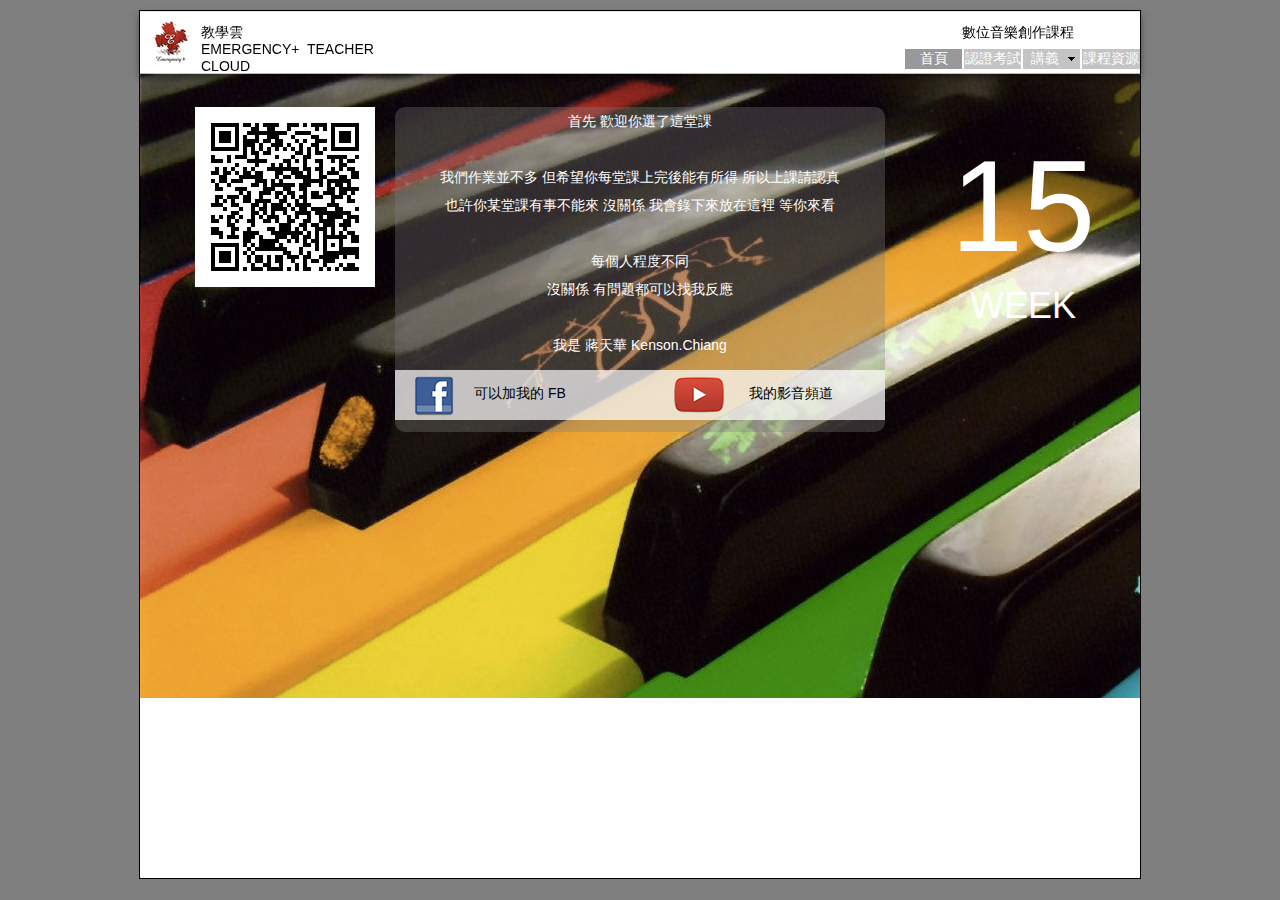
<file: DGU186020110221/index.html>
<!DOCTYPE html>
<html class="html">
 <head>

  <meta http-equiv="Content-type" content="text/html;charset=UTF-8"/>
  <meta name="generator" content="7.2.232.244"/>
  <title>首頁</title>
  <!-- CSS -->
  <link rel="stylesheet" type="text/css" href="css/site_global.css?417434784"/>
  <link rel="stylesheet" type="text/css" href="css/master_a-__.css?6330838"/>
  <link rel="stylesheet" type="text/css" href="css/index.css?4253560685" id="pagesheet"/>
  <!-- Other scripts -->
  <script type="text/javascript">
   document.documentElement.className += ' js';
var __adobewebfontsappname__ = "muse";
</script>
  <!-- JS includes -->
  <script type="text/javascript">
   document.write('\x3Cscript src="' + (document.location.protocol == 'https:' ? 'https:' : 'http:') + '//webfonts.creativecloud.com/abel:n4:all.js" type="text/javascript">\x3C/script>');
</script>
   </head>
 <body>

  <div class="clearfix" id="page"><!-- column -->
   <div class="clip_frame pinned-colelem" id="u69"><!-- image -->
    <img class="block" id="u69_img" src="images/emergency.png" alt="" width="61" height="61"/>
   </div>
   <div class="shadow rgba-background pinned-colelem" id="u79"><!-- simple frame --></div>
   <div class="clearfix pinned-colelem" id="u76-6"><!-- content -->
    <p>教學雲</p>
    <p>EMERGENCY+&nbsp; TEACHER CLOUD</p>
   </div>
   <div class="clearfix pinned-colelem" id="u78-4"><!-- content -->
    <p>數位音樂創作課程</p>
   </div>
   <ul class="MenuBar clearfix pinned-colelem" id="menuu80"><!-- horizontal box -->
    <li class="MenuItemContainer clearfix grpelem" id="u98"><!-- vertical box -->
     <a class="nonblock nontext MenuItem MenuItemWithSubMenu MuseMenuActive clearfix colelem" id="u101" href="index.html"><!-- horizontal box --><div class="MenuItemLabel NoWrap clearfix grpelem" id="u104-4"><!-- content --><p>首頁</p></div></a>
    </li>
    <li class="MenuItemContainer clearfix grpelem" id="u1068"><!-- vertical box -->
     <a class="nonblock nontext MenuItem MenuItemWithSubMenu clearfix colelem" id="u1071" href="%e8%aa%8d%e8%ad%89%e8%80%83%e8%a9%a6.html"><!-- horizontal box --><div class="MenuItemLabel NoWrap clearfix grpelem" id="u1073-4"><!-- content --><p>認證考試</p></div></a>
    </li>
    <li class="MenuItemContainer clearfix grpelem" id="u142"><!-- vertical box -->
     <a class="nonblock nontext MenuItem MenuItemWithSubMenu clearfix colelem" id="u145" href="%e8%ac%9b%e7%be%a9.html"><!-- horizontal box --><div class="MenuItemLabel NoWrap clearfix grpelem" id="u146-4"><!-- content --><p>講義</p></div><div class="clip_frame grpelem" id="u148"><!-- image --></div></a>
     <div class="SubMenu  MenuLevel1 clearfix" id="u143"><!-- vertical box -->
      <ul class="SubMenuView clearfix colelem" id="u144"><!-- vertical box -->
       <li class="MenuItemContainer clearfix colelem" id="u155"><!-- horizontal box -->
        <a class="nonblock nontext MenuItem MenuItemWithSubMenu clearfix grpelem" id="u156" href="w03-%e8%81%b2%e9%9f%b3%e7%9a%84%e4%b8%96%e7%95%8c.html"><!-- horizontal box --><div class="MenuItemLabel NoWrap clearfix grpelem" id="u158-4"><!-- content --><p>W03&#45;聲音的世界</p></div></a>
       </li>
       <li class="MenuItemContainer clearfix colelem" id="u186"><!-- horizontal box -->
        <a class="nonblock nontext MenuItem MenuItemWithSubMenu clearfix grpelem" id="u187" href="w04-%e6%95%b8%e4%bd%8d%e9%9f%b3%e6%a8%82%e5%8f%8a%e9%8c%84%e9%9f%b3.html"><!-- horizontal box --><div class="MenuItemLabel NoWrap clearfix grpelem" id="u189-4"><!-- content --><p>W04&#45;數位音樂及錄音</p></div></a>
       </li>
       <li class="MenuItemContainer clearfix colelem" id="u1018"><!-- horizontal box -->
        <a class="nonblock nontext MenuItem MenuItemWithSubMenu clearfix grpelem" id="u1019" href="w05-%e9%9f%b3%e8%a8%8a%e9%8c%84%e9%9f%b3.html"><!-- horizontal box --><div class="MenuItemLabel NoWrap clearfix grpelem" id="u1022-4"><!-- content --><p>W05&#45;音訊錄音</p></div></a>
       </li>
       <li class="MenuItemContainer clearfix colelem" id="u1681"><!-- horizontal box -->
        <a class="nonblock nontext MenuItem MenuItemWithSubMenu clearfix grpelem" id="u1682" href="w06-%e9%9f%b3%e8%a8%8a%e7%b7%a8%e8%bc%af.html"><!-- horizontal box --><div class="MenuItemLabel NoWrap clearfix grpelem" id="u1683-4"><!-- content --><p>W06&#45;音訊編輯</p></div></a>
       </li>
       <li class="MenuItemContainer clearfix colelem" id="u1979"><!-- horizontal box -->
        <a class="nonblock nontext MenuItem MenuItemWithSubMenu clearfix grpelem" id="u1982" href="w07-%e9%9f%b3%e9%a0%bb%e8%99%95%e7%90%86.html"><!-- horizontal box --><div class="MenuItemLabel NoWrap clearfix grpelem" id="u1985-4"><!-- content --><p>W07&#45;音頻處理</p></div></a>
       </li>
       <li class="MenuItemContainer clearfix colelem" id="u1994"><!-- horizontal box -->
        <a class="nonblock nontext MenuItem MenuItemWithSubMenu clearfix grpelem" id="u1995" href="w08-%e5%a0%86%e7%a9%8d%e6%9c%a8%e5%89%b5%e4%bd%9c%e6%b3%95.html"><!-- horizontal box --><div class="MenuItemLabel NoWrap clearfix grpelem" id="u1997-4"><!-- content --><p>W08&#45;堆積木創作法</p></div></a>
       </li>
       <li class="MenuItemContainer clearfix colelem" id="u2009"><!-- horizontal box -->
        <a class="nonblock nontext MenuItem MenuItemWithSubMenu clearfix grpelem" id="u2012" href="w09-%e8%a6%96%e8%a8%8a%e8%99%95%e7%90%86.html"><!-- horizontal box --><div class="MenuItemLabel NoWrap clearfix grpelem" id="u2015-4"><!-- content --><p>W09&#45;視訊處理</p></div></a>
       </li>
       <li class="MenuItemContainer clearfix colelem" id="u2024"><!-- horizontal box -->
        <a class="nonblock nontext MenuItem MenuItemWithSubMenu clearfix grpelem" id="u2025" href="w10-%e9%85%8d%e6%a8%82%e7%9a%84%e6%83%85%e7%b7%92.html"><!-- horizontal box --><div class="MenuItemLabel NoWrap clearfix grpelem" id="u2028-4"><!-- content --><p>W10&#45;配樂的情緒</p></div></a>
       </li>
       <li class="MenuItemContainer clearfix colelem" id="u2039"><!-- horizontal box -->
        <a class="nonblock nontext MenuItem MenuItemWithSubMenu clearfix grpelem" id="u2042" href="w11-%e5%bd%b1%e5%83%8f%e9%85%8d%e6%a8%82.html"><!-- horizontal box --><div class="MenuItemLabel NoWrap clearfix grpelem" id="u2045-4"><!-- content --><p>W11&#45;影像配樂</p></div></a>
       </li>
       <li class="MenuItemContainer clearfix colelem" id="u2054"><!-- horizontal box -->
        <a class="nonblock nontext MenuItem MenuItemWithSubMenu clearfix grpelem" id="u2057" href="w12-midi.html"><!-- horizontal box --><div class="MenuItemLabel NoWrap clearfix grpelem" id="u2059-4"><!-- content --><p>W12&#45;MIDI</p></div></a>
       </li>
       <li class="MenuItemContainer clearfix colelem" id="u3336"><!-- horizontal box -->
        <a class="nonblock nontext MenuItem MenuItemWithSubMenu clearfix grpelem" id="u3337" href="w13-%e9%9f%b3%e6%ba%90%e5%8f%8a%e5%92%8c%e5%bc%a6%e5%89%b5%e4%bb%b6.html"><!-- horizontal box --><div class="MenuItemLabel NoWrap clearfix grpelem" id="u3340-4"><!-- content --><p>W13&#45;音源及和弦創件</p></div></a>
       </li>
      </ul>
     </div>
    </li>
    <li class="MenuItemContainer clearfix grpelem" id="u129"><!-- vertical box -->
     <a class="nonblock nontext MenuItem MenuItemWithSubMenu clearfix colelem" id="u132" href="%e8%aa%b2%e7%a8%8b%e8%b3%87%e6%ba%90.html"><!-- horizontal box --><div class="MenuItemLabel NoWrap clearfix grpelem" id="u133-4"><!-- content --><p>課程資源</p></div></a>
    </li>
   </ul>
   <div class="clearfix colelem" id="pu481"><!-- group -->
    <div class="clip_frame grpelem" id="u481"><!-- image -->
     <img class="block" id="u481_img" src="images/pasted%20image%201920x1200-u481.jpg" alt="" width="1000" height="625"/>
    </div>
    <div class="rgba-background rounded-corners clearfix grpelem" id="u379-20"><!-- content -->
     <p id="u379-2">首先 歡迎你選了這堂課</p>
     <p id="u379-3">&nbsp;</p>
     <p id="u379-5">我們作業並不多 但希望你每堂課上完後能有所得 所以上課請認真</p>
     <p id="u379-7">也許你某堂課有事不能來 沒關係 我會錄下來放在這裡 等你來看</p>
     <p id="u379-8">&nbsp;</p>
     <p id="u379-10">每個人程度不同</p>
     <p id="u379-12">沒關係 有問題都可以找我反應</p>
     <p id="u379-13">&nbsp;</p>
     <p id="u379-15">我是 蔣天華 Kenson.Chiang</p>
     <p id="u379-16">&nbsp;</p>
     <p id="u379-17">&nbsp;</p>
     <p>&nbsp;</p>
    </div>
    <div class="rgba-background clearfix grpelem" id="u403"><!-- group -->
     <a class="nonblock nontext clip_frame grpelem" id="u386" href="https://www.facebook.com/kenson.chiang" target="_blank"><!-- image --><img class="block" id="u386_img" src="images/pasted%20image%20512x512.png" alt="" width="50" height="50"/></a>
     <div class="clearfix grpelem" id="u532-4"><!-- content -->
      <p>可以加我的 FB</p>
     </div>
     <a class="nonblock nontext clip_frame grpelem" id="u397" href="https://www.youtube.com/user/ckenson" target="_blank"><!-- image --><img class="block" id="u397_img" src="images/pasted%20image%20300x300.png" alt="" width="50" height="50"/></a>
     <div class="clearfix grpelem" id="u534-4"><!-- content -->
      <p>我的影音頻道</p>
     </div>
    </div>
    <div class="clip_frame grpelem" id="u563"><!-- image -->
     <img class="block" id="u563_img" src="images/140213202256.jpg" alt="" width="180" height="180"/>
    </div>
    <div class="clearfix grpelem" id="u488-6"><!-- content -->
     <p id="u488-2">15</p>
     <p id="u488-4">WEEK</p>
    </div>
   </div>
   <div class="verticalspacer"></div>
  </div>
  <!-- JS includes -->
  <script type="text/javascript">
   if (document.location.protocol != 'https:') document.write('\x3Cscript src="http://musecdn.businesscatalyst.com/scripts/4.0/jquery-1.8.3.min.js" type="text/javascript">\x3C/script>');
</script>
  <script type="text/javascript">
   window.jQuery || document.write('\x3Cscript src="scripts/jquery-1.8.3.min.js" type="text/javascript">\x3C/script>');
</script>
  <script src="scripts/museutils.js?3865766194" type="text/javascript"></script>
  <script src="scripts/jquery.musemenu.js?3788803530" type="text/javascript"></script>
  <script src="scripts/jquery.watch.js?4068933136" type="text/javascript"></script>
  <!-- Other scripts -->
  <script type="text/javascript">
   $(document).ready(function() { try {
Muse.Utils.transformMarkupToFixBrowserProblemsPreInit();/* body */
Muse.Utils.prepHyperlinks(true);/* body */
Muse.Utils.initWidget('.MenuBar', function(elem) { return $(elem).museMenu(); });/* unifiedNavBar */
Muse.Utils.fullPage('#page');/* 100% height page */
Muse.Utils.showWidgetsWhenReady();/* body */
Muse.Utils.transformMarkupToFixBrowserProblems();/* body */
} catch(e) { Muse.Assert.fail('Error calling selector function:' + e); }});
</script>
   </body>
</html>
</file>
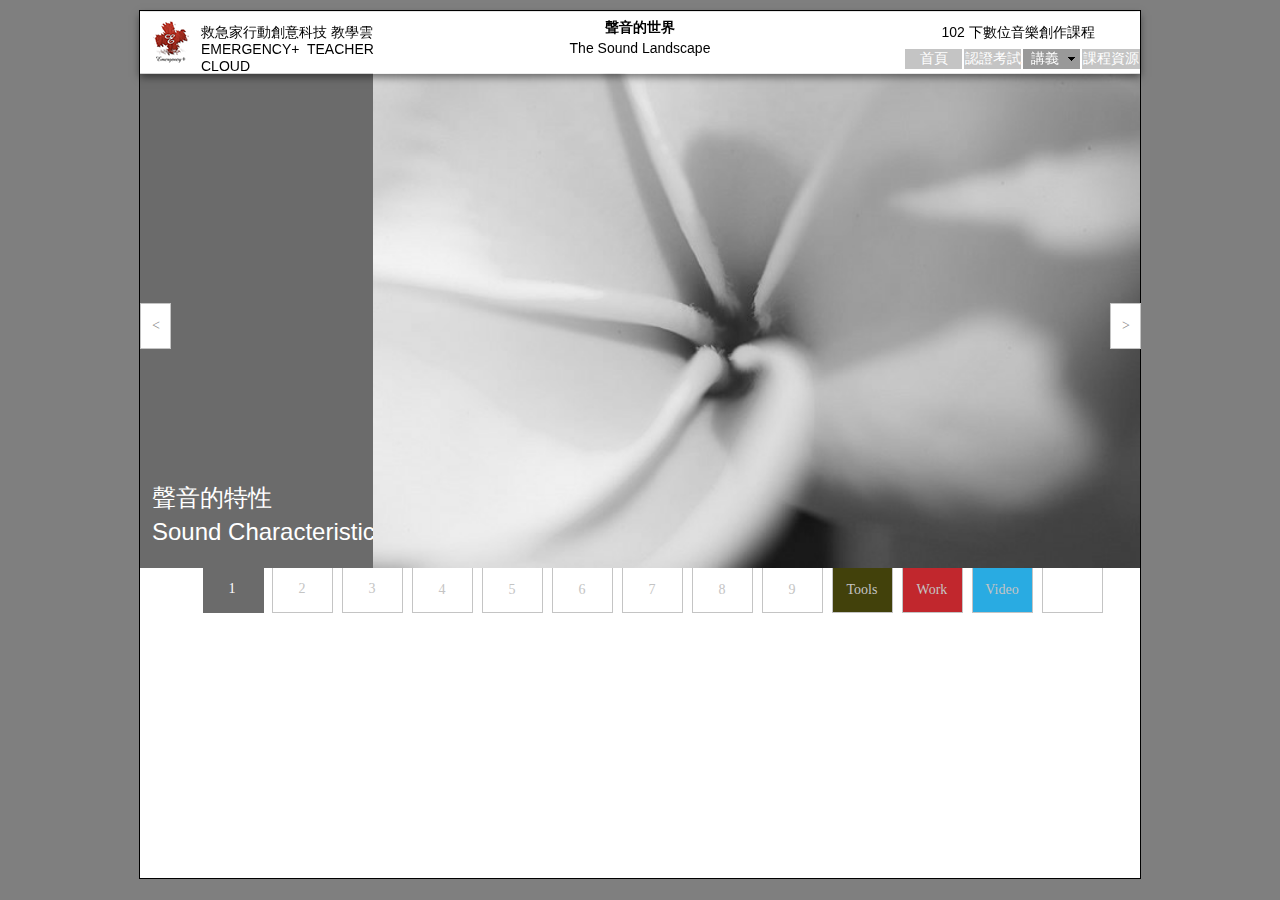
<file: DGU186020110221/w03-聲音的世界.html>
<!DOCTYPE html>
<html class="html">
 <head>

  <meta http-equiv="Content-type" content="text/html;charset=UTF-8"/>
  <meta name="keywords" content="救急家行動創意科技 教學雲 EMERGENCY+&nbsp; TEACHER CLOUD"/>
  <meta name="generator" content="7.2.232.244"/>
  <title>W03&#45;聲音的世界</title>
  <!-- CSS -->
  <link rel="stylesheet" type="text/css" href="css/site_global.css?417434784"/>
  <link rel="stylesheet" type="text/css" href="css/master_a-__.css?6330838"/>
  <link rel="stylesheet" type="text/css" href="css/w03-_____.css?4164039358" id="pagesheet"/>
  <!-- Other scripts -->
  <script type="text/javascript">
   document.documentElement.className += ' js';
var __adobewebfontsappname__ = "muse";
</script>
  <!-- JS includes -->
  <script type="text/javascript">
   document.write('\x3Cscript src="' + (document.location.protocol == 'https:' ? 'https:' : 'http:') + '//webfonts.creativecloud.com/abel:n4:all.js" type="text/javascript">\x3C/script>');
</script>
   </head>
 <body>

  <div class="clearfix" id="page"><!-- group -->
   <div id="u79"><!-- simple frame --></div>
   <div class="clip_frame" id="u69"><!-- image -->
    <img class="block" id="u69_img" src="images/emergency.png" alt="" width="61" height="61"/>
   </div>
   <div class="PamphletWidget clearfix grpelem" id="pamphletu194"><!-- none box -->
    <div class="ThumbGroup clearfix grpelem" id="u219"><!-- none box -->
     <div class="popup_anchor">
      <div class="Thumb popup_element clearfix" id="u220"><!-- group -->
       <div class="clearfix grpelem" id="u221-4"><!-- content -->
        <p>1</p>
       </div>
      </div>
     </div>
     <div class="popup_anchor">
      <div class="Thumb popup_element clearfix" id="u224"><!-- group -->
       <div class="clearfix grpelem" id="u225-4"><!-- content -->
        <p>2</p>
       </div>
      </div>
     </div>
     <div class="popup_anchor">
      <div class="Thumb popup_element clearfix" id="u222"><!-- group -->
       <div class="clearfix grpelem" id="u223-4"><!-- content -->
        <p>3</p>
       </div>
      </div>
     </div>
     <div class="popup_anchor">
      <div class="Thumb popup_element clearfix" id="u274"><!-- group -->
       <div class="clearfix grpelem" id="u281-4"><!-- content -->
        <p>4</p>
       </div>
      </div>
     </div>
     <div class="popup_anchor">
      <div class="Thumb popup_element clearfix" id="u282"><!-- group -->
       <div class="clearfix grpelem" id="u307-4"><!-- content -->
        <p>5</p>
       </div>
      </div>
     </div>
     <div class="popup_anchor">
      <div class="Thumb popup_element clearfix" id="u285"><!-- group -->
       <div class="clearfix grpelem" id="u318-4"><!-- content -->
        <p>6</p>
       </div>
      </div>
     </div>
     <div class="popup_anchor">
      <div class="Thumb popup_element clearfix" id="u287"><!-- group -->
       <div class="clearfix grpelem" id="u319-4"><!-- content -->
        <p>7</p>
       </div>
      </div>
     </div>
     <div class="popup_anchor">
      <div class="Thumb popup_element clearfix" id="u289"><!-- group -->
       <div class="clearfix grpelem" id="u320-4"><!-- content -->
        <p>8</p>
       </div>
      </div>
     </div>
     <div class="popup_anchor">
      <div class="Thumb popup_element clearfix" id="u291"><!-- group -->
       <div class="clearfix grpelem" id="u352-4"><!-- content -->
        <p>9</p>
       </div>
      </div>
     </div>
     <div class="popup_anchor">
      <div class="Thumb popup_element clearfix" id="u355"><!-- group -->
       <div class="clearfix grpelem" id="u372-4"><!-- content -->
        <p>Tools</p>
       </div>
      </div>
     </div>
     <div class="popup_anchor">
      <div class="Thumb popup_element clearfix" id="u489"><!-- group -->
       <div class="clearfix grpelem" id="u499-4"><!-- content -->
        <p>Work</p>
       </div>
      </div>
     </div>
     <div class="popup_anchor">
      <div class="Thumb popup_element clearfix" id="u501"><!-- group -->
       <div class="clearfix grpelem" id="u505-4"><!-- content -->
        <p>Video</p>
       </div>
      </div>
     </div>
     <div class="popup_anchor">
      <div class="Thumb popup_element" id="u541"><!-- simple frame --></div>
     </div>
    </div>
    <div class="popup_anchor" id="u202popup">
     <div class="ContainerGroup clearfix" id="u202"><!-- stack box -->
      <div class="Container clearfix grpelem" id="u207"><!-- group -->
       <div class="clearfix grpelem" id="u208-6"><!-- content -->
        <p>聲音的特性</p>
        <p>Sound Characteristics</p>
       </div>
       <div class="clip_frame clearfix grpelem" id="u243"><!-- image -->
        <div id="u243_clip">
         <img class="position_content" id="u243_img" src="images/bigflower.jpg" alt="" width="767" height="510"/>
        </div>
       </div>
      </div>
      <div class="Container invi clearfix grpelem" id="u203"><!-- column -->
       <div class="clip_frame colelem" id="u264"><!-- image -->
        <img class="block" id="u264_img" src="images/pasted%20image%20128x128.png" alt="" width="128" height="128"/>
       </div>
       <div class="clearfix colelem" id="u206-4"><!-- content -->
        <p>為什麼有的聲音 聽起來 音調高 有的又 音調低呢？</p>
       </div>
      </div>
      <div class="Container invi clearfix grpelem" id="u211"><!-- column -->
       <div class="clearfix colelem" id="u214-6"><!-- content -->
        <p id="u214-2">音調</p>
        <p id="u214-4">什麼因素決定音調的高低？將一把鋼尺緊按在桌面上，一端伸出桌邊.撥動鋼尺，聽它振動發出的聲音，同時注意鋼尺振動的快慢.改變鋼尺伸出桌邊的長度，再次撥動.注意使鋼尺兩次振動幅度大致相同.比較兩種情況下鋼尺振動的快慢和發聲的音調.</p>
       </div>
       <div class="clip_frame colelem" id="u308"><!-- image -->
        <img class="block" id="u308_img" src="images/pasted%20image%20640x298.jpg" alt="" width="640" height="298"/>
       </div>
      </div>
      <div class="Container invi clearfix grpelem" id="u276"><!-- group -->
       <div class="clearfix grpelem" id="u294-18"><!-- content -->
        <p>音調的高低與發聲物體的振動 <span id="u294-2">頻率</span>&nbsp;有關.</p>
        <p>振動 頻率 越<span id="u294-6">大</span>，發出的聲音音調越<span id="u294-8">高</span>；</p>
        <p>振動頻率越<span id="u294-12">小</span>，音調越<span id="u294-14">低</span>.</p>
       </div>
       <div class="clip_frame grpelem" id="u295"><!-- image -->
        <img class="block" id="u295_img" src="images/pasted%20image%20329x217.png" alt="" width="329" height="217"/>
       </div>
      </div>
      <div class="Container invi clearfix grpelem" id="u284"><!-- group -->
       <div class="clearfix grpelem" id="u301-5"><!-- content -->
        <p>一隻蜜蜂從你耳旁飛過，你能聽到它翅膀振動所發出的聲音。可是一隻蝴蝶飛過你的耳旁時，你卻聽不見，這是為什麼？</p>
        <p>&nbsp;</p>
       </div>
       <div class="clip_frame grpelem" id="u302"><!-- image -->
        <img class="block" id="u302_img" src="images/pasted%20image%20460x386.jpg" alt="" width="460" height="386"/>
       </div>
      </div>
      <div class="Container invi clearfix grpelem" id="u286"><!-- group -->
       <div class="clip_frame clearfix grpelem" id="u313"><!-- image -->
        <div id="u313_clip">
         <img class="position_content" id="u313_img" src="images/pasted%20image%20640x559.jpg" alt="" width="640" height="559"/>
        </div>
       </div>
      </div>
      <div class="Container invi clearfix grpelem" id="u288"><!-- group -->
       <div class="clearfix grpelem" id="pu321-4"><!-- column -->
        <div class="clearfix colelem" id="u321-4"><!-- content -->
         <p>超聲波和次聲波</p>
        </div>
        <div class="clip_frame colelem" id="u323"><!-- image -->
         <img class="block" id="u323_img" src="images/pasted%20image%20128x128.png" alt="" width="77" height="77"/>
        </div>
       </div>
       <div class="clearfix grpelem" id="u322-8"><!-- content -->
        <p id="u322-2">大多數人能夠聽到的頻率範圍從20HZ到20000HZ。人們把高於20000HZ的聲音叫做超聲波，把低於20Hz的聲音叫做次聲波</p>
        <p id="u322-3">&nbsp;</p>
        <p id="u322-5">思考：為什麼有時我們認為很靜、沒有任何的聲音，而貓卻突然表現非常警覺？</p>
        <p id="u322-6">&nbsp;</p>
       </div>
      </div>
      <div class="Container invi clearfix grpelem" id="u290"><!-- group -->
       <div class="clearfix grpelem" id="pu327-4"><!-- column -->
        <div class="clearfix colelem" id="u327-4"><!-- content -->
         <p>音調</p>
        </div>
        <div class="clearfix colelem" id="u328-4"><!-- content -->
         <p>響度</p>
        </div>
        <div class="clearfix colelem" id="u329-4"><!-- content -->
         <p>音色</p>
        </div>
       </div>
       <div class="clearfix grpelem" id="pu330-4"><!-- column -->
        <div class="clearfix colelem" id="u330-4"><!-- content -->
         <p>含義</p>
        </div>
        <div class="clearfix colelem" id="u333-4"><!-- content -->
         <p>聲音的高低</p>
        </div>
        <div class="clearfix colelem" id="u334-4"><!-- content -->
         <p>聲音的大小</p>
        </div>
        <div class="clearfix colelem" id="u335-4"><!-- content -->
         <p>聲音的特色</p>
        </div>
       </div>
       <div class="clearfix grpelem" id="pu331-4"><!-- column -->
        <div class="clearfix colelem" id="u331-4"><!-- content -->
         <p>因素</p>
        </div>
        <div class="clearfix colelem" id="u336-4"><!-- content -->
         <p>發聲體振動的頻率</p>
        </div>
        <div class="clearfix colelem" id="u337-4"><!-- content -->
         <p>發聲體振動的幅度</p>
        </div>
        <div class="clearfix colelem" id="u338-4"><!-- content -->
         <p>發聲體本身的材料、結構</p>
        </div>
       </div>
       <div class="clearfix grpelem" id="pu332-4"><!-- column -->
        <div class="clearfix colelem" id="u332-4"><!-- content -->
         <p>問題</p>
        </div>
        <div class="clearfix colelem" id="u339-10"><!-- content -->
         <p>頻率：物體每秒內振動的次數。</p>
         <p>單位：赫茲（Hz）</p>
         <p>人聽覺頻率：20 Hz ~20000 Hz</p>
         <p>超聲波與次聲波。</p>
        </div>
        <div class="clearfix colelem" id="u340-4"><!-- content -->
         <p>振幅：物體振動的幅度。</p>
        </div>
        <div class="clearfix colelem" id="u341-4"><!-- content -->
         <p>音色是辨別不同發聲體的依據</p>
        </div>
       </div>
      </div>
      <div class="Container invi clearfix grpelem" id="u292"><!-- group -->
       <div class="clip_frame grpelem" id="u347"><!-- image -->
        <img class="block" id="u347_img" src="images/pasted%20image%20480x360.jpg" alt="" width="480" height="360"/>
       </div>
       <div class="clearfix grpelem" id="u354-6"><!-- content -->
        <p>聲音的單位</p>
        <p>DB</p>
       </div>
      </div>
      <div class="Container invi clearfix grpelem" id="u357"><!-- group -->
       <div class="clearfix grpelem" id="pu367"><!-- column -->
        <a class="nonblock nontext clip_frame colelem" id="u367" href="http://audacity.sourceforge.net/download/" target="_blank"><!-- image --><img class="block" id="u367_img" src="images/pasted%20image%20253x100.jpg" alt="" width="253" height="100"/></a>
        <div class="clearfix colelem" id="u374-4"><!-- content -->
         <p>Audacity 2.0.5是一套免費、中文化、跨平台，而且還是開放原始碼的聲音編輯軟體，可用於編輯音樂、錄音和去除人聲…等操作，支援匯入與匯出 AIFF、WAV、MP3、Ogg Vorbis、FLAC、MOV、WMA、M4A、AC3等聲音檔案格式</p>
        </div>
       </div>
       <div class="clip_frame grpelem" id="u362"><!-- image -->
        <img class="block" id="u362_img" src="images/pasted%20image%20639x480.jpg" alt="" width="639" height="480"/>
       </div>
      </div>
      <div class="Container invi clearfix grpelem" id="u491"><!-- group -->
       <div class="rgba-background rounded-corners clearfix grpelem" id="u500-18"><!-- content -->
        <p>Work 1</p>
        <p>&nbsp;</p>
        <p>請找找 2 種不同的聲音</p>
        <p>樂音 ： 某種樂器</p>
        <p>噪音 ： 某種吵雜聲</p>
        <p>&nbsp;</p>
        <p>動作</p>
        <p>將聲音放入工具 觀看波型 比較看看並說明</p>
        <p>最後 請上傳到 作業區</p>
       </div>
      </div>
      <div class="Container invi clearfix grpelem" id="u503"><!-- group -->
       <div class="clearfix grpelem" id="pu535"><!-- column -->
        <div class="colelem" id="u535"><!-- custom html -->
         <iframe width="560" height="315" src="//www.youtube.com/embed/hYyUPYh16bo" frameborder="0" allowfullscreen></iframe>
</div>
        <div class="clearfix colelem" id="pu508-4"><!-- group -->
         <div class="clearfix grpelem" id="u508-4"><!-- content -->
          <p>VIDEOS</p>
         </div>
         <div class="clearfix grpelem" id="u509-4"><!-- content -->
          <p>點 YouTube 圖示可放大</p>
         </div>
        </div>
       </div>
       <div class="clearfix grpelem" id="pu537"><!-- column -->
        <div class="colelem" id="u537"><!-- custom html -->
         <iframe width="320" height="180" src="//www.youtube.com/embed/XqiIrzGqgjw" frameborder="0" allowfullscreen></iframe>
</div>
        <div class="colelem" id="u539"><!-- custom html -->
         <iframe width="320" height="180" src="//www.youtube.com/embed/EZ-uiHjbGMg" frameborder="0" allowfullscreen></iframe>
</div>
       </div>
      </div>
      <div class="Container invi clearfix grpelem" id="u543"><!-- group -->
       <div class="clip_frame grpelem" id="u552"><!-- image -->
        <img class="block" id="u552_img" src="images/answer.jpg" alt="" width="745" height="423"/>
       </div>
       <div class="clearfix grpelem" id="pu557-4"><!-- column -->
        <div class="clearfix colelem" id="u557-4"><!-- content -->
         <p>規律性 是樂音的基本條件</p>
        </div>
        <div class="clearfix colelem" id="u558-4"><!-- content -->
         <p>不規則的律動 就是噪音</p>
        </div>
       </div>
      </div>
     </div>
    </div>
    <div class="popup_anchor">
     <div class="PamphletPrevButton PamphletLightboxPart popup_element clearfix" id="u215"><!-- group -->
      <div class="clearfix grpelem" id="u216-4"><!-- content -->
       <p>&lt;</p>
      </div>
     </div>
    </div>
    <div class="popup_anchor">
     <div class="PamphletNextButton PamphletLightboxPart popup_element clearfix" id="u217"><!-- group -->
      <div class="clearfix grpelem" id="u218-4"><!-- content -->
       <p>&gt;</p>
      </div>
     </div>
    </div>
   </div>
   <div class="clearfix" id="u76-6"><!-- content -->
    <p>救急家行動創意科技 教學雲</p>
    <p>EMERGENCY+&nbsp; TEACHER CLOUD</p>
   </div>
   <div class="clearfix grpelem" id="u193-6"><!-- content -->
    <p id="u193-2">聲音的世界</p>
    <p id="u193-4">The Sound Landscape</p>
   </div>
   <ul class="MenuBar clearfix" id="menuu80"><!-- horizontal box -->
    <li class="MenuItemContainer clearfix grpelem" id="u98"><!-- vertical box -->
     <a class="nonblock nontext MenuItem MenuItemWithSubMenu clearfix colelem" id="u101" href="index.html"><!-- horizontal box --><div class="MenuItemLabel NoWrap clearfix grpelem" id="u104-4"><!-- content --><p>首頁</p></div></a>
    </li>
    <li class="MenuItemContainer clearfix grpelem" id="u1068"><!-- vertical box -->
     <a class="nonblock nontext MenuItem MenuItemWithSubMenu clearfix colelem" id="u1071" href="%e8%aa%8d%e8%ad%89%e8%80%83%e8%a9%a6.html"><!-- horizontal box --><div class="MenuItemLabel NoWrap clearfix grpelem" id="u1073-4"><!-- content --><p>認證考試</p></div></a>
    </li>
    <li class="MenuItemContainer clearfix grpelem" id="u142"><!-- vertical box -->
     <a class="nonblock nontext MenuItem MenuItemWithSubMenu clearfix colelem" id="u145" href="%e8%ac%9b%e7%be%a9.html"><!-- horizontal box --><div class="MenuItemLabel NoWrap clearfix grpelem" id="u146-4"><!-- content --><p>講義</p></div><div class="clip_frame grpelem" id="u148"><!-- image --></div></a>
     <div class="SubMenu  MenuLevel1 clearfix" id="u143"><!-- vertical box -->
      <ul class="SubMenuView clearfix colelem" id="u144"><!-- vertical box -->
       <li class="MenuItemContainer clearfix colelem" id="u155"><!-- horizontal box -->
        <a class="nonblock nontext MenuItem MenuItemWithSubMenu MuseMenuActive clearfix grpelem" id="u156" href="w03-%e8%81%b2%e9%9f%b3%e7%9a%84%e4%b8%96%e7%95%8c.html"><!-- horizontal box --><div class="MenuItemLabel NoWrap clearfix grpelem" id="u158-4"><!-- content --><p>W03&#45;聲音的世界</p></div></a>
       </li>
       <li class="MenuItemContainer clearfix colelem" id="u186"><!-- horizontal box -->
        <a class="nonblock nontext MenuItem MenuItemWithSubMenu clearfix grpelem" id="u187" href="w04-%e6%95%b8%e4%bd%8d%e9%9f%b3%e6%a8%82%e5%8f%8a%e9%8c%84%e9%9f%b3.html"><!-- horizontal box --><div class="MenuItemLabel NoWrap clearfix grpelem" id="u189-4"><!-- content --><p>W04&#45;數位音樂及錄音</p></div></a>
       </li>
       <li class="MenuItemContainer clearfix colelem" id="u1018"><!-- horizontal box -->
        <a class="nonblock nontext MenuItem MenuItemWithSubMenu clearfix grpelem" id="u1019" href="w05-%e9%9f%b3%e8%a8%8a%e9%8c%84%e9%9f%b3.html"><!-- horizontal box --><div class="MenuItemLabel NoWrap clearfix grpelem" id="u1022-4"><!-- content --><p>W05&#45;音訊錄音</p></div></a>
       </li>
       <li class="MenuItemContainer clearfix colelem" id="u1681"><!-- horizontal box -->
        <a class="nonblock nontext MenuItem MenuItemWithSubMenu clearfix grpelem" id="u1682" href="w06-%e9%9f%b3%e8%a8%8a%e7%b7%a8%e8%bc%af.html"><!-- horizontal box --><div class="MenuItemLabel NoWrap clearfix grpelem" id="u1683-4"><!-- content --><p>W06&#45;音訊編輯</p></div></a>
       </li>
       <li class="MenuItemContainer clearfix colelem" id="u1979"><!-- horizontal box -->
        <a class="nonblock nontext MenuItem MenuItemWithSubMenu clearfix grpelem" id="u1982" href="w07-%e9%9f%b3%e9%a0%bb%e8%99%95%e7%90%86.html"><!-- horizontal box --><div class="MenuItemLabel NoWrap clearfix grpelem" id="u1985-4"><!-- content --><p>W07&#45;音頻處理</p></div></a>
       </li>
       <li class="MenuItemContainer clearfix colelem" id="u1994"><!-- horizontal box -->
        <a class="nonblock nontext MenuItem MenuItemWithSubMenu clearfix grpelem" id="u1995" href="w08-%e5%a0%86%e7%a9%8d%e6%9c%a8%e5%89%b5%e4%bd%9c%e6%b3%95.html"><!-- horizontal box --><div class="MenuItemLabel NoWrap clearfix grpelem" id="u1997-4"><!-- content --><p>W08&#45;堆積木創作法</p></div></a>
       </li>
       <li class="MenuItemContainer clearfix colelem" id="u2009"><!-- horizontal box -->
        <a class="nonblock nontext MenuItem MenuItemWithSubMenu clearfix grpelem" id="u2012" href="w09-%e8%a6%96%e8%a8%8a%e8%99%95%e7%90%86.html"><!-- horizontal box --><div class="MenuItemLabel NoWrap clearfix grpelem" id="u2015-4"><!-- content --><p>W09&#45;視訊處理</p></div></a>
       </li>
       <li class="MenuItemContainer clearfix colelem" id="u2024"><!-- horizontal box -->
        <a class="nonblock nontext MenuItem MenuItemWithSubMenu clearfix grpelem" id="u2025" href="w10-%e9%85%8d%e6%a8%82%e7%9a%84%e6%83%85%e7%b7%92.html"><!-- horizontal box --><div class="MenuItemLabel NoWrap clearfix grpelem" id="u2028-4"><!-- content --><p>W10&#45;配樂的情緒</p></div></a>
       </li>
       <li class="MenuItemContainer clearfix colelem" id="u2039"><!-- horizontal box -->
        <a class="nonblock nontext MenuItem MenuItemWithSubMenu clearfix grpelem" id="u2042" href="w11-%e5%bd%b1%e5%83%8f%e9%85%8d%e6%a8%82.html"><!-- horizontal box --><div class="MenuItemLabel NoWrap clearfix grpelem" id="u2045-4"><!-- content --><p>W11&#45;影像配樂</p></div></a>
       </li>
       <li class="MenuItemContainer clearfix colelem" id="u2054"><!-- horizontal box -->
        <a class="nonblock nontext MenuItem MenuItemWithSubMenu clearfix grpelem" id="u2057" href="w12-midi.html"><!-- horizontal box --><div class="MenuItemLabel NoWrap clearfix grpelem" id="u2059-4"><!-- content --><p>W12&#45;MIDI</p></div></a>
       </li>
       <li class="MenuItemContainer clearfix colelem" id="u3336"><!-- horizontal box -->
        <a class="nonblock nontext MenuItem MenuItemWithSubMenu clearfix grpelem" id="u3337" href="w13-%e9%9f%b3%e6%ba%90%e5%8f%8a%e5%92%8c%e5%bc%a6%e5%89%b5%e4%bb%b6.html"><!-- horizontal box --><div class="MenuItemLabel NoWrap clearfix grpelem" id="u3340-4"><!-- content --><p>W13&#45;音源及和弦創件</p></div></a>
       </li>
      </ul>
     </div>
    </li>
    <li class="MenuItemContainer clearfix grpelem" id="u129"><!-- vertical box -->
     <a class="nonblock nontext MenuItem MenuItemWithSubMenu clearfix colelem" id="u132" href="%e8%aa%b2%e7%a8%8b%e8%b3%87%e6%ba%90.html"><!-- horizontal box --><div class="MenuItemLabel NoWrap clearfix grpelem" id="u133-4"><!-- content --><p>課程資源</p></div></a>
    </li>
   </ul>
   <div class="clearfix" id="u78-4"><!-- content -->
    <p>102 下數位音樂創作課程</p>
   </div>
   <div class="verticalspacer"></div>
  </div>
  <!-- JS includes -->
  <script type="text/javascript">
   if (document.location.protocol != 'https:') document.write('\x3Cscript src="http://musecdn.businesscatalyst.com/scripts/4.0/jquery-1.8.3.min.js" type="text/javascript">\x3C/script>');
</script>
  <script type="text/javascript">
   window.jQuery || document.write('\x3Cscript src="scripts/jquery-1.8.3.min.js" type="text/javascript">\x3C/script>');
</script>
  <script src="scripts/museutils.js?3865766194" type="text/javascript"></script>
  <script src="scripts/webpro.js?3903299128" type="text/javascript"></script>
  <script src="scripts/musewpslideshow.js?138381373" type="text/javascript"></script>
  <script src="scripts/jquery.museoverlay.js?4250894771" type="text/javascript"></script>
  <script src="scripts/touchswipe.js?4156838003" type="text/javascript"></script>
  <script src="scripts/jquery.musemenu.js?3788803530" type="text/javascript"></script>
  <script src="scripts/jquery.watch.js?4068933136" type="text/javascript"></script>
  <!-- Other scripts -->
  <script type="text/javascript">
   $(document).ready(function() { try {
Muse.Utils.transformMarkupToFixBrowserProblemsPreInit();/* body */
Muse.Utils.prepHyperlinks(true);/* body */
Muse.Utils.initWidget('#pamphletu194', function(elem) { new WebPro.Widget.ContentSlideShow(elem, {contentLayout_runtime:'stack',event:'click',deactivationEvent:'',autoPlay:false,displayInterval:3000,transitionStyle:'horizontal',transitionDuration:500,hideAllContentsFirst:false,shuffle:false,enableSwipe:true}); });/* #pamphletu194 */
Muse.Utils.initWidget('.MenuBar', function(elem) { return $(elem).museMenu(); });/* unifiedNavBar */
Muse.Utils.fullPage('#page');/* 100% height page */
Muse.Utils.showWidgetsWhenReady();/* body */
Muse.Utils.transformMarkupToFixBrowserProblems();/* body */
} catch(e) { Muse.Assert.fail('Error calling selector function:' + e); }});
</script>
   </body>
</html>
</file>
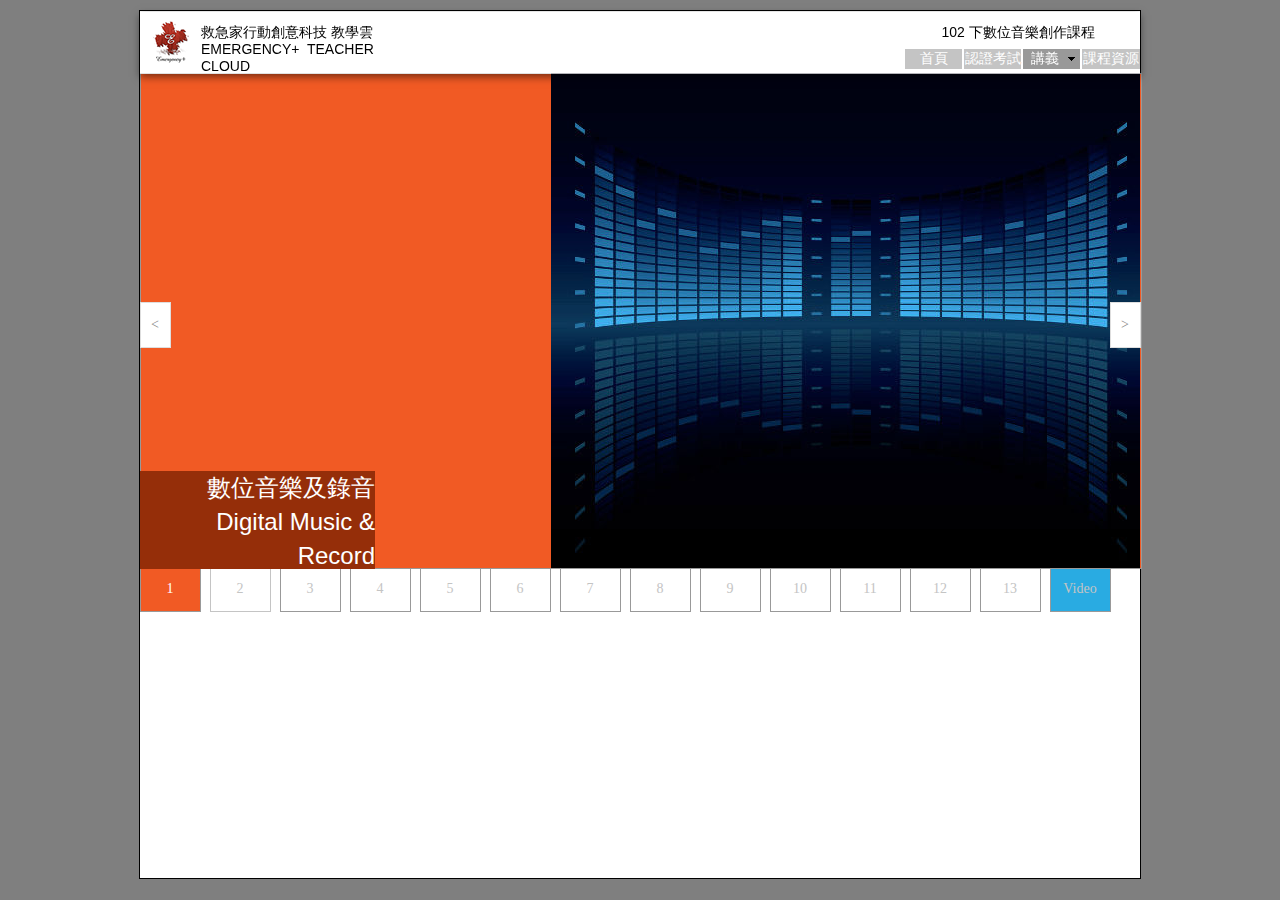
<file: DGU186020110221/w04-數位音樂及錄音.html>
<!DOCTYPE html>
<html class="html">
 <head>

  <meta http-equiv="Content-type" content="text/html;charset=UTF-8"/>
  <meta name="generator" content="7.2.232.244"/>
  <title>W04&#45;數位音樂及錄音</title>
  <!-- CSS -->
  <link rel="stylesheet" type="text/css" href="css/site_global.css?417434784"/>
  <link rel="stylesheet" type="text/css" href="css/master_a-__.css?6330838"/>
  <link rel="stylesheet" type="text/css" href="css/w04-_______.css?3825709043" id="pagesheet"/>
  <!-- Other scripts -->
  <script type="text/javascript">
   document.documentElement.className += ' js';
var __adobewebfontsappname__ = "muse";
</script>
  <!-- JS includes -->
  <script type="text/javascript">
   document.write('\x3Cscript src="' + (document.location.protocol == 'https:' ? 'https:' : 'http:') + '//webfonts.creativecloud.com/abel:n4:all.js" type="text/javascript">\x3C/script>');
</script>
   </head>
 <body>

  <div class="clearfix" id="page"><!-- group -->
   <div id="u79"><!-- simple frame --></div>
   <div class="clip_frame" id="u69"><!-- image -->
    <img class="block" id="u69_img" src="images/emergency.png" alt="" width="61" height="61"/>
   </div>
   <div class="PamphletWidget clearfix grpelem" id="pamphletu654"><!-- none box -->
    <div class="ThumbGroup clearfix grpelem" id="u668"><!-- none box -->
     <div class="popup_anchor">
      <div class="Thumb popup_element clearfix" id="u671"><!-- group -->
       <div class="clearfix grpelem" id="u725-4"><!-- content -->
        <p>1</p>
       </div>
      </div>
     </div>
     <div class="popup_anchor">
      <div class="Thumb popup_element clearfix" id="u670"><!-- group -->
       <div class="clearfix grpelem" id="u726-4"><!-- content -->
        <p>2</p>
       </div>
      </div>
     </div>
     <div class="popup_anchor">
      <div class="Thumb popup_element clearfix" id="u669"><!-- group -->
       <div class="clearfix grpelem" id="u727-4"><!-- content -->
        <p>3</p>
       </div>
      </div>
     </div>
     <div class="popup_anchor">
      <div class="Thumb popup_element clearfix" id="u709"><!-- group -->
       <div class="clearfix grpelem" id="u728-4"><!-- content -->
        <p>4</p>
       </div>
      </div>
     </div>
     <div class="popup_anchor">
      <div class="Thumb popup_element clearfix" id="u729"><!-- group -->
       <div class="clearfix grpelem" id="u740-4"><!-- content -->
        <p>5</p>
       </div>
      </div>
     </div>
     <div class="popup_anchor">
      <div class="Thumb popup_element clearfix" id="u741"><!-- group -->
       <div class="clearfix grpelem" id="u746-4"><!-- content -->
        <p>6</p>
       </div>
      </div>
     </div>
     <div class="popup_anchor">
      <div class="Thumb popup_element clearfix" id="u749"><!-- group -->
       <div class="clearfix grpelem" id="u787-4"><!-- content -->
        <p>7</p>
       </div>
      </div>
     </div>
     <div class="popup_anchor">
      <div class="Thumb popup_element clearfix" id="u788"><!-- group -->
       <div class="clearfix grpelem" id="u808-4"><!-- content -->
        <p>8</p>
       </div>
      </div>
     </div>
     <div class="popup_anchor">
      <div class="Thumb popup_element clearfix" id="u814"><!-- group -->
       <div class="clearfix grpelem" id="u828-4"><!-- content -->
        <p>9</p>
       </div>
      </div>
     </div>
     <div class="popup_anchor">
      <div class="Thumb popup_element clearfix" id="u829"><!-- group -->
       <div class="clearfix grpelem" id="u838-4"><!-- content -->
        <p>10</p>
       </div>
      </div>
     </div>
     <div class="popup_anchor">
      <div class="Thumb popup_element clearfix" id="u858"><!-- group -->
       <div class="clearfix grpelem" id="u878-4"><!-- content -->
        <p>11</p>
       </div>
      </div>
     </div>
     <div class="popup_anchor">
      <div class="Thumb popup_element clearfix" id="u902"><!-- group -->
       <div class="clearfix grpelem" id="u909-4"><!-- content -->
        <p>12</p>
       </div>
      </div>
     </div>
     <div class="popup_anchor">
      <div class="Thumb popup_element clearfix" id="u951"><!-- group -->
       <div class="clearfix grpelem" id="u1004-4"><!-- content -->
        <p>13</p>
       </div>
      </div>
     </div>
     <div class="popup_anchor">
      <div class="Thumb popup_element clearfix" id="u1025"><!-- group -->
       <div class="clearfix grpelem" id="u1046-4"><!-- content -->
        <p>Video</p>
       </div>
      </div>
     </div>
    </div>
    <div class="popup_anchor" id="u655popup">
     <div class="ContainerGroup clearfix" id="u655"><!-- stack box -->
      <div class="Container clearfix grpelem" id="u656"><!-- group -->
       <div class="clearfix grpelem" id="u679-6"><!-- content -->
        <p>數位音樂及錄音</p>
        <p>Digital Music &amp; Record</p>
       </div>
       <div class="clip_frame clearfix grpelem" id="u680"><!-- image -->
        <div id="u680_clip">
         <img class="position_content" id="u680_img" src="images/pasted%20image%20600x504.jpg" alt="" width="600" height="504"/>
        </div>
       </div>
      </div>
      <div class="Container invi clearfix grpelem" id="u658"><!-- column -->
       <div class="position_content" id="u658_position_content">
        <div class="clearfix colelem" id="pu696"><!-- group -->
         <div class="clip_frame grpelem" id="u696"><!-- image -->
          <img class="block" id="u696_img" src="images/pasted%20image%20953x455.jpg" alt="" width="618" height="295"/>
         </div>
         <div class="clip_frame grpelem" id="u702"><!-- image -->
          <img class="block" id="u702_img" src="images/pasted%20image%20358x351.jpg" alt="" width="358" height="351"/>
         </div>
        </div>
        <div class="clearfix colelem" id="u690-6"><!-- content -->
         <p>類比數位轉換</p>
         <p>A/D Conversion</p>
        </div>
        <a class="nonblock nontext clearfix colelem" id="u701-4" href="http://wiki.csie.ncku.edu.tw/embedded/ADC" target="_blank"><!-- content --><p>Reference:http://wiki.csie.ncku.edu.tw/embedded/ADC</p></a>
       </div>
      </div>
      <div class="Container invi clearfix grpelem" id="u657"><!-- group -->
       <div class="clearfix grpelem" id="u707-6"><!-- content -->
        <p>取樣率</p>
        <p>Sampling Rate</p>
       </div>
       <div class="clearfix grpelem" id="u708-4"><!-- content -->
        <p>人的聽覺只能聽到 20 kHz 的聲音，那要用多少頻率來進行取樣呢？</p>
       </div>
      </div>
      <div class="Container invi clearfix grpelem" id="u710"><!-- group -->
       <div class="clearfix grpelem" id="pu720"><!-- column -->
        <div class="clip_frame colelem" id="u720"><!-- image -->
         <img class="block" id="u720_img" src="images/pasted%20image%20347x450.jpg" alt="" width="208" height="270"/>
        </div>
        <div class="clearfix colelem" id="u713-6"><!-- content -->
         <p>尼奎斯特定律 44.1 kHz</p>
         <p>Nyquist's Theorem</p>
        </div>
       </div>
       <div class="clearfix grpelem" id="u714-13"><!-- content -->
        <p>&gt; 美國錄音師 Harry Nyquist 認為要獲得優良的類比/數位轉換，需要人類聽覺的2倍速度來取樣。</p>
        <p>&nbsp;</p>
        <p>&gt; 2倍是 40 kHz 怎麼會是 44.1 kHz ?</p>
        <p>&nbsp;</p>
        <p>&gt; 因為濾波器不可能把 20 kHz 處理乾淨，總會有幾千 Hz 的尾巴，所以要用 44.1 kHz，以防萬一。</p>
        <p>&nbsp;</p>
        <p>&gt; 取樣 44.1 kHz 就像每秒對音樂照 44,100 張照片</p>
       </div>
      </div>
      <div class="Container invi clearfix grpelem" id="u731"><!-- group -->
       <div class="clearfix grpelem" id="u738-6"><!-- content -->
        <p>比特率</p>
        <p>Bit rate</p>
       </div>
       <div class="clearfix grpelem" id="u739-14"><!-- content -->
        <p>聲音取樣另一個決定要素 Bit Rate</p>
        <p>&nbsp;</p>
        <p>1 bit : 1表示有訊號 0表示沒有訊號</p>
        <p>2 bit : 00 沒訊號 01 有一點 10 大一點 11 最大訊號</p>
        <p>3 bit : 000 001 010 011 100 101 110 111</p>
        <p>&nbsp;</p>
        <p>常見的 16 bit 表示可表現 65,536 的聲音層次，24 bit 則有 16,777,216。</p>
       </div>
      </div>
      <div class="Container invi clearfix grpelem" id="u743"><!-- group -->
       <div class="clearfix grpelem" id="u747-6"><!-- content -->
        <p>延遲率 &amp; ASIO</p>
        <p>Latency</p>
       </div>
       <div class="clearfix grpelem" id="u748-19"><!-- content -->
        <p>數位錄音有兩個關念是類比錄音沒有的</p>
        <p>1. 電腦記憶體緩衝區大小</p>
        <p>2. 監聽延遲時間</p>
        <p>&nbsp;</p>
        <p>正常而言 A/D D/A 轉換約 1.5 ms</p>
        <p>&nbsp;</p>
        <p>電腦記憶體緩衝區大小 ／ 取樣率 ＝ 監聽延遲時間</p>
        <p>EX: Buffer 128 / sampling rate 44100/sec x 1000ms = 2.9 ms</p>
        <p>&nbsp;</p>
        <p>機器需要 2.9 ms 處理音樂，所以錄音時音樂由音源發聲到由喇叭監聽所需的時間 1.5ms+1.5ms+2.9ms = 5.9 ms (Total Delay)</p>
       </div>
      </div>
      <div class="Container invi clearfix grpelem" id="u751"><!-- group -->
       <div class="clearfix grpelem" id="ppu763"><!-- column -->
        <div class="clearfix colelem" id="pu763"><!-- group -->
         <div class="clip_frame grpelem" id="u763"><!-- image -->
          <img class="block" id="u763_img" src="images/s__6168578.jpg" alt="" width="484" height="363"/>
         </div>
         <div class="clearfix grpelem" id="u773-4"><!-- content -->
          <p>監聽喇叭</p>
         </div>
         <div class="clearfix grpelem" id="u774-4"><!-- content -->
          <p>個人電腦</p>
         </div>
        </div>
        <div class="clearfix colelem" id="u757-6"><!-- content -->
         <p>數位工作站 DAW</p>
         <p>Digital Audio Workstation</p>
        </div>
       </div>
       <div class="clearfix grpelem" id="ppu768"><!-- column -->
        <div class="clearfix colelem" id="pu768"><!-- group -->
         <div class="clip_frame grpelem" id="u768"><!-- image -->
          <img class="block" id="u768_img" src="images/pasted%20image%201000x600.jpg" alt="" width="477" height="286"/>
         </div>
         <div class="clearfix grpelem" id="u775-4"><!-- content -->
          <p>錄音/混音介面</p>
         </div>
        </div>
        <div class="clearfix colelem" id="pu776"><!-- group -->
         <div class="clip_frame grpelem" id="u776"><!-- image -->
          <img class="block" id="u776_img" src="images/pasted%20image%20263x192.jpg" alt="" width="263" height="192"/>
         </div>
         <div class="clip_frame grpelem" id="u781"><!-- image -->
          <img class="block" id="u781_img" src="images/pasted%20image%20780x534.jpg" alt="" width="215" height="147"/>
         </div>
         <div class="clearfix grpelem" id="u786-4"><!-- content -->
          <p>MIDI 線 / Keyboard</p>
         </div>
        </div>
       </div>
      </div>
      <div class="Container invi clearfix grpelem" id="u790"><!-- group -->
       <div class="clearfix grpelem" id="pu812-12"><!-- column -->
        <div class="rounded-corners clearfix colelem" id="u812-12"><!-- content -->
         <p id="u812-2">種類</p>
         <p id="u812-4">&nbsp;1. 電容式 (Condenser)</p>
         <p id="u812-6">&nbsp;2. 動圈式 (Dynamic)</p>
         <p id="u812-8">&nbsp;3. 絲帶式 (Ribbon)</p>
         <p id="u812-10">&nbsp;4. 背駐級 (Elecret)</p>
        </div>
        <div class="clearfix colelem" id="u809-6"><!-- content -->
         <p>麥克風</p>
         <p>Microphone</p>
        </div>
       </div>
       <div class="clearfix grpelem" id="u813-13"><!-- content -->
        <p>電容和動圈最常用，電容式需要幻像電源(Phantom Power, 48V)</p>
        <p>&nbsp;</p>
        <p>不同特性的麥克風適合不同的收音音域</p>
        <p>低頻 20 Hz to 800 Hz</p>
        <p>中頻 800 Hz to 8 kHz</p>
        <p>高頻 8 kHz to 20 kHz</p>
       </div>
      </div>
      <div class="Container invi clearfix grpelem" id="u816"><!-- group -->
       <div class="clearfix grpelem" id="pu821-4"><!-- column -->
        <div class="rounded-corners clearfix colelem" id="u821-4"><!-- content -->
         <p>電容式 (Condenser)</p>
        </div>
        <div class="clearfix colelem" id="u827-17"><!-- content -->
         <p>1. 聲波</p>
         <p>2. 振動膜</p>
         <p>3. 基板</p>
         <p>4. 電池</p>
         <p>5. 電阻</p>
         <p>6. 輸出信號</p>
         <p>&nbsp;</p>
         <p>靈敏度高 常用於高品質錄音</p>
        </div>
        <div class="clip_frame colelem" id="u842"><!-- image -->
         <img class="block" id="u842_img" src="images/pasted%20image%20225x225.jpg" alt="" width="208" height="208"/>
        </div>
        <div class="clearfix colelem" id="u820-6"><!-- content -->
         <p>麥克風</p>
         <p>Microphone</p>
        </div>
       </div>
       <div class="clip_frame grpelem" id="u822"><!-- image -->
        <img class="block" id="u822_img" src="images/%e8%9e%a2%e5%b9%95%e5%bf%ab%e7%85%a7%202014-03-14%20%e4%b8%8a%e5%8d%8891524.jpg" alt="" width="766" height="433"/>
       </div>
      </div>
      <div class="Container invi clearfix grpelem" id="u831"><!-- group -->
       <div class="clearfix grpelem" id="pu840-4"><!-- column -->
        <div class="rounded-corners clearfix colelem" id="u840-4"><!-- content -->
         <p>動圈式 (Dynamic)</p>
        </div>
        <div class="clearfix colelem" id="u841-15"><!-- content -->
         <p>1. 聲波（Sound Waves）</p>
         <p>2. 振動膜（Diaphram）</p>
         <p>3. 線圈（Coil）</p>
         <p>4. 磁鐵（Magent）</p>
         <p>5. 訊號（signal）</p>
         <p>&nbsp;</p>
         <p>靈敏度低 高低頻響應差，但價格便宜耐用，常用於舞台錄音</p>
        </div>
        <div class="clip_frame colelem" id="u852"><!-- image -->
         <img class="block" id="u852_img" src="images/pasted%20image%20720x720.jpg" alt="" width="207" height="207"/>
        </div>
        <div class="clearfix colelem" id="u839-6"><!-- content -->
         <p>麥克風</p>
         <p>Microphone</p>
        </div>
       </div>
       <div class="clip_frame clearfix grpelem" id="u847"><!-- image -->
        <div id="u847_clip">
         <img class="position_content" id="u847_img" src="images/pasted%20image%20777x498.jpg" alt="" width="777" height="498"/>
        </div>
       </div>
      </div>
      <div class="Container invi clearfix grpelem" id="u860"><!-- group -->
       <div class="clearfix grpelem" id="u870-6"><!-- content -->
        <p>指向性</p>
        <p>Directivity</p>
       </div>
       <div class="clip_frame grpelem" id="u873"><!-- image -->
        <img class="block" id="u873_img" src="images/pasted%20image%20620x269.jpg" alt="" width="620" height="269"/>
       </div>
      </div>
      <div class="Container invi clearfix grpelem" id="u904"><!-- group -->
       <div class="clearfix grpelem" id="ppu911"><!-- column -->
        <div class="clearfix colelem" id="pu911"><!-- group -->
         <a class="nonblock nontext clip_frame grpelem" id="u911" href="http://zh.wikipedia.org/wiki/XLR%E7%AB%AF%E5%AD%90" target="_blank"><!-- image --><img class="block" id="u911_img" src="images/pasted%20image%20800x470.jpg" alt="" width="306" height="179"/></a>
         <div class="clearfix grpelem" id="u917-4"><!-- content -->
          <p>XLR</p>
         </div>
         <div class="clip_frame grpelem" id="u919"><!-- image -->
          <img class="block" id="u919_img" src="images/pasted%20image%20300x178.png" alt="" width="304" height="180"/>
         </div>
         <div class="clearfix grpelem" id="u925-8"><!-- content -->
          <p>1. 地線 (Ground)</p>
          <p>2. 正相位 (Hot)</p>
          <p>3. 負相位 (Cold)</p>
         </div>
         <a class="nonblock nontext clip_frame grpelem" id="u926" href="http://zh.wikipedia.org/wiki/TRS%E7%AB%AF%E5%AD%90" target="_blank"><!-- image --><img class="block" id="u926_img" src="images/pasted%20image%20644x599.jpg" alt="" width="234" height="218"/></a>
         <div class="clearfix grpelem" id="u931-4"><!-- content -->
          <p>TRS</p>
         </div>
         <div class="clip_frame grpelem" id="u932"><!-- image -->
          <img class="block" id="u932_img" src="images/pasted%20image%20800x540.png" alt="" width="281" height="190"/>
         </div>
        </div>
        <div class="clearfix colelem" id="pu910-6"><!-- group -->
         <div class="clearfix grpelem" id="u910-6"><!-- content -->
          <p>類比線材</p>
          <p>Analogy Line</p>
         </div>
         <div class="clearfix grpelem" id="u937-10"><!-- content -->
          <p>1. 接地</p>
          <p>2. 右通道（立體聲模式）</p>
          <p>3. 左通道（立體聲模式）或主聲道（單聲道模式）</p>
          <p>4. 絕緣環</p>
         </div>
        </div>
       </div>
       <div class="clearfix grpelem" id="ppu944"><!-- column -->
        <div class="clearfix colelem" id="pu944"><!-- group -->
         <a class="nonblock nontext clip_frame grpelem" id="u944" href="http://zh.wikipedia.org/wiki/RCA%E7%AB%AF%E5%AD%90" target="_blank"><!-- image --><img class="block" id="u944_img" src="images/pasted%20image%20800x520.jpg" alt="" width="385" height="250"/></a>
         <div class="clearfix grpelem" id="u949-4"><!-- content -->
          <p>RCA</p>
         </div>
        </div>
        <div class="clearfix colelem" id="u950-4"><!-- content -->
         <p>RCA插頭常以顏色區分，黃色用於複合視訊，類比立體聲音訊中以白色（或黑色）作左聲道，紅色作右聲道。</p>
        </div>
       </div>
      </div>
      <div class="Container invi clearfix grpelem" id="u953"><!-- group -->
       <div class="clearfix grpelem" id="ppu977"><!-- column -->
        <div class="clearfix colelem" id="pu977"><!-- group -->
         <div class="clip_frame grpelem" id="u977"><!-- image -->
          <img class="block" id="u977_img" src="images/pasted%20image%20400x400.jpg" alt="" width="200" height="200"/>
         </div>
         <div class="clip_frame grpelem" id="u982"><!-- image -->
          <img class="block" id="u982_img" src="images/pasted%20image%201024x1024-u982.jpg" alt="" width="325" height="200"/>
         </div>
         <div class="clearfix grpelem" id="u987-4"><!-- content -->
          <p>ADAT</p>
         </div>
        </div>
        <div class="clearfix colelem" id="pu976-6"><!-- group -->
         <div class="clearfix grpelem" id="u976-6"><!-- content -->
          <p>數位線材</p>
          <p>Digital Line</p>
         </div>
         <div class="clip_frame grpelem" id="u994"><!-- image -->
          <img class="block" id="u994_img" src="images/pasted%20image%20482x244-u994.jpg" alt="" width="307" height="225"/>
         </div>
        </div>
       </div>
       <div class="clearfix grpelem" id="ppu988"><!-- column -->
        <div class="clearfix colelem" id="pu988"><!-- group -->
         <div class="clip_frame grpelem" id="u988"><!-- image -->
          <img class="block" id="u988_img" src="images/pasted%20image%20900x675.jpg" alt="" width="267" height="200"/>
         </div>
         <div class="clearfix grpelem" id="u993-4"><!-- content -->
          <p>S/PDIF</p>
         </div>
        </div>
        <div class="clip_frame colelem" id="u999"><!-- image -->
         <img class="block" id="u999_img" src="images/pasted%20image%20415x257.jpg" alt="" width="415" height="257"/>
        </div>
       </div>
      </div>
      <div class="Container invi clearfix grpelem" id="u1027"><!-- group -->
       <div class="grpelem" id="u1047"><!-- custom html -->
        <iframe width="560" height="315" src="//www.youtube.com/embed/1l6N2O9CDJg" frameborder="0" allowfullscreen></iframe>
</div>
       <div class="clearfix grpelem" id="pu1056"><!-- column -->
        <div class="colelem" id="u1056"><!-- custom html -->
         <iframe width="320" height="180" src="//www.youtube.com/embed/3AMz1sVSZKE" frameborder="0" allowfullscreen></iframe>
</div>
        <div class="colelem" id="u1058"><!-- custom html -->
         <iframe width="320" height="180" src="//www.youtube.com/embed/ahpvsKXdxJg" frameborder="0" allowfullscreen></iframe>
</div>
       </div>
      </div>
     </div>
    </div>
    <div class="popup_anchor">
     <div class="PamphletPrevButton PamphletLightboxPart popup_element clearfix" id="u672"><!-- group -->
      <div class="clearfix grpelem" id="u673-4"><!-- content -->
       <p>&lt;</p>
      </div>
     </div>
    </div>
    <div class="popup_anchor">
     <div class="PamphletNextButton PamphletLightboxPart popup_element clearfix" id="u666"><!-- group -->
      <div class="clearfix grpelem" id="u667-4"><!-- content -->
       <p>&gt;</p>
      </div>
     </div>
    </div>
   </div>
   <div class="clearfix" id="u76-6"><!-- content -->
    <p>救急家行動創意科技 教學雲</p>
    <p>EMERGENCY+&nbsp; TEACHER CLOUD</p>
   </div>
   <ul class="MenuBar clearfix" id="menuu80"><!-- horizontal box -->
    <li class="MenuItemContainer clearfix grpelem" id="u98"><!-- vertical box -->
     <a class="nonblock nontext MenuItem MenuItemWithSubMenu clearfix colelem" id="u101" href="index.html"><!-- horizontal box --><div class="MenuItemLabel NoWrap clearfix grpelem" id="u104-4"><!-- content --><p>首頁</p></div></a>
    </li>
    <li class="MenuItemContainer clearfix grpelem" id="u1068"><!-- vertical box -->
     <a class="nonblock nontext MenuItem MenuItemWithSubMenu clearfix colelem" id="u1071" href="%e8%aa%8d%e8%ad%89%e8%80%83%e8%a9%a6.html"><!-- horizontal box --><div class="MenuItemLabel NoWrap clearfix grpelem" id="u1073-4"><!-- content --><p>認證考試</p></div></a>
    </li>
    <li class="MenuItemContainer clearfix grpelem" id="u142"><!-- vertical box -->
     <a class="nonblock nontext MenuItem MenuItemWithSubMenu clearfix colelem" id="u145" href="%e8%ac%9b%e7%be%a9.html"><!-- horizontal box --><div class="MenuItemLabel NoWrap clearfix grpelem" id="u146-4"><!-- content --><p>講義</p></div><div class="clip_frame grpelem" id="u148"><!-- image --></div></a>
     <div class="SubMenu  MenuLevel1 clearfix" id="u143"><!-- vertical box -->
      <ul class="SubMenuView clearfix colelem" id="u144"><!-- vertical box -->
       <li class="MenuItemContainer clearfix colelem" id="u155"><!-- horizontal box -->
        <a class="nonblock nontext MenuItem MenuItemWithSubMenu clearfix grpelem" id="u156" href="w03-%e8%81%b2%e9%9f%b3%e7%9a%84%e4%b8%96%e7%95%8c.html"><!-- horizontal box --><div class="MenuItemLabel NoWrap clearfix grpelem" id="u158-4"><!-- content --><p>W03&#45;聲音的世界</p></div></a>
       </li>
       <li class="MenuItemContainer clearfix colelem" id="u186"><!-- horizontal box -->
        <a class="nonblock nontext MenuItem MenuItemWithSubMenu MuseMenuActive clearfix grpelem" id="u187" href="w04-%e6%95%b8%e4%bd%8d%e9%9f%b3%e6%a8%82%e5%8f%8a%e9%8c%84%e9%9f%b3.html"><!-- horizontal box --><div class="MenuItemLabel NoWrap clearfix grpelem" id="u189-4"><!-- content --><p>W04&#45;數位音樂及錄音</p></div></a>
       </li>
       <li class="MenuItemContainer clearfix colelem" id="u1018"><!-- horizontal box -->
        <a class="nonblock nontext MenuItem MenuItemWithSubMenu clearfix grpelem" id="u1019" href="w05-%e9%9f%b3%e8%a8%8a%e9%8c%84%e9%9f%b3.html"><!-- horizontal box --><div class="MenuItemLabel NoWrap clearfix grpelem" id="u1022-4"><!-- content --><p>W05&#45;音訊錄音</p></div></a>
       </li>
       <li class="MenuItemContainer clearfix colelem" id="u1681"><!-- horizontal box -->
        <a class="nonblock nontext MenuItem MenuItemWithSubMenu clearfix grpelem" id="u1682" href="w06-%e9%9f%b3%e8%a8%8a%e7%b7%a8%e8%bc%af.html"><!-- horizontal box --><div class="MenuItemLabel NoWrap clearfix grpelem" id="u1683-4"><!-- content --><p>W06&#45;音訊編輯</p></div></a>
       </li>
       <li class="MenuItemContainer clearfix colelem" id="u1979"><!-- horizontal box -->
        <a class="nonblock nontext MenuItem MenuItemWithSubMenu clearfix grpelem" id="u1982" href="w07-%e9%9f%b3%e9%a0%bb%e8%99%95%e7%90%86.html"><!-- horizontal box --><div class="MenuItemLabel NoWrap clearfix grpelem" id="u1985-4"><!-- content --><p>W07&#45;音頻處理</p></div></a>
       </li>
       <li class="MenuItemContainer clearfix colelem" id="u1994"><!-- horizontal box -->
        <a class="nonblock nontext MenuItem MenuItemWithSubMenu clearfix grpelem" id="u1995" href="w08-%e5%a0%86%e7%a9%8d%e6%9c%a8%e5%89%b5%e4%bd%9c%e6%b3%95.html"><!-- horizontal box --><div class="MenuItemLabel NoWrap clearfix grpelem" id="u1997-4"><!-- content --><p>W08&#45;堆積木創作法</p></div></a>
       </li>
       <li class="MenuItemContainer clearfix colelem" id="u2009"><!-- horizontal box -->
        <a class="nonblock nontext MenuItem MenuItemWithSubMenu clearfix grpelem" id="u2012" href="w09-%e8%a6%96%e8%a8%8a%e8%99%95%e7%90%86.html"><!-- horizontal box --><div class="MenuItemLabel NoWrap clearfix grpelem" id="u2015-4"><!-- content --><p>W09&#45;視訊處理</p></div></a>
       </li>
       <li class="MenuItemContainer clearfix colelem" id="u2024"><!-- horizontal box -->
        <a class="nonblock nontext MenuItem MenuItemWithSubMenu clearfix grpelem" id="u2025" href="w10-%e9%85%8d%e6%a8%82%e7%9a%84%e6%83%85%e7%b7%92.html"><!-- horizontal box --><div class="MenuItemLabel NoWrap clearfix grpelem" id="u2028-4"><!-- content --><p>W10&#45;配樂的情緒</p></div></a>
       </li>
       <li class="MenuItemContainer clearfix colelem" id="u2039"><!-- horizontal box -->
        <a class="nonblock nontext MenuItem MenuItemWithSubMenu clearfix grpelem" id="u2042" href="w11-%e5%bd%b1%e5%83%8f%e9%85%8d%e6%a8%82.html"><!-- horizontal box --><div class="MenuItemLabel NoWrap clearfix grpelem" id="u2045-4"><!-- content --><p>W11&#45;影像配樂</p></div></a>
       </li>
       <li class="MenuItemContainer clearfix colelem" id="u2054"><!-- horizontal box -->
        <a class="nonblock nontext MenuItem MenuItemWithSubMenu clearfix grpelem" id="u2057" href="w12-midi.html"><!-- horizontal box --><div class="MenuItemLabel NoWrap clearfix grpelem" id="u2059-4"><!-- content --><p>W12&#45;MIDI</p></div></a>
       </li>
       <li class="MenuItemContainer clearfix colelem" id="u3336"><!-- horizontal box -->
        <a class="nonblock nontext MenuItem MenuItemWithSubMenu clearfix grpelem" id="u3337" href="w13-%e9%9f%b3%e6%ba%90%e5%8f%8a%e5%92%8c%e5%bc%a6%e5%89%b5%e4%bb%b6.html"><!-- horizontal box --><div class="MenuItemLabel NoWrap clearfix grpelem" id="u3340-4"><!-- content --><p>W13&#45;音源及和弦創件</p></div></a>
       </li>
      </ul>
     </div>
    </li>
    <li class="MenuItemContainer clearfix grpelem" id="u129"><!-- vertical box -->
     <a class="nonblock nontext MenuItem MenuItemWithSubMenu clearfix colelem" id="u132" href="%e8%aa%b2%e7%a8%8b%e8%b3%87%e6%ba%90.html"><!-- horizontal box --><div class="MenuItemLabel NoWrap clearfix grpelem" id="u133-4"><!-- content --><p>課程資源</p></div></a>
    </li>
   </ul>
   <div class="clearfix" id="u78-4"><!-- content -->
    <p>102 下數位音樂創作課程</p>
   </div>
   <div class="verticalspacer"></div>
  </div>
  <!-- JS includes -->
  <script type="text/javascript">
   if (document.location.protocol != 'https:') document.write('\x3Cscript src="http://musecdn.businesscatalyst.com/scripts/4.0/jquery-1.8.3.min.js" type="text/javascript">\x3C/script>');
</script>
  <script type="text/javascript">
   window.jQuery || document.write('\x3Cscript src="scripts/jquery-1.8.3.min.js" type="text/javascript">\x3C/script>');
</script>
  <script src="scripts/museutils.js?3865766194" type="text/javascript"></script>
  <script src="scripts/webpro.js?3903299128" type="text/javascript"></script>
  <script src="scripts/musewpslideshow.js?138381373" type="text/javascript"></script>
  <script src="scripts/jquery.museoverlay.js?4250894771" type="text/javascript"></script>
  <script src="scripts/touchswipe.js?4156838003" type="text/javascript"></script>
  <script src="scripts/jquery.musemenu.js?3788803530" type="text/javascript"></script>
  <script src="scripts/jquery.watch.js?4068933136" type="text/javascript"></script>
  <!-- Other scripts -->
  <script type="text/javascript">
   $(document).ready(function() { try {
Muse.Utils.transformMarkupToFixBrowserProblemsPreInit();/* body */
Muse.Utils.prepHyperlinks(true);/* body */
Muse.Utils.initWidget('#pamphletu654', function(elem) { new WebPro.Widget.ContentSlideShow(elem, {contentLayout_runtime:'stack',event:'click',deactivationEvent:'none',autoPlay:false,displayInterval:3000,transitionStyle:'horizontal',transitionDuration:500,hideAllContentsFirst:false,shuffle:false,enableSwipe:true}); });/* #pamphletu654 */
Muse.Utils.initWidget('.MenuBar', function(elem) { return $(elem).museMenu(); });/* unifiedNavBar */
Muse.Utils.fullPage('#page');/* 100% height page */
Muse.Utils.showWidgetsWhenReady();/* body */
Muse.Utils.transformMarkupToFixBrowserProblems();/* body */
} catch(e) { Muse.Assert.fail('Error calling selector function:' + e); }});
</script>
   </body>
</html>
</file>
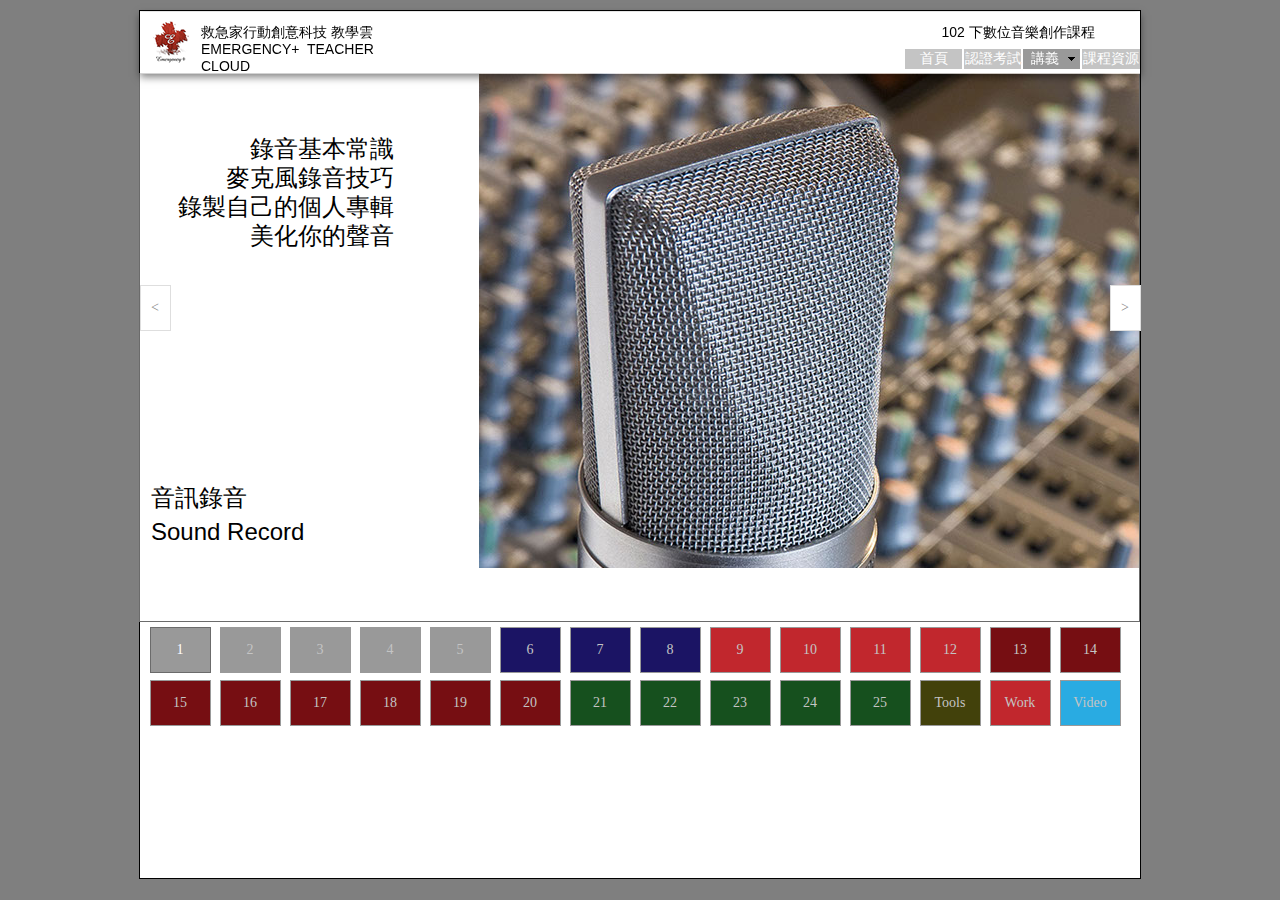
<file: DGU186020110221/w05-音訊錄音.html>
<!DOCTYPE html>
<html class="html">
 <head>

  <meta http-equiv="Content-type" content="text/html;charset=UTF-8"/>
  <meta name="generator" content="7.2.232.244"/>
  <title>W05&#45;音訊錄音</title>
  <!-- CSS -->
  <link rel="stylesheet" type="text/css" href="css/site_global.css?417434784"/>
  <link rel="stylesheet" type="text/css" href="css/master_a-__.css?6330838"/>
  <link rel="stylesheet" type="text/css" href="css/w05-____.css?250041655" id="pagesheet"/>
  <!-- Other scripts -->
  <script type="text/javascript">
   document.documentElement.className += ' js';
var __adobewebfontsappname__ = "muse";
</script>
  <!-- JS includes -->
  <script type="text/javascript">
   document.write('\x3Cscript src="' + (document.location.protocol == 'https:' ? 'https:' : 'http:') + '//webfonts.creativecloud.com/abel:n4:all.js" type="text/javascript">\x3C/script>');
</script>
   </head>
 <body>

  <div class="clearfix" id="page"><!-- group -->
   <div id="u79"><!-- simple frame --></div>
   <div class="clip_frame" id="u69"><!-- image -->
    <img class="block" id="u69_img" src="images/emergency.png" alt="" width="61" height="61"/>
   </div>
   <div class="PamphletWidget clearfix grpelem" id="pamphletu1082"><!-- none box -->
    <div class="ThumbGroup clearfix grpelem" id="u1094"><!-- none box -->
     <div class="popup_anchor">
      <div class="Thumb popup_element clearfix" id="u1095"><!-- group -->
       <div class="clearfix grpelem" id="u1131-4"><!-- content -->
        <p>1</p>
       </div>
      </div>
     </div>
     <div class="popup_anchor">
      <div class="Thumb popup_element clearfix" id="u1124"><!-- group -->
       <div class="clearfix grpelem" id="u1132-4"><!-- content -->
        <p>2</p>
       </div>
      </div>
     </div>
     <div class="popup_anchor">
      <div class="Thumb popup_element clearfix" id="u1140"><!-- group -->
       <div class="clearfix grpelem" id="u1148-4"><!-- content -->
        <p>3</p>
       </div>
      </div>
     </div>
     <div class="popup_anchor">
      <div class="Thumb popup_element clearfix" id="u1156"><!-- group -->
       <div class="clearfix grpelem" id="u1192-4"><!-- content -->
        <p>4</p>
       </div>
      </div>
     </div>
     <div class="popup_anchor">
      <div class="Thumb popup_element clearfix" id="u1171"><!-- group -->
       <div class="clearfix grpelem" id="u1193-4"><!-- content -->
        <p>5</p>
       </div>
      </div>
     </div>
     <div class="popup_anchor">
      <div class="Thumb popup_element clearfix" id="u1185"><!-- group -->
       <div class="clearfix grpelem" id="u1194-4"><!-- content -->
        <p>6</p>
       </div>
      </div>
     </div>
     <div class="popup_anchor">
      <div class="Thumb popup_element clearfix" id="u1197"><!-- group -->
       <div class="clearfix grpelem" id="u1202-4"><!-- content -->
        <p>7</p>
       </div>
      </div>
     </div>
     <div class="popup_anchor">
      <div class="Thumb popup_element clearfix" id="u1205"><!-- group -->
       <div class="clearfix grpelem" id="u1210-4"><!-- content -->
        <p>8</p>
       </div>
      </div>
     </div>
     <div class="popup_anchor">
      <div class="Thumb popup_element clearfix" id="u1214"><!-- group -->
       <div class="clearfix grpelem" id="u1219-4"><!-- content -->
        <p>9</p>
       </div>
      </div>
     </div>
     <div class="popup_anchor">
      <div class="Thumb popup_element clearfix" id="u1227"><!-- group -->
       <div class="clearfix grpelem" id="u1235-4"><!-- content -->
        <p>10</p>
       </div>
      </div>
     </div>
     <div class="popup_anchor">
      <div class="Thumb popup_element clearfix" id="u1251"><!-- group -->
       <div class="clearfix grpelem" id="u1299-4"><!-- content -->
        <p>11</p>
       </div>
      </div>
     </div>
     <div class="popup_anchor">
      <div class="Thumb popup_element clearfix" id="u1300"><!-- group -->
       <div class="clearfix grpelem" id="u1314-4"><!-- content -->
        <p>12</p>
       </div>
      </div>
     </div>
     <div class="popup_anchor">
      <div class="Thumb popup_element clearfix" id="u1345"><!-- group -->
       <div class="clearfix grpelem" id="u1352-4"><!-- content -->
        <p>13</p>
       </div>
      </div>
     </div>
     <div class="popup_anchor">
      <div class="Thumb popup_element clearfix" id="u1359"><!-- group -->
       <div class="clearfix grpelem" id="u1366-4"><!-- content -->
        <p>14</p>
       </div>
      </div>
     </div>
     <div class="popup_anchor">
      <div class="Thumb popup_element clearfix" id="u1381"><!-- group -->
       <div class="clearfix grpelem" id="u1392-4"><!-- content -->
        <p>15</p>
       </div>
      </div>
     </div>
     <div class="popup_anchor">
      <div class="Thumb popup_element clearfix" id="u1400"><!-- group -->
       <div class="clearfix grpelem" id="u1408-4"><!-- content -->
        <p>16</p>
       </div>
      </div>
     </div>
     <div class="popup_anchor">
      <div class="Thumb popup_element clearfix" id="u1416"><!-- group -->
       <div class="clearfix grpelem" id="u1424-4"><!-- content -->
        <p>17</p>
       </div>
      </div>
     </div>
     <div class="popup_anchor">
      <div class="Thumb popup_element clearfix" id="u1431"><!-- group -->
       <div class="clearfix grpelem" id="u1438-4"><!-- content -->
        <p>18</p>
       </div>
      </div>
     </div>
     <div class="popup_anchor">
      <div class="Thumb popup_element clearfix" id="u1451"><!-- group -->
       <div class="clearfix grpelem" id="u1462-4"><!-- content -->
        <p>19</p>
       </div>
      </div>
     </div>
     <div class="popup_anchor">
      <div class="Thumb popup_element clearfix" id="u1475"><!-- group -->
       <div class="clearfix grpelem" id="u1486-4"><!-- content -->
        <p>20</p>
       </div>
      </div>
     </div>
     <div class="popup_anchor">
      <div class="Thumb popup_element clearfix" id="u1499"><!-- group -->
       <div class="clearfix grpelem" id="u1510-4"><!-- content -->
        <p>21</p>
       </div>
      </div>
     </div>
     <div class="popup_anchor">
      <div class="Thumb popup_element clearfix" id="u1518"><!-- group -->
       <div class="clearfix grpelem" id="u1526-4"><!-- content -->
        <p>22</p>
       </div>
      </div>
     </div>
     <div class="popup_anchor">
      <div class="Thumb popup_element clearfix" id="u1538"><!-- group -->
       <div class="clearfix grpelem" id="u1548-4"><!-- content -->
        <p>23</p>
       </div>
      </div>
     </div>
     <div class="popup_anchor">
      <div class="Thumb popup_element clearfix" id="u1556"><!-- group -->
       <div class="clearfix grpelem" id="u1564-4"><!-- content -->
        <p>24</p>
       </div>
      </div>
     </div>
     <div class="popup_anchor">
      <div class="Thumb popup_element clearfix" id="u1572"><!-- group -->
       <div class="clearfix grpelem" id="u1580-4"><!-- content -->
        <p>25</p>
       </div>
      </div>
     </div>
     <div class="popup_anchor">
      <div class="Thumb popup_element clearfix" id="u1589"><!-- group -->
       <div class="clearfix grpelem" id="u1597-4"><!-- content -->
        <p>Tools</p>
       </div>
      </div>
     </div>
     <div class="popup_anchor">
      <div class="Thumb popup_element clearfix" id="u1598"><!-- group -->
       <div class="clearfix grpelem" id="u1602-4"><!-- content -->
        <p>Work</p>
       </div>
      </div>
     </div>
     <div class="popup_anchor">
      <div class="Thumb popup_element clearfix" id="u1603"><!-- group -->
       <div class="clearfix grpelem" id="u1606-4"><!-- content -->
        <p>Video</p>
       </div>
      </div>
     </div>
    </div>
    <div class="popup_anchor" id="u1088popup">
     <div class="ContainerGroup clearfix" id="u1088"><!-- stack box -->
      <div class="Container clearfix grpelem" id="u1091"><!-- group -->
       <div class="clearfix grpelem" id="u1107-6"><!-- content -->
        <p>音訊錄音</p>
        <p>Sound Record</p>
       </div>
       <div class="clip_frame grpelem" id="u1114"><!-- image -->
        <img class="block" id="u1114_img" src="images/pasted%20image%201600x1200-u1114.jpg" alt="" width="660" height="495"/>
       </div>
       <div class="clearfix grpelem" id="u1108-10"><!-- content -->
        <p>錄音基本常識</p>
        <p>麥克風錄音技巧</p>
        <p>錄製自己的個人專輯</p>
        <p>美化你的聲音</p>
       </div>
      </div>
      <div class="Container invi clearfix grpelem" id="u1125"><!-- group -->
       <div class="clearfix grpelem" id="pu1134-15"><!-- column -->
        <div class="clearfix colelem" id="u1134-15"><!-- content -->
         <p id="u1134-2">1. 信噪比又稱為訊噪比，英文叫 Signal to Noise Ratio，是信號中有用成分與雜音成分的強弱對比，用分貝 (dB, Decibel) 表示。</p>
         <p id="u1134-3">&nbsp;</p>
         <p id="u1134-5">2. 信噪比越高表明它產生的雜訊越少，也表示訊號品質越好。</p>
         <p id="u1134-6">&nbsp;</p>
         <p id="u1134-8">3. 追求較大的 S/N 比</p>
         <p id="u1134-10">〉降低噪訊</p>
         <p id="u1134-12">〉加大訊號輸入力度</p>
         <p>&nbsp;</p>
        </div>
        <div class="clearfix colelem" id="u1133-6"><!-- content -->
         <p>錄音基本常識<br/>&gt;訊噪比值(S/N RATIO)</p>
        </div>
       </div>
       <div class="clip_frame grpelem" id="u1135"><!-- image -->
        <img class="block" id="u1135_img" src="images/pasted%20image%20188x237.jpg" alt="" width="188" height="237"/>
       </div>
      </div>
      <div class="Container invi clearfix grpelem" id="u1142"><!-- column -->
       <div class="clearfix colelem" id="pu1150-11"><!-- group -->
        <div class="clearfix grpelem" id="u1150-11"><!-- content -->
         <p id="u1150-2">收音時過度的加大力度或增加前級增益(GAIN)會造成失真的危險</p>
         <p id="u1150-3">&nbsp;</p>
         <p id="u1150-4">&nbsp;</p>
         <p id="u1150-5">&nbsp;</p>
         <p id="u1150-6">&nbsp;</p>
         <p id="u1150-7">&nbsp;</p>
         <p id="u1150-8">&nbsp;</p>
         <p>&nbsp;</p>
        </div>
        <div class="clip_frame grpelem" id="u1151"><!-- image -->
         <img class="block" id="u1151_img" src="images/pasted%20image%20858x225.png" alt="" width="858" height="225"/>
        </div>
       </div>
       <div class="clearfix colelem" id="u1149-6"><!-- content -->
        <p>錄音基本常識<br/>&gt;避免訊號失真</p>
       </div>
      </div>
      <div class="Container invi clearfix grpelem" id="u1158"><!-- group -->
       <div class="clearfix grpelem" id="u1164-10"><!-- content -->
        <p>1. 錄音時的音量表</p>
        <p>2. 最小不要低於1/2</p>
        <p>3. 最大不能超過 0 dB</p>
        <p>4. 太小的力度, 在放大時也會把雜訊放大, 無法得到好音質</p>
       </div>
       <div class="shadow clip_frame grpelem" id="u1165"><!-- image -->
        <img class="block" id="u1165_img" src="images/pasted%20image%20329x370.jpg" alt="" width="329" height="370"/>
       </div>
       <div class="clearfix grpelem" id="u1170-6"><!-- content -->
        <p>錄音基本常識<br/>&gt;監看訊號輸入力度</p>
       </div>
      </div>
      <div class="Container invi clearfix grpelem" id="u1172"><!-- column -->
       <div class="clearfix colelem" id="pu1179-15"><!-- group -->
        <div class="clearfix grpelem" id="u1179-15"><!-- content -->
         <p id="u1179-2">1. 設定一個音壓值</p>
         <p id="u1179-4">&gt; 超過時就啟動壓縮, 讓聲音不會過大而失真</p>
         <p id="u1179-5">&nbsp;</p>
         <p id="u1179-7">2. 經過壓縮器後聲音會更結實且突出, 低頻會更有力量</p>
         <p id="u1179-9">&gt; 經常在後製階段才會使用</p>
         <p id="u1179-10">&nbsp;</p>
         <p id="u1179-11">&nbsp;</p>
         <p id="u1179-12">&nbsp;</p>
         <p>&nbsp;</p>
        </div>
        <div class="shadow clip_frame grpelem" id="u1180"><!-- image -->
         <img class="block" id="u1180_img" src="images/pasted%20image%20600x117.jpg" alt="" width="600" height="117"/>
        </div>
       </div>
       <div class="clearfix colelem" id="u1178-6"><!-- content -->
        <p>錄音基本常識<br/>&gt;壓縮器 Compressor 獲得最佳的S/N比</p>
       </div>
      </div>
      <div class="Container invi clearfix grpelem" id="u1186"><!-- column -->
       <div class="clearfix colelem" id="u1196-14"><!-- content -->
        <p>麥克風的選擇</p>
        <p>&nbsp;</p>
        <p>&gt; 電容式</p>
        <p>&nbsp;&nbsp; 收音較細膩, 相對的噪訊會較多</p>
        <p>&nbsp;&nbsp; 選擇適合的指向性可以減少錄到的噪訊</p>
        <p>&nbsp;</p>
        <p>&gt; 動圈式</p>
       </div>
       <div class="clearfix colelem" id="u1195-4"><!-- content -->
        <p>麥克風錄音技巧</p>
       </div>
      </div>
      <div class="Container invi clearfix grpelem" id="u1199"><!-- column -->
       <div class="clearfix colelem" id="u1204-21"><!-- content -->
        <p>電容式</p>
        <p>&gt; 心型指向</p>
        <p>&gt; 距離麥克風15~60 cm 處唱歌</p>
        <p>&nbsp;</p>
        <p>動圈式</p>
        <p>&gt; 距離 15 cm 以內</p>
        <p>&gt; 收音一 : 正面受壓</p>
        <p>&nbsp;&nbsp; 最傳統的收音方法, 但會收到較多喘息和呼吸聲</p>
        <p>&gt; 收音二 : 主唱上方 5~10 cm</p>
        <p>&nbsp;&nbsp; 加上口水罩可減少呼吸聲及爆破音</p>
       </div>
       <div class="clearfix colelem" id="u1203-6"><!-- content -->
        <p>麥克風錄音技巧<br/>錄製個人獨唱</p>
       </div>
      </div>
      <div class="Container invi clearfix grpelem" id="u1207"><!-- column -->
       <div class="clearfix colelem" id="u1213-12"><!-- content -->
        <p>動作</p>
        <p>&gt; 站立</p>
        <p>&gt; 將歌曲最大聲的部份唱一次, 確定錄音不會超過最大可容許音壓</p>
        <p>&gt; 正式錄音時 唱到大聲離麥克風遠些 小聲時近一點</p>
        <p>&gt; 保留每次的錄音可以日後混音編輯</p>
       </div>
       <div class="clearfix colelem" id="u1212-6"><!-- content -->
        <p>麥克風錄音技巧<br/>錄製個人獨唱</p>
       </div>
      </div>
      <div class="Container invi clearfix grpelem" id="u1216"><!-- column -->
       <div class="clearfix colelem" id="pu1221-6"><!-- group -->
        <div class="clearfix grpelem" id="u1221-6"><!-- content -->
         <p>連上 YouTube 找找看要唱的歌</p>
         <p>&gt; 劉德華 男朋友 KTV</p>
        </div>
        <div class="shadow clip_frame grpelem" id="u1222"><!-- image -->
         <img class="block" id="u1222_img" src="images/pasted%20image%20611x341.jpg" alt="" width="611" height="341"/>
        </div>
       </div>
       <div class="clearfix colelem" id="u1220-6"><!-- content -->
        <p>錄製自己的個人專輯<br/>去除人聲的伴唱音樂</p>
       </div>
      </div>
      <div class="Container invi clearfix grpelem" id="u1229"><!-- column -->
       <div class="clearfix colelem" id="pu1237-8"><!-- group -->
        <div class="clearfix grpelem" id="u1237-8"><!-- content -->
         <p>下載到電腦</p>
         <p>安裝工具 : http://mandel&#45;design.xf.cz/Chrome&#45;Youtube&#45;Downloader/</p>
         <p>取得工具檔: chrome&#45;youtube&#45;downloader&#45;2.6.15.crx</p>
        </div>
        <div class="clip_frame grpelem" id="u1238"><!-- image -->
         <img class="block" id="u1238_img" src="images/pasted%20image%20507x261.png" alt="" width="507" height="261"/>
        </div>
       </div>
       <div class="clearfix colelem" id="u1236-6"><!-- content -->
        <p>錄製自己的個人專輯<br/>去除人聲的伴唱音樂</p>
       </div>
      </div>
      <div class="Container invi clearfix grpelem" id="u1253"><!-- group -->
       <div class="clearfix grpelem" id="u1259-6"><!-- content -->
        <p>錄製自己的個人專輯<br/>去除人聲的伴唱音樂</p>
       </div>
       <div class="clearfix grpelem" id="u1260-4"><!-- content -->
        <p>打開擴充功能, 將剛才的 chrome&#45;youtube&#45;downloader&#45;2.6.15.crx 拉進去畫面即可</p>
       </div>
       <div class="clip_frame grpelem" id="u1286"><!-- image -->
        <img class="block" id="u1286_img" src="images/pasted%20image%20408x183.png" alt="" width="408" height="183"/>
       </div>
       <div class="clip_frame grpelem" id="u1293"><!-- image -->
        <img class="block" id="u1293_img" src="images/pasted%20image%20475x372.jpg" alt="" width="475" height="372"/>
       </div>
       <div class="clip_frame grpelem" id="u1280"><!-- image -->
        <img class="block" id="u1280_img" src="images/pasted%20image%20280x139.png" alt="" width="280" height="139"/>
       </div>
      </div>
      <div class="Container invi clearfix grpelem" id="u1302"><!-- column -->
       <div class="clip_frame colelem" id="u1316"><!-- image -->
        <img class="block" id="u1316_img" src="images/pasted%20image%20830x394.png" alt="" width="830" height="394"/>
       </div>
       <div class="clearfix colelem" id="u1315-6"><!-- content -->
        <p>錄製自己的個人專輯<br/>去除人聲的伴唱音樂</p>
       </div>
      </div>
      <div class="Container invi clearfix grpelem" id="u1347"><!-- column -->
       <div class="clip_frame colelem" id="u1354"><!-- image -->
        <img class="block" id="u1354_img" src="images/pasted%20image%20705x375.png" alt="" width="705" height="375"/>
       </div>
       <div class="clearfix colelem" id="u1353-6"><!-- content -->
        <p>錄製自己的個人專輯<br/>匯入MusicMaker</p>
       </div>
      </div>
      <div class="Container invi clearfix grpelem" id="u1361"><!-- column -->
       <div class="clearfix colelem" id="ppu1380-6"><!-- group -->
        <div class="clearfix grpelem" id="pu1380-6"><!-- column -->
         <div class="clearfix colelem" id="u1380-6"><!-- content -->
          <p>匯出 Sound.wav</p>
          <p>選擇 Wave/ADPCM 格式</p>
         </div>
         <div class="clip_frame colelem" id="u1370"><!-- image -->
          <img class="block" id="u1370_img" src="images/pasted%20image%20240x260.png" alt="" width="240" height="260"/>
         </div>
        </div>
        <div class="clip_frame grpelem" id="u1375"><!-- image -->
         <img class="block" id="u1375_img" src="images/pasted%20image%20581x397.png" alt="" width="581" height="397"/>
        </div>
       </div>
       <div class="clearfix colelem" id="u1369-6"><!-- content -->
        <p>錄製自己的個人專輯<br/>分離左右音軌</p>
       </div>
      </div>
      <div class="Container invi clearfix grpelem" id="u1383"><!-- column -->
       <div class="clearfix colelem" id="pu1394-7"><!-- group -->
        <div class="clearfix grpelem" id="u1394-7"><!-- content -->
         <p>將對大型檔案執行(Remix Agent Carry out Remix Agent for large files) 勾勾都取消</p>
         <p>&nbsp;</p>
         <p>執行這個可以提供更好的效能</p>
        </div>
        <div class="clip_frame grpelem" id="u1395"><!-- image -->
         <img class="block" id="u1395_img" src="images/pasted%20image%20488x275.png" alt="" width="488" height="275"/>
        </div>
       </div>
       <div class="clearfix colelem" id="u1393-6"><!-- content -->
        <p>錄製自己的個人專輯<br/>匯入 立體聲</p>
       </div>
      </div>
      <div class="Container invi clearfix grpelem" id="u1402"><!-- group -->
       <div class="clearfix grpelem" id="u1409-6"><!-- content -->
        <p>錄製自己的個人專輯<br/>分離左右聲道</p>
       </div>
       <div class="clearfix grpelem" id="u1410-8"><!-- content -->
        <p>在匯進來的音軋上按右鍵</p>
        <p>&gt; 更多選項</p>
        <p>&nbsp;&nbsp; 立體聲轉換為二個聲道物件</p>
       </div>
       <div class="clip_frame grpelem" id="u1411"><!-- image -->
        <img class="block" id="u1411_img" src="images/pasted%20image%20627x418.png" alt="" width="627" height="418"/>
       </div>
      </div>
      <div class="Container invi clearfix grpelem" id="u1418"><!-- group -->
       <div class="clearfix grpelem" id="u1425-6"><!-- content -->
        <p>錄製自己的個人專輯<br/>關閉不想出聲的音軋</p>
       </div>
       <div class="clip_frame grpelem" id="u1426"><!-- image -->
        <img class="block" id="u1426_img" src="images/pasted%20image%20817x382.png" alt="" width="817" height="382"/>
       </div>
      </div>
      <div class="Container invi clearfix grpelem" id="u1433"><!-- column -->
       <div class="clearfix colelem" id="pu1440-6"><!-- group -->
        <div class="clearfix grpelem" id="u1440-6"><!-- content -->
         <p>按右鍵</p>
         <p>Tempo &amp; Pitch</p>
        </div>
        <div class="clip_frame grpelem" id="u1446"><!-- image -->
         <img class="block" id="u1446_img" src="images/pasted%20image%20651x349.png" alt="" width="651" height="349"/>
        </div>
        <div class="clip_frame grpelem" id="u1441"><!-- image -->
         <img class="block" id="u1441_img" src="images/pasted%20image%20476x251.png" alt="" width="476" height="251"/>
        </div>
       </div>
       <div class="clearfix colelem" id="u1439-6"><!-- content -->
        <p>錄製自己的個人專輯<br/>調KEY</p>
       </div>
      </div>
      <div class="Container invi clearfix grpelem" id="u1453"><!-- column -->
       <div class="clearfix colelem" id="pu1464-10"><!-- group -->
        <div class="clearfix grpelem" id="u1464-10"><!-- content -->
         <p>啟用 TIME PROCESSOR</p>
         <p>&gt; 調整 PITCH</p>
         <p>&gt; 音軋上會寫 TS PS+2</p>
         <p>&nbsp;&nbsp; 表示升了2個2個半音,也就是1個key</p>
        </div>
        <div class="clip_frame grpelem" id="u1465"><!-- image -->
         <img class="block" id="u1465_img" src="images/pasted%20image%20220x127.png" alt="" width="220" height="127"/>
        </div>
        <div class="clip_frame grpelem" id="u1470"><!-- image -->
         <img class="block" id="u1470_img" src="images/pasted%20image%20599x355.png" alt="" width="599" height="355"/>
        </div>
       </div>
       <div class="clearfix colelem" id="u1463-6"><!-- content -->
        <p>錄製自己的個人專輯<br/>調KEY</p>
       </div>
      </div>
      <div class="Container invi clearfix grpelem" id="u1477"><!-- column -->
       <div class="clearfix colelem" id="pu1488-8"><!-- group -->
        <div class="clearfix grpelem" id="u1488-8"><!-- content -->
         <p>1. 選擇要錄音的音軋, 並讓 AUDIO REC 亮起來</p>
         <p>2. 再按下 錄音鍵 即可</p>
         <p>3. 開始錄製你的歌聲吧</p>
        </div>
        <div class="clip_frame grpelem" id="u1494"><!-- image -->
         <img class="block" id="u1494_img" src="images/pasted%20image%20960x231.png" alt="" width="960" height="231"/>
        </div>
        <div class="clip_frame grpelem" id="u1489"><!-- image -->
         <img class="block" id="u1489_img" src="images/pasted%20image%20330x370.png" alt="" width="330" height="370"/>
        </div>
       </div>
       <div class="clearfix colelem" id="u1487-6"><!-- content -->
        <p>錄製自己的個人專輯<br/>錄製歌唱</p>
       </div>
      </div>
      <div class="Container invi clearfix grpelem" id="u1501"><!-- column -->
       <div class="clearfix colelem" id="pu1512-12"><!-- group -->
        <div class="clearfix grpelem" id="u1512-12"><!-- content -->
         <p>自動將每個字對應到音準</p>
         <p>如果有音準不到位的, 可將其拉到位</p>
         <p>拉動過程中會有失真與不自然的感覺</p>
         <p>&gt; 建議在1~2個半音間</p>
         <p>&gt; 超過的需要整句重錄</p>
        </div>
        <div class="clip_frame grpelem" id="u1513"><!-- image -->
         <img class="block" id="u1513_img" src="images/pasted%20image%20465x375.png" alt="" width="465" height="375"/>
        </div>
       </div>
       <div class="clearfix colelem" id="u1511-6"><!-- content -->
        <p>美化你的聲音<br/>ELASTIC AUDIO 彈性音訊</p>
       </div>
      </div>
      <div class="Container invi clearfix grpelem" id="u1520"><!-- column -->
       <div class="clip_frame colelem" id="u1528"><!-- image -->
        <img class="block" id="u1528_img" src="images/pasted%20image%20433x52.png" alt="" width="433" height="52"/>
       </div>
       <div class="clip_frame colelem" id="u1533"><!-- image -->
        <img class="block" id="u1533_img" src="images/pasted%20image%20849x320.png" alt="" width="849" height="320"/>
       </div>
       <div class="clearfix colelem" id="u1527-6"><!-- content -->
        <p>美化你的聲音<br/>ELASTIC AUDIO 彈性音訊</p>
       </div>
      </div>
      <div class="Container invi clearfix grpelem" id="u1540"><!-- column -->
       <div class="clearfix colelem" id="pu1550-18"><!-- group -->
        <div class="clearfix grpelem" id="u1550-18"><!-- content -->
         <p>演算法 Algorithm</p>
         <p>&gt; 演算聲音波形的方式</p>
         <p>&nbsp;</p>
         <p>平滑曲線 Curve smooth</p>
         <p>&gt; 一般無需調整</p>
         <p>&nbsp;</p>
         <p>共振峰控制</p>
         <p>&gt; 往右音質變細</p>
         <p>&gt; 往左音質變粗</p>
        </div>
        <div class="clip_frame grpelem" id="u1551"><!-- image -->
         <img class="block" id="u1551_img" src="images/pasted%20image%20330x253.jpg" alt="" width="330" height="253"/>
        </div>
       </div>
       <div class="clearfix colelem" id="u1549-6"><!-- content -->
        <p>美化你的聲音<br/>ELASTIC AUDIO 彈性音訊&#45;VIP</p>
       </div>
      </div>
      <div class="Container invi clearfix grpelem" id="u1558"><!-- group -->
       <div class="clearfix grpelem" id="pu1566-21"><!-- column -->
        <div class="clearfix colelem" id="u1566-21"><!-- content -->
         <p>知道歌曲的調性, 且歌曲的音律大多在此調性中, 可利用此功能做初步的快速調音</p>
         <p>&nbsp;</p>
         <p>音調 Key : 設定歌曲的調性</p>
         <p>&nbsp;</p>
         <p>音階 Scale : 設定音階屬性</p>
         <p>&nbsp;</p>
         <p>音高輪廓 Pitch contour</p>
         <p>&gt; 自動依 KEY 和 SCALE 將音自動調整到該調性中</p>
         <p>&nbsp;</p>
         <p>輪廓平滑 Contour smooth : 調整轉音的連接感覺</p>
         <p>&nbsp;</p>
         <p>重置 Reset</p>
        </div>
        <div class="clearfix colelem" id="u1565-6"><!-- content -->
         <p>美化你的聲音<br/>ELASTIC AUDIO 彈性音訊&#45;Slice</p>
        </div>
       </div>
       <div class="clip_frame grpelem" id="u1567"><!-- image -->
        <img class="block" id="u1567_img" src="images/pasted%20image%20287x253.jpg" alt="" width="287" height="253"/>
       </div>
      </div>
      <div class="Container invi clearfix grpelem" id="u1574"><!-- group -->
       <div class="clearfix grpelem" id="pu1582-15"><!-- column -->
        <div class="clearfix colelem" id="u1582-15"><!-- content -->
         <p>泛音器 Harmonizer</p>
         <p>&nbsp;</p>
         <p>和弦 Chord : Music Maker 內建8種模式的和聲工具, 依歌曲的調性自動模擬高音的和聲</p>
         <p>&nbsp;</p>
         <p>人性化 Humanize</p>
         <p>&gt; 數值越大越精準, 但會有些機械化, 反之更人性化</p>
         <p>&nbsp;</p>
         <p>諧波調整 Harmonic adjustment</p>
        </div>
        <div class="clearfix colelem" id="u1581-6"><!-- content -->
         <p>美化你的聲音<br/>ELASTIC AUDIO 彈性音訊&#45;Harmonizer</p>
        </div>
       </div>
       <div class="clip_frame grpelem" id="u1583"><!-- image -->
        <img class="block" id="u1583_img" src="images/pasted%20image%20325x253.jpg" alt="" width="325" height="253"/>
       </div>
      </div>
      <div class="Container invi clearfix grpelem" id="u1591"><!-- group -->
       <a class="nonblock nontext clip_frame grpelem" id="u1607" href="http://mandel-design.xf.cz/Chrome-Youtube-Downloader/" target="_blank"><!-- image --><img class="block" id="u1607_img" src="images/pasted%20image%20128x128.jpg" alt="" width="73" height="72"/></a>
       <div class="clearfix grpelem" id="pu1610"><!-- column -->
        <a class="nonblock nontext clip_frame colelem" id="u1610" href="assets/musicmaker-2014-04-17.zip" target="_blank"><!-- image --><img class="block" id="u1610_img" src="images/%e8%9e%a2%e5%b9%95%e5%bf%ab%e7%85%a7%202014-03-20%20%e4%b8%8b%e5%8d%8865853.jpg" alt="" width="214" height="72"/></a>
        <div class="clip_frame colelem" id="u1626"><!-- image -->
         <img class="block" id="u1626_img" src="images/pasted%20image%201024x720.jpg" alt="" width="544" height="367"/>
        </div>
       </div>
      </div>
      <div class="Container invi clearfix grpelem" id="u1600"><!-- group -->
       <div class="rgba-background rounded-corners clearfix grpelem" id="u1631-10"><!-- content -->
        <p>Work 2</p>
        <p>&nbsp;</p>
        <p>請為你選的 KTV 歌曲錄3次 試唱</p>
        <p>請自己留著 我們下次上課會教大家匯入並對聲音編輯處理。</p>
        <p>&nbsp;</p>
       </div>
      </div>
      <div class="Container invi clearfix grpelem" id="u1605"><!-- group -->
       <div class="clearfix grpelem" id="pu1662"><!-- column -->
        <div class="colelem" id="u1662"><!-- custom html -->
         <iframe width="480" height="270" src="//www.youtube.com/embed/RXX8ooch9HA" frameborder="0" allowfullscreen></iframe>
</div>
        <div class="colelem" id="u1666"><!-- custom html -->
         <iframe width="480" height="270" src="//www.youtube.com/embed/bxawh8p1_Y8" frameborder="0" allowfullscreen></iframe>
</div>
       </div>
       <div class="clearfix grpelem" id="pu1664"><!-- column -->
        <div class="colelem" id="u1664"><!-- custom html -->
         <iframe width="480" height="270" src="//www.youtube.com/embed/-BtZg6iiPpY" frameborder="0" allowfullscreen></iframe>
</div>
        <div class="colelem" id="u1668"><!-- custom html -->
         <iframe width="480" height="270" src="//www.youtube.com/embed/L3U8_6k5Trw" frameborder="0" allowfullscreen></iframe>
</div>
       </div>
      </div>
     </div>
    </div>
    <div class="popup_anchor">
     <div class="PamphletPrevButton PamphletLightboxPart popup_element clearfix" id="u1092"><!-- group -->
      <div class="clearfix grpelem" id="u1093-4"><!-- content -->
       <p>&lt;</p>
      </div>
     </div>
    </div>
    <div class="popup_anchor">
     <div class="PamphletNextButton PamphletLightboxPart popup_element clearfix" id="u1100"><!-- group -->
      <div class="clearfix grpelem" id="u1101-4"><!-- content -->
       <p>&gt;</p>
      </div>
     </div>
    </div>
   </div>
   <div class="clearfix" id="u76-6"><!-- content -->
    <p>救急家行動創意科技 教學雲</p>
    <p>EMERGENCY+&nbsp; TEACHER CLOUD</p>
   </div>
   <ul class="MenuBar clearfix" id="menuu80"><!-- horizontal box -->
    <li class="MenuItemContainer clearfix grpelem" id="u98"><!-- vertical box -->
     <a class="nonblock nontext MenuItem MenuItemWithSubMenu clearfix colelem" id="u101" href="index.html"><!-- horizontal box --><div class="MenuItemLabel NoWrap clearfix grpelem" id="u104-4"><!-- content --><p>首頁</p></div></a>
    </li>
    <li class="MenuItemContainer clearfix grpelem" id="u1068"><!-- vertical box -->
     <a class="nonblock nontext MenuItem MenuItemWithSubMenu clearfix colelem" id="u1071" href="%e8%aa%8d%e8%ad%89%e8%80%83%e8%a9%a6.html"><!-- horizontal box --><div class="MenuItemLabel NoWrap clearfix grpelem" id="u1073-4"><!-- content --><p>認證考試</p></div></a>
    </li>
    <li class="MenuItemContainer clearfix grpelem" id="u142"><!-- vertical box -->
     <a class="nonblock nontext MenuItem MenuItemWithSubMenu clearfix colelem" id="u145" href="%e8%ac%9b%e7%be%a9.html"><!-- horizontal box --><div class="MenuItemLabel NoWrap clearfix grpelem" id="u146-4"><!-- content --><p>講義</p></div><div class="clip_frame grpelem" id="u148"><!-- image --></div></a>
     <div class="SubMenu  MenuLevel1 clearfix" id="u143"><!-- vertical box -->
      <ul class="SubMenuView clearfix colelem" id="u144"><!-- vertical box -->
       <li class="MenuItemContainer clearfix colelem" id="u155"><!-- horizontal box -->
        <a class="nonblock nontext MenuItem MenuItemWithSubMenu clearfix grpelem" id="u156" href="w03-%e8%81%b2%e9%9f%b3%e7%9a%84%e4%b8%96%e7%95%8c.html"><!-- horizontal box --><div class="MenuItemLabel NoWrap clearfix grpelem" id="u158-4"><!-- content --><p>W03&#45;聲音的世界</p></div></a>
       </li>
       <li class="MenuItemContainer clearfix colelem" id="u186"><!-- horizontal box -->
        <a class="nonblock nontext MenuItem MenuItemWithSubMenu clearfix grpelem" id="u187" href="w04-%e6%95%b8%e4%bd%8d%e9%9f%b3%e6%a8%82%e5%8f%8a%e9%8c%84%e9%9f%b3.html"><!-- horizontal box --><div class="MenuItemLabel NoWrap clearfix grpelem" id="u189-4"><!-- content --><p>W04&#45;數位音樂及錄音</p></div></a>
       </li>
       <li class="MenuItemContainer clearfix colelem" id="u1018"><!-- horizontal box -->
        <a class="nonblock nontext MenuItem MenuItemWithSubMenu MuseMenuActive clearfix grpelem" id="u1019" href="w05-%e9%9f%b3%e8%a8%8a%e9%8c%84%e9%9f%b3.html"><!-- horizontal box --><div class="MenuItemLabel NoWrap clearfix grpelem" id="u1022-4"><!-- content --><p>W05&#45;音訊錄音</p></div></a>
       </li>
       <li class="MenuItemContainer clearfix colelem" id="u1681"><!-- horizontal box -->
        <a class="nonblock nontext MenuItem MenuItemWithSubMenu clearfix grpelem" id="u1682" href="w06-%e9%9f%b3%e8%a8%8a%e7%b7%a8%e8%bc%af.html"><!-- horizontal box --><div class="MenuItemLabel NoWrap clearfix grpelem" id="u1683-4"><!-- content --><p>W06&#45;音訊編輯</p></div></a>
       </li>
       <li class="MenuItemContainer clearfix colelem" id="u1979"><!-- horizontal box -->
        <a class="nonblock nontext MenuItem MenuItemWithSubMenu clearfix grpelem" id="u1982" href="w07-%e9%9f%b3%e9%a0%bb%e8%99%95%e7%90%86.html"><!-- horizontal box --><div class="MenuItemLabel NoWrap clearfix grpelem" id="u1985-4"><!-- content --><p>W07&#45;音頻處理</p></div></a>
       </li>
       <li class="MenuItemContainer clearfix colelem" id="u1994"><!-- horizontal box -->
        <a class="nonblock nontext MenuItem MenuItemWithSubMenu clearfix grpelem" id="u1995" href="w08-%e5%a0%86%e7%a9%8d%e6%9c%a8%e5%89%b5%e4%bd%9c%e6%b3%95.html"><!-- horizontal box --><div class="MenuItemLabel NoWrap clearfix grpelem" id="u1997-4"><!-- content --><p>W08&#45;堆積木創作法</p></div></a>
       </li>
       <li class="MenuItemContainer clearfix colelem" id="u2009"><!-- horizontal box -->
        <a class="nonblock nontext MenuItem MenuItemWithSubMenu clearfix grpelem" id="u2012" href="w09-%e8%a6%96%e8%a8%8a%e8%99%95%e7%90%86.html"><!-- horizontal box --><div class="MenuItemLabel NoWrap clearfix grpelem" id="u2015-4"><!-- content --><p>W09&#45;視訊處理</p></div></a>
       </li>
       <li class="MenuItemContainer clearfix colelem" id="u2024"><!-- horizontal box -->
        <a class="nonblock nontext MenuItem MenuItemWithSubMenu clearfix grpelem" id="u2025" href="w10-%e9%85%8d%e6%a8%82%e7%9a%84%e6%83%85%e7%b7%92.html"><!-- horizontal box --><div class="MenuItemLabel NoWrap clearfix grpelem" id="u2028-4"><!-- content --><p>W10&#45;配樂的情緒</p></div></a>
       </li>
       <li class="MenuItemContainer clearfix colelem" id="u2039"><!-- horizontal box -->
        <a class="nonblock nontext MenuItem MenuItemWithSubMenu clearfix grpelem" id="u2042" href="w11-%e5%bd%b1%e5%83%8f%e9%85%8d%e6%a8%82.html"><!-- horizontal box --><div class="MenuItemLabel NoWrap clearfix grpelem" id="u2045-4"><!-- content --><p>W11&#45;影像配樂</p></div></a>
       </li>
       <li class="MenuItemContainer clearfix colelem" id="u2054"><!-- horizontal box -->
        <a class="nonblock nontext MenuItem MenuItemWithSubMenu clearfix grpelem" id="u2057" href="w12-midi.html"><!-- horizontal box --><div class="MenuItemLabel NoWrap clearfix grpelem" id="u2059-4"><!-- content --><p>W12&#45;MIDI</p></div></a>
       </li>
       <li class="MenuItemContainer clearfix colelem" id="u3336"><!-- horizontal box -->
        <a class="nonblock nontext MenuItem MenuItemWithSubMenu clearfix grpelem" id="u3337" href="w13-%e9%9f%b3%e6%ba%90%e5%8f%8a%e5%92%8c%e5%bc%a6%e5%89%b5%e4%bb%b6.html"><!-- horizontal box --><div class="MenuItemLabel NoWrap clearfix grpelem" id="u3340-4"><!-- content --><p>W13&#45;音源及和弦創件</p></div></a>
       </li>
      </ul>
     </div>
    </li>
    <li class="MenuItemContainer clearfix grpelem" id="u129"><!-- vertical box -->
     <a class="nonblock nontext MenuItem MenuItemWithSubMenu clearfix colelem" id="u132" href="%e8%aa%b2%e7%a8%8b%e8%b3%87%e6%ba%90.html"><!-- horizontal box --><div class="MenuItemLabel NoWrap clearfix grpelem" id="u133-4"><!-- content --><p>課程資源</p></div></a>
    </li>
   </ul>
   <div class="clearfix" id="u78-4"><!-- content -->
    <p>102 下數位音樂創作課程</p>
   </div>
   <div class="verticalspacer"></div>
  </div>
  <!-- JS includes -->
  <script type="text/javascript">
   if (document.location.protocol != 'https:') document.write('\x3Cscript src="http://musecdn.businesscatalyst.com/scripts/4.0/jquery-1.8.3.min.js" type="text/javascript">\x3C/script>');
</script>
  <script type="text/javascript">
   window.jQuery || document.write('\x3Cscript src="scripts/jquery-1.8.3.min.js" type="text/javascript">\x3C/script>');
</script>
  <script src="scripts/museutils.js?3865766194" type="text/javascript"></script>
  <script src="scripts/webpro.js?3903299128" type="text/javascript"></script>
  <script src="scripts/musewpslideshow.js?138381373" type="text/javascript"></script>
  <script src="scripts/jquery.museoverlay.js?4250894771" type="text/javascript"></script>
  <script src="scripts/touchswipe.js?4156838003" type="text/javascript"></script>
  <script src="scripts/jquery.musemenu.js?3788803530" type="text/javascript"></script>
  <script src="scripts/jquery.watch.js?4068933136" type="text/javascript"></script>
  <!-- Other scripts -->
  <script type="text/javascript">
   $(document).ready(function() { try {
Muse.Utils.transformMarkupToFixBrowserProblemsPreInit();/* body */
Muse.Utils.prepHyperlinks(true);/* body */
Muse.Utils.initWidget('#pamphletu1082', function(elem) { new WebPro.Widget.ContentSlideShow(elem, {contentLayout_runtime:'stack',event:'click',deactivationEvent:'none',autoPlay:false,displayInterval:3000,transitionStyle:'horizontal',transitionDuration:500,hideAllContentsFirst:false,shuffle:false,enableSwipe:true}); });/* #pamphletu1082 */
Muse.Utils.initWidget('.MenuBar', function(elem) { return $(elem).museMenu(); });/* unifiedNavBar */
Muse.Utils.fullPage('#page');/* 100% height page */
Muse.Utils.showWidgetsWhenReady();/* body */
Muse.Utils.transformMarkupToFixBrowserProblems();/* body */
} catch(e) { Muse.Assert.fail('Error calling selector function:' + e); }});
</script>
   </body>
</html>
</file>
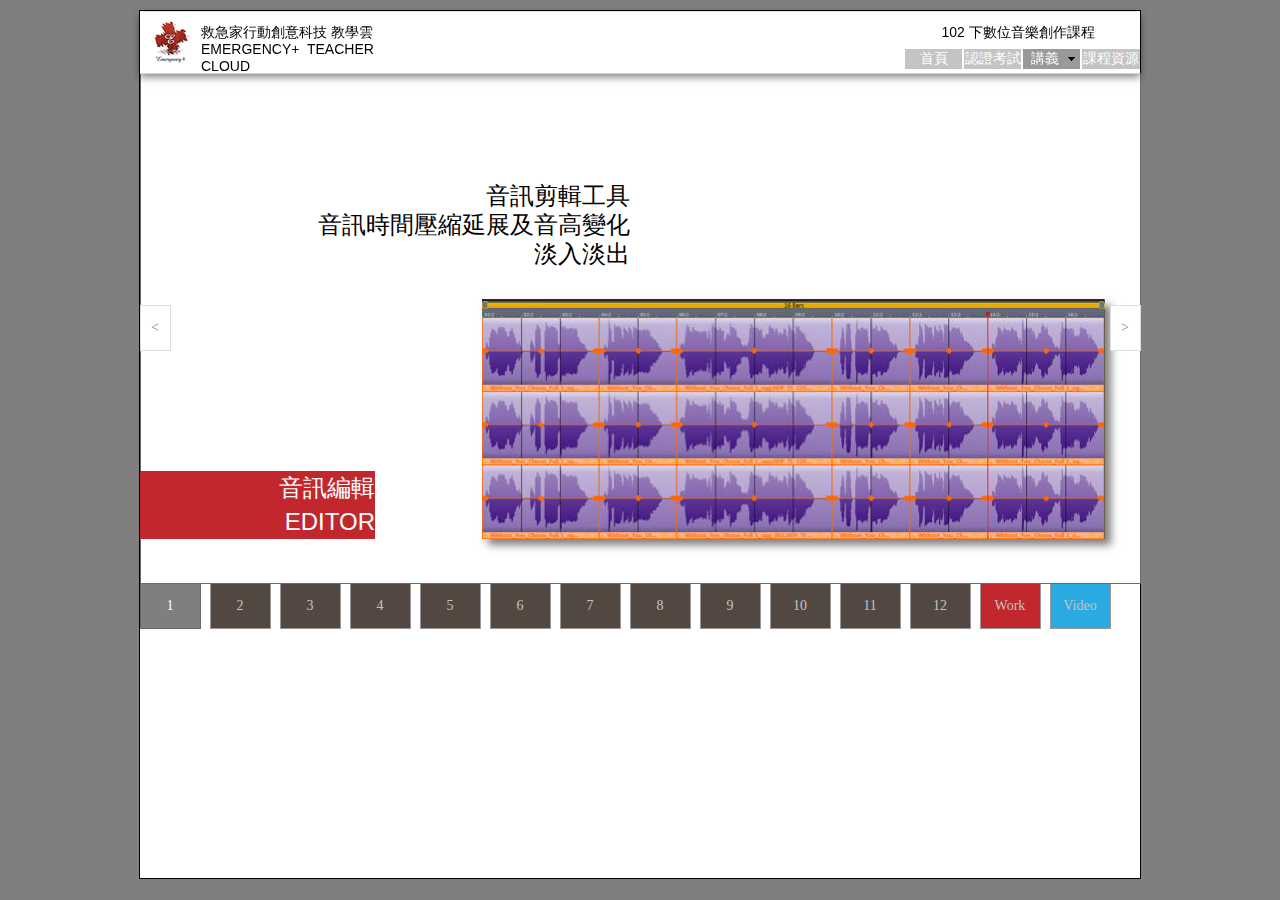
<file: DGU186020110221/w06-音訊編輯.html>
<!DOCTYPE html>
<html class="html">
 <head>

  <meta http-equiv="Content-type" content="text/html;charset=UTF-8"/>
  <meta name="generator" content="7.2.232.244"/>
  <title>W06&#45;音訊編輯</title>
  <!-- CSS -->
  <link rel="stylesheet" type="text/css" href="css/site_global.css?417434784"/>
  <link rel="stylesheet" type="text/css" href="css/master_a-__.css?6330838"/>
  <link rel="stylesheet" type="text/css" href="css/w06-____.css?3802276049" id="pagesheet"/>
  <!-- Other scripts -->
  <script type="text/javascript">
   document.documentElement.className += ' js';
var __adobewebfontsappname__ = "muse";
</script>
  <!-- JS includes -->
  <script type="text/javascript">
   document.write('\x3Cscript src="' + (document.location.protocol == 'https:' ? 'https:' : 'http:') + '//webfonts.creativecloud.com/abel:n4:all.js" type="text/javascript">\x3C/script>');
</script>
   </head>
 <body>

  <div class="clearfix" id="page"><!-- group -->
   <div id="u79"><!-- simple frame --></div>
   <div class="clip_frame" id="u69"><!-- image -->
    <img class="block" id="u69_img" src="images/emergency.png" alt="" width="61" height="61"/>
   </div>
   <div class="PamphletWidget clearfix grpelem" id="pamphletu1690"><!-- none box -->
    <div class="ThumbGroup clearfix grpelem" id="u1698"><!-- none box -->
     <div class="popup_anchor">
      <div class="Thumb popup_element clearfix" id="u1700"><!-- group -->
       <div class="clearfix grpelem" id="u1718-4"><!-- content -->
        <p>1</p>
       </div>
      </div>
     </div>
     <div class="popup_anchor">
      <div class="Thumb popup_element clearfix" id="u1725"><!-- group -->
       <div class="clearfix grpelem" id="u1733-4"><!-- content -->
        <p>2</p>
       </div>
      </div>
     </div>
     <div class="popup_anchor">
      <div class="Thumb popup_element clearfix" id="u1740"><!-- group -->
       <div class="clearfix grpelem" id="u1747-4"><!-- content -->
        <p>3</p>
       </div>
      </div>
     </div>
     <div class="popup_anchor">
      <div class="Thumb popup_element clearfix" id="u1760"><!-- group -->
       <div class="clearfix grpelem" id="u1771-4"><!-- content -->
        <p>4</p>
       </div>
      </div>
     </div>
     <div class="popup_anchor">
      <div class="Thumb popup_element clearfix" id="u1778"><!-- group -->
       <div class="clearfix grpelem" id="u1791-4"><!-- content -->
        <p>5</p>
       </div>
      </div>
     </div>
     <div class="popup_anchor">
      <div class="Thumb popup_element clearfix" id="u1785"><!-- group -->
       <div class="clearfix grpelem" id="u1792-4"><!-- content -->
        <p>6</p>
       </div>
      </div>
     </div>
     <div class="popup_anchor">
      <div class="Thumb popup_element clearfix" id="u1787"><!-- group -->
       <div class="clearfix grpelem" id="u1793-4"><!-- content -->
        <p>7</p>
       </div>
      </div>
     </div>
     <div class="popup_anchor">
      <div class="Thumb popup_element clearfix" id="u1789"><!-- group -->
       <div class="clearfix grpelem" id="u1794-4"><!-- content -->
        <p>8</p>
       </div>
      </div>
     </div>
     <div class="popup_anchor">
      <div class="Thumb popup_element clearfix" id="u1841"><!-- group -->
       <div class="clearfix grpelem" id="u1925-4"><!-- content -->
        <p>9</p>
       </div>
      </div>
     </div>
     <div class="popup_anchor">
      <div class="Thumb popup_element clearfix" id="u1862"><!-- group -->
       <div class="clearfix grpelem" id="u1926-4"><!-- content -->
        <p>10</p>
       </div>
      </div>
     </div>
     <div class="popup_anchor">
      <div class="Thumb popup_element clearfix" id="u1879"><!-- group -->
       <div class="clearfix grpelem" id="u1927-4"><!-- content -->
        <p>11</p>
       </div>
      </div>
     </div>
     <div class="popup_anchor">
      <div class="Thumb popup_element clearfix" id="u1885"><!-- group -->
       <div class="clearfix grpelem" id="u1928-4"><!-- content -->
        <p>12</p>
       </div>
      </div>
     </div>
     <div class="popup_anchor">
      <div class="Thumb popup_element clearfix" id="u1929"><!-- group -->
       <div class="clearfix grpelem" id="u1951-4"><!-- content -->
        <p>Work</p>
       </div>
      </div>
     </div>
     <div class="popup_anchor">
      <div class="Thumb popup_element clearfix" id="u1949"><!-- group -->
       <div class="clearfix grpelem" id="u1952-4"><!-- content -->
        <p>Video</p>
       </div>
      </div>
     </div>
    </div>
    <div class="popup_anchor" id="u1702popup">
     <div class="ContainerGroup clearfix" id="u1702"><!-- stack box -->
      <div class="Container clearfix grpelem" id="u1704"><!-- group -->
       <div class="clearfix grpelem" id="u1715-6"><!-- content -->
        <p>音訊編輯</p>
        <p>EDITOR</p>
       </div>
       <div class="clearfix grpelem" id="u1719-8"><!-- content -->
        <p>音訊剪輯工具</p>
        <p>音訊時間壓縮延展及音高變化</p>
        <p>淡入淡出</p>
       </div>
       <div class="shadow clip_frame grpelem" id="u1720"><!-- image -->
        <img class="block" id="u1720_img" src="images/pasted%20image%20623x240.jpg" alt="" width="623" height="240"/>
       </div>
      </div>
      <div class="Container invi clearfix grpelem" id="u1727"><!-- group -->
       <div class="clearfix grpelem" id="u1734-4"><!-- content -->
        <p>音訊剪輯工具</p>
       </div>
       <div class="clip_frame grpelem" id="u1735"><!-- image -->
        <img class="block" id="u1735_img" src="images/pasted%20image%20391x315.png" alt="" width="391" height="315"/>
       </div>
      </div>
      <div class="Container invi clearfix grpelem" id="u1742"><!-- group -->
       <div class="clearfix grpelem" id="pu1749-4"><!-- column -->
        <div class="clearfix colelem" id="u1749-4"><!-- content -->
         <p>為了工作方便, 可以透過 View 選單中 F4 Standard Layout切換工作區檢視</p>
        </div>
        <div class="shadow clip_frame colelem" id="u1750"><!-- image -->
         <img class="block" id="u1750_img" src="images/pasted%20image%20171x103.jpg" alt="" width="171" height="103"/>
        </div>
        <div class="clearfix colelem" id="u1748-6"><!-- content -->
         <p>音訊剪輯工具<br/>&gt;工作佈局</p>
        </div>
       </div>
       <img class="grpelem" id="u1755" src="images/pasted%20image%20686x365-u1755.png" alt="" width="695" height="374"/><!-- rasterized frame -->
      </div>
      <div class="Container invi clearfix grpelem" id="u1762"><!-- group -->
       <div class="clip_frame grpelem" id="u1773"><!-- image -->
        <img class="block" id="u1773_img" src="images/pasted%20image%20957x510.png" alt="" width="957" height="510"/>
       </div>
       <div class="clearfix grpelem" id="u1772-6"><!-- content -->
        <p>音訊剪輯工具<br/>&gt;工作佈局</p>
       </div>
      </div>
      <div class="Container invi clearfix grpelem" id="u1780"><!-- group -->
       <div class="clearfix grpelem" id="pu1801-5"><!-- column -->
        <div class="clearfix colelem" id="u1801-5"><!-- content -->
         <p>選擇 Split 剪輯工具, 移到要剪輯的時間點上, 即可將音訊剪輯為多個音訊片段, 方便編修</p>
         <p>&nbsp;</p>
        </div>
        <div class="shadow clip_frame colelem" id="u1796"><!-- image -->
         <img class="block" id="u1796_img" src="images/pasted%20image%20211x30.jpg" alt="" width="211" height="30"/>
        </div>
        <div class="clearfix colelem" id="u1795-6"><!-- content -->
         <p>音訊剪輯工具<br/>&gt;剪輯工具</p>
        </div>
       </div>
       <div class="clearfix grpelem" id="pu1818-4"><!-- column -->
        <div class="clearfix colelem" id="u1818-4"><!-- content -->
         <p>剪輯前</p>
        </div>
        <div class="clip_frame colelem" id="u1802"><!-- image -->
         <img class="block" id="u1802_img" src="images/pasted%20image%20264x80.jpg" alt="" width="264" height="80"/>
        </div>
        <div class="clearfix colelem" id="u1819-4"><!-- content -->
         <p>剪輯後</p>
        </div>
        <div class="clip_frame colelem" id="u1807"><!-- image -->
         <img class="block" id="u1807_img" src="images/pasted%20image%20372x81.jpg" alt="" width="372" height="81"/>
        </div>
       </div>
       <div class="clearfix grpelem" id="pu1812-4"><!-- column -->
        <div class="clearfix colelem" id="u1812-4"><!-- content -->
         <p>在游標模式中, 將時間軸移到要剪輯的點按下快速鍵 T , 一樣可以達到同樣效果</p>
        </div>
        <div class="clip_frame colelem" id="u1813"><!-- image -->
         <img class="block" id="u1813_img" src="images/pasted%20image%20212x186.jpg" alt="" width="212" height="186"/>
        </div>
       </div>
      </div>
      <div class="Container invi clearfix grpelem" id="u1786"><!-- group -->
       <div class="clearfix grpelem" id="pu1821-4"><!-- column -->
        <div class="clearfix colelem" id="u1821-4"><!-- content -->
         <p>找到波形中斷句的位置, 也就是空白處, 將其分別剪開</p>
        </div>
        <div class="clearfix colelem" id="u1820-6"><!-- content -->
         <p>人聲剪輯<br/>&gt;將獨立的句子剪開</p>
        </div>
       </div>
       <div class="clip_frame grpelem" id="u1822"><!-- image -->
        <img class="block" id="u1822_img" src="images/pasted%20image%20623x2402.jpg" alt="" width="623" height="240"/>
       </div>
      </div>
      <div class="Container invi clearfix grpelem" id="u1788"><!-- group -->
       <div class="clearfix grpelem" id="u1827-6"><!-- content -->
        <p>人聲剪輯<br/>&gt;將獨立的句子剪開</p>
       </div>
       <div class="clearfix grpelem" id="u1828-4"><!-- content -->
        <p>如果剪輯的位置不在拍子上, 可以透過 No grid 將自動對拍關閉, 這樣可以更自由的剪輯</p>
       </div>
       <div class="clip_frame grpelem" id="u1829"><!-- image -->
        <img class="block" id="u1829_img" src="images/pasted%20image%20267x300.jpg" alt="" width="267" height="300"/>
       </div>
      </div>
      <div class="Container invi clearfix grpelem" id="u1790"><!-- column -->
       <div class="position_content" id="u1790_position_content">
        <div class="clearfix colelem" id="u1835-4"><!-- content -->
         <p>為了讓不同片段的歌聲能更有銜接性,剪輯點的位置通常會是在換氣前</p>
        </div>
        <div class="clip_frame colelem" id="u1836"><!-- image -->
         <img class="block" id="u1836_img" src="images/pasted%20image%20763x147.jpg" alt="" width="763" height="147"/>
        </div>
        <div class="clearfix colelem" id="u1834-6"><!-- content -->
         <p>人聲剪輯<br/>&gt;剪輯位置</p>
        </div>
       </div>
      </div>
      <div class="Container invi clearfix grpelem" id="u1843"><!-- group -->
       <div class="clearfix grpelem" id="u1849-6"><!-- content -->
        <p>人聲剪輯<br/>&gt;篩選需要的人聲片段</p>
       </div>
       <div class="clearfix grpelem" id="pu1850-5"><!-- column -->
        <div class="clearfix colelem" id="u1850-5"><!-- content -->
         <p>利用 solo 和 mute 找出最好的人聲片段</p>
         <p>&nbsp;</p>
        </div>
        <div class="clip_frame colelem" id="u1851"><!-- image -->
         <img class="block" id="u1851_img" src="images/pasted%20image%20157x33.jpg" alt="" width="157" height="33"/>
        </div>
        <div class="clearfix colelem" id="u1856-7"><!-- content -->
         <p>在最好的片段中按下 CTRL + 滑鼠左鍵 往下拉到新的一軌中, 這一軌就是最後的完成品</p>
         <p>&nbsp;</p>
         <p>最後聽看看完成品再做細部的調整及剪輯</p>
        </div>
       </div>
       <div class="clip_frame grpelem" id="u1857"><!-- image -->
        <img class="block" id="u1857_img" src="images/pasted%20image%20416x380.jpg" alt="" width="416" height="380"/>
       </div>
      </div>
      <div class="Container invi clearfix grpelem" id="u1863"><!-- column -->
       <div class="position_content" id="u1863_position_content">
        <div class="clip_frame colelem" id="u1874"><!-- image -->
         <img class="block" id="u1874_img" src="images/pasted%20image%20748x356.jpg" alt="" width="748" height="356"/>
        </div>
        <div class="clearfix colelem" id="u1873-6"><!-- content -->
         <p>音訊時間壓縮延展及音高變化<br/>&gt;Time processor</p>
        </div>
       </div>
      </div>
      <div class="Container invi clearfix grpelem" id="u1880"><!-- column -->
       <div class="position_content" id="u1880_position_content">
        <div class="clearfix colelem" id="u1893-4"><!-- content -->
         <p>將 Pitch 旋鈕往右 音程上升 往左 音程下降</p>
        </div>
        <div class="clearfix colelem" id="pu1888"><!-- group -->
         <div class="clip_frame grpelem" id="u1888"><!-- image -->
          <img class="block" id="u1888_img" src="images/pasted%20image%20146x68.jpg" alt="" width="146" height="68"/>
         </div>
         <div class="clip_frame grpelem" id="u1894"><!-- image -->
          <img class="block" id="u1894_img" src="images/pasted%20image%20153x70.jpg" alt="" width="153" height="70"/>
         </div>
        </div>
        <div class="clearfix colelem" id="u1899-6"><!-- content -->
         <p>單位 BPM 每分鐘多少拍</p>
         <p>將 Tempo 旋鈕往右 速度上升 往左 速度下降</p>
        </div>
        <div class="clearfix colelem" id="u1887-6"><!-- content -->
         <p>音訊時間壓縮延展及音高變化<br/>&gt;Pitch 升降音程的調整 &gt;Tempo 節拍速度調整</p>
        </div>
       </div>
      </div>
      <div class="Container invi clearfix grpelem" id="u1886"><!-- column -->
       <div class="position_content" id="u1886_position_content">
        <div class="clearfix colelem" id="pu1901-7"><!-- group -->
         <div class="clearfix grpelem" id="u1901-7"><!-- content -->
          <p>段落銜接或是情境移轉時都需要透過 淡入淡出 來柔化銜接處的不自然</p>
          <p>&nbsp;</p>
          <p>素材會有二個點</p>
         </div>
         <div class="clip_frame grpelem" id="u1902"><!-- image -->
          <img class="block" id="u1902_img" src="images/pasted%20image%20105x102.jpg" alt="" width="105" height="102"/>
         </div>
         <div class="clip_frame grpelem" id="u1907"><!-- image -->
          <img class="block" id="u1907_img" src="images/pasted%20image%20107x100.jpg" alt="" width="107" height="100"/>
         </div>
         <div class="clip_frame grpelem" id="u1912"><!-- image -->
          <img class="block" id="u1912_img" src="images/pasted%20image%20105x98.jpg" alt="" width="105" height="98"/>
         </div>
         <div class="clearfix grpelem" id="u1917-4"><!-- content -->
          <p>左側為淡入</p>
         </div>
         <div class="clearfix grpelem" id="u1918-4"><!-- content -->
          <p>中間為音量</p>
         </div>
         <div class="clearfix grpelem" id="u1919-4"><!-- content -->
          <p>右側為淡出</p>
         </div>
        </div>
        <div class="clearfix colelem" id="pu1920"><!-- group -->
         <div class="clip_frame grpelem" id="u1920"><!-- image -->
          <img class="block" id="u1920_img" src="images/pasted%20image%20830x283.jpg" alt="" width="830" height="283"/>
         </div>
         <div class="clearfix grpelem" id="u1900-4"><!-- content -->
          <p>淡入淡出</p>
         </div>
        </div>
       </div>
      </div>
      <div class="Container invi clearfix grpelem" id="u1931"><!-- group -->
       <div class="rgba-background rounded-corners clearfix grpelem" id="u1953-9"><!-- content -->
        <p id="u1953-2">Work 2</p>
        <p id="u1953-3">&nbsp;</p>
        <p id="u1953-5">完成個人KTV並上傳到 YouTube 或 FB 都可</p>
        <p id="u1953-7">並把 LINK 貼到下圖 議題討論</p>
       </div>
       <div class="clip_frame grpelem" id="u1964"><!-- image -->
        <img class="block" id="u1964_img" src="images/pasted%20image%20948x379.jpg" alt="" width="948" height="379"/>
       </div>
      </div>
      <div class="Container invi clearfix grpelem" id="u1950"><!-- group -->
       <div class="grpelem" id="u1960"><!-- custom html -->
        <iframe width="480" height="270" src="//www.youtube.com/embed/rxnzbs7HA3s" frameborder="0" allowfullscreen></iframe>
</div>
       <div class="grpelem" id="u1962"><!-- custom html -->
        <iframe width="480" height="270" src="//www.youtube.com/embed/OfR2M4KMkjk" frameborder="0" allowfullscreen></iframe>
</div>
      </div>
     </div>
    </div>
    <div class="popup_anchor">
     <div class="PamphletPrevButton PamphletLightboxPart popup_element clearfix" id="u1706"><!-- group -->
      <div class="clearfix grpelem" id="u1707-4"><!-- content -->
       <p>&lt;</p>
      </div>
     </div>
    </div>
    <div class="popup_anchor">
     <div class="PamphletNextButton PamphletLightboxPart popup_element clearfix" id="u1691"><!-- group -->
      <div class="clearfix grpelem" id="u1692-4"><!-- content -->
       <p>&gt;</p>
      </div>
     </div>
    </div>
   </div>
   <div class="clearfix" id="u76-6"><!-- content -->
    <p>救急家行動創意科技 教學雲</p>
    <p>EMERGENCY+&nbsp; TEACHER CLOUD</p>
   </div>
   <ul class="MenuBar clearfix" id="menuu80"><!-- horizontal box -->
    <li class="MenuItemContainer clearfix grpelem" id="u98"><!-- vertical box -->
     <a class="nonblock nontext MenuItem MenuItemWithSubMenu clearfix colelem" id="u101" href="index.html"><!-- horizontal box --><div class="MenuItemLabel NoWrap clearfix grpelem" id="u104-4"><!-- content --><p>首頁</p></div></a>
    </li>
    <li class="MenuItemContainer clearfix grpelem" id="u1068"><!-- vertical box -->
     <a class="nonblock nontext MenuItem MenuItemWithSubMenu clearfix colelem" id="u1071" href="%e8%aa%8d%e8%ad%89%e8%80%83%e8%a9%a6.html"><!-- horizontal box --><div class="MenuItemLabel NoWrap clearfix grpelem" id="u1073-4"><!-- content --><p>認證考試</p></div></a>
    </li>
    <li class="MenuItemContainer clearfix grpelem" id="u142"><!-- vertical box -->
     <a class="nonblock nontext MenuItem MenuItemWithSubMenu clearfix colelem" id="u145" href="%e8%ac%9b%e7%be%a9.html"><!-- horizontal box --><div class="MenuItemLabel NoWrap clearfix grpelem" id="u146-4"><!-- content --><p>講義</p></div><div class="clip_frame grpelem" id="u148"><!-- image --></div></a>
     <div class="SubMenu  MenuLevel1 clearfix" id="u143"><!-- vertical box -->
      <ul class="SubMenuView clearfix colelem" id="u144"><!-- vertical box -->
       <li class="MenuItemContainer clearfix colelem" id="u155"><!-- horizontal box -->
        <a class="nonblock nontext MenuItem MenuItemWithSubMenu clearfix grpelem" id="u156" href="w03-%e8%81%b2%e9%9f%b3%e7%9a%84%e4%b8%96%e7%95%8c.html"><!-- horizontal box --><div class="MenuItemLabel NoWrap clearfix grpelem" id="u158-4"><!-- content --><p>W03&#45;聲音的世界</p></div></a>
       </li>
       <li class="MenuItemContainer clearfix colelem" id="u186"><!-- horizontal box -->
        <a class="nonblock nontext MenuItem MenuItemWithSubMenu clearfix grpelem" id="u187" href="w04-%e6%95%b8%e4%bd%8d%e9%9f%b3%e6%a8%82%e5%8f%8a%e9%8c%84%e9%9f%b3.html"><!-- horizontal box --><div class="MenuItemLabel NoWrap clearfix grpelem" id="u189-4"><!-- content --><p>W04&#45;數位音樂及錄音</p></div></a>
       </li>
       <li class="MenuItemContainer clearfix colelem" id="u1018"><!-- horizontal box -->
        <a class="nonblock nontext MenuItem MenuItemWithSubMenu clearfix grpelem" id="u1019" href="w05-%e9%9f%b3%e8%a8%8a%e9%8c%84%e9%9f%b3.html"><!-- horizontal box --><div class="MenuItemLabel NoWrap clearfix grpelem" id="u1022-4"><!-- content --><p>W05&#45;音訊錄音</p></div></a>
       </li>
       <li class="MenuItemContainer clearfix colelem" id="u1681"><!-- horizontal box -->
        <a class="nonblock nontext MenuItem MenuItemWithSubMenu MuseMenuActive clearfix grpelem" id="u1682" href="w06-%e9%9f%b3%e8%a8%8a%e7%b7%a8%e8%bc%af.html"><!-- horizontal box --><div class="MenuItemLabel NoWrap clearfix grpelem" id="u1683-4"><!-- content --><p>W06&#45;音訊編輯</p></div></a>
       </li>
       <li class="MenuItemContainer clearfix colelem" id="u1979"><!-- horizontal box -->
        <a class="nonblock nontext MenuItem MenuItemWithSubMenu clearfix grpelem" id="u1982" href="w07-%e9%9f%b3%e9%a0%bb%e8%99%95%e7%90%86.html"><!-- horizontal box --><div class="MenuItemLabel NoWrap clearfix grpelem" id="u1985-4"><!-- content --><p>W07&#45;音頻處理</p></div></a>
       </li>
       <li class="MenuItemContainer clearfix colelem" id="u1994"><!-- horizontal box -->
        <a class="nonblock nontext MenuItem MenuItemWithSubMenu clearfix grpelem" id="u1995" href="w08-%e5%a0%86%e7%a9%8d%e6%9c%a8%e5%89%b5%e4%bd%9c%e6%b3%95.html"><!-- horizontal box --><div class="MenuItemLabel NoWrap clearfix grpelem" id="u1997-4"><!-- content --><p>W08&#45;堆積木創作法</p></div></a>
       </li>
       <li class="MenuItemContainer clearfix colelem" id="u2009"><!-- horizontal box -->
        <a class="nonblock nontext MenuItem MenuItemWithSubMenu clearfix grpelem" id="u2012" href="w09-%e8%a6%96%e8%a8%8a%e8%99%95%e7%90%86.html"><!-- horizontal box --><div class="MenuItemLabel NoWrap clearfix grpelem" id="u2015-4"><!-- content --><p>W09&#45;視訊處理</p></div></a>
       </li>
       <li class="MenuItemContainer clearfix colelem" id="u2024"><!-- horizontal box -->
        <a class="nonblock nontext MenuItem MenuItemWithSubMenu clearfix grpelem" id="u2025" href="w10-%e9%85%8d%e6%a8%82%e7%9a%84%e6%83%85%e7%b7%92.html"><!-- horizontal box --><div class="MenuItemLabel NoWrap clearfix grpelem" id="u2028-4"><!-- content --><p>W10&#45;配樂的情緒</p></div></a>
       </li>
       <li class="MenuItemContainer clearfix colelem" id="u2039"><!-- horizontal box -->
        <a class="nonblock nontext MenuItem MenuItemWithSubMenu clearfix grpelem" id="u2042" href="w11-%e5%bd%b1%e5%83%8f%e9%85%8d%e6%a8%82.html"><!-- horizontal box --><div class="MenuItemLabel NoWrap clearfix grpelem" id="u2045-4"><!-- content --><p>W11&#45;影像配樂</p></div></a>
       </li>
       <li class="MenuItemContainer clearfix colelem" id="u2054"><!-- horizontal box -->
        <a class="nonblock nontext MenuItem MenuItemWithSubMenu clearfix grpelem" id="u2057" href="w12-midi.html"><!-- horizontal box --><div class="MenuItemLabel NoWrap clearfix grpelem" id="u2059-4"><!-- content --><p>W12&#45;MIDI</p></div></a>
       </li>
       <li class="MenuItemContainer clearfix colelem" id="u3336"><!-- horizontal box -->
        <a class="nonblock nontext MenuItem MenuItemWithSubMenu clearfix grpelem" id="u3337" href="w13-%e9%9f%b3%e6%ba%90%e5%8f%8a%e5%92%8c%e5%bc%a6%e5%89%b5%e4%bb%b6.html"><!-- horizontal box --><div class="MenuItemLabel NoWrap clearfix grpelem" id="u3340-4"><!-- content --><p>W13&#45;音源及和弦創件</p></div></a>
       </li>
      </ul>
     </div>
    </li>
    <li class="MenuItemContainer clearfix grpelem" id="u129"><!-- vertical box -->
     <a class="nonblock nontext MenuItem MenuItemWithSubMenu clearfix colelem" id="u132" href="%e8%aa%b2%e7%a8%8b%e8%b3%87%e6%ba%90.html"><!-- horizontal box --><div class="MenuItemLabel NoWrap clearfix grpelem" id="u133-4"><!-- content --><p>課程資源</p></div></a>
    </li>
   </ul>
   <div class="clearfix" id="u78-4"><!-- content -->
    <p>102 下數位音樂創作課程</p>
   </div>
   <div class="verticalspacer"></div>
  </div>
  <!-- JS includes -->
  <script type="text/javascript">
   if (document.location.protocol != 'https:') document.write('\x3Cscript src="http://musecdn.businesscatalyst.com/scripts/4.0/jquery-1.8.3.min.js" type="text/javascript">\x3C/script>');
</script>
  <script type="text/javascript">
   window.jQuery || document.write('\x3Cscript src="scripts/jquery-1.8.3.min.js" type="text/javascript">\x3C/script>');
</script>
  <script src="scripts/museutils.js?3865766194" type="text/javascript"></script>
  <script src="scripts/webpro.js?3903299128" type="text/javascript"></script>
  <script src="scripts/musewpslideshow.js?138381373" type="text/javascript"></script>
  <script src="scripts/jquery.museoverlay.js?4250894771" type="text/javascript"></script>
  <script src="scripts/touchswipe.js?4156838003" type="text/javascript"></script>
  <script src="scripts/jquery.musemenu.js?3788803530" type="text/javascript"></script>
  <script src="scripts/jquery.watch.js?4068933136" type="text/javascript"></script>
  <!-- Other scripts -->
  <script type="text/javascript">
   $(document).ready(function() { try {
Muse.Utils.transformMarkupToFixBrowserProblemsPreInit();/* body */
Muse.Utils.prepHyperlinks(true);/* body */
Muse.Utils.initWidget('#pamphletu1690', function(elem) { new WebPro.Widget.ContentSlideShow(elem, {contentLayout_runtime:'stack',event:'click',deactivationEvent:'none',autoPlay:false,displayInterval:3000,transitionStyle:'horizontal',transitionDuration:500,hideAllContentsFirst:false,shuffle:false,enableSwipe:true}); });/* #pamphletu1690 */
Muse.Utils.initWidget('.MenuBar', function(elem) { return $(elem).museMenu(); });/* unifiedNavBar */
Muse.Utils.fullPage('#page');/* 100% height page */
Muse.Utils.showWidgetsWhenReady();/* body */
Muse.Utils.transformMarkupToFixBrowserProblems();/* body */
} catch(e) { Muse.Assert.fail('Error calling selector function:' + e); }});
</script>
   </body>
</html>
</file>
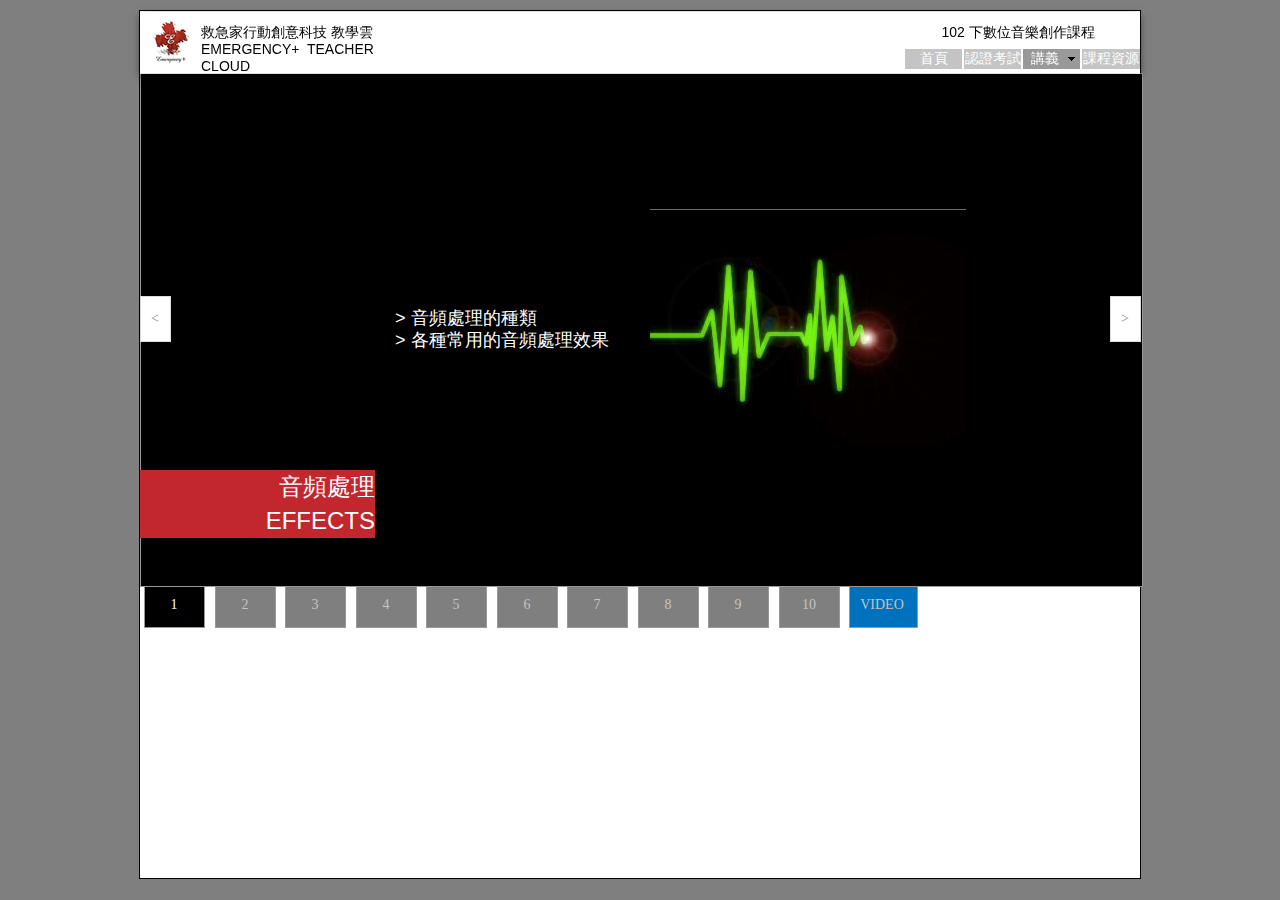
<file: DGU186020110221/w07-音頻處理.html>
<!DOCTYPE html>
<html class="html">
 <head>

  <meta http-equiv="Content-type" content="text/html;charset=UTF-8"/>
  <meta name="generator" content="7.2.232.244"/>
  <title>W07&#45;音頻處理</title>
  <!-- CSS -->
  <link rel="stylesheet" type="text/css" href="css/site_global.css?417434784"/>
  <link rel="stylesheet" type="text/css" href="css/master_a-__.css?6330838"/>
  <link rel="stylesheet" type="text/css" href="css/w07-____.css?4185043377" id="pagesheet"/>
  <!-- Other scripts -->
  <script type="text/javascript">
   document.documentElement.className += ' js';
var __adobewebfontsappname__ = "muse";
</script>
  <!-- JS includes -->
  <script type="text/javascript">
   document.write('\x3Cscript src="' + (document.location.protocol == 'https:' ? 'https:' : 'http:') + '//webfonts.creativecloud.com/abel:n4:all.js" type="text/javascript">\x3C/script>');
</script>
   </head>
 <body>

  <div class="clearfix" id="page"><!-- group -->
   <div id="u79"><!-- simple frame --></div>
   <div class="clip_frame" id="u69"><!-- image -->
    <img class="block" id="u69_img" src="images/emergency.png" alt="" width="61" height="61"/>
   </div>
   <div class="PamphletWidget clearfix grpelem" id="pamphletu2061"><!-- none box -->
    <div class="ThumbGroup clearfix grpelem" id="u2077"><!-- none box -->
     <div class="popup_anchor">
      <div class="Thumb popup_element clearfix" id="u2079"><!-- group -->
       <div class="clearfix grpelem" id="u2094-4"><!-- content -->
        <p>1</p>
       </div>
      </div>
     </div>
     <div class="popup_anchor">
      <div class="Thumb popup_element clearfix" id="u2080"><!-- group -->
       <div class="clearfix grpelem" id="u2095-4"><!-- content -->
        <p>2</p>
       </div>
      </div>
     </div>
     <div class="popup_anchor">
      <div class="Thumb popup_element clearfix" id="u2098"><!-- group -->
       <div class="clearfix grpelem" id="u2152-4"><!-- content -->
        <p>3</p>
       </div>
      </div>
     </div>
     <div class="popup_anchor">
      <div class="Thumb popup_element clearfix" id="u2121"><!-- group -->
       <div class="clearfix grpelem" id="u2153-4"><!-- content -->
        <p>4</p>
       </div>
      </div>
     </div>
     <div class="popup_anchor">
      <div class="Thumb popup_element clearfix" id="u2132"><!-- group -->
       <div class="clearfix grpelem" id="u2154-4"><!-- content -->
        <p>5</p>
       </div>
      </div>
     </div>
     <div class="popup_anchor">
      <div class="Thumb popup_element clearfix" id="u2135"><!-- group -->
       <div class="clearfix grpelem" id="u2155-4"><!-- content -->
        <p>6</p>
       </div>
      </div>
     </div>
     <div class="popup_anchor">
      <div class="Thumb popup_element clearfix" id="u2137"><!-- group -->
       <div class="clearfix grpelem" id="u2156-4"><!-- content -->
        <p>7</p>
       </div>
      </div>
     </div>
     <div class="popup_anchor">
      <div class="Thumb popup_element clearfix" id="u2139"><!-- group -->
       <div class="clearfix grpelem" id="u2157-4"><!-- content -->
        <p>8</p>
       </div>
      </div>
     </div>
     <div class="popup_anchor">
      <div class="Thumb popup_element clearfix" id="u2141"><!-- group -->
       <div class="clearfix grpelem" id="u2158-4"><!-- content -->
        <p>9</p>
       </div>
      </div>
     </div>
     <div class="popup_anchor">
      <div class="Thumb popup_element clearfix" id="u2143"><!-- group -->
       <div class="clearfix grpelem" id="u2159-4"><!-- content -->
        <p>10</p>
       </div>
      </div>
     </div>
     <div class="popup_anchor">
      <div class="Thumb popup_element clearfix" id="u2145"><!-- group -->
       <div class="clearfix grpelem" id="u2160-4"><!-- content -->
        <p>VIDEO</p>
       </div>
      </div>
     </div>
    </div>
    <div class="popup_anchor" id="u2066popup">
     <div class="ContainerGroup clearfix" id="u2066"><!-- stack box -->
      <div class="Container clearfix grpelem" id="u2068"><!-- group -->
       <div class="clearfix grpelem" id="u2086-6"><!-- content -->
        <p>音頻處理</p>
        <p>EFFECTS</p>
       </div>
       <div class="clearfix grpelem" id="pu2087-6"><!-- group -->
        <div class="clearfix grpelem" id="u2087-6"><!-- content -->
         <p>&gt; 音頻處理的種類</p>
         <p>&gt; 各種常用的音頻處理效果</p>
        </div>
        <div class="clip_frame grpelem" id="u2088"><!-- image -->
         <img class="block" id="u2088_img" src="images/pasted%20image%20316x238.jpg" alt="" width="316" height="238"/>
        </div>
       </div>
      </div>
      <div class="Container invi clearfix grpelem" id="u2069"><!-- group -->
       <div class="clearfix grpelem" id="u2096-4"><!-- content -->
        <p>音頻處理的種類</p>
       </div>
       <div class="clearfix grpelem" id="u2097-7"><!-- content -->
        <p>&gt; 音頻處理是門藝術也是技術.</p>
        <p>&nbsp;</p>
        <p>&gt; 沒有對和錯, 重點是看個人想呈現出什麼樣的音樂效果.</p>
       </div>
      </div>
      <div class="Container invi clearfix grpelem" id="u2100"><!-- group -->
       <div class="clearfix grpelem" id="u2103-6"><!-- content -->
        <p>音頻處理的種類<br/>&gt;空間系列&#45;Echo / Reverb</p>
       </div>
       <div class="clearfix grpelem" id="u2105-11"><!-- content -->
        <p>這個系列主要處理音頻的空間感, 也是最常用的</p>
        <p>&nbsp;</p>
        <p>&gt; 殘響 REVERB</p>
        <p>&gt; 迴音 ECHO</p>
        <p>&gt; 延遲 DELAY</p>
       </div>
       <div class="clip_frame grpelem" id="u2111"><!-- image -->
        <img class="block" id="u2111_img" src="images/pasted%20image%20600x143.png" alt="" width="600" height="143"/>
       </div>
       <div class="clip_frame grpelem" id="u2116"><!-- image -->
        <img class="block" id="u2116_img" src="images/pasted%20image%20387x379.jpg" alt="" width="387" height="379"/>
       </div>
      </div>
      <div class="Container invi clearfix grpelem" id="u2122"><!-- group -->
       <div class="clearfix grpelem" id="u2131-6"><!-- content -->
        <p>音頻處理的種類<br/>&gt;空間系列&#45;Delay</p>
       </div>
       <div class="clip_frame grpelem" id="u2163"><!-- image -->
        <img class="block" id="u2163_img" src="images/pasted%20image%20264x321.png" alt="" width="264" height="321"/>
       </div>
       <div class="clip_frame grpelem" id="u2168"><!-- image -->
        <img class="block" id="u2168_img" src="images/pasted%20image%20387x3792.jpg" alt="" width="387" height="379"/>
       </div>
      </div>
      <div class="Container invi clearfix grpelem" id="u2133"><!-- group -->
       <div class="clearfix grpelem" id="u2147-6"><!-- content -->
        <p>音頻處理的種類<br/>&gt;空間系列&#45;Stereo Delay</p>
       </div>
       <div class="clip_frame grpelem" id="u2173"><!-- image -->
        <img class="block" id="u2173_img" src="images/pasted%20image%20292x224.png" alt="" width="292" height="224"/>
       </div>
       <div class="clip_frame grpelem" id="u2178"><!-- image -->
        <img class="block" id="u2178_img" src="images/pasted%20image%20387x3793.jpg" alt="" width="387" height="379"/>
       </div>
      </div>
      <div class="Container invi clearfix grpelem" id="u2136"><!-- column -->
       <div class="position_content" id="u2136_position_content">
        <div class="clip_frame colelem" id="u2183"><!-- image -->
         <img class="block" id="u2183_img" src="images/pasted%20image%20699x92.jpg" alt="" width="699" height="92"/>
        </div>
        <div class="clearfix colelem" id="u2148-6"><!-- content -->
         <p>音頻處理的種類<br/>&gt;音頻定義</p>
        </div>
       </div>
      </div>
      <div class="Container invi clearfix grpelem" id="u2138"><!-- group -->
       <div class="clearfix grpelem" id="pu2188-7"><!-- column -->
        <div class="clearfix colelem" id="u2188-7"><!-- content -->
         <p>&gt; 人耳可聽到的音頻範圍在 20 Hz~20 kHz, 在這一範圍內我們都可以透過等化器去加大或減少每一頻段的量.</p>
         <p>&nbsp;</p>
         <p>&gt; 有了等化器, 就可以去加強我們要聽到的或是去減少不想聽到的量.</p>
        </div>
        <div class="clip_frame colelem" id="u2189"><!-- image -->
         <img class="block" id="u2189_img" src="images/pasted%20image%20600x144.jpg" alt="" width="600" height="144"/>
        </div>
        <div class="clearfix colelem" id="u2149-6"><!-- content -->
         <p>音頻處理的種類<br/>&gt;等化器系列&#45;10 Band EQ</p>
        </div>
       </div>
       <div class="clip_frame grpelem" id="u2194"><!-- image -->
        <img class="block" id="u2194_img" src="images/pasted%20image%20240x363.jpg" alt="" width="240" height="363"/>
       </div>
      </div>
      <div class="Container invi clearfix grpelem" id="u2140"><!-- group -->
       <div class="clearfix grpelem" id="pu2199-4"><!-- column -->
        <div class="clearfix colelem" id="u2199-4"><!-- content -->
         <p>調整的頻率點可變化, 適用更精細的特殊頻段</p>
        </div>
        <div class="clip_frame colelem" id="u2200"><!-- image -->
         <img class="block" id="u2200_img" src="images/pasted%20image%20600x180.jpg" alt="" width="600" height="180"/>
        </div>
        <div class="clearfix colelem" id="u2150-6"><!-- content -->
         <p>音頻處理的種類<br/>&gt;等化器系列&#45;參數式 Parametric EQ</p>
        </div>
       </div>
       <div class="clip_frame grpelem" id="u2205"><!-- image -->
        <img class="block" id="u2205_img" src="images/pasted%20image%20240x3632.jpg" alt="" width="240" height="363"/>
       </div>
      </div>
      <div class="Container invi clearfix grpelem" id="u2142"><!-- group -->
       <div class="clearfix grpelem" id="pu2210-10"><!-- column -->
        <div class="clearfix colelem" id="u2210-10"><!-- content -->
         <p>&gt; 當多軌進行混音時, 有些軌道中的音量會被淹沒</p>
         <p>&gt; 調高整個音量不見得可以解決, 有些低頻較多的音軌因為調高而造成低頻過多</p>
         <p>&gt; 解決方法: 使用 壓縮器 Compressor</p>
         <p>&nbsp;&nbsp; &gt; 讓低頻充滿力量, 又不會讓整個音樂糊掉</p>
        </div>
        <div class="clip_frame colelem" id="u2211"><!-- image -->
         <img class="block" id="u2211_img" src="images/pasted%20image%20599x115.jpg" alt="" width="599" height="115"/>
        </div>
        <div class="clearfix colelem" id="u2151-6"><!-- content -->
         <p>音頻處理的種類<br/>&gt;音量控制系列&#45;Compressor</p>
        </div>
       </div>
       <div class="clip_frame grpelem" id="u2216"><!-- image -->
        <img class="block" id="u2216_img" src="images/pasted%20image%20257x388.jpg" alt="" width="257" height="388"/>
       </div>
      </div>
      <div class="Container invi clearfix grpelem" id="u2144"><!-- column -->
       <div class="position_content" id="u2144_position_content">
        <div class="clearfix colelem" id="u2221-6"><!-- content -->
         <p>像是廣告中信用卡唸很快的效果</p>
         <p>變成男聲 女聲 小孩 或怪獸號, 試試 Pitch</p>
        </div>
        <div class="clip_frame colelem" id="u2222"><!-- image -->
         <img class="block" id="u2222_img" src="images/pasted%20image%20600x114.jpg" alt="" width="600" height="114"/>
        </div>
        <div class="clearfix colelem" id="pu2161-6"><!-- group -->
         <div class="clearfix grpelem" id="u2161-6"><!-- content -->
          <p>音頻處理的種類<br/>&gt;時間與音高系列&#45;Time processor</p>
         </div>
         <div class="clip_frame grpelem" id="u2227"><!-- image -->
          <img class="block" id="u2227_img" src="images/pasted%20image%20371x202.jpg" alt="" width="371" height="202"/>
         </div>
        </div>
       </div>
      </div>
      <div class="Container invi clearfix grpelem" id="u2146"><!-- group -->
       <div class="grpelem" id="u2235"><!-- custom html -->
        <iframe width="560" height="315" src="//www.youtube.com/embed/Ozz2GgKes9U" frameborder="0" allowfullscreen></iframe>
</div>
      </div>
     </div>
    </div>
    <div class="popup_anchor">
     <div class="PamphletPrevButton PamphletLightboxPart popup_element clearfix" id="u2070"><!-- group -->
      <div class="clearfix grpelem" id="u2071-4"><!-- content -->
       <p>&lt;</p>
      </div>
     </div>
    </div>
    <div class="popup_anchor">
     <div class="PamphletNextButton PamphletLightboxPart popup_element clearfix" id="u2062"><!-- group -->
      <div class="clearfix grpelem" id="u2063-4"><!-- content -->
       <p>&gt;</p>
      </div>
     </div>
    </div>
   </div>
   <div class="clearfix" id="u76-6"><!-- content -->
    <p>救急家行動創意科技 教學雲</p>
    <p>EMERGENCY+&nbsp; TEACHER CLOUD</p>
   </div>
   <ul class="MenuBar clearfix" id="menuu80"><!-- horizontal box -->
    <li class="MenuItemContainer clearfix grpelem" id="u98"><!-- vertical box -->
     <a class="nonblock nontext MenuItem MenuItemWithSubMenu clearfix colelem" id="u101" href="index.html"><!-- horizontal box --><div class="MenuItemLabel NoWrap clearfix grpelem" id="u104-4"><!-- content --><p>首頁</p></div></a>
    </li>
    <li class="MenuItemContainer clearfix grpelem" id="u1068"><!-- vertical box -->
     <a class="nonblock nontext MenuItem MenuItemWithSubMenu clearfix colelem" id="u1071" href="%e8%aa%8d%e8%ad%89%e8%80%83%e8%a9%a6.html"><!-- horizontal box --><div class="MenuItemLabel NoWrap clearfix grpelem" id="u1073-4"><!-- content --><p>認證考試</p></div></a>
    </li>
    <li class="MenuItemContainer clearfix grpelem" id="u142"><!-- vertical box -->
     <a class="nonblock nontext MenuItem MenuItemWithSubMenu clearfix colelem" id="u145" href="%e8%ac%9b%e7%be%a9.html"><!-- horizontal box --><div class="MenuItemLabel NoWrap clearfix grpelem" id="u146-4"><!-- content --><p>講義</p></div><div class="clip_frame grpelem" id="u148"><!-- image --></div></a>
     <div class="SubMenu  MenuLevel1 clearfix" id="u143"><!-- vertical box -->
      <ul class="SubMenuView clearfix colelem" id="u144"><!-- vertical box -->
       <li class="MenuItemContainer clearfix colelem" id="u155"><!-- horizontal box -->
        <a class="nonblock nontext MenuItem MenuItemWithSubMenu clearfix grpelem" id="u156" href="w03-%e8%81%b2%e9%9f%b3%e7%9a%84%e4%b8%96%e7%95%8c.html"><!-- horizontal box --><div class="MenuItemLabel NoWrap clearfix grpelem" id="u158-4"><!-- content --><p>W03&#45;聲音的世界</p></div></a>
       </li>
       <li class="MenuItemContainer clearfix colelem" id="u186"><!-- horizontal box -->
        <a class="nonblock nontext MenuItem MenuItemWithSubMenu clearfix grpelem" id="u187" href="w04-%e6%95%b8%e4%bd%8d%e9%9f%b3%e6%a8%82%e5%8f%8a%e9%8c%84%e9%9f%b3.html"><!-- horizontal box --><div class="MenuItemLabel NoWrap clearfix grpelem" id="u189-4"><!-- content --><p>W04&#45;數位音樂及錄音</p></div></a>
       </li>
       <li class="MenuItemContainer clearfix colelem" id="u1018"><!-- horizontal box -->
        <a class="nonblock nontext MenuItem MenuItemWithSubMenu clearfix grpelem" id="u1019" href="w05-%e9%9f%b3%e8%a8%8a%e9%8c%84%e9%9f%b3.html"><!-- horizontal box --><div class="MenuItemLabel NoWrap clearfix grpelem" id="u1022-4"><!-- content --><p>W05&#45;音訊錄音</p></div></a>
       </li>
       <li class="MenuItemContainer clearfix colelem" id="u1681"><!-- horizontal box -->
        <a class="nonblock nontext MenuItem MenuItemWithSubMenu clearfix grpelem" id="u1682" href="w06-%e9%9f%b3%e8%a8%8a%e7%b7%a8%e8%bc%af.html"><!-- horizontal box --><div class="MenuItemLabel NoWrap clearfix grpelem" id="u1683-4"><!-- content --><p>W06&#45;音訊編輯</p></div></a>
       </li>
       <li class="MenuItemContainer clearfix colelem" id="u1979"><!-- horizontal box -->
        <a class="nonblock nontext MenuItem MenuItemWithSubMenu MuseMenuActive clearfix grpelem" id="u1982" href="w07-%e9%9f%b3%e9%a0%bb%e8%99%95%e7%90%86.html"><!-- horizontal box --><div class="MenuItemLabel NoWrap clearfix grpelem" id="u1985-4"><!-- content --><p>W07&#45;音頻處理</p></div></a>
       </li>
       <li class="MenuItemContainer clearfix colelem" id="u1994"><!-- horizontal box -->
        <a class="nonblock nontext MenuItem MenuItemWithSubMenu clearfix grpelem" id="u1995" href="w08-%e5%a0%86%e7%a9%8d%e6%9c%a8%e5%89%b5%e4%bd%9c%e6%b3%95.html"><!-- horizontal box --><div class="MenuItemLabel NoWrap clearfix grpelem" id="u1997-4"><!-- content --><p>W08&#45;堆積木創作法</p></div></a>
       </li>
       <li class="MenuItemContainer clearfix colelem" id="u2009"><!-- horizontal box -->
        <a class="nonblock nontext MenuItem MenuItemWithSubMenu clearfix grpelem" id="u2012" href="w09-%e8%a6%96%e8%a8%8a%e8%99%95%e7%90%86.html"><!-- horizontal box --><div class="MenuItemLabel NoWrap clearfix grpelem" id="u2015-4"><!-- content --><p>W09&#45;視訊處理</p></div></a>
       </li>
       <li class="MenuItemContainer clearfix colelem" id="u2024"><!-- horizontal box -->
        <a class="nonblock nontext MenuItem MenuItemWithSubMenu clearfix grpelem" id="u2025" href="w10-%e9%85%8d%e6%a8%82%e7%9a%84%e6%83%85%e7%b7%92.html"><!-- horizontal box --><div class="MenuItemLabel NoWrap clearfix grpelem" id="u2028-4"><!-- content --><p>W10&#45;配樂的情緒</p></div></a>
       </li>
       <li class="MenuItemContainer clearfix colelem" id="u2039"><!-- horizontal box -->
        <a class="nonblock nontext MenuItem MenuItemWithSubMenu clearfix grpelem" id="u2042" href="w11-%e5%bd%b1%e5%83%8f%e9%85%8d%e6%a8%82.html"><!-- horizontal box --><div class="MenuItemLabel NoWrap clearfix grpelem" id="u2045-4"><!-- content --><p>W11&#45;影像配樂</p></div></a>
       </li>
       <li class="MenuItemContainer clearfix colelem" id="u2054"><!-- horizontal box -->
        <a class="nonblock nontext MenuItem MenuItemWithSubMenu clearfix grpelem" id="u2057" href="w12-midi.html"><!-- horizontal box --><div class="MenuItemLabel NoWrap clearfix grpelem" id="u2059-4"><!-- content --><p>W12&#45;MIDI</p></div></a>
       </li>
       <li class="MenuItemContainer clearfix colelem" id="u3336"><!-- horizontal box -->
        <a class="nonblock nontext MenuItem MenuItemWithSubMenu clearfix grpelem" id="u3337" href="w13-%e9%9f%b3%e6%ba%90%e5%8f%8a%e5%92%8c%e5%bc%a6%e5%89%b5%e4%bb%b6.html"><!-- horizontal box --><div class="MenuItemLabel NoWrap clearfix grpelem" id="u3340-4"><!-- content --><p>W13&#45;音源及和弦創件</p></div></a>
       </li>
      </ul>
     </div>
    </li>
    <li class="MenuItemContainer clearfix grpelem" id="u129"><!-- vertical box -->
     <a class="nonblock nontext MenuItem MenuItemWithSubMenu clearfix colelem" id="u132" href="%e8%aa%b2%e7%a8%8b%e8%b3%87%e6%ba%90.html"><!-- horizontal box --><div class="MenuItemLabel NoWrap clearfix grpelem" id="u133-4"><!-- content --><p>課程資源</p></div></a>
    </li>
   </ul>
   <div class="clearfix" id="u78-4"><!-- content -->
    <p>102 下數位音樂創作課程</p>
   </div>
   <div class="verticalspacer"></div>
  </div>
  <!-- JS includes -->
  <script type="text/javascript">
   if (document.location.protocol != 'https:') document.write('\x3Cscript src="http://musecdn.businesscatalyst.com/scripts/4.0/jquery-1.8.3.min.js" type="text/javascript">\x3C/script>');
</script>
  <script type="text/javascript">
   window.jQuery || document.write('\x3Cscript src="scripts/jquery-1.8.3.min.js" type="text/javascript">\x3C/script>');
</script>
  <script src="scripts/museutils.js?3865766194" type="text/javascript"></script>
  <script src="scripts/webpro.js?3903299128" type="text/javascript"></script>
  <script src="scripts/musewpslideshow.js?138381373" type="text/javascript"></script>
  <script src="scripts/jquery.museoverlay.js?4250894771" type="text/javascript"></script>
  <script src="scripts/touchswipe.js?4156838003" type="text/javascript"></script>
  <script src="scripts/jquery.musemenu.js?3788803530" type="text/javascript"></script>
  <script src="scripts/jquery.watch.js?4068933136" type="text/javascript"></script>
  <!-- Other scripts -->
  <script type="text/javascript">
   $(document).ready(function() { try {
Muse.Utils.transformMarkupToFixBrowserProblemsPreInit();/* body */
Muse.Utils.prepHyperlinks(true);/* body */
Muse.Utils.initWidget('#pamphletu2061', function(elem) { new WebPro.Widget.ContentSlideShow(elem, {contentLayout_runtime:'stack',event:'click',deactivationEvent:'none',autoPlay:false,displayInterval:3000,transitionStyle:'horizontal',transitionDuration:500,hideAllContentsFirst:false,shuffle:false,enableSwipe:true}); });/* #pamphletu2061 */
Muse.Utils.initWidget('.MenuBar', function(elem) { return $(elem).museMenu(); });/* unifiedNavBar */
Muse.Utils.fullPage('#page');/* 100% height page */
Muse.Utils.showWidgetsWhenReady();/* body */
Muse.Utils.transformMarkupToFixBrowserProblems();/* body */
} catch(e) { Muse.Assert.fail('Error calling selector function:' + e); }});
</script>
   </body>
</html>
</file>
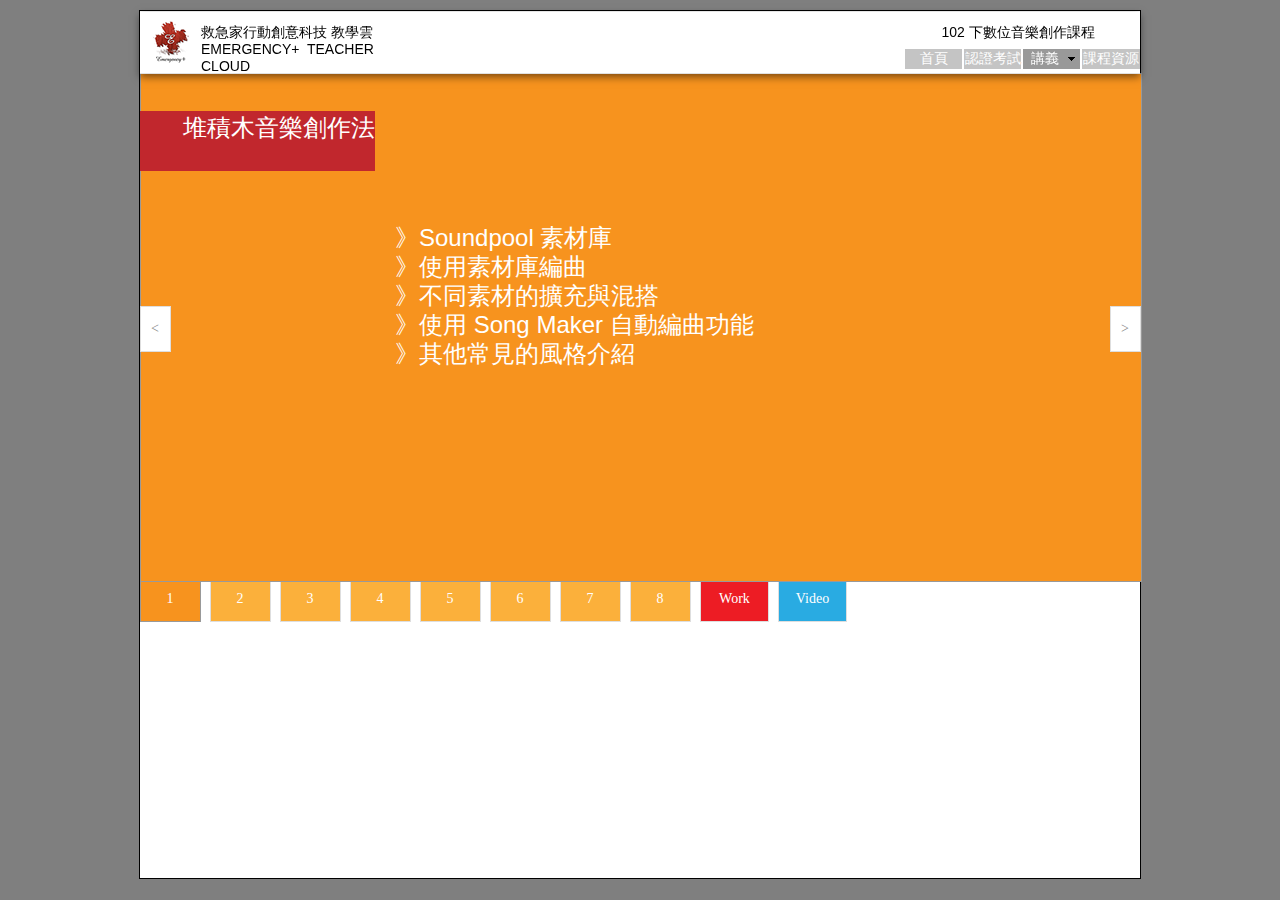
<file: DGU186020110221/w08-堆積木創作法.html>
<!DOCTYPE html>
<html class="html">
 <head>

  <meta http-equiv="Content-type" content="text/html;charset=UTF-8"/>
  <meta name="generator" content="7.2.232.244"/>
  <title>W08&#45;堆積木創作法</title>
  <!-- CSS -->
  <link rel="stylesheet" type="text/css" href="css/site_global.css?417434784"/>
  <link rel="stylesheet" type="text/css" href="css/master_a-__.css?6330838"/>
  <link rel="stylesheet" type="text/css" href="css/w08-______.css?492874610" id="pagesheet"/>
  <!-- Other scripts -->
  <script type="text/javascript">
   document.documentElement.className += ' js';
var __adobewebfontsappname__ = "muse";
</script>
  <!-- JS includes -->
  <script type="text/javascript">
   document.write('\x3Cscript src="' + (document.location.protocol == 'https:' ? 'https:' : 'http:') + '//webfonts.creativecloud.com/abel:n4:all.js" type="text/javascript">\x3C/script>');
</script>
   </head>
 <body>

  <div class="clearfix" id="page"><!-- group -->
   <div id="u79"><!-- simple frame --></div>
   <div class="clip_frame" id="u69"><!-- image -->
    <img class="block" id="u69_img" src="images/emergency.png" alt="" width="61" height="61"/>
   </div>
   <div class="PamphletWidget clearfix grpelem" id="pamphletu2237"><!-- none box -->
    <div class="ThumbGroup clearfix grpelem" id="u2243"><!-- none box -->
     <div class="popup_anchor">
      <div class="Thumb popup_element clearfix" id="u2244"><!-- group -->
       <div class="clearfix grpelem" id="u2264-4"><!-- content -->
        <p>1</p>
       </div>
      </div>
     </div>
     <div class="popup_anchor">
      <div class="Thumb popup_element clearfix" id="u2265"><!-- group -->
       <div class="clearfix grpelem" id="u2382-4"><!-- content -->
        <p>2</p>
       </div>
      </div>
     </div>
     <div class="popup_anchor">
      <div class="Thumb popup_element clearfix" id="u2277"><!-- group -->
       <div class="clearfix grpelem" id="u2383-4"><!-- content -->
        <p>3</p>
       </div>
      </div>
     </div>
     <div class="popup_anchor">
      <div class="Thumb popup_element clearfix" id="u2288"><!-- group -->
       <div class="clearfix grpelem" id="u2384-4"><!-- content -->
        <p>4</p>
       </div>
      </div>
     </div>
     <div class="popup_anchor">
      <div class="Thumb popup_element clearfix" id="u2308"><!-- group -->
       <div class="clearfix grpelem" id="u2385-4"><!-- content -->
        <p>5</p>
       </div>
      </div>
     </div>
     <div class="popup_anchor">
      <div class="Thumb popup_element clearfix" id="u2332"><!-- group -->
       <div class="clearfix grpelem" id="u2386-4"><!-- content -->
        <p>6</p>
       </div>
      </div>
     </div>
     <div class="popup_anchor">
      <div class="Thumb popup_element clearfix" id="u2344"><!-- group -->
       <div class="clearfix grpelem" id="u2387-4"><!-- content -->
        <p>7</p>
       </div>
      </div>
     </div>
     <div class="popup_anchor">
      <div class="Thumb popup_element clearfix" id="u2356"><!-- group -->
       <div class="clearfix grpelem" id="u2388-4"><!-- content -->
        <p>8</p>
       </div>
      </div>
     </div>
     <div class="popup_anchor">
      <div class="Thumb popup_element clearfix" id="u2373"><!-- group -->
       <div class="clearfix grpelem" id="u2389-4"><!-- content -->
        <p>Work</p>
       </div>
      </div>
     </div>
     <div class="popup_anchor">
      <div class="Thumb popup_element clearfix" id="u2397"><!-- group -->
       <div class="clearfix grpelem" id="u2404-4"><!-- content -->
        <p>Video</p>
       </div>
      </div>
     </div>
    </div>
    <div class="popup_anchor" id="u2253popup">
     <div class="ContainerGroup clearfix" id="u2253"><!-- stack box -->
      <div class="Container clearfix grpelem" id="u2254"><!-- group -->
       <div class="clearfix grpelem" id="u2262-4"><!-- content -->
        <p>堆積木音樂創作法</p>
       </div>
       <div class="clearfix grpelem" id="u2263-12"><!-- content -->
        <p>》Soundpool 素材庫</p>
        <p>》使用素材庫編曲<br/>》不同素材的擴充與混搭</p>
        <p>》使用 Song Maker 自動編曲功能</p>
        <p>》其他常見的風格介紹</p>
       </div>
      </div>
      <div class="Container invi clearfix grpelem" id="u2267"><!-- group -->
       <div class="clearfix grpelem" id="u2270-6"><!-- content -->
        <p>Soundpool 素材庫</p>
        <p>STYLE</p>
       </div>
       <div class="clearfix grpelem" id="pu2271-4"><!-- column -->
        <div class="clearfix colelem" id="u2271-4"><!-- content -->
         <p>風格</p>
        </div>
        <div class="clearfix colelem" id="u2273-22"><!-- content -->
         <p>60 SOUL</p>
         <p>Ambient</p>
         <p>Chillout</p>
         <p>Hardstyle</p>
         <p>HipHop</p>
         <p>House</p>
         <p>Minimal Electro</p>
         <p>Movie Score</p>
         <p>RockAlternative</p>
         <p>TechnoTrance</p>
        </div>
       </div>
       <div class="clearfix grpelem" id="pu2272-4"><!-- column -->
        <div class="clearfix colelem" id="u2272-4"><!-- content -->
         <p>感覺</p>
        </div>
        <div class="clearfix colelem" id="u2274-22"><!-- content -->
         <p>復古 搖滾 簡單</p>
         <p>情境 氣氛 冥想</p>
         <p>輕鬆 慵懶 平靜</p>
         <p>強烈 爆發 電子</p>
         <p>饒舌 搖擺 流行</p>
         <p>動感 時尚 電子</p>
         <p>詭異 前衛 科技</p>
         <p>古典 氣勢 華麗</p>
         <p>搖滾 吵鬧 另類</p>
         <p>舞曲 電子 未來</p>
        </div>
       </div>
       <div class="clearfix grpelem" id="pu2275-4"><!-- column -->
        <div class="clearfix colelem" id="u2275-4"><!-- content -->
         <p>速度 (情緒)</p>
        </div>
        <div class="clearfix colelem" id="u2276-22"><!-- content -->
         <p>120 八分音符 (5)</p>
         <p>080 八分音符 (1)</p>
         <p>090 八分音符 (3)</p>
         <p>140 八分音符 (9)</p>
         <p>090 8 16分音符 (4)</p>
         <p>125 八分音符 (7)</p>
         <p>125 8 16分音符 (8)</p>
         <p>080 八分音符 (2)</p>
         <p>120 十六分音符 (6)</p>
         <p>140 八分音符 (10)</p>
        </div>
       </div>
      </div>
      <div class="Container invi clearfix grpelem" id="u2278"><!-- group -->
       <div class="clearfix grpelem" id="u2286-4"><!-- content -->
        <p>編曲</p>
       </div>
       <div class="clearfix grpelem" id="u2287-15"><!-- content -->
        <p>1 作曲和編曲的不同</p>
        <p>&nbsp;&nbsp;&nbsp; 》作曲 ： ｜1 1 5 5｜6 6 5 －｜4 4 3 3｜2 2 1 －｜</p>
        <p>&nbsp;&nbsp;&nbsp; 》編曲 ： 配上樂器，設定段落結構和弦等。</p>
        <p><br/>2 三大面向 五大要素</p>
        <p>&nbsp;&nbsp;&nbsp; 》三大面向 ： 點 線 面</p>
        <p>&nbsp;&nbsp;&nbsp; 》五大要素 ： 主律動 副律動 主旋律 填充音 襯底長音</p>
       </div>
       <div class="grpelem" id="u2409"><!-- custom html -->
        <iframe width="320" height="240" src="//www.youtube.com/embed/UAuD2sHsaNo" frameborder="0" allowfullscreen></iframe>
</div>
      </div>
      <div class="Container invi clearfix grpelem" id="u2289"><!-- group -->
       <div class="clearfix grpelem" id="u2292-6"><!-- content -->
        <p>編曲</p>
        <p>三大面向 五大要素</p>
       </div>
       <div class="clearfix grpelem" id="ppu2293-4"><!-- column -->
        <div class="clearfix colelem" id="pu2293-4"><!-- group -->
         <div class="clearfix grpelem" id="u2293-4"><!-- content -->
          <p>三大面向</p>
         </div>
         <div class="clearfix grpelem" id="u2294-4"><!-- content -->
          <p>五大要素</p>
         </div>
         <div class="clearfix grpelem" id="u2295-4"><!-- content -->
          <p>特性</p>
         </div>
        </div>
        <div class="clearfix colelem" id="pu2307"><!-- group -->
         <div class="clearfix grpelem" id="u2307"><!-- group -->
          <div class="clearfix grpelem" id="u2304-4"><!-- content -->
           <p>面</p>
          </div>
          <div class="clearfix grpelem" id="u2301-6"><!-- content -->
           <p id="u2301-2">襯底長音</p>
           <p id="u2301-4">弦樂合奏 無明顯拍點之樂器</p>
          </div>
         </div>
         <div class="clearfix grpelem" id="u2306"><!-- group -->
          <div class="clearfix grpelem" id="u2303-4"><!-- content -->
           <p>線</p>
          </div>
          <div class="clearfix grpelem" id="pu2299-6"><!-- column -->
           <div class="clearfix colelem" id="u2299-6"><!-- content -->
            <p id="u2299-2">主旋律</p>
            <p id="u2299-4">人聲 SOLO樂器</p>
           </div>
           <div class="clearfix colelem" id="u2300-6"><!-- content -->
            <p id="u2300-2">插入音 過門</p>
            <p id="u2300-4">無限制</p>
           </div>
          </div>
         </div>
         <div class="clearfix grpelem" id="u2305"><!-- group -->
          <div class="clearfix grpelem" id="u2302-4"><!-- content -->
           <p>點</p>
          </div>
          <div class="clearfix grpelem" id="pu2297-6"><!-- column -->
           <div class="clearfix colelem" id="u2297-6"><!-- content -->
            <p id="u2297-2">主律動</p>
            <p id="u2297-4">Drums Bass</p>
           </div>
           <div class="clearfix colelem" id="u2298-6"><!-- content -->
            <p id="u2298-2">副律動</p>
            <p id="u2298-4">吉他 鍵盤 打擊樂器</p>
           </div>
          </div>
         </div>
         <div class="clearfix grpelem" id="u2296-34"><!-- content -->
          <p>a. 大塊律動 簡單拍子</p>
          <p>b. 重底音</p>
          <p>c. 放在音樂中央</p>
          <p>&nbsp;</p>
          <p>a. 細碎的律動 複雜的拍子</p>
          <p>b. 中高音</p>
          <p>c. 大多落在反拍(切分拍)</p>
          <p>d. 放在音樂兩側</p>
          <p>&nbsp;</p>
          <p>a. 主唱</p>
          <p>b. 和聲對位</p>
          <p>c. 樂器獨奏</p>
          <p>&nbsp;</p>
          <p>a. 主旋律靜止或長音時</p>
          <p>b. 與主旋律對話</p>
          <p>&nbsp;</p>
          <p>a. 跟著和弦移動的長音</p>
          <p>b. 空間環境音效</p>
         </div>
        </div>
       </div>
      </div>
      <div class="Container invi clearfix grpelem" id="u2309"><!-- column -->
       <div class="position_content" id="u2309_position_content">
        <div class="clearfix colelem" id="u2326-6"><!-- content -->
         <p>編曲</p>
         <p>範例</p>
        </div>
        <a class="nonblock nontext clip_frame colelem" id="u2327" href="https://www.facebook.com/photo.php?v=645068745508386&amp;set=vb.206562496037287&amp;type=2&amp;theater"><!-- image --><img class="block" id="u2327_img" src="images/%e8%9e%a2%e5%b9%95%e5%bf%ab%e7%85%a7%202014-04-24%20%e4%b8%8b%e5%8d%8854107.jpg" alt="" width="1000" height="349"/></a>
       </div>
      </div>
      <div class="Container invi clearfix grpelem" id="u2333"><!-- group -->
       <div class="clearfix grpelem" id="u2338-6"><!-- content -->
        <p>素材取得</p>
        <p>www.catooh.com</p>
       </div>
       <a class="nonblock nontext shadow clip_frame grpelem" id="u2339" href="http://www.catooh.com/de/sys/id/Katalog/area/6998/"><!-- image --><img class="block" id="u2339_img" src="images/%e8%9e%a2%e5%b9%95%e5%bf%ab%e7%85%a7%202014-04-24%20%e4%b8%8b%e5%8d%8854639.jpg" alt="" width="716" height="450"/></a>
      </div>
      <div class="Container invi clearfix grpelem" id="u2345"><!-- group -->
       <div class="clearfix grpelem" id="u2350-6"><!-- content -->
        <p>素材取得</p>
        <p>http://dig.ccmixter.org/</p>
       </div>
       <a class="nonblock nontext shadow clip_frame clearfix grpelem" id="u2351" href="http://dig.ccmixter.org/"><!-- image --><div id="u2351_clip"><img class="position_content" id="u2351_img" src="images/%e8%9e%a2%e5%b9%95%e5%bf%ab%e7%85%a7%202014-04-24%20%e4%b8%8b%e5%8d%8855444.jpg" alt="" width="728" height="514"/></div></a>
      </div>
      <div class="Container invi clearfix grpelem" id="u2357"><!-- column -->
       <div class="position_content" id="u2357_position_content">
        <div class="clearfix colelem" id="pu2362-4"><!-- group -->
         <div class="clearfix grpelem" id="u2362-4"><!-- content -->
          <p>SONG MAKER</p>
         </div>
         <div class="shadow clip_frame grpelem" id="u2363"><!-- image -->
          <img class="block" id="u2363_img" src="images/%e8%9e%a2%e5%b9%95%e5%bf%ab%e7%85%a7%202014-04-24%20%e4%b8%8b%e5%8d%8860558.jpg" alt="" width="500" height="126"/>
         </div>
        </div>
        <div class="shadow clip_frame colelem" id="u2368"><!-- image -->
         <img class="block" id="u2368_img" src="images/%e8%9e%a2%e5%b9%95%e5%bf%ab%e7%85%a7%202014-04-24%20%e4%b8%8b%e5%8d%8860808.jpg" alt="" width="753" height="306"/>
        </div>
       </div>
      </div>
      <div class="Container invi clearfix grpelem" id="u2374"><!-- column -->
       <div class="clearfix colelem" id="pu2405"><!-- group -->
        <div class="grpelem" id="u2405"><!-- custom html -->
         <iframe width="320" height="180" src="//www.youtube.com/embed/B6DKoBTazzc" frameborder="0" allowfullscreen></iframe>
</div>
        <div class="rgba-background rounded-corners clearfix grpelem" id="u2391-12"><!-- content -->
         <p id="u2391-2">Work 3</p>
         <p id="u2391-3">&nbsp;</p>
         <p id="u2391-5">請依 三大面向 五大要素 試做一段&nbsp; 30 秒的音樂</p>
         <p id="u2391-7">並上傳到 YOUTUBE ，並把連結貼到議題討論</p>
         <p id="u2391-8">&nbsp;</p>
         <p id="u2391-10">WORK 3 三大面向五大要素30秒音樂試做</p>
        </div>
       </div>
       <div class="clip_frame colelem" id="u2392"><!-- image -->
        <img class="block" id="u2392_img" src="images/%e8%9e%a2%e5%b9%95%e5%bf%ab%e7%85%a7%202014-04-24%20%e4%b8%8b%e5%8d%8862802.jpg" alt="" width="843" height="236"/>
       </div>
      </div>
      <div class="Container invi clearfix grpelem" id="u2399"><!-- group -->
       <div class="clearfix grpelem" id="pu2407"><!-- column -->
        <div class="colelem" id="u2407"><!-- custom html -->
         <iframe width="320" height="180" src="//www.youtube.com/embed/AdbbDGTFiqw" frameborder="0" allowfullscreen></iframe>
</div>
        <div class="colelem" id="u2411"><!-- custom html -->
         <iframe width="320" height="180" src="//www.youtube.com/embed/5_rkkA4Unok" frameborder="0" allowfullscreen></iframe> 
</div>
       </div>
       <div class="grpelem" id="u2413"><!-- custom html -->
        <iframe width="320" height="180" src="//www.youtube.com/embed/0HL2Fa_9g08" frameborder="0" allowfullscreen></iframe>
</div>
      </div>
     </div>
    </div>
    <div class="popup_anchor">
     <div class="PamphletPrevButton PamphletLightboxPart popup_element clearfix" id="u2251"><!-- group -->
      <div class="clearfix grpelem" id="u2252-4"><!-- content -->
       <p>&lt;</p>
      </div>
     </div>
    </div>
    <div class="popup_anchor">
     <div class="PamphletNextButton PamphletLightboxPart popup_element clearfix" id="u2249"><!-- group -->
      <div class="clearfix grpelem" id="u2250-4"><!-- content -->
       <p>&gt;</p>
      </div>
     </div>
    </div>
   </div>
   <div class="clearfix" id="u76-6"><!-- content -->
    <p>救急家行動創意科技 教學雲</p>
    <p>EMERGENCY+&nbsp; TEACHER CLOUD</p>
   </div>
   <ul class="MenuBar clearfix" id="menuu80"><!-- horizontal box -->
    <li class="MenuItemContainer clearfix grpelem" id="u98"><!-- vertical box -->
     <a class="nonblock nontext MenuItem MenuItemWithSubMenu clearfix colelem" id="u101" href="index.html"><!-- horizontal box --><div class="MenuItemLabel NoWrap clearfix grpelem" id="u104-4"><!-- content --><p>首頁</p></div></a>
    </li>
    <li class="MenuItemContainer clearfix grpelem" id="u1068"><!-- vertical box -->
     <a class="nonblock nontext MenuItem MenuItemWithSubMenu clearfix colelem" id="u1071" href="%e8%aa%8d%e8%ad%89%e8%80%83%e8%a9%a6.html"><!-- horizontal box --><div class="MenuItemLabel NoWrap clearfix grpelem" id="u1073-4"><!-- content --><p>認證考試</p></div></a>
    </li>
    <li class="MenuItemContainer clearfix grpelem" id="u142"><!-- vertical box -->
     <a class="nonblock nontext MenuItem MenuItemWithSubMenu clearfix colelem" id="u145" href="%e8%ac%9b%e7%be%a9.html"><!-- horizontal box --><div class="MenuItemLabel NoWrap clearfix grpelem" id="u146-4"><!-- content --><p>講義</p></div><div class="clip_frame grpelem" id="u148"><!-- image --></div></a>
     <div class="SubMenu  MenuLevel1 clearfix" id="u143"><!-- vertical box -->
      <ul class="SubMenuView clearfix colelem" id="u144"><!-- vertical box -->
       <li class="MenuItemContainer clearfix colelem" id="u155"><!-- horizontal box -->
        <a class="nonblock nontext MenuItem MenuItemWithSubMenu clearfix grpelem" id="u156" href="w03-%e8%81%b2%e9%9f%b3%e7%9a%84%e4%b8%96%e7%95%8c.html"><!-- horizontal box --><div class="MenuItemLabel NoWrap clearfix grpelem" id="u158-4"><!-- content --><p>W03&#45;聲音的世界</p></div></a>
       </li>
       <li class="MenuItemContainer clearfix colelem" id="u186"><!-- horizontal box -->
        <a class="nonblock nontext MenuItem MenuItemWithSubMenu clearfix grpelem" id="u187" href="w04-%e6%95%b8%e4%bd%8d%e9%9f%b3%e6%a8%82%e5%8f%8a%e9%8c%84%e9%9f%b3.html"><!-- horizontal box --><div class="MenuItemLabel NoWrap clearfix grpelem" id="u189-4"><!-- content --><p>W04&#45;數位音樂及錄音</p></div></a>
       </li>
       <li class="MenuItemContainer clearfix colelem" id="u1018"><!-- horizontal box -->
        <a class="nonblock nontext MenuItem MenuItemWithSubMenu clearfix grpelem" id="u1019" href="w05-%e9%9f%b3%e8%a8%8a%e9%8c%84%e9%9f%b3.html"><!-- horizontal box --><div class="MenuItemLabel NoWrap clearfix grpelem" id="u1022-4"><!-- content --><p>W05&#45;音訊錄音</p></div></a>
       </li>
       <li class="MenuItemContainer clearfix colelem" id="u1681"><!-- horizontal box -->
        <a class="nonblock nontext MenuItem MenuItemWithSubMenu clearfix grpelem" id="u1682" href="w06-%e9%9f%b3%e8%a8%8a%e7%b7%a8%e8%bc%af.html"><!-- horizontal box --><div class="MenuItemLabel NoWrap clearfix grpelem" id="u1683-4"><!-- content --><p>W06&#45;音訊編輯</p></div></a>
       </li>
       <li class="MenuItemContainer clearfix colelem" id="u1979"><!-- horizontal box -->
        <a class="nonblock nontext MenuItem MenuItemWithSubMenu clearfix grpelem" id="u1982" href="w07-%e9%9f%b3%e9%a0%bb%e8%99%95%e7%90%86.html"><!-- horizontal box --><div class="MenuItemLabel NoWrap clearfix grpelem" id="u1985-4"><!-- content --><p>W07&#45;音頻處理</p></div></a>
       </li>
       <li class="MenuItemContainer clearfix colelem" id="u1994"><!-- horizontal box -->
        <a class="nonblock nontext MenuItem MenuItemWithSubMenu MuseMenuActive clearfix grpelem" id="u1995" href="w08-%e5%a0%86%e7%a9%8d%e6%9c%a8%e5%89%b5%e4%bd%9c%e6%b3%95.html"><!-- horizontal box --><div class="MenuItemLabel NoWrap clearfix grpelem" id="u1997-4"><!-- content --><p>W08&#45;堆積木創作法</p></div></a>
       </li>
       <li class="MenuItemContainer clearfix colelem" id="u2009"><!-- horizontal box -->
        <a class="nonblock nontext MenuItem MenuItemWithSubMenu clearfix grpelem" id="u2012" href="w09-%e8%a6%96%e8%a8%8a%e8%99%95%e7%90%86.html"><!-- horizontal box --><div class="MenuItemLabel NoWrap clearfix grpelem" id="u2015-4"><!-- content --><p>W09&#45;視訊處理</p></div></a>
       </li>
       <li class="MenuItemContainer clearfix colelem" id="u2024"><!-- horizontal box -->
        <a class="nonblock nontext MenuItem MenuItemWithSubMenu clearfix grpelem" id="u2025" href="w10-%e9%85%8d%e6%a8%82%e7%9a%84%e6%83%85%e7%b7%92.html"><!-- horizontal box --><div class="MenuItemLabel NoWrap clearfix grpelem" id="u2028-4"><!-- content --><p>W10&#45;配樂的情緒</p></div></a>
       </li>
       <li class="MenuItemContainer clearfix colelem" id="u2039"><!-- horizontal box -->
        <a class="nonblock nontext MenuItem MenuItemWithSubMenu clearfix grpelem" id="u2042" href="w11-%e5%bd%b1%e5%83%8f%e9%85%8d%e6%a8%82.html"><!-- horizontal box --><div class="MenuItemLabel NoWrap clearfix grpelem" id="u2045-4"><!-- content --><p>W11&#45;影像配樂</p></div></a>
       </li>
       <li class="MenuItemContainer clearfix colelem" id="u2054"><!-- horizontal box -->
        <a class="nonblock nontext MenuItem MenuItemWithSubMenu clearfix grpelem" id="u2057" href="w12-midi.html"><!-- horizontal box --><div class="MenuItemLabel NoWrap clearfix grpelem" id="u2059-4"><!-- content --><p>W12&#45;MIDI</p></div></a>
       </li>
       <li class="MenuItemContainer clearfix colelem" id="u3336"><!-- horizontal box -->
        <a class="nonblock nontext MenuItem MenuItemWithSubMenu clearfix grpelem" id="u3337" href="w13-%e9%9f%b3%e6%ba%90%e5%8f%8a%e5%92%8c%e5%bc%a6%e5%89%b5%e4%bb%b6.html"><!-- horizontal box --><div class="MenuItemLabel NoWrap clearfix grpelem" id="u3340-4"><!-- content --><p>W13&#45;音源及和弦創件</p></div></a>
       </li>
      </ul>
     </div>
    </li>
    <li class="MenuItemContainer clearfix grpelem" id="u129"><!-- vertical box -->
     <a class="nonblock nontext MenuItem MenuItemWithSubMenu clearfix colelem" id="u132" href="%e8%aa%b2%e7%a8%8b%e8%b3%87%e6%ba%90.html"><!-- horizontal box --><div class="MenuItemLabel NoWrap clearfix grpelem" id="u133-4"><!-- content --><p>課程資源</p></div></a>
    </li>
   </ul>
   <div class="clearfix" id="u78-4"><!-- content -->
    <p>102 下數位音樂創作課程</p>
   </div>
   <div class="verticalspacer"></div>
  </div>
  <!-- JS includes -->
  <script type="text/javascript">
   if (document.location.protocol != 'https:') document.write('\x3Cscript src="http://musecdn.businesscatalyst.com/scripts/4.0/jquery-1.8.3.min.js" type="text/javascript">\x3C/script>');
</script>
  <script type="text/javascript">
   window.jQuery || document.write('\x3Cscript src="scripts/jquery-1.8.3.min.js" type="text/javascript">\x3C/script>');
</script>
  <script src="scripts/museutils.js?3865766194" type="text/javascript"></script>
  <script src="scripts/webpro.js?3903299128" type="text/javascript"></script>
  <script src="scripts/musewpslideshow.js?138381373" type="text/javascript"></script>
  <script src="scripts/jquery.museoverlay.js?4250894771" type="text/javascript"></script>
  <script src="scripts/touchswipe.js?4156838003" type="text/javascript"></script>
  <script src="scripts/jquery.musemenu.js?3788803530" type="text/javascript"></script>
  <script src="scripts/jquery.watch.js?4068933136" type="text/javascript"></script>
  <!-- Other scripts -->
  <script type="text/javascript">
   $(document).ready(function() { try {
Muse.Utils.transformMarkupToFixBrowserProblemsPreInit();/* body */
Muse.Utils.prepHyperlinks(true);/* body */
Muse.Utils.initWidget('#pamphletu2237', function(elem) { new WebPro.Widget.ContentSlideShow(elem, {contentLayout_runtime:'stack',event:'click',deactivationEvent:'none',autoPlay:false,displayInterval:3000,transitionStyle:'horizontal',transitionDuration:500,hideAllContentsFirst:false,shuffle:false,enableSwipe:true}); });/* #pamphletu2237 */
Muse.Utils.initWidget('.MenuBar', function(elem) { return $(elem).museMenu(); });/* unifiedNavBar */
Muse.Utils.fullPage('#page');/* 100% height page */
Muse.Utils.showWidgetsWhenReady();/* body */
Muse.Utils.transformMarkupToFixBrowserProblems();/* body */
} catch(e) { Muse.Assert.fail('Error calling selector function:' + e); }});
</script>
   </body>
</html>
</file>
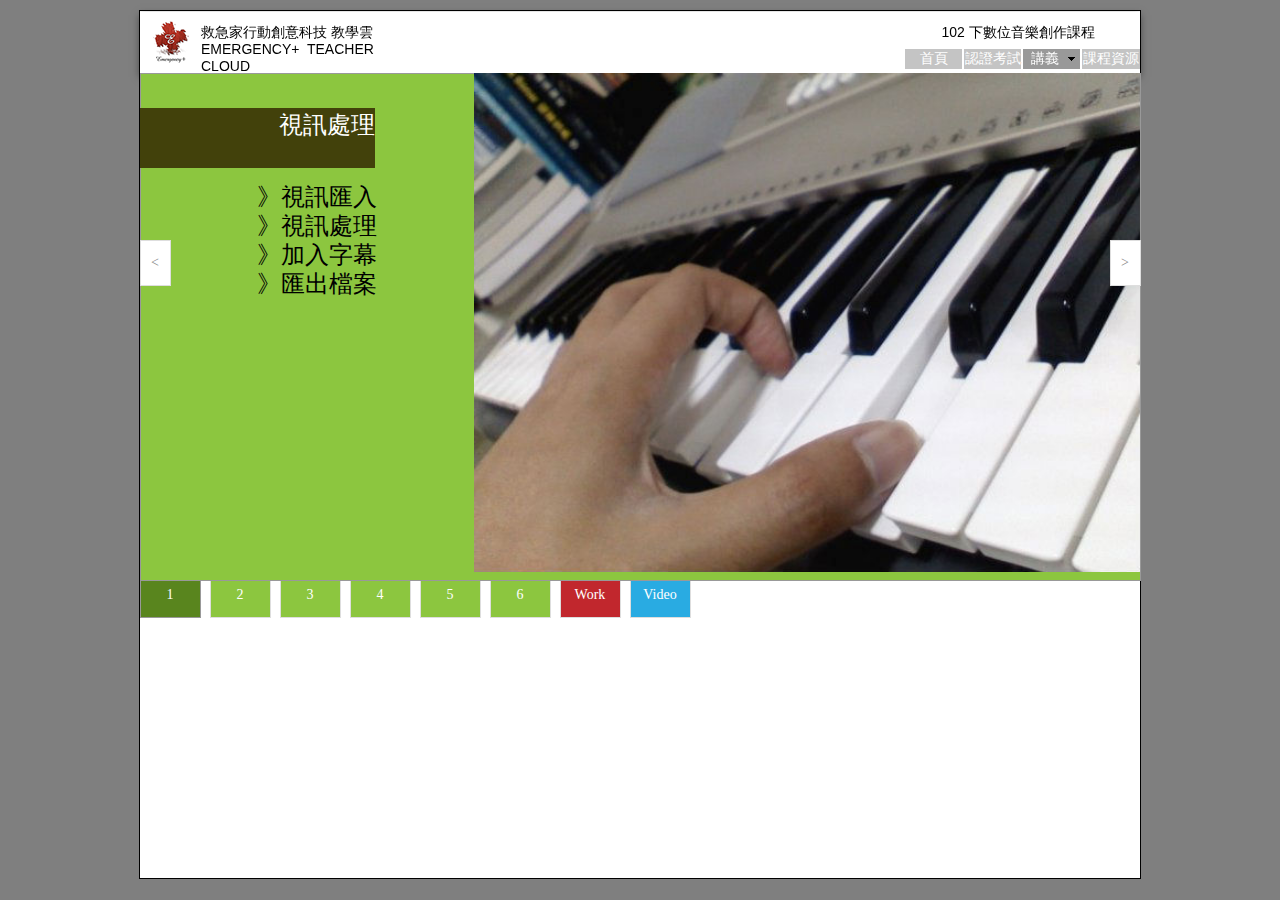
<file: DGU186020110221/w09-視訊處理.html>
<!DOCTYPE html>
<html class="html">
 <head>

  <meta http-equiv="Content-type" content="text/html;charset=UTF-8"/>
  <meta name="generator" content="7.2.232.244"/>
  <title>W09&#45;視訊處理</title>
  <!-- CSS -->
  <link rel="stylesheet" type="text/css" href="css/site_global.css?417434784"/>
  <link rel="stylesheet" type="text/css" href="css/master_a-__.css?6330838"/>
  <link rel="stylesheet" type="text/css" href="css/w09-____.css?3767880966" id="pagesheet"/>
  <!-- Other scripts -->
  <script type="text/javascript">
   document.documentElement.className += ' js';
var __adobewebfontsappname__ = "muse";
</script>
  <!-- JS includes -->
  <script type="text/javascript">
   document.write('\x3Cscript src="' + (document.location.protocol == 'https:' ? 'https:' : 'http:') + '//webfonts.creativecloud.com/abel:n4:all.js" type="text/javascript">\x3C/script>');
</script>
   </head>
 <body>

  <div class="clearfix" id="page"><!-- group -->
   <div id="u79"><!-- simple frame --></div>
   <div class="clip_frame" id="u69"><!-- image -->
    <img class="block" id="u69_img" src="images/emergency.png" alt="" width="61" height="61"/>
   </div>
   <div class="PamphletWidget clearfix grpelem" id="pamphletu2415"><!-- none box -->
    <div class="ThumbGroup clearfix grpelem" id="u2420"><!-- none box -->
     <div class="popup_anchor">
      <div class="Thumb popup_element clearfix" id="u2423"><!-- group -->
       <div class="clearfix grpelem" id="u2564-4"><!-- content -->
        <p>1</p>
       </div>
      </div>
     </div>
     <div class="popup_anchor">
      <div class="Thumb popup_element clearfix" id="u2459"><!-- group -->
       <div class="clearfix grpelem" id="u2565-4"><!-- content -->
        <p>2</p>
       </div>
      </div>
     </div>
     <div class="popup_anchor">
      <div class="Thumb popup_element clearfix" id="u2479"><!-- group -->
       <div class="clearfix grpelem" id="u2566-4"><!-- content -->
        <p>3</p>
       </div>
      </div>
     </div>
     <div class="popup_anchor">
      <div class="Thumb popup_element clearfix" id="u2503"><!-- group -->
       <div class="clearfix grpelem" id="u2567-4"><!-- content -->
        <p>4</p>
       </div>
      </div>
     </div>
     <div class="popup_anchor">
      <div class="Thumb popup_element clearfix" id="u2520"><!-- group -->
       <div class="clearfix grpelem" id="u2568-4"><!-- content -->
        <p>5</p>
       </div>
      </div>
     </div>
     <div class="popup_anchor">
      <div class="Thumb popup_element clearfix" id="u2538"><!-- group -->
       <div class="clearfix grpelem" id="u2569-4"><!-- content -->
        <p>6</p>
       </div>
      </div>
     </div>
     <div class="popup_anchor">
      <div class="Thumb popup_element clearfix" id="u2553"><!-- group -->
       <div class="clearfix grpelem" id="u2570-4"><!-- content -->
        <p>Work</p>
       </div>
      </div>
     </div>
     <div class="popup_anchor">
      <div class="Thumb popup_element clearfix" id="u2574"><!-- group -->
       <div class="clearfix grpelem" id="u2580-4"><!-- content -->
        <p>Video</p>
       </div>
      </div>
     </div>
    </div>
    <div class="popup_anchor" id="u2424popup">
     <div class="ContainerGroup clearfix" id="u2424"><!-- stack box -->
      <div class="Container clearfix grpelem" id="u2427"><!-- group -->
       <div class="clearfix grpelem" id="u2440-4"><!-- content -->
        <p>視訊處理</p>
       </div>
       <div class="clip_frame grpelem" id="u2447"><!-- image -->
        <img class="block" id="u2447_img" src="images/pasted%20image%20604x453.jpg" alt="" width="666" height="499"/>
       </div>
       <div class="clearfix grpelem" id="u2441-10"><!-- content -->
        <p>》視訊匯入</p>
        <p>》視訊處理</p>
        <p>》加入字幕</p>
        <p>》匯出檔案</p>
       </div>
      </div>
      <div class="Container invi clearfix grpelem" id="u2460"><!-- group -->
       <div class="clip_frame clearfix grpelem" id="u2467"><!-- image -->
        <div id="u2467_clip">
         <img class="position_content" id="u2467_img" src="images/%e8%9e%a2%e5%b9%95%e5%bf%ab%e7%85%a7%202014-05-01%20%e4%b8%8b%e5%8d%8830521.jpg" alt="" width="936" height="507"/>
        </div>
       </div>
       <div class="clip_frame grpelem" id="u2473"><!-- image -->
        <img class="block" id="u2473_img" src="images/%e8%9e%a2%e5%b9%95%e5%bf%ab%e7%85%a7%202014-05-01%20%e4%b8%8b%e5%8d%8831215.jpg" alt="" width="808" height="149"/>
       </div>
       <div class="clearfix grpelem" id="u2466-6"><!-- content -->
        <p>視訊處理</p>
        <p>匯入＆編輯</p>
       </div>
      </div>
      <div class="Container invi clearfix grpelem" id="u2480"><!-- group -->
       <div class="clearfix grpelem" id="u2489-6"><!-- content -->
        <p>視訊處理</p>
        <p>匯入＆編輯</p>
       </div>
       <div class="clearfix grpelem" id="ppu2490"><!-- column -->
        <div class="clearfix colelem" id="pu2490"><!-- group -->
         <div class="clip_frame grpelem" id="u2490"><!-- image -->
          <img class="block" id="u2490_img" src="images/%e8%9e%a2%e5%b9%95%e5%bf%ab%e7%85%a7%202014-05-01%20%e4%b8%8b%e5%8d%8831654.jpg" alt="" width="540" height="190"/>
         </div>
         <div class="clearfix grpelem" id="u2496-4"><!-- content -->
          <p>透明度</p>
         </div>
        </div>
        <div class="clip_frame colelem" id="u2497"><!-- image -->
         <img class="block" id="u2497_img" src="images/%e8%9e%a2%e5%b9%95%e5%bf%ab%e7%85%a7%202014-05-01%20%e4%b8%8b%e5%8d%8831807.jpg" alt="" width="254" height="114"/>
        </div>
       </div>
       <div class="clearfix grpelem" id="u2502-4"><!-- content -->
        <p>淡出</p>
       </div>
      </div>
      <div class="Container invi clearfix grpelem" id="u2504"><!-- group -->
       <div class="clearfix grpelem" id="u2514-6"><!-- content -->
        <p>視訊處理</p>
        <p>視訊範本</p>
       </div>
       <div class="clip_frame grpelem" id="u2515"><!-- image -->
        <img class="block" id="u2515_img" src="images/%e8%9e%a2%e5%b9%95%e5%bf%ab%e7%85%a7%202014-05-01%20%e4%b8%8b%e5%8d%8832119.jpg" alt="" width="726" height="360"/>
       </div>
      </div>
      <div class="Container invi clearfix grpelem" id="u2521"><!-- group -->
       <div class="clip_frame grpelem" id="u2532"><!-- image -->
        <img class="block" id="u2532_img" src="images/%e8%9e%a2%e5%b9%95%e5%bf%ab%e7%85%a7%202014-05-01%20%e4%b8%8b%e5%8d%8832925.jpg" alt="" width="999" height="471"/>
       </div>
       <div class="clearfix grpelem" id="u2526-6"><!-- content -->
        <p>視訊處理</p>
        <p>加入字幕</p>
       </div>
       <div class="shadow clip_frame grpelem" id="u2527"><!-- image -->
        <img class="block" id="u2527_img" src="images/%e8%9e%a2%e5%b9%95%e5%bf%ab%e7%85%a7%202014-05-01%20%e4%b8%8b%e5%8d%8832607.jpg" alt="" width="376" height="221"/>
       </div>
      </div>
      <div class="Container invi clearfix grpelem" id="u2539"><!-- group -->
       <div class="clearfix grpelem" id="u2547-6"><!-- content -->
        <p>視訊處理</p>
        <p>匯出</p>
       </div>
       <div class="clip_frame grpelem" id="u2548"><!-- image -->
        <img class="block" id="u2548_img" src="images/%e8%9e%a2%e5%b9%95%e5%bf%ab%e7%85%a7%202014-05-01%20%e4%b8%8b%e5%8d%8833449.jpg" alt="" width="727" height="506"/>
       </div>
       <div class="clip_frame grpelem" id="u2559"><!-- image -->
        <img class="block" id="u2559_img" src="images/%e8%9e%a2%e5%b9%95%e5%bf%ab%e7%85%a7%202014-05-01%20%e4%b8%8b%e5%8d%8833658.jpg" alt="" width="364" height="393"/>
       </div>
      </div>
      <div class="Container invi clearfix grpelem" id="u2554"><!-- group -->
       <div class="clearfix grpelem" id="pu2582"><!-- column -->
        <div class="colelem" id="u2582"><!-- custom html -->
         <iframe width="320" height="180" src="//www.youtube.com/embed/aN2_a5Ft_0U" frameborder="0" allowfullscreen></iframe> 
</div>
        <div class="colelem" id="u2572"><!-- custom html -->
         <iframe width="320" height="240" src="//www.youtube.com/embed/MZvH4XwTI14" frameborder="0" allowfullscreen></iframe>
</div>
       </div>
       <div class="rgba-background rounded-corners clearfix grpelem" id="u2571-22"><!-- content -->
        <p id="u2571-2">Work 4</p>
        <p id="u2571-3">&nbsp;</p>
        <p id="u2571-5">請依 視訊處理所示範的內容 完成一段多個片段剪輯的短片</p>
        <p id="u2571-7">並完成以下要求</p>
        <p id="u2571-9">1. 片頭最少需有個人姓名 學號</p>
        <p id="u2571-11">2. 最少需要2個影像片段及1個靜態圖片</p>
        <p id="u2571-13">3. 過程中需要有字幕</p>
        <p id="u2571-15">4. 長度最少30秒以上</p>
        <p id="u2571-17">上傳到 YOUTUBE ，把連結貼到議題討論</p>
        <p id="u2571-18">&nbsp;</p>
        <p id="u2571-20">WORK 4 視訊處理</p>
       </div>
      </div>
      <div class="Container invi clearfix grpelem" id="u2576"><!-- group -->
       <div class="grpelem" id="u2583"><!-- custom html -->
        <iframe width="320" height="180" src="//www.youtube.com/embed/bPy_q_BHFQg" frameborder="0" allowfullscreen></iframe>
</div>
       <div class="grpelem" id="u2584"><!-- custom html -->
        <iframe width="320" height="180" src="//www.youtube.com/embed/JJMOyWsl0tY" frameborder="0" allowfullscreen></iframe>
</div>
      </div>
     </div>
    </div>
    <div class="popup_anchor">
     <div class="PamphletPrevButton PamphletLightboxPart popup_element clearfix" id="u2418"><!-- group -->
      <div class="clearfix grpelem" id="u2419-4"><!-- content -->
       <p>&lt;</p>
      </div>
     </div>
    </div>
    <div class="popup_anchor">
     <div class="PamphletNextButton PamphletLightboxPart popup_element clearfix" id="u2416"><!-- group -->
      <div class="clearfix grpelem" id="u2417-4"><!-- content -->
       <p>&gt;</p>
      </div>
     </div>
    </div>
   </div>
   <div class="clearfix" id="u76-6"><!-- content -->
    <p>救急家行動創意科技 教學雲</p>
    <p>EMERGENCY+&nbsp; TEACHER CLOUD</p>
   </div>
   <ul class="MenuBar clearfix" id="menuu80"><!-- horizontal box -->
    <li class="MenuItemContainer clearfix grpelem" id="u98"><!-- vertical box -->
     <a class="nonblock nontext MenuItem MenuItemWithSubMenu clearfix colelem" id="u101" href="index.html"><!-- horizontal box --><div class="MenuItemLabel NoWrap clearfix grpelem" id="u104-4"><!-- content --><p>首頁</p></div></a>
    </li>
    <li class="MenuItemContainer clearfix grpelem" id="u1068"><!-- vertical box -->
     <a class="nonblock nontext MenuItem MenuItemWithSubMenu clearfix colelem" id="u1071" href="%e8%aa%8d%e8%ad%89%e8%80%83%e8%a9%a6.html"><!-- horizontal box --><div class="MenuItemLabel NoWrap clearfix grpelem" id="u1073-4"><!-- content --><p>認證考試</p></div></a>
    </li>
    <li class="MenuItemContainer clearfix grpelem" id="u142"><!-- vertical box -->
     <a class="nonblock nontext MenuItem MenuItemWithSubMenu clearfix colelem" id="u145" href="%e8%ac%9b%e7%be%a9.html"><!-- horizontal box --><div class="MenuItemLabel NoWrap clearfix grpelem" id="u146-4"><!-- content --><p>講義</p></div><div class="clip_frame grpelem" id="u148"><!-- image --></div></a>
     <div class="SubMenu  MenuLevel1 clearfix" id="u143"><!-- vertical box -->
      <ul class="SubMenuView clearfix colelem" id="u144"><!-- vertical box -->
       <li class="MenuItemContainer clearfix colelem" id="u155"><!-- horizontal box -->
        <a class="nonblock nontext MenuItem MenuItemWithSubMenu clearfix grpelem" id="u156" href="w03-%e8%81%b2%e9%9f%b3%e7%9a%84%e4%b8%96%e7%95%8c.html"><!-- horizontal box --><div class="MenuItemLabel NoWrap clearfix grpelem" id="u158-4"><!-- content --><p>W03&#45;聲音的世界</p></div></a>
       </li>
       <li class="MenuItemContainer clearfix colelem" id="u186"><!-- horizontal box -->
        <a class="nonblock nontext MenuItem MenuItemWithSubMenu clearfix grpelem" id="u187" href="w04-%e6%95%b8%e4%bd%8d%e9%9f%b3%e6%a8%82%e5%8f%8a%e9%8c%84%e9%9f%b3.html"><!-- horizontal box --><div class="MenuItemLabel NoWrap clearfix grpelem" id="u189-4"><!-- content --><p>W04&#45;數位音樂及錄音</p></div></a>
       </li>
       <li class="MenuItemContainer clearfix colelem" id="u1018"><!-- horizontal box -->
        <a class="nonblock nontext MenuItem MenuItemWithSubMenu clearfix grpelem" id="u1019" href="w05-%e9%9f%b3%e8%a8%8a%e9%8c%84%e9%9f%b3.html"><!-- horizontal box --><div class="MenuItemLabel NoWrap clearfix grpelem" id="u1022-4"><!-- content --><p>W05&#45;音訊錄音</p></div></a>
       </li>
       <li class="MenuItemContainer clearfix colelem" id="u1681"><!-- horizontal box -->
        <a class="nonblock nontext MenuItem MenuItemWithSubMenu clearfix grpelem" id="u1682" href="w06-%e9%9f%b3%e8%a8%8a%e7%b7%a8%e8%bc%af.html"><!-- horizontal box --><div class="MenuItemLabel NoWrap clearfix grpelem" id="u1683-4"><!-- content --><p>W06&#45;音訊編輯</p></div></a>
       </li>
       <li class="MenuItemContainer clearfix colelem" id="u1979"><!-- horizontal box -->
        <a class="nonblock nontext MenuItem MenuItemWithSubMenu clearfix grpelem" id="u1982" href="w07-%e9%9f%b3%e9%a0%bb%e8%99%95%e7%90%86.html"><!-- horizontal box --><div class="MenuItemLabel NoWrap clearfix grpelem" id="u1985-4"><!-- content --><p>W07&#45;音頻處理</p></div></a>
       </li>
       <li class="MenuItemContainer clearfix colelem" id="u1994"><!-- horizontal box -->
        <a class="nonblock nontext MenuItem MenuItemWithSubMenu clearfix grpelem" id="u1995" href="w08-%e5%a0%86%e7%a9%8d%e6%9c%a8%e5%89%b5%e4%bd%9c%e6%b3%95.html"><!-- horizontal box --><div class="MenuItemLabel NoWrap clearfix grpelem" id="u1997-4"><!-- content --><p>W08&#45;堆積木創作法</p></div></a>
       </li>
       <li class="MenuItemContainer clearfix colelem" id="u2009"><!-- horizontal box -->
        <a class="nonblock nontext MenuItem MenuItemWithSubMenu MuseMenuActive clearfix grpelem" id="u2012" href="w09-%e8%a6%96%e8%a8%8a%e8%99%95%e7%90%86.html"><!-- horizontal box --><div class="MenuItemLabel NoWrap clearfix grpelem" id="u2015-4"><!-- content --><p>W09&#45;視訊處理</p></div></a>
       </li>
       <li class="MenuItemContainer clearfix colelem" id="u2024"><!-- horizontal box -->
        <a class="nonblock nontext MenuItem MenuItemWithSubMenu clearfix grpelem" id="u2025" href="w10-%e9%85%8d%e6%a8%82%e7%9a%84%e6%83%85%e7%b7%92.html"><!-- horizontal box --><div class="MenuItemLabel NoWrap clearfix grpelem" id="u2028-4"><!-- content --><p>W10&#45;配樂的情緒</p></div></a>
       </li>
       <li class="MenuItemContainer clearfix colelem" id="u2039"><!-- horizontal box -->
        <a class="nonblock nontext MenuItem MenuItemWithSubMenu clearfix grpelem" id="u2042" href="w11-%e5%bd%b1%e5%83%8f%e9%85%8d%e6%a8%82.html"><!-- horizontal box --><div class="MenuItemLabel NoWrap clearfix grpelem" id="u2045-4"><!-- content --><p>W11&#45;影像配樂</p></div></a>
       </li>
       <li class="MenuItemContainer clearfix colelem" id="u2054"><!-- horizontal box -->
        <a class="nonblock nontext MenuItem MenuItemWithSubMenu clearfix grpelem" id="u2057" href="w12-midi.html"><!-- horizontal box --><div class="MenuItemLabel NoWrap clearfix grpelem" id="u2059-4"><!-- content --><p>W12&#45;MIDI</p></div></a>
       </li>
       <li class="MenuItemContainer clearfix colelem" id="u3336"><!-- horizontal box -->
        <a class="nonblock nontext MenuItem MenuItemWithSubMenu clearfix grpelem" id="u3337" href="w13-%e9%9f%b3%e6%ba%90%e5%8f%8a%e5%92%8c%e5%bc%a6%e5%89%b5%e4%bb%b6.html"><!-- horizontal box --><div class="MenuItemLabel NoWrap clearfix grpelem" id="u3340-4"><!-- content --><p>W13&#45;音源及和弦創件</p></div></a>
       </li>
      </ul>
     </div>
    </li>
    <li class="MenuItemContainer clearfix grpelem" id="u129"><!-- vertical box -->
     <a class="nonblock nontext MenuItem MenuItemWithSubMenu clearfix colelem" id="u132" href="%e8%aa%b2%e7%a8%8b%e8%b3%87%e6%ba%90.html"><!-- horizontal box --><div class="MenuItemLabel NoWrap clearfix grpelem" id="u133-4"><!-- content --><p>課程資源</p></div></a>
    </li>
   </ul>
   <div class="clearfix" id="u78-4"><!-- content -->
    <p>102 下數位音樂創作課程</p>
   </div>
   <div class="verticalspacer"></div>
  </div>
  <!-- JS includes -->
  <script type="text/javascript">
   if (document.location.protocol != 'https:') document.write('\x3Cscript src="http://musecdn.businesscatalyst.com/scripts/4.0/jquery-1.8.3.min.js" type="text/javascript">\x3C/script>');
</script>
  <script type="text/javascript">
   window.jQuery || document.write('\x3Cscript src="scripts/jquery-1.8.3.min.js" type="text/javascript">\x3C/script>');
</script>
  <script src="scripts/museutils.js?3865766194" type="text/javascript"></script>
  <script src="scripts/webpro.js?3903299128" type="text/javascript"></script>
  <script src="scripts/musewpslideshow.js?138381373" type="text/javascript"></script>
  <script src="scripts/jquery.museoverlay.js?4250894771" type="text/javascript"></script>
  <script src="scripts/touchswipe.js?4156838003" type="text/javascript"></script>
  <script src="scripts/jquery.musemenu.js?3788803530" type="text/javascript"></script>
  <script src="scripts/jquery.watch.js?4068933136" type="text/javascript"></script>
  <!-- Other scripts -->
  <script type="text/javascript">
   $(document).ready(function() { try {
Muse.Utils.transformMarkupToFixBrowserProblemsPreInit();/* body */
Muse.Utils.prepHyperlinks(true);/* body */
Muse.Utils.initWidget('#pamphletu2415', function(elem) { new WebPro.Widget.ContentSlideShow(elem, {contentLayout_runtime:'stack',event:'click',deactivationEvent:'none',autoPlay:false,displayInterval:3000,transitionStyle:'horizontal',transitionDuration:500,hideAllContentsFirst:false,shuffle:false,enableSwipe:true}); });/* #pamphletu2415 */
Muse.Utils.initWidget('.MenuBar', function(elem) { return $(elem).museMenu(); });/* unifiedNavBar */
Muse.Utils.fullPage('#page');/* 100% height page */
Muse.Utils.showWidgetsWhenReady();/* body */
Muse.Utils.transformMarkupToFixBrowserProblems();/* body */
} catch(e) { Muse.Assert.fail('Error calling selector function:' + e); }});
</script>
   </body>
</html>
</file>
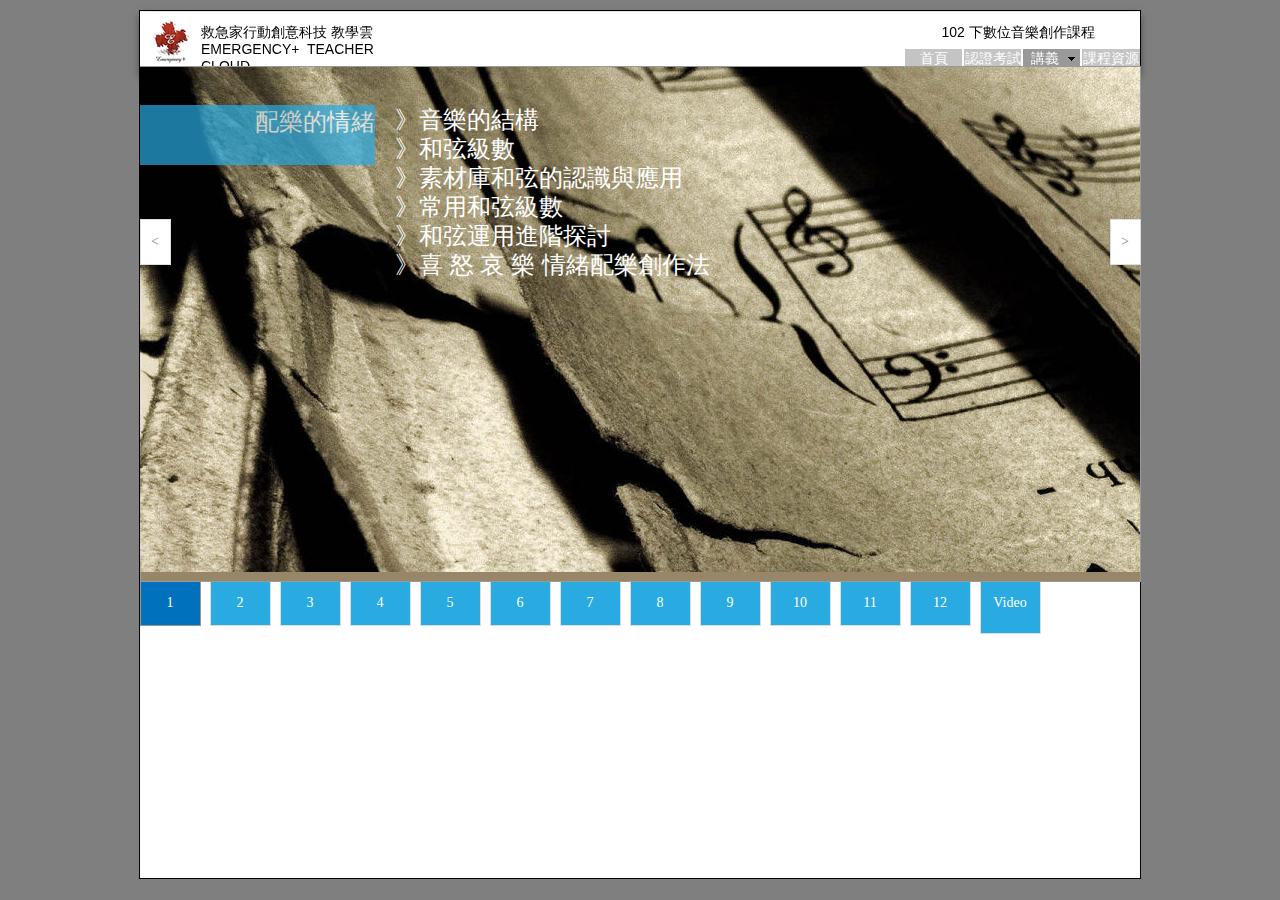
<file: DGU186020110221/w10-配樂的情緒.html>
<!DOCTYPE html>
<html class="html">
 <head>

  <meta http-equiv="Content-type" content="text/html;charset=UTF-8"/>
  <meta name="generator" content="7.2.232.244"/>
  <title>W10&#45;配樂的情緒</title>
  <!-- CSS -->
  <link rel="stylesheet" type="text/css" href="css/site_global.css?417434784"/>
  <link rel="stylesheet" type="text/css" href="css/master_a-__.css?6330838"/>
  <link rel="stylesheet" type="text/css" href="css/w10-_____.css?3851618871" id="pagesheet"/>
  <!-- Other scripts -->
  <script type="text/javascript">
   document.documentElement.className += ' js';
var __adobewebfontsappname__ = "muse";
</script>
  <!-- JS includes -->
  <script type="text/javascript">
   document.write('\x3Cscript src="' + (document.location.protocol == 'https:' ? 'https:' : 'http:') + '//webfonts.creativecloud.com/abel:n4:all.js" type="text/javascript">\x3C/script>');
</script>
   </head>
 <body>

  <div class="clearfix" id="page"><!-- group -->
   <div id="u79"><!-- simple frame --></div>
   <div class="clip_frame" id="u69"><!-- image -->
    <img class="block" id="u69_img" src="images/emergency.png" alt="" width="61" height="61"/>
   </div>
   <div class="PamphletWidget clearfix grpelem" id="pamphletu2585"><!-- none box -->
    <div class="ThumbGroup clearfix grpelem" id="u2586"><!-- none box -->
     <div class="popup_anchor">
      <div class="Thumb popup_element clearfix" id="u2589"><!-- group -->
       <div class="clearfix grpelem" id="u2753-4"><!-- content -->
        <p>1</p>
       </div>
      </div>
     </div>
     <div class="popup_anchor">
      <div class="Thumb popup_element clearfix" id="u2621"><!-- group -->
       <div class="clearfix grpelem" id="u2754-4"><!-- content -->
        <p>2</p>
       </div>
      </div>
     </div>
     <div class="popup_anchor">
      <div class="Thumb popup_element clearfix" id="u2638"><!-- group -->
       <div class="clearfix grpelem" id="u2755-4"><!-- content -->
        <p>3</p>
       </div>
      </div>
     </div>
     <div class="popup_anchor">
      <div class="Thumb popup_element clearfix" id="u2645"><!-- group -->
       <div class="clearfix grpelem" id="u2756-4"><!-- content -->
        <p>4</p>
       </div>
      </div>
     </div>
     <div class="popup_anchor">
      <div class="Thumb popup_element clearfix" id="u2710"><!-- group -->
       <div class="clearfix grpelem" id="u2757-4"><!-- content -->
        <p>5</p>
       </div>
      </div>
     </div>
     <div class="popup_anchor">
      <div class="Thumb popup_element clearfix" id="u2723"><!-- group -->
       <div class="clearfix grpelem" id="u2758-4"><!-- content -->
        <p>6</p>
       </div>
      </div>
     </div>
     <div class="popup_anchor">
      <div class="Thumb popup_element clearfix" id="u2733"><!-- group -->
       <div class="clearfix grpelem" id="u2759-4"><!-- content -->
        <p>7</p>
       </div>
      </div>
     </div>
     <div class="popup_anchor">
      <div class="Thumb popup_element clearfix" id="u2741"><!-- group -->
       <div class="clearfix grpelem" id="u2760-4"><!-- content -->
        <p>8</p>
       </div>
      </div>
     </div>
     <div class="popup_anchor">
      <div class="Thumb popup_element clearfix" id="u2747"><!-- group -->
       <div class="clearfix grpelem" id="u2761-4"><!-- content -->
        <p>9</p>
       </div>
      </div>
     </div>
     <div class="popup_anchor">
      <div class="Thumb popup_element clearfix" id="u2762"><!-- group -->
       <div class="clearfix grpelem" id="u2777-4"><!-- content -->
        <p>10</p>
       </div>
      </div>
     </div>
     <div class="popup_anchor">
      <div class="Thumb popup_element clearfix" id="u2778"><!-- group -->
       <div class="clearfix grpelem" id="u2791-4"><!-- content -->
        <p>11</p>
       </div>
      </div>
     </div>
     <div class="popup_anchor">
      <div class="Thumb popup_element clearfix" id="u2798"><!-- group -->
       <div class="clearfix grpelem" id="u2818-4"><!-- content -->
        <p>12</p>
       </div>
      </div>
     </div>
     <div class="popup_anchor">
      <div class="Thumb popup_element clearfix" id="u2822"><!-- group -->
       <div class="clearfix grpelem" id="u2830-4"><!-- content -->
        <p>Video</p>
       </div>
      </div>
     </div>
    </div>
    <div class="popup_anchor" id="u2601popup">
     <div class="ContainerGroup clearfix" id="u2601"><!-- stack box -->
      <div class="Container clearfix grpelem" id="u2602"><!-- group -->
       <div class="clip_frame grpelem" id="u2616"><!-- image -->
        <img class="block" id="u2616_img" src="images/pasted%20image%201920x1200-u2616.jpg" alt="" width="1000" height="505"/>
       </div>
       <div class="clearfix grpelem" id="u2610-4"><!-- content -->
        <p>配樂的情緒</p>
       </div>
       <div class="clearfix grpelem" id="u2635-14"><!-- content -->
        <p>》音樂的結構</p>
        <p>》和弦級數</p>
        <p>》素材庫和弦的認識與應用</p>
        <p>》常用和弦級數</p>
        <p>》和弦運用進階探討</p>
        <p>》喜 怒 哀 樂 情緒配樂創作法</p>
       </div>
      </div>
      <div class="Container invi clearfix grpelem" id="u2622"><!-- group -->
       <div class="clearfix grpelem" id="u2636-6"><!-- content -->
        <p>音樂的結構</p>
        <p>主歌與副歌</p>
       </div>
       <div class="clearfix grpelem" id="u2637-27"><!-- content -->
        <p>》結構認識</p>
        <p>&nbsp;</p>
        <p>主歌</p>
        <p>&nbsp;&nbsp;&nbsp; 〉音樂情緒平緩 較不熱鬧</p>
        <p>&nbsp;&nbsp;&nbsp; 〉通常不是歌曲的記憶點 被重複次數不多</p>
        <p>&nbsp;</p>
        <p>副歌</p>
        <p>&nbsp;&nbsp;&nbsp; 〉記憶點強烈</p>
        <p>&nbsp;&nbsp;&nbsp; 〉重複次數多</p>
        <p>&nbsp;&nbsp;&nbsp; 〉音響效果豐富 情緒高亢</p>
        <p>&nbsp;</p>
        <p>段式</p>
        <p>&nbsp;&nbsp;&nbsp; 〉兩段 AB<br/>&nbsp;&nbsp;&nbsp; 〉三段 ABC</p>
       </div>
      </div>
      <div class="Container invi clearfix grpelem" id="u2639"><!-- group -->
       <div class="clearfix grpelem" id="u2642-6"><!-- content -->
        <p>音樂的結構</p>
        <p>架構</p>
       </div>
       <div class="clearfix grpelem" id="pu2643-35"><!-- group -->
        <div class="clearfix grpelem" id="u2643-35"><!-- content -->
         <p id="u2643-2">》前奏</p>
         <p id="u2643-4">&nbsp;&nbsp;&nbsp; 嶄露風格特性</p>
         <p id="u2643-6">&nbsp;&nbsp;&nbsp; 預告主題 醞釀歌曲氣氛</p>
         <p id="u2643-8">&nbsp;&nbsp;&nbsp; 讓演唱者掌握 調性 速度 第一句位置</p>
         <p id="u2643-9">&nbsp;</p>
         <p id="u2643-11">》間奏</p>
         <p id="u2643-13">&nbsp;&nbsp;&nbsp; 情緒變化</p>
         <p id="u2643-15">&nbsp;&nbsp;&nbsp; 承先啟後</p>
         <p id="u2643-17">&nbsp;&nbsp;&nbsp; 出現在所有主題（主副歌）後 在歌曲中後半段</p>
         <p id="u2643-18">&nbsp;</p>
         <p id="u2643-20">》發展部</p>
         <p id="u2643-22">&nbsp;&nbsp;&nbsp; 全新的段落 只會出現一次</p>
         <p id="u2643-24">&nbsp;&nbsp;&nbsp; 最高潮 或 反差最大</p>
         <p id="u2643-26">&nbsp;&nbsp;&nbsp; 高張力的戲劇效果</p>
         <p id="u2643-27">&nbsp;</p>
         <p id="u2643-29">》尾奏</p>
         <p id="u2643-31">&nbsp;&nbsp;&nbsp; 重複重要的動機</p>
         <p id="u2643-33">&nbsp;&nbsp;&nbsp; 讓情緒緩降 速度漸慢 編曲要素減少</p>
        </div>
        <div class="clearfix grpelem" id="u2644-4"><!-- content -->
         <p>前奏 －主副歌－ 間奏 －發展部－ 尾奏</p>
        </div>
       </div>
      </div>
      <div class="Container invi clearfix grpelem" id="u2646"><!-- group -->
       <div class="clearfix grpelem" id="u2650-4"><!-- content -->
        <p>和弦級數</p>
       </div>
       <div class="clip_frame grpelem" id="u2702"><!-- image -->
        <img class="block" id="u2702_img" src="images/pasted%20image%20734x106.jpg" alt="" width="734" height="106"/>
       </div>
       <div class="clearfix grpelem" id="u2708-11"><!-- content -->
        <p>和弦的連結</p>
        <p>&nbsp;</p>
        <p>1級和弦也稱主和弦，4級和弦也稱下屬和弦，5級和弦也稱屬和弦。</p>
        <p>C、F、G、是大三和弦</p>
        <p>Am、Dm、Em是小三和弦</p>
       </div>
       <div class="clearfix grpelem" id="u2709-19"><!-- content -->
        <p>「三度圈」</p>
        <p>&nbsp;</p>
        <p>1 →6 →4 →2 →7 →5 →3 →1</p>
        <p>&nbsp;</p>
        <p>「五度圈」</p>
        <p>&nbsp;</p>
        <p>1 →4 →7 →3 →6 →2 →5 →1</p>
        <p>&nbsp;</p>
        <p>「七度圈」</p>
        <p>&nbsp;</p>
        <p>1 →2 →3 →4 →5 →6 →7 →1</p>
       </div>
      </div>
      <div class="Container invi clearfix grpelem" id="u2711"><!-- group -->
       <div class="clearfix grpelem" id="pu2718-4"><!-- column -->
        <div class="clearfix colelem" id="u2718-4"><!-- content -->
         <p>素材庫和弦認識應用</p>
        </div>
        <div class="clearfix colelem" id="u2805-11"><!-- content -->
         <p>自然大調音階</p>
         <p>全全半全全全半</p>
         <p>&nbsp;</p>
         <p>自然小調音階</p>
         <p>全半全全半全全</p>
        </div>
       </div>
       <div class="clearfix grpelem" id="pu2719-6"><!-- column -->
        <div class="clearfix colelem" id="u2719-6"><!-- content -->
         <p>大調</p>
         <p>動感/廣闊/悠揚/偷快/活潑/溫馨/希望/震撼/氣勢</p>
        </div>
        <div class="clearfix colelem" id="u2720-6"><!-- content -->
         <p>小調</p>
         <p>悲傷/寂寥/恐怖/詭異/懸疑/猜忌/震撼/氣勢</p>
        </div>
       </div>
       <div class="clearfix grpelem" id="pu2721-16"><!-- column -->
        <div class="clearfix colelem" id="u2721-16"><!-- content -->
         <p>1.60s Soul</p>
         <p>2. Ambient</p>
         <p>3.Chilout</p>
         <p>4.HipHop</p>
         <p>5.House</p>
         <p>6.Minimal Electro</p>
         <p>7.RockAlternative</p>
        </div>
        <div class="clearfix colelem" id="u2722-8"><!-- content -->
         <p>1.Hardstyle</p>
         <p>2.MovieScore</p>
         <p>3.Techno Trance</p>
        </div>
       </div>
      </div>
      <div class="Container invi clearfix grpelem" id="u2724"><!-- group -->
       <div class="clearfix grpelem" id="pu2730-4"><!-- column -->
        <div class="clearfix colelem" id="u2730-4"><!-- content -->
         <p>大調和弦排列規則</p>
        </div>
        <div class="clearfix colelem" id="u2739-15"><!-- content -->
         <p>常用的和弦</p>
         <p>&nbsp;</p>
         <p>1﹣4﹣1</p>
         <p>1﹣4﹣5﹣1</p>
         <p>1﹣6﹣4﹣5</p>
         <p>1﹣6﹣2﹣5</p>
         <p>1﹣5﹣6﹣5﹣4﹣3﹣2﹣5</p>
        </div>
       </div>
       <div class="clearfix grpelem" id="pu2731-22"><!-- column -->
        <div class="clearfix colelem" id="u2731-22"><!-- content -->
         <p id="u2731-2">分類&nbsp;&nbsp;&nbsp;&nbsp;&nbsp;&nbsp;&nbsp;&nbsp;&nbsp;&nbsp;&nbsp;&nbsp;&nbsp;&nbsp;&nbsp;&nbsp;&nbsp; 級數&nbsp;&nbsp;&nbsp;&nbsp;&nbsp;&nbsp;&nbsp;&nbsp;&nbsp;&nbsp;&nbsp;&nbsp;&nbsp;&nbsp; C大調順階&nbsp;&nbsp;&nbsp;&nbsp;&nbsp;&nbsp;&nbsp;&nbsp; 特性&nbsp;&nbsp;&nbsp;&nbsp;&nbsp;&nbsp;&nbsp;&nbsp;&nbsp;&nbsp;&nbsp;&nbsp;&nbsp;&nbsp;&nbsp;&nbsp;&nbsp; 動靜分類</p>
         <p>&nbsp;</p>
         <p><span id="u2731-4">T</span>ONIC</p>
         <p>主和弦&nbsp;&nbsp;&nbsp;&nbsp;&nbsp;&nbsp;&nbsp;&nbsp;&nbsp;&nbsp;&nbsp;&nbsp;&nbsp;&nbsp; 1 3 6&nbsp;&nbsp;&nbsp;&nbsp;&nbsp;&nbsp;&nbsp;&nbsp;&nbsp;&nbsp;&nbsp;&nbsp; C Em Am&nbsp;&nbsp;&nbsp;&nbsp;&nbsp;&nbsp;&nbsp;&nbsp;&nbsp;&nbsp; 安定&nbsp;&nbsp;&nbsp;&nbsp;&nbsp;&nbsp;&nbsp;&nbsp;&nbsp;&nbsp;&nbsp;&nbsp;&nbsp;&nbsp;&nbsp;&nbsp;&nbsp; 靜和弦</p>
         <p>&nbsp;</p>
         <p><span id="u2731-10">S</span>ub&#45;Dominate</p>
         <p>下屬和弦&nbsp;&nbsp;&nbsp;&nbsp;&nbsp;&nbsp;&nbsp;&nbsp;&nbsp;&nbsp;&nbsp; 2 4&nbsp;&nbsp;&nbsp;&nbsp;&nbsp;&nbsp;&nbsp;&nbsp;&nbsp;&nbsp;&nbsp;&nbsp;&nbsp;&nbsp;&nbsp; Dm F&nbsp;&nbsp;&nbsp;&nbsp;&nbsp;&nbsp;&nbsp;&nbsp;&nbsp;&nbsp;&nbsp;&nbsp;&nbsp;&nbsp;&nbsp;&nbsp; 稍不安定&nbsp;&nbsp;&nbsp;&nbsp;&nbsp;&nbsp;&nbsp;&nbsp;&nbsp; 次動和弦</p>
         <p>&nbsp;</p>
         <p><span id="u2731-16">D</span>ominate</p>
         <p>屬和弦&nbsp;&nbsp;&nbsp;&nbsp;&nbsp;&nbsp;&nbsp;&nbsp;&nbsp;&nbsp;&nbsp;&nbsp;&nbsp;&nbsp;&nbsp; 5 7&nbsp;&nbsp;&nbsp;&nbsp;&nbsp;&nbsp;&nbsp;&nbsp;&nbsp;&nbsp;&nbsp;&nbsp;&nbsp;&nbsp; G Bdim&nbsp;&nbsp;&nbsp;&nbsp;&nbsp;&nbsp;&nbsp;&nbsp;&nbsp;&nbsp;&nbsp;&nbsp;&nbsp; 非常不安定&nbsp;&nbsp;&nbsp;&nbsp;&nbsp;&nbsp; 動和弦</p>
        </div>
        <div class="clearfix colelem" id="u2732-16"><!-- content -->
         <p id="u2732-2">好聽的音樂，歌曲走勢必定是流動而不斷向前地。要造成這種力量要靠和弦的動靜法則</p>
         <p id="u2732-3">&nbsp;</p>
         <p id="u2732-6"><span id="u2732-4">T&#45;S&#45;T</span>&nbsp;(C&#45;F&#45;C)</p>
         <p id="u2732-9"><span id="u2732-7">T&#45;D&#45;T</span>&nbsp;(Em&#45;G&#45;Am)</p>
         <p id="u2732-12"><span id="u2732-10">T&#45;S&#45;D&#45;T</span>&nbsp;(Am&#45;F&#45;G&#45;C)</p>
         <p id="u2732-14">T&#45;T, S&#45;S, D&#45;D</p>
        </div>
       </div>
      </div>
      <div class="Container invi clearfix grpelem" id="u2734"><!-- group -->
       <div class="clearfix grpelem" id="u2738-4"><!-- content -->
        <p>小調和弦排列規則</p>
       </div>
       <div class="clearfix grpelem" id="u2740-19"><!-- content -->
        <p id="u2740-2">分類&nbsp;&nbsp;&nbsp;&nbsp;&nbsp;&nbsp;&nbsp;&nbsp;&nbsp;&nbsp;&nbsp;&nbsp;&nbsp;&nbsp;&nbsp;&nbsp;&nbsp; 級數&nbsp;&nbsp;&nbsp;&nbsp;&nbsp;&nbsp;&nbsp;&nbsp;&nbsp;&nbsp;&nbsp;&nbsp;&nbsp;&nbsp; C大調順階&nbsp;&nbsp;&nbsp;&nbsp;&nbsp;&nbsp;&nbsp;&nbsp; 特性&nbsp;&nbsp;&nbsp;&nbsp;&nbsp;&nbsp;&nbsp;&nbsp;&nbsp;&nbsp;&nbsp;&nbsp;&nbsp;&nbsp;&nbsp;&nbsp;&nbsp; 動靜分類</p>
        <p>&nbsp;</p>
        <p>TONIC</p>
        <p>主和弦&nbsp;&nbsp;&nbsp;&nbsp;&nbsp;&nbsp;&nbsp;&nbsp;&nbsp;&nbsp;&nbsp;&nbsp;&nbsp; 1 3 6&nbsp;&nbsp;&nbsp;&nbsp;&nbsp;&nbsp;&nbsp;&nbsp;&nbsp;&nbsp;&nbsp;&nbsp;&nbsp; C Eb Ab&nbsp;&nbsp;&nbsp;&nbsp;&nbsp;&nbsp;&nbsp;&nbsp;&nbsp;&nbsp;&nbsp;&nbsp; 安定&nbsp;&nbsp;&nbsp;&nbsp;&nbsp;&nbsp;&nbsp;&nbsp;&nbsp;&nbsp;&nbsp;&nbsp;&nbsp;&nbsp;&nbsp;&nbsp;&nbsp; 靜和弦</p>
        <p>&nbsp;</p>
        <p>Sub&#45;Dominate</p>
        <p>下屬和弦&nbsp;&nbsp;&nbsp;&nbsp;&nbsp;&nbsp;&nbsp;&nbsp;&nbsp;&nbsp; 2 4&nbsp;&nbsp;&nbsp;&nbsp;&nbsp;&nbsp;&nbsp;&nbsp;&nbsp;&nbsp;&nbsp;&nbsp;&nbsp;&nbsp;&nbsp;&nbsp; Ddim Fm&nbsp;&nbsp;&nbsp;&nbsp;&nbsp;&nbsp;&nbsp;&nbsp;&nbsp;&nbsp; 稍不安定&nbsp;&nbsp;&nbsp;&nbsp;&nbsp;&nbsp;&nbsp;&nbsp;&nbsp;&nbsp; 次動和弦</p>
        <p>&nbsp;</p>
        <p>Dominate</p>
        <p>屬和弦&nbsp;&nbsp;&nbsp;&nbsp;&nbsp;&nbsp;&nbsp;&nbsp;&nbsp;&nbsp;&nbsp;&nbsp;&nbsp;&nbsp; 5 7&nbsp;&nbsp;&nbsp;&nbsp;&nbsp;&nbsp;&nbsp;&nbsp;&nbsp;&nbsp;&nbsp;&nbsp;&nbsp;&nbsp;&nbsp; G7 Bb&nbsp;&nbsp;&nbsp;&nbsp;&nbsp;&nbsp;&nbsp;&nbsp;&nbsp;&nbsp;&nbsp;&nbsp;&nbsp;&nbsp;&nbsp; 非常不安定&nbsp;&nbsp;&nbsp;&nbsp;&nbsp;&nbsp; 動和弦</p>
       </div>
      </div>
      <div class="Container invi clearfix grpelem" id="u2742"><!-- group -->
       <div class="clearfix grpelem" id="u2745-4"><!-- content -->
        <p>大小調互換</p>
       </div>
       <div class="clearfix grpelem" id="u2746-28"><!-- content -->
        <p>級數&nbsp;&nbsp;&nbsp;&nbsp;&nbsp;&nbsp; I&nbsp;&nbsp;&nbsp;&nbsp;&nbsp;&nbsp; II&nbsp;&nbsp;&nbsp;&nbsp;&nbsp;&nbsp; III&nbsp;&nbsp;&nbsp;&nbsp;&nbsp;&nbsp; IV&nbsp;&nbsp;&nbsp;&nbsp;&nbsp;&nbsp; V&nbsp;&nbsp;&nbsp;&nbsp;&nbsp;&nbsp; <span id="u2746-2">VI</span>&nbsp;&nbsp;&nbsp;&nbsp;&nbsp;&nbsp; VII</p>
        <p>大調&nbsp;&nbsp;&nbsp;&nbsp;&nbsp;&nbsp; C&nbsp;&nbsp;&nbsp;&nbsp;&nbsp; Dm&nbsp;&nbsp; Em&nbsp;&nbsp;&nbsp;&nbsp; F&nbsp;&nbsp;&nbsp;&nbsp;&nbsp;&nbsp;&nbsp; G&nbsp;&nbsp;&nbsp;&nbsp;&nbsp;&nbsp; Am&nbsp;&nbsp;&nbsp;&nbsp;&nbsp; Bdim</p>
        <p><span id="u2746-7">小調</span>&nbsp;&nbsp;&nbsp;&nbsp;&nbsp;&nbsp; Cm&nbsp;&nbsp; Ddim Eb&nbsp;&nbsp;&nbsp;&nbsp; Fm&nbsp;&nbsp;&nbsp;&nbsp; Gm&nbsp;&nbsp;&nbsp; Ab&nbsp;&nbsp;&nbsp;&nbsp;&nbsp;&nbsp; Bb</p>
        <p>&nbsp;</p>
        <p>轉換如下</p>
        <p>&nbsp;</p>
        <p>級數&nbsp;&nbsp;&nbsp;&nbsp;&nbsp;&nbsp; I&nbsp;&nbsp;&nbsp;&nbsp;&nbsp;&nbsp; II&nbsp;&nbsp;&nbsp;&nbsp;&nbsp;&nbsp; III&nbsp;&nbsp;&nbsp;&nbsp;&nbsp;&nbsp; IV&nbsp;&nbsp;&nbsp;&nbsp;&nbsp;&nbsp; V&nbsp;&nbsp;&nbsp;&nbsp;&nbsp;&nbsp; VI&nbsp;&nbsp;&nbsp;&nbsp;&nbsp;&nbsp; VII</p>
        <p>大轉小&nbsp;&nbsp; 6&nbsp;&nbsp;&nbsp;&nbsp;&nbsp;&nbsp; 7&nbsp;&nbsp;&nbsp;&nbsp;&nbsp;&nbsp; 1&nbsp;&nbsp;&nbsp;&nbsp;&nbsp;&nbsp; 2&nbsp;&nbsp;&nbsp;&nbsp;&nbsp;&nbsp;&nbsp;&nbsp; 3&nbsp;&nbsp;&nbsp;&nbsp;&nbsp;&nbsp; 4&nbsp;&nbsp;&nbsp;&nbsp;&nbsp;&nbsp;&nbsp;&nbsp; 5</p>
        <p>小轉大&nbsp;&nbsp; 1&nbsp;&nbsp;&nbsp;&nbsp;&nbsp;&nbsp; 2&nbsp;&nbsp;&nbsp;&nbsp;&nbsp;&nbsp; 3&nbsp;&nbsp;&nbsp;&nbsp;&nbsp;&nbsp; 4&nbsp;&nbsp;&nbsp;&nbsp;&nbsp;&nbsp;&nbsp;&nbsp; 5&nbsp;&nbsp;&nbsp;&nbsp;&nbsp;&nbsp; 6&nbsp;&nbsp;&nbsp;&nbsp;&nbsp;&nbsp;&nbsp;&nbsp; 7</p>
        <p>&nbsp;</p>
        <p>&nbsp;</p>
        <p>EX：</p>
        <p>&nbsp;</p>
        <p>大調：1﹣6﹣7﹣1 轉換小調 6﹣4﹣5﹣6</p>
       </div>
      </div>
      <div class="Container invi clearfix grpelem" id="u2748"><!-- group -->
       <div class="clearfix grpelem" id="u2751-4"><!-- content -->
        <p>終止式</p>
       </div>
       <div class="clearfix grpelem" id="u2752-8"><!-- content -->
        <p>1﹣4﹣1</p>
        <p>1﹣5﹣1</p>
        <p>1﹣4﹣5﹣1</p>
       </div>
      </div>
      <div class="Container invi clearfix grpelem" id="u2764"><!-- group -->
       <div class="clearfix grpelem" id="u2767-6"><!-- content -->
        <p>喜怒哀樂</p>
        <p>音樂是一種語言</p>
       </div>
       <div class="clearfix grpelem" id="ppu2768-4"><!-- column -->
        <div class="clearfix colelem" id="pu2768-4"><!-- group -->
         <div class="rounded-corners clearfix grpelem" id="u2768-4"><!-- content -->
          <p>情緒</p>
         </div>
         <div class="rounded-corners clearfix grpelem" id="u2769-4"><!-- content -->
          <p>語言</p>
         </div>
         <div class="rounded-corners clearfix grpelem" id="u2770-4"><!-- content -->
          <p>表情</p>
         </div>
        </div>
        <div class="clearfix colelem" id="pu2774-14"><!-- group -->
         <div class="clearfix grpelem" id="u2774-14"><!-- content -->
          <p id="u2774-2">》速度</p>
          <p id="u2774-4">喜：熱戀中的情人 甜蜜 速度輕快</p>
          <p id="u2774-6">怒：憤怒爭吵的人 速度急促</p>
          <p id="u2774-8">哀：哀傷的人 速度緩慢</p>
          <p id="u2774-10">樂：快樂的人 速度忽快忽慢</p>
          <p id="u2774-11">&nbsp;</p>
          <p id="u2774-12">&nbsp;</p>
         </div>
         <div class="clearfix grpelem" id="u2775-14"><!-- content -->
          <p id="u2775-2">》力度</p>
          <p id="u2775-4">喜：熱戀中的情人 力度溫柔婉約</p>
          <p id="u2775-6">怒：憤怒爭吵的人 力度強而有力帶殺氣</p>
          <p id="u2775-8">哀：哀傷的人 力度有氣無力</p>
          <p id="u2775-10">樂：快樂的人 力度忽大忽小</p>
          <p id="u2775-11">&nbsp;</p>
          <p id="u2775-12">&nbsp;</p>
         </div>
        </div>
       </div>
       <div class="clearfix grpelem" id="pu2771-4"><!-- column -->
        <div class="rounded-corners clearfix colelem" id="u2771-4"><!-- content -->
         <p>速度</p>
        </div>
        <div class="rounded-corners clearfix colelem" id="u2772-4"><!-- content -->
         <p>力度</p>
        </div>
        <div class="rounded-corners clearfix colelem" id="u2773-4"><!-- content -->
         <p>音色 音高</p>
        </div>
        <div class="clearfix colelem" id="u2776-14"><!-- content -->
         <p id="u2776-2">》音色 音高</p>
         <p id="u2776-4">喜：熱戀中的情人 音色纖細 偏高音域</p>
         <p id="u2776-6">怒：憤怒爭吵的人 音色爆裂 偏中音域</p>
         <p id="u2776-8">哀：哀傷的人 音色模糊 岔裂 偏低音域</p>
         <p id="u2776-10">樂：快樂的人 音色明亮 忽高忽底</p>
         <p id="u2776-11">&nbsp;</p>
         <p id="u2776-12">&nbsp;</p>
        </div>
       </div>
      </div>
      <div class="Container invi clearfix grpelem" id="u2780"><!-- group -->
       <div class="clearfix grpelem" id="pu2797-4"><!-- column -->
        <div class="clearfix colelem" id="u2797-4"><!-- content -->
         <p>大調歌曲</p>
        </div>
        <div class="colelem" id="u2820"><!-- custom html -->
         <iframe width="180" height="135" src="//www.youtube.com/embed/N0zSvKJBx6A?rel=0" frameborder="0" allowfullscreen></iframe>
</div>
       </div>
       <div class="clip_frame grpelem" id="u2813"><!-- image -->
        <img class="block" id="u2813_img" src="images/pasted%20image%20870x580.jpg" alt="" width="772" height="515"/>
       </div>
      </div>
      <div class="Container invi clearfix grpelem" id="u2800"><!-- column -->
       <div class="position_content" id="u2800_position_content">
        <div class="clearfix colelem" id="pu2807-4"><!-- group -->
         <div class="clearfix grpelem" id="u2807-4"><!-- content -->
          <p>小調歌曲</p>
         </div>
         <div class="clearfix grpelem" id="u2819-4"><!-- content -->
          <p>世上只有媽媽好</p>
         </div>
        </div>
        <div class="clip_frame colelem" id="u2808"><!-- image -->
         <img class="block" id="u2808_img" src="images/pasted%20image%20856x483-u2808.jpg" alt="" width="856" height="362"/>
        </div>
       </div>
      </div>
      <div class="Container invi clearfix grpelem" id="u2824"><!-- column -->
       <div class="position_content" id="u2824_position_content">
        <div class="clearfix colelem" id="pu2831"><!-- group -->
         <div class="grpelem" id="u2831"><!-- custom html -->
          <iframe width="320" height="180" src="//www.youtube.com/embed/rRipLpwtVAw?rel=0" frameborder="0" allowfullscreen></iframe>
</div>
         <div class="grpelem" id="u2833"><!-- custom html -->
          <iframe width="320" height="180" src="//www.youtube.com/embed/obX034jCXc4?rel=0" frameborder="0" allowfullscreen></iframe>
</div>
        </div>
        <div class="clearfix colelem" id="pu2835"><!-- group -->
         <div class="grpelem" id="u2835"><!-- custom html -->
          <iframe width="320" height="180" src="//www.youtube.com/embed/SmKQEiSfxN4?rel=0" frameborder="0" allowfullscreen></iframe>
</div>
         <div class="grpelem" id="u2837"><!-- custom html -->
          <iframe width="320" height="180" src="//www.youtube.com/embed/9mmm8AHcFZI?rel=0" frameborder="0" allowfullscreen></iframe>
</div>
         <div class="grpelem" id="u2839"><!-- custom html -->
          <iframe width="320" height="180" src="//www.youtube.com/embed/FIPI7cvosjw?rel=0" frameborder="0" allowfullscreen></iframe>
</div>
        </div>
       </div>
      </div>
     </div>
    </div>
    <div class="popup_anchor">
     <div class="PamphletPrevButton PamphletLightboxPart popup_element clearfix" id="u2590"><!-- group -->
      <div class="clearfix grpelem" id="u2591-4"><!-- content -->
       <p>&lt;</p>
      </div>
     </div>
    </div>
    <div class="popup_anchor">
     <div class="PamphletNextButton PamphletLightboxPart popup_element clearfix" id="u2599"><!-- group -->
      <div class="clearfix grpelem" id="u2600-4"><!-- content -->
       <p>&gt;</p>
      </div>
     </div>
    </div>
   </div>
   <div class="clearfix" id="u76-6"><!-- content -->
    <p>救急家行動創意科技 教學雲</p>
    <p>EMERGENCY+&nbsp; TEACHER CLOUD</p>
   </div>
   <ul class="MenuBar clearfix" id="menuu80"><!-- horizontal box -->
    <li class="MenuItemContainer clearfix grpelem" id="u98"><!-- vertical box -->
     <a class="nonblock nontext MenuItem MenuItemWithSubMenu clearfix colelem" id="u101" href="index.html"><!-- horizontal box --><div class="MenuItemLabel NoWrap clearfix grpelem" id="u104-4"><!-- content --><p>首頁</p></div></a>
    </li>
    <li class="MenuItemContainer clearfix grpelem" id="u1068"><!-- vertical box -->
     <a class="nonblock nontext MenuItem MenuItemWithSubMenu clearfix colelem" id="u1071" href="%e8%aa%8d%e8%ad%89%e8%80%83%e8%a9%a6.html"><!-- horizontal box --><div class="MenuItemLabel NoWrap clearfix grpelem" id="u1073-4"><!-- content --><p>認證考試</p></div></a>
    </li>
    <li class="MenuItemContainer clearfix grpelem" id="u142"><!-- vertical box -->
     <a class="nonblock nontext MenuItem MenuItemWithSubMenu clearfix colelem" id="u145" href="%e8%ac%9b%e7%be%a9.html"><!-- horizontal box --><div class="MenuItemLabel NoWrap clearfix grpelem" id="u146-4"><!-- content --><p>講義</p></div><div class="clip_frame grpelem" id="u148"><!-- image --></div></a>
     <div class="SubMenu  MenuLevel1 clearfix" id="u143"><!-- vertical box -->
      <ul class="SubMenuView clearfix colelem" id="u144"><!-- vertical box -->
       <li class="MenuItemContainer clearfix colelem" id="u155"><!-- horizontal box -->
        <a class="nonblock nontext MenuItem MenuItemWithSubMenu clearfix grpelem" id="u156" href="w03-%e8%81%b2%e9%9f%b3%e7%9a%84%e4%b8%96%e7%95%8c.html"><!-- horizontal box --><div class="MenuItemLabel NoWrap clearfix grpelem" id="u158-4"><!-- content --><p>W03&#45;聲音的世界</p></div></a>
       </li>
       <li class="MenuItemContainer clearfix colelem" id="u186"><!-- horizontal box -->
        <a class="nonblock nontext MenuItem MenuItemWithSubMenu clearfix grpelem" id="u187" href="w04-%e6%95%b8%e4%bd%8d%e9%9f%b3%e6%a8%82%e5%8f%8a%e9%8c%84%e9%9f%b3.html"><!-- horizontal box --><div class="MenuItemLabel NoWrap clearfix grpelem" id="u189-4"><!-- content --><p>W04&#45;數位音樂及錄音</p></div></a>
       </li>
       <li class="MenuItemContainer clearfix colelem" id="u1018"><!-- horizontal box -->
        <a class="nonblock nontext MenuItem MenuItemWithSubMenu clearfix grpelem" id="u1019" href="w05-%e9%9f%b3%e8%a8%8a%e9%8c%84%e9%9f%b3.html"><!-- horizontal box --><div class="MenuItemLabel NoWrap clearfix grpelem" id="u1022-4"><!-- content --><p>W05&#45;音訊錄音</p></div></a>
       </li>
       <li class="MenuItemContainer clearfix colelem" id="u1681"><!-- horizontal box -->
        <a class="nonblock nontext MenuItem MenuItemWithSubMenu clearfix grpelem" id="u1682" href="w06-%e9%9f%b3%e8%a8%8a%e7%b7%a8%e8%bc%af.html"><!-- horizontal box --><div class="MenuItemLabel NoWrap clearfix grpelem" id="u1683-4"><!-- content --><p>W06&#45;音訊編輯</p></div></a>
       </li>
       <li class="MenuItemContainer clearfix colelem" id="u1979"><!-- horizontal box -->
        <a class="nonblock nontext MenuItem MenuItemWithSubMenu clearfix grpelem" id="u1982" href="w07-%e9%9f%b3%e9%a0%bb%e8%99%95%e7%90%86.html"><!-- horizontal box --><div class="MenuItemLabel NoWrap clearfix grpelem" id="u1985-4"><!-- content --><p>W07&#45;音頻處理</p></div></a>
       </li>
       <li class="MenuItemContainer clearfix colelem" id="u1994"><!-- horizontal box -->
        <a class="nonblock nontext MenuItem MenuItemWithSubMenu clearfix grpelem" id="u1995" href="w08-%e5%a0%86%e7%a9%8d%e6%9c%a8%e5%89%b5%e4%bd%9c%e6%b3%95.html"><!-- horizontal box --><div class="MenuItemLabel NoWrap clearfix grpelem" id="u1997-4"><!-- content --><p>W08&#45;堆積木創作法</p></div></a>
       </li>
       <li class="MenuItemContainer clearfix colelem" id="u2009"><!-- horizontal box -->
        <a class="nonblock nontext MenuItem MenuItemWithSubMenu clearfix grpelem" id="u2012" href="w09-%e8%a6%96%e8%a8%8a%e8%99%95%e7%90%86.html"><!-- horizontal box --><div class="MenuItemLabel NoWrap clearfix grpelem" id="u2015-4"><!-- content --><p>W09&#45;視訊處理</p></div></a>
       </li>
       <li class="MenuItemContainer clearfix colelem" id="u2024"><!-- horizontal box -->
        <a class="nonblock nontext MenuItem MenuItemWithSubMenu MuseMenuActive clearfix grpelem" id="u2025" href="w10-%e9%85%8d%e6%a8%82%e7%9a%84%e6%83%85%e7%b7%92.html"><!-- horizontal box --><div class="MenuItemLabel NoWrap clearfix grpelem" id="u2028-4"><!-- content --><p>W10&#45;配樂的情緒</p></div></a>
       </li>
       <li class="MenuItemContainer clearfix colelem" id="u2039"><!-- horizontal box -->
        <a class="nonblock nontext MenuItem MenuItemWithSubMenu clearfix grpelem" id="u2042" href="w11-%e5%bd%b1%e5%83%8f%e9%85%8d%e6%a8%82.html"><!-- horizontal box --><div class="MenuItemLabel NoWrap clearfix grpelem" id="u2045-4"><!-- content --><p>W11&#45;影像配樂</p></div></a>
       </li>
       <li class="MenuItemContainer clearfix colelem" id="u2054"><!-- horizontal box -->
        <a class="nonblock nontext MenuItem MenuItemWithSubMenu clearfix grpelem" id="u2057" href="w12-midi.html"><!-- horizontal box --><div class="MenuItemLabel NoWrap clearfix grpelem" id="u2059-4"><!-- content --><p>W12&#45;MIDI</p></div></a>
       </li>
       <li class="MenuItemContainer clearfix colelem" id="u3336"><!-- horizontal box -->
        <a class="nonblock nontext MenuItem MenuItemWithSubMenu clearfix grpelem" id="u3337" href="w13-%e9%9f%b3%e6%ba%90%e5%8f%8a%e5%92%8c%e5%bc%a6%e5%89%b5%e4%bb%b6.html"><!-- horizontal box --><div class="MenuItemLabel NoWrap clearfix grpelem" id="u3340-4"><!-- content --><p>W13&#45;音源及和弦創件</p></div></a>
       </li>
      </ul>
     </div>
    </li>
    <li class="MenuItemContainer clearfix grpelem" id="u129"><!-- vertical box -->
     <a class="nonblock nontext MenuItem MenuItemWithSubMenu clearfix colelem" id="u132" href="%e8%aa%b2%e7%a8%8b%e8%b3%87%e6%ba%90.html"><!-- horizontal box --><div class="MenuItemLabel NoWrap clearfix grpelem" id="u133-4"><!-- content --><p>課程資源</p></div></a>
    </li>
   </ul>
   <div class="clearfix" id="u78-4"><!-- content -->
    <p>102 下數位音樂創作課程</p>
   </div>
   <div class="verticalspacer"></div>
  </div>
  <!-- JS includes -->
  <script type="text/javascript">
   if (document.location.protocol != 'https:') document.write('\x3Cscript src="http://musecdn.businesscatalyst.com/scripts/4.0/jquery-1.8.3.min.js" type="text/javascript">\x3C/script>');
</script>
  <script type="text/javascript">
   window.jQuery || document.write('\x3Cscript src="scripts/jquery-1.8.3.min.js" type="text/javascript">\x3C/script>');
</script>
  <script src="scripts/museutils.js?3865766194" type="text/javascript"></script>
  <script src="scripts/webpro.js?3903299128" type="text/javascript"></script>
  <script src="scripts/musewpslideshow.js?138381373" type="text/javascript"></script>
  <script src="scripts/jquery.museoverlay.js?4250894771" type="text/javascript"></script>
  <script src="scripts/touchswipe.js?4156838003" type="text/javascript"></script>
  <script src="scripts/jquery.musemenu.js?3788803530" type="text/javascript"></script>
  <script src="scripts/jquery.watch.js?4068933136" type="text/javascript"></script>
  <!-- Other scripts -->
  <script type="text/javascript">
   $(document).ready(function() { try {
Muse.Utils.transformMarkupToFixBrowserProblemsPreInit();/* body */
Muse.Utils.prepHyperlinks(true);/* body */
Muse.Utils.initWidget('#pamphletu2585', function(elem) { new WebPro.Widget.ContentSlideShow(elem, {contentLayout_runtime:'stack',event:'click',deactivationEvent:'none',autoPlay:false,displayInterval:3000,transitionStyle:'horizontal',transitionDuration:500,hideAllContentsFirst:false,shuffle:false,enableSwipe:true}); });/* #pamphletu2585 */
Muse.Utils.initWidget('.MenuBar', function(elem) { return $(elem).museMenu(); });/* unifiedNavBar */
Muse.Utils.fullPage('#page');/* 100% height page */
Muse.Utils.showWidgetsWhenReady();/* body */
Muse.Utils.transformMarkupToFixBrowserProblems();/* body */
} catch(e) { Muse.Assert.fail('Error calling selector function:' + e); }});
</script>
   </body>
</html>
</file>
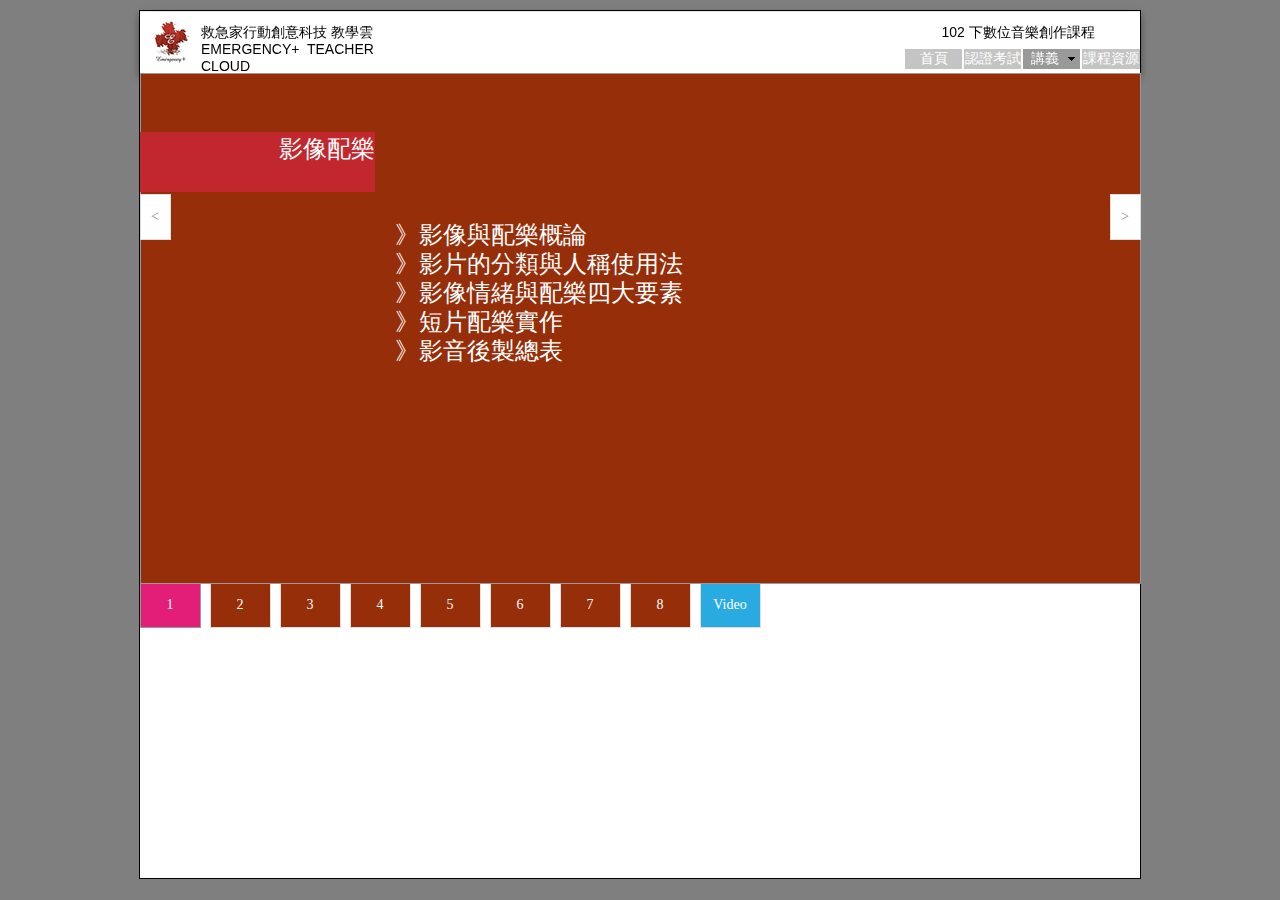
<file: DGU186020110221/w11-影像配樂.html>
<!DOCTYPE html>
<html class="html">
 <head>

  <meta http-equiv="Content-type" content="text/html;charset=UTF-8"/>
  <meta name="generator" content="7.2.232.244"/>
  <title>W11&#45;影像配樂</title>
  <!-- CSS -->
  <link rel="stylesheet" type="text/css" href="css/site_global.css?417434784"/>
  <link rel="stylesheet" type="text/css" href="css/master_a-__.css?6330838"/>
  <link rel="stylesheet" type="text/css" href="css/w11-____.css?303934086" id="pagesheet"/>
  <!-- Other scripts -->
  <script type="text/javascript">
   document.documentElement.className += ' js';
var __adobewebfontsappname__ = "muse";
</script>
  <!-- JS includes -->
  <script type="text/javascript">
   document.write('\x3Cscript src="' + (document.location.protocol == 'https:' ? 'https:' : 'http:') + '//webfonts.creativecloud.com/abel:n4:all.js" type="text/javascript">\x3C/script>');
</script>
   </head>
 <body>

  <div class="clearfix" id="page"><!-- group -->
   <div id="u79"><!-- simple frame --></div>
   <div class="clip_frame" id="u69"><!-- image -->
    <img class="block" id="u69_img" src="images/emergency.png" alt="" width="61" height="61"/>
   </div>
   <div class="PamphletWidget clearfix grpelem" id="pamphletu2841"><!-- none box -->
    <div class="ThumbGroup clearfix grpelem" id="u2849"><!-- none box -->
     <div class="popup_anchor">
      <div class="Thumb popup_element clearfix" id="u2850"><!-- group -->
       <div class="clearfix grpelem" id="u2967-4"><!-- content -->
        <p>1</p>
       </div>
      </div>
     </div>
     <div class="popup_anchor">
      <div class="Thumb popup_element clearfix" id="u2868"><!-- group -->
       <div class="clearfix grpelem" id="u2968-4"><!-- content -->
        <p>2</p>
       </div>
      </div>
     </div>
     <div class="popup_anchor">
      <div class="Thumb popup_element clearfix" id="u2875"><!-- group -->
       <div class="clearfix grpelem" id="u2969-4"><!-- content -->
        <p>3</p>
       </div>
      </div>
     </div>
     <div class="popup_anchor">
      <div class="Thumb popup_element clearfix" id="u2886"><!-- group -->
       <div class="clearfix grpelem" id="u2970-4"><!-- content -->
        <p>4</p>
       </div>
      </div>
     </div>
     <div class="popup_anchor">
      <div class="Thumb popup_element clearfix" id="u2899"><!-- group -->
       <div class="clearfix grpelem" id="u2971-4"><!-- content -->
        <p>5</p>
       </div>
      </div>
     </div>
     <div class="popup_anchor">
      <div class="Thumb popup_element clearfix" id="u2931"><!-- group -->
       <div class="clearfix grpelem" id="u2972-4"><!-- content -->
        <p>6</p>
       </div>
      </div>
     </div>
     <div class="popup_anchor">
      <div class="Thumb popup_element clearfix" id="u2950"><!-- group -->
       <div class="clearfix grpelem" id="u2973-4"><!-- content -->
        <p>7</p>
       </div>
      </div>
     </div>
     <div class="popup_anchor">
      <div class="Thumb popup_element clearfix" id="u2975"><!-- group -->
       <div class="clearfix grpelem" id="u2996-4"><!-- content -->
        <p>8</p>
       </div>
      </div>
     </div>
     <div class="popup_anchor">
      <div class="Thumb popup_element clearfix" id="u3279"><!-- group -->
       <div class="clearfix grpelem" id="u3288-4"><!-- content -->
        <p>Video</p>
       </div>
      </div>
     </div>
    </div>
    <div class="popup_anchor" id="u2855popup">
     <div class="ContainerGroup clearfix" id="u2855"><!-- stack box -->
      <div class="Container clearfix grpelem" id="u2856"><!-- group -->
       <div class="clearfix grpelem" id="u2866-4"><!-- content -->
        <p>影像配樂</p>
       </div>
       <div class="clearfix grpelem" id="u2867-12"><!-- content -->
        <p>》影像與配樂概論</p>
        <p>》影片的分類與人稱使用法</p>
        <p>》影像情緒與配樂四大要素<br/>》短片配樂實作</p>
        <p>》影音後製總表</p>
       </div>
      </div>
      <div class="Container invi clearfix grpelem" id="u2869"><!-- column -->
       <div class="position_content" id="u2869_position_content">
        <div class="clearfix colelem" id="pu2872-4"><!-- group -->
         <div class="clearfix grpelem" id="u2872-4"><!-- content -->
          <p>影像與配樂概論</p>
         </div>
         <div class="clearfix grpelem" id="u2873-4"><!-- content -->
          <p>音樂切入的空間與時機點</p>
         </div>
        </div>
        <div class="clearfix colelem" id="u2874-7"><!-- content -->
         <p>角色互動：劇中的角色和角色互動時，通常會有情緒的波動，這是第一個常見的切入點。</p>
         <p>&nbsp;</p>
         <p>事件變化：劇情有所轉折時，理應也有情緒的波動，這是第二個常見的切入點。</p>
        </div>
        <div class="colelem" id="u3024"><!-- custom html -->
         <iframe width="320" height="180" src="//www.youtube.com/embed/YuJxd6JT53I" frameborder="0" allowfullscreen></iframe>
</div>
       </div>
      </div>
      <div class="Container invi clearfix grpelem" id="u2876"><!-- column -->
       <div class="position_content" id="u2876_position_content">
        <div class="clearfix colelem" id="u2880-4"><!-- content -->
         <p>影片的分類與人稱使用法</p>
        </div>
        <div class="clip_frame colelem" id="u2881"><!-- image -->
         <img class="block" id="u2881_img" src="images/pasted%20image%20539x306.png" alt="" width="539" height="306"/>
        </div>
       </div>
      </div>
      <div class="Container invi clearfix grpelem" id="u2887"><!-- group -->
       <div class="clearfix grpelem" id="u2892-6"><!-- content -->
        <p>影像情緒與配樂</p>
        <p>四大要素之運用</p>
       </div>
       <div class="clearfix grpelem" id="pu2893-4"><!-- column -->
        <div class="clearfix colelem" id="u2893-4"><!-- content -->
         <p>配樂四大要素性</p>
        </div>
        <div class="clearfix colelem" id="pu2930"><!-- group -->
         <div class="clearfix grpelem" id="u2930"><!-- group -->
          <div class="clip_frame grpelem" id="u2894"><!-- image -->
           <img class="block" id="u2894_img" src="images/pasted%20image%20295x274.png" alt="" width="295" height="274"/>
          </div>
          <div class="clip_frame grpelem" id="u2926"><!-- image -->
           <img class="block" id="u2926_img" src="images/pasted%20image%20287x283.png" alt="" width="287" height="283"/>
          </div>
         </div>
         <div class="grpelem" id="u3022"><!-- custom html -->
          <iframe width="320" height="180" src="//www.youtube.com/embed/UJE1Zd2GSho" frameborder="0" allowfullscreen></iframe>
</div>
         <div class="clearfix grpelem" id="u3031-4"><!-- content -->
          <p>小提琴</p>
         </div>
        </div>
       </div>
      </div>
      <div class="Container invi clearfix grpelem" id="u2900"><!-- group -->
       <div class="clearfix grpelem" id="u2929"><!-- group -->
        <div class="clip_frame grpelem" id="u2911"><!-- image -->
         <img class="block" id="u2911_img" src="images/pasted%20image%20307x277.png" alt="" width="307" height="277"/>
        </div>
       </div>
       <div class="clip_frame grpelem" id="u2916"><!-- image -->
        <img class="block" id="u2916_img" src="images/pasted%20image%20296x268.png" alt="" width="296" height="268"/>
       </div>
       <div class="clip_frame grpelem" id="u2921"><!-- image -->
        <img class="block" id="u2921_img" src="images/pasted%20image%20277x267.png" alt="" width="277" height="267"/>
       </div>
       <div class="grpelem" id="u3026"><!-- custom html -->
        <iframe width="320" height="180" src="//www.youtube.com/embed/gIk_wlfFFuo" frameborder="0" allowfullscreen></iframe>
</div>
       <div class="clearfix grpelem" id="u3028-6"><!-- content -->
        <p>低頻</p>
        <p>低音大鼓</p>
       </div>
       <div class="clearfix grpelem" id="u3029-4"><!-- content -->
        <p>小提琴</p>
       </div>
       <div class="clearfix grpelem" id="u3030-4"><!-- content -->
        <p>和聲 人聲 天使</p>
       </div>
       <div class="grpelem" id="u3032"><!-- custom html -->
        <iframe width="320" height="180" src="//www.youtube.com/embed/8kgr7Loza-A" frameborder="0" allowfullscreen></iframe>
</div>
       <div class="grpelem" id="u3034"><!-- custom html -->
        <iframe width="320" height="180" src="//www.youtube.com/embed/Vdo9wMqHX14" frameborder="0" allowfullscreen></iframe>
</div>
      </div>
      <div class="Container invi clearfix grpelem" id="u2932"><!-- group -->
       <div class="clearfix grpelem" id="u2943-4"><!-- content -->
        <p>影音後製總表</p>
       </div>
       <div class="clearfix grpelem" id="pu2944-4"><!-- column -->
        <div class="clearfix colelem" id="u2944-4"><!-- content -->
         <p>依照分鏡表可以將配樂，音效，旁白先大致敘述，讓後製人員方便工作及溝通，也可以將場景表，配樂說明表，旁白表，音效表結合成「影音後製總表」，讓混音人員更方便工作。</p>
        </div>
        <div class="clip_frame colelem" id="u2945"><!-- image -->
         <img class="block" id="u2945_img" src="images/pasted%20image%20550x189.png" alt="" width="550" height="189"/>
        </div>
       </div>
      </div>
      <div class="Container invi clearfix grpelem" id="u2951"><!-- group -->
       <div class="clearfix grpelem" id="u2957-4"><!-- content -->
        <p>影音後製總表</p>
       </div>
       <div class="clearfix grpelem" id="pu2958"><!-- group -->
        <div class="clip_frame grpelem" id="u2958"><!-- image -->
         <img class="block" id="u2958_img" src="images/pasted%20image%20326x394.png" alt="" width="326" height="394"/>
        </div>
        <div class="clearfix grpelem" id="u2963-4"><!-- content -->
         <p>場景</p>
        </div>
        <div class="clearfix grpelem" id="u2964-4"><!-- content -->
         <p>配樂</p>
        </div>
        <div class="clearfix grpelem" id="u2966-4"><!-- content -->
         <p>旁白</p>
        </div>
        <div class="clearfix grpelem" id="u2965-4"><!-- content -->
         <p>音效</p>
        </div>
       </div>
      </div>
      <div class="Container invi clearfix grpelem" id="u2977"><!-- group -->
       <a class="nonblock nontext clip_frame grpelem" id="u2986" href="https://www.indievox.com/" target="_blank"><!-- image --><img class="block" id="u2986_img" src="images/%e8%9e%a2%e5%b9%95%e5%bf%ab%e7%85%a7%202014-05-15%20%e4%b8%8b%e5%8d%8872014.jpg" alt="" width="765" height="510"/></a>
       <div class="clip_frame grpelem" id="u2991"><!-- image -->
        <img class="block" id="u2991_img" src="images/pasted%20image%20134x23.png" alt="" width="134" height="23"/>
       </div>
      </div>
      <div class="Container invi clearfix grpelem" id="u3281"><!-- group -->
       <div class="grpelem" id="u3289"><!-- custom html -->
        <iframe width="320" height="180" src="//www.youtube.com/embed/ZXsAsHBhvs8" frameborder="0" allowfullscreen></iframe>
</div>
       <div class="grpelem" id="u3291"><!-- custom html -->
        <iframe width="320" height="180" src="//www.youtube.com/embed/XqIv5NE2IkM" frameborder="0" allowfullscreen></iframe>
</div>
       <div class="grpelem" id="u3293"><!-- custom html -->
        <iframe width="320" height="180" src="//www.youtube.com/embed/ZdMWFtj5MHA" frameborder="0" allowfullscreen></iframe>
</div>
      </div>
     </div>
    </div>
    <div class="popup_anchor">
     <div class="PamphletPrevButton PamphletLightboxPart popup_element clearfix" id="u2859"><!-- group -->
      <div class="clearfix grpelem" id="u2860-4"><!-- content -->
       <p>&lt;</p>
      </div>
     </div>
    </div>
    <div class="popup_anchor">
     <div class="PamphletNextButton PamphletLightboxPart popup_element clearfix" id="u2842"><!-- group -->
      <div class="clearfix grpelem" id="u2843-4"><!-- content -->
       <p>&gt;</p>
      </div>
     </div>
    </div>
   </div>
   <div class="clearfix" id="u76-6"><!-- content -->
    <p>救急家行動創意科技 教學雲</p>
    <p>EMERGENCY+&nbsp; TEACHER CLOUD</p>
   </div>
   <ul class="MenuBar clearfix" id="menuu80"><!-- horizontal box -->
    <li class="MenuItemContainer clearfix grpelem" id="u98"><!-- vertical box -->
     <a class="nonblock nontext MenuItem MenuItemWithSubMenu clearfix colelem" id="u101" href="index.html"><!-- horizontal box --><div class="MenuItemLabel NoWrap clearfix grpelem" id="u104-4"><!-- content --><p>首頁</p></div></a>
    </li>
    <li class="MenuItemContainer clearfix grpelem" id="u1068"><!-- vertical box -->
     <a class="nonblock nontext MenuItem MenuItemWithSubMenu clearfix colelem" id="u1071" href="%e8%aa%8d%e8%ad%89%e8%80%83%e8%a9%a6.html"><!-- horizontal box --><div class="MenuItemLabel NoWrap clearfix grpelem" id="u1073-4"><!-- content --><p>認證考試</p></div></a>
    </li>
    <li class="MenuItemContainer clearfix grpelem" id="u142"><!-- vertical box -->
     <a class="nonblock nontext MenuItem MenuItemWithSubMenu clearfix colelem" id="u145" href="%e8%ac%9b%e7%be%a9.html"><!-- horizontal box --><div class="MenuItemLabel NoWrap clearfix grpelem" id="u146-4"><!-- content --><p>講義</p></div><div class="clip_frame grpelem" id="u148"><!-- image --></div></a>
     <div class="SubMenu  MenuLevel1 clearfix" id="u143"><!-- vertical box -->
      <ul class="SubMenuView clearfix colelem" id="u144"><!-- vertical box -->
       <li class="MenuItemContainer clearfix colelem" id="u155"><!-- horizontal box -->
        <a class="nonblock nontext MenuItem MenuItemWithSubMenu clearfix grpelem" id="u156" href="w03-%e8%81%b2%e9%9f%b3%e7%9a%84%e4%b8%96%e7%95%8c.html"><!-- horizontal box --><div class="MenuItemLabel NoWrap clearfix grpelem" id="u158-4"><!-- content --><p>W03&#45;聲音的世界</p></div></a>
       </li>
       <li class="MenuItemContainer clearfix colelem" id="u186"><!-- horizontal box -->
        <a class="nonblock nontext MenuItem MenuItemWithSubMenu clearfix grpelem" id="u187" href="w04-%e6%95%b8%e4%bd%8d%e9%9f%b3%e6%a8%82%e5%8f%8a%e9%8c%84%e9%9f%b3.html"><!-- horizontal box --><div class="MenuItemLabel NoWrap clearfix grpelem" id="u189-4"><!-- content --><p>W04&#45;數位音樂及錄音</p></div></a>
       </li>
       <li class="MenuItemContainer clearfix colelem" id="u1018"><!-- horizontal box -->
        <a class="nonblock nontext MenuItem MenuItemWithSubMenu clearfix grpelem" id="u1019" href="w05-%e9%9f%b3%e8%a8%8a%e9%8c%84%e9%9f%b3.html"><!-- horizontal box --><div class="MenuItemLabel NoWrap clearfix grpelem" id="u1022-4"><!-- content --><p>W05&#45;音訊錄音</p></div></a>
       </li>
       <li class="MenuItemContainer clearfix colelem" id="u1681"><!-- horizontal box -->
        <a class="nonblock nontext MenuItem MenuItemWithSubMenu clearfix grpelem" id="u1682" href="w06-%e9%9f%b3%e8%a8%8a%e7%b7%a8%e8%bc%af.html"><!-- horizontal box --><div class="MenuItemLabel NoWrap clearfix grpelem" id="u1683-4"><!-- content --><p>W06&#45;音訊編輯</p></div></a>
       </li>
       <li class="MenuItemContainer clearfix colelem" id="u1979"><!-- horizontal box -->
        <a class="nonblock nontext MenuItem MenuItemWithSubMenu clearfix grpelem" id="u1982" href="w07-%e9%9f%b3%e9%a0%bb%e8%99%95%e7%90%86.html"><!-- horizontal box --><div class="MenuItemLabel NoWrap clearfix grpelem" id="u1985-4"><!-- content --><p>W07&#45;音頻處理</p></div></a>
       </li>
       <li class="MenuItemContainer clearfix colelem" id="u1994"><!-- horizontal box -->
        <a class="nonblock nontext MenuItem MenuItemWithSubMenu clearfix grpelem" id="u1995" href="w08-%e5%a0%86%e7%a9%8d%e6%9c%a8%e5%89%b5%e4%bd%9c%e6%b3%95.html"><!-- horizontal box --><div class="MenuItemLabel NoWrap clearfix grpelem" id="u1997-4"><!-- content --><p>W08&#45;堆積木創作法</p></div></a>
       </li>
       <li class="MenuItemContainer clearfix colelem" id="u2009"><!-- horizontal box -->
        <a class="nonblock nontext MenuItem MenuItemWithSubMenu clearfix grpelem" id="u2012" href="w09-%e8%a6%96%e8%a8%8a%e8%99%95%e7%90%86.html"><!-- horizontal box --><div class="MenuItemLabel NoWrap clearfix grpelem" id="u2015-4"><!-- content --><p>W09&#45;視訊處理</p></div></a>
       </li>
       <li class="MenuItemContainer clearfix colelem" id="u2024"><!-- horizontal box -->
        <a class="nonblock nontext MenuItem MenuItemWithSubMenu clearfix grpelem" id="u2025" href="w10-%e9%85%8d%e6%a8%82%e7%9a%84%e6%83%85%e7%b7%92.html"><!-- horizontal box --><div class="MenuItemLabel NoWrap clearfix grpelem" id="u2028-4"><!-- content --><p>W10&#45;配樂的情緒</p></div></a>
       </li>
       <li class="MenuItemContainer clearfix colelem" id="u2039"><!-- horizontal box -->
        <a class="nonblock nontext MenuItem MenuItemWithSubMenu MuseMenuActive clearfix grpelem" id="u2042" href="w11-%e5%bd%b1%e5%83%8f%e9%85%8d%e6%a8%82.html"><!-- horizontal box --><div class="MenuItemLabel NoWrap clearfix grpelem" id="u2045-4"><!-- content --><p>W11&#45;影像配樂</p></div></a>
       </li>
       <li class="MenuItemContainer clearfix colelem" id="u2054"><!-- horizontal box -->
        <a class="nonblock nontext MenuItem MenuItemWithSubMenu clearfix grpelem" id="u2057" href="w12-midi.html"><!-- horizontal box --><div class="MenuItemLabel NoWrap clearfix grpelem" id="u2059-4"><!-- content --><p>W12&#45;MIDI</p></div></a>
       </li>
       <li class="MenuItemContainer clearfix colelem" id="u3336"><!-- horizontal box -->
        <a class="nonblock nontext MenuItem MenuItemWithSubMenu clearfix grpelem" id="u3337" href="w13-%e9%9f%b3%e6%ba%90%e5%8f%8a%e5%92%8c%e5%bc%a6%e5%89%b5%e4%bb%b6.html"><!-- horizontal box --><div class="MenuItemLabel NoWrap clearfix grpelem" id="u3340-4"><!-- content --><p>W13&#45;音源及和弦創件</p></div></a>
       </li>
      </ul>
     </div>
    </li>
    <li class="MenuItemContainer clearfix grpelem" id="u129"><!-- vertical box -->
     <a class="nonblock nontext MenuItem MenuItemWithSubMenu clearfix colelem" id="u132" href="%e8%aa%b2%e7%a8%8b%e8%b3%87%e6%ba%90.html"><!-- horizontal box --><div class="MenuItemLabel NoWrap clearfix grpelem" id="u133-4"><!-- content --><p>課程資源</p></div></a>
    </li>
   </ul>
   <div class="clearfix" id="u78-4"><!-- content -->
    <p>102 下數位音樂創作課程</p>
   </div>
   <div class="verticalspacer"></div>
  </div>
  <!-- JS includes -->
  <script type="text/javascript">
   if (document.location.protocol != 'https:') document.write('\x3Cscript src="http://musecdn.businesscatalyst.com/scripts/4.0/jquery-1.8.3.min.js" type="text/javascript">\x3C/script>');
</script>
  <script type="text/javascript">
   window.jQuery || document.write('\x3Cscript src="scripts/jquery-1.8.3.min.js" type="text/javascript">\x3C/script>');
</script>
  <script src="scripts/museutils.js?3865766194" type="text/javascript"></script>
  <script src="scripts/webpro.js?3903299128" type="text/javascript"></script>
  <script src="scripts/musewpslideshow.js?138381373" type="text/javascript"></script>
  <script src="scripts/jquery.museoverlay.js?4250894771" type="text/javascript"></script>
  <script src="scripts/touchswipe.js?4156838003" type="text/javascript"></script>
  <script src="scripts/jquery.musemenu.js?3788803530" type="text/javascript"></script>
  <script src="scripts/jquery.watch.js?4068933136" type="text/javascript"></script>
  <!-- Other scripts -->
  <script type="text/javascript">
   $(document).ready(function() { try {
Muse.Utils.transformMarkupToFixBrowserProblemsPreInit();/* body */
Muse.Utils.prepHyperlinks(true);/* body */
Muse.Utils.initWidget('#pamphletu2841', function(elem) { new WebPro.Widget.ContentSlideShow(elem, {contentLayout_runtime:'stack',event:'click',deactivationEvent:'none',autoPlay:false,displayInterval:3000,transitionStyle:'horizontal',transitionDuration:500,hideAllContentsFirst:false,shuffle:false,enableSwipe:true}); });/* #pamphletu2841 */
Muse.Utils.initWidget('.MenuBar', function(elem) { return $(elem).museMenu(); });/* unifiedNavBar */
Muse.Utils.fullPage('#page');/* 100% height page */
Muse.Utils.showWidgetsWhenReady();/* body */
Muse.Utils.transformMarkupToFixBrowserProblems();/* body */
} catch(e) { Muse.Assert.fail('Error calling selector function:' + e); }});
</script>
   </body>
</html>
</file>
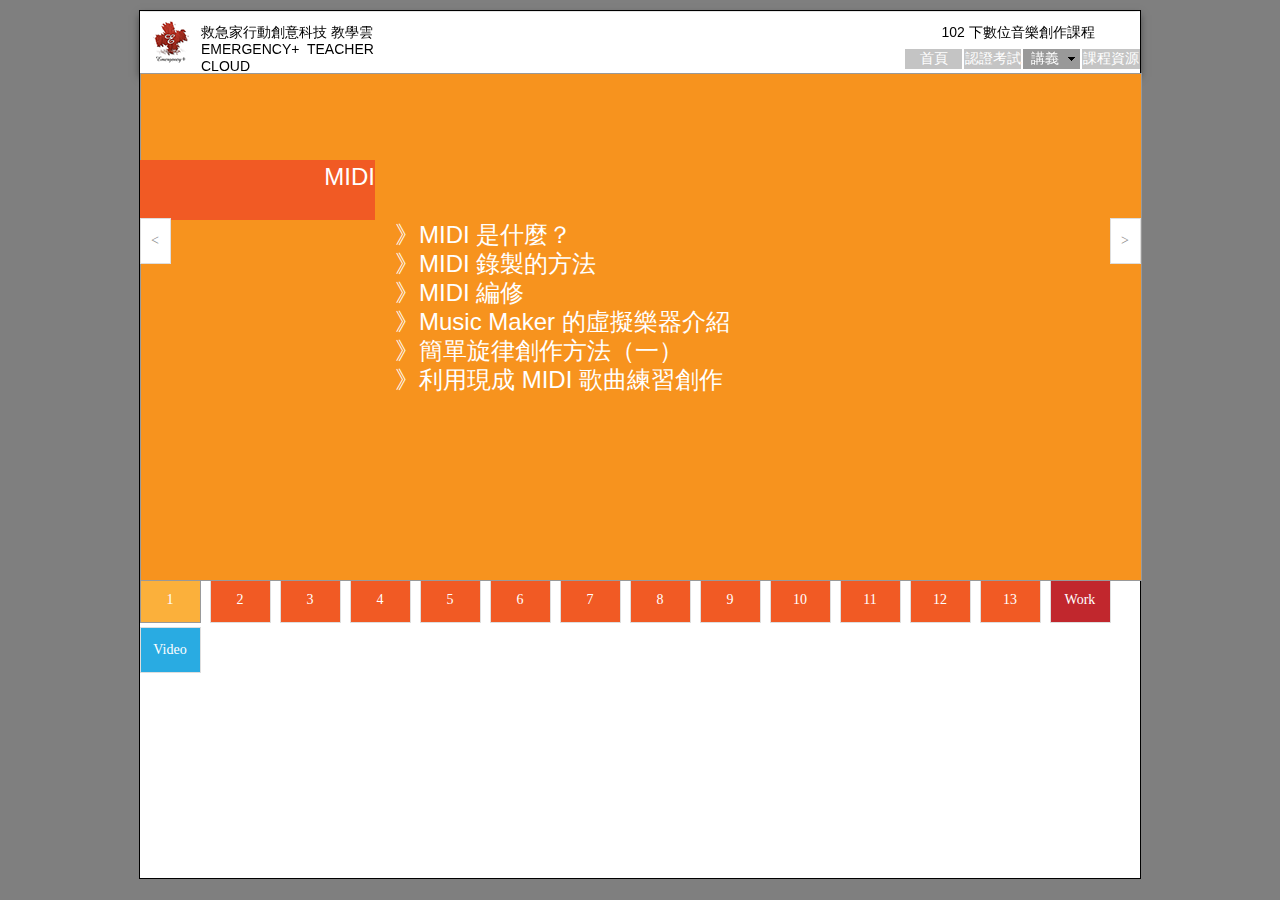
<file: DGU186020110221/w12-midi.html>
<!DOCTYPE html>
<html class="html">
 <head>

  <meta http-equiv="Content-type" content="text/html;charset=UTF-8"/>
  <meta name="generator" content="7.2.232.244"/>
  <title>W12&#45;MIDI</title>
  <!-- CSS -->
  <link rel="stylesheet" type="text/css" href="css/site_global.css?417434784"/>
  <link rel="stylesheet" type="text/css" href="css/master_a-__.css?6330838"/>
  <link rel="stylesheet" type="text/css" href="css/w12-midi.css?486929850" id="pagesheet"/>
  <!-- Other scripts -->
  <script type="text/javascript">
   document.documentElement.className += ' js';
var __adobewebfontsappname__ = "muse";
</script>
  <!-- JS includes -->
  <script type="text/javascript">
   document.write('\x3Cscript src="' + (document.location.protocol == 'https:' ? 'https:' : 'http:') + '//webfonts.creativecloud.com/abel:n4:all.js" type="text/javascript">\x3C/script>');
</script>
   </head>
 <body>

  <div class="clearfix" id="page"><!-- group -->
   <div id="u79"><!-- simple frame --></div>
   <div class="clip_frame" id="u69"><!-- image -->
    <img class="block" id="u69_img" src="images/emergency.png" alt="" width="61" height="61"/>
   </div>
   <div class="PamphletWidget clearfix grpelem" id="pamphletu3036"><!-- none box -->
    <div class="ThumbGroup clearfix grpelem" id="u3037"><!-- none box -->
     <div class="popup_anchor">
      <div class="Thumb popup_element clearfix" id="u3040"><!-- group -->
       <div class="clearfix grpelem" id="u3252-4"><!-- content -->
        <p>1</p>
       </div>
      </div>
     </div>
     <div class="popup_anchor">
      <div class="Thumb popup_element clearfix" id="u3063"><!-- group -->
       <div class="clearfix grpelem" id="u3253-4"><!-- content -->
        <p>2</p>
       </div>
      </div>
     </div>
     <div class="popup_anchor">
      <div class="Thumb popup_element clearfix" id="u3069"><!-- group -->
       <div class="clearfix grpelem" id="u3254-4"><!-- content -->
        <p>3</p>
       </div>
      </div>
     </div>
     <div class="popup_anchor">
      <div class="Thumb popup_element clearfix" id="u3080"><!-- group -->
       <div class="clearfix grpelem" id="u3255-4"><!-- content -->
        <p>4</p>
       </div>
      </div>
     </div>
     <div class="popup_anchor">
      <div class="Thumb popup_element clearfix" id="u3099"><!-- group -->
       <div class="clearfix grpelem" id="u3256-4"><!-- content -->
        <p>5</p>
       </div>
      </div>
     </div>
     <div class="popup_anchor">
      <div class="Thumb popup_element clearfix" id="u3117"><!-- group -->
       <div class="clearfix grpelem" id="u3257-4"><!-- content -->
        <p>6</p>
       </div>
      </div>
     </div>
     <div class="popup_anchor">
      <div class="Thumb popup_element clearfix" id="u3132"><!-- group -->
       <div class="clearfix grpelem" id="u3258-4"><!-- content -->
        <p>7</p>
       </div>
      </div>
     </div>
     <div class="popup_anchor">
      <div class="Thumb popup_element clearfix" id="u3152"><!-- group -->
       <div class="clearfix grpelem" id="u3259-4"><!-- content -->
        <p>8</p>
       </div>
      </div>
     </div>
     <div class="popup_anchor">
      <div class="Thumb popup_element clearfix" id="u3175"><!-- group -->
       <div class="clearfix grpelem" id="u3260-4"><!-- content -->
        <p>9</p>
       </div>
      </div>
     </div>
     <div class="popup_anchor">
      <div class="Thumb popup_element clearfix" id="u3189"><!-- group -->
       <div class="clearfix grpelem" id="u3261-4"><!-- content -->
        <p>10</p>
       </div>
      </div>
     </div>
     <div class="popup_anchor">
      <div class="Thumb popup_element clearfix" id="u3203"><!-- group -->
       <div class="clearfix grpelem" id="u3262-4"><!-- content -->
        <p>11</p>
       </div>
      </div>
     </div>
     <div class="popup_anchor">
      <div class="Thumb popup_element clearfix" id="u3217"><!-- group -->
       <div class="clearfix grpelem" id="u3263-4"><!-- content -->
        <p>12</p>
       </div>
      </div>
     </div>
     <div class="popup_anchor">
      <div class="Thumb popup_element clearfix" id="u3231"><!-- group -->
       <div class="clearfix grpelem" id="u3264-4"><!-- content -->
        <p>13</p>
       </div>
      </div>
     </div>
     <div class="popup_anchor">
      <div class="Thumb popup_element clearfix" id="u3265"><!-- group -->
       <div class="clearfix grpelem" id="u3274-4"><!-- content -->
        <p>Work</p>
       </div>
      </div>
     </div>
     <div class="popup_anchor">
      <div class="Thumb popup_element clearfix" id="u3313"><!-- group -->
       <div class="clearfix grpelem" id="u3322-4"><!-- content -->
        <p>Video</p>
       </div>
      </div>
     </div>
    </div>
    <div class="popup_anchor" id="u3048popup">
     <div class="ContainerGroup clearfix" id="u3048"><!-- stack box -->
      <div class="Container clearfix grpelem" id="u3051"><!-- group -->
       <div class="clearfix grpelem" id="u3061-4"><!-- content -->
        <p>MIDI</p>
       </div>
       <div class="clearfix grpelem" id="u3062-14"><!-- content -->
        <p>》MIDI 是什麼？</p>
        <p>》MIDI 錄製的方法</p>
        <p>》MIDI 編修</p>
        <p>》Music Maker 的虛擬樂器介紹</p>
        <p>》簡單旋律創作方法（一）</p>
        <p>》利用現成 MIDI 歌曲練習創作</p>
       </div>
      </div>
      <div class="Container invi clearfix grpelem" id="u3064"><!-- group -->
       <div class="clearfix grpelem" id="u3067-4"><!-- content -->
        <p>MIDI 是什麼</p>
       </div>
       <div class="clearfix grpelem" id="pu3068-4"><!-- column -->
        <div class="clearfix colelem" id="u3068-4"><!-- content -->
         <p>MIDI 是由 Musical Instrument Digital Interface 這四個英文單字取其第一個字母簡化而來，中文的意思是「樂器數位介面」。</p>
        </div>
        <div class="clip_frame colelem" id="u3307"><!-- image -->
         <img class="block" id="u3307_img" src="images/pasted%20image%20800x450.jpg" alt="" width="549" height="308"/>
        </div>
       </div>
      </div>
      <div class="Container invi clearfix grpelem" id="u3070"><!-- group -->
       <div class="clearfix grpelem" id="pu3073-4"><!-- column -->
        <div class="clearfix colelem" id="u3073-4"><!-- content -->
         <p>MIDI 錄製的方法</p>
        </div>
        <div class="clearfix colelem" id="u3074-6"><!-- content -->
         <p>》使用 外接 鍵盤</p>
         <p>》使用 電腦 鍵盤</p>
        </div>
       </div>
       <div class="clip_frame grpelem" id="u3075"><!-- image -->
        <img class="block" id="u3075_img" src="images/pasted%20image%20494x376.png" alt="" width="494" height="376"/>
       </div>
      </div>
      <div class="Container invi clearfix grpelem" id="u3081"><!-- group -->
       <div class="clearfix grpelem" id="pu3088-4"><!-- column -->
        <div class="clearfix colelem" id="u3088-4"><!-- content -->
         <p>MIDI 編修</p>
        </div>
        <div class="clearfix colelem" id="u3087-4"><!-- content -->
         <p>透過相關工具進行音符的修改，包含力度等資訊</p>
        </div>
       </div>
       <div class="clearfix grpelem" id="pu3089"><!-- group -->
        <div class="clip_frame grpelem" id="u3089"><!-- image -->
         <img class="block" id="u3089_img" src="images/%e8%9e%a2%e5%b9%95%e5%bf%ab%e7%85%a7%202014-05-22%20%e4%b8%8b%e5%8d%88112549.jpg" alt="" width="514" height="469"/>
        </div>
        <div class="clip_frame grpelem" id="u3094"><!-- image -->
         <img class="block" id="u3094_img" src="images/pasted%20image%20335x458.png" alt="" width="335" height="458"/>
        </div>
       </div>
      </div>
      <div class="Container invi clearfix grpelem" id="u3100"><!-- group -->
       <div class="clip_frame grpelem" id="u3111"><!-- image -->
        <img class="block" id="u3111_img" src="images/%e8%9e%a2%e5%b9%95%e5%bf%ab%e7%85%a7%202014-05-22%20%e4%b8%8b%e5%8d%88113757.jpg" alt="" width="912" height="507"/>
       </div>
       <div class="clearfix grpelem" id="u3109-6"><!-- content -->
        <p>MIDI 編修</p>
        <p>階躍輸入</p>
       </div>
       <div class="clearfix grpelem" id="u3110-4"><!-- content -->
        <p>跟不上拍子的好幫手</p>
       </div>
       <div class="grpelem" id="u3116"><!-- simple frame --></div>
      </div>
      <div class="Container invi clearfix grpelem" id="u3118"><!-- column -->
       <div class="clearfix colelem" id="pu3125-4"><!-- group -->
        <div class="clearfix grpelem" id="u3125-4"><!-- content -->
         <p>Music Maker 的虛擬樂器介紹</p>
        </div>
        <div class="clearfix grpelem" id="u3126-4"><!-- content -->
         <p>虛擬樂器是將傳統的音源機軟體化，可以經由外掛（ Plug in ）的方式，與編曲軟體連結工作。Music Maker 內建了多台高品質的虛擬樂器，也允許使用者在自行外掛其他虛擬樂器。</p>
        </div>
       </div>
       <div class="clearfix colelem" id="pu3127"><!-- group -->
        <div class="clip_frame grpelem" id="u3127"><!-- image -->
         <img class="block" id="u3127_img" src="images/pasted%20image%20516x241.png" alt="" width="516" height="241"/>
        </div>
        <div class="clip_frame grpelem" id="u3170"><!-- image -->
         <img class="block" id="u3170_img" src="images/%e8%9e%a2%e5%b9%95%e5%bf%ab%e7%85%a7%202014-05-22%20%e4%b8%8b%e5%8d%88114927-u3170.jpg" alt="" width="416" height="300"/>
        </div>
       </div>
      </div>
      <div class="Container invi clearfix grpelem" id="u3133"><!-- column -->
       <div class="position_content" id="u3133_position_content">
        <div class="clearfix colelem" id="u3139-4"><!-- content -->
         <p>軌道合成器</p>
        </div>
        <div class="clearfix colelem" id="pu3150-4"><!-- group -->
         <div class="clearfix grpelem" id="u3150-4"><!-- content -->
          <p>Vita：音色編輯簡單，搭載鍵盤的取樣合成器（Sampling Synthesizer）。</p>
         </div>
         <div class="clearfix grpelem" id="u3151-4"><!-- content -->
          <p>Revolta 2 ：模擬類比合成器的 12 音 Polyphonic 合成器。</p>
         </div>
        </div>
        <div class="clearfix colelem" id="pu3140"><!-- group -->
         <div class="clip_frame grpelem" id="u3140"><!-- image -->
          <img class="block" id="u3140_img" src="images/pasted%20image%20402x281.png" alt="" width="402" height="281"/>
         </div>
         <div class="clip_frame grpelem" id="u3145"><!-- image -->
          <img class="block" id="u3145_img" src="images/pasted%20image%20369x255.png" alt="" width="369" height="255"/>
         </div>
        </div>
       </div>
      </div>
      <div class="Container invi clearfix grpelem" id="u3153"><!-- group -->
       <div class="clearfix grpelem" id="u3163-4"><!-- content -->
        <p>物件合成器</p>
       </div>
       <div class="clearfix grpelem" id="pu3169-4"><!-- column -->
        <div class="clearfix colelem" id="u3169-4"><!-- content -->
         <p>BeatBox 2 Plus：高性能的鼓合成器。也可自動製作鼓聲部。</p>
        </div>
        <div class="clip_frame colelem" id="u3164"><!-- image -->
         <img class="block" id="u3164_img" src="images/pasted%20image%20360x267.png" alt="" width="360" height="267"/>
        </div>
       </div>
      </div>
      <div class="Container invi clearfix grpelem" id="u3176"><!-- group -->
       <div class="clearfix grpelem" id="u3188-4"><!-- content -->
        <p>物件合成器</p>
       </div>
       <div class="clearfix grpelem" id="pu3187-4"><!-- column -->
        <div class="clearfix colelem" id="u3187-4"><!-- content -->
         <p>Robota：鼓專用的類比合成器。也有搭載漸進式編曲器。</p>
        </div>
        <div class="clip_frame colelem" id="u3182"><!-- image -->
         <img class="block" id="u3182_img" src="images/pasted%20image%20380x283.png" alt="" width="380" height="283"/>
        </div>
       </div>
      </div>
      <div class="Container invi clearfix grpelem" id="u3190"><!-- group -->
       <div class="clearfix grpelem" id="u3196-4"><!-- content -->
        <p>物件合成器</p>
       </div>
       <div class="clearfix grpelem" id="pu3202-4"><!-- column -->
        <div class="clearfix colelem" id="u3202-4"><!-- content -->
         <p>LiViD：只要選擇樣式等，就可製作鼓聲部的鼓合成器。</p>
        </div>
        <div class="clip_frame colelem" id="u3197"><!-- image -->
         <img class="block" id="u3197_img" src="images/pasted%20image%20489x278.png" alt="" width="489" height="278"/>
        </div>
       </div>
      </div>
      <div class="Container invi clearfix grpelem" id="u3204"><!-- group -->
       <div class="clearfix grpelem" id="u3210-4"><!-- content -->
        <p>物件合成器</p>
       </div>
       <div class="clearfix grpelem" id="pu3216-4"><!-- column -->
        <div class="clearfix colelem" id="u3216-4"><!-- content -->
         <p>Drumʼn Bass ：正如其名，鼓打貝斯專用的合成器。也可輸入貝斯</p>
        </div>
        <div class="clip_frame colelem" id="u3211"><!-- image -->
         <img class="block" id="u3211_img" src="images/pasted%20image%20459x233.png" alt="" width="459" height="233"/>
        </div>
       </div>
      </div>
      <div class="Container invi clearfix grpelem" id="u3218"><!-- group -->
       <div class="clearfix grpelem" id="u3224-4"><!-- content -->
        <p>物件合成器</p>
       </div>
       <div class="clearfix grpelem" id="pu3230-4"><!-- column -->
        <div class="clearfix colelem" id="u3230-4"><!-- content -->
         <p>Atmos ：專門用來製作鳥鳴聲等臨場感效果音的合成器。</p>
        </div>
        <div class="clip_frame colelem" id="u3225"><!-- image -->
         <img class="block" id="u3225_img" src="images/pasted%20image%20441x272.png" alt="" width="441" height="272"/>
        </div>
       </div>
      </div>
      <div class="Container invi clearfix grpelem" id="u3232"><!-- group -->
       <div class="clearfix grpelem" id="pu3238-4"><!-- column -->
        <div class="clearfix colelem" id="u3238-4"><!-- content -->
         <p>簡單旋律創作方法</p>
        </div>
        <div class="clearfix colelem" id="u3251-8"><!-- content -->
         <p>C 和弦組成音：C　E　G</p>
         <p>F 和弦組成音： F　A　C</p>
         <p>G 和弦組成音：G　B　D</p>
        </div>
       </div>
       <div class="clearfix grpelem" id="pu3250-13"><!-- column -->
        <div class="clearfix colelem" id="u3250-13"><!-- content -->
         <p>和弦內音創作法</p>
         <p>&nbsp;概念：先有和弦之後，主旋律都落在和弦內音上。</p>
         <p>&nbsp;</p>
         <p>&nbsp;當和弦跑到 C 的時候，我們就只用 C、E、G 這三個音創作</p>
         <p>&nbsp;當和弦跑到 F 的時候，我們就只用 F、A、C 這三個音創作</p>
         <p>&nbsp;當和弦跑到 G 的時候，我們就只用 G、B、D 這三個音創作</p>
        </div>
        <div class="clip_frame colelem" id="u3245"><!-- image -->
         <img class="block" id="u3245_img" src="images/pasted%20image%20442x201.png" alt="" width="442" height="201"/>
        </div>
       </div>
      </div>
      <div class="Container invi clearfix grpelem" id="u3267"><!-- column -->
       <div class="position_content" id="u3267_position_content">
        <div class="clearfix colelem" id="pu3276"><!-- group -->
         <div class="grpelem" id="u3276"><!-- custom html -->
          <iframe width="320" height="240" src="//www.youtube.com/embed/UAuD2sHsaNo" frameborder="0" allowfullscreen></iframe>
</div>
         <div class="rgba-background rounded-corners clearfix grpelem" id="u3275-9"><!-- content -->
          <p id="u3275-2">Work 5</p>
          <p id="u3275-3">&nbsp;</p>
          <p id="u3275-5">請依 小星星 樂譜 自行輸入 MusicMaker 並完成配樂</p>
          <p id="u3275-7">需包含我們學到的 5 大要素 可適當的做些改編</p>
         </div>
        </div>
        <div class="clip_frame colelem" id="u3295"><!-- image -->
         <img class="block" id="u3295_img" src="images/%e8%9e%a2%e5%b9%95%e5%bf%ab%e7%85%a7%202014-05-23%20%e4%b8%8a%e5%8d%8885125.jpg" alt="" width="837" height="244"/>
        </div>
       </div>
      </div>
      <div class="Container invi clearfix grpelem" id="u3315"><!-- column -->
       <div class="colelem" id="u3323"><!-- custom html -->
        <iframe width="320" height="180" src="//www.youtube.com/embed/dxdbLn5IAys" frameborder="0" allowfullscreen></iframe>
</div>
       <div class="clearfix colelem" id="pu3324"><!-- group -->
        <div class="grpelem" id="u3324"><!-- custom html -->
         <iframe width="320" height="180" src="//www.youtube.com/embed/2OWvaDrVAEg" frameborder="0" allowfullscreen></iframe>
</div>
        <div class="grpelem" id="u3326"><!-- custom html -->
         <iframe width="320" height="180" src="//www.youtube.com/embed/t_GSrQsolO8" frameborder="0" allowfullscreen></iframe>
</div>
       </div>
      </div>
     </div>
    </div>
    <div class="popup_anchor">
     <div class="PamphletPrevButton PamphletLightboxPart popup_element clearfix" id="u3054"><!-- group -->
      <div class="clearfix grpelem" id="u3055-4"><!-- content -->
       <p>&lt;</p>
      </div>
     </div>
    </div>
    <div class="popup_anchor">
     <div class="PamphletNextButton PamphletLightboxPart popup_element clearfix" id="u3052"><!-- group -->
      <div class="clearfix grpelem" id="u3053-4"><!-- content -->
       <p>&gt;</p>
      </div>
     </div>
    </div>
   </div>
   <div class="clearfix" id="u76-6"><!-- content -->
    <p>救急家行動創意科技 教學雲</p>
    <p>EMERGENCY+&nbsp; TEACHER CLOUD</p>
   </div>
   <ul class="MenuBar clearfix" id="menuu80"><!-- horizontal box -->
    <li class="MenuItemContainer clearfix grpelem" id="u98"><!-- vertical box -->
     <a class="nonblock nontext MenuItem MenuItemWithSubMenu clearfix colelem" id="u101" href="index.html"><!-- horizontal box --><div class="MenuItemLabel NoWrap clearfix grpelem" id="u104-4"><!-- content --><p>首頁</p></div></a>
    </li>
    <li class="MenuItemContainer clearfix grpelem" id="u1068"><!-- vertical box -->
     <a class="nonblock nontext MenuItem MenuItemWithSubMenu clearfix colelem" id="u1071" href="%e8%aa%8d%e8%ad%89%e8%80%83%e8%a9%a6.html"><!-- horizontal box --><div class="MenuItemLabel NoWrap clearfix grpelem" id="u1073-4"><!-- content --><p>認證考試</p></div></a>
    </li>
    <li class="MenuItemContainer clearfix grpelem" id="u142"><!-- vertical box -->
     <a class="nonblock nontext MenuItem MenuItemWithSubMenu clearfix colelem" id="u145" href="%e8%ac%9b%e7%be%a9.html"><!-- horizontal box --><div class="MenuItemLabel NoWrap clearfix grpelem" id="u146-4"><!-- content --><p>講義</p></div><div class="clip_frame grpelem" id="u148"><!-- image --></div></a>
     <div class="SubMenu  MenuLevel1 clearfix" id="u143"><!-- vertical box -->
      <ul class="SubMenuView clearfix colelem" id="u144"><!-- vertical box -->
       <li class="MenuItemContainer clearfix colelem" id="u155"><!-- horizontal box -->
        <a class="nonblock nontext MenuItem MenuItemWithSubMenu clearfix grpelem" id="u156" href="w03-%e8%81%b2%e9%9f%b3%e7%9a%84%e4%b8%96%e7%95%8c.html"><!-- horizontal box --><div class="MenuItemLabel NoWrap clearfix grpelem" id="u158-4"><!-- content --><p>W03&#45;聲音的世界</p></div></a>
       </li>
       <li class="MenuItemContainer clearfix colelem" id="u186"><!-- horizontal box -->
        <a class="nonblock nontext MenuItem MenuItemWithSubMenu clearfix grpelem" id="u187" href="w04-%e6%95%b8%e4%bd%8d%e9%9f%b3%e6%a8%82%e5%8f%8a%e9%8c%84%e9%9f%b3.html"><!-- horizontal box --><div class="MenuItemLabel NoWrap clearfix grpelem" id="u189-4"><!-- content --><p>W04&#45;數位音樂及錄音</p></div></a>
       </li>
       <li class="MenuItemContainer clearfix colelem" id="u1018"><!-- horizontal box -->
        <a class="nonblock nontext MenuItem MenuItemWithSubMenu clearfix grpelem" id="u1019" href="w05-%e9%9f%b3%e8%a8%8a%e9%8c%84%e9%9f%b3.html"><!-- horizontal box --><div class="MenuItemLabel NoWrap clearfix grpelem" id="u1022-4"><!-- content --><p>W05&#45;音訊錄音</p></div></a>
       </li>
       <li class="MenuItemContainer clearfix colelem" id="u1681"><!-- horizontal box -->
        <a class="nonblock nontext MenuItem MenuItemWithSubMenu clearfix grpelem" id="u1682" href="w06-%e9%9f%b3%e8%a8%8a%e7%b7%a8%e8%bc%af.html"><!-- horizontal box --><div class="MenuItemLabel NoWrap clearfix grpelem" id="u1683-4"><!-- content --><p>W06&#45;音訊編輯</p></div></a>
       </li>
       <li class="MenuItemContainer clearfix colelem" id="u1979"><!-- horizontal box -->
        <a class="nonblock nontext MenuItem MenuItemWithSubMenu clearfix grpelem" id="u1982" href="w07-%e9%9f%b3%e9%a0%bb%e8%99%95%e7%90%86.html"><!-- horizontal box --><div class="MenuItemLabel NoWrap clearfix grpelem" id="u1985-4"><!-- content --><p>W07&#45;音頻處理</p></div></a>
       </li>
       <li class="MenuItemContainer clearfix colelem" id="u1994"><!-- horizontal box -->
        <a class="nonblock nontext MenuItem MenuItemWithSubMenu clearfix grpelem" id="u1995" href="w08-%e5%a0%86%e7%a9%8d%e6%9c%a8%e5%89%b5%e4%bd%9c%e6%b3%95.html"><!-- horizontal box --><div class="MenuItemLabel NoWrap clearfix grpelem" id="u1997-4"><!-- content --><p>W08&#45;堆積木創作法</p></div></a>
       </li>
       <li class="MenuItemContainer clearfix colelem" id="u2009"><!-- horizontal box -->
        <a class="nonblock nontext MenuItem MenuItemWithSubMenu clearfix grpelem" id="u2012" href="w09-%e8%a6%96%e8%a8%8a%e8%99%95%e7%90%86.html"><!-- horizontal box --><div class="MenuItemLabel NoWrap clearfix grpelem" id="u2015-4"><!-- content --><p>W09&#45;視訊處理</p></div></a>
       </li>
       <li class="MenuItemContainer clearfix colelem" id="u2024"><!-- horizontal box -->
        <a class="nonblock nontext MenuItem MenuItemWithSubMenu clearfix grpelem" id="u2025" href="w10-%e9%85%8d%e6%a8%82%e7%9a%84%e6%83%85%e7%b7%92.html"><!-- horizontal box --><div class="MenuItemLabel NoWrap clearfix grpelem" id="u2028-4"><!-- content --><p>W10&#45;配樂的情緒</p></div></a>
       </li>
       <li class="MenuItemContainer clearfix colelem" id="u2039"><!-- horizontal box -->
        <a class="nonblock nontext MenuItem MenuItemWithSubMenu clearfix grpelem" id="u2042" href="w11-%e5%bd%b1%e5%83%8f%e9%85%8d%e6%a8%82.html"><!-- horizontal box --><div class="MenuItemLabel NoWrap clearfix grpelem" id="u2045-4"><!-- content --><p>W11&#45;影像配樂</p></div></a>
       </li>
       <li class="MenuItemContainer clearfix colelem" id="u2054"><!-- horizontal box -->
        <a class="nonblock nontext MenuItem MenuItemWithSubMenu MuseMenuActive clearfix grpelem" id="u2057" href="w12-midi.html"><!-- horizontal box --><div class="MenuItemLabel NoWrap clearfix grpelem" id="u2059-4"><!-- content --><p>W12&#45;MIDI</p></div></a>
       </li>
       <li class="MenuItemContainer clearfix colelem" id="u3336"><!-- horizontal box -->
        <a class="nonblock nontext MenuItem MenuItemWithSubMenu clearfix grpelem" id="u3337" href="w13-%e9%9f%b3%e6%ba%90%e5%8f%8a%e5%92%8c%e5%bc%a6%e5%89%b5%e4%bb%b6.html"><!-- horizontal box --><div class="MenuItemLabel NoWrap clearfix grpelem" id="u3340-4"><!-- content --><p>W13&#45;音源及和弦創件</p></div></a>
       </li>
      </ul>
     </div>
    </li>
    <li class="MenuItemContainer clearfix grpelem" id="u129"><!-- vertical box -->
     <a class="nonblock nontext MenuItem MenuItemWithSubMenu clearfix colelem" id="u132" href="%e8%aa%b2%e7%a8%8b%e8%b3%87%e6%ba%90.html"><!-- horizontal box --><div class="MenuItemLabel NoWrap clearfix grpelem" id="u133-4"><!-- content --><p>課程資源</p></div></a>
    </li>
   </ul>
   <div class="clearfix" id="u78-4"><!-- content -->
    <p>102 下數位音樂創作課程</p>
   </div>
   <div class="verticalspacer"></div>
  </div>
  <!-- JS includes -->
  <script type="text/javascript">
   if (document.location.protocol != 'https:') document.write('\x3Cscript src="http://musecdn.businesscatalyst.com/scripts/4.0/jquery-1.8.3.min.js" type="text/javascript">\x3C/script>');
</script>
  <script type="text/javascript">
   window.jQuery || document.write('\x3Cscript src="scripts/jquery-1.8.3.min.js" type="text/javascript">\x3C/script>');
</script>
  <script src="scripts/museutils.js?3865766194" type="text/javascript"></script>
  <script src="scripts/webpro.js?3903299128" type="text/javascript"></script>
  <script src="scripts/musewpslideshow.js?138381373" type="text/javascript"></script>
  <script src="scripts/jquery.museoverlay.js?4250894771" type="text/javascript"></script>
  <script src="scripts/touchswipe.js?4156838003" type="text/javascript"></script>
  <script src="scripts/jquery.musemenu.js?3788803530" type="text/javascript"></script>
  <script src="scripts/jquery.watch.js?4068933136" type="text/javascript"></script>
  <!-- Other scripts -->
  <script type="text/javascript">
   $(document).ready(function() { try {
Muse.Utils.transformMarkupToFixBrowserProblemsPreInit();/* body */
Muse.Utils.prepHyperlinks(true);/* body */
Muse.Utils.initWidget('#pamphletu3036', function(elem) { new WebPro.Widget.ContentSlideShow(elem, {contentLayout_runtime:'stack',event:'click',deactivationEvent:'none',autoPlay:false,displayInterval:3000,transitionStyle:'horizontal',transitionDuration:500,hideAllContentsFirst:false,shuffle:false,enableSwipe:true}); });/* #pamphletu3036 */
Muse.Utils.initWidget('.MenuBar', function(elem) { return $(elem).museMenu(); });/* unifiedNavBar */
Muse.Utils.fullPage('#page');/* 100% height page */
Muse.Utils.showWidgetsWhenReady();/* body */
Muse.Utils.transformMarkupToFixBrowserProblems();/* body */
} catch(e) { Muse.Assert.fail('Error calling selector function:' + e); }});
</script>
   </body>
</html>
</file>
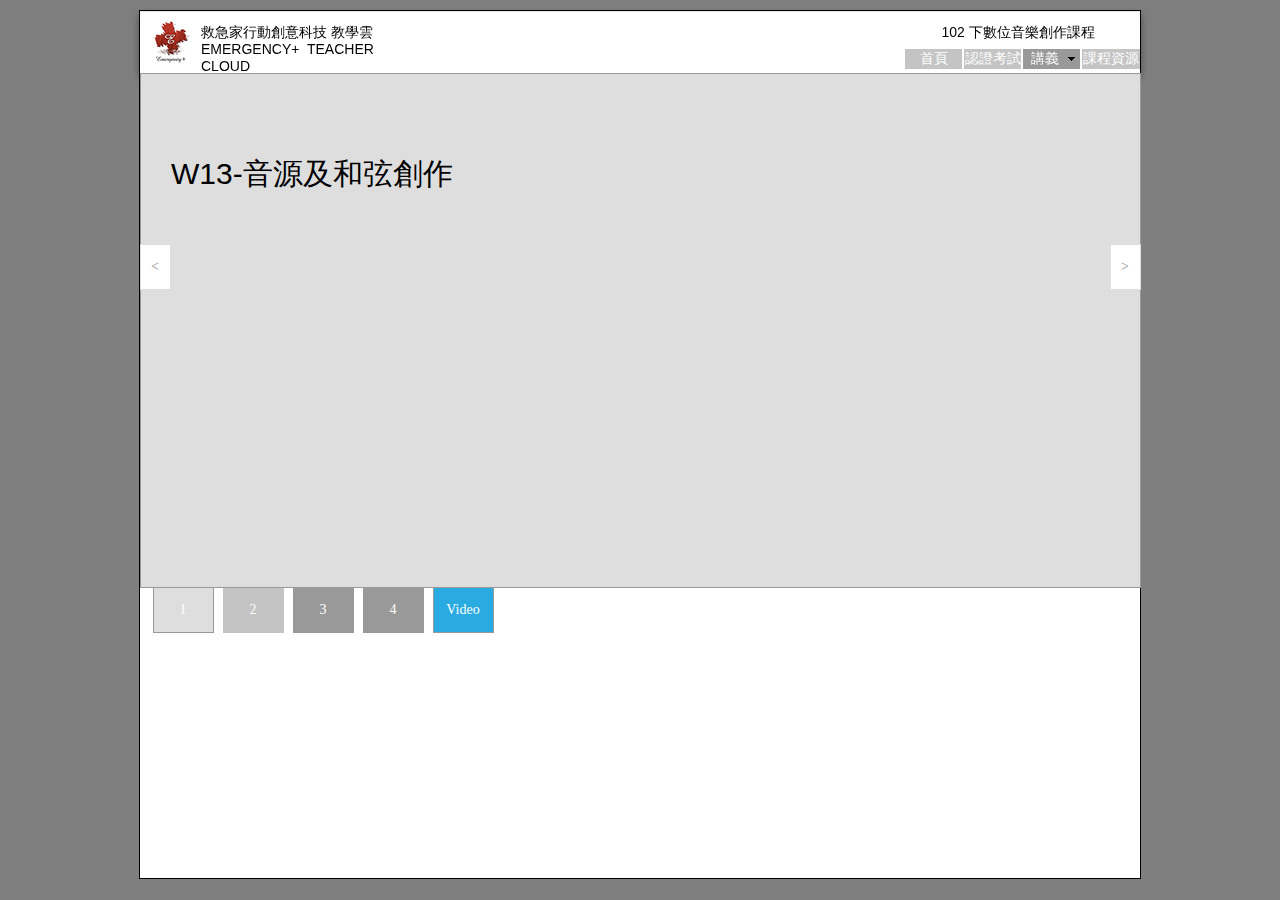
<file: DGU186020110221/w13-音源及和弦創件.html>
<!DOCTYPE html>
<html class="html">
 <head>

  <meta http-equiv="Content-type" content="text/html;charset=UTF-8"/>
  <meta name="generator" content="7.2.232.244"/>
  <title>W13&#45;音源及和弦創件</title>
  <!-- CSS -->
  <link rel="stylesheet" type="text/css" href="css/site_global.css?417434784"/>
  <link rel="stylesheet" type="text/css" href="css/master_a-__.css?3933495437"/>
  <link rel="stylesheet" type="text/css" href="css/w13-_______.css?3821470511" id="pagesheet"/>
  <!-- Other scripts -->
  <script type="text/javascript">
   document.documentElement.className += ' js';
var __adobewebfontsappname__ = "muse";
</script>
  <!-- JS includes -->
  <script type="text/javascript">
   document.write('\x3Cscript src="' + (document.location.protocol == 'https:' ? 'https:' : 'http:') + '//webfonts.creativecloud.com/abel:n4:all.js" type="text/javascript">\x3C/script>');
</script>
   </head>
 <body>

  <div class="clearfix" id="page"><!-- group -->
   <div id="u79"><!-- simple frame --></div>
   <div class="clip_frame" id="u69"><!-- image -->
    <img class="block" id="u69_img" src="images/emergency.png" alt="" width="61" height="61"/>
   </div>
   <div class="PamphletWidget clearfix grpelem" id="pamphletu3343"><!-- none box -->
    <div class="ThumbGroup clearfix grpelem" id="u3359"><!-- none box -->
     <div class="popup_anchor">
      <div class="Thumb popup_element clearfix" id="u3360"><!-- group -->
       <div class="clearfix grpelem" id="u3425-4"><!-- content -->
        <p>1</p>
       </div>
      </div>
     </div>
     <div class="popup_anchor">
      <div class="Thumb popup_element clearfix" id="u3362"><!-- group -->
       <div class="clearfix grpelem" id="u3426-4"><!-- content -->
        <p>2</p>
       </div>
      </div>
     </div>
     <div class="popup_anchor">
      <div class="Thumb popup_element clearfix" id="u3361"><!-- group -->
       <div class="clearfix grpelem" id="u3427-4"><!-- content -->
        <p>3</p>
       </div>
      </div>
     </div>
     <div class="popup_anchor">
      <div class="Thumb popup_element clearfix" id="u3398"><!-- group -->
       <div class="clearfix grpelem" id="u3428-4"><!-- content -->
        <p>4</p>
       </div>
      </div>
     </div>
     <div class="popup_anchor">
      <div class="Thumb popup_element clearfix" id="u3437"><!-- group -->
       <div class="clearfix grpelem" id="u3446-4"><!-- content -->
        <p>Video</p>
       </div>
      </div>
     </div>
    </div>
    <div class="popup_anchor" id="u3353popup">
     <div class="ContainerGroup clearfix" id="u3353"><!-- stack box -->
      <div class="Container clearfix grpelem" id="u3354"><!-- group -->
       <div class="clearfix grpelem" id="u3368-4"><!-- content -->
        <p>W13&#45;音源及和弦創作</p>
       </div>
      </div>
      <div class="Container invi clearfix grpelem" id="u3355"><!-- column -->
       <div class="clearfix colelem" id="u3369-4"><!-- content -->
        <p>音源 VSTi</p>
       </div>
       <div class="clearfix colelem" id="pu3422-4"><!-- group -->
        <a class="nonblock nontext clearfix grpelem" id="u3422-4" href="assets/configvst.pdf" target="_blank"><!-- content --><p>下載教學手冊</p></a>
        <div class="clearfix grpelem" id="u3423-4"><!-- content -->
         <p>VSTi是Virtual Studio Technology Instruments的縮寫，他是基於Steinberg的虛擬樂器技術，基本上以插件的形式存在，可以運行在當今大部分的專業音樂軟件上，在支持ASIO驅動的硬件平台下能夠以較低的延遲提供非常高品質的效果處理。要達到VSTi的最佳效果（也就是延遲很低的情況），聲卡要支持ASIO。</p>
        </div>
       </div>
       <div class="clearfix colelem" id="u3424-4"><!-- content -->
        <p>VSTi虛擬樂器可以看作是軟音源，所以只能加載在MIDI軌上。</p>
       </div>
      </div>
      <a class="nonblock nontext Container invi clearfix grpelem" id="u3356" href="assets/w10-popc.ove" target="_blank"><!-- group --><div class="clearfix grpelem" id="u3370-4"><!-- content --><p>和弦創作法</p></div><div class="clip_frame grpelem" id="u3376"><!-- image --><img class="block" id="u3376_img" src="images/w10-popc-sample.jpg" alt="" width="784" height="450"/></div><div class="clearfix grpelem" id="u3381-4"><!-- content --><p>下載範本</p></div></a>
      <div class="Container invi clearfix grpelem" id="u3399"><!-- group -->
       <div class="clearfix grpelem" id="pu3405-4"><!-- column -->
        <div class="clearfix colelem" id="u3405-4"><!-- content -->
         <p>過門的運用</p>
        </div>
        <a class="nonblock nontext clearfix colelem" id="u3412-4" href="assets/w11-fill-template.ove"><!-- content --><p>下載範本</p></a>
        <a class="nonblock nontext clearfix colelem" id="u3413-4" href="assets/w11-fill.ove"><!-- content --><p>下載完整範例</p></a>
       </div>
       <div class="clip_frame grpelem" id="u3406"><!-- image -->
        <img class="block" id="u3406_img" src="images/w11-fill-sample.jpg" alt="" width="508" height="495"/>
       </div>
      </div>
      <div class="Container invi clearfix grpelem" id="u3439"><!-- column -->
       <div class="colelem" id="u3447"><!-- custom html -->
        <iframe width="320" height="180" src="//www.youtube.com/embed/wh8xVGJbPg4" frameborder="0" allowfullscreen></iframe>
</div>
       <div class="clearfix colelem" id="pu3451"><!-- group -->
        <div class="grpelem" id="u3451"><!-- custom html -->
         <iframe width="320" height="180" src="//www.youtube.com/embed/P1nMIJOelkQ" frameborder="0" allowfullscreen></iframe>
</div>
        <div class="grpelem" id="u3453"><!-- custom html -->
         <iframe width="320" height="180" src="//www.youtube.com/embed/60R1_MgIhJo" frameborder="0" allowfullscreen></iframe>
</div>
       </div>
      </div>
     </div>
    </div>
    <div class="popup_anchor">
     <div class="PamphletPrevButton PamphletLightboxPart popup_element clearfix" id="u3357"><!-- group -->
      <div class="clearfix grpelem" id="u3358-4"><!-- content -->
       <p>&lt;</p>
      </div>
     </div>
    </div>
    <div class="popup_anchor">
     <div class="PamphletNextButton PamphletLightboxPart popup_element clearfix" id="u3344"><!-- group -->
      <div class="clearfix grpelem" id="u3345-4"><!-- content -->
       <p>&gt;</p>
      </div>
     </div>
    </div>
   </div>
   <div class="clearfix" id="u76-6"><!-- content -->
    <p>救急家行動創意科技 教學雲</p>
    <p>EMERGENCY+&nbsp; TEACHER CLOUD</p>
   </div>
   <ul class="MenuBar clearfix" id="menuu80"><!-- horizontal box -->
    <li class="MenuItemContainer clearfix grpelem" id="u98"><!-- vertical box -->
     <a class="nonblock nontext MenuItem MenuItemWithSubMenu clearfix colelem" id="u101" href="index.html"><!-- horizontal box --><div class="MenuItemLabel NoWrap clearfix grpelem" id="u104-4"><!-- content --><p>首頁</p></div></a>
    </li>
    <li class="MenuItemContainer clearfix grpelem" id="u1068"><!-- vertical box -->
     <a class="nonblock nontext MenuItem MenuItemWithSubMenu clearfix colelem" id="u1071" href="%e8%aa%8d%e8%ad%89%e8%80%83%e8%a9%a6.html"><!-- horizontal box --><div class="MenuItemLabel NoWrap clearfix grpelem" id="u1073-4"><!-- content --><p>認證考試</p></div></a>
    </li>
    <li class="MenuItemContainer clearfix grpelem" id="u142"><!-- vertical box -->
     <a class="nonblock nontext MenuItem MenuItemWithSubMenu clearfix colelem" id="u145" href="%e8%ac%9b%e7%be%a9.html"><!-- horizontal box --><div class="MenuItemLabel NoWrap clearfix grpelem" id="u146-4"><!-- content --><p>講義</p></div><div class="clip_frame grpelem" id="u148"><!-- image --></div></a>
     <div class="SubMenu  MenuLevel1 clearfix" id="u143"><!-- vertical box -->
      <ul class="SubMenuView clearfix colelem" id="u144"><!-- vertical box -->
       <li class="MenuItemContainer clearfix colelem" id="u155"><!-- horizontal box -->
        <a class="nonblock nontext MenuItem MenuItemWithSubMenu clearfix grpelem" id="u156" href="w03-%e8%81%b2%e9%9f%b3%e7%9a%84%e4%b8%96%e7%95%8c.html"><!-- horizontal box --><div class="MenuItemLabel NoWrap clearfix grpelem" id="u158-4"><!-- content --><p>W03&#45;聲音的世界</p></div></a>
       </li>
       <li class="MenuItemContainer clearfix colelem" id="u186"><!-- horizontal box -->
        <a class="nonblock nontext MenuItem MenuItemWithSubMenu clearfix grpelem" id="u187" href="w04-%e6%95%b8%e4%bd%8d%e9%9f%b3%e6%a8%82%e5%8f%8a%e9%8c%84%e9%9f%b3.html"><!-- horizontal box --><div class="MenuItemLabel NoWrap clearfix grpelem" id="u189-4"><!-- content --><p>W04&#45;數位音樂及錄音</p></div></a>
       </li>
       <li class="MenuItemContainer clearfix colelem" id="u1018"><!-- horizontal box -->
        <a class="nonblock nontext MenuItem MenuItemWithSubMenu clearfix grpelem" id="u1019" href="w05-%e9%9f%b3%e8%a8%8a%e9%8c%84%e9%9f%b3.html"><!-- horizontal box --><div class="MenuItemLabel NoWrap clearfix grpelem" id="u1022-4"><!-- content --><p>W05&#45;音訊錄音</p></div></a>
       </li>
       <li class="MenuItemContainer clearfix colelem" id="u1681"><!-- horizontal box -->
        <a class="nonblock nontext MenuItem MenuItemWithSubMenu clearfix grpelem" id="u1682" href="w06-%e9%9f%b3%e8%a8%8a%e7%b7%a8%e8%bc%af.html"><!-- horizontal box --><div class="MenuItemLabel NoWrap clearfix grpelem" id="u1683-4"><!-- content --><p>W06&#45;音訊編輯</p></div></a>
       </li>
       <li class="MenuItemContainer clearfix colelem" id="u1979"><!-- horizontal box -->
        <a class="nonblock nontext MenuItem MenuItemWithSubMenu clearfix grpelem" id="u1982" href="w07-%e9%9f%b3%e9%a0%bb%e8%99%95%e7%90%86.html"><!-- horizontal box --><div class="MenuItemLabel NoWrap clearfix grpelem" id="u1985-4"><!-- content --><p>W07&#45;音頻處理</p></div></a>
       </li>
       <li class="MenuItemContainer clearfix colelem" id="u1994"><!-- horizontal box -->
        <a class="nonblock nontext MenuItem MenuItemWithSubMenu clearfix grpelem" id="u1995" href="w08-%e5%a0%86%e7%a9%8d%e6%9c%a8%e5%89%b5%e4%bd%9c%e6%b3%95.html"><!-- horizontal box --><div class="MenuItemLabel NoWrap clearfix grpelem" id="u1997-4"><!-- content --><p>W08&#45;堆積木創作法</p></div></a>
       </li>
       <li class="MenuItemContainer clearfix colelem" id="u2009"><!-- horizontal box -->
        <a class="nonblock nontext MenuItem MenuItemWithSubMenu clearfix grpelem" id="u2012" href="w09-%e8%a6%96%e8%a8%8a%e8%99%95%e7%90%86.html"><!-- horizontal box --><div class="MenuItemLabel NoWrap clearfix grpelem" id="u2015-4"><!-- content --><p>W09&#45;視訊處理</p></div></a>
       </li>
       <li class="MenuItemContainer clearfix colelem" id="u2024"><!-- horizontal box -->
        <a class="nonblock nontext MenuItem MenuItemWithSubMenu clearfix grpelem" id="u2025" href="w10-%e9%85%8d%e6%a8%82%e7%9a%84%e6%83%85%e7%b7%92.html"><!-- horizontal box --><div class="MenuItemLabel NoWrap clearfix grpelem" id="u2028-4"><!-- content --><p>W10&#45;配樂的情緒</p></div></a>
       </li>
       <li class="MenuItemContainer clearfix colelem" id="u2039"><!-- horizontal box -->
        <a class="nonblock nontext MenuItem MenuItemWithSubMenu clearfix grpelem" id="u2042" href="w11-%e5%bd%b1%e5%83%8f%e9%85%8d%e6%a8%82.html"><!-- horizontal box --><div class="MenuItemLabel NoWrap clearfix grpelem" id="u2045-4"><!-- content --><p>W11&#45;影像配樂</p></div></a>
       </li>
       <li class="MenuItemContainer clearfix colelem" id="u2054"><!-- horizontal box -->
        <a class="nonblock nontext MenuItem MenuItemWithSubMenu clearfix grpelem" id="u2057" href="w12-midi.html"><!-- horizontal box --><div class="MenuItemLabel NoWrap clearfix grpelem" id="u2059-4"><!-- content --><p>W12&#45;MIDI</p></div></a>
       </li>
       <li class="MenuItemContainer clearfix colelem" id="u3336"><!-- horizontal box -->
        <a class="nonblock nontext MenuItem MenuItemWithSubMenu MuseMenuActive clearfix grpelem" id="u3337" href="w13-%e9%9f%b3%e6%ba%90%e5%8f%8a%e5%92%8c%e5%bc%a6%e5%89%b5%e4%bb%b6.html"><!-- horizontal box --><div class="MenuItemLabel NoWrap clearfix grpelem" id="u3340-4"><!-- content --><p>W13&#45;音源及和弦創件</p></div></a>
       </li>
      </ul>
     </div>
    </li>
    <li class="MenuItemContainer clearfix grpelem" id="u129"><!-- vertical box -->
     <a class="nonblock nontext MenuItem MenuItemWithSubMenu clearfix colelem" id="u132" href="%e8%aa%b2%e7%a8%8b%e8%b3%87%e6%ba%90.html"><!-- horizontal box --><div class="MenuItemLabel NoWrap clearfix grpelem" id="u133-4"><!-- content --><p>課程資源</p></div></a>
    </li>
   </ul>
   <div class="clearfix" id="u78-4"><!-- content -->
    <p>102 下數位音樂創作課程</p>
   </div>
   <div class="verticalspacer"></div>
  </div>
  <!-- JS includes -->
  <script type="text/javascript">
   if (document.location.protocol != 'https:') document.write('\x3Cscript src="http://musecdn.businesscatalyst.com/scripts/4.0/jquery-1.8.3.min.js" type="text/javascript">\x3C/script>');
</script>
  <script type="text/javascript">
   window.jQuery || document.write('\x3Cscript src="scripts/jquery-1.8.3.min.js" type="text/javascript">\x3C/script>');
</script>
  <script src="scripts/museutils.js?3865766194" type="text/javascript"></script>
  <script src="scripts/webpro.js?3903299128" type="text/javascript"></script>
  <script src="scripts/musewpslideshow.js?138381373" type="text/javascript"></script>
  <script src="scripts/jquery.museoverlay.js?4250894771" type="text/javascript"></script>
  <script src="scripts/touchswipe.js?4156838003" type="text/javascript"></script>
  <script src="scripts/jquery.musemenu.js?3788803530" type="text/javascript"></script>
  <script src="scripts/jquery.watch.js?4068933136" type="text/javascript"></script>
  <!-- Other scripts -->
  <script type="text/javascript">
   $(document).ready(function() { try {
Muse.Utils.transformMarkupToFixBrowserProblemsPreInit();/* body */
Muse.Utils.prepHyperlinks(true);/* body */
Muse.Utils.initWidget('#pamphletu3343', function(elem) { new WebPro.Widget.ContentSlideShow(elem, {contentLayout_runtime:'stack',event:'click',deactivationEvent:'none',autoPlay:false,displayInterval:3000,transitionStyle:'horizontal',transitionDuration:500,hideAllContentsFirst:false,shuffle:false,enableSwipe:true}); });/* #pamphletu3343 */
Muse.Utils.initWidget('.MenuBar', function(elem) { return $(elem).museMenu(); });/* unifiedNavBar */
Muse.Utils.fullPage('#page');/* 100% height page */
Muse.Utils.showWidgetsWhenReady();/* body */
Muse.Utils.transformMarkupToFixBrowserProblems();/* body */
} catch(e) { Muse.Assert.fail('Error calling selector function:' + e); }});
</script>
   </body>
</html>
</file>
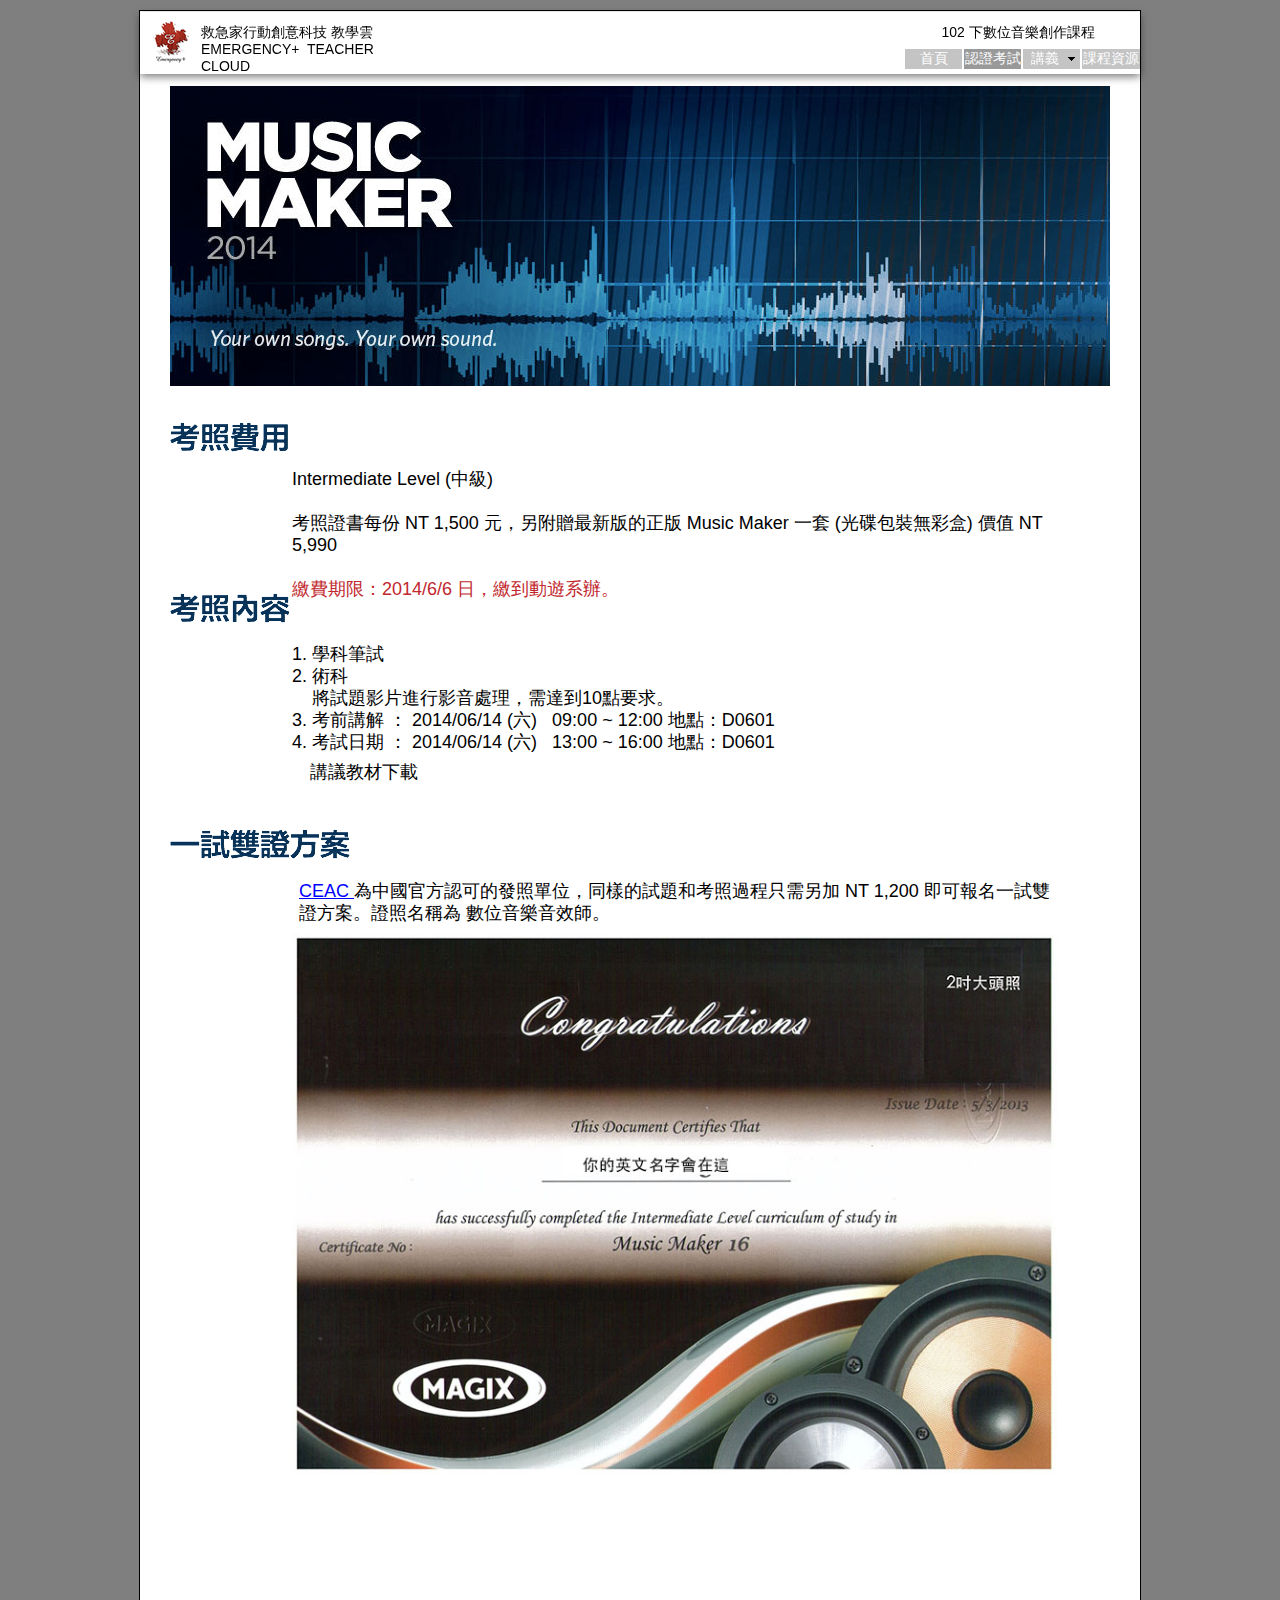
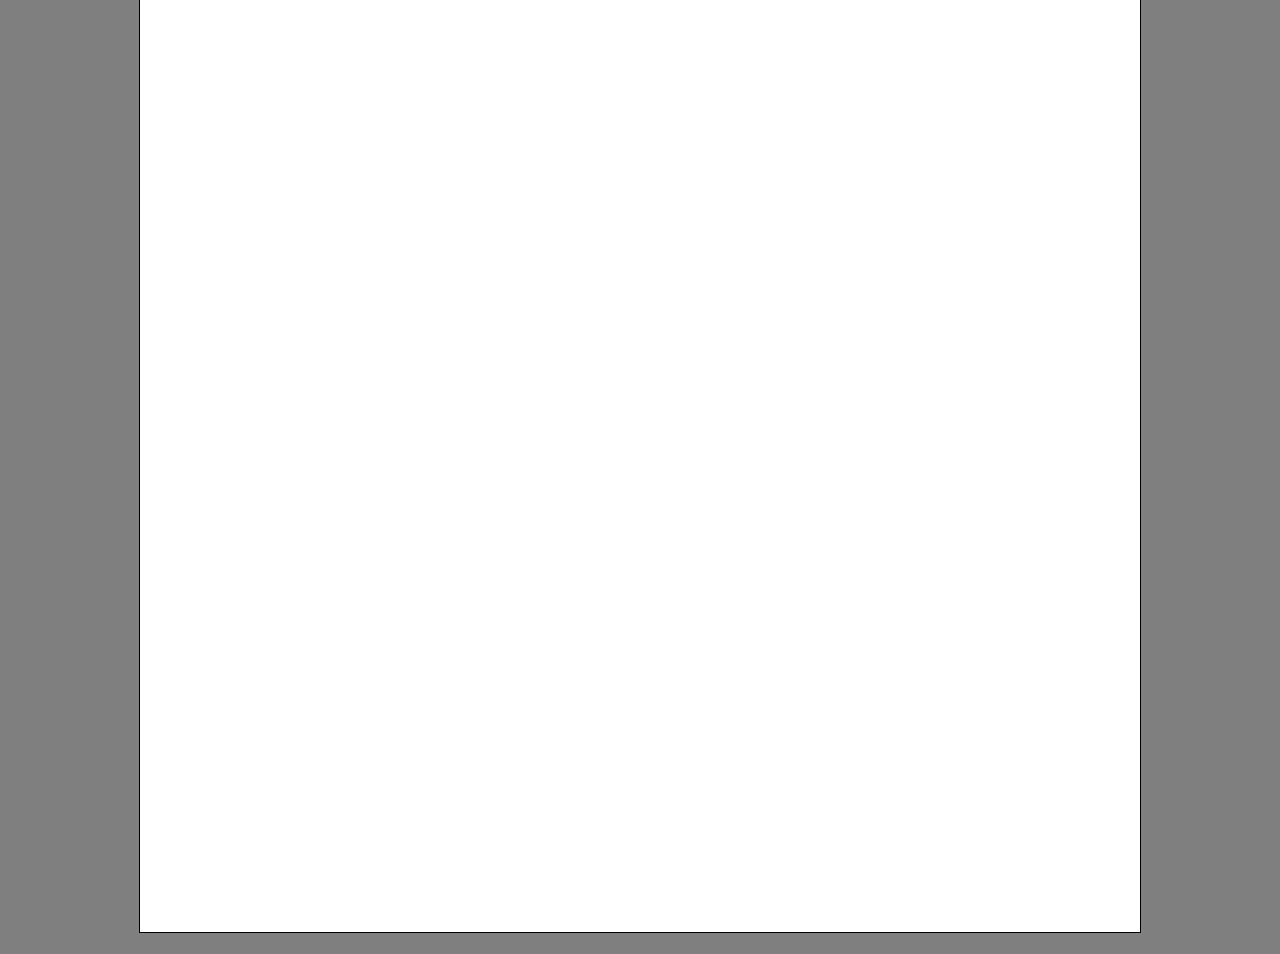
<file: DGU186020110221/認證考試.html>
<!DOCTYPE html>
<html class="html">
 <head>

  <meta http-equiv="Content-type" content="text/html;charset=UTF-8"/>
  <meta name="generator" content="7.2.232.244"/>
  <title>認證考試</title>
  <!-- CSS -->
  <link rel="stylesheet" type="text/css" href="css/site_global.css?417434784"/>
  <link rel="stylesheet" type="text/css" href="css/master_a-__.css?6330838"/>
  <link rel="stylesheet" type="text/css" href="css/____.css?4273026316" id="pagesheet"/>
  <!-- Other scripts -->
  <script type="text/javascript">
   document.documentElement.className += ' js';
var __adobewebfontsappname__ = "muse";
</script>
  <!-- JS includes -->
  <script type="text/javascript">
   document.write('\x3Cscript src="' + (document.location.protocol == 'https:' ? 'https:' : 'http:') + '//webfonts.creativecloud.com/abel:n4:all.js" type="text/javascript">\x3C/script>');
</script>
   </head>
 <body>

  <div class="clearfix" id="page"><!-- column -->
   <div class="shadow rgba-background pinned-colelem" id="u79"><!-- simple frame --></div>
   <div class="clip_frame pinned-colelem" id="u69"><!-- image -->
    <img class="block" id="u69_img" src="images/emergency.png" alt="" width="61" height="61"/>
   </div>
   <div class="clearfix pinned-colelem" id="u76-6"><!-- content -->
    <p>救急家行動創意科技 教學雲</p>
    <p>EMERGENCY+&nbsp; TEACHER CLOUD</p>
   </div>
   <div class="clearfix pinned-colelem" id="u78-4"><!-- content -->
    <p>102 下數位音樂創作課程</p>
   </div>
   <ul class="MenuBar clearfix pinned-colelem" id="menuu80"><!-- horizontal box -->
    <li class="MenuItemContainer clearfix grpelem" id="u98"><!-- vertical box -->
     <a class="nonblock nontext MenuItem MenuItemWithSubMenu clearfix colelem" id="u101" href="index.html"><!-- horizontal box --><div class="MenuItemLabel NoWrap clearfix grpelem" id="u104-4"><!-- content --><p>首頁</p></div></a>
    </li>
    <li class="MenuItemContainer clearfix grpelem" id="u1068"><!-- vertical box -->
     <a class="nonblock nontext MenuItem MenuItemWithSubMenu MuseMenuActive clearfix colelem" id="u1071" href="%e8%aa%8d%e8%ad%89%e8%80%83%e8%a9%a6.html"><!-- horizontal box --><div class="MenuItemLabel NoWrap clearfix grpelem" id="u1073-4"><!-- content --><p>認證考試</p></div></a>
    </li>
    <li class="MenuItemContainer clearfix grpelem" id="u142"><!-- vertical box -->
     <a class="nonblock nontext MenuItem MenuItemWithSubMenu clearfix colelem" id="u145" href="%e8%ac%9b%e7%be%a9.html"><!-- horizontal box --><div class="MenuItemLabel NoWrap clearfix grpelem" id="u146-4"><!-- content --><p>講義</p></div><div class="clip_frame grpelem" id="u148"><!-- image --></div></a>
     <div class="SubMenu  MenuLevel1 clearfix" id="u143"><!-- vertical box -->
      <ul class="SubMenuView clearfix colelem" id="u144"><!-- vertical box -->
       <li class="MenuItemContainer clearfix colelem" id="u155"><!-- horizontal box -->
        <a class="nonblock nontext MenuItem MenuItemWithSubMenu clearfix grpelem" id="u156" href="w03-%e8%81%b2%e9%9f%b3%e7%9a%84%e4%b8%96%e7%95%8c.html"><!-- horizontal box --><div class="MenuItemLabel NoWrap clearfix grpelem" id="u158-4"><!-- content --><p>W03&#45;聲音的世界</p></div></a>
       </li>
       <li class="MenuItemContainer clearfix colelem" id="u186"><!-- horizontal box -->
        <a class="nonblock nontext MenuItem MenuItemWithSubMenu clearfix grpelem" id="u187" href="w04-%e6%95%b8%e4%bd%8d%e9%9f%b3%e6%a8%82%e5%8f%8a%e9%8c%84%e9%9f%b3.html"><!-- horizontal box --><div class="MenuItemLabel NoWrap clearfix grpelem" id="u189-4"><!-- content --><p>W04&#45;數位音樂及錄音</p></div></a>
       </li>
       <li class="MenuItemContainer clearfix colelem" id="u1018"><!-- horizontal box -->
        <a class="nonblock nontext MenuItem MenuItemWithSubMenu clearfix grpelem" id="u1019" href="w05-%e9%9f%b3%e8%a8%8a%e9%8c%84%e9%9f%b3.html"><!-- horizontal box --><div class="MenuItemLabel NoWrap clearfix grpelem" id="u1022-4"><!-- content --><p>W05&#45;音訊錄音</p></div></a>
       </li>
       <li class="MenuItemContainer clearfix colelem" id="u1681"><!-- horizontal box -->
        <a class="nonblock nontext MenuItem MenuItemWithSubMenu clearfix grpelem" id="u1682" href="w06-%e9%9f%b3%e8%a8%8a%e7%b7%a8%e8%bc%af.html"><!-- horizontal box --><div class="MenuItemLabel NoWrap clearfix grpelem" id="u1683-4"><!-- content --><p>W06&#45;音訊編輯</p></div></a>
       </li>
       <li class="MenuItemContainer clearfix colelem" id="u1979"><!-- horizontal box -->
        <a class="nonblock nontext MenuItem MenuItemWithSubMenu clearfix grpelem" id="u1982" href="w07-%e9%9f%b3%e9%a0%bb%e8%99%95%e7%90%86.html"><!-- horizontal box --><div class="MenuItemLabel NoWrap clearfix grpelem" id="u1985-4"><!-- content --><p>W07&#45;音頻處理</p></div></a>
       </li>
       <li class="MenuItemContainer clearfix colelem" id="u1994"><!-- horizontal box -->
        <a class="nonblock nontext MenuItem MenuItemWithSubMenu clearfix grpelem" id="u1995" href="w08-%e5%a0%86%e7%a9%8d%e6%9c%a8%e5%89%b5%e4%bd%9c%e6%b3%95.html"><!-- horizontal box --><div class="MenuItemLabel NoWrap clearfix grpelem" id="u1997-4"><!-- content --><p>W08&#45;堆積木創作法</p></div></a>
       </li>
       <li class="MenuItemContainer clearfix colelem" id="u2009"><!-- horizontal box -->
        <a class="nonblock nontext MenuItem MenuItemWithSubMenu clearfix grpelem" id="u2012" href="w09-%e8%a6%96%e8%a8%8a%e8%99%95%e7%90%86.html"><!-- horizontal box --><div class="MenuItemLabel NoWrap clearfix grpelem" id="u2015-4"><!-- content --><p>W09&#45;視訊處理</p></div></a>
       </li>
       <li class="MenuItemContainer clearfix colelem" id="u2024"><!-- horizontal box -->
        <a class="nonblock nontext MenuItem MenuItemWithSubMenu clearfix grpelem" id="u2025" href="w10-%e9%85%8d%e6%a8%82%e7%9a%84%e6%83%85%e7%b7%92.html"><!-- horizontal box --><div class="MenuItemLabel NoWrap clearfix grpelem" id="u2028-4"><!-- content --><p>W10&#45;配樂的情緒</p></div></a>
       </li>
       <li class="MenuItemContainer clearfix colelem" id="u2039"><!-- horizontal box -->
        <a class="nonblock nontext MenuItem MenuItemWithSubMenu clearfix grpelem" id="u2042" href="w11-%e5%bd%b1%e5%83%8f%e9%85%8d%e6%a8%82.html"><!-- horizontal box --><div class="MenuItemLabel NoWrap clearfix grpelem" id="u2045-4"><!-- content --><p>W11&#45;影像配樂</p></div></a>
       </li>
       <li class="MenuItemContainer clearfix colelem" id="u2054"><!-- horizontal box -->
        <a class="nonblock nontext MenuItem MenuItemWithSubMenu clearfix grpelem" id="u2057" href="w12-midi.html"><!-- horizontal box --><div class="MenuItemLabel NoWrap clearfix grpelem" id="u2059-4"><!-- content --><p>W12&#45;MIDI</p></div></a>
       </li>
       <li class="MenuItemContainer clearfix colelem" id="u3336"><!-- horizontal box -->
        <a class="nonblock nontext MenuItem MenuItemWithSubMenu clearfix grpelem" id="u3337" href="w13-%e9%9f%b3%e6%ba%90%e5%8f%8a%e5%92%8c%e5%bc%a6%e5%89%b5%e4%bb%b6.html"><!-- horizontal box --><div class="MenuItemLabel NoWrap clearfix grpelem" id="u3340-4"><!-- content --><p>W13&#45;音源及和弦創件</p></div></a>
       </li>
      </ul>
     </div>
    </li>
    <li class="MenuItemContainer clearfix grpelem" id="u129"><!-- vertical box -->
     <a class="nonblock nontext MenuItem MenuItemWithSubMenu clearfix colelem" id="u132" href="%e8%aa%b2%e7%a8%8b%e8%b3%87%e6%ba%90.html"><!-- horizontal box --><div class="MenuItemLabel NoWrap clearfix grpelem" id="u133-4"><!-- content --><p>課程資源</p></div></a>
    </li>
   </ul>
   <div class="clip_frame colelem" id="u1632"><!-- image -->
    <img class="block" id="u1632_img" src="images/pasted%20image%20940x300.jpg" alt="" width="940" height="300"/>
   </div>
   <img class="colelem" id="u1637-4" src="images/u1637-4.png" alt="考照費用" width="205" height="47"/><!-- rasterized frame -->
   <img class="colelem" id="u1640-4" src="images/u1640-4.png" alt="考照內容" width="205" height="47"/><!-- rasterized frame -->
   <a class="nonblock nontext clearfix colelem" id="u3019-4" href="assets/musicmaker-2014-04-17.zip"><!-- content --><p>講議教材下載</p></a>
   <img class="colelem" id="u1642-4" src="images/u1642-4.png" alt="一試雙證方案" width="205" height="47"/><!-- rasterized frame -->
   <div class="clip_frame colelem" id="u1655"><!-- image -->
    <img class="block" id="u1655_img" src="images/201393084654.jpg" alt="" width="765" height="541"/>
   </div>
   <div class="colelem" id="u1670"><!-- custom html -->
    <iframe src="https://docs.google.com/forms/d/1BDqx5Y9fR3JlDaeDX_G13eyYFO0U9OdxjqEjNWU1OZU/viewform?embedded=true" width="760" height="950" frameborder="0" marginheight="0" marginwidth="0">載入中…</iframe>
</div>
   <div class="verticalspacer"></div>
   <div class="clearfix colelem" id="u1639-10"><!-- content -->
    <p>Intermediate Level (中級)</p>
    <p>&nbsp;</p>
    <p>考照證書每份 NT 1,500 元，另附贈最新版的正版 Music Maker 一套 (光碟包裝無彩盒) 價值 NT 5,990</p>
    <p>&nbsp;</p>
    <p id="u1639-8">繳費期限：2014/6/6 日，繳到動遊系辦。</p>
   </div>
   <div class="clearfix colelem" id="u1641-13"><!-- content -->
    <p>1. 學科筆試</p>
    <p>2. 術科</p>
    <p>&nbsp;&nbsp;&nbsp; 將試題影片進行影音處理，需達到10點要求。</p>
    <p>3. 考前講解 ： 2014/06/14 (六)&nbsp;&nbsp; 09:00 ~ 12:00 地點：D0601</p>
    <p>4. 考試日期 ： 2014/06/14 (六)&nbsp;&nbsp; 13:00 ~ 16:00 地點：D0601</p>
    <p>&nbsp;</p>
   </div>
   <div class="clearfix colelem" id="u1643-6"><!-- content -->
    <p><a class="nonblock" href="http://www.i-software.com.tw/iscltw/ceac/index.html" target="_blank">CEAC </a>為中國官方認可的發照單位，同樣的試題和考照過程只需另加 NT 1,200 即可報名一試雙證方案。證照名稱為 數位音樂音效師。</p>
   </div>
  </div>
  <!-- JS includes -->
  <script type="text/javascript">
   if (document.location.protocol != 'https:') document.write('\x3Cscript src="http://musecdn.businesscatalyst.com/scripts/4.0/jquery-1.8.3.min.js" type="text/javascript">\x3C/script>');
</script>
  <script type="text/javascript">
   window.jQuery || document.write('\x3Cscript src="scripts/jquery-1.8.3.min.js" type="text/javascript">\x3C/script>');
</script>
  <script src="scripts/museutils.js?3865766194" type="text/javascript"></script>
  <script src="scripts/jquery.musemenu.js?3788803530" type="text/javascript"></script>
  <script src="scripts/jquery.watch.js?4068933136" type="text/javascript"></script>
  <!-- Other scripts -->
  <script type="text/javascript">
   $(document).ready(function() { try {
Muse.Utils.transformMarkupToFixBrowserProblemsPreInit();/* body */
Muse.Utils.prepHyperlinks(true);/* body */
Muse.Utils.initWidget('.MenuBar', function(elem) { return $(elem).museMenu(); });/* unifiedNavBar */
Muse.Utils.fullPage('#page');/* 100% height page */
Muse.Utils.showWidgetsWhenReady();/* body */
Muse.Utils.transformMarkupToFixBrowserProblems();/* body */
} catch(e) { Muse.Assert.fail('Error calling selector function:' + e); }});
</script>
   </body>
</html>
</file>
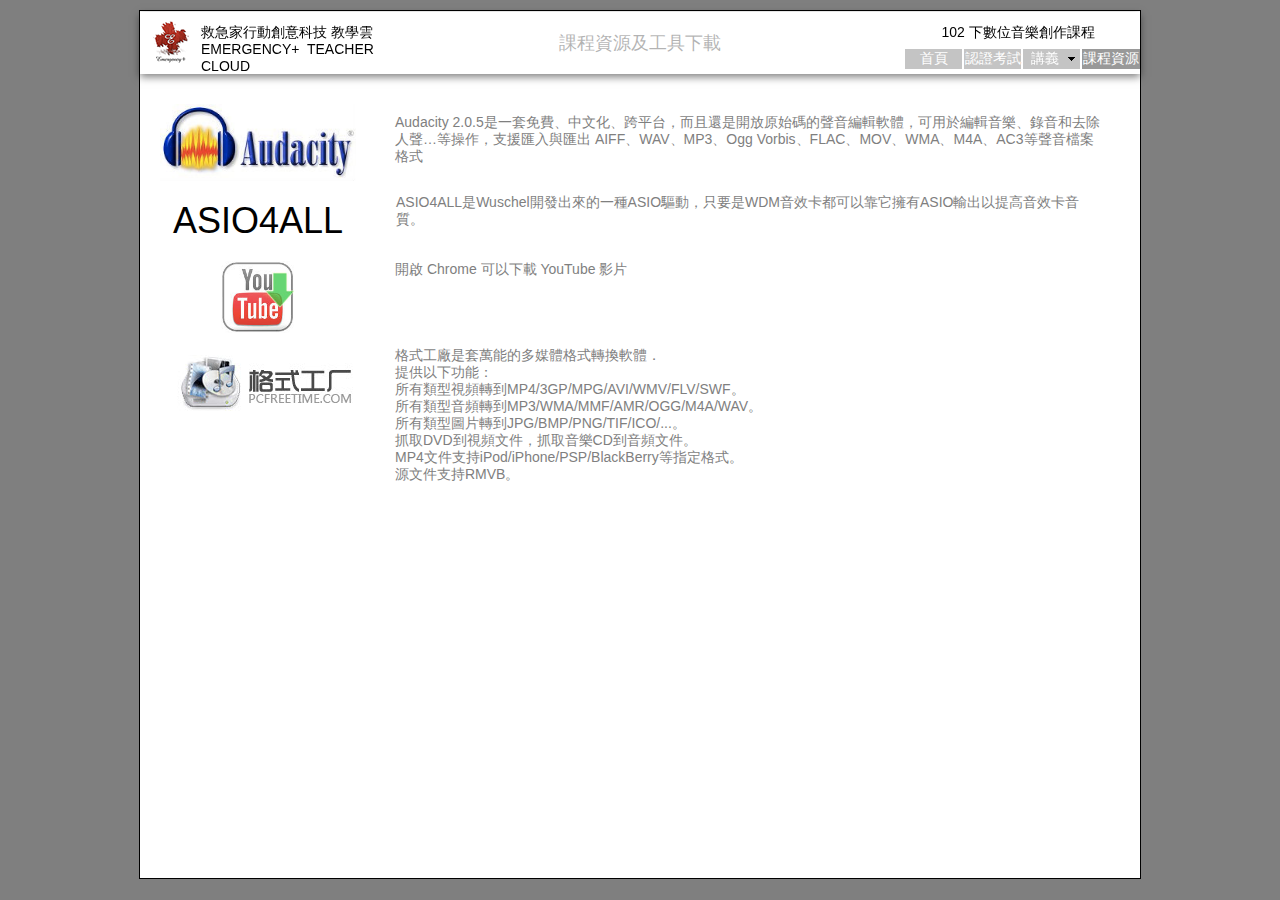
<file: DGU186020110221/課程資源.html>
<!DOCTYPE html>
<html class="html">
 <head>

  <meta http-equiv="Content-type" content="text/html;charset=UTF-8"/>
  <meta name="generator" content="7.2.232.244"/>
  <title>課程資源</title>
  <!-- CSS -->
  <link rel="stylesheet" type="text/css" href="css/site_global.css?417434784"/>
  <link rel="stylesheet" type="text/css" href="css/master_a-__.css?6330838"/>
  <link rel="stylesheet" type="text/css" href="css/____1.css?193628534" id="pagesheet"/>
  <!-- Other scripts -->
  <script type="text/javascript">
   document.documentElement.className += ' js';
var __adobewebfontsappname__ = "muse";
</script>
  <!-- JS includes -->
  <script type="text/javascript">
   document.write('\x3Cscript src="' + (document.location.protocol == 'https:' ? 'https:' : 'http:') + '//webfonts.creativecloud.com/acme:n4:all;abel:n4:all.js" type="text/javascript">\x3C/script>');
</script>
   </head>
 <body>

  <div class="clearfix" id="page"><!-- column -->
   <div class="clip_frame pinned-colelem" id="u69"><!-- image -->
    <img class="block" id="u69_img" src="images/emergency.png" alt="" width="61" height="61"/>
   </div>
   <div class="shadow rgba-background pinned-colelem" id="u79"><!-- simple frame --></div>
   <div class="clearfix pinned-colelem" id="u76-6"><!-- content -->
    <p>救急家行動創意科技 教學雲</p>
    <p>EMERGENCY+&nbsp; TEACHER CLOUD</p>
   </div>
   <div class="clearfix pinned-colelem" id="u78-4"><!-- content -->
    <p>102 下數位音樂創作課程</p>
   </div>
   <div class="clearfix colelem" id="u517-4"><!-- content -->
    <p>課程資源及工具下載</p>
   </div>
   <ul class="MenuBar clearfix pinned-colelem" id="menuu80"><!-- horizontal box -->
    <li class="MenuItemContainer clearfix grpelem" id="u98"><!-- vertical box -->
     <a class="nonblock nontext MenuItem MenuItemWithSubMenu clearfix colelem" id="u101" href="index.html"><!-- horizontal box --><div class="MenuItemLabel NoWrap clearfix grpelem" id="u104-4"><!-- content --><p>首頁</p></div></a>
    </li>
    <li class="MenuItemContainer clearfix grpelem" id="u1068"><!-- vertical box -->
     <a class="nonblock nontext MenuItem MenuItemWithSubMenu clearfix colelem" id="u1071" href="%e8%aa%8d%e8%ad%89%e8%80%83%e8%a9%a6.html"><!-- horizontal box --><div class="MenuItemLabel NoWrap clearfix grpelem" id="u1073-4"><!-- content --><p>認證考試</p></div></a>
    </li>
    <li class="MenuItemContainer clearfix grpelem" id="u142"><!-- vertical box -->
     <a class="nonblock nontext MenuItem MenuItemWithSubMenu clearfix colelem" id="u145" href="%e8%ac%9b%e7%be%a9.html"><!-- horizontal box --><div class="MenuItemLabel NoWrap clearfix grpelem" id="u146-4"><!-- content --><p>講義</p></div><div class="clip_frame grpelem" id="u148"><!-- image --></div></a>
     <div class="SubMenu  MenuLevel1 clearfix" id="u143"><!-- vertical box -->
      <ul class="SubMenuView clearfix colelem" id="u144"><!-- vertical box -->
       <li class="MenuItemContainer clearfix colelem" id="u155"><!-- horizontal box -->
        <a class="nonblock nontext MenuItem MenuItemWithSubMenu clearfix grpelem" id="u156" href="w03-%e8%81%b2%e9%9f%b3%e7%9a%84%e4%b8%96%e7%95%8c.html"><!-- horizontal box --><div class="MenuItemLabel NoWrap clearfix grpelem" id="u158-4"><!-- content --><p>W03&#45;聲音的世界</p></div></a>
       </li>
       <li class="MenuItemContainer clearfix colelem" id="u186"><!-- horizontal box -->
        <a class="nonblock nontext MenuItem MenuItemWithSubMenu clearfix grpelem" id="u187" href="w04-%e6%95%b8%e4%bd%8d%e9%9f%b3%e6%a8%82%e5%8f%8a%e9%8c%84%e9%9f%b3.html"><!-- horizontal box --><div class="MenuItemLabel NoWrap clearfix grpelem" id="u189-4"><!-- content --><p>W04&#45;數位音樂及錄音</p></div></a>
       </li>
       <li class="MenuItemContainer clearfix colelem" id="u1018"><!-- horizontal box -->
        <a class="nonblock nontext MenuItem MenuItemWithSubMenu clearfix grpelem" id="u1019" href="w05-%e9%9f%b3%e8%a8%8a%e9%8c%84%e9%9f%b3.html"><!-- horizontal box --><div class="MenuItemLabel NoWrap clearfix grpelem" id="u1022-4"><!-- content --><p>W05&#45;音訊錄音</p></div></a>
       </li>
       <li class="MenuItemContainer clearfix colelem" id="u1681"><!-- horizontal box -->
        <a class="nonblock nontext MenuItem MenuItemWithSubMenu clearfix grpelem" id="u1682" href="w06-%e9%9f%b3%e8%a8%8a%e7%b7%a8%e8%bc%af.html"><!-- horizontal box --><div class="MenuItemLabel NoWrap clearfix grpelem" id="u1683-4"><!-- content --><p>W06&#45;音訊編輯</p></div></a>
       </li>
       <li class="MenuItemContainer clearfix colelem" id="u1979"><!-- horizontal box -->
        <a class="nonblock nontext MenuItem MenuItemWithSubMenu clearfix grpelem" id="u1982" href="w07-%e9%9f%b3%e9%a0%bb%e8%99%95%e7%90%86.html"><!-- horizontal box --><div class="MenuItemLabel NoWrap clearfix grpelem" id="u1985-4"><!-- content --><p>W07&#45;音頻處理</p></div></a>
       </li>
       <li class="MenuItemContainer clearfix colelem" id="u1994"><!-- horizontal box -->
        <a class="nonblock nontext MenuItem MenuItemWithSubMenu clearfix grpelem" id="u1995" href="w08-%e5%a0%86%e7%a9%8d%e6%9c%a8%e5%89%b5%e4%bd%9c%e6%b3%95.html"><!-- horizontal box --><div class="MenuItemLabel NoWrap clearfix grpelem" id="u1997-4"><!-- content --><p>W08&#45;堆積木創作法</p></div></a>
       </li>
       <li class="MenuItemContainer clearfix colelem" id="u2009"><!-- horizontal box -->
        <a class="nonblock nontext MenuItem MenuItemWithSubMenu clearfix grpelem" id="u2012" href="w09-%e8%a6%96%e8%a8%8a%e8%99%95%e7%90%86.html"><!-- horizontal box --><div class="MenuItemLabel NoWrap clearfix grpelem" id="u2015-4"><!-- content --><p>W09&#45;視訊處理</p></div></a>
       </li>
       <li class="MenuItemContainer clearfix colelem" id="u2024"><!-- horizontal box -->
        <a class="nonblock nontext MenuItem MenuItemWithSubMenu clearfix grpelem" id="u2025" href="w10-%e9%85%8d%e6%a8%82%e7%9a%84%e6%83%85%e7%b7%92.html"><!-- horizontal box --><div class="MenuItemLabel NoWrap clearfix grpelem" id="u2028-4"><!-- content --><p>W10&#45;配樂的情緒</p></div></a>
       </li>
       <li class="MenuItemContainer clearfix colelem" id="u2039"><!-- horizontal box -->
        <a class="nonblock nontext MenuItem MenuItemWithSubMenu clearfix grpelem" id="u2042" href="w11-%e5%bd%b1%e5%83%8f%e9%85%8d%e6%a8%82.html"><!-- horizontal box --><div class="MenuItemLabel NoWrap clearfix grpelem" id="u2045-4"><!-- content --><p>W11&#45;影像配樂</p></div></a>
       </li>
       <li class="MenuItemContainer clearfix colelem" id="u2054"><!-- horizontal box -->
        <a class="nonblock nontext MenuItem MenuItemWithSubMenu clearfix grpelem" id="u2057" href="w12-midi.html"><!-- horizontal box --><div class="MenuItemLabel NoWrap clearfix grpelem" id="u2059-4"><!-- content --><p>W12&#45;MIDI</p></div></a>
       </li>
       <li class="MenuItemContainer clearfix colelem" id="u3336"><!-- horizontal box -->
        <a class="nonblock nontext MenuItem MenuItemWithSubMenu clearfix grpelem" id="u3337" href="w13-%e9%9f%b3%e6%ba%90%e5%8f%8a%e5%92%8c%e5%bc%a6%e5%89%b5%e4%bb%b6.html"><!-- horizontal box --><div class="MenuItemLabel NoWrap clearfix grpelem" id="u3340-4"><!-- content --><p>W13&#45;音源及和弦創件</p></div></a>
       </li>
      </ul>
     </div>
    </li>
    <li class="MenuItemContainer clearfix grpelem" id="u129"><!-- vertical box -->
     <a class="nonblock nontext MenuItem MenuItemWithSubMenu MuseMenuActive clearfix colelem" id="u132" href="%e8%aa%b2%e7%a8%8b%e8%b3%87%e6%ba%90.html"><!-- horizontal box --><div class="MenuItemLabel NoWrap clearfix grpelem" id="u133-4"><!-- content --><p>課程資源</p></div></a>
    </li>
   </ul>
   <div class="clearfix colelem" id="pu514"><!-- group -->
    <a class="nonblock nontext clip_frame grpelem" id="u514" href="http://audacity.sourceforge.net/download/" target="_blank"><!-- image --><img class="block" id="u514_img" src="images/pasted%20image%20253x100.jpg" alt="" width="196" height="77"/></a>
    <div class="clearfix grpelem" id="u518-4"><!-- content -->
     <p>Audacity 2.0.5是一套免費、中文化、跨平台，而且還是開放原始碼的聲音編輯軟體，可用於編輯音樂、錄音和去除人聲…等操作，支援匯入與匯出 AIFF、WAV、MP3、Ogg Vorbis、FLAC、MOV、WMA、M4A、AC3等聲音檔案格式</p>
    </div>
   </div>
   <div class="clearfix colelem" id="pu754-4"><!-- group -->
    <a class="nonblock nontext clearfix grpelem" id="u754-4" href="http://www.asio4all.com/" target="_blank"><!-- content --><p>ASIO4ALL</p></a>
    <div class="clearfix grpelem" id="u756-4"><!-- content -->
     <p>ASIO4ALL是Wuschel開發出來的一種ASIO驅動，只要是WDM音效卡都可以靠它擁有ASIO輸出以提高音效卡音質。</p>
    </div>
   </div>
   <div class="clearfix colelem" id="pu1244"><!-- group -->
    <a class="nonblock nontext clip_frame grpelem" id="u1244" href="http://mandel-design.xf.cz/Chrome-Youtube-Downloader/" target="_blank"><!-- image --><img class="block" id="u1244_img" src="images/pasted%20image%20128x128.jpg" alt="" width="73" height="72"/></a>
    <div class="clearfix grpelem" id="u1250-4"><!-- content -->
     <p>開啟 Chrome 可以下載 YouTube 影片</p>
    </div>
   </div>
   <div class="clearfix colelem" id="pu1336"><!-- group -->
    <a class="nonblock nontext clip_frame grpelem" id="u1336" href="assets/musicmaker-2014-04-17.zip" target="_blank"><!-- image --><img class="block" id="u1336_img" src="images/%e8%9e%a2%e5%b9%95%e5%bf%ab%e7%85%a7%202014-03-20%20%e4%b8%8b%e5%8d%8865853.jpg" alt="" width="214" height="72"/></a>
    <div class="clearfix grpelem" id="u1335-18"><!-- content -->
     <p>格式工廠是套萬能的多媒體格式轉換軟體．</p>
     <p>提供以下功能：</p>
     <p>所有類型視頻轉到MP4/3GP/MPG/AVI/WMV/FLV/SWF。</p>
     <p>所有類型音頻轉到MP3/WMA/MMF/AMR/OGG/M4A/WAV。</p>
     <p>所有類型圖片轉到JPG/BMP/PNG/TIF/ICO/...。</p>
     <p>抓取DVD到視頻文件，抓取音樂CD到音頻文件。</p>
     <p>MP4文件支持iPod/iPhone/PSP/BlackBerry等指定格式。</p>
     <p>源文件支持RMVB。</p>
    </div>
   </div>
   <div class="verticalspacer"></div>
  </div>
  <!-- JS includes -->
  <script type="text/javascript">
   if (document.location.protocol != 'https:') document.write('\x3Cscript src="http://musecdn.businesscatalyst.com/scripts/4.0/jquery-1.8.3.min.js" type="text/javascript">\x3C/script>');
</script>
  <script type="text/javascript">
   window.jQuery || document.write('\x3Cscript src="scripts/jquery-1.8.3.min.js" type="text/javascript">\x3C/script>');
</script>
  <script src="scripts/museutils.js?3865766194" type="text/javascript"></script>
  <script src="scripts/jquery.musemenu.js?3788803530" type="text/javascript"></script>
  <script src="scripts/jquery.watch.js?4068933136" type="text/javascript"></script>
  <!-- Other scripts -->
  <script type="text/javascript">
   $(document).ready(function() { try {
Muse.Utils.transformMarkupToFixBrowserProblemsPreInit();/* body */
Muse.Utils.prepHyperlinks(true);/* body */
Muse.Utils.initWidget('.MenuBar', function(elem) { return $(elem).museMenu(); });/* unifiedNavBar */
Muse.Utils.fullPage('#page');/* 100% height page */
Muse.Utils.showWidgetsWhenReady();/* body */
Muse.Utils.transformMarkupToFixBrowserProblems();/* body */
} catch(e) { Muse.Assert.fail('Error calling selector function:' + e); }});
</script>
   </body>
</html>
</file>
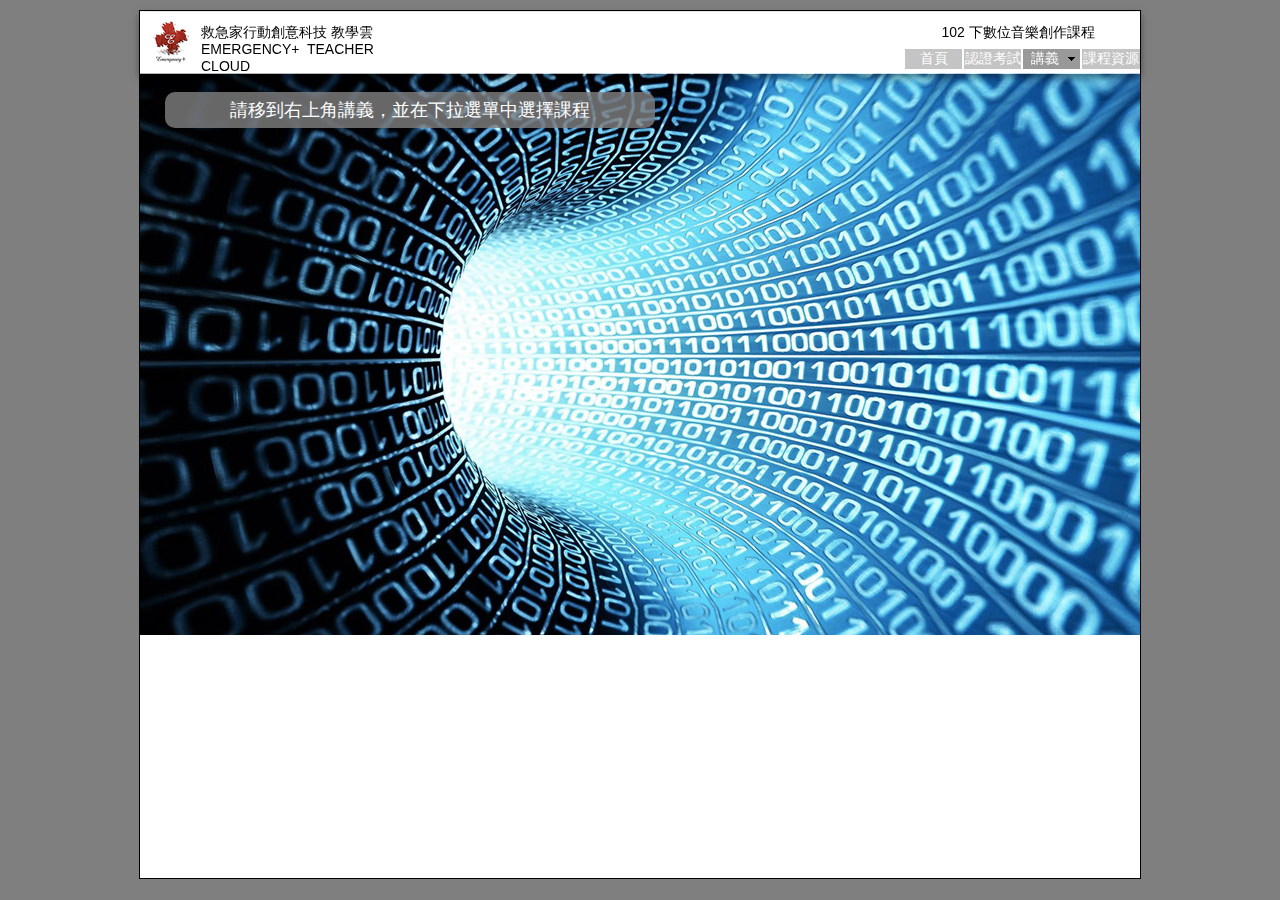
<file: DGU186020110221/講義.html>
<!DOCTYPE html>
<html class="html">
 <head>

  <meta http-equiv="Content-type" content="text/html;charset=UTF-8"/>
  <meta name="keywords" content="救急家行動創意科技 教學雲 EMERGENCY+&nbsp; TEACHER CLOUD"/>
  <meta name="generator" content="7.2.232.244"/>
  <title>講義</title>
  <!-- CSS -->
  <link rel="stylesheet" type="text/css" href="css/site_global.css?417434784"/>
  <link rel="stylesheet" type="text/css" href="css/master_a-__.css?6330838"/>
  <link rel="stylesheet" type="text/css" href="css/__.css?417432779" id="pagesheet"/>
  <!-- Other scripts -->
  <script type="text/javascript">
   document.documentElement.className += ' js';
var __adobewebfontsappname__ = "muse";
</script>
  <!-- JS includes -->
  <script type="text/javascript">
   document.write('\x3Cscript src="' + (document.location.protocol == 'https:' ? 'https:' : 'http:') + '//webfonts.creativecloud.com/abel:n4:all.js" type="text/javascript">\x3C/script>');
</script>
   </head>
 <body>

  <div class="clearfix" id="page"><!-- column -->
   <div class="clip_frame pinned-colelem" id="u69"><!-- image -->
    <img class="block" id="u69_img" src="images/emergency.png" alt="" width="61" height="61"/>
   </div>
   <div class="pinned-colelem" id="u79"><!-- simple frame --></div>
   <div class="clearfix pinned-colelem" id="u76-6"><!-- content -->
    <p>救急家行動創意科技 教學雲</p>
    <p>EMERGENCY+&nbsp; TEACHER CLOUD</p>
   </div>
   <div class="clearfix pinned-colelem" id="u78-4"><!-- content -->
    <p>102 下數位音樂創作課程</p>
   </div>
   <ul class="MenuBar clearfix pinned-colelem" id="menuu80"><!-- horizontal box -->
    <li class="MenuItemContainer clearfix grpelem" id="u98"><!-- vertical box -->
     <a class="nonblock nontext MenuItem MenuItemWithSubMenu clearfix colelem" id="u101" href="index.html"><!-- horizontal box --><div class="MenuItemLabel NoWrap clearfix grpelem" id="u104-4"><!-- content --><p>首頁</p></div></a>
    </li>
    <li class="MenuItemContainer clearfix grpelem" id="u1068"><!-- vertical box -->
     <a class="nonblock nontext MenuItem MenuItemWithSubMenu clearfix colelem" id="u1071" href="%e8%aa%8d%e8%ad%89%e8%80%83%e8%a9%a6.html"><!-- horizontal box --><div class="MenuItemLabel NoWrap clearfix grpelem" id="u1073-4"><!-- content --><p>認證考試</p></div></a>
    </li>
    <li class="MenuItemContainer clearfix grpelem" id="u142"><!-- vertical box -->
     <a class="nonblock nontext MenuItem MenuItemWithSubMenu MuseMenuActive clearfix colelem" id="u145" href="%e8%ac%9b%e7%be%a9.html"><!-- horizontal box --><div class="MenuItemLabel NoWrap clearfix grpelem" id="u146-4"><!-- content --><p>講義</p></div><div class="clip_frame grpelem" id="u148"><!-- image --></div></a>
     <div class="SubMenu  MenuLevel1 clearfix" id="u143"><!-- vertical box -->
      <ul class="SubMenuView clearfix colelem" id="u144"><!-- vertical box -->
       <li class="MenuItemContainer clearfix colelem" id="u155"><!-- horizontal box -->
        <a class="nonblock nontext MenuItem MenuItemWithSubMenu clearfix grpelem" id="u156" href="w03-%e8%81%b2%e9%9f%b3%e7%9a%84%e4%b8%96%e7%95%8c.html"><!-- horizontal box --><div class="MenuItemLabel NoWrap clearfix grpelem" id="u158-4"><!-- content --><p>W03&#45;聲音的世界</p></div></a>
       </li>
       <li class="MenuItemContainer clearfix colelem" id="u186"><!-- horizontal box -->
        <a class="nonblock nontext MenuItem MenuItemWithSubMenu clearfix grpelem" id="u187" href="w04-%e6%95%b8%e4%bd%8d%e9%9f%b3%e6%a8%82%e5%8f%8a%e9%8c%84%e9%9f%b3.html"><!-- horizontal box --><div class="MenuItemLabel NoWrap clearfix grpelem" id="u189-4"><!-- content --><p>W04&#45;數位音樂及錄音</p></div></a>
       </li>
       <li class="MenuItemContainer clearfix colelem" id="u1018"><!-- horizontal box -->
        <a class="nonblock nontext MenuItem MenuItemWithSubMenu clearfix grpelem" id="u1019" href="w05-%e9%9f%b3%e8%a8%8a%e9%8c%84%e9%9f%b3.html"><!-- horizontal box --><div class="MenuItemLabel NoWrap clearfix grpelem" id="u1022-4"><!-- content --><p>W05&#45;音訊錄音</p></div></a>
       </li>
       <li class="MenuItemContainer clearfix colelem" id="u1681"><!-- horizontal box -->
        <a class="nonblock nontext MenuItem MenuItemWithSubMenu clearfix grpelem" id="u1682" href="w06-%e9%9f%b3%e8%a8%8a%e7%b7%a8%e8%bc%af.html"><!-- horizontal box --><div class="MenuItemLabel NoWrap clearfix grpelem" id="u1683-4"><!-- content --><p>W06&#45;音訊編輯</p></div></a>
       </li>
       <li class="MenuItemContainer clearfix colelem" id="u1979"><!-- horizontal box -->
        <a class="nonblock nontext MenuItem MenuItemWithSubMenu clearfix grpelem" id="u1982" href="w07-%e9%9f%b3%e9%a0%bb%e8%99%95%e7%90%86.html"><!-- horizontal box --><div class="MenuItemLabel NoWrap clearfix grpelem" id="u1985-4"><!-- content --><p>W07&#45;音頻處理</p></div></a>
       </li>
       <li class="MenuItemContainer clearfix colelem" id="u1994"><!-- horizontal box -->
        <a class="nonblock nontext MenuItem MenuItemWithSubMenu clearfix grpelem" id="u1995" href="w08-%e5%a0%86%e7%a9%8d%e6%9c%a8%e5%89%b5%e4%bd%9c%e6%b3%95.html"><!-- horizontal box --><div class="MenuItemLabel NoWrap clearfix grpelem" id="u1997-4"><!-- content --><p>W08&#45;堆積木創作法</p></div></a>
       </li>
       <li class="MenuItemContainer clearfix colelem" id="u2009"><!-- horizontal box -->
        <a class="nonblock nontext MenuItem MenuItemWithSubMenu clearfix grpelem" id="u2012" href="w09-%e8%a6%96%e8%a8%8a%e8%99%95%e7%90%86.html"><!-- horizontal box --><div class="MenuItemLabel NoWrap clearfix grpelem" id="u2015-4"><!-- content --><p>W09&#45;視訊處理</p></div></a>
       </li>
       <li class="MenuItemContainer clearfix colelem" id="u2024"><!-- horizontal box -->
        <a class="nonblock nontext MenuItem MenuItemWithSubMenu clearfix grpelem" id="u2025" href="w10-%e9%85%8d%e6%a8%82%e7%9a%84%e6%83%85%e7%b7%92.html"><!-- horizontal box --><div class="MenuItemLabel NoWrap clearfix grpelem" id="u2028-4"><!-- content --><p>W10&#45;配樂的情緒</p></div></a>
       </li>
       <li class="MenuItemContainer clearfix colelem" id="u2039"><!-- horizontal box -->
        <a class="nonblock nontext MenuItem MenuItemWithSubMenu clearfix grpelem" id="u2042" href="w11-%e5%bd%b1%e5%83%8f%e9%85%8d%e6%a8%82.html"><!-- horizontal box --><div class="MenuItemLabel NoWrap clearfix grpelem" id="u2045-4"><!-- content --><p>W11&#45;影像配樂</p></div></a>
       </li>
       <li class="MenuItemContainer clearfix colelem" id="u2054"><!-- horizontal box -->
        <a class="nonblock nontext MenuItem MenuItemWithSubMenu clearfix grpelem" id="u2057" href="w12-midi.html"><!-- horizontal box --><div class="MenuItemLabel NoWrap clearfix grpelem" id="u2059-4"><!-- content --><p>W12&#45;MIDI</p></div></a>
       </li>
       <li class="MenuItemContainer clearfix colelem" id="u3336"><!-- horizontal box -->
        <a class="nonblock nontext MenuItem MenuItemWithSubMenu clearfix grpelem" id="u3337" href="w13-%e9%9f%b3%e6%ba%90%e5%8f%8a%e5%92%8c%e5%bc%a6%e5%89%b5%e4%bb%b6.html"><!-- horizontal box --><div class="MenuItemLabel NoWrap clearfix grpelem" id="u3340-4"><!-- content --><p>W13&#45;音源及和弦創件</p></div></a>
       </li>
      </ul>
     </div>
    </li>
    <li class="MenuItemContainer clearfix grpelem" id="u129"><!-- vertical box -->
     <a class="nonblock nontext MenuItem MenuItemWithSubMenu clearfix colelem" id="u132" href="%e8%aa%b2%e7%a8%8b%e8%b3%87%e6%ba%90.html"><!-- horizontal box --><div class="MenuItemLabel NoWrap clearfix grpelem" id="u133-4"><!-- content --><p>課程資源</p></div></a>
    </li>
   </ul>
   <div class="clearfix colelem" id="pu523"><!-- group -->
    <div class="clip_frame clearfix grpelem" id="u523"><!-- image -->
     <div id="u523_clip">
      <img class="position_content" id="u523_img" src="images/pasted%20image%201920x1080.jpg" alt="" width="1003" height="564"/>
     </div>
    </div>
    <div class="rgba-background rounded-corners clearfix grpelem" id="u528-4"><!-- content -->
     <p>請移到右上角講義，並在下拉選單中選擇課程</p>
    </div>
   </div>
   <div class="verticalspacer"></div>
  </div>
  <!-- JS includes -->
  <script type="text/javascript">
   if (document.location.protocol != 'https:') document.write('\x3Cscript src="http://musecdn.businesscatalyst.com/scripts/4.0/jquery-1.8.3.min.js" type="text/javascript">\x3C/script>');
</script>
  <script type="text/javascript">
   window.jQuery || document.write('\x3Cscript src="scripts/jquery-1.8.3.min.js" type="text/javascript">\x3C/script>');
</script>
  <script src="scripts/museutils.js?3865766194" type="text/javascript"></script>
  <script src="scripts/jquery.musemenu.js?3788803530" type="text/javascript"></script>
  <script src="scripts/jquery.watch.js?4068933136" type="text/javascript"></script>
  <!-- Other scripts -->
  <script type="text/javascript">
   $(document).ready(function() { try {
Muse.Utils.transformMarkupToFixBrowserProblemsPreInit();/* body */
Muse.Utils.prepHyperlinks(true);/* body */
Muse.Utils.initWidget('.MenuBar', function(elem) { return $(elem).museMenu(); });/* unifiedNavBar */
Muse.Utils.fullPage('#page');/* 100% height page */
Muse.Utils.showWidgetsWhenReady();/* body */
Muse.Utils.transformMarkupToFixBrowserProblems();/* body */
} catch(e) { Muse.Assert.fail('Error calling selector function:' + e); }});
</script>
   </body>
</html>
</file>
<file: DGU186020110221/css/site_global.css>
html
{
	min-height: 100%;
	min-width: 100%;
	-ms-text-size-adjust: none;
}

body,div,dl,dt,dd,ul,ol,li,h1,h2,h3,h4,h5,h6,pre,code,form,fieldset,legend,input,button,textarea,p,blockquote,th,td,a
{
	margin: 0;
	padding: 0;
	border-width: 0;
	-webkit-transform-origin: left top;
	-ms-transform-origin: left top;
	-o-transform-origin: left top;
	transform-origin: left top;
}

table
{
	border-collapse: collapse;
	border-spacing: 0;
}

fieldset,img
{
	border: 0;
	-webkit-transform-origin: left top;
	-ms-transform-origin: left top;
	-o-transform-origin: left top;
	transform-origin: left top;
}

address,caption,cite,code,dfn,em,strong,th,var,optgroup
{
	font-style: inherit;
	font-weight: inherit;
}

del,ins
{
	text-decoration: none;
}

li
{
	list-style: none;
}

caption,th
{
	text-align: left;
}

h1,h2,h3,h4,h5,h6
{
	font-size: 100%;
	font-weight: inherit;
}

input,button,textarea,select,optgroup,option
{
	font-family: inherit;
	font-size: inherit;
	font-style: inherit;
	font-weight: inherit;
}

body
{
	font-family: Arial, Helvetica Neue, Helvetica, sans-serif;
	text-align: left;
	font-size: 14px;
	line-height: 17px;
	word-wrap: break-word;
	text-rendering: optimizeLegibility;/* kerning, primarily */
}

@media screen and (-webkit-min-device-pixel-ratio:0)
{
	body { text-rendering:auto; }
}

a:link
{
	color: #0000FF;
	text-decoration: underline;
}

a:visited
{
	color: #800080;
	text-decoration: underline;
}

a:hover
{
	color: #0000FF;
	text-decoration: underline;
}

a:active
{
	color: #EE0000;
	text-decoration: underline;
}

a.nontext /* used to override default properties of 'a' tag */
{
	color: black;
	text-decoration: none;
	font-style: normal;
	font-weight: normal;
}

.normal_text
{
	color: #000000;
	font-family: Arial, Helvetica Neue, Helvetica, sans-serif;
	font-size: 14px;
	font-style: normal;
	font-weight: normal;
	letter-spacing: 0px;
	line-height: 17px;
	text-align: left;
	text-decoration: none;
	text-indent: 0px;
	vertical-align: 0px;
	padding: 0px;
}

.TabbedPanelsTab
{
	white-space: nowrap;
}

.MenuBar  .MenuBarView, .MenuBar  .SubMenuView /* Resets for ul and li in menus */
{
	display: block;
	list-style: none;
}

.MenuBar .SubMenu
{
	display: none;
	position: absolute;
}

.NoWrap
{
	white-space: nowrap;
	word-wrap: normal;
}

.rootelem /* the root of the artwork tree */
{
	margin-left: auto;
	margin-right: auto;
}

.colelem /* a child element of a column */
{
	display: inline;
	float: left;
	clear: both;
}

.grpelem /* a child element of a group */
{
	display: inline;
	float: left;
}

.clearfix:after /* force a container to fit around floated items */
{
	content: "\0020";
	visibility: hidden;
	display: block;
	height: 0;
	clear: both;
}

*:first-child+html .clearfix /* IE7 */
{
	zoom: 1;
}

.clip_frame /* used to clip the contents as in the case of an image frame */
{
	overflow: hidden;
}

.inclusion_context /* context for positioning a group of elements that share the same height */
{
	display: table;
	table-layout: fixed;
	width: 0.01px;
}

.inclelem /* element of an inclusion context */
{
	display: table-cell;
	vertical-align: top;
}

.f3s_mid /* 3-slice frame, middle slice */
{
	background-repeat: repeat;
}

.f3s_top,.f3s_bot /* 3-slice frame, top slice */
{
	background-repeat: no-repeat;
}

.f9s_top_left, .f9s_bot_left /* 9-slice frame, left corner slice */
{
	background-repeat: no-repeat;
	background-position: left;
}

.f9s_top_right, .f9s_bot_right /* 9-slice frame, right corner slice */
{
	background-repeat: no-repeat;
	background-position: right;
}

.f9s_top_mid, .f9s_bot_mid /* 9-slice frame, top/bottom horizontal slice */
{
	background-repeat: repeat-x;
	background-position: 0px 0px;
}

.f9s_mid_left /* 9-slice frame, left vertical slice */
{
	background-repeat: repeat-y;
	background-position: left;
}

.f9s_mid_right /* 9-slice frame, right vertical slice */
{
	background-repeat: repeat-y;
	background-position: right;
}

.f9s_center /* 9-slice frame, center slice */
{
	background-repeat: repeat;
	background-position: 0px 0px;
}

.popup_anchor /* anchors an abspos popup */
{
	position: relative;
	width: 0px;
	height: 0px;
}

.popup_element
{
	z-index: 100000;
}

.pointer_cursor
{
	cursor: pointer;
}

span.wrap /* used to force wrap after floated array when nested inside a paragraph */
{
	content: '';
	clear: left;
	display: block;
}

span.actAsInlineDiv /* used to simulate a DIV with inline display when already nested inside a paragraph */
{
	display: inline-block;
}

.position_content,.excludeFromNormalFlow /* used when child content is larger than parent */
{
	float: left;
}

.preload_images /* used to preload images used in non-default states */
{
	position: absolute;
	overflow: hidden;
	left: -9999px;
	top: -9999px;
	height: 1px;
	width: 1px;
}

preload /* used to specifiy the dimension of preload item */
{
	height: 1px;
	width: 1px;
}

.animateStates
{
	-webkit-transition: 0.3s ease-in-out;
	-moz-transition: 0.3s ease-in-out;
	-o-transition: 0.3s ease-in-out;
	transition: 0.3s ease-in-out;
}

input:focus,textarea:focus /* remove default focussed input styling */
{
	outline: none;
}

textarea
{
	resize: none;
	overflow: auto;
}

.fld-prompt /* form placeholders cursor behavior */
{
	pointer-events: none;
}

.wrapped-input /* form inputs & placeholders let div styling show thru */
{
	position: absolute;
	top: 0;
	left: 0;
	background: transparent;
	border: none;
}

.submit-btn /* form submit buttons on top of sibling elements */
{
	z-index: 50000;
}

.anchor_item /* used to specify anchor properties */
{
	width: 22px;
	height: 18px;
}

.MenuBar .SubMenuVisible, .MenuBarVertical .SubMenuVisible, .MenuBar .SubMenu .SubMenuVisible,.popup_element.Active,span.actAsPara,.actAsDiv,a.nonblock.nontext,img.block
{
	display: block;
}

.widget_invisible,.js .invi,.js .se_invi,.js .an_invi /* used to hide the widget before loaded */
{
	visibility: hidden;
}

.no_vert_scroll
{
	overflow-y: hidden;
}

.always_vert_scroll
{
	overflow-y: scroll;
}

.always_horz_scroll
{
	overflow-x: scroll;
}

.popup_element.Inactive,.js .disn,.hidden
{
	display: none;
}

.fullscreen
{
	overflow: hidden;
	left: 0px;
	top: 0px;
	position: fixed;
	height: 100%;
	width: 100%;
	-moz-box-sizing: border-box;
	-webkit-box-sizing: border-box;
	-ms-box-sizing: border-box;
	box-sizing: border-box;
}

.scroll_wrapper
{
	position: absolute;
	overflow: auto;
	left: 0px;
	right: 0px;
	top: 0px;
	bottom: 0px;
	padding-top: 0px;
	padding-bottom: 0px;
	margin-top: 0px;
	margin-bottom: 0px;
}

.MenuBar .MenuItemContainer,.SlideShowContentPanel .fullscreen img
{
	position: relative;
}
</file>
<file: DGU186020110221/css/master_a-__.css>
#u79
{
	-pie-box-shadow: none;
	-moz-box-shadow: 0px 3px 8px rgba(0, 0, 0, 0.5);
	-webkit-box-shadow: 0px 3px 8px -1px rgba(0, 0, 0, 0.5);
	box-shadow: 0px 3px 8px rgba(0, 0, 0, 0.5);
	border-color: #000000;
	background-color: #FFFFFF;
	background-color: rgba(255, 255, 255, 0.7);
	position: fixed;
	-pie-background: rgba(255, 255, 255, 0.7);
}

#u76-6
{
	text-align: left;
	font-family: abel, sans-serif;
	font-weight: 400;
	position: fixed;
}

#u78-4
{
	text-align: center;
	font-family: abel, sans-serif;
	font-weight: 400;
	position: fixed;
}

#u69,#menuu80
{
	position: fixed;
}

#u101
{
	background-color: #C4C4C4;
	position: relative;
}

#u101:hover
{
	background-color: #999999;
}

#u101:active
{
	background-color: #6B6B6B;
}

#u1071
{
	background-color: #C4C4C4;
	position: relative;
}

#u101.MuseMenuActive,#u1071:hover
{
	background-color: #999999;
}

#u1071:active
{
	background-color: #6B6B6B;
}

#u145
{
	background-color: #C4C4C4;
	position: relative;
}

#u1071.MuseMenuActive,#u145:hover
{
	background-color: #999999;
}

#u145:active
{
	background-color: #6B6B6B;
}

#u148
{
	position: relative;
	background: transparent url("../images/arrowmenudown.gif") no-repeat center center;
}

#u145:hover #u148
{
	background-repeat: no-repeat;
	background-position: center center;
}

#u145:active #u148
{
	background-repeat: no-repeat;
	background-position: center center;
}

#u145.MuseMenuActive #u148
{
	background-repeat: no-repeat;
	background-position: center center;
}

#u156
{
	border-width: 1px;
	border-style: solid;
	border-color: #777777;
	background-color: #FFFFFF;
	position: relative;
}

#u156:hover
{
	background-color: #AAAAAA;
}

#u187
{
	border-width: 1px;
	border-style: solid;
	border-color: #777777;
	background-color: #FFFFFF;
	position: relative;
}

#u187:hover
{
	background-color: #AAAAAA;
}

#u1019
{
	border-width: 1px;
	border-style: solid;
	border-color: #777777;
	background-color: #FFFFFF;
	position: relative;
}

#u1019:hover
{
	background-color: #AAAAAA;
}

#u1682
{
	border-width: 1px;
	border-style: solid;
	border-color: #777777;
	background-color: #FFFFFF;
	position: relative;
}

#u1682:hover
{
	background-color: #AAAAAA;
}

#u1982
{
	border-width: 1px;
	border-style: solid;
	border-color: #777777;
	background-color: #FFFFFF;
	position: relative;
}

#u1982:hover
{
	background-color: #AAAAAA;
}

#u1995
{
	border-width: 1px;
	border-style: solid;
	border-color: #777777;
	background-color: #FFFFFF;
	position: relative;
}

#u1995:hover
{
	background-color: #AAAAAA;
}

#u2012
{
	border-width: 1px;
	border-style: solid;
	border-color: #777777;
	background-color: #FFFFFF;
	position: relative;
}

#u2012:hover
{
	background-color: #AAAAAA;
}

#u2025
{
	border-width: 1px;
	border-style: solid;
	border-color: #777777;
	background-color: #FFFFFF;
	position: relative;
}

#u2025:hover
{
	background-color: #AAAAAA;
}

#u2042
{
	border-width: 1px;
	border-style: solid;
	border-color: #777777;
	background-color: #FFFFFF;
	position: relative;
}

#u2042:hover
{
	background-color: #AAAAAA;
}

#u2057
{
	border-width: 1px;
	border-style: solid;
	border-color: #777777;
	background-color: #FFFFFF;
	position: relative;
}

#u2057:hover
{
	background-color: #AAAAAA;
}

#u3337
{
	border-width: 1px;
	border-style: solid;
	border-color: #777777;
	background-color: #FFFFFF;
	position: relative;
}

#u3337:hover
{
	background-color: #AAAAAA;
}

#u156.MuseMenuActive,#u187.MuseMenuActive,#u1019.MuseMenuActive,#u1682.MuseMenuActive,#u1982.MuseMenuActive,#u1995.MuseMenuActive,#u2012.MuseMenuActive,#u2025.MuseMenuActive,#u2042.MuseMenuActive,#u2057.MuseMenuActive,#u3337.MuseMenuActive
{
	background-color: #666666;
}

#u158-4,#u189-4,#u1022-4,#u1683-4,#u1985-4,#u1997-4,#u2015-4,#u2028-4,#u2045-4,#u2059-4,#u3340-4
{
	font-size: 11px;
	text-align: center;
	line-height: 13px;
	position: relative;
}

#u98,#u1068,#u142,#u144,#u155,#u186,#u1018,#u1681,#u1979,#u1994,#u2009,#u2024,#u2039,#u2054,#u3336,#u129
{
	position: relative;
}

#u132
{
	background-color: #C4C4C4;
	position: relative;
}

#u145.MuseMenuActive,#u132:hover
{
	background-color: #999999;
}

#u132:active
{
	background-color: #6B6B6B;
}

#u132.MuseMenuActive
{
	background-color: #999999;
}

#u104-4,#u1073-4,#u146-4,#u133-4
{
	text-align: center;
	color: #FFFFFF;
	font-family: Georgia, Palatino, Palatino Linotype, Times, Times New Roman, serif;
	position: relative;
}

.MenuItem /* unifiedNavBar */
{
	cursor: pointer;
}
</file>
<file: DGU186020110221/css/index.css>
.html
{
	background-color: #7F7F7F;
}

#page
{
	z-index: 1;
	width: 1000px;
	min-height: 376px;
	background-image: none;
	border-width: 1px;
	border-style: solid;
	border-color: #000000;
	background-color: #FFFFFF;
	padding-top: 62px;
	padding-bottom: 62px;
	margin-left: auto;
	margin-right: auto;
}

#u69
{
	z-index: 40;
	width: 61px;
	top: 13px;
	left: 50%;
	margin-left: -500px;
}

#u79
{
	z-index: 39;
	width: 1000px;
	height: 62px;
	top: 12px;
	left: 50%;
	margin-left: -500px;
}

#u76-6
{
	z-index: 42;
	width: 174px;
	min-height: 39px;
	top: 24px;
	left: 50%;
	margin-left: -439px;
}

#u78-4
{
	z-index: 48;
	width: 174px;
	min-height: 20px;
	top: 24px;
	left: 50%;
	margin-left: 291px;
}

#menuu80
{
	z-index: 52;
	width: 235px;
	top: 49px;
	left: 50%;
	margin-left: 265px;
}

#u98
{
	width: 57px;
	min-height: 20px;
	margin-right: -10000px;
}

#u101
{
	width: 57px;
	padding-bottom: 3px;
}

#u101:hover
{
	margin: 0px;
}

#u101:active
{
	margin: 0px;
}

#u1068
{
	width: 57px;
	min-height: 20px;
	margin-right: -10000px;
	left: 59px;
}

#u1071
{
	width: 57px;
	padding-bottom: 3px;
}

#u101.MuseMenuActive,#u1071:hover
{
	margin: 0px;
}

#u1071:active
{
	margin: 0px;
}

#u104-4,#u1073-4
{
	width: 57px;
	min-height: 17px;
	margin-right: -10000px;
	top: 1px;
}

#u142
{
	width: 57px;
	min-height: 20px;
	margin-right: -10000px;
	left: 118px;
}

#u145
{
	width: 57px;
	padding-bottom: 3px;
}

#u1071.MuseMenuActive,#u145:hover
{
	margin: 0px;
}

#u145:active
{
	margin: 0px;
}

#u146-4
{
	width: 43px;
	min-height: 17px;
	margin-right: -10000px;
	top: 1px;
}

#u148
{
	z-index: 71;
	width: 14px;
	height: 14px;
	margin-right: -10000px;
	top: 3px;
	left: 43px;
}

#u145:hover #u148
{
	margin: 0px -10000px 0px 0px;
}

#u145:active #u148
{
	margin: 0px -10000px 0px 0px;
}

#u145.MuseMenuActive #u148
{
	margin: 0px -10000px 0px 0px;
}

#u143
{
	width: 120px;
	top: 20px;
}

#u156
{
	width: 118px;
	padding-bottom: 4px;
	margin-right: -10000px;
}

#u156:hover
{
	width: 118px;
	min-height: 0px;
	margin: 0px -10000px 0px 0px;
}

#u187
{
	width: 118px;
	padding-bottom: 4px;
	margin-right: -10000px;
}

#u156.MuseMenuActive,#u187:hover
{
	width: 118px;
	min-height: 0px;
	margin: 0px -10000px 0px 0px;
}

#u1019
{
	width: 118px;
	padding-bottom: 4px;
	margin-right: -10000px;
}

#u187.MuseMenuActive,#u1019:hover
{
	width: 118px;
	min-height: 0px;
	margin: 0px -10000px 0px 0px;
}

#u1682
{
	width: 118px;
	padding-bottom: 4px;
	margin-right: -10000px;
}

#u1019.MuseMenuActive,#u1682:hover
{
	width: 118px;
	min-height: 0px;
	margin: 0px -10000px 0px 0px;
}

#u1982
{
	width: 118px;
	padding-bottom: 4px;
	margin-right: -10000px;
}

#u1682.MuseMenuActive,#u1982:hover
{
	width: 118px;
	min-height: 0px;
	margin: 0px -10000px 0px 0px;
}

#u1995
{
	width: 118px;
	padding-bottom: 4px;
	margin-right: -10000px;
}

#u1982.MuseMenuActive,#u1995:hover
{
	width: 118px;
	min-height: 0px;
	margin: 0px -10000px 0px 0px;
}

#u2012
{
	width: 118px;
	padding-bottom: 4px;
	margin-right: -10000px;
}

#u1995.MuseMenuActive,#u2012:hover
{
	width: 118px;
	min-height: 0px;
	margin: 0px -10000px 0px 0px;
}

#u2025
{
	width: 118px;
	padding-bottom: 4px;
	margin-right: -10000px;
}

#u2012.MuseMenuActive,#u2025:hover
{
	width: 118px;
	min-height: 0px;
	margin: 0px -10000px 0px 0px;
}

#u2042
{
	width: 118px;
	padding-bottom: 4px;
	margin-right: -10000px;
}

#u2025.MuseMenuActive,#u2042:hover
{
	width: 118px;
	min-height: 0px;
	margin: 0px -10000px 0px 0px;
}

#u2057
{
	width: 118px;
	padding-bottom: 4px;
	margin-right: -10000px;
}

#u2042.MuseMenuActive,#u2057:hover
{
	width: 118px;
	min-height: 0px;
	margin: 0px -10000px 0px 0px;
}

#u144,#u155,#u186,#u1018,#u1681,#u1979,#u1994,#u2009,#u2024,#u2039,#u2054,#u3336
{
	width: 120px;
}

#u3337
{
	width: 118px;
	padding-bottom: 4px;
	margin-right: -10000px;
}

#u2057.MuseMenuActive,#u3337:hover
{
	width: 118px;
	min-height: 0px;
	margin: 0px -10000px 0px 0px;
}

#u3337.MuseMenuActive
{
	width: 118px;
	min-height: 0px;
	margin: 0px -10000px 0px 0px;
}

#u158-4,#u189-4,#u1022-4,#u1683-4,#u1985-4,#u1997-4,#u2015-4,#u2028-4,#u2045-4,#u2059-4,#u3340-4
{
	width: 110px;
	min-height: 13px;
	padding-left: 2px;
	padding-top: 4px;
	padding-right: 2px;
	margin-right: -10000px;
	top: 2px;
	left: 2px;
}

#u129
{
	width: 58px;
	min-height: 20px;
	margin-right: -10000px;
	left: 177px;
}

#u132
{
	width: 58px;
	padding-bottom: 3px;
}

#u145.MuseMenuActive,#u132:hover
{
	margin: 0px;
}

#u132:active
{
	margin: 0px;
}

#u132.MuseMenuActive
{
	margin: 0px;
}

#u133-4
{
	width: 58px;
	min-height: 17px;
	margin-right: -10000px;
	top: 1px;
}

#pu481
{
	width: 0.01px;
	position: relative;
}

#u481
{
	z-index: 2;
	width: 1000px;
	position: relative;
	margin-right: -10000px;
}

#u379-20
{
	z-index: 4;
	width: 490px;
	min-height: 279px;
	background-color: #D3D3D3;
	background-color: rgba(127, 127, 127, 0.34);
	-moz-border-radius: 10px;
	-webkit-border-radius: 10px;
	-khtml-border-radius: 10px;
	border-radius: 10px;
	position: relative;
	margin-right: -10000px;
	margin-top: 34px;
	left: 255px;
	-pie-background: rgba(127, 127, 127, 0.34);
}

#u379-2,#u379-3,#u379-5,#u379-7,#u379-8,#u379-10,#u379-12,#u379-13,#u379-15,#u379-16,#u379-17
{
	text-align: center;
	line-height: 28px;
	color: #FFFFFF;
	font-family: abel, sans-serif;
	font-weight: 400;
}

#u403
{
	z-index: 24;
	width: 490px;
	border-color: #000000;
	background-color: #FFFFFF;
	background-color: rgba(255, 255, 255, 0.7);
	position: relative;
	margin-right: -10000px;
	margin-top: 297px;
	left: 255px;
	-pie-background: rgba(255, 255, 255, 0.7);
}

#u386
{
	z-index: 25;
	width: 50px;
	position: relative;
	margin-right: -10000px;
	left: 14px;
}

#u532-4
{
	z-index: 29;
	width: 131px;
	min-height: 21px;
	position: relative;
	margin-right: -10000px;
	margin-top: 15px;
	left: 79px;
}

#u397
{
	z-index: 27;
	width: 50px;
	position: relative;
	margin-right: -10000px;
	left: 279px;
}

#u534-4
{
	z-index: 33;
	width: 131px;
	min-height: 21px;
	position: relative;
	margin-right: -10000px;
	margin-top: 15px;
	left: 354px;
}

#u563
{
	z-index: 37;
	width: 180px;
	position: relative;
	margin-right: -10000px;
	margin-top: 34px;
	left: 55px;
}

#u488-6
{
	z-index: 146;
	width: 166px;
	min-height: 127px;
	color: #FFFFFF;
	text-align: center;
	position: relative;
	margin-right: -10000px;
	margin-top: 55px;
	left: 800px;
}

#u488-2
{
	font-size: 130px;
	line-height: 156px;
}

#u488-4
{
	font-size: 36px;
	line-height: 43px;
}

body
{
	padding-top: 10px;
	padding-bottom: 21px;
}

#page .verticalspacer
{
	clear: both;
}
</file>
<file: DGU186020110221/css/w03-_____.css>
.html
{
	background-color: #7F7F7F;
}

#page
{
	z-index: 1;
	width: 1000px;
	min-height: 438px;
	background-image: none;
	border-width: 1px;
	border-style: solid;
	border-color: #000000;
	background-color: #FFFFFF;
	padding-bottom: 62px;
	margin-left: auto;
	margin-right: auto;
}

#u79
{
	z-index: 275;
	width: 1000px;
	height: 62px;
	top: 12px;
	left: 50%;
	margin-left: -500px;
}

#u69
{
	z-index: 276;
	width: 61px;
	top: 13px;
	left: 50%;
	margin-left: -500px;
}

#pamphletu194
{
	z-index: 2;
	width: 0.01px;
	height: 526px;
	padding-bottom: 13px;
	position: relative;
	margin-right: -10000px;
	margin-top: 62px;
}

#u219
{
	z-index: 3;
	width: 810px;
	position: relative;
	margin-right: -10000px;
	margin-top: 506px;
	left: 72px;
}

#u220
{
	position: absolute;
	width: 59px;
	border-width: 1px;
	border-style: solid;
	border-color: #C4C4C4;
	background-color: #FFFFFF;
	padding-bottom: 13px;
	top: -12px;
	left: -9px;
}

#u220:hover
{
	border-color: #6B6B6B;
	background-color: #FFFFFF;
	width: 59px;
	min-height: 0px;
	margin: 0px;
}

#u220:active
{
	border-color: #6B6B6B;
	background-color: #6B6B6B;
	width: 59px;
	min-height: 0px;
	margin: 0px;
}

#u221-4
{
	z-index: 5;
	width: 40px;
	min-height: 20px;
	border-color: #DEDEDE;
	background-color: transparent;
	line-height: 20px;
	text-align: center;
	color: #C4C4C4;
	font-family: Georgia, Palatino, Palatino Linotype, Times, Times New Roman, serif;
	position: relative;
	margin-right: -10000px;
	margin-top: 11px;
	left: 8px;
}

#u220:hover #u221-4
{
	border-style: none;
	border-color: transparent;
	padding-top: 0px;
	padding-bottom: 0px;
	min-height: 20px;
	margin: 11px -10000px 0px 0px;
}

#u220:active #u221-4
{
	border-style: none;
	border-color: transparent;
	padding-top: 0px;
	padding-bottom: 0px;
	min-height: 20px;
	margin: 11px -10000px 0px 0px;
}

#u220:hover #u221-4 p
{
	color: #6B6B6B;
	visibility: inherit;
}

#u220:active #u221-4 p
{
	color: #FFFFFF;
	visibility: inherit;
}

#u224
{
	position: absolute;
	width: 59px;
	border-width: 1px;
	border-style: solid;
	border-color: #C4C4C4;
	background-color: #FFFFFF;
	padding-bottom: 13px;
	top: -12px;
	left: 60px;
}

#u224:hover
{
	border-color: #6B6B6B;
	background-color: #FFFFFF;
	width: 59px;
	min-height: 0px;
	margin: 0px;
}

#u220.PamphletThumbSelected,#u224:active
{
	border-color: #6B6B6B;
	background-color: #6B6B6B;
	width: 59px;
	min-height: 0px;
	margin: 0px;
}

#u225-4
{
	z-index: 10;
	width: 40px;
	min-height: 20px;
	border-style: none;
	border-color: transparent;
	background-color: transparent;
	line-height: 20px;
	text-align: center;
	color: #C4C4C4;
	font-family: Georgia, Palatino, Palatino Linotype, Times, Times New Roman, serif;
	position: relative;
	margin-right: -10000px;
	margin-top: 11px;
	left: 9px;
}

#u220.PamphletThumbSelected #u221-4,#u224:hover #u225-4
{
	border-style: none;
	border-color: transparent;
	padding-top: 0px;
	padding-bottom: 0px;
	min-height: 20px;
	margin: 11px -10000px 0px 0px;
}

#u224:active #u225-4
{
	padding-top: 0px;
	padding-bottom: 0px;
	min-height: 20px;
	margin: 11px -10000px 0px 0px;
}

#u224.PamphletThumbSelected #u225-4
{
	padding-top: 0px;
	padding-bottom: 0px;
	min-height: 20px;
	margin: 11px -10000px 0px 0px;
}

#u224:hover #u225-4 p
{
	color: #6B6B6B;
	visibility: inherit;
}

#u220.PamphletThumbSelected #u221-4 p,#u224:active #u225-4 p
{
	color: #FFFFFF;
	visibility: inherit;
}

#u222
{
	position: absolute;
	width: 59px;
	border-width: 1px;
	border-style: solid;
	border-color: #C4C4C4;
	background-color: #FFFFFF;
	padding-bottom: 13px;
	top: -12px;
	left: 130px;
}

#u222:hover
{
	border-color: #6B6B6B;
	background-color: #FFFFFF;
	width: 59px;
	min-height: 0px;
	margin: 0px;
}

#u224.PamphletThumbSelected,#u222:active
{
	border-color: #6B6B6B;
	background-color: #6B6B6B;
	width: 59px;
	min-height: 0px;
	margin: 0px;
}

#u223-4
{
	z-index: 15;
	width: 40px;
	min-height: 20px;
	border-color: #DEDEDE;
	background-color: transparent;
	line-height: 20px;
	text-align: center;
	color: #C4C4C4;
	font-family: Georgia, Palatino, Palatino Linotype, Times, Times New Roman, serif;
	position: relative;
	margin-right: -10000px;
	margin-top: 11px;
	left: 9px;
}

#u222:hover #u223-4
{
	border-color: #999999;
	padding-top: 0px;
	padding-bottom: 0px;
	min-height: 20px;
	margin: 11px -10000px 0px 0px;
}

#u222:active #u223-4
{
	border-color: #999999;
	padding-top: 0px;
	padding-bottom: 0px;
	min-height: 20px;
	margin: 11px -10000px 0px 0px;
}

#u222.PamphletThumbSelected #u223-4
{
	border-style: none;
	border-color: transparent;
	padding-top: 0px;
	padding-bottom: 0px;
	min-height: 20px;
	margin: 11px -10000px 0px 0px;
}

#u222:hover #u223-4 p
{
	color: #6B6B6B;
	visibility: inherit;
}

#u224.PamphletThumbSelected #u225-4 p,#u222:active #u223-4 p
{
	color: #FFFFFF;
	visibility: inherit;
}

#u274
{
	position: absolute;
	width: 59px;
	border-width: 1px;
	border-style: solid;
	border-color: #C4C4C4;
	background-color: #FFFFFF;
	padding-bottom: 12px;
	top: -12px;
	left: 200px;
}

#u274:hover
{
	border-color: #6B6B6B;
	background-color: #FFFFFF;
	width: 59px;
	min-height: 0px;
	margin: 0px;
}

#u222.PamphletThumbSelected,#u274:active
{
	border-color: #6B6B6B;
	background-color: #6B6B6B;
	width: 59px;
	min-height: 0px;
	margin: 0px;
}

#u281-4
{
	z-index: 20;
	width: 40px;
	min-height: 20px;
	border-color: #DEDEDE;
	background-color: transparent;
	line-height: 20px;
	text-align: center;
	color: #C4C4C4;
	font-family: Georgia, Palatino, Palatino Linotype, Times, Times New Roman, serif;
	position: relative;
	margin-right: -10000px;
	margin-top: 12px;
	left: 9px;
}

#u274:hover #u281-4
{
	border-color: #999999;
	padding-top: 0px;
	padding-bottom: 0px;
	min-height: 20px;
	margin: 12px -10000px 0px 0px;
}

#u274:active #u281-4
{
	border-color: #999999;
	padding-top: 0px;
	padding-bottom: 0px;
	min-height: 20px;
	margin: 12px -10000px 0px 0px;
}

#u274:hover #u281-4 p
{
	color: #6B6B6B;
	visibility: inherit;
}

#u222.PamphletThumbSelected #u223-4 p,#u274:active #u281-4 p
{
	color: #FFFFFF;
	visibility: inherit;
}

#u282
{
	position: absolute;
	width: 59px;
	border-width: 1px;
	border-style: solid;
	border-color: #C4C4C4;
	background-color: #FFFFFF;
	padding-bottom: 12px;
	top: -12px;
	left: 270px;
}

#u282:hover
{
	border-color: #6B6B6B;
	background-color: #FFFFFF;
	width: 59px;
	min-height: 0px;
	margin: 0px;
}

#u274.PamphletThumbSelected,#u282:active
{
	border-color: #6B6B6B;
	background-color: #6B6B6B;
	width: 59px;
	min-height: 0px;
	margin: 0px;
}

#u307-4
{
	z-index: 25;
	width: 40px;
	min-height: 20px;
	border-color: #DEDEDE;
	background-color: transparent;
	line-height: 20px;
	text-align: center;
	color: #C4C4C4;
	font-family: Georgia, Palatino, Palatino Linotype, Times, Times New Roman, serif;
	position: relative;
	margin-right: -10000px;
	margin-top: 12px;
	left: 9px;
}

#u282:hover #u307-4
{
	border-color: #999999;
	padding-top: 0px;
	padding-bottom: 0px;
	min-height: 20px;
	margin: 12px -10000px 0px 0px;
}

#u282:active #u307-4
{
	border-color: #999999;
	padding-top: 0px;
	padding-bottom: 0px;
	min-height: 20px;
	margin: 12px -10000px 0px 0px;
}

#u282:hover #u307-4 p
{
	color: #6B6B6B;
	visibility: inherit;
}

#u274.PamphletThumbSelected #u281-4 p,#u282:active #u307-4 p
{
	color: #FFFFFF;
	visibility: inherit;
}

#u285
{
	position: absolute;
	width: 59px;
	border-width: 1px;
	border-style: solid;
	border-color: #C4C4C4;
	background-color: #FFFFFF;
	padding-bottom: 12px;
	top: -12px;
	left: 340px;
}

#u285:hover
{
	border-color: #6B6B6B;
	background-color: #FFFFFF;
	width: 59px;
	min-height: 0px;
	margin: 0px;
}

#u282.PamphletThumbSelected,#u285:active
{
	border-color: #6B6B6B;
	background-color: #6B6B6B;
	width: 59px;
	min-height: 0px;
	margin: 0px;
}

#u318-4
{
	z-index: 30;
	width: 40px;
	min-height: 20px;
	border-color: #DEDEDE;
	background-color: transparent;
	line-height: 20px;
	text-align: center;
	color: #C4C4C4;
	font-family: Georgia, Palatino, Palatino Linotype, Times, Times New Roman, serif;
	position: relative;
	margin-right: -10000px;
	margin-top: 12px;
	left: 9px;
}

#u285:hover #u318-4
{
	border-color: #999999;
	padding-top: 0px;
	padding-bottom: 0px;
	min-height: 20px;
	margin: 12px -10000px 0px 0px;
}

#u285:active #u318-4
{
	border-color: #999999;
	padding-top: 0px;
	padding-bottom: 0px;
	min-height: 20px;
	margin: 12px -10000px 0px 0px;
}

#u285:hover #u318-4 p
{
	color: #6B6B6B;
	visibility: inherit;
}

#u282.PamphletThumbSelected #u307-4 p,#u285:active #u318-4 p
{
	color: #FFFFFF;
	visibility: inherit;
}

#u287
{
	position: absolute;
	width: 59px;
	border-width: 1px;
	border-style: solid;
	border-color: #C4C4C4;
	background-color: #FFFFFF;
	padding-bottom: 12px;
	top: -12px;
	left: 410px;
}

#u287:hover
{
	border-color: #6B6B6B;
	background-color: #FFFFFF;
	width: 59px;
	min-height: 0px;
	margin: 0px;
}

#u285.PamphletThumbSelected,#u287:active
{
	border-color: #6B6B6B;
	background-color: #6B6B6B;
	width: 59px;
	min-height: 0px;
	margin: 0px;
}

#u319-4
{
	z-index: 35;
	width: 40px;
	min-height: 20px;
	border-color: #DEDEDE;
	background-color: transparent;
	line-height: 20px;
	text-align: center;
	color: #C4C4C4;
	font-family: Georgia, Palatino, Palatino Linotype, Times, Times New Roman, serif;
	position: relative;
	margin-right: -10000px;
	margin-top: 12px;
	left: 9px;
}

#u287:hover #u319-4
{
	border-color: #999999;
	padding-top: 0px;
	padding-bottom: 0px;
	min-height: 20px;
	margin: 12px -10000px 0px 0px;
}

#u287:active #u319-4
{
	border-color: #999999;
	padding-top: 0px;
	padding-bottom: 0px;
	min-height: 20px;
	margin: 12px -10000px 0px 0px;
}

#u287:hover #u319-4 p
{
	color: #6B6B6B;
	visibility: inherit;
}

#u285.PamphletThumbSelected #u318-4 p,#u287:active #u319-4 p
{
	color: #FFFFFF;
	visibility: inherit;
}

#u289
{
	position: absolute;
	width: 59px;
	border-width: 1px;
	border-style: solid;
	border-color: #C4C4C4;
	background-color: #FFFFFF;
	padding-bottom: 12px;
	top: -12px;
	left: 480px;
}

#u289:hover
{
	border-color: #6B6B6B;
	background-color: #FFFFFF;
	width: 59px;
	min-height: 0px;
	margin: 0px;
}

#u287.PamphletThumbSelected,#u289:active
{
	border-color: #6B6B6B;
	background-color: #6B6B6B;
	width: 59px;
	min-height: 0px;
	margin: 0px;
}

#u320-4
{
	z-index: 40;
	width: 40px;
	min-height: 20px;
	border-color: #DEDEDE;
	background-color: transparent;
	line-height: 20px;
	text-align: center;
	color: #C4C4C4;
	font-family: Georgia, Palatino, Palatino Linotype, Times, Times New Roman, serif;
	position: relative;
	margin-right: -10000px;
	margin-top: 12px;
	left: 9px;
}

#u289:hover #u320-4
{
	border-color: #999999;
	padding-top: 0px;
	padding-bottom: 0px;
	min-height: 20px;
	margin: 12px -10000px 0px 0px;
}

#u289:active #u320-4
{
	border-color: #999999;
	padding-top: 0px;
	padding-bottom: 0px;
	min-height: 20px;
	margin: 12px -10000px 0px 0px;
}

#u289:hover #u320-4 p
{
	color: #6B6B6B;
	visibility: inherit;
}

#u287.PamphletThumbSelected #u319-4 p,#u289:active #u320-4 p
{
	color: #FFFFFF;
	visibility: inherit;
}

#u291
{
	position: absolute;
	width: 59px;
	border-width: 1px;
	border-style: solid;
	border-color: #C4C4C4;
	background-color: #FFFFFF;
	padding-bottom: 12px;
	top: -12px;
	left: 550px;
}

#u291:hover
{
	border-color: #6B6B6B;
	background-color: #FFFFFF;
	width: 59px;
	min-height: 0px;
	margin: 0px;
}

#u289.PamphletThumbSelected,#u291:active
{
	border-color: #6B6B6B;
	background-color: #6B6B6B;
	width: 59px;
	min-height: 0px;
	margin: 0px;
}

#u352-4
{
	z-index: 45;
	width: 40px;
	min-height: 20px;
	border-color: #DEDEDE;
	background-color: transparent;
	line-height: 20px;
	text-align: center;
	color: #C4C4C4;
	font-family: Georgia, Palatino, Palatino Linotype, Times, Times New Roman, serif;
	position: relative;
	margin-right: -10000px;
	margin-top: 12px;
	left: 9px;
}

#u291:hover #u352-4
{
	border-color: #999999;
	padding-top: 0px;
	padding-bottom: 0px;
	min-height: 20px;
	margin: 12px -10000px 0px 0px;
}

#u291:active #u352-4
{
	border-color: #999999;
	padding-top: 0px;
	padding-bottom: 0px;
	min-height: 20px;
	margin: 12px -10000px 0px 0px;
}

#u291:hover #u352-4 p
{
	color: #6B6B6B;
	visibility: inherit;
}

#u289.PamphletThumbSelected #u320-4 p,#u291:active #u352-4 p
{
	color: #FFFFFF;
	visibility: inherit;
}

#u355
{
	position: absolute;
	width: 59px;
	border-width: 1px;
	border-style: solid;
	border-color: #C4C4C4;
	background-color: #42410B;
	padding-bottom: 12px;
	top: -12px;
	left: 620px;
}

#u355:hover
{
	border-color: #6B6B6B;
	background-color: #42410B;
	width: 59px;
	min-height: 0px;
	margin: 0px;
}

#u291.PamphletThumbSelected,#u355:active
{
	border-color: #6B6B6B;
	background-color: #6B6B6B;
	width: 59px;
	min-height: 0px;
	margin: 0px;
}

#u355.PamphletThumbSelected
{
	border-color: #6B6B6B;
	background-color: #42410B;
	width: 59px;
	min-height: 0px;
	margin: 0px;
}

#u372-4
{
	z-index: 50;
	width: 40px;
	min-height: 20px;
	border-color: #DEDEDE;
	background-color: transparent;
	line-height: 20px;
	text-align: center;
	color: #C4C4C4;
	font-family: Georgia, Palatino, Palatino Linotype, Times, Times New Roman, serif;
	position: relative;
	margin-right: -10000px;
	margin-top: 12px;
	left: 9px;
}

#u355:hover #u372-4
{
	border-color: #999999;
	padding-top: 0px;
	padding-bottom: 0px;
	min-height: 20px;
	margin: 12px -10000px 0px 0px;
}

#u355:active #u372-4
{
	border-color: #999999;
	padding-top: 0px;
	padding-bottom: 0px;
	min-height: 20px;
	margin: 12px -10000px 0px 0px;
}

#u355:hover #u372-4 p
{
	color: #6B6B6B;
	visibility: inherit;
}

#u291.PamphletThumbSelected #u352-4 p,#u355:active #u372-4 p
{
	color: #FFFFFF;
	visibility: inherit;
}

#u489
{
	position: absolute;
	width: 59px;
	border-width: 1px;
	border-style: solid;
	border-color: #C4C4C4;
	background-color: #C1272D;
	padding-bottom: 12px;
	top: -12px;
	left: 690px;
}

#u489:hover
{
	border-color: #6B6B6B;
	background-color: #C1272D;
	width: 59px;
	min-height: 0px;
	margin: 0px;
}

#u489:active
{
	border-color: #6B6B6B;
	background-color: #6B6B6B;
	width: 59px;
	min-height: 0px;
	margin: 0px;
}

#u489.PamphletThumbSelected
{
	border-color: #6B6B6B;
	background-color: #C1272D;
	width: 59px;
	min-height: 0px;
	margin: 0px;
}

#u499-4
{
	z-index: 55;
	width: 40px;
	min-height: 20px;
	border-color: #DEDEDE;
	background-color: transparent;
	line-height: 20px;
	text-align: center;
	color: #C4C4C4;
	font-family: Georgia, Palatino, Palatino Linotype, Times, Times New Roman, serif;
	position: relative;
	margin-right: -10000px;
	margin-top: 12px;
	left: 9px;
}

#u489:hover #u499-4
{
	border-color: #999999;
	padding-top: 0px;
	padding-bottom: 0px;
	min-height: 20px;
	margin: 12px -10000px 0px 0px;
}

#u489:active #u499-4
{
	border-color: #999999;
	padding-top: 0px;
	padding-bottom: 0px;
	min-height: 20px;
	margin: 12px -10000px 0px 0px;
}

#u489:hover #u499-4 p
{
	color: #6B6B6B;
	visibility: inherit;
}

#u355.PamphletThumbSelected #u372-4 p,#u489:active #u499-4 p
{
	color: #FFFFFF;
	visibility: inherit;
}

#u501
{
	position: absolute;
	width: 59px;
	border-width: 1px;
	border-style: solid;
	border-color: #C4C4C4;
	background-color: #29ABE2;
	padding-bottom: 12px;
	top: -12px;
	left: 760px;
}

#u501:hover
{
	border-color: #6B6B6B;
	background-color: #29ABE2;
	width: 59px;
	min-height: 0px;
	margin: 0px;
}

#u501:active
{
	border-color: #6B6B6B;
	background-color: #6B6B6B;
	width: 59px;
	min-height: 0px;
	margin: 0px;
}

#u501.PamphletThumbSelected
{
	border-color: #6B6B6B;
	background-color: #29ABE2;
	width: 59px;
	min-height: 0px;
	margin: 0px;
}

#u505-4
{
	z-index: 60;
	width: 40px;
	min-height: 20px;
	border-color: #DEDEDE;
	background-color: transparent;
	line-height: 20px;
	text-align: center;
	color: #C4C4C4;
	font-family: Georgia, Palatino, Palatino Linotype, Times, Times New Roman, serif;
	position: relative;
	margin-right: -10000px;
	margin-top: 12px;
	left: 9px;
}

#u501:hover #u505-4
{
	border-color: #999999;
	padding-top: 0px;
	padding-bottom: 0px;
	min-height: 20px;
	margin: 12px -10000px 0px 0px;
}

#u501:active #u505-4
{
	border-color: #999999;
	padding-top: 0px;
	padding-bottom: 0px;
	min-height: 20px;
	margin: 12px -10000px 0px 0px;
}

#u274.PamphletThumbSelected #u281-4,#u282.PamphletThumbSelected #u307-4,#u285.PamphletThumbSelected #u318-4,#u287.PamphletThumbSelected #u319-4,#u289.PamphletThumbSelected #u320-4,#u291.PamphletThumbSelected #u352-4,#u355.PamphletThumbSelected #u372-4,#u489.PamphletThumbSelected #u499-4,#u501.PamphletThumbSelected #u505-4
{
	border-style: none;
	border-color: transparent;
	padding-top: 0px;
	padding-bottom: 0px;
	min-height: 20px;
	margin: 12px -10000px 0px 0px;
}

#u501:hover #u505-4 p
{
	color: #6B6B6B;
	visibility: inherit;
}

#u501:active #u505-4 p
{
	color: #FFFFFF;
	visibility: inherit;
}

#u489.PamphletThumbSelected #u499-4 p,#u501.PamphletThumbSelected #u505-4 p
{
	color: #FFFFFF;
	visibility: inherit;
	font-size: 12px;
}

#u541
{
	position: absolute;
	width: 59px;
	height: 44px;
	border-width: 1px;
	border-style: solid;
	border-color: #C4C4C4;
	background-color: transparent;
	top: -12px;
	left: 830px;
}

#u541:hover
{
	border-color: #6B6B6B;
	background-color: transparent;
	width: 59px;
	height: 44px;
	min-height: 0px;
	margin: 0px;
}

#u541:active
{
	border-color: #6B6B6B;
	background-color: #6B6B6B;
	width: 59px;
	height: 44px;
	min-height: 0px;
	margin: 0px;
}

#u541.PamphletThumbSelected
{
	border-color: #6B6B6B;
	background-color: transparent;
	width: 59px;
	height: 44px;
	min-height: 0px;
	margin: 0px;
}

#u202
{
	position: absolute;
	width: 1000px;
}

#u202popup
{
	z-index: 65;
}

#u207
{
	z-index: 66;
	width: 1000px;
	height: 495px;
	border-style: none;
	border-color: transparent;
	background-color: #6B6B6B;
	margin-right: -10000px;
	position: relative;
}

#u208-6
{
	z-index: 67;
	width: 580px;
	min-height: 60px;
	font-size: 24px;
	line-height: 34px;
	color: #FFFFFF;
	font-family: abel, sans-serif;
	font-weight: 400;
	position: relative;
	margin-right: -10000px;
	margin-top: 408px;
	left: 12px;
}

#u243
{
	z-index: 73;
	width: 767px;
	position: relative;
	margin-right: -10000px;
	left: 233px;
}

#u243_clip
{
	overflow: hidden;
	width: 767px;
	height: 495px;
}

#u243_img
{
	margin-bottom: -15px;
}

#u203
{
	z-index: 75;
	width: 672px;
	height: 301px;
	border-style: none;
	border-color: transparent;
	background-color: #6B6B6B;
	margin-right: -10000px;
	position: relative;
	padding: 179px 308px 15px 20px;
}

#u264
{
	z-index: 80;
	width: 128px;
	margin-left: 544px;
	position: relative;
}

#u206-4
{
	z-index: 76;
	width: 580px;
	min-height: 60px;
	font-size: 24px;
	line-height: 34px;
	color: #FFFFFF;
	font-family: Georgia, Palatino, Palatino Linotype, Times, Times New Roman, serif;
	margin-top: 113px;
	position: relative;
}

#u211
{
	z-index: 82;
	width: 833px;
	height: 417px;
	border-style: none;
	border-color: transparent;
	background-color: #6B6B6B;
	margin-right: -10000px;
	position: relative;
	padding: 26px 105px 52px 62px;
}

#u214-6
{
	z-index: 83;
	width: 580px;
	min-height: 60px;
	color: #FFFFFF;
	font-family: Georgia, Palatino, Palatino Linotype, Times, Times New Roman, serif;
	position: relative;
}

#u214-2
{
	font-size: 18px;
	line-height: 22px;
	font-weight: bold;
}

#u308
{
	z-index: 89;
	width: 640px;
	margin-left: 193px;
	margin-top: 37px;
	position: relative;
}

#u276
{
	z-index: 91;
	width: 1000px;
	height: 495px;
	border-style: none;
	border-color: transparent;
	background-color: #6B6B6B;
	margin-right: -10000px;
	position: relative;
}

#u294-18
{
	z-index: 92;
	width: 580px;
	min-height: 60px;
	font-size: 30px;
	line-height: 42px;
	color: #FFFFFF;
	font-family: Georgia, Palatino, Palatino Linotype, Times, Times New Roman, serif;
	position: relative;
	margin-right: -10000px;
	margin-top: 155px;
	left: 165px;
}

#u294-2
{
	color: #FFFF00;
}

#u294-6,#u294-8
{
	color: #8CC63F;
}

#u294-12,#u294-14
{
	color: #C7B299;
}

#u295
{
	z-index: 110;
	width: 329px;
	position: relative;
	margin-right: -10000px;
	margin-top: 242px;
	left: 611px;
}

#u284
{
	z-index: 112;
	width: 1000px;
	height: 495px;
	border-style: none;
	border-color: transparent;
	background-color: #6B6B6B;
	margin-right: -10000px;
	position: relative;
}

#u301-5
{
	z-index: 113;
	width: 521px;
	min-height: 174px;
	font-size: 30px;
	line-height: 42px;
	color: #FFFFFF;
	font-family: Georgia, Palatino, Palatino Linotype, Times, Times New Roman, serif;
	position: relative;
	margin-right: -10000px;
	margin-top: 212px;
	left: 13px;
}

#u302
{
	z-index: 118;
	width: 460px;
	position: relative;
	margin-right: -10000px;
	left: 540px;
}

#u286
{
	z-index: 120;
	width: 1000px;
	height: 495px;
	border-style: none;
	border-color: transparent;
	background-color: #6B6B6B;
	margin-right: -10000px;
	position: relative;
}

#u313
{
	z-index: 121;
	width: 640px;
	position: relative;
	margin-right: -10000px;
	margin-top: 6px;
	left: 180px;
}

#u313_clip
{
	overflow: hidden;
	width: 640px;
	height: 483px;
}

#u313_img
{
	margin-top: -52px;
	margin-bottom: -24px;
}

#u288
{
	z-index: 123;
	width: 1000px;
	height: 495px;
	border-style: none;
	border-color: transparent;
	background-color: #6B6B6B;
	margin-right: -10000px;
	position: relative;
}

#pu321-4
{
	width: 0.01px;
	position: relative;
	margin-right: -10000px;
	margin-top: 23px;
}

#u321-4
{
	z-index: 124;
	width: 235px;
	min-height: 60px;
	color: #FFFFFF;
	font-size: 30px;
	text-align: center;
	line-height: 42px;
	font-family: Georgia, Palatino, Palatino Linotype, Times, Times New Roman, serif;
	position: relative;
}

#u323
{
	z-index: 136;
	width: 77px;
	margin-left: 158px;
	margin-top: 144px;
	position: relative;
}

#u322-8
{
	z-index: 128;
	width: 580px;
	min-height: 60px;
	color: #FFFFFF;
	font-family: Georgia, Palatino, Palatino Linotype, Times, Times New Roman, serif;
	position: relative;
	margin-right: -10000px;
	margin-top: 169px;
	left: 255px;
}

#u322-2,#u322-3,#u322-5
{
	font-size: 18px;
	line-height: 25px;
}

#u214-4,#u322-6
{
	line-height: 20px;
}

#u290
{
	z-index: 138;
	width: 1000px;
	height: 495px;
	border-style: none;
	border-color: transparent;
	background-color: #6B6B6B;
	margin-right: -10000px;
	position: relative;
}

#pu327-4
{
	width: 0.01px;
	position: relative;
	margin-right: -10000px;
	margin-top: 109px;
	left: 118px;
}

#u327-4
{
	z-index: 139;
	width: 83px;
	min-height: 36px;
	background-color: #29ABE2;
	color: #FFFFFF;
	font-size: 24px;
	text-align: center;
	line-height: 48px;
	position: relative;
}

#u328-4
{
	z-index: 143;
	width: 83px;
	min-height: 36px;
	background-color: #29ABE2;
	color: #FFFFFF;
	font-size: 24px;
	text-align: center;
	line-height: 48px;
	margin-top: 68px;
	position: relative;
}

#u329-4
{
	z-index: 147;
	width: 83px;
	min-height: 36px;
	background-color: #29ABE2;
	color: #FFFFFF;
	font-size: 24px;
	text-align: center;
	line-height: 48px;
	margin-top: 69px;
	position: relative;
}

#pu330-4
{
	width: 0.01px;
	position: relative;
	margin-right: -10000px;
	margin-top: 25px;
	left: 324px;
}

#u330-4
{
	z-index: 151;
	width: 83px;
	min-height: 36px;
	background-color: #29ABE2;
	color: #FFFFFF;
	font-size: 24px;
	text-align: center;
	line-height: 48px;
	margin-left: 7px;
	position: relative;
}

#u333-4
{
	z-index: 163;
	width: 97px;
	min-height: 24px;
	font-size: 18px;
	line-height: 25px;
	color: #FFFFFF;
	font-family: Georgia, Palatino, Palatino Linotype, Times, Times New Roman, serif;
	margin-left: 7px;
	margin-top: 47px;
	position: relative;
}

#u334-4
{
	z-index: 167;
	width: 97px;
	min-height: 24px;
	font-size: 18px;
	line-height: 25px;
	color: #FFFFFF;
	font-family: Georgia, Palatino, Palatino Linotype, Times, Times New Roman, serif;
	margin-top: 91px;
	position: relative;
}

#u335-4
{
	z-index: 171;
	width: 97px;
	min-height: 24px;
	font-size: 18px;
	line-height: 25px;
	color: #FFFFFF;
	font-family: Georgia, Palatino, Palatino Linotype, Times, Times New Roman, serif;
	margin-top: 92px;
	position: relative;
}

#pu331-4
{
	width: 0.01px;
	position: relative;
	margin-right: -10000px;
	margin-top: 25px;
	left: 510px;
}

#u331-4
{
	z-index: 155;
	width: 83px;
	min-height: 36px;
	background-color: #29ABE2;
	color: #FFFFFF;
	font-size: 24px;
	text-align: center;
	line-height: 48px;
	margin-left: 76px;
	position: relative;
}

#u336-4
{
	z-index: 175;
	width: 235px;
	min-height: 24px;
	color: #FFFFFF;
	font-size: 18px;
	text-align: center;
	line-height: 25px;
	font-family: Georgia, Palatino, Palatino Linotype, Times, Times New Roman, serif;
	margin-top: 47px;
	position: relative;
}

#u337-4
{
	z-index: 179;
	width: 235px;
	min-height: 24px;
	color: #FFFFFF;
	font-size: 18px;
	text-align: center;
	line-height: 25px;
	font-family: Georgia, Palatino, Palatino Linotype, Times, Times New Roman, serif;
	margin-top: 91px;
	position: relative;
}

#u338-4
{
	z-index: 183;
	width: 235px;
	min-height: 24px;
	color: #FFFFFF;
	font-size: 18px;
	text-align: center;
	line-height: 25px;
	font-family: Georgia, Palatino, Palatino Linotype, Times, Times New Roman, serif;
	margin-top: 92px;
	position: relative;
}

#pu332-4
{
	width: 0.01px;
	padding-bottom: 0px;
	position: relative;
	margin-right: -10000px;
	margin-top: 23px;
	left: 765px;
}

#u332-4
{
	z-index: 159;
	width: 83px;
	min-height: 36px;
	background-color: #29ABE2;
	color: #FFFFFF;
	font-size: 24px;
	text-align: center;
	line-height: 48px;
	margin-left: 76px;
	position: relative;
}

#u339-10
{
	z-index: 187;
	width: 235px;
	min-height: 54px;
	color: #FFFFFF;
	font-size: 14px;
	text-align: left;
	line-height: 20px;
	font-family: Georgia, Palatino, Palatino Linotype, Times, Times New Roman, serif;
	margin-top: 48px;
	position: relative;
}

#u340-4
{
	z-index: 197;
	width: 235px;
	min-height: 54px;
	color: #FFFFFF;
	font-size: 14px;
	text-align: left;
	line-height: 20px;
	font-family: Georgia, Palatino, Palatino Linotype, Times, Times New Roman, serif;
	margin-top: 26px;
	position: relative;
}

#u341-4
{
	z-index: 201;
	width: 235px;
	min-height: 54px;
	color: #FFFFFF;
	font-size: 14px;
	text-align: left;
	line-height: 20px;
	font-family: Georgia, Palatino, Palatino Linotype, Times, Times New Roman, serif;
	margin-top: 62px;
	position: relative;
}

#u292
{
	z-index: 205;
	width: 1000px;
	height: 495px;
	border-style: none;
	border-color: transparent;
	background-color: #6B6B6B;
	margin-right: -10000px;
	position: relative;
}

#u347
{
	z-index: 206;
	width: 480px;
	position: relative;
	margin-right: -10000px;
	margin-top: 67px;
	left: 260px;
}

#u354-6
{
	z-index: 208;
	width: 580px;
	min-height: 60px;
	font-size: 24px;
	line-height: 34px;
	color: #FFFFFF;
	font-family: abel, sans-serif;
	font-weight: 400;
	position: relative;
	margin-right: -10000px;
	margin-top: 399px;
	left: 22px;
}

#u357
{
	z-index: 214;
	width: 1000px;
	height: 495px;
	border-style: none;
	border-color: transparent;
	background-color: #42410B;
	margin-right: -10000px;
	position: relative;
}

#pu367
{
	width: 0.01px;
	padding-bottom: 0px;
	position: relative;
	margin-right: -10000px;
	margin-top: 9px;
	left: 45px;
}

#u367
{
	z-index: 217;
	width: 253px;
	position: relative;
}

#u374-4
{
	z-index: 219;
	width: 253px;
	min-height: 58px;
	color: #FFFFFF;
	margin-top: 14px;
	position: relative;
}

#u362
{
	z-index: 215;
	width: 639px;
	position: relative;
	margin-right: -10000px;
	margin-top: 7px;
	left: 356px;
}

#u491
{
	z-index: 223;
	width: 1000px;
	height: 495px;
	border-style: none;
	border-color: transparent;
	background-color: #C1272D;
	margin-right: -10000px;
	position: relative;
}

#u500-18
{
	z-index: 224;
	width: 530px;
	min-height: 60px;
	background-color: #FFFFFF;
	background-color: rgba(255, 255, 255, 0.35);
	-moz-border-radius: 30px;
	-webkit-border-radius: 30px;
	-khtml-border-radius: 30px;
	border-radius: 30px;
	font-size: 24px;
	line-height: 34px;
	text-align: center;
	color: #FFFFFF;
	font-family: abel, sans-serif;
	font-weight: 400;
	position: relative;
	margin-right: -10000px;
	margin-top: 49px;
	left: 235px;
	-pie-background: rgba(255, 255, 255, 0.35);
}

#u503
{
	z-index: 242;
	width: 1000px;
	height: 495px;
	border-style: none;
	border-color: transparent;
	background-color: #29ABE2;
	margin-right: -10000px;
	position: relative;
}

#pu535
{
	width: 0.01px;
	position: relative;
	margin-right: -10000px;
	margin-top: 20px;
	left: 10px;
}

#u535
{
	z-index: 251;
	width: 560px;
	min-height: 319px;
	border-style: none;
	border-color: transparent;
	background-color: transparent;
	margin-left: 3px;
	position: relative;
}

#pu508-4
{
	width: 0.01px;
	margin-top: 69px;
	position: relative;
}

#u508-4
{
	z-index: 243;
	width: 225px;
	min-height: 74px;
	background-color: #0071BC;
	font-size: 48px;
	line-height: 67px;
	text-align: center;
	color: #FFFFFF;
	font-family: abel, sans-serif;
	font-weight: 400;
	position: relative;
	margin-right: -10000px;
}

#u509-4
{
	z-index: 247;
	width: 225px;
	min-height: 26px;
	background-color: #C1272D;
	line-height: 20px;
	text-align: center;
	color: #FFFFFF;
	font-family: abel, sans-serif;
	font-weight: 400;
	position: relative;
	margin-right: -10000px;
	margin-top: 56px;
}

#pu537
{
	width: 0.01px;
	position: relative;
	margin-right: -10000px;
	margin-top: 21px;
	left: 592px;
}

#u537
{
	z-index: 252;
	width: 320px;
	min-height: 184px;
	border-style: none;
	border-color: transparent;
	background-color: transparent;
	margin-left: 1px;
	position: relative;
}

#u539
{
	z-index: 253;
	width: 320px;
	min-height: 184px;
	border-style: none;
	border-color: transparent;
	background-color: transparent;
	margin-top: 12px;
	position: relative;
}

#u543
{
	z-index: 254;
	width: 1000px;
	height: 495px;
	border-style: none;
	border-color: transparent;
	background-color: transparent;
	margin-right: -10000px;
	position: relative;
}

#u552
{
	z-index: 255;
	width: 746px;
	position: relative;
	margin-right: -10000px;
	margin-top: 23px;
	left: 19px;
}

#u552_img
{
	padding-right: 1px;
}

#pu557-4
{
	width: 0.01px;
	position: relative;
	margin-right: -10000px;
	margin-top: 116px;
	left: 765px;
}

#u557-4
{
	z-index: 257;
	width: 235px;
	min-height: 28px;
	text-align: center;
	position: relative;
}

#u558-4
{
	z-index: 261;
	width: 235px;
	min-height: 28px;
	text-align: center;
	margin-top: 209px;
	position: relative;
}

#u215
{
	position: absolute;
	width: 29px;
	border-width: 1px;
	border-style: solid;
	border-color: #C4C4C4;
	background-color: #FFFFFF;
	padding-bottom: 12px;
	top: 230px;
}

#u215:hover
{
	border-color: #999999;
	background-color: #FFFFFF;
	width: 29px;
	min-height: 0px;
	margin: 0px;
}

#u216-4
{
	z-index: 266;
	width: 20px;
	min-height: 20px;
	line-height: 20px;
	text-align: center;
	color: #888888;
	font-family: Georgia, Palatino, Palatino Linotype, Times, Times New Roman, serif;
	position: relative;
	margin-right: -10000px;
	margin-top: 12px;
	left: 5px;
}

#u217
{
	position: absolute;
	width: 29px;
	border-width: 1px;
	border-style: solid;
	border-color: #C4C4C4;
	background-color: #FFFFFF;
	padding-bottom: 12px;
	top: 230px;
	left: 970px;
}

#u217:hover
{
	border-color: #999999;
	background-color: #FFFFFF;
	width: 29px;
	min-height: 0px;
	margin: 0px;
}

#u215:active,#u217:active
{
	border-color: #999999;
	background-color: #999999;
	width: 29px;
	min-height: 0px;
	margin: 0px;
}

#u218-4
{
	z-index: 271;
	width: 20px;
	min-height: 20px;
	line-height: 20px;
	text-align: center;
	color: #888888;
	font-family: Georgia, Palatino, Palatino Linotype, Times, Times New Roman, serif;
	position: relative;
	margin-right: -10000px;
	margin-top: 12px;
	left: 5px;
}

.PamphletWidget .ThumbGroup .Thumb, .PamphletNextButton, .PamphletPrevButton, .PamphletCloseButton /* pamphlet2 */
{
	cursor: pointer;
}

#u76-6
{
	z-index: 278;
	width: 174px;
	min-height: 39px;
	top: 24px;
	left: 50%;
	margin-left: -439px;
}

#u193-6
{
	z-index: 382;
	width: 490px;
	min-height: 45px;
	line-height: 21px;
	text-align: center;
	font-family: abel, sans-serif;
	position: relative;
	margin-right: -10000px;
	margin-top: 6px;
	left: 255px;
}

#u193-2
{
	font-weight: 700;
}

#u193-4
{
	font-weight: 400;
}

#menuu80
{
	z-index: 288;
	width: 235px;
	top: 49px;
	left: 50%;
	margin-left: 265px;
}

#u98
{
	width: 57px;
	min-height: 20px;
	margin-right: -10000px;
}

#u101
{
	width: 57px;
	padding-bottom: 3px;
}

#u101:hover
{
	margin: 0px;
}

#u101:active
{
	margin: 0px;
}

#u1068
{
	width: 57px;
	min-height: 20px;
	margin-right: -10000px;
	left: 59px;
}

#u1071
{
	width: 57px;
	padding-bottom: 3px;
}

#u101.MuseMenuActive,#u1071:hover
{
	margin: 0px;
}

#u1071:active
{
	margin: 0px;
}

#u104-4,#u1073-4
{
	width: 57px;
	min-height: 17px;
	margin-right: -10000px;
	top: 1px;
}

#u142
{
	width: 57px;
	min-height: 20px;
	margin-right: -10000px;
	left: 118px;
}

#u145
{
	width: 57px;
	padding-bottom: 3px;
}

#u1071.MuseMenuActive,#u145:hover
{
	margin: 0px;
}

#u145:active
{
	margin: 0px;
}

#u146-4
{
	width: 43px;
	min-height: 17px;
	margin-right: -10000px;
	top: 1px;
}

#u148
{
	z-index: 307;
	width: 14px;
	height: 14px;
	margin-right: -10000px;
	top: 3px;
	left: 43px;
}

#u145:hover #u148
{
	margin: 0px -10000px 0px 0px;
}

#u145:active #u148
{
	margin: 0px -10000px 0px 0px;
}

#u145.MuseMenuActive #u148
{
	margin: 0px -10000px 0px 0px;
}

#u143
{
	width: 120px;
	top: 20px;
}

#u156
{
	width: 118px;
	padding-bottom: 4px;
	margin-right: -10000px;
}

#u156:hover
{
	width: 118px;
	min-height: 0px;
	margin: 0px -10000px 0px 0px;
}

#u187
{
	width: 118px;
	padding-bottom: 4px;
	margin-right: -10000px;
}

#u156.MuseMenuActive,#u187:hover
{
	width: 118px;
	min-height: 0px;
	margin: 0px -10000px 0px 0px;
}

#u1019
{
	width: 118px;
	padding-bottom: 4px;
	margin-right: -10000px;
}

#u187.MuseMenuActive,#u1019:hover
{
	width: 118px;
	min-height: 0px;
	margin: 0px -10000px 0px 0px;
}

#u1682
{
	width: 118px;
	padding-bottom: 4px;
	margin-right: -10000px;
}

#u1019.MuseMenuActive,#u1682:hover
{
	width: 118px;
	min-height: 0px;
	margin: 0px -10000px 0px 0px;
}

#u1982
{
	width: 118px;
	padding-bottom: 4px;
	margin-right: -10000px;
}

#u1682.MuseMenuActive,#u1982:hover
{
	width: 118px;
	min-height: 0px;
	margin: 0px -10000px 0px 0px;
}

#u1995
{
	width: 118px;
	padding-bottom: 4px;
	margin-right: -10000px;
}

#u1982.MuseMenuActive,#u1995:hover
{
	width: 118px;
	min-height: 0px;
	margin: 0px -10000px 0px 0px;
}

#u2012
{
	width: 118px;
	padding-bottom: 4px;
	margin-right: -10000px;
}

#u1995.MuseMenuActive,#u2012:hover
{
	width: 118px;
	min-height: 0px;
	margin: 0px -10000px 0px 0px;
}

#u2025
{
	width: 118px;
	padding-bottom: 4px;
	margin-right: -10000px;
}

#u2012.MuseMenuActive,#u2025:hover
{
	width: 118px;
	min-height: 0px;
	margin: 0px -10000px 0px 0px;
}

#u2042
{
	width: 118px;
	padding-bottom: 4px;
	margin-right: -10000px;
}

#u2025.MuseMenuActive,#u2042:hover
{
	width: 118px;
	min-height: 0px;
	margin: 0px -10000px 0px 0px;
}

#u2057
{
	width: 118px;
	padding-bottom: 4px;
	margin-right: -10000px;
}

#u2042.MuseMenuActive,#u2057:hover
{
	width: 118px;
	min-height: 0px;
	margin: 0px -10000px 0px 0px;
}

#u144,#u155,#u186,#u1018,#u1681,#u1979,#u1994,#u2009,#u2024,#u2039,#u2054,#u3336
{
	width: 120px;
}

#u3337
{
	width: 118px;
	padding-bottom: 4px;
	margin-right: -10000px;
}

#u2057.MuseMenuActive,#u3337:hover
{
	width: 118px;
	min-height: 0px;
	margin: 0px -10000px 0px 0px;
}

#u3337.MuseMenuActive
{
	width: 118px;
	min-height: 0px;
	margin: 0px -10000px 0px 0px;
}

#u158-4,#u189-4,#u1022-4,#u1683-4,#u1985-4,#u1997-4,#u2015-4,#u2028-4,#u2045-4,#u2059-4,#u3340-4
{
	width: 110px;
	min-height: 13px;
	padding-left: 2px;
	padding-top: 4px;
	padding-right: 2px;
	margin-right: -10000px;
	top: 2px;
	left: 2px;
}

#u129
{
	width: 58px;
	min-height: 20px;
	margin-right: -10000px;
	left: 177px;
}

#u132
{
	width: 58px;
	padding-bottom: 3px;
}

#u145.MuseMenuActive,#u132:hover
{
	margin: 0px;
}

#u132:active
{
	margin: 0px;
}

#u132.MuseMenuActive
{
	margin: 0px;
}

#u133-4
{
	width: 58px;
	min-height: 17px;
	margin-right: -10000px;
	top: 1px;
}

#u78-4
{
	z-index: 284;
	width: 174px;
	min-height: 20px;
	top: 24px;
	left: 50%;
	margin-left: 291px;
}

body
{
	padding-top: 10px;
	padding-bottom: 21px;
}

#page .verticalspacer
{
	clear: both;
}
</file>
<file: DGU186020110221/css/w04-_______.css>
.html
{
	background-color: #7F7F7F;
}

#page
{
	z-index: 1;
	width: 1000px;
	min-height: 438px;
	background-image: none;
	border-width: 1px;
	border-style: solid;
	border-color: #000000;
	background-color: #FFFFFF;
	padding-bottom: 62px;
	margin-left: auto;
	margin-right: auto;
}

#u79
{
	z-index: 403;
	width: 1000px;
	height: 62px;
	top: 12px;
	left: 50%;
	margin-left: -500px;
}

#u69
{
	z-index: 404;
	width: 61px;
	top: 13px;
	left: 50%;
	margin-left: -500px;
}

#pamphletu654
{
	z-index: 2;
	width: 0.01px;
	height: 527px;
	padding-bottom: 12px;
	position: relative;
	margin-right: -10000px;
	margin-top: 62px;
}

#u668
{
	z-index: 3;
	width: 950px;
	position: relative;
	margin-right: -10000px;
	margin-top: 506px;
	left: 10px;
}

#u671
{
	position: absolute;
	width: 59px;
	border-width: 1px;
	border-style: solid;
	border-color: #DEDEDE;
	background-color: transparent;
	padding-bottom: 12px;
	top: -13px;
	left: -10px;
}

#u671:hover
{
	border-color: #999999;
	background-color: transparent;
	width: 59px;
	min-height: 0px;
	margin: 0px;
}

#u725-4
{
	z-index: 5;
	width: 40px;
	min-height: 20px;
	border-color: #DEDEDE;
	background-color: transparent;
	line-height: 20px;
	text-align: center;
	color: #C4C4C4;
	font-family: Georgia, Palatino, Palatino Linotype, Times, Times New Roman, serif;
	position: relative;
	margin-right: -10000px;
	margin-top: 12px;
	left: 9px;
}

#u671:hover #u725-4
{
	border-style: none;
	border-color: transparent;
	padding-top: 0px;
	padding-bottom: 0px;
	min-height: 20px;
	margin: 12px -10000px 0px 0px;
}

#u671:active #u725-4
{
	border-style: none;
	border-color: transparent;
	padding-top: 0px;
	padding-bottom: 0px;
	min-height: 20px;
	margin: 12px -10000px 0px 0px;
}

#u671:hover #u725-4 p
{
	color: #6B6B6B;
	visibility: inherit;
}

#u671:active #u725-4 p
{
	color: #FFFFFF;
	visibility: inherit;
}

#u670
{
	position: absolute;
	width: 59px;
	border-width: 1px;
	border-style: solid;
	border-color: #C4C4C4;
	background-color: transparent;
	padding-bottom: 12px;
	top: -13px;
	left: 60px;
}

#u670:hover
{
	border-color: #999999;
	background-color: transparent;
	width: 59px;
	min-height: 0px;
	margin: 0px;
}

#u671.PamphletThumbSelected,#u670.PamphletThumbSelected
{
	border-color: #999999;
	background-color: #F15A24;
	width: 59px;
	min-height: 0px;
	margin: 0px;
}

#u726-4
{
	z-index: 10;
	width: 40px;
	min-height: 20px;
	border-color: #DEDEDE;
	background-color: transparent;
	line-height: 20px;
	text-align: center;
	color: #C4C4C4;
	font-family: Georgia, Palatino, Palatino Linotype, Times, Times New Roman, serif;
	position: relative;
	margin-right: -10000px;
	margin-top: 12px;
	left: 9px;
}

#u671.PamphletThumbSelected #u725-4,#u670:hover #u726-4
{
	border-style: none;
	border-color: transparent;
	padding-top: 0px;
	padding-bottom: 0px;
	min-height: 20px;
	margin: 12px -10000px 0px 0px;
}

#u670:active #u726-4
{
	border-style: none;
	border-color: transparent;
	padding-top: 0px;
	padding-bottom: 0px;
	min-height: 20px;
	margin: 12px -10000px 0px 0px;
}

#u670:hover #u726-4 p
{
	color: #6B6B6B;
	visibility: inherit;
}

#u671.PamphletThumbSelected #u725-4 p,#u670:active #u726-4 p
{
	color: #FFFFFF;
	visibility: inherit;
}

#u669
{
	position: absolute;
	width: 59px;
	border-width: 1px;
	border-style: solid;
	border-color: #999999;
	background-color: transparent;
	padding-bottom: 12px;
	top: -13px;
	left: 130px;
}

#u669:hover
{
	border-color: #6B6B6B;
	background-color: transparent;
	width: 59px;
	min-height: 0px;
	margin: 0px;
}

#u727-4
{
	z-index: 15;
	width: 40px;
	min-height: 20px;
	border-color: #DEDEDE;
	background-color: transparent;
	line-height: 20px;
	text-align: center;
	color: #C4C4C4;
	font-family: Georgia, Palatino, Palatino Linotype, Times, Times New Roman, serif;
	position: relative;
	margin-right: -10000px;
	margin-top: 12px;
	left: 9px;
}

#u670.PamphletThumbSelected #u726-4,#u669:hover #u727-4
{
	border-style: none;
	border-color: transparent;
	padding-top: 0px;
	padding-bottom: 0px;
	min-height: 20px;
	margin: 12px -10000px 0px 0px;
}

#u669:active #u727-4
{
	border-style: none;
	border-color: transparent;
	padding-top: 0px;
	padding-bottom: 0px;
	min-height: 20px;
	margin: 12px -10000px 0px 0px;
}

#u669:hover #u727-4 p
{
	color: #6B6B6B;
	visibility: inherit;
}

#u670.PamphletThumbSelected #u726-4 p,#u669:active #u727-4 p
{
	color: #FFFFFF;
	visibility: inherit;
}

#u709
{
	position: absolute;
	width: 59px;
	border-width: 1px;
	border-style: solid;
	border-color: #999999;
	background-color: transparent;
	padding-bottom: 12px;
	top: -13px;
	left: 200px;
}

#u709:hover
{
	border-color: #6B6B6B;
	background-color: transparent;
	width: 59px;
	min-height: 0px;
	margin: 0px;
}

#u728-4
{
	z-index: 20;
	width: 40px;
	min-height: 20px;
	border-color: #DEDEDE;
	background-color: transparent;
	line-height: 20px;
	text-align: center;
	color: #C4C4C4;
	font-family: Georgia, Palatino, Palatino Linotype, Times, Times New Roman, serif;
	position: relative;
	margin-right: -10000px;
	margin-top: 12px;
	left: 9px;
}

#u669.PamphletThumbSelected #u727-4,#u709:hover #u728-4
{
	border-style: none;
	border-color: transparent;
	padding-top: 0px;
	padding-bottom: 0px;
	min-height: 20px;
	margin: 12px -10000px 0px 0px;
}

#u709:active #u728-4
{
	border-style: none;
	border-color: transparent;
	padding-top: 0px;
	padding-bottom: 0px;
	min-height: 20px;
	margin: 12px -10000px 0px 0px;
}

#u709:hover #u728-4 p
{
	color: #6B6B6B;
	visibility: inherit;
}

#u669.PamphletThumbSelected #u727-4 p,#u709:active #u728-4 p
{
	color: #FFFFFF;
	visibility: inherit;
}

#u729
{
	position: absolute;
	width: 59px;
	border-width: 1px;
	border-style: solid;
	border-color: #999999;
	background-color: transparent;
	padding-bottom: 12px;
	top: -13px;
	left: 270px;
}

#u729:hover
{
	border-color: #6B6B6B;
	background-color: transparent;
	width: 59px;
	min-height: 0px;
	margin: 0px;
}

#u740-4
{
	z-index: 25;
	width: 40px;
	min-height: 20px;
	border-color: #DEDEDE;
	background-color: transparent;
	line-height: 20px;
	text-align: center;
	color: #C4C4C4;
	font-family: Georgia, Palatino, Palatino Linotype, Times, Times New Roman, serif;
	position: relative;
	margin-right: -10000px;
	margin-top: 12px;
	left: 9px;
}

#u709.PamphletThumbSelected #u728-4,#u729:hover #u740-4
{
	border-style: none;
	border-color: transparent;
	padding-top: 0px;
	padding-bottom: 0px;
	min-height: 20px;
	margin: 12px -10000px 0px 0px;
}

#u729:active #u740-4
{
	border-style: none;
	border-color: transparent;
	padding-top: 0px;
	padding-bottom: 0px;
	min-height: 20px;
	margin: 12px -10000px 0px 0px;
}

#u729:hover #u740-4 p
{
	color: #6B6B6B;
	visibility: inherit;
}

#u709.PamphletThumbSelected #u728-4 p,#u729:active #u740-4 p
{
	color: #FFFFFF;
	visibility: inherit;
}

#u741
{
	position: absolute;
	width: 59px;
	border-width: 1px;
	border-style: solid;
	border-color: #999999;
	background-color: transparent;
	padding-bottom: 12px;
	top: -13px;
	left: 340px;
}

#u741:hover
{
	border-color: #6B6B6B;
	background-color: transparent;
	width: 59px;
	min-height: 0px;
	margin: 0px;
}

#u746-4
{
	z-index: 30;
	width: 40px;
	min-height: 20px;
	border-color: #DEDEDE;
	background-color: transparent;
	line-height: 20px;
	text-align: center;
	color: #C4C4C4;
	font-family: Georgia, Palatino, Palatino Linotype, Times, Times New Roman, serif;
	position: relative;
	margin-right: -10000px;
	margin-top: 12px;
	left: 9px;
}

#u729.PamphletThumbSelected #u740-4,#u741:hover #u746-4
{
	border-style: none;
	border-color: transparent;
	padding-top: 0px;
	padding-bottom: 0px;
	min-height: 20px;
	margin: 12px -10000px 0px 0px;
}

#u741:active #u746-4
{
	border-style: none;
	border-color: transparent;
	padding-top: 0px;
	padding-bottom: 0px;
	min-height: 20px;
	margin: 12px -10000px 0px 0px;
}

#u741:hover #u746-4 p
{
	color: #6B6B6B;
	visibility: inherit;
}

#u729.PamphletThumbSelected #u740-4 p,#u741:active #u746-4 p
{
	color: #FFFFFF;
	visibility: inherit;
}

#u749
{
	position: absolute;
	width: 59px;
	border-width: 1px;
	border-style: solid;
	border-color: #999999;
	background-color: transparent;
	padding-bottom: 12px;
	top: -13px;
	left: 410px;
}

#u749:hover
{
	border-color: #6B6B6B;
	background-color: transparent;
	width: 59px;
	min-height: 0px;
	margin: 0px;
}

#u787-4
{
	z-index: 35;
	width: 40px;
	min-height: 20px;
	border-color: #DEDEDE;
	background-color: transparent;
	line-height: 20px;
	text-align: center;
	color: #C4C4C4;
	font-family: Georgia, Palatino, Palatino Linotype, Times, Times New Roman, serif;
	position: relative;
	margin-right: -10000px;
	margin-top: 12px;
	left: 9px;
}

#u741.PamphletThumbSelected #u746-4,#u749:hover #u787-4
{
	border-style: none;
	border-color: transparent;
	padding-top: 0px;
	padding-bottom: 0px;
	min-height: 20px;
	margin: 12px -10000px 0px 0px;
}

#u749:active #u787-4
{
	border-style: none;
	border-color: transparent;
	padding-top: 0px;
	padding-bottom: 0px;
	min-height: 20px;
	margin: 12px -10000px 0px 0px;
}

#u749:hover #u787-4 p
{
	color: #6B6B6B;
	visibility: inherit;
}

#u741.PamphletThumbSelected #u746-4 p,#u749:active #u787-4 p
{
	color: #FFFFFF;
	visibility: inherit;
}

#u788
{
	position: absolute;
	width: 59px;
	border-width: 1px;
	border-style: solid;
	border-color: #999999;
	background-color: transparent;
	padding-bottom: 12px;
	top: -13px;
	left: 480px;
}

#u788:hover
{
	border-color: #6B6B6B;
	background-color: transparent;
	width: 59px;
	min-height: 0px;
	margin: 0px;
}

#u808-4
{
	z-index: 40;
	width: 40px;
	min-height: 20px;
	border-color: #DEDEDE;
	background-color: transparent;
	line-height: 20px;
	text-align: center;
	color: #C4C4C4;
	font-family: Georgia, Palatino, Palatino Linotype, Times, Times New Roman, serif;
	position: relative;
	margin-right: -10000px;
	margin-top: 12px;
	left: 9px;
}

#u749.PamphletThumbSelected #u787-4,#u788:hover #u808-4
{
	border-style: none;
	border-color: transparent;
	padding-top: 0px;
	padding-bottom: 0px;
	min-height: 20px;
	margin: 12px -10000px 0px 0px;
}

#u788:active #u808-4
{
	border-style: none;
	border-color: transparent;
	padding-top: 0px;
	padding-bottom: 0px;
	min-height: 20px;
	margin: 12px -10000px 0px 0px;
}

#u788:hover #u808-4 p
{
	color: #6B6B6B;
	visibility: inherit;
}

#u749.PamphletThumbSelected #u787-4 p,#u788:active #u808-4 p
{
	color: #FFFFFF;
	visibility: inherit;
}

#u814
{
	position: absolute;
	width: 59px;
	border-width: 1px;
	border-style: solid;
	border-color: #999999;
	background-color: transparent;
	padding-bottom: 12px;
	top: -13px;
	left: 550px;
}

#u814:hover
{
	border-color: #6B6B6B;
	background-color: transparent;
	width: 59px;
	min-height: 0px;
	margin: 0px;
}

#u828-4
{
	z-index: 45;
	width: 40px;
	min-height: 20px;
	border-color: #DEDEDE;
	background-color: transparent;
	line-height: 20px;
	text-align: center;
	color: #C4C4C4;
	font-family: Georgia, Palatino, Palatino Linotype, Times, Times New Roman, serif;
	position: relative;
	margin-right: -10000px;
	margin-top: 12px;
	left: 9px;
}

#u788.PamphletThumbSelected #u808-4,#u814:hover #u828-4
{
	border-style: none;
	border-color: transparent;
	padding-top: 0px;
	padding-bottom: 0px;
	min-height: 20px;
	margin: 12px -10000px 0px 0px;
}

#u814:active #u828-4
{
	border-style: none;
	border-color: transparent;
	padding-top: 0px;
	padding-bottom: 0px;
	min-height: 20px;
	margin: 12px -10000px 0px 0px;
}

#u814:hover #u828-4 p
{
	color: #6B6B6B;
	visibility: inherit;
}

#u788.PamphletThumbSelected #u808-4 p,#u814:active #u828-4 p
{
	color: #FFFFFF;
	visibility: inherit;
}

#u829
{
	position: absolute;
	width: 59px;
	border-width: 1px;
	border-style: solid;
	border-color: #999999;
	background-color: transparent;
	padding-bottom: 12px;
	top: -13px;
	left: 620px;
}

#u829:hover
{
	border-color: #6B6B6B;
	background-color: transparent;
	width: 59px;
	min-height: 0px;
	margin: 0px;
}

#u838-4
{
	z-index: 50;
	width: 40px;
	min-height: 20px;
	border-color: #DEDEDE;
	background-color: transparent;
	line-height: 20px;
	text-align: center;
	color: #C4C4C4;
	font-family: Georgia, Palatino, Palatino Linotype, Times, Times New Roman, serif;
	position: relative;
	margin-right: -10000px;
	margin-top: 12px;
	left: 9px;
}

#u814.PamphletThumbSelected #u828-4,#u829:hover #u838-4
{
	border-style: none;
	border-color: transparent;
	padding-top: 0px;
	padding-bottom: 0px;
	min-height: 20px;
	margin: 12px -10000px 0px 0px;
}

#u829:active #u838-4
{
	border-style: none;
	border-color: transparent;
	padding-top: 0px;
	padding-bottom: 0px;
	min-height: 20px;
	margin: 12px -10000px 0px 0px;
}

#u829:hover #u838-4 p
{
	color: #6B6B6B;
	visibility: inherit;
}

#u814.PamphletThumbSelected #u828-4 p,#u829:active #u838-4 p
{
	color: #FFFFFF;
	visibility: inherit;
}

#u858
{
	position: absolute;
	width: 59px;
	border-width: 1px;
	border-style: solid;
	border-color: #999999;
	background-color: transparent;
	padding-bottom: 12px;
	top: -13px;
	left: 690px;
}

#u858:hover
{
	border-color: #6B6B6B;
	background-color: transparent;
	width: 59px;
	min-height: 0px;
	margin: 0px;
}

#u878-4
{
	z-index: 55;
	width: 40px;
	min-height: 20px;
	border-color: #DEDEDE;
	background-color: transparent;
	line-height: 20px;
	text-align: center;
	color: #C4C4C4;
	font-family: Georgia, Palatino, Palatino Linotype, Times, Times New Roman, serif;
	position: relative;
	margin-right: -10000px;
	margin-top: 12px;
	left: 9px;
}

#u829.PamphletThumbSelected #u838-4,#u858:hover #u878-4
{
	border-style: none;
	border-color: transparent;
	padding-top: 0px;
	padding-bottom: 0px;
	min-height: 20px;
	margin: 12px -10000px 0px 0px;
}

#u858:active #u878-4
{
	border-style: none;
	border-color: transparent;
	padding-top: 0px;
	padding-bottom: 0px;
	min-height: 20px;
	margin: 12px -10000px 0px 0px;
}

#u858:hover #u878-4 p
{
	color: #6B6B6B;
	visibility: inherit;
}

#u829.PamphletThumbSelected #u838-4 p,#u858:active #u878-4 p
{
	color: #FFFFFF;
	visibility: inherit;
}

#u902
{
	position: absolute;
	width: 59px;
	border-width: 1px;
	border-style: solid;
	border-color: #999999;
	background-color: transparent;
	padding-bottom: 12px;
	top: -13px;
	left: 760px;
}

#u902:hover
{
	border-color: #6B6B6B;
	background-color: transparent;
	width: 59px;
	min-height: 0px;
	margin: 0px;
}

#u909-4
{
	z-index: 60;
	width: 40px;
	min-height: 20px;
	border-color: #DEDEDE;
	background-color: transparent;
	line-height: 20px;
	text-align: center;
	color: #C4C4C4;
	font-family: Georgia, Palatino, Palatino Linotype, Times, Times New Roman, serif;
	position: relative;
	margin-right: -10000px;
	margin-top: 12px;
	left: 9px;
}

#u858.PamphletThumbSelected #u878-4,#u902:hover #u909-4
{
	border-style: none;
	border-color: transparent;
	padding-top: 0px;
	padding-bottom: 0px;
	min-height: 20px;
	margin: 12px -10000px 0px 0px;
}

#u902:active #u909-4
{
	border-style: none;
	border-color: transparent;
	padding-top: 0px;
	padding-bottom: 0px;
	min-height: 20px;
	margin: 12px -10000px 0px 0px;
}

#u902:hover #u909-4 p
{
	color: #6B6B6B;
	visibility: inherit;
}

#u858.PamphletThumbSelected #u878-4 p,#u902:active #u909-4 p
{
	color: #FFFFFF;
	visibility: inherit;
}

#u951
{
	position: absolute;
	width: 59px;
	border-width: 1px;
	border-style: solid;
	border-color: #999999;
	background-color: transparent;
	padding-bottom: 12px;
	top: -13px;
	left: 830px;
}

#u951:hover
{
	border-color: #6B6B6B;
	background-color: transparent;
	width: 59px;
	min-height: 0px;
	margin: 0px;
}

#u669.PamphletThumbSelected,#u709.PamphletThumbSelected,#u729.PamphletThumbSelected,#u741.PamphletThumbSelected,#u749.PamphletThumbSelected,#u788.PamphletThumbSelected,#u814.PamphletThumbSelected,#u829.PamphletThumbSelected,#u858.PamphletThumbSelected,#u902.PamphletThumbSelected,#u951.PamphletThumbSelected
{
	border-color: #6B6B6B;
	background-color: #F15A24;
	width: 59px;
	min-height: 0px;
	margin: 0px;
}

#u1004-4
{
	z-index: 65;
	width: 40px;
	min-height: 20px;
	border-color: #DEDEDE;
	background-color: transparent;
	line-height: 20px;
	text-align: center;
	color: #C4C4C4;
	font-family: Georgia, Palatino, Palatino Linotype, Times, Times New Roman, serif;
	position: relative;
	margin-right: -10000px;
	margin-top: 12px;
	left: 9px;
}

#u902.PamphletThumbSelected #u909-4,#u951:hover #u1004-4
{
	border-style: none;
	border-color: transparent;
	padding-top: 0px;
	padding-bottom: 0px;
	min-height: 20px;
	margin: 12px -10000px 0px 0px;
}

#u951:active #u1004-4
{
	border-style: none;
	border-color: transparent;
	padding-top: 0px;
	padding-bottom: 0px;
	min-height: 20px;
	margin: 12px -10000px 0px 0px;
}

#u951:hover #u1004-4 p
{
	color: #6B6B6B;
	visibility: inherit;
}

#u902.PamphletThumbSelected #u909-4 p,#u951:active #u1004-4 p
{
	color: #FFFFFF;
	visibility: inherit;
}

#u1025
{
	position: absolute;
	width: 59px;
	border-width: 1px;
	border-style: solid;
	border-color: #999999;
	background-color: #29ABE2;
	padding-bottom: 12px;
	top: -13px;
	left: 900px;
}

#u1025:hover
{
	border-color: #6B6B6B;
	width: 59px;
	min-height: 0px;
	margin: 0px;
}

#u1025.PamphletThumbSelected
{
	border-color: #6B6B6B;
	background-color: #29ABE2;
	width: 59px;
	min-height: 0px;
	margin: 0px;
}

#u1046-4
{
	z-index: 70;
	width: 40px;
	min-height: 20px;
	border-color: #DEDEDE;
	background-color: transparent;
	line-height: 20px;
	text-align: center;
	color: #C4C4C4;
	font-family: Georgia, Palatino, Palatino Linotype, Times, Times New Roman, serif;
	position: relative;
	margin-right: -10000px;
	margin-top: 12px;
	left: 9px;
}

#u951.PamphletThumbSelected #u1004-4,#u1025:hover #u1046-4
{
	border-style: none;
	border-color: transparent;
	padding-top: 0px;
	padding-bottom: 0px;
	min-height: 20px;
	margin: 12px -10000px 0px 0px;
}

#u1025:active #u1046-4
{
	border-style: none;
	border-color: transparent;
	padding-top: 0px;
	padding-bottom: 0px;
	min-height: 20px;
	margin: 12px -10000px 0px 0px;
}

#u1025.PamphletThumbSelected #u1046-4
{
	border-style: none;
	border-color: transparent;
	padding-top: 0px;
	padding-bottom: 0px;
	min-height: 20px;
	margin: 12px -10000px 0px 0px;
}

#u1025:hover #u1046-4 p
{
	color: #6B6B6B;
	visibility: inherit;
}

#u951.PamphletThumbSelected #u1004-4 p,#u1025:active #u1046-4 p
{
	color: #FFFFFF;
	visibility: inherit;
}

#u1025.PamphletThumbSelected #u1046-4 p
{
	color: #FFFFFF;
	visibility: inherit;
}

#u655
{
	position: absolute;
	width: 1002px;
}

#u655popup
{
	z-index: 74;
}

#u656
{
	z-index: 75;
	width: 1000px;
	height: 494px;
	border-width: 1px;
	border-style: solid;
	border-color: #999999;
	background-color: #F15A24;
	margin-right: -10000px;
	position: relative;
}

#u679-6
{
	z-index: 76;
	width: 235px;
	min-height: 60px;
	background-color: #952E09;
	font-size: 24px;
	line-height: 34px;
	text-align: right;
	color: #FFFFFF;
	font-family: abel, sans-serif;
	font-weight: 400;
	position: relative;
	margin-right: -10000px;
	margin-top: 397px;
	left: -1px;
}

#u680
{
	z-index: 82;
	width: 589px;
	position: relative;
	margin-right: -10000px;
	margin-top: -1px;
	left: 410px;
}

#u680_clip
{
	overflow: hidden;
	width: 589px;
	height: 495px;
}

#u680_img
{
	margin-right: -11px;
	margin-bottom: -9px;
}

#u658
{
	z-index: 84;
	width: 1000px;
	height: 494px;
	border-width: 1px;
	border-style: solid;
	border-color: #999999;
	background-color: #F15A24;
	margin-right: -10000px;
	position: relative;
}

#u658_position_content
{
	margin-top: 17px;
	margin-bottom: 13px;
}

#pu696
{
	width: 0.01px;
	margin-left: 12px;
	position: relative;
}

#u696
{
	z-index: 91;
	width: 618px;
	position: relative;
	margin-right: -10000px;
}

#u702
{
	z-index: 97;
	width: 358px;
	position: relative;
	margin-right: -10000px;
	left: 625px;
}

#u690-6
{
	z-index: 85;
	width: 235px;
	min-height: 60px;
	background-color: #952E09;
	font-size: 24px;
	line-height: 34px;
	text-align: right;
	color: #FFFFFF;
	font-family: abel, sans-serif;
	font-weight: 400;
	left: -1px;
	margin-top: 29px;
	position: relative;
}

#u701-4
{
	z-index: 93;
	width: 357px;
	text-align: center;
	margin-left: 630px;
	top: -1px;
	margin-bottom: -1px;
	position: relative;
}

#u657
{
	z-index: 99;
	width: 1000px;
	height: 494px;
	border-width: 1px;
	border-style: solid;
	border-color: #6B6B6B;
	background-color: #F15A24;
	margin-right: -10000px;
	position: relative;
}

#u707-6
{
	z-index: 100;
	width: 235px;
	min-height: 60px;
	background-color: #952E09;
	font-size: 24px;
	line-height: 34px;
	text-align: right;
	color: #FFFFFF;
	font-family: abel, sans-serif;
	font-weight: 400;
	position: relative;
	margin-right: -10000px;
	margin-top: 397px;
	left: -1px;
}

#u708-4
{
	z-index: 106;
	width: 530px;
	min-height: 60px;
	font-size: 24px;
	line-height: 34px;
	color: #FFFFFF;
	font-family: abel, sans-serif;
	font-weight: 400;
	position: relative;
	margin-right: -10000px;
	margin-top: 124px;
	left: 234px;
}

#u710
{
	z-index: 110;
	width: 1000px;
	height: 494px;
	border-width: 1px;
	border-style: solid;
	border-color: #6B6B6B;
	background-color: #F15A24;
	margin-right: -10000px;
	position: relative;
}

#pu720
{
	width: 0.01px;
	padding-bottom: 0px;
	position: relative;
	margin-right: -10000px;
	margin-top: 16px;
	left: -1px;
}

#u720
{
	z-index: 130;
	width: 208px;
	margin-left: 19px;
	position: relative;
}

#u713-6
{
	z-index: 111;
	width: 235px;
	min-height: 60px;
	background-color: #952E09;
	font-size: 24px;
	line-height: 34px;
	text-align: right;
	color: #FFFFFF;
	font-family: abel, sans-serif;
	font-weight: 400;
	margin-top: 111px;
	position: relative;
}

#u714-13
{
	z-index: 117;
	width: 671px;
	min-height: 60px;
	font-size: 24px;
	line-height: 34px;
	color: #FFFFFF;
	font-family: abel, sans-serif;
	font-weight: 400;
	position: relative;
	margin-right: -10000px;
	margin-top: 16px;
	left: 254px;
}

#u731
{
	z-index: 132;
	width: 1000px;
	height: 494px;
	border-width: 1px;
	border-style: solid;
	border-color: #6B6B6B;
	background-color: #F15A24;
	margin-right: -10000px;
	position: relative;
}

#u738-6
{
	z-index: 133;
	width: 235px;
	min-height: 60px;
	background-color: #952E09;
	font-size: 24px;
	line-height: 34px;
	text-align: right;
	color: #FFFFFF;
	font-family: abel, sans-serif;
	font-weight: 400;
	position: relative;
	margin-right: -10000px;
	margin-top: 397px;
	left: -1px;
}

#u739-14
{
	z-index: 139;
	width: 530px;
	min-height: 60px;
	font-size: 24px;
	line-height: 34px;
	color: #FFFFFF;
	font-family: abel, sans-serif;
	font-weight: 400;
	position: relative;
	margin-right: -10000px;
	margin-top: 70px;
	left: 234px;
}

#u743
{
	z-index: 153;
	width: 1000px;
	height: 494px;
	border-width: 1px;
	border-style: solid;
	border-color: #6B6B6B;
	background-color: #F15A24;
	margin-right: -10000px;
	position: relative;
}

#u747-6
{
	z-index: 154;
	width: 235px;
	min-height: 60px;
	background-color: #952E09;
	font-size: 24px;
	line-height: 34px;
	text-align: right;
	color: #FFFFFF;
	font-family: abel, sans-serif;
	font-weight: 400;
	position: relative;
	margin-right: -10000px;
	margin-top: 397px;
	left: -1px;
}

#u748-19
{
	z-index: 160;
	width: 760px;
	min-height: 60px;
	font-size: 24px;
	line-height: 34px;
	color: #FFFFFF;
	font-family: abel, sans-serif;
	font-weight: 400;
	position: relative;
	margin-right: -10000px;
	margin-top: 12px;
	left: 234px;
}

#u751
{
	z-index: 179;
	width: 1000px;
	height: 494px;
	border-width: 1px;
	border-style: solid;
	border-color: #6B6B6B;
	background-color: #F15A24;
	margin-right: -10000px;
	position: relative;
}

#ppu763
{
	width: 0.01px;
	position: relative;
	margin-right: -10000px;
	margin-top: 9px;
	left: -1px;
}

#pu763
{
	width: 0.01px;
	margin-left: 6px;
	position: relative;
}

#u763
{
	z-index: 186;
	width: 484px;
	position: relative;
	margin-right: -10000px;
}

#u773-4
{
	z-index: 190;
	width: 109px;
	min-height: 38px;
	background-color: #C1272D;
	font-size: 24px;
	line-height: 34px;
	text-align: center;
	color: #FFFFFF;
	font-family: abel, sans-serif;
	font-weight: 400;
	position: relative;
	margin-right: -10000px;
	margin-top: 12px;
	left: 14px;
}

#u774-4
{
	z-index: 194;
	width: 109px;
	min-height: 38px;
	background-color: #C1272D;
	font-size: 24px;
	line-height: 34px;
	text-align: center;
	color: #FFFFFF;
	font-family: abel, sans-serif;
	font-weight: 400;
	position: relative;
	margin-right: -10000px;
	margin-top: 279px;
	left: 195px;
}

#u757-6
{
	z-index: 180;
	width: 235px;
	min-height: 60px;
	background-color: #952E09;
	font-size: 24px;
	line-height: 34px;
	text-align: right;
	color: #FFFFFF;
	font-family: abel, sans-serif;
	font-weight: 400;
	margin-top: 25px;
	position: relative;
}

#ppu768
{
	width: 0.01px;
	position: relative;
	margin-right: -10000px;
	margin-top: 9px;
	left: 509px;
}

#u768
{
	z-index: 188;
	width: 477px;
	position: relative;
	margin-right: -10000px;
}

#u775-4
{
	z-index: 198;
	width: 187px;
	min-height: 38px;
	background-color: #C1272D;
	font-size: 24px;
	line-height: 34px;
	text-align: center;
	color: #FFFFFF;
	font-family: abel, sans-serif;
	font-weight: 400;
	position: relative;
	margin-right: -10000px;
	margin-top: 240px;
	left: 281px;
}

#u776
{
	z-index: 202;
	width: 263px;
	position: relative;
	margin-right: -10000px;
}

#u781
{
	z-index: 204;
	width: 215px;
	position: relative;
	margin-right: -10000px;
	left: 263px;
}

#u786-4
{
	z-index: 206;
	width: 187px;
	min-height: 38px;
	background-color: #C1272D;
	font-size: 24px;
	line-height: 34px;
	text-align: center;
	color: #FFFFFF;
	font-family: abel, sans-serif;
	font-weight: 400;
	position: relative;
	margin-right: -10000px;
	margin-top: 156px;
	left: 281px;
}

#u790
{
	z-index: 210;
	width: 1000px;
	height: 494px;
	border-width: 1px;
	border-style: solid;
	border-color: #6B6B6B;
	background-color: #F15A24;
	margin-right: -10000px;
	position: relative;
}

#pu812-12
{
	width: 0.01px;
	position: relative;
	margin-right: -10000px;
	margin-top: 19px;
	left: -1px;
}

#u812-12
{
	z-index: 217;
	width: 227px;
	min-height: 179px;
	background-color: #C1272D;
	-moz-border-radius: 15px;
	-webkit-border-radius: 15px;
	-khtml-border-radius: 15px;
	border-radius: 15px;
	font-size: 24px;
	line-height: 34px;
	color: #FFFFFF;
	font-family: abel, sans-serif;
	font-weight: 400;
	margin-left: 8px;
	position: relative;
}

#u812-2
{
	text-align: center;
}

#u812-4,#u812-6,#u812-8,#u812-10
{
	text-align: left;
}

#u809-6
{
	z-index: 211;
	width: 235px;
	min-height: 60px;
	background-color: #952E09;
	font-size: 24px;
	line-height: 34px;
	text-align: right;
	color: #FFFFFF;
	font-family: abel, sans-serif;
	font-weight: 400;
	margin-top: 200px;
	position: relative;
}

#u813-13
{
	z-index: 229;
	width: 729px;
	min-height: 60px;
	font-size: 24px;
	line-height: 34px;
	color: #FFFFFF;
	font-family: abel, sans-serif;
	font-weight: 400;
	position: relative;
	margin-right: -10000px;
	margin-top: 18px;
	left: 254px;
}

#u816
{
	z-index: 242;
	width: 1000px;
	height: 494px;
	border-width: 1px;
	border-style: solid;
	border-color: #6B6B6B;
	background-color: #F15A24;
	margin-right: -10000px;
	position: relative;
}

#pu821-4
{
	width: 0.01px;
	padding-bottom: 0px;
	position: relative;
	margin-right: -10000px;
	margin-top: 6px;
	left: -1px;
}

#u821-4
{
	z-index: 249;
	width: 227px;
	min-height: 29px;
	background-color: #C1272D;
	-moz-border-radius: 15px;
	-webkit-border-radius: 15px;
	-khtml-border-radius: 15px;
	border-radius: 15px;
	font-size: 24px;
	line-height: 34px;
	text-align: center;
	color: #FFFFFF;
	font-family: abel, sans-serif;
	font-weight: 400;
	margin-left: 6px;
	position: relative;
}

#u827-17
{
	z-index: 255;
	width: 197px;
	color: #FFFFFF;
	margin-left: 24px;
	margin-top: 6px;
	position: relative;
}

#u842
{
	z-index: 272;
	width: 208px;
	margin-left: 27px;
	margin-top: 7px;
	position: relative;
}

#u820-6
{
	z-index: 243;
	width: 235px;
	min-height: 60px;
	background-color: #952E09;
	font-size: 24px;
	line-height: 34px;
	text-align: right;
	color: #FFFFFF;
	font-family: abel, sans-serif;
	font-weight: 400;
	position: relative;
}

#u822
{
	z-index: 253;
	width: 766px;
	position: relative;
	margin-right: -10000px;
	margin-top: -1px;
	left: 234px;
}

#u831
{
	z-index: 274;
	width: 1000px;
	height: 494px;
	border-width: 1px;
	border-style: solid;
	border-color: #6B6B6B;
	background-color: #F15A24;
	margin-right: -10000px;
	position: relative;
}

#pu840-4
{
	width: 0.01px;
	padding-bottom: 0px;
	position: relative;
	margin-right: -10000px;
	margin-top: 7px;
	left: -1px;
}

#u840-4
{
	z-index: 281;
	width: 227px;
	min-height: 29px;
	background-color: #C1272D;
	-moz-border-radius: 15px;
	-webkit-border-radius: 15px;
	-khtml-border-radius: 15px;
	border-radius: 15px;
	font-size: 24px;
	line-height: 34px;
	text-align: center;
	color: #FFFFFF;
	font-family: abel, sans-serif;
	font-weight: 400;
	margin-left: 4px;
	position: relative;
}

#u841-15
{
	z-index: 285;
	width: 197px;
	color: #FFFFFF;
	margin-left: 28px;
	margin-top: 6px;
	position: relative;
}

#u852
{
	z-index: 302;
	width: 207px;
	margin-left: 28px;
	margin-top: 6px;
	position: relative;
}

#u839-6
{
	z-index: 275;
	width: 235px;
	min-height: 60px;
	background-color: #952E09;
	font-size: 24px;
	line-height: 34px;
	text-align: right;
	color: #FFFFFF;
	font-family: abel, sans-serif;
	font-weight: 400;
	margin-top: 1px;
	position: relative;
}

#u847
{
	z-index: 300;
	width: 765px;
	position: relative;
	margin-right: -10000px;
	margin-top: -1px;
	left: 234px;
}

#u847_clip
{
	overflow: hidden;
	width: 765px;
	height: 450px;
}

#u847_img
{
	margin-top: -48px;
	margin-right: -12px;
}

#u860
{
	z-index: 304;
	width: 1000px;
	height: 494px;
	border-width: 1px;
	border-style: solid;
	border-color: #6B6B6B;
	background-color: #F15A24;
	margin-right: -10000px;
	position: relative;
}

#u870-6
{
	z-index: 305;
	width: 235px;
	min-height: 60px;
	background-color: #952E09;
	font-size: 24px;
	line-height: 34px;
	text-align: right;
	color: #FFFFFF;
	font-family: abel, sans-serif;
	font-weight: 400;
	position: relative;
	margin-right: -10000px;
	margin-top: 397px;
	left: -1px;
}

#u873
{
	z-index: 311;
	width: 620px;
	position: relative;
	margin-right: -10000px;
	margin-top: 106px;
	left: 305px;
}

#u904
{
	z-index: 313;
	width: 1000px;
	height: 494px;
	border-width: 1px;
	border-style: solid;
	border-color: #6B6B6B;
	background-color: #F15A24;
	margin-right: -10000px;
	position: relative;
}

#ppu911
{
	width: 0.01px;
	padding-bottom: 0px;
	position: relative;
	margin-right: -10000px;
	margin-top: -1px;
	left: -1px;
}

#u911
{
	z-index: 320;
	width: 306px;
	position: relative;
	margin-right: -10000px;
}

#u917-4
{
	z-index: 322;
	width: 109px;
	min-height: 38px;
	background-color: #C1272D;
	font-size: 24px;
	line-height: 34px;
	text-align: center;
	color: #FFFFFF;
	font-family: abel, sans-serif;
	font-weight: 400;
	position: relative;
	margin-right: -10000px;
}

#u919
{
	z-index: 326;
	width: 304px;
	position: relative;
	margin-right: -10000px;
	margin-top: 1px;
	left: 310px;
}

#u925-8
{
	z-index: 328;
	width: 378px;
	min-height: 57px;
	background-color: #CC5428;
	color: #FFFFFF;
	position: relative;
	margin-right: -10000px;
	margin-top: 170px;
	left: 235px;
}

#u926
{
	z-index: 336;
	width: 234px;
	position: relative;
	margin-right: -10000px;
	margin-top: 179px;
	left: 1px;
}

#u931-4
{
	z-index: 338;
	width: 109px;
	min-height: 38px;
	background-color: #C1272D;
	font-size: 24px;
	line-height: 34px;
	text-align: center;
	color: #FFFFFF;
	font-family: abel, sans-serif;
	font-weight: 400;
	position: relative;
	margin-right: -10000px;
	margin-top: 179px;
}

#u932
{
	z-index: 342;
	width: 281px;
	position: relative;
	margin-right: -10000px;
	margin-top: 209px;
	left: 235px;
}

#u910-6
{
	z-index: 314;
	width: 235px;
	min-height: 60px;
	background-color: #952E09;
	font-size: 24px;
	line-height: 34px;
	text-align: right;
	color: #FFFFFF;
	font-family: abel, sans-serif;
	font-weight: 400;
	position: relative;
	margin-right: -10000px;
}

#u937-10
{
	z-index: 344;
	width: 378px;
	min-height: 57px;
	background-color: #CC5428;
	color: #FFFFFF;
	position: relative;
	margin-right: -10000px;
	left: 235px;
}

#ppu944
{
	width: 0.01px;
	position: relative;
	margin-right: -10000px;
	left: 612px;
}

#u944
{
	z-index: 354;
	width: 385px;
	position: relative;
	margin-right: -10000px;
	left: 2px;
}

#u949-4
{
	z-index: 356;
	width: 109px;
	min-height: 38px;
	background-color: #C1272D;
	font-size: 24px;
	line-height: 34px;
	text-align: center;
	color: #FFFFFF;
	font-family: abel, sans-serif;
	font-weight: 400;
	position: relative;
	margin-right: -10000px;
	margin-top: 213px;
}

#u950-4
{
	z-index: 360;
	width: 387px;
	min-height: 146px;
	background-color: #CC5428;
	color: #FFFFFF;
	position: relative;
}

#u953
{
	z-index: 364;
	width: 1000px;
	height: 494px;
	border-width: 1px;
	border-style: solid;
	border-color: #6B6B6B;
	background-color: #F15A24;
	margin-right: -10000px;
	position: relative;
}

#ppu977
{
	width: 0.01px;
	padding-bottom: 0px;
	position: relative;
	margin-right: -10000px;
	margin-top: 11px;
	left: -1px;
}

#pu977
{
	width: 0.01px;
	margin-left: 31px;
	position: relative;
}

#u977
{
	z-index: 365;
	width: 200px;
	position: relative;
	margin-right: -10000px;
}

#u982
{
	z-index: 367;
	width: 325px;
	position: relative;
	margin-right: -10000px;
	left: 200px;
}

#u987-4
{
	z-index: 369;
	width: 109px;
	min-height: 38px;
	background-color: #C1272D;
	font-size: 24px;
	line-height: 34px;
	text-align: center;
	color: #FFFFFF;
	font-family: abel, sans-serif;
	font-weight: 400;
	position: relative;
	margin-right: -10000px;
}

#u976-6
{
	z-index: 383;
	width: 235px;
	min-height: 60px;
	background-color: #952E09;
	font-size: 24px;
	line-height: 34px;
	text-align: right;
	color: #FFFFFF;
	font-family: abel, sans-serif;
	font-weight: 400;
	position: relative;
	margin-right: -10000px;
	margin-top: 186px;
}

#u994
{
	z-index: 379;
	width: 307px;
	position: relative;
	margin-right: -10000px;
	left: 248px;
}

#ppu988
{
	width: 0.01px;
	position: relative;
	margin-right: -10000px;
	margin-top: 11px;
	left: 555px;
}

#pu768,#pu776,#pu911,#pu910-6,#pu944,#pu976-6,#pu988
{
	width: 0.01px;
	position: relative;
}

#u988
{
	z-index: 373;
	width: 267px;
	position: relative;
	margin-right: -10000px;
}

#u993-4
{
	z-index: 375;
	width: 109px;
	min-height: 38px;
	background-color: #C1272D;
	font-size: 24px;
	line-height: 34px;
	text-align: center;
	color: #FFFFFF;
	font-family: abel, sans-serif;
	font-weight: 400;
	position: relative;
	margin-right: -10000px;
}

#u999
{
	z-index: 381;
	width: 415px;
	position: relative;
}

#u1027
{
	z-index: 389;
	width: 1000px;
	height: 494px;
	border-width: 1px;
	border-style: solid;
	border-color: #6B6B6B;
	background-color: #29ABE2;
	margin-right: -10000px;
	position: relative;
}

#u1047
{
	z-index: 390;
	width: 200px;
	min-height: 100px;
	border-style: none;
	border-color: transparent;
	background-color: transparent;
	position: relative;
	margin-right: -10000px;
	margin-top: 6px;
	left: 17px;
}

#pu1056
{
	width: 0.01px;
	position: relative;
	margin-right: -10000px;
	margin-top: 14px;
	left: 658px;
}

#u1056
{
	z-index: 391;
	width: 320px;
	min-height: 184px;
	border-style: none;
	border-color: transparent;
	background-color: transparent;
	position: relative;
}

#u1058
{
	z-index: 392;
	width: 320px;
	min-height: 184px;
	border-style: none;
	border-color: transparent;
	background-color: transparent;
	margin-top: 8px;
	position: relative;
}

#u672
{
	position: absolute;
	width: 29px;
	border-width: 1px;
	border-style: solid;
	border-color: #DEDEDE;
	background-color: #FFFFFF;
	padding-bottom: 12px;
	top: 229px;
}

#u673-4
{
	z-index: 394;
	width: 20px;
	min-height: 20px;
	line-height: 20px;
	text-align: center;
	color: #888888;
	font-family: Georgia, Palatino, Palatino Linotype, Times, Times New Roman, serif;
	position: relative;
	margin-right: -10000px;
	margin-top: 12px;
	left: 4px;
}

#u666
{
	position: absolute;
	width: 29px;
	border-width: 1px;
	border-style: solid;
	border-color: #DEDEDE;
	background-color: #FFFFFF;
	padding-bottom: 12px;
	top: 229px;
	left: 970px;
}

#u672:hover,#u666:hover
{
	border-color: #999999;
	width: 29px;
	min-height: 0px;
	margin: 0px;
}

#u667-4
{
	z-index: 399;
	width: 20px;
	min-height: 20px;
	line-height: 20px;
	text-align: center;
	color: #888888;
	font-family: Georgia, Palatino, Palatino Linotype, Times, Times New Roman, serif;
	position: relative;
	margin-right: -10000px;
	margin-top: 12px;
	left: 4px;
}

.PamphletWidget .ThumbGroup .Thumb, .PamphletNextButton, .PamphletPrevButton, .PamphletCloseButton /* pamphlet2 */
{
	cursor: pointer;
}

#u76-6
{
	z-index: 406;
	width: 174px;
	min-height: 39px;
	top: 24px;
	left: 50%;
	margin-left: -439px;
}

#menuu80
{
	z-index: 416;
	width: 235px;
	top: 49px;
	left: 50%;
	margin-left: 265px;
}

#u98
{
	width: 57px;
	min-height: 20px;
	margin-right: -10000px;
}

#u101
{
	width: 57px;
	padding-bottom: 3px;
}

#u101:hover
{
	margin: 0px;
}

#u101:active
{
	margin: 0px;
}

#u1068
{
	width: 57px;
	min-height: 20px;
	margin-right: -10000px;
	left: 59px;
}

#u1071
{
	width: 57px;
	padding-bottom: 3px;
}

#u101.MuseMenuActive,#u1071:hover
{
	margin: 0px;
}

#u1071:active
{
	margin: 0px;
}

#u104-4,#u1073-4
{
	width: 57px;
	min-height: 17px;
	margin-right: -10000px;
	top: 1px;
}

#u142
{
	width: 57px;
	min-height: 20px;
	margin-right: -10000px;
	left: 118px;
}

#u145
{
	width: 57px;
	padding-bottom: 3px;
}

#u1071.MuseMenuActive,#u145:hover
{
	margin: 0px;
}

#u145:active
{
	margin: 0px;
}

#u146-4
{
	width: 43px;
	min-height: 17px;
	margin-right: -10000px;
	top: 1px;
}

#u148
{
	z-index: 435;
	width: 14px;
	height: 14px;
	margin-right: -10000px;
	top: 3px;
	left: 43px;
}

#u145:hover #u148
{
	margin: 0px -10000px 0px 0px;
}

#u145:active #u148
{
	margin: 0px -10000px 0px 0px;
}

#u145.MuseMenuActive #u148
{
	margin: 0px -10000px 0px 0px;
}

#u143
{
	width: 120px;
	top: 20px;
}

#u156
{
	width: 118px;
	padding-bottom: 4px;
	margin-right: -10000px;
}

#u156:hover
{
	width: 118px;
	min-height: 0px;
	margin: 0px -10000px 0px 0px;
}

#u187
{
	width: 118px;
	padding-bottom: 4px;
	margin-right: -10000px;
}

#u156.MuseMenuActive,#u187:hover
{
	width: 118px;
	min-height: 0px;
	margin: 0px -10000px 0px 0px;
}

#u1019
{
	width: 118px;
	padding-bottom: 4px;
	margin-right: -10000px;
}

#u187.MuseMenuActive,#u1019:hover
{
	width: 118px;
	min-height: 0px;
	margin: 0px -10000px 0px 0px;
}

#u1682
{
	width: 118px;
	padding-bottom: 4px;
	margin-right: -10000px;
}

#u1019.MuseMenuActive,#u1682:hover
{
	width: 118px;
	min-height: 0px;
	margin: 0px -10000px 0px 0px;
}

#u1982
{
	width: 118px;
	padding-bottom: 4px;
	margin-right: -10000px;
}

#u1682.MuseMenuActive,#u1982:hover
{
	width: 118px;
	min-height: 0px;
	margin: 0px -10000px 0px 0px;
}

#u1995
{
	width: 118px;
	padding-bottom: 4px;
	margin-right: -10000px;
}

#u1982.MuseMenuActive,#u1995:hover
{
	width: 118px;
	min-height: 0px;
	margin: 0px -10000px 0px 0px;
}

#u2012
{
	width: 118px;
	padding-bottom: 4px;
	margin-right: -10000px;
}

#u1995.MuseMenuActive,#u2012:hover
{
	width: 118px;
	min-height: 0px;
	margin: 0px -10000px 0px 0px;
}

#u2025
{
	width: 118px;
	padding-bottom: 4px;
	margin-right: -10000px;
}

#u2012.MuseMenuActive,#u2025:hover
{
	width: 118px;
	min-height: 0px;
	margin: 0px -10000px 0px 0px;
}

#u2042
{
	width: 118px;
	padding-bottom: 4px;
	margin-right: -10000px;
}

#u2025.MuseMenuActive,#u2042:hover
{
	width: 118px;
	min-height: 0px;
	margin: 0px -10000px 0px 0px;
}

#u2057
{
	width: 118px;
	padding-bottom: 4px;
	margin-right: -10000px;
}

#u2042.MuseMenuActive,#u2057:hover
{
	width: 118px;
	min-height: 0px;
	margin: 0px -10000px 0px 0px;
}

#u144,#u155,#u186,#u1018,#u1681,#u1979,#u1994,#u2009,#u2024,#u2039,#u2054,#u3336
{
	width: 120px;
}

#u3337
{
	width: 118px;
	padding-bottom: 4px;
	margin-right: -10000px;
}

#u2057.MuseMenuActive,#u3337:hover
{
	width: 118px;
	min-height: 0px;
	margin: 0px -10000px 0px 0px;
}

#u3337.MuseMenuActive
{
	width: 118px;
	min-height: 0px;
	margin: 0px -10000px 0px 0px;
}

#u158-4,#u189-4,#u1022-4,#u1683-4,#u1985-4,#u1997-4,#u2015-4,#u2028-4,#u2045-4,#u2059-4,#u3340-4
{
	width: 110px;
	min-height: 13px;
	padding-left: 2px;
	padding-top: 4px;
	padding-right: 2px;
	margin-right: -10000px;
	top: 2px;
	left: 2px;
}

#u129
{
	width: 58px;
	min-height: 20px;
	margin-right: -10000px;
	left: 177px;
}

#u132
{
	width: 58px;
	padding-bottom: 3px;
}

#u145.MuseMenuActive,#u132:hover
{
	margin: 0px;
}

#u132:active
{
	margin: 0px;
}

#u132.MuseMenuActive
{
	margin: 0px;
}

#u133-4
{
	width: 58px;
	min-height: 17px;
	margin-right: -10000px;
	top: 1px;
}

#u78-4
{
	z-index: 412;
	width: 174px;
	min-height: 20px;
	top: 24px;
	left: 50%;
	margin-left: 291px;
}

body
{
	padding-top: 10px;
	padding-bottom: 21px;
}

#page .verticalspacer
{
	clear: both;
}
</file>
<file: DGU186020110221/css/w05-____.css>
.html
{
	background-color: #7F7F7F;
}

#page
{
	z-index: 1;
	width: 1000px;
	min-height: 438px;
	background-image: none;
	border-width: 1px;
	border-style: solid;
	border-color: #000000;
	background-color: #FFFFFF;
	padding-bottom: 62px;
	margin-left: auto;
	margin-right: auto;
}

#u79
{
	z-index: 646;
	width: 1000px;
	height: 62px;
	top: 12px;
	left: 50%;
	margin-left: -500px;
}

#u69
{
	z-index: 647;
	width: 61px;
	top: 13px;
	left: 50%;
	margin-left: -500px;
}

#pamphletu1082
{
	z-index: 2;
	width: 0.01px;
	height: 639px;
	padding-bottom: 13px;
	position: relative;
	margin-right: -10000px;
	margin-top: 62px;
	left: -1px;
}

#u1094
{
	z-index: 3;
	width: 950px;
	position: relative;
	margin-right: -10000px;
	margin-top: 567px;
	left: 21px;
}

#u1095
{
	position: absolute;
	width: 59px;
	border-width: 1px;
	border-style: solid;
	border-color: #999999;
	background-color: #999999;
	padding-bottom: 12px;
	top: -13px;
	left: -10px;
}

#u1095:hover
{
	border-color: #6B6B6B;
	width: 59px;
	min-height: 0px;
	margin: 0px;
}

#u1131-4
{
	z-index: 5;
	width: 40px;
	min-height: 20px;
	border-color: #DEDEDE;
	background-color: transparent;
	line-height: 20px;
	text-align: center;
	color: #C4C4C4;
	font-family: Georgia, Palatino, Palatino Linotype, Times, Times New Roman, serif;
	position: relative;
	margin-right: -10000px;
	margin-top: 12px;
	left: 9px;
}

#u1095:hover #u1131-4
{
	border-style: none;
	border-color: transparent;
	padding-top: 0px;
	padding-bottom: 0px;
	min-height: 20px;
	margin: 12px -10000px 0px 0px;
}

#u1095:active #u1131-4
{
	border-style: none;
	border-color: transparent;
	padding-top: 0px;
	padding-bottom: 0px;
	min-height: 20px;
	margin: 12px -10000px 0px 0px;
}

#u1095:hover #u1131-4 p
{
	color: #6B6B6B;
	visibility: inherit;
}

#u1095:active #u1131-4 p
{
	color: #FFFFFF;
	visibility: inherit;
}

#u1124
{
	position: absolute;
	width: 59px;
	border-width: 1px;
	border-style: solid;
	border-color: #999999;
	background-color: #999999;
	padding-bottom: 12px;
	top: -13px;
	left: 60px;
}

#u1095.PamphletThumbSelected,#u1124:hover
{
	border-color: #6B6B6B;
	width: 59px;
	min-height: 0px;
	margin: 0px;
}

#u1132-4
{
	z-index: 10;
	width: 40px;
	min-height: 20px;
	border-color: #DEDEDE;
	background-color: transparent;
	line-height: 20px;
	text-align: center;
	color: #C4C4C4;
	font-family: Georgia, Palatino, Palatino Linotype, Times, Times New Roman, serif;
	position: relative;
	margin-right: -10000px;
	margin-top: 12px;
	left: 9px;
}

#u1095.PamphletThumbSelected #u1131-4,#u1124:hover #u1132-4
{
	border-style: none;
	border-color: transparent;
	padding-top: 0px;
	padding-bottom: 0px;
	min-height: 20px;
	margin: 12px -10000px 0px 0px;
}

#u1124:active #u1132-4
{
	border-style: none;
	border-color: transparent;
	padding-top: 0px;
	padding-bottom: 0px;
	min-height: 20px;
	margin: 12px -10000px 0px 0px;
}

#u1124:hover #u1132-4 p
{
	color: #6B6B6B;
	visibility: inherit;
}

#u1095.PamphletThumbSelected #u1131-4 p,#u1124:active #u1132-4 p
{
	color: #FFFFFF;
	visibility: inherit;
}

#u1140
{
	position: absolute;
	width: 59px;
	border-width: 1px;
	border-style: solid;
	border-color: #999999;
	background-color: #999999;
	padding-bottom: 12px;
	top: -13px;
	left: 130px;
}

#u1124.PamphletThumbSelected,#u1140:hover
{
	border-color: #6B6B6B;
	width: 59px;
	min-height: 0px;
	margin: 0px;
}

#u1148-4
{
	z-index: 15;
	width: 40px;
	min-height: 20px;
	border-color: #DEDEDE;
	background-color: transparent;
	line-height: 20px;
	text-align: center;
	color: #C4C4C4;
	font-family: Georgia, Palatino, Palatino Linotype, Times, Times New Roman, serif;
	position: relative;
	margin-right: -10000px;
	margin-top: 12px;
	left: 9px;
}

#u1124.PamphletThumbSelected #u1132-4,#u1140:hover #u1148-4
{
	border-style: none;
	border-color: transparent;
	padding-top: 0px;
	padding-bottom: 0px;
	min-height: 20px;
	margin: 12px -10000px 0px 0px;
}

#u1140:active #u1148-4
{
	border-style: none;
	border-color: transparent;
	padding-top: 0px;
	padding-bottom: 0px;
	min-height: 20px;
	margin: 12px -10000px 0px 0px;
}

#u1140:hover #u1148-4 p
{
	color: #6B6B6B;
	visibility: inherit;
}

#u1124.PamphletThumbSelected #u1132-4 p,#u1140:active #u1148-4 p
{
	color: #FFFFFF;
	visibility: inherit;
}

#u1156
{
	position: absolute;
	width: 59px;
	border-width: 1px;
	border-style: solid;
	border-color: #999999;
	background-color: #999999;
	padding-bottom: 12px;
	top: -13px;
	left: 200px;
}

#u1140.PamphletThumbSelected,#u1156:hover
{
	border-color: #6B6B6B;
	width: 59px;
	min-height: 0px;
	margin: 0px;
}

#u1192-4
{
	z-index: 20;
	width: 40px;
	min-height: 20px;
	border-color: #DEDEDE;
	background-color: transparent;
	line-height: 20px;
	text-align: center;
	color: #C4C4C4;
	font-family: Georgia, Palatino, Palatino Linotype, Times, Times New Roman, serif;
	position: relative;
	margin-right: -10000px;
	margin-top: 12px;
	left: 9px;
}

#u1140.PamphletThumbSelected #u1148-4,#u1156:hover #u1192-4
{
	border-style: none;
	border-color: transparent;
	padding-top: 0px;
	padding-bottom: 0px;
	min-height: 20px;
	margin: 12px -10000px 0px 0px;
}

#u1156:active #u1192-4
{
	border-style: none;
	border-color: transparent;
	padding-top: 0px;
	padding-bottom: 0px;
	min-height: 20px;
	margin: 12px -10000px 0px 0px;
}

#u1156:hover #u1192-4 p
{
	color: #6B6B6B;
	visibility: inherit;
}

#u1140.PamphletThumbSelected #u1148-4 p,#u1156:active #u1192-4 p
{
	color: #FFFFFF;
	visibility: inherit;
}

#u1171
{
	position: absolute;
	width: 59px;
	border-width: 1px;
	border-style: solid;
	border-color: #999999;
	background-color: #999999;
	padding-bottom: 12px;
	top: -13px;
	left: 270px;
}

#u1156.PamphletThumbSelected,#u1171:hover
{
	border-color: #6B6B6B;
	width: 59px;
	min-height: 0px;
	margin: 0px;
}

#u1193-4
{
	z-index: 25;
	width: 40px;
	min-height: 20px;
	border-color: #DEDEDE;
	background-color: transparent;
	line-height: 20px;
	text-align: center;
	color: #C4C4C4;
	font-family: Georgia, Palatino, Palatino Linotype, Times, Times New Roman, serif;
	position: relative;
	margin-right: -10000px;
	margin-top: 12px;
	left: 9px;
}

#u1156.PamphletThumbSelected #u1192-4,#u1171:hover #u1193-4
{
	border-style: none;
	border-color: transparent;
	padding-top: 0px;
	padding-bottom: 0px;
	min-height: 20px;
	margin: 12px -10000px 0px 0px;
}

#u1171:active #u1193-4
{
	border-style: none;
	border-color: transparent;
	padding-top: 0px;
	padding-bottom: 0px;
	min-height: 20px;
	margin: 12px -10000px 0px 0px;
}

#u1171:hover #u1193-4 p
{
	color: #6B6B6B;
	visibility: inherit;
}

#u1156.PamphletThumbSelected #u1192-4 p,#u1171:active #u1193-4 p
{
	color: #FFFFFF;
	visibility: inherit;
}

#u1185
{
	position: absolute;
	width: 59px;
	border-width: 1px;
	border-style: solid;
	border-color: #999999;
	background-color: #1B1464;
	padding-bottom: 12px;
	top: -13px;
	left: 340px;
}

#u1171.PamphletThumbSelected,#u1185:hover
{
	border-color: #6B6B6B;
	width: 59px;
	min-height: 0px;
	margin: 0px;
}

#u1194-4
{
	z-index: 30;
	width: 40px;
	min-height: 20px;
	border-color: #DEDEDE;
	background-color: transparent;
	line-height: 20px;
	text-align: center;
	color: #C4C4C4;
	font-family: Georgia, Palatino, Palatino Linotype, Times, Times New Roman, serif;
	position: relative;
	margin-right: -10000px;
	margin-top: 12px;
	left: 9px;
}

#u1171.PamphletThumbSelected #u1193-4,#u1185:hover #u1194-4
{
	border-style: none;
	border-color: transparent;
	padding-top: 0px;
	padding-bottom: 0px;
	min-height: 20px;
	margin: 12px -10000px 0px 0px;
}

#u1185:active #u1194-4
{
	border-style: none;
	border-color: transparent;
	padding-top: 0px;
	padding-bottom: 0px;
	min-height: 20px;
	margin: 12px -10000px 0px 0px;
}

#u1185:hover #u1194-4 p
{
	color: #6B6B6B;
	visibility: inherit;
}

#u1171.PamphletThumbSelected #u1193-4 p,#u1185:active #u1194-4 p
{
	color: #FFFFFF;
	visibility: inherit;
}

#u1197
{
	position: absolute;
	width: 59px;
	border-width: 1px;
	border-style: solid;
	border-color: #999999;
	background-color: #1B1464;
	padding-bottom: 12px;
	top: -13px;
	left: 410px;
}

#u1185.PamphletThumbSelected,#u1197:hover
{
	border-color: #6B6B6B;
	width: 59px;
	min-height: 0px;
	margin: 0px;
}

#u1202-4
{
	z-index: 35;
	width: 40px;
	min-height: 20px;
	border-color: #DEDEDE;
	background-color: transparent;
	line-height: 20px;
	text-align: center;
	color: #C4C4C4;
	font-family: Georgia, Palatino, Palatino Linotype, Times, Times New Roman, serif;
	position: relative;
	margin-right: -10000px;
	margin-top: 12px;
	left: 9px;
}

#u1185.PamphletThumbSelected #u1194-4,#u1197:hover #u1202-4
{
	border-style: none;
	border-color: transparent;
	padding-top: 0px;
	padding-bottom: 0px;
	min-height: 20px;
	margin: 12px -10000px 0px 0px;
}

#u1197:active #u1202-4
{
	border-style: none;
	border-color: transparent;
	padding-top: 0px;
	padding-bottom: 0px;
	min-height: 20px;
	margin: 12px -10000px 0px 0px;
}

#u1197:hover #u1202-4 p
{
	color: #6B6B6B;
	visibility: inherit;
}

#u1185.PamphletThumbSelected #u1194-4 p,#u1197:active #u1202-4 p
{
	color: #FFFFFF;
	visibility: inherit;
}

#u1205
{
	position: absolute;
	width: 59px;
	border-width: 1px;
	border-style: solid;
	border-color: #999999;
	background-color: #1B1464;
	padding-bottom: 12px;
	top: -13px;
	left: 480px;
}

#u1197.PamphletThumbSelected,#u1205:hover
{
	border-color: #6B6B6B;
	width: 59px;
	min-height: 0px;
	margin: 0px;
}

#u1210-4
{
	z-index: 40;
	width: 40px;
	min-height: 20px;
	border-color: #DEDEDE;
	background-color: transparent;
	line-height: 20px;
	text-align: center;
	color: #C4C4C4;
	font-family: Georgia, Palatino, Palatino Linotype, Times, Times New Roman, serif;
	position: relative;
	margin-right: -10000px;
	margin-top: 12px;
	left: 9px;
}

#u1197.PamphletThumbSelected #u1202-4,#u1205:hover #u1210-4
{
	border-style: none;
	border-color: transparent;
	padding-top: 0px;
	padding-bottom: 0px;
	min-height: 20px;
	margin: 12px -10000px 0px 0px;
}

#u1205:active #u1210-4
{
	border-style: none;
	border-color: transparent;
	padding-top: 0px;
	padding-bottom: 0px;
	min-height: 20px;
	margin: 12px -10000px 0px 0px;
}

#u1205:hover #u1210-4 p
{
	color: #6B6B6B;
	visibility: inherit;
}

#u1197.PamphletThumbSelected #u1202-4 p,#u1205:active #u1210-4 p
{
	color: #FFFFFF;
	visibility: inherit;
}

#u1214
{
	position: absolute;
	width: 59px;
	border-width: 1px;
	border-style: solid;
	border-color: #999999;
	background-color: #C1272D;
	padding-bottom: 12px;
	top: -13px;
	left: 550px;
}

#u1205.PamphletThumbSelected,#u1214:hover
{
	border-color: #6B6B6B;
	width: 59px;
	min-height: 0px;
	margin: 0px;
}

#u1219-4
{
	z-index: 45;
	width: 40px;
	min-height: 20px;
	border-color: #DEDEDE;
	background-color: transparent;
	line-height: 20px;
	text-align: center;
	color: #C4C4C4;
	font-family: Georgia, Palatino, Palatino Linotype, Times, Times New Roman, serif;
	position: relative;
	margin-right: -10000px;
	margin-top: 12px;
	left: 9px;
}

#u1205.PamphletThumbSelected #u1210-4,#u1214:hover #u1219-4
{
	border-style: none;
	border-color: transparent;
	padding-top: 0px;
	padding-bottom: 0px;
	min-height: 20px;
	margin: 12px -10000px 0px 0px;
}

#u1214:active #u1219-4
{
	border-style: none;
	border-color: transparent;
	padding-top: 0px;
	padding-bottom: 0px;
	min-height: 20px;
	margin: 12px -10000px 0px 0px;
}

#u1214:hover #u1219-4 p
{
	color: #6B6B6B;
	visibility: inherit;
}

#u1205.PamphletThumbSelected #u1210-4 p,#u1214:active #u1219-4 p
{
	color: #FFFFFF;
	visibility: inherit;
}

#u1227
{
	position: absolute;
	width: 59px;
	border-width: 1px;
	border-style: solid;
	border-color: #999999;
	background-color: #C1272D;
	padding-bottom: 12px;
	top: -13px;
	left: 620px;
}

#u1214.PamphletThumbSelected,#u1227:hover
{
	border-color: #6B6B6B;
	width: 59px;
	min-height: 0px;
	margin: 0px;
}

#u1235-4
{
	z-index: 50;
	width: 40px;
	min-height: 20px;
	border-color: #DEDEDE;
	background-color: transparent;
	line-height: 20px;
	text-align: center;
	color: #C4C4C4;
	font-family: Georgia, Palatino, Palatino Linotype, Times, Times New Roman, serif;
	position: relative;
	margin-right: -10000px;
	margin-top: 12px;
	left: 9px;
}

#u1214.PamphletThumbSelected #u1219-4,#u1227:hover #u1235-4
{
	border-style: none;
	border-color: transparent;
	padding-top: 0px;
	padding-bottom: 0px;
	min-height: 20px;
	margin: 12px -10000px 0px 0px;
}

#u1227:active #u1235-4
{
	border-style: none;
	border-color: transparent;
	padding-top: 0px;
	padding-bottom: 0px;
	min-height: 20px;
	margin: 12px -10000px 0px 0px;
}

#u1227:hover #u1235-4 p
{
	color: #6B6B6B;
	visibility: inherit;
}

#u1214.PamphletThumbSelected #u1219-4 p,#u1227:active #u1235-4 p
{
	color: #FFFFFF;
	visibility: inherit;
}

#u1251
{
	position: absolute;
	width: 59px;
	border-width: 1px;
	border-style: solid;
	border-color: #999999;
	background-color: #C1272D;
	padding-bottom: 12px;
	top: -13px;
	left: 690px;
}

#u1227.PamphletThumbSelected,#u1251:hover
{
	border-color: #6B6B6B;
	width: 59px;
	min-height: 0px;
	margin: 0px;
}

#u1299-4
{
	z-index: 55;
	width: 40px;
	min-height: 20px;
	border-color: #DEDEDE;
	background-color: transparent;
	line-height: 20px;
	text-align: center;
	color: #C4C4C4;
	font-family: Georgia, Palatino, Palatino Linotype, Times, Times New Roman, serif;
	position: relative;
	margin-right: -10000px;
	margin-top: 12px;
	left: 9px;
}

#u1227.PamphletThumbSelected #u1235-4,#u1251:hover #u1299-4
{
	border-style: none;
	border-color: transparent;
	padding-top: 0px;
	padding-bottom: 0px;
	min-height: 20px;
	margin: 12px -10000px 0px 0px;
}

#u1251:active #u1299-4
{
	border-style: none;
	border-color: transparent;
	padding-top: 0px;
	padding-bottom: 0px;
	min-height: 20px;
	margin: 12px -10000px 0px 0px;
}

#u1251:hover #u1299-4 p
{
	color: #6B6B6B;
	visibility: inherit;
}

#u1227.PamphletThumbSelected #u1235-4 p,#u1251:active #u1299-4 p
{
	color: #FFFFFF;
	visibility: inherit;
}

#u1300
{
	position: absolute;
	width: 59px;
	border-width: 1px;
	border-style: solid;
	border-color: #999999;
	background-color: #C1272D;
	padding-bottom: 12px;
	top: -13px;
	left: 760px;
}

#u1251.PamphletThumbSelected,#u1300:hover
{
	border-color: #6B6B6B;
	width: 59px;
	min-height: 0px;
	margin: 0px;
}

#u1314-4
{
	z-index: 60;
	width: 40px;
	min-height: 20px;
	border-color: #DEDEDE;
	background-color: transparent;
	line-height: 20px;
	text-align: center;
	color: #C4C4C4;
	font-family: Georgia, Palatino, Palatino Linotype, Times, Times New Roman, serif;
	position: relative;
	margin-right: -10000px;
	margin-top: 12px;
	left: 9px;
}

#u1251.PamphletThumbSelected #u1299-4,#u1300:hover #u1314-4
{
	border-style: none;
	border-color: transparent;
	padding-top: 0px;
	padding-bottom: 0px;
	min-height: 20px;
	margin: 12px -10000px 0px 0px;
}

#u1300:active #u1314-4
{
	border-style: none;
	border-color: transparent;
	padding-top: 0px;
	padding-bottom: 0px;
	min-height: 20px;
	margin: 12px -10000px 0px 0px;
}

#u1300:hover #u1314-4 p
{
	color: #6B6B6B;
	visibility: inherit;
}

#u1251.PamphletThumbSelected #u1299-4 p,#u1300:active #u1314-4 p
{
	color: #FFFFFF;
	visibility: inherit;
}

#u1345
{
	position: absolute;
	width: 59px;
	border-width: 1px;
	border-style: solid;
	border-color: #999999;
	background-color: #760E12;
	padding-bottom: 12px;
	top: -13px;
	left: 830px;
}

#u1300.PamphletThumbSelected,#u1345:hover
{
	border-color: #6B6B6B;
	width: 59px;
	min-height: 0px;
	margin: 0px;
}

#u1352-4
{
	z-index: 65;
	width: 40px;
	min-height: 20px;
	border-color: #DEDEDE;
	background-color: transparent;
	line-height: 20px;
	text-align: center;
	color: #C4C4C4;
	font-family: Georgia, Palatino, Palatino Linotype, Times, Times New Roman, serif;
	position: relative;
	margin-right: -10000px;
	margin-top: 12px;
	left: 9px;
}

#u1300.PamphletThumbSelected #u1314-4,#u1345:hover #u1352-4
{
	border-style: none;
	border-color: transparent;
	padding-top: 0px;
	padding-bottom: 0px;
	min-height: 20px;
	margin: 12px -10000px 0px 0px;
}

#u1345:active #u1352-4
{
	border-style: none;
	border-color: transparent;
	padding-top: 0px;
	padding-bottom: 0px;
	min-height: 20px;
	margin: 12px -10000px 0px 0px;
}

#u1345:hover #u1352-4 p
{
	color: #6B6B6B;
	visibility: inherit;
}

#u1300.PamphletThumbSelected #u1314-4 p,#u1345:active #u1352-4 p
{
	color: #FFFFFF;
	visibility: inherit;
}

#u1359
{
	position: absolute;
	width: 59px;
	border-width: 1px;
	border-style: solid;
	border-color: #999999;
	background-color: #760E12;
	padding-bottom: 12px;
	top: -13px;
	left: 900px;
}

#u1345.PamphletThumbSelected,#u1359:hover
{
	border-color: #6B6B6B;
	width: 59px;
	min-height: 0px;
	margin: 0px;
}

#u1366-4
{
	z-index: 70;
	width: 40px;
	min-height: 20px;
	border-color: #DEDEDE;
	background-color: transparent;
	line-height: 20px;
	text-align: center;
	color: #C4C4C4;
	font-family: Georgia, Palatino, Palatino Linotype, Times, Times New Roman, serif;
	position: relative;
	margin-right: -10000px;
	margin-top: 12px;
	left: 9px;
}

#u1345.PamphletThumbSelected #u1352-4,#u1359:hover #u1366-4
{
	border-style: none;
	border-color: transparent;
	padding-top: 0px;
	padding-bottom: 0px;
	min-height: 20px;
	margin: 12px -10000px 0px 0px;
}

#u1359:active #u1366-4
{
	border-style: none;
	border-color: transparent;
	padding-top: 0px;
	padding-bottom: 0px;
	min-height: 20px;
	margin: 12px -10000px 0px 0px;
}

#u1359:hover #u1366-4 p
{
	color: #6B6B6B;
	visibility: inherit;
}

#u1345.PamphletThumbSelected #u1352-4 p,#u1359:active #u1366-4 p
{
	color: #FFFFFF;
	visibility: inherit;
}

#u1381
{
	position: absolute;
	width: 59px;
	border-width: 1px;
	border-style: solid;
	border-color: #999999;
	background-color: #760E12;
	padding-bottom: 12px;
	top: 40px;
	left: -10px;
}

#u1359.PamphletThumbSelected,#u1381:hover
{
	border-color: #6B6B6B;
	width: 59px;
	min-height: 0px;
	margin: 0px;
}

#u1392-4
{
	z-index: 75;
	width: 40px;
	min-height: 20px;
	border-color: #DEDEDE;
	background-color: transparent;
	line-height: 20px;
	text-align: center;
	color: #C4C4C4;
	font-family: Georgia, Palatino, Palatino Linotype, Times, Times New Roman, serif;
	position: relative;
	margin-right: -10000px;
	margin-top: 12px;
	left: 9px;
}

#u1359.PamphletThumbSelected #u1366-4,#u1381:hover #u1392-4
{
	border-style: none;
	border-color: transparent;
	padding-top: 0px;
	padding-bottom: 0px;
	min-height: 20px;
	margin: 12px -10000px 0px 0px;
}

#u1381:active #u1392-4
{
	border-style: none;
	border-color: transparent;
	padding-top: 0px;
	padding-bottom: 0px;
	min-height: 20px;
	margin: 12px -10000px 0px 0px;
}

#u1381:hover #u1392-4 p
{
	color: #6B6B6B;
	visibility: inherit;
}

#u1359.PamphletThumbSelected #u1366-4 p,#u1381:active #u1392-4 p
{
	color: #FFFFFF;
	visibility: inherit;
}

#u1400
{
	position: absolute;
	width: 59px;
	border-width: 1px;
	border-style: solid;
	border-color: #999999;
	background-color: #760E12;
	padding-bottom: 12px;
	top: 40px;
	left: 60px;
}

#u1381.PamphletThumbSelected,#u1400:hover
{
	border-color: #6B6B6B;
	width: 59px;
	min-height: 0px;
	margin: 0px;
}

#u1408-4
{
	z-index: 80;
	width: 40px;
	min-height: 20px;
	border-color: #DEDEDE;
	background-color: transparent;
	line-height: 20px;
	text-align: center;
	color: #C4C4C4;
	font-family: Georgia, Palatino, Palatino Linotype, Times, Times New Roman, serif;
	position: relative;
	margin-right: -10000px;
	margin-top: 12px;
	left: 9px;
}

#u1381.PamphletThumbSelected #u1392-4,#u1400:hover #u1408-4
{
	border-style: none;
	border-color: transparent;
	padding-top: 0px;
	padding-bottom: 0px;
	min-height: 20px;
	margin: 12px -10000px 0px 0px;
}

#u1400:active #u1408-4
{
	border-style: none;
	border-color: transparent;
	padding-top: 0px;
	padding-bottom: 0px;
	min-height: 20px;
	margin: 12px -10000px 0px 0px;
}

#u1400:hover #u1408-4 p
{
	color: #6B6B6B;
	visibility: inherit;
}

#u1381.PamphletThumbSelected #u1392-4 p,#u1400:active #u1408-4 p
{
	color: #FFFFFF;
	visibility: inherit;
}

#u1416
{
	position: absolute;
	width: 59px;
	border-width: 1px;
	border-style: solid;
	border-color: #999999;
	background-color: #760E12;
	padding-bottom: 12px;
	top: 40px;
	left: 130px;
}

#u1400.PamphletThumbSelected,#u1416:hover
{
	border-color: #6B6B6B;
	width: 59px;
	min-height: 0px;
	margin: 0px;
}

#u1424-4
{
	z-index: 85;
	width: 40px;
	min-height: 20px;
	border-color: #DEDEDE;
	background-color: transparent;
	line-height: 20px;
	text-align: center;
	color: #C4C4C4;
	font-family: Georgia, Palatino, Palatino Linotype, Times, Times New Roman, serif;
	position: relative;
	margin-right: -10000px;
	margin-top: 12px;
	left: 9px;
}

#u1400.PamphletThumbSelected #u1408-4,#u1416:hover #u1424-4
{
	border-style: none;
	border-color: transparent;
	padding-top: 0px;
	padding-bottom: 0px;
	min-height: 20px;
	margin: 12px -10000px 0px 0px;
}

#u1416:active #u1424-4
{
	border-style: none;
	border-color: transparent;
	padding-top: 0px;
	padding-bottom: 0px;
	min-height: 20px;
	margin: 12px -10000px 0px 0px;
}

#u1416:hover #u1424-4 p
{
	color: #6B6B6B;
	visibility: inherit;
}

#u1400.PamphletThumbSelected #u1408-4 p,#u1416:active #u1424-4 p
{
	color: #FFFFFF;
	visibility: inherit;
}

#u1431
{
	position: absolute;
	width: 59px;
	border-width: 1px;
	border-style: solid;
	border-color: #999999;
	background-color: #760E12;
	padding-bottom: 12px;
	top: 40px;
	left: 200px;
}

#u1416.PamphletThumbSelected,#u1431:hover
{
	border-color: #6B6B6B;
	width: 59px;
	min-height: 0px;
	margin: 0px;
}

#u1438-4
{
	z-index: 90;
	width: 40px;
	min-height: 20px;
	border-color: #DEDEDE;
	background-color: transparent;
	line-height: 20px;
	text-align: center;
	color: #C4C4C4;
	font-family: Georgia, Palatino, Palatino Linotype, Times, Times New Roman, serif;
	position: relative;
	margin-right: -10000px;
	margin-top: 12px;
	left: 9px;
}

#u1416.PamphletThumbSelected #u1424-4,#u1431:hover #u1438-4
{
	border-style: none;
	border-color: transparent;
	padding-top: 0px;
	padding-bottom: 0px;
	min-height: 20px;
	margin: 12px -10000px 0px 0px;
}

#u1431:active #u1438-4
{
	border-style: none;
	border-color: transparent;
	padding-top: 0px;
	padding-bottom: 0px;
	min-height: 20px;
	margin: 12px -10000px 0px 0px;
}

#u1431:hover #u1438-4 p
{
	color: #6B6B6B;
	visibility: inherit;
}

#u1416.PamphletThumbSelected #u1424-4 p,#u1431:active #u1438-4 p
{
	color: #FFFFFF;
	visibility: inherit;
}

#u1451
{
	position: absolute;
	width: 59px;
	border-width: 1px;
	border-style: solid;
	border-color: #999999;
	background-color: #760E12;
	padding-bottom: 12px;
	top: 40px;
	left: 270px;
}

#u1431.PamphletThumbSelected,#u1451:hover
{
	border-color: #6B6B6B;
	width: 59px;
	min-height: 0px;
	margin: 0px;
}

#u1462-4
{
	z-index: 95;
	width: 40px;
	min-height: 20px;
	border-color: #DEDEDE;
	background-color: transparent;
	line-height: 20px;
	text-align: center;
	color: #C4C4C4;
	font-family: Georgia, Palatino, Palatino Linotype, Times, Times New Roman, serif;
	position: relative;
	margin-right: -10000px;
	margin-top: 12px;
	left: 9px;
}

#u1431.PamphletThumbSelected #u1438-4,#u1451:hover #u1462-4
{
	border-style: none;
	border-color: transparent;
	padding-top: 0px;
	padding-bottom: 0px;
	min-height: 20px;
	margin: 12px -10000px 0px 0px;
}

#u1451:active #u1462-4
{
	border-style: none;
	border-color: transparent;
	padding-top: 0px;
	padding-bottom: 0px;
	min-height: 20px;
	margin: 12px -10000px 0px 0px;
}

#u1451:hover #u1462-4 p
{
	color: #6B6B6B;
	visibility: inherit;
}

#u1431.PamphletThumbSelected #u1438-4 p,#u1451:active #u1462-4 p
{
	color: #FFFFFF;
	visibility: inherit;
}

#u1475
{
	position: absolute;
	width: 59px;
	border-width: 1px;
	border-style: solid;
	border-color: #999999;
	background-color: #760E12;
	padding-bottom: 12px;
	top: 40px;
	left: 340px;
}

#u1451.PamphletThumbSelected,#u1475:hover
{
	border-color: #6B6B6B;
	width: 59px;
	min-height: 0px;
	margin: 0px;
}

#u1486-4
{
	z-index: 100;
	width: 40px;
	min-height: 20px;
	border-color: #DEDEDE;
	background-color: transparent;
	line-height: 20px;
	text-align: center;
	color: #C4C4C4;
	font-family: Georgia, Palatino, Palatino Linotype, Times, Times New Roman, serif;
	position: relative;
	margin-right: -10000px;
	margin-top: 12px;
	left: 9px;
}

#u1451.PamphletThumbSelected #u1462-4,#u1475:hover #u1486-4
{
	border-style: none;
	border-color: transparent;
	padding-top: 0px;
	padding-bottom: 0px;
	min-height: 20px;
	margin: 12px -10000px 0px 0px;
}

#u1475:active #u1486-4
{
	border-style: none;
	border-color: transparent;
	padding-top: 0px;
	padding-bottom: 0px;
	min-height: 20px;
	margin: 12px -10000px 0px 0px;
}

#u1475:hover #u1486-4 p
{
	color: #6B6B6B;
	visibility: inherit;
}

#u1451.PamphletThumbSelected #u1462-4 p,#u1475:active #u1486-4 p
{
	color: #FFFFFF;
	visibility: inherit;
}

#u1499
{
	position: absolute;
	width: 59px;
	border-width: 1px;
	border-style: solid;
	border-color: #999999;
	background-color: #16501E;
	padding-bottom: 12px;
	top: 40px;
	left: 410px;
}

#u1475.PamphletThumbSelected,#u1499:hover
{
	border-color: #6B6B6B;
	width: 59px;
	min-height: 0px;
	margin: 0px;
}

#u1510-4
{
	z-index: 105;
	width: 40px;
	min-height: 20px;
	border-color: #DEDEDE;
	background-color: transparent;
	line-height: 20px;
	text-align: center;
	color: #C4C4C4;
	font-family: Georgia, Palatino, Palatino Linotype, Times, Times New Roman, serif;
	position: relative;
	margin-right: -10000px;
	margin-top: 12px;
	left: 9px;
}

#u1475.PamphletThumbSelected #u1486-4,#u1499:hover #u1510-4
{
	border-style: none;
	border-color: transparent;
	padding-top: 0px;
	padding-bottom: 0px;
	min-height: 20px;
	margin: 12px -10000px 0px 0px;
}

#u1499:active #u1510-4
{
	border-style: none;
	border-color: transparent;
	padding-top: 0px;
	padding-bottom: 0px;
	min-height: 20px;
	margin: 12px -10000px 0px 0px;
}

#u1499:hover #u1510-4 p
{
	color: #6B6B6B;
	visibility: inherit;
}

#u1475.PamphletThumbSelected #u1486-4 p,#u1499:active #u1510-4 p
{
	color: #FFFFFF;
	visibility: inherit;
}

#u1518
{
	position: absolute;
	width: 59px;
	border-width: 1px;
	border-style: solid;
	border-color: #999999;
	background-color: #16501E;
	padding-bottom: 12px;
	top: 40px;
	left: 480px;
}

#u1499.PamphletThumbSelected,#u1518:hover
{
	border-color: #6B6B6B;
	width: 59px;
	min-height: 0px;
	margin: 0px;
}

#u1526-4
{
	z-index: 110;
	width: 40px;
	min-height: 20px;
	border-color: #DEDEDE;
	background-color: transparent;
	line-height: 20px;
	text-align: center;
	color: #C4C4C4;
	font-family: Georgia, Palatino, Palatino Linotype, Times, Times New Roman, serif;
	position: relative;
	margin-right: -10000px;
	margin-top: 12px;
	left: 9px;
}

#u1499.PamphletThumbSelected #u1510-4,#u1518:hover #u1526-4
{
	border-style: none;
	border-color: transparent;
	padding-top: 0px;
	padding-bottom: 0px;
	min-height: 20px;
	margin: 12px -10000px 0px 0px;
}

#u1518:active #u1526-4
{
	border-style: none;
	border-color: transparent;
	padding-top: 0px;
	padding-bottom: 0px;
	min-height: 20px;
	margin: 12px -10000px 0px 0px;
}

#u1518:hover #u1526-4 p
{
	color: #6B6B6B;
	visibility: inherit;
}

#u1499.PamphletThumbSelected #u1510-4 p,#u1518:active #u1526-4 p
{
	color: #FFFFFF;
	visibility: inherit;
}

#u1538
{
	position: absolute;
	width: 59px;
	border-width: 1px;
	border-style: solid;
	border-color: #999999;
	background-color: #16501E;
	padding-bottom: 12px;
	top: 40px;
	left: 550px;
}

#u1518.PamphletThumbSelected,#u1538:hover
{
	border-color: #6B6B6B;
	width: 59px;
	min-height: 0px;
	margin: 0px;
}

#u1548-4
{
	z-index: 115;
	width: 40px;
	min-height: 20px;
	border-color: #DEDEDE;
	background-color: transparent;
	line-height: 20px;
	text-align: center;
	color: #C4C4C4;
	font-family: Georgia, Palatino, Palatino Linotype, Times, Times New Roman, serif;
	position: relative;
	margin-right: -10000px;
	margin-top: 12px;
	left: 9px;
}

#u1518.PamphletThumbSelected #u1526-4,#u1538:hover #u1548-4
{
	border-style: none;
	border-color: transparent;
	padding-top: 0px;
	padding-bottom: 0px;
	min-height: 20px;
	margin: 12px -10000px 0px 0px;
}

#u1538:active #u1548-4
{
	border-style: none;
	border-color: transparent;
	padding-top: 0px;
	padding-bottom: 0px;
	min-height: 20px;
	margin: 12px -10000px 0px 0px;
}

#u1538:hover #u1548-4 p
{
	color: #6B6B6B;
	visibility: inherit;
}

#u1518.PamphletThumbSelected #u1526-4 p,#u1538:active #u1548-4 p
{
	color: #FFFFFF;
	visibility: inherit;
}

#u1556
{
	position: absolute;
	width: 59px;
	border-width: 1px;
	border-style: solid;
	border-color: #999999;
	background-color: #16501E;
	padding-bottom: 12px;
	top: 40px;
	left: 620px;
}

#u1538.PamphletThumbSelected,#u1556:hover
{
	border-color: #6B6B6B;
	width: 59px;
	min-height: 0px;
	margin: 0px;
}

#u1564-4
{
	z-index: 120;
	width: 40px;
	min-height: 20px;
	border-color: #DEDEDE;
	background-color: transparent;
	line-height: 20px;
	text-align: center;
	color: #C4C4C4;
	font-family: Georgia, Palatino, Palatino Linotype, Times, Times New Roman, serif;
	position: relative;
	margin-right: -10000px;
	margin-top: 12px;
	left: 9px;
}

#u1538.PamphletThumbSelected #u1548-4,#u1556:hover #u1564-4
{
	border-style: none;
	border-color: transparent;
	padding-top: 0px;
	padding-bottom: 0px;
	min-height: 20px;
	margin: 12px -10000px 0px 0px;
}

#u1556:active #u1564-4
{
	border-style: none;
	border-color: transparent;
	padding-top: 0px;
	padding-bottom: 0px;
	min-height: 20px;
	margin: 12px -10000px 0px 0px;
}

#u1556:hover #u1564-4 p
{
	color: #6B6B6B;
	visibility: inherit;
}

#u1538.PamphletThumbSelected #u1548-4 p,#u1556:active #u1564-4 p
{
	color: #FFFFFF;
	visibility: inherit;
}

#u1572
{
	position: absolute;
	width: 59px;
	border-width: 1px;
	border-style: solid;
	border-color: #999999;
	background-color: #16501E;
	padding-bottom: 12px;
	top: 40px;
	left: 690px;
}

#u1556.PamphletThumbSelected,#u1572:hover
{
	border-color: #6B6B6B;
	width: 59px;
	min-height: 0px;
	margin: 0px;
}

#u1580-4
{
	z-index: 125;
	width: 40px;
	min-height: 20px;
	border-color: #DEDEDE;
	background-color: transparent;
	line-height: 20px;
	text-align: center;
	color: #C4C4C4;
	font-family: Georgia, Palatino, Palatino Linotype, Times, Times New Roman, serif;
	position: relative;
	margin-right: -10000px;
	margin-top: 12px;
	left: 9px;
}

#u1556.PamphletThumbSelected #u1564-4,#u1572:hover #u1580-4
{
	border-style: none;
	border-color: transparent;
	padding-top: 0px;
	padding-bottom: 0px;
	min-height: 20px;
	margin: 12px -10000px 0px 0px;
}

#u1572:active #u1580-4
{
	border-style: none;
	border-color: transparent;
	padding-top: 0px;
	padding-bottom: 0px;
	min-height: 20px;
	margin: 12px -10000px 0px 0px;
}

#u1572:hover #u1580-4 p
{
	color: #6B6B6B;
	visibility: inherit;
}

#u1556.PamphletThumbSelected #u1564-4 p,#u1572:active #u1580-4 p
{
	color: #FFFFFF;
	visibility: inherit;
}

#u1589
{
	position: absolute;
	width: 59px;
	border-width: 1px;
	border-style: solid;
	border-color: #999999;
	background-color: #42410B;
	padding-bottom: 12px;
	top: 40px;
	left: 760px;
}

#u1572.PamphletThumbSelected,#u1589:hover
{
	border-color: #6B6B6B;
	width: 59px;
	min-height: 0px;
	margin: 0px;
}

#u1589.PamphletThumbSelected
{
	border-color: #6B6B6B;
	background-color: #42410B;
	width: 59px;
	min-height: 0px;
	margin: 0px;
}

#u1597-4
{
	z-index: 130;
	width: 40px;
	min-height: 20px;
	border-color: #DEDEDE;
	background-color: transparent;
	line-height: 20px;
	text-align: center;
	color: #C4C4C4;
	font-family: Georgia, Palatino, Palatino Linotype, Times, Times New Roman, serif;
	position: relative;
	margin-right: -10000px;
	margin-top: 12px;
	left: 9px;
}

#u1572.PamphletThumbSelected #u1580-4,#u1589:hover #u1597-4
{
	border-style: none;
	border-color: transparent;
	padding-top: 0px;
	padding-bottom: 0px;
	min-height: 20px;
	margin: 12px -10000px 0px 0px;
}

#u1589:active #u1597-4
{
	border-style: none;
	border-color: transparent;
	padding-top: 0px;
	padding-bottom: 0px;
	min-height: 20px;
	margin: 12px -10000px 0px 0px;
}

#u1589:hover #u1597-4 p
{
	color: #6B6B6B;
	visibility: inherit;
}

#u1572.PamphletThumbSelected #u1580-4 p,#u1589:active #u1597-4 p
{
	color: #FFFFFF;
	visibility: inherit;
}

#u1598
{
	position: absolute;
	width: 59px;
	border-width: 1px;
	border-style: solid;
	border-color: #999999;
	background-color: #C1272D;
	padding-bottom: 12px;
	top: 40px;
	left: 830px;
}

#u1598:hover
{
	border-color: #6B6B6B;
	width: 59px;
	min-height: 0px;
	margin: 0px;
}

#u1602-4
{
	z-index: 135;
	width: 40px;
	min-height: 20px;
	border-color: #DEDEDE;
	background-color: transparent;
	line-height: 20px;
	text-align: center;
	color: #C4C4C4;
	font-family: Georgia, Palatino, Palatino Linotype, Times, Times New Roman, serif;
	position: relative;
	margin-right: -10000px;
	margin-top: 12px;
	left: 9px;
}

#u1589.PamphletThumbSelected #u1597-4,#u1598:hover #u1602-4
{
	border-style: none;
	border-color: transparent;
	padding-top: 0px;
	padding-bottom: 0px;
	min-height: 20px;
	margin: 12px -10000px 0px 0px;
}

#u1598:active #u1602-4
{
	border-style: none;
	border-color: transparent;
	padding-top: 0px;
	padding-bottom: 0px;
	min-height: 20px;
	margin: 12px -10000px 0px 0px;
}

#u1598:hover #u1602-4 p
{
	color: #6B6B6B;
	visibility: inherit;
}

#u1589.PamphletThumbSelected #u1597-4 p,#u1598:active #u1602-4 p
{
	color: #FFFFFF;
	visibility: inherit;
}

#u1603
{
	position: absolute;
	width: 59px;
	border-width: 1px;
	border-style: solid;
	border-color: #999999;
	background-color: #29ABE2;
	padding-bottom: 12px;
	top: 40px;
	left: 900px;
}

#u1598.PamphletThumbSelected,#u1603:hover
{
	border-color: #6B6B6B;
	width: 59px;
	min-height: 0px;
	margin: 0px;
}

#u1603.PamphletThumbSelected
{
	border-color: #6B6B6B;
	width: 59px;
	min-height: 0px;
	margin: 0px;
}

#u1606-4
{
	z-index: 140;
	width: 40px;
	min-height: 20px;
	border-color: #DEDEDE;
	background-color: transparent;
	line-height: 20px;
	text-align: center;
	color: #C4C4C4;
	font-family: Georgia, Palatino, Palatino Linotype, Times, Times New Roman, serif;
	position: relative;
	margin-right: -10000px;
	margin-top: 12px;
	left: 9px;
}

#u1598.PamphletThumbSelected #u1602-4,#u1603:hover #u1606-4
{
	border-style: none;
	border-color: transparent;
	padding-top: 0px;
	padding-bottom: 0px;
	min-height: 20px;
	margin: 12px -10000px 0px 0px;
}

#u1603:active #u1606-4
{
	border-style: none;
	border-color: transparent;
	padding-top: 0px;
	padding-bottom: 0px;
	min-height: 20px;
	margin: 12px -10000px 0px 0px;
}

#u1603.PamphletThumbSelected #u1606-4
{
	border-style: none;
	border-color: transparent;
	padding-top: 0px;
	padding-bottom: 0px;
	min-height: 20px;
	margin: 12px -10000px 0px 0px;
}

#u1603:hover #u1606-4 p
{
	color: #6B6B6B;
	visibility: inherit;
}

#u1598.PamphletThumbSelected #u1602-4 p,#u1603:active #u1606-4 p
{
	color: #FFFFFF;
	visibility: inherit;
}

#u1603.PamphletThumbSelected #u1606-4 p
{
	color: #FFFFFF;
	visibility: inherit;
}

#u1088
{
	position: absolute;
	width: 1001px;
}

#u1088popup
{
	z-index: 144;
}

#u1091
{
	z-index: 145;
	width: 999px;
	height: 547px;
	border-width: 1px;
	border-style: solid;
	border-color: #6B6B6B;
	background-color: transparent;
	margin-right: -10000px;
	position: relative;
}

#u1107-6
{
	z-index: 146;
	width: 580px;
	min-height: 60px;
	font-size: 24px;
	line-height: 34px;
	color: #000000;
	font-family: abel, sans-serif;
	font-weight: 400;
	position: relative;
	margin-right: -10000px;
	margin-top: 407px;
	left: 11px;
}

#u1114
{
	z-index: 152;
	width: 660px;
	position: relative;
	margin-right: -10000px;
	margin-top: -1px;
	left: 339px;
}

#u1108-10
{
	z-index: 154;
	width: 235px;
	min-height: 140px;
	font-size: 24px;
	text-align: right;
	line-height: 29px;
	position: relative;
	margin-right: -10000px;
	margin-top: 60px;
	left: 19px;
}

#u1125
{
	z-index: 164;
	width: 999px;
	height: 547px;
	border-width: 1px;
	border-style: solid;
	border-color: #6B6B6B;
	background-color: transparent;
	margin-right: -10000px;
	position: relative;
}

#pu1134-15
{
	width: 0.01px;
	position: relative;
	margin-right: -10000px;
	margin-top: 108px;
	left: 11px;
}

#u1134-15
{
	z-index: 171;
	width: 685px;
	min-height: 175px;
	margin-left: 48px;
	position: relative;
}

#u1133-6
{
	z-index: 165;
	width: 580px;
	min-height: 60px;
	font-size: 24px;
	line-height: 34px;
	color: #000000;
	font-family: abel, sans-serif;
	font-weight: 400;
	margin-top: 106px;
	position: relative;
}

#u1135
{
	z-index: 186;
	width: 188px;
	position: relative;
	margin-right: -10000px;
	margin-top: 86px;
	left: 764px;
}

#u1142
{
	z-index: 188;
	width: 917px;
	height: 396px;
	border-width: 1px;
	border-style: solid;
	border-color: #6B6B6B;
	background-color: transparent;
	margin-right: -10000px;
	position: relative;
	padding: 79px 71px 72px 11px;
}

#pu1150-11
{
	width: 0.01px;
	margin-left: 59px;
	position: relative;
}

#u1150-11
{
	z-index: 195;
	width: 510px;
	min-height: 25px;
	position: relative;
	margin-right: -10000px;
	left: 164px;
}

#u1151
{
	z-index: 206;
	width: 858px;
	position: relative;
	margin-right: -10000px;
	margin-top: 64px;
}

#u1149-6
{
	z-index: 189;
	width: 580px;
	min-height: 60px;
	font-size: 24px;
	line-height: 34px;
	color: #000000;
	font-family: abel, sans-serif;
	font-weight: 400;
	margin-top: 39px;
	position: relative;
}

#u1158
{
	z-index: 208;
	width: 999px;
	height: 547px;
	border-width: 1px;
	border-style: solid;
	border-color: #6B6B6B;
	background-color: transparent;
	margin-right: -10000px;
	position: relative;
}

#u1164-10
{
	z-index: 209;
	width: 492px;
	font-size: 18px;
	line-height: 22px;
	position: relative;
	margin-right: -10000px;
	margin-top: 77px;
	left: 60px;
}

#u1165
{
	z-index: 219;
	width: 329px;
	-pie-box-shadow: none;
	-moz-box-shadow: 6px 6px 8px rgba(0, 0, 0, 0.5);
	-webkit-box-shadow: 6px 6px 8px -1px rgba(0, 0, 0, 0.5);
	box-shadow: 6px 6px 8px rgba(0, 0, 0, 0.5);
	background-color: transparent;
	position: relative;
	margin-right: -10000px;
	margin-top: 71px;
	left: 553px;
}

#u1170-6
{
	z-index: 221;
	width: 580px;
	min-height: 60px;
	font-size: 24px;
	line-height: 34px;
	color: #000000;
	font-family: abel, sans-serif;
	font-weight: 400;
	position: relative;
	margin-right: -10000px;
	margin-top: 407px;
	left: 11px;
}

#u1172
{
	z-index: 227;
	width: 843px;
	height: 391px;
	border-width: 1px;
	border-style: solid;
	border-color: #6B6B6B;
	background-color: transparent;
	margin-right: -10000px;
	position: relative;
	padding: 84px 145px 72px 11px;
}

#pu1179-15
{
	width: 0.01px;
	margin-left: 63px;
	position: relative;
}

#u1179-15
{
	z-index: 234;
	width: 690px;
	min-height: 140px;
	position: relative;
	margin-right: -10000px;
}

#u1134-2,#u1134-3,#u1134-5,#u1134-6,#u1134-8,#u1134-10,#u1134-12,#u1150-2,#u1150-3,#u1150-4,#u1150-5,#u1150-6,#u1150-7,#u1150-8,#u1179-2,#u1179-4,#u1179-5,#u1179-7,#u1179-9,#u1179-10,#u1179-11,#u1179-12
{
	font-size: 18px;
	line-height: 22px;
}

#u1180
{
	z-index: 249;
	width: 600px;
	-pie-box-shadow: none;
	-moz-box-shadow: 6px 6px 8px rgba(0, 0, 0, 0.5);
	-webkit-box-shadow: 6px 6px 8px -1px rgba(0, 0, 0, 0.5);
	box-shadow: 6px 6px 8px rgba(0, 0, 0, 0.5);
	background-color: transparent;
	position: relative;
	margin-right: -10000px;
	margin-top: 141px;
	left: 180px;
}

#u1178-6
{
	z-index: 228;
	width: 580px;
	min-height: 60px;
	font-size: 24px;
	line-height: 34px;
	color: #000000;
	font-family: abel, sans-serif;
	font-weight: 400;
	margin-top: 66px;
	position: relative;
}

#u1186
{
	z-index: 251;
	width: 753px;
	height: 387px;
	border-width: 1px;
	border-style: solid;
	border-color: #6B6B6B;
	background-color: transparent;
	margin-right: -10000px;
	position: relative;
	padding: 124px 235px 36px 11px;
}

#u1196-14
{
	z-index: 256;
	width: 530px;
	font-size: 18px;
	line-height: 22px;
	margin-left: 223px;
	position: relative;
}

#u1195-4
{
	z-index: 252;
	width: 580px;
	min-height: 60px;
	font-size: 24px;
	line-height: 34px;
	color: #000000;
	font-family: abel, sans-serif;
	font-weight: 400;
	margin-top: 173px;
	position: relative;
}

#u1199
{
	z-index: 270;
	width: 753px;
	height: 412px;
	border-width: 1px;
	border-style: solid;
	border-color: #6B6B6B;
	background-color: transparent;
	margin-right: -10000px;
	position: relative;
	padding: 85px 235px 50px 11px;
}

#u1204-21
{
	z-index: 277;
	width: 530px;
	font-size: 18px;
	line-height: 22px;
	margin-left: 223px;
	position: relative;
}

#u1203-6
{
	z-index: 271;
	width: 580px;
	min-height: 60px;
	font-size: 24px;
	line-height: 34px;
	color: #000000;
	font-family: abel, sans-serif;
	font-weight: 400;
	margin-top: 124px;
	position: relative;
}

#u1207
{
	z-index: 298;
	width: 805px;
	height: 412px;
	border-width: 1px;
	border-style: solid;
	border-color: #6B6B6B;
	background-color: transparent;
	margin-right: -10000px;
	position: relative;
	padding: 63px 183px 72px 11px;
}

#u1213-12
{
	z-index: 305;
	width: 562px;
	min-height: 313px;
	font-size: 18px;
	line-height: 22px;
	margin-left: 243px;
	position: relative;
}

#u1212-6
{
	z-index: 299;
	width: 580px;
	min-height: 60px;
	font-size: 24px;
	line-height: 34px;
	color: #000000;
	font-family: abel, sans-serif;
	font-weight: 400;
	margin-top: 31px;
	position: relative;
}

#u1216
{
	z-index: 317;
	width: 953px;
	height: 409px;
	border-width: 1px;
	border-style: solid;
	border-color: #6B6B6B;
	background-color: transparent;
	margin-right: -10000px;
	position: relative;
	padding: 66px 35px 72px 11px;
}

#pu1221-6
{
	width: 0.01px;
	margin-left: 51px;
	position: relative;
}

#u1221-6
{
	z-index: 324;
	width: 345px;
	font-size: 18px;
	line-height: 22px;
	position: relative;
	margin-right: -10000px;
	margin-top: 17px;
}

#u1222
{
	z-index: 330;
	width: 611px;
	-pie-box-shadow: none;
	-moz-box-shadow: 6px 6px 8px rgba(0, 0, 0, 0.5);
	-webkit-box-shadow: 6px 6px 8px -1px rgba(0, 0, 0, 0.5);
	box-shadow: 6px 6px 8px rgba(0, 0, 0, 0.5);
	background-color: transparent;
	position: relative;
	margin-right: -10000px;
	left: 291px;
}

#u1220-6
{
	z-index: 318;
	width: 580px;
	min-height: 60px;
	font-size: 24px;
	line-height: 34px;
	color: #000000;
	font-family: abel, sans-serif;
	font-weight: 400;
	position: relative;
}

#u1229
{
	z-index: 332;
	width: 942px;
	height: 424px;
	border-width: 1px;
	border-style: solid;
	border-color: #6B6B6B;
	background-color: transparent;
	margin-right: -10000px;
	position: relative;
	padding: 51px 46px 72px 11px;
}

#u1237-8
{
	z-index: 339;
	width: 699px;
	min-height: 199px;
	font-size: 18px;
	line-height: 22px;
	position: relative;
	margin-right: -10000px;
}

#u1238
{
	z-index: 347;
	width: 507px;
	position: relative;
	margin-right: -10000px;
	margin-top: 75px;
	left: 2px;
}

#u1236-6
{
	z-index: 333;
	width: 580px;
	min-height: 60px;
	font-size: 24px;
	line-height: 34px;
	color: #000000;
	font-family: abel, sans-serif;
	font-weight: 400;
	margin-top: 20px;
	position: relative;
}

#u1253
{
	z-index: 349;
	width: 999px;
	height: 547px;
	border-width: 1px;
	border-style: solid;
	border-color: #6B6B6B;
	background-color: transparent;
	margin-right: -10000px;
	position: relative;
}

#u1259-6
{
	z-index: 350;
	width: 580px;
	min-height: 60px;
	font-size: 24px;
	line-height: 34px;
	color: #000000;
	font-family: abel, sans-serif;
	font-weight: 400;
	position: relative;
	margin-right: -10000px;
	margin-top: 407px;
	left: 11px;
}

#u1260-4
{
	z-index: 356;
	width: 649px;
	min-height: 41px;
	font-size: 18px;
	line-height: 22px;
	position: relative;
	margin-right: -10000px;
	margin-top: 52px;
	left: 73px;
}

#u1286
{
	z-index: 360;
	width: 408px;
	position: relative;
	margin-right: -10000px;
	margin-top: 209px;
	left: 73px;
}

#u1293
{
	z-index: 362;
	width: 475px;
	position: relative;
	margin-right: -10000px;
	margin-top: 80px;
	left: 489px;
}

#u1280
{
	z-index: 364;
	width: 280px;
	position: relative;
	margin-right: -10000px;
	margin-top: 132px;
	left: 73px;
}

#u1302
{
	z-index: 366;
	width: 903px;
	height: 462px;
	border-width: 1px;
	border-style: solid;
	border-color: #6B6B6B;
	background-color: transparent;
	margin-right: -10000px;
	position: relative;
	padding: 13px 85px 72px 11px;
}

#u1316
{
	z-index: 373;
	width: 830px;
	margin-left: 73px;
	position: relative;
}

#u1315-6
{
	z-index: 367;
	width: 580px;
	min-height: 60px;
	font-size: 24px;
	line-height: 34px;
	color: #000000;
	font-family: abel, sans-serif;
	font-weight: 400;
	position: relative;
}

#u1347
{
	z-index: 375;
	width: 851px;
	height: 462px;
	border-width: 1px;
	border-style: solid;
	border-color: #6B6B6B;
	background-color: transparent;
	margin-right: -10000px;
	position: relative;
	padding: 13px 137px 72px 11px;
}

#u1354
{
	z-index: 382;
	width: 705px;
	margin-left: 146px;
	position: relative;
}

#u1353-6
{
	z-index: 376;
	width: 580px;
	min-height: 60px;
	font-size: 24px;
	line-height: 34px;
	color: #000000;
	font-family: abel, sans-serif;
	font-weight: 400;
	margin-top: 19px;
	position: relative;
}

#u1361
{
	z-index: 384;
	width: 946px;
	height: 465px;
	border-width: 1px;
	border-style: solid;
	border-color: #6B6B6B;
	background-color: transparent;
	margin-right: -10000px;
	position: relative;
	padding: 10px 42px 72px 11px;
}

#ppu1380-6
{
	width: 0.01px;
	margin-left: 95px;
	position: relative;
}

#pu1380-6
{
	width: 0.01px;
	position: relative;
	margin-right: -10000px;
	margin-top: 59px;
}

#u1380-6
{
	z-index: 395;
	width: 200px;
	font-size: 18px;
	line-height: 22px;
	position: relative;
}

#u1370
{
	z-index: 391;
	width: 240px;
	margin-top: 8px;
	position: relative;
}

#u1375
{
	z-index: 393;
	width: 581px;
	position: relative;
	margin-right: -10000px;
	left: 270px;
}

#u1369-6
{
	z-index: 385;
	width: 580px;
	min-height: 60px;
	font-size: 24px;
	line-height: 34px;
	color: #000000;
	font-family: abel, sans-serif;
	font-weight: 400;
	position: relative;
}

#u1383
{
	z-index: 401;
	width: 954px;
	height: 394px;
	border-width: 1px;
	border-style: solid;
	border-color: #6B6B6B;
	background-color: transparent;
	margin-right: -10000px;
	position: relative;
	padding: 81px 34px 72px 11px;
}

#u1394-7
{
	z-index: 408;
	width: 396px;
	min-height: 165px;
	font-size: 18px;
	line-height: 22px;
	position: relative;
	margin-right: -10000px;
}

#u1395
{
	z-index: 415;
	width: 488px;
	position: relative;
	margin-right: -10000px;
	left: 413px;
}

#u1393-6
{
	z-index: 402;
	width: 580px;
	min-height: 60px;
	font-size: 24px;
	line-height: 34px;
	color: #000000;
	font-family: abel, sans-serif;
	font-weight: 400;
	margin-top: 51px;
	position: relative;
}

#u1402
{
	z-index: 417;
	width: 999px;
	height: 547px;
	border-width: 1px;
	border-style: solid;
	border-color: #6B6B6B;
	background-color: transparent;
	margin-right: -10000px;
	position: relative;
}

#u1409-6
{
	z-index: 418;
	width: 580px;
	min-height: 60px;
	font-size: 24px;
	line-height: 34px;
	color: #000000;
	font-family: abel, sans-serif;
	font-weight: 400;
	position: relative;
	margin-right: -10000px;
	margin-top: 407px;
	left: 11px;
}

#u1410-8
{
	z-index: 424;
	width: 253px;
	min-height: 215px;
	font-size: 18px;
	line-height: 22px;
	position: relative;
	margin-right: -10000px;
	margin-top: 31px;
	left: 60px;
}

#u1411
{
	z-index: 432;
	width: 627px;
	position: relative;
	margin-right: -10000px;
	margin-top: 31px;
	left: 313px;
}

#u1418
{
	z-index: 434;
	width: 999px;
	height: 547px;
	border-width: 1px;
	border-style: solid;
	border-color: #6B6B6B;
	background-color: transparent;
	margin-right: -10000px;
	position: relative;
}

#u1425-6
{
	z-index: 435;
	width: 580px;
	min-height: 60px;
	font-size: 24px;
	line-height: 34px;
	color: #000000;
	font-family: abel, sans-serif;
	font-weight: 400;
	position: relative;
	margin-right: -10000px;
	margin-top: 407px;
	left: 11px;
}

#u1426
{
	z-index: 441;
	width: 817px;
	position: relative;
	margin-right: -10000px;
	margin-top: 43px;
	left: 132px;
}

#u1433
{
	z-index: 443;
	width: 966px;
	height: 444px;
	border-width: 1px;
	border-style: solid;
	border-color: #6B6B6B;
	background-color: transparent;
	margin-right: -10000px;
	position: relative;
	padding: 31px 22px 72px 11px;
}

#pu1440-6
{
	width: 0.01px;
	margin-left: 43px;
	position: relative;
}

#u1440-6
{
	z-index: 450;
	width: 200px;
	font-size: 18px;
	line-height: 22px;
	position: relative;
	margin-right: -10000px;
}

#u1446
{
	z-index: 456;
	width: 651px;
	position: relative;
	margin-right: -10000px;
	left: 272px;
}

#u1441
{
	z-index: 458;
	width: 476px;
	position: relative;
	margin-right: -10000px;
	margin-top: 59px;
}

#u1439-6
{
	z-index: 444;
	width: 580px;
	min-height: 60px;
	font-size: 24px;
	line-height: 34px;
	color: #000000;
	font-family: abel, sans-serif;
	font-weight: 400;
	margin-top: 27px;
	position: relative;
}

#u1453
{
	z-index: 460;
	width: 960px;
	height: 452px;
	border-width: 1px;
	border-style: solid;
	border-color: #6B6B6B;
	background-color: transparent;
	margin-right: -10000px;
	position: relative;
	padding: 23px 28px 72px 11px;
}

#pu1464-10
{
	width: 0.01px;
	margin-left: 49px;
	position: relative;
}

#u1464-10
{
	z-index: 467;
	width: 384px;
	min-height: 178px;
	font-size: 18px;
	line-height: 22px;
	position: relative;
	margin-right: -10000px;
}

#u1465
{
	z-index: 477;
	width: 220px;
	position: relative;
	margin-right: -10000px;
	margin-top: 135px;
	left: 21px;
}

#u1470
{
	z-index: 479;
	width: 599px;
	position: relative;
	margin-right: -10000px;
	left: 312px;
}

#u1463-6
{
	z-index: 461;
	width: 580px;
	min-height: 60px;
	font-size: 24px;
	line-height: 34px;
	color: #000000;
	font-family: abel, sans-serif;
	font-weight: 400;
	margin-top: 29px;
	position: relative;
}

#u1477
{
	z-index: 481;
	width: 960px;
	height: 456px;
	border-width: 1px;
	border-style: solid;
	border-color: #6B6B6B;
	background-color: transparent;
	margin-right: -10000px;
	position: relative;
	padding: 19px 28px 72px 11px;
}

#pu1488-8
{
	width: 0.01px;
	position: relative;
}

#u1488-8
{
	z-index: 488;
	width: 445px;
	min-height: 215px;
	font-size: 18px;
	line-height: 22px;
	position: relative;
	margin-right: -10000px;
	left: 53px;
}

#u1494
{
	z-index: 496;
	width: 960px;
	position: relative;
	margin-right: -10000px;
	margin-top: 153px;
}

#u1489
{
	z-index: 498;
	width: 330px;
	position: relative;
	margin-right: -10000px;
	left: 620px;
}

#u1487-6
{
	z-index: 482;
	width: 580px;
	min-height: 60px;
	font-size: 24px;
	line-height: 34px;
	color: #000000;
	font-family: abel, sans-serif;
	font-weight: 400;
	margin-top: 4px;
	position: relative;
}

#u1501
{
	z-index: 500;
	width: 943px;
	height: 444px;
	border-width: 1px;
	border-style: solid;
	border-color: #6B6B6B;
	background-color: transparent;
	margin-right: -10000px;
	position: relative;
	padding: 31px 45px 72px 11px;
}

#pu1394-7,#pu1512-12
{
	width: 0.01px;
	margin-left: 53px;
	position: relative;
}

#u1512-12
{
	z-index: 507;
	width: 425px;
	min-height: 181px;
	font-size: 18px;
	line-height: 22px;
	position: relative;
	margin-right: -10000px;
}

#u1513
{
	z-index: 519;
	width: 465px;
	position: relative;
	margin-right: -10000px;
	left: 425px;
}

#u1511-6
{
	z-index: 501;
	width: 580px;
	min-height: 60px;
	font-size: 24px;
	line-height: 34px;
	color: #000000;
	font-family: abel, sans-serif;
	font-weight: 400;
	margin-top: 1px;
	position: relative;
}

#u1520
{
	z-index: 521;
	width: 913px;
	height: 454px;
	border-width: 1px;
	border-style: solid;
	border-color: #6B6B6B;
	background-color: transparent;
	margin-right: -10000px;
	position: relative;
	padding: 21px 75px 72px 11px;
}

#u1528
{
	z-index: 528;
	width: 433px;
	margin-left: 86px;
	position: relative;
}

#u1533
{
	z-index: 530;
	width: 849px;
	margin-left: 64px;
	margin-top: 14px;
	position: relative;
}

#u1527-6
{
	z-index: 522;
	width: 580px;
	min-height: 60px;
	font-size: 24px;
	line-height: 34px;
	color: #000000;
	font-family: abel, sans-serif;
	font-weight: 400;
	position: relative;
}

#u1540
{
	z-index: 532;
	width: 828px;
	height: 435px;
	border-width: 1px;
	border-style: solid;
	border-color: #6B6B6B;
	background-color: transparent;
	margin-right: -10000px;
	position: relative;
	padding: 40px 160px 72px 11px;
}

#pu1237-8,#pu1550-18
{
	width: 0.01px;
	margin-left: 243px;
	position: relative;
}

#u1550-18
{
	z-index: 539;
	width: 426px;
	min-height: 192px;
	font-size: 18px;
	line-height: 22px;
	position: relative;
	margin-right: -10000px;
}

#u1551
{
	z-index: 557;
	width: 330px;
	position: relative;
	margin-right: -10000px;
	margin-top: 1px;
	left: 255px;
}

#u1549-6
{
	z-index: 533;
	width: 580px;
	min-height: 60px;
	font-size: 24px;
	line-height: 34px;
	color: #000000;
	font-family: abel, sans-serif;
	font-weight: 400;
	margin-top: 114px;
	position: relative;
}

#u1558
{
	z-index: 559;
	width: 999px;
	height: 547px;
	border-width: 1px;
	border-style: solid;
	border-color: #6B6B6B;
	background-color: transparent;
	margin-right: -10000px;
	position: relative;
}

#pu1566-21
{
	width: 0.01px;
	padding-bottom: 0px;
	position: relative;
	margin-right: -10000px;
	margin-top: 30px;
	left: 11px;
}

#u1566-21
{
	z-index: 566;
	width: 542px;
	min-height: 184px;
	font-size: 18px;
	line-height: 22px;
	margin-left: 48px;
	position: relative;
}

#u1565-6
{
	z-index: 560;
	width: 580px;
	min-height: 60px;
	font-size: 24px;
	line-height: 34px;
	color: #000000;
	font-family: abel, sans-serif;
	font-weight: 400;
	margin-top: 91px;
	position: relative;
}

#u1567
{
	z-index: 587;
	width: 287px;
	position: relative;
	margin-right: -10000px;
	margin-top: 24px;
	left: 601px;
}

#u1574
{
	z-index: 589;
	width: 999px;
	height: 547px;
	border-width: 1px;
	border-style: solid;
	border-color: #6B6B6B;
	background-color: transparent;
	margin-right: -10000px;
	position: relative;
}

#pu1582-15
{
	width: 0.01px;
	position: relative;
	margin-right: -10000px;
	margin-top: 61px;
	left: 11px;
}

#u1582-15
{
	z-index: 596;
	width: 540px;
	min-height: 216px;
	font-size: 18px;
	line-height: 22px;
	margin-left: 50px;
	position: relative;
}

#u1581-6
{
	z-index: 590;
	width: 580px;
	min-height: 60px;
	font-size: 24px;
	line-height: 34px;
	color: #000000;
	font-family: abel, sans-serif;
	font-weight: 400;
	margin-top: 130px;
	position: relative;
}

#u1583
{
	z-index: 611;
	width: 325px;
	position: relative;
	margin-right: -10000px;
	margin-top: 62px;
	left: 602px;
}

#u1591
{
	z-index: 613;
	width: 999px;
	height: 547px;
	border-width: 1px;
	border-style: solid;
	border-color: #6B6B6B;
	background-color: #42410B;
	margin-right: -10000px;
	position: relative;
}

#u1607
{
	z-index: 614;
	width: 73px;
	position: relative;
	margin-right: -10000px;
	margin-top: 32px;
	left: 80px;
}

#pu1610
{
	width: 0.01px;
	padding-bottom: 0px;
	position: relative;
	margin-right: -10000px;
	margin-top: 32px;
	left: 265px;
}

#u1610
{
	z-index: 616;
	width: 214px;
	position: relative;
}

#u1626
{
	z-index: 618;
	width: 544px;
	margin-left: 1px;
	margin-top: 22px;
	position: relative;
}

#u1600
{
	z-index: 620;
	width: 999px;
	height: 547px;
	border-width: 1px;
	border-style: solid;
	border-color: #6B6B6B;
	background-color: #C1272D;
	margin-right: -10000px;
	position: relative;
}

#u1631-10
{
	z-index: 621;
	width: 530px;
	min-height: 60px;
	background-color: #FFFFFF;
	background-color: rgba(255, 255, 255, 0.35);
	-moz-border-radius: 30px;
	-webkit-border-radius: 30px;
	-khtml-border-radius: 30px;
	border-radius: 30px;
	font-size: 24px;
	line-height: 34px;
	text-align: center;
	color: #FFFFFF;
	font-family: abel, sans-serif;
	font-weight: 400;
	position: relative;
	margin-right: -10000px;
	margin-top: 103px;
	left: 234px;
	-pie-background: rgba(255, 255, 255, 0.35);
}

#u1605
{
	z-index: 631;
	width: 999px;
	height: 547px;
	border-width: 1px;
	border-style: solid;
	border-color: #6B6B6B;
	background-color: #29ABE2;
	margin-right: -10000px;
	position: relative;
}

#pu1662
{
	width: 0.01px;
	padding-bottom: 0px;
	position: relative;
	margin-right: -10000px;
	margin-top: 2px;
	left: 10px;
}

#u1662
{
	z-index: 632;
	width: 480px;
	min-height: 274px;
	border-style: none;
	border-color: transparent;
	background-color: transparent;
	position: relative;
}

#u1666
{
	z-index: 634;
	width: 480px;
	min-height: 274px;
	border-style: none;
	border-color: transparent;
	background-color: transparent;
	top: -3px;
	margin-bottom: -3px;
	position: relative;
}

#pu1664
{
	width: 0.01px;
	position: relative;
	margin-right: -10000px;
	margin-top: -1px;
	left: 510px;
}

#u1664
{
	z-index: 633;
	width: 480px;
	min-height: 274px;
	border-style: none;
	border-color: transparent;
	background-color: transparent;
	position: relative;
}

#u1668
{
	z-index: 635;
	width: 480px;
	min-height: 274px;
	border-style: none;
	border-color: transparent;
	background-color: transparent;
	position: relative;
}

#u1092
{
	position: absolute;
	width: 29px;
	border-width: 1px;
	border-style: solid;
	border-color: #DEDEDE;
	background-color: #FFFFFF;
	padding-bottom: 12px;
	top: 212px;
	left: 1px;
}

#u1093-4
{
	z-index: 637;
	width: 20px;
	min-height: 20px;
	line-height: 20px;
	text-align: center;
	color: #888888;
	font-family: Georgia, Palatino, Palatino Linotype, Times, Times New Roman, serif;
	position: relative;
	margin-right: -10000px;
	margin-top: 12px;
	left: 4px;
}

#u1100
{
	position: absolute;
	width: 29px;
	border-width: 1px;
	border-style: solid;
	border-color: #DEDEDE;
	background-color: #FFFFFF;
	padding-bottom: 12px;
	top: 212px;
	left: 971px;
}

#u1092:hover,#u1100:hover
{
	border-color: #999999;
	width: 29px;
	min-height: 0px;
	margin: 0px;
}

#u1101-4
{
	z-index: 642;
	width: 20px;
	min-height: 20px;
	line-height: 20px;
	text-align: center;
	color: #888888;
	font-family: Georgia, Palatino, Palatino Linotype, Times, Times New Roman, serif;
	position: relative;
	margin-right: -10000px;
	margin-top: 12px;
	left: 4px;
}

.PamphletWidget .ThumbGroup .Thumb, .PamphletNextButton, .PamphletPrevButton, .PamphletCloseButton /* pamphlet2 */
{
	cursor: pointer;
}

#u76-6
{
	z-index: 649;
	width: 174px;
	min-height: 39px;
	top: 24px;
	left: 50%;
	margin-left: -439px;
}

#menuu80
{
	z-index: 659;
	width: 235px;
	top: 49px;
	left: 50%;
	margin-left: 265px;
}

#u98
{
	width: 57px;
	min-height: 20px;
	margin-right: -10000px;
}

#u101
{
	width: 57px;
	padding-bottom: 3px;
}

#u101:hover
{
	margin: 0px;
}

#u101:active
{
	margin: 0px;
}

#u1068
{
	width: 57px;
	min-height: 20px;
	margin-right: -10000px;
	left: 59px;
}

#u1071
{
	width: 57px;
	padding-bottom: 3px;
}

#u101.MuseMenuActive,#u1071:hover
{
	margin: 0px;
}

#u1071:active
{
	margin: 0px;
}

#u104-4,#u1073-4
{
	width: 57px;
	min-height: 17px;
	margin-right: -10000px;
	top: 1px;
}

#u142
{
	width: 57px;
	min-height: 20px;
	margin-right: -10000px;
	left: 118px;
}

#u145
{
	width: 57px;
	padding-bottom: 3px;
}

#u1071.MuseMenuActive,#u145:hover
{
	margin: 0px;
}

#u145:active
{
	margin: 0px;
}

#u146-4
{
	width: 43px;
	min-height: 17px;
	margin-right: -10000px;
	top: 1px;
}

#u148
{
	z-index: 678;
	width: 14px;
	height: 14px;
	margin-right: -10000px;
	top: 3px;
	left: 43px;
}

#u145:hover #u148
{
	margin: 0px -10000px 0px 0px;
}

#u145:active #u148
{
	margin: 0px -10000px 0px 0px;
}

#u145.MuseMenuActive #u148
{
	margin: 0px -10000px 0px 0px;
}

#u143
{
	width: 120px;
	top: 20px;
}

#u156
{
	width: 118px;
	padding-bottom: 4px;
	margin-right: -10000px;
}

#u156:hover
{
	width: 118px;
	min-height: 0px;
	margin: 0px -10000px 0px 0px;
}

#u187
{
	width: 118px;
	padding-bottom: 4px;
	margin-right: -10000px;
}

#u156.MuseMenuActive,#u187:hover
{
	width: 118px;
	min-height: 0px;
	margin: 0px -10000px 0px 0px;
}

#u1019
{
	width: 118px;
	padding-bottom: 4px;
	margin-right: -10000px;
}

#u187.MuseMenuActive,#u1019:hover
{
	width: 118px;
	min-height: 0px;
	margin: 0px -10000px 0px 0px;
}

#u1682
{
	width: 118px;
	padding-bottom: 4px;
	margin-right: -10000px;
}

#u1019.MuseMenuActive,#u1682:hover
{
	width: 118px;
	min-height: 0px;
	margin: 0px -10000px 0px 0px;
}

#u1982
{
	width: 118px;
	padding-bottom: 4px;
	margin-right: -10000px;
}

#u1682.MuseMenuActive,#u1982:hover
{
	width: 118px;
	min-height: 0px;
	margin: 0px -10000px 0px 0px;
}

#u1995
{
	width: 118px;
	padding-bottom: 4px;
	margin-right: -10000px;
}

#u1982.MuseMenuActive,#u1995:hover
{
	width: 118px;
	min-height: 0px;
	margin: 0px -10000px 0px 0px;
}

#u2012
{
	width: 118px;
	padding-bottom: 4px;
	margin-right: -10000px;
}

#u1995.MuseMenuActive,#u2012:hover
{
	width: 118px;
	min-height: 0px;
	margin: 0px -10000px 0px 0px;
}

#u2025
{
	width: 118px;
	padding-bottom: 4px;
	margin-right: -10000px;
}

#u2012.MuseMenuActive,#u2025:hover
{
	width: 118px;
	min-height: 0px;
	margin: 0px -10000px 0px 0px;
}

#u2042
{
	width: 118px;
	padding-bottom: 4px;
	margin-right: -10000px;
}

#u2025.MuseMenuActive,#u2042:hover
{
	width: 118px;
	min-height: 0px;
	margin: 0px -10000px 0px 0px;
}

#u2057
{
	width: 118px;
	padding-bottom: 4px;
	margin-right: -10000px;
}

#u2042.MuseMenuActive,#u2057:hover
{
	width: 118px;
	min-height: 0px;
	margin: 0px -10000px 0px 0px;
}

#u144,#u155,#u186,#u1018,#u1681,#u1979,#u1994,#u2009,#u2024,#u2039,#u2054,#u3336
{
	width: 120px;
}

#u3337
{
	width: 118px;
	padding-bottom: 4px;
	margin-right: -10000px;
}

#u2057.MuseMenuActive,#u3337:hover
{
	width: 118px;
	min-height: 0px;
	margin: 0px -10000px 0px 0px;
}

#u3337.MuseMenuActive
{
	width: 118px;
	min-height: 0px;
	margin: 0px -10000px 0px 0px;
}

#u158-4,#u189-4,#u1022-4,#u1683-4,#u1985-4,#u1997-4,#u2015-4,#u2028-4,#u2045-4,#u2059-4,#u3340-4
{
	width: 110px;
	min-height: 13px;
	padding-left: 2px;
	padding-top: 4px;
	padding-right: 2px;
	margin-right: -10000px;
	top: 2px;
	left: 2px;
}

#u129
{
	width: 58px;
	min-height: 20px;
	margin-right: -10000px;
	left: 177px;
}

#u132
{
	width: 58px;
	padding-bottom: 3px;
}

#u145.MuseMenuActive,#u132:hover
{
	margin: 0px;
}

#u132:active
{
	margin: 0px;
}

#u132.MuseMenuActive
{
	margin: 0px;
}

#u133-4
{
	width: 58px;
	min-height: 17px;
	margin-right: -10000px;
	top: 1px;
}

#u78-4
{
	z-index: 655;
	width: 174px;
	min-height: 20px;
	top: 24px;
	left: 50%;
	margin-left: 291px;
}

body
{
	padding-top: 10px;
	padding-bottom: 21px;
}

#page .verticalspacer
{
	clear: both;
}
</file>
<file: DGU186020110221/css/w06-____.css>
.html
{
	background-color: #7F7F7F;
}

#page
{
	z-index: 1;
	width: 1000px;
	min-height: 438px;
	background-image: none;
	border-width: 1px;
	border-style: solid;
	border-color: #000000;
	background-color: #FFFFFF;
	padding-bottom: 62px;
	margin-left: auto;
	margin-right: auto;
}

#u79
{
	z-index: 304;
	width: 1000px;
	height: 62px;
	top: 12px;
	left: 50%;
	margin-left: -500px;
}

#u69
{
	z-index: 305;
	width: 61px;
	top: 13px;
	left: 50%;
	margin-left: -500px;
}

#pamphletu1690
{
	z-index: 2;
	width: 0.01px;
	height: 543px;
	padding-bottom: 12px;
	position: relative;
	margin-right: -10000px;
	margin-top: 62px;
}

#u1698
{
	z-index: 3;
	width: 950px;
	position: relative;
	margin-right: -10000px;
	margin-top: 523px;
	left: 10px;
}

#u1700
{
	position: absolute;
	width: 59px;
	border-width: 1px;
	border-style: solid;
	border-color: #999999;
	background-color: #534741;
	padding-bottom: 12px;
	top: -13px;
	left: -10px;
}

#u1700:hover
{
	border-color: #6B6B6B;
	background-color: #534741;
	width: 59px;
	min-height: 0px;
	margin: 0px;
}

#u1718-4
{
	z-index: 5;
	width: 40px;
	min-height: 20px;
	border-color: #DEDEDE;
	background-color: transparent;
	line-height: 20px;
	text-align: center;
	color: #C4C4C4;
	font-family: Georgia, Palatino, Palatino Linotype, Times, Times New Roman, serif;
	position: relative;
	margin-right: -10000px;
	margin-top: 12px;
	left: 9px;
}

#u1700:hover #u1718-4
{
	border-style: none;
	border-color: transparent;
	padding-top: 0px;
	padding-bottom: 0px;
	min-height: 20px;
	margin: 12px -10000px 0px 0px;
}

#u1700:active #u1718-4
{
	border-style: none;
	border-color: transparent;
	padding-top: 0px;
	padding-bottom: 0px;
	min-height: 20px;
	margin: 12px -10000px 0px 0px;
}

#u1700:hover #u1718-4 p
{
	color: #6B6B6B;
	visibility: inherit;
}

#u1700:active #u1718-4 p
{
	color: #FFFFFF;
	visibility: inherit;
}

#u1725
{
	position: absolute;
	width: 59px;
	border-width: 1px;
	border-style: solid;
	border-color: #999999;
	background-color: #534741;
	padding-bottom: 12px;
	top: -13px;
	left: 60px;
}

#u1725:hover
{
	border-color: #6B6B6B;
	background-color: #534741;
	width: 59px;
	min-height: 0px;
	margin: 0px;
}

#u1733-4
{
	z-index: 10;
	width: 40px;
	min-height: 20px;
	border-color: #DEDEDE;
	background-color: transparent;
	line-height: 20px;
	text-align: center;
	color: #C4C4C4;
	font-family: Georgia, Palatino, Palatino Linotype, Times, Times New Roman, serif;
	position: relative;
	margin-right: -10000px;
	margin-top: 12px;
	left: 9px;
}

#u1700.PamphletThumbSelected #u1718-4,#u1725:hover #u1733-4
{
	border-style: none;
	border-color: transparent;
	padding-top: 0px;
	padding-bottom: 0px;
	min-height: 20px;
	margin: 12px -10000px 0px 0px;
}

#u1725:active #u1733-4
{
	border-style: none;
	border-color: transparent;
	padding-top: 0px;
	padding-bottom: 0px;
	min-height: 20px;
	margin: 12px -10000px 0px 0px;
}

#u1725:hover #u1733-4 p
{
	color: #6B6B6B;
	visibility: inherit;
}

#u1700.PamphletThumbSelected #u1718-4 p,#u1725:active #u1733-4 p
{
	color: #FFFFFF;
	visibility: inherit;
}

#u1740
{
	position: absolute;
	width: 59px;
	border-width: 1px;
	border-style: solid;
	border-color: #999999;
	background-color: #534741;
	padding-bottom: 12px;
	top: -13px;
	left: 130px;
}

#u1740:hover
{
	border-color: #6B6B6B;
	background-color: #534741;
	width: 59px;
	min-height: 0px;
	margin: 0px;
}

#u1747-4
{
	z-index: 15;
	width: 40px;
	min-height: 20px;
	border-color: #DEDEDE;
	background-color: transparent;
	line-height: 20px;
	text-align: center;
	color: #C4C4C4;
	font-family: Georgia, Palatino, Palatino Linotype, Times, Times New Roman, serif;
	position: relative;
	margin-right: -10000px;
	margin-top: 12px;
	left: 9px;
}

#u1725.PamphletThumbSelected #u1733-4,#u1740:hover #u1747-4
{
	border-style: none;
	border-color: transparent;
	padding-top: 0px;
	padding-bottom: 0px;
	min-height: 20px;
	margin: 12px -10000px 0px 0px;
}

#u1740:active #u1747-4
{
	border-style: none;
	border-color: transparent;
	padding-top: 0px;
	padding-bottom: 0px;
	min-height: 20px;
	margin: 12px -10000px 0px 0px;
}

#u1740:hover #u1747-4 p
{
	color: #6B6B6B;
	visibility: inherit;
}

#u1725.PamphletThumbSelected #u1733-4 p,#u1740:active #u1747-4 p
{
	color: #FFFFFF;
	visibility: inherit;
}

#u1760
{
	position: absolute;
	width: 59px;
	border-width: 1px;
	border-style: solid;
	border-color: #999999;
	background-color: #534741;
	padding-bottom: 12px;
	top: -13px;
	left: 200px;
}

#u1760:hover
{
	border-color: #6B6B6B;
	background-color: #534741;
	width: 59px;
	min-height: 0px;
	margin: 0px;
}

#u1771-4
{
	z-index: 20;
	width: 40px;
	min-height: 20px;
	border-color: #DEDEDE;
	background-color: transparent;
	line-height: 20px;
	text-align: center;
	color: #C4C4C4;
	font-family: Georgia, Palatino, Palatino Linotype, Times, Times New Roman, serif;
	position: relative;
	margin-right: -10000px;
	margin-top: 12px;
	left: 9px;
}

#u1740.PamphletThumbSelected #u1747-4,#u1760:hover #u1771-4
{
	border-style: none;
	border-color: transparent;
	padding-top: 0px;
	padding-bottom: 0px;
	min-height: 20px;
	margin: 12px -10000px 0px 0px;
}

#u1760:active #u1771-4
{
	border-style: none;
	border-color: transparent;
	padding-top: 0px;
	padding-bottom: 0px;
	min-height: 20px;
	margin: 12px -10000px 0px 0px;
}

#u1760:hover #u1771-4 p
{
	color: #6B6B6B;
	visibility: inherit;
}

#u1740.PamphletThumbSelected #u1747-4 p,#u1760:active #u1771-4 p
{
	color: #FFFFFF;
	visibility: inherit;
}

#u1778
{
	position: absolute;
	width: 59px;
	border-width: 1px;
	border-style: solid;
	border-color: #999999;
	background-color: #534741;
	padding-bottom: 12px;
	top: -13px;
	left: 270px;
}

#u1778:hover
{
	border-color: #6B6B6B;
	background-color: #534741;
	width: 59px;
	min-height: 0px;
	margin: 0px;
}

#u1791-4
{
	z-index: 25;
	width: 40px;
	min-height: 20px;
	border-color: #DEDEDE;
	background-color: transparent;
	line-height: 20px;
	text-align: center;
	color: #C4C4C4;
	font-family: Georgia, Palatino, Palatino Linotype, Times, Times New Roman, serif;
	position: relative;
	margin-right: -10000px;
	margin-top: 12px;
	left: 9px;
}

#u1760.PamphletThumbSelected #u1771-4,#u1778:hover #u1791-4
{
	border-style: none;
	border-color: transparent;
	padding-top: 0px;
	padding-bottom: 0px;
	min-height: 20px;
	margin: 12px -10000px 0px 0px;
}

#u1778:active #u1791-4
{
	border-style: none;
	border-color: transparent;
	padding-top: 0px;
	padding-bottom: 0px;
	min-height: 20px;
	margin: 12px -10000px 0px 0px;
}

#u1778:hover #u1791-4 p
{
	color: #6B6B6B;
	visibility: inherit;
}

#u1760.PamphletThumbSelected #u1771-4 p,#u1778:active #u1791-4 p
{
	color: #FFFFFF;
	visibility: inherit;
}

#u1785
{
	position: absolute;
	width: 59px;
	border-width: 1px;
	border-style: solid;
	border-color: #999999;
	background-color: #534741;
	padding-bottom: 12px;
	top: -13px;
	left: 340px;
}

#u1785:hover
{
	border-color: #6B6B6B;
	background-color: #534741;
	width: 59px;
	min-height: 0px;
	margin: 0px;
}

#u1792-4
{
	z-index: 30;
	width: 40px;
	min-height: 20px;
	border-color: #DEDEDE;
	background-color: transparent;
	line-height: 20px;
	text-align: center;
	color: #C4C4C4;
	font-family: Georgia, Palatino, Palatino Linotype, Times, Times New Roman, serif;
	position: relative;
	margin-right: -10000px;
	margin-top: 12px;
	left: 9px;
}

#u1778.PamphletThumbSelected #u1791-4,#u1785:hover #u1792-4
{
	border-style: none;
	border-color: transparent;
	padding-top: 0px;
	padding-bottom: 0px;
	min-height: 20px;
	margin: 12px -10000px 0px 0px;
}

#u1785:active #u1792-4
{
	border-style: none;
	border-color: transparent;
	padding-top: 0px;
	padding-bottom: 0px;
	min-height: 20px;
	margin: 12px -10000px 0px 0px;
}

#u1785:hover #u1792-4 p
{
	color: #6B6B6B;
	visibility: inherit;
}

#u1778.PamphletThumbSelected #u1791-4 p,#u1785:active #u1792-4 p
{
	color: #FFFFFF;
	visibility: inherit;
}

#u1787
{
	position: absolute;
	width: 59px;
	border-width: 1px;
	border-style: solid;
	border-color: #999999;
	background-color: #534741;
	padding-bottom: 12px;
	top: -13px;
	left: 410px;
}

#u1787:hover
{
	border-color: #6B6B6B;
	background-color: #534741;
	width: 59px;
	min-height: 0px;
	margin: 0px;
}

#u1793-4
{
	z-index: 35;
	width: 40px;
	min-height: 20px;
	border-color: #DEDEDE;
	background-color: transparent;
	line-height: 20px;
	text-align: center;
	color: #C4C4C4;
	font-family: Georgia, Palatino, Palatino Linotype, Times, Times New Roman, serif;
	position: relative;
	margin-right: -10000px;
	margin-top: 12px;
	left: 9px;
}

#u1785.PamphletThumbSelected #u1792-4,#u1787:hover #u1793-4
{
	border-style: none;
	border-color: transparent;
	padding-top: 0px;
	padding-bottom: 0px;
	min-height: 20px;
	margin: 12px -10000px 0px 0px;
}

#u1787:active #u1793-4
{
	border-style: none;
	border-color: transparent;
	padding-top: 0px;
	padding-bottom: 0px;
	min-height: 20px;
	margin: 12px -10000px 0px 0px;
}

#u1787:hover #u1793-4 p
{
	color: #6B6B6B;
	visibility: inherit;
}

#u1785.PamphletThumbSelected #u1792-4 p,#u1787:active #u1793-4 p
{
	color: #FFFFFF;
	visibility: inherit;
}

#u1789
{
	position: absolute;
	width: 59px;
	border-width: 1px;
	border-style: solid;
	border-color: #999999;
	background-color: #534741;
	padding-bottom: 12px;
	top: -13px;
	left: 480px;
}

#u1789:hover
{
	border-color: #6B6B6B;
	background-color: #534741;
	width: 59px;
	min-height: 0px;
	margin: 0px;
}

#u1794-4
{
	z-index: 40;
	width: 40px;
	min-height: 20px;
	border-color: #DEDEDE;
	background-color: transparent;
	line-height: 20px;
	text-align: center;
	color: #C4C4C4;
	font-family: Georgia, Palatino, Palatino Linotype, Times, Times New Roman, serif;
	position: relative;
	margin-right: -10000px;
	margin-top: 12px;
	left: 9px;
}

#u1787.PamphletThumbSelected #u1793-4,#u1789:hover #u1794-4
{
	border-style: none;
	border-color: transparent;
	padding-top: 0px;
	padding-bottom: 0px;
	min-height: 20px;
	margin: 12px -10000px 0px 0px;
}

#u1789:active #u1794-4
{
	border-style: none;
	border-color: transparent;
	padding-top: 0px;
	padding-bottom: 0px;
	min-height: 20px;
	margin: 12px -10000px 0px 0px;
}

#u1789:hover #u1794-4 p
{
	color: #6B6B6B;
	visibility: inherit;
}

#u1787.PamphletThumbSelected #u1793-4 p,#u1789:active #u1794-4 p
{
	color: #FFFFFF;
	visibility: inherit;
}

#u1841
{
	position: absolute;
	width: 59px;
	border-width: 1px;
	border-style: solid;
	border-color: #999999;
	background-color: #534741;
	padding-bottom: 12px;
	top: -13px;
	left: 550px;
}

#u1841:hover
{
	border-color: #6B6B6B;
	background-color: #534741;
	width: 59px;
	min-height: 0px;
	margin: 0px;
}

#u1925-4
{
	z-index: 45;
	width: 40px;
	min-height: 20px;
	border-color: #DEDEDE;
	background-color: transparent;
	line-height: 20px;
	text-align: center;
	color: #C4C4C4;
	font-family: Georgia, Palatino, Palatino Linotype, Times, Times New Roman, serif;
	position: relative;
	margin-right: -10000px;
	margin-top: 12px;
	left: 9px;
}

#u1789.PamphletThumbSelected #u1794-4,#u1841:hover #u1925-4
{
	border-style: none;
	border-color: transparent;
	padding-top: 0px;
	padding-bottom: 0px;
	min-height: 20px;
	margin: 12px -10000px 0px 0px;
}

#u1841:active #u1925-4
{
	border-style: none;
	border-color: transparent;
	padding-top: 0px;
	padding-bottom: 0px;
	min-height: 20px;
	margin: 12px -10000px 0px 0px;
}

#u1841:hover #u1925-4 p
{
	color: #6B6B6B;
	visibility: inherit;
}

#u1789.PamphletThumbSelected #u1794-4 p,#u1841:active #u1925-4 p
{
	color: #FFFFFF;
	visibility: inherit;
}

#u1862
{
	position: absolute;
	width: 59px;
	border-width: 1px;
	border-style: solid;
	border-color: #999999;
	background-color: #534741;
	padding-bottom: 12px;
	top: -13px;
	left: 620px;
}

#u1862:hover
{
	border-color: #6B6B6B;
	background-color: #534741;
	width: 59px;
	min-height: 0px;
	margin: 0px;
}

#u1926-4
{
	z-index: 50;
	width: 40px;
	min-height: 20px;
	border-color: #DEDEDE;
	background-color: transparent;
	line-height: 20px;
	text-align: center;
	color: #C4C4C4;
	font-family: Georgia, Palatino, Palatino Linotype, Times, Times New Roman, serif;
	position: relative;
	margin-right: -10000px;
	margin-top: 12px;
	left: 9px;
}

#u1841.PamphletThumbSelected #u1925-4,#u1862:hover #u1926-4
{
	border-style: none;
	border-color: transparent;
	padding-top: 0px;
	padding-bottom: 0px;
	min-height: 20px;
	margin: 12px -10000px 0px 0px;
}

#u1862:active #u1926-4
{
	border-style: none;
	border-color: transparent;
	padding-top: 0px;
	padding-bottom: 0px;
	min-height: 20px;
	margin: 12px -10000px 0px 0px;
}

#u1862:hover #u1926-4 p
{
	color: #6B6B6B;
	visibility: inherit;
}

#u1841.PamphletThumbSelected #u1925-4 p,#u1862:active #u1926-4 p
{
	color: #FFFFFF;
	visibility: inherit;
}

#u1879
{
	position: absolute;
	width: 59px;
	border-width: 1px;
	border-style: solid;
	border-color: #999999;
	background-color: #534741;
	padding-bottom: 12px;
	top: -13px;
	left: 690px;
}

#u1879:hover
{
	border-color: #6B6B6B;
	background-color: #534741;
	width: 59px;
	min-height: 0px;
	margin: 0px;
}

#u1927-4
{
	z-index: 55;
	width: 40px;
	min-height: 20px;
	border-color: #DEDEDE;
	background-color: transparent;
	line-height: 20px;
	text-align: center;
	color: #C4C4C4;
	font-family: Georgia, Palatino, Palatino Linotype, Times, Times New Roman, serif;
	position: relative;
	margin-right: -10000px;
	margin-top: 12px;
	left: 9px;
}

#u1862.PamphletThumbSelected #u1926-4,#u1879:hover #u1927-4
{
	border-style: none;
	border-color: transparent;
	padding-top: 0px;
	padding-bottom: 0px;
	min-height: 20px;
	margin: 12px -10000px 0px 0px;
}

#u1879:active #u1927-4
{
	border-style: none;
	border-color: transparent;
	padding-top: 0px;
	padding-bottom: 0px;
	min-height: 20px;
	margin: 12px -10000px 0px 0px;
}

#u1879:hover #u1927-4 p
{
	color: #6B6B6B;
	visibility: inherit;
}

#u1862.PamphletThumbSelected #u1926-4 p,#u1879:active #u1927-4 p
{
	color: #FFFFFF;
	visibility: inherit;
}

#u1885
{
	position: absolute;
	width: 59px;
	border-width: 1px;
	border-style: solid;
	border-color: #999999;
	background-color: #534741;
	padding-bottom: 12px;
	top: -13px;
	left: 760px;
}

#u1885:hover
{
	border-color: #6B6B6B;
	background-color: #534741;
	width: 59px;
	min-height: 0px;
	margin: 0px;
}

#u1700.PamphletThumbSelected,#u1725.PamphletThumbSelected,#u1740.PamphletThumbSelected,#u1760.PamphletThumbSelected,#u1778.PamphletThumbSelected,#u1785.PamphletThumbSelected,#u1787.PamphletThumbSelected,#u1789.PamphletThumbSelected,#u1841.PamphletThumbSelected,#u1862.PamphletThumbSelected,#u1879.PamphletThumbSelected,#u1885.PamphletThumbSelected
{
	border-color: #6B6B6B;
	background-color: #7F7F7F;
	width: 59px;
	min-height: 0px;
	margin: 0px;
}

#u1928-4
{
	z-index: 60;
	width: 40px;
	min-height: 20px;
	border-color: #DEDEDE;
	background-color: transparent;
	line-height: 20px;
	text-align: center;
	color: #C4C4C4;
	font-family: Georgia, Palatino, Palatino Linotype, Times, Times New Roman, serif;
	position: relative;
	margin-right: -10000px;
	margin-top: 12px;
	left: 9px;
}

#u1879.PamphletThumbSelected #u1927-4,#u1885:hover #u1928-4
{
	border-style: none;
	border-color: transparent;
	padding-top: 0px;
	padding-bottom: 0px;
	min-height: 20px;
	margin: 12px -10000px 0px 0px;
}

#u1885:active #u1928-4
{
	border-style: none;
	border-color: transparent;
	padding-top: 0px;
	padding-bottom: 0px;
	min-height: 20px;
	margin: 12px -10000px 0px 0px;
}

#u1885:hover #u1928-4 p
{
	color: #6B6B6B;
	visibility: inherit;
}

#u1879.PamphletThumbSelected #u1927-4 p,#u1885:active #u1928-4 p
{
	color: #FFFFFF;
	visibility: inherit;
}

#u1929
{
	position: absolute;
	width: 59px;
	border-width: 1px;
	border-style: solid;
	border-color: #999999;
	background-color: #C1272D;
	padding-bottom: 12px;
	top: -13px;
	left: 830px;
}

#u1929:hover
{
	border-color: #6B6B6B;
	width: 59px;
	min-height: 0px;
	margin: 0px;
}

#u1951-4
{
	z-index: 65;
	width: 40px;
	min-height: 20px;
	border-color: #DEDEDE;
	background-color: transparent;
	line-height: 20px;
	text-align: center;
	color: #C4C4C4;
	font-family: Georgia, Palatino, Palatino Linotype, Times, Times New Roman, serif;
	position: relative;
	margin-right: -10000px;
	margin-top: 12px;
	left: 9px;
}

#u1885.PamphletThumbSelected #u1928-4,#u1929:hover #u1951-4
{
	border-style: none;
	border-color: transparent;
	padding-top: 0px;
	padding-bottom: 0px;
	min-height: 20px;
	margin: 12px -10000px 0px 0px;
}

#u1929:active #u1951-4
{
	border-style: none;
	border-color: transparent;
	padding-top: 0px;
	padding-bottom: 0px;
	min-height: 20px;
	margin: 12px -10000px 0px 0px;
}

#u1929:hover #u1951-4 p
{
	color: #6B6B6B;
	visibility: inherit;
}

#u1885.PamphletThumbSelected #u1928-4 p,#u1929:active #u1951-4 p
{
	color: #FFFFFF;
	visibility: inherit;
}

#u1949
{
	position: absolute;
	width: 59px;
	border-width: 1px;
	border-style: solid;
	border-color: #999999;
	background-color: #29ABE2;
	padding-bottom: 12px;
	top: -13px;
	left: 900px;
}

#u1929.PamphletThumbSelected,#u1949:hover
{
	border-color: #6B6B6B;
	width: 59px;
	min-height: 0px;
	margin: 0px;
}

#u1949.PamphletThumbSelected
{
	border-color: #6B6B6B;
	width: 59px;
	min-height: 0px;
	margin: 0px;
}

#u1952-4
{
	z-index: 70;
	width: 40px;
	min-height: 20px;
	border-color: #DEDEDE;
	background-color: transparent;
	line-height: 20px;
	text-align: center;
	color: #C4C4C4;
	font-family: Georgia, Palatino, Palatino Linotype, Times, Times New Roman, serif;
	position: relative;
	margin-right: -10000px;
	margin-top: 12px;
	left: 9px;
}

#u1929.PamphletThumbSelected #u1951-4,#u1949:hover #u1952-4
{
	border-style: none;
	border-color: transparent;
	padding-top: 0px;
	padding-bottom: 0px;
	min-height: 20px;
	margin: 12px -10000px 0px 0px;
}

#u1949:active #u1952-4
{
	border-style: none;
	border-color: transparent;
	padding-top: 0px;
	padding-bottom: 0px;
	min-height: 20px;
	margin: 12px -10000px 0px 0px;
}

#u1949.PamphletThumbSelected #u1952-4
{
	border-style: none;
	border-color: transparent;
	padding-top: 0px;
	padding-bottom: 0px;
	min-height: 20px;
	margin: 12px -10000px 0px 0px;
}

#u1949:hover #u1952-4 p
{
	color: #6B6B6B;
	visibility: inherit;
}

#u1929.PamphletThumbSelected #u1951-4 p,#u1949:active #u1952-4 p
{
	color: #FFFFFF;
	visibility: inherit;
}

#u1949.PamphletThumbSelected #u1952-4 p
{
	color: #FFFFFF;
	visibility: inherit;
}

#u1702
{
	position: absolute;
	width: 1001px;
}

#u1702popup
{
	z-index: 74;
}

#u1704
{
	z-index: 75;
	width: 999px;
	height: 509px;
	border-width: 1px;
	border-style: solid;
	border-color: #6B6B6B;
	background-color: transparent;
	margin-right: -10000px;
	position: relative;
}

#u1715-6
{
	z-index: 76;
	width: 235px;
	min-height: 60px;
	background-color: #C1272D;
	font-size: 24px;
	line-height: 34px;
	text-align: right;
	color: #FFFFFF;
	font-family: abel, sans-serif;
	font-weight: 400;
	position: relative;
	margin-right: -10000px;
	margin-top: 397px;
	left: -1px;
}

#u1719-8
{
	z-index: 82;
	width: 313px;
	min-height: 140px;
	font-size: 24px;
	text-align: right;
	line-height: 29px;
	position: relative;
	margin-right: -10000px;
	margin-top: 107px;
	left: 176px;
}

#u1720
{
	z-index: 90;
	width: 623px;
	-pie-box-shadow: none;
	-moz-box-shadow: 6px 6px 8px rgba(0, 0, 0, 0.5);
	-webkit-box-shadow: 6px 6px 8px -1px rgba(0, 0, 0, 0.5);
	box-shadow: 6px 6px 8px rgba(0, 0, 0, 0.5);
	background-color: transparent;
	position: relative;
	margin-right: -10000px;
	margin-top: 225px;
	left: 341px;
}

#u1727
{
	z-index: 92;
	width: 999px;
	height: 509px;
	border-width: 1px;
	border-style: solid;
	border-color: #6B6B6B;
	background-color: transparent;
	margin-right: -10000px;
	position: relative;
}

#u1734-4
{
	z-index: 93;
	width: 235px;
	min-height: 60px;
	background-color: #C1272D;
	font-size: 24px;
	line-height: 34px;
	text-align: right;
	color: #FFFFFF;
	font-family: abel, sans-serif;
	font-weight: 400;
	position: relative;
	margin-right: -10000px;
	margin-top: 397px;
	left: -1px;
}

#u1735
{
	z-index: 97;
	width: 391px;
	position: relative;
	margin-right: -10000px;
	margin-top: 89px;
	left: 509px;
}

#u1742
{
	z-index: 99;
	width: 999px;
	height: 509px;
	border-width: 1px;
	border-style: solid;
	border-color: #6B6B6B;
	background-color: transparent;
	margin-right: -10000px;
	position: relative;
}

#pu1749-4
{
	width: 0.01px;
	padding-bottom: 0px;
	position: relative;
	margin-right: -10000px;
	margin-top: 44px;
	left: -1px;
}

#u1749-4
{
	z-index: 106;
	width: 200px;
	font-size: 18px;
	line-height: 22px;
	margin-left: 35px;
	position: relative;
}

#u1750
{
	z-index: 110;
	width: 171px;
	-pie-box-shadow: none;
	-moz-box-shadow: 6px 6px 8px rgba(0, 0, 0, 0.5);
	-webkit-box-shadow: 6px 6px 8px -1px rgba(0, 0, 0, 0.5);
	box-shadow: 6px 6px 8px rgba(0, 0, 0, 0.5);
	background-color: transparent;
	margin-left: 35px;
	margin-top: 12px;
	position: relative;
}

#u1748-6
{
	z-index: 100;
	width: 235px;
	min-height: 60px;
	background-color: #C1272D;
	font-size: 24px;
	line-height: 34px;
	text-align: right;
	color: #FFFFFF;
	font-family: abel, sans-serif;
	font-weight: 400;
	margin-top: 150px;
	position: relative;
}

#u1755
{
	z-index: 112;
	display: block;
	vertical-align: top;
	position: relative;
	margin-right: -10000px;
	margin-top: 44px;
	left: 254px;
}

#u1762
{
	z-index: 114;
	width: 999px;
	height: 509px;
	border-width: 1px;
	border-style: solid;
	border-color: #6B6B6B;
	background-color: transparent;
	margin-right: -10000px;
	position: relative;
}

#u1773
{
	z-index: 115;
	width: 957px;
	position: relative;
	margin-right: -10000px;
	margin-top: -1px;
	left: 21px;
}

#u1772-6
{
	z-index: 117;
	width: 235px;
	min-height: 60px;
	background-color: #C1272D;
	font-size: 24px;
	line-height: 34px;
	text-align: right;
	color: #FFFFFF;
	font-family: abel, sans-serif;
	font-weight: 400;
	position: relative;
	margin-right: -10000px;
	margin-top: 397px;
	left: -1px;
}

#u1780
{
	z-index: 123;
	width: 999px;
	height: 509px;
	border-width: 1px;
	border-style: solid;
	border-color: #6B6B6B;
	background-color: transparent;
	margin-right: -10000px;
	position: relative;
}

#pu1801-5
{
	width: 0.01px;
	position: relative;
	margin-right: -10000px;
	margin-top: 49px;
	left: -1px;
}

#u1801-5
{
	z-index: 132;
	width: 200px;
	margin-left: 17px;
	position: relative;
}

#u1796
{
	z-index: 130;
	width: 211px;
	-pie-box-shadow: none;
	-moz-box-shadow: 6px 6px 8px rgba(0, 0, 0, 0.5);
	-webkit-box-shadow: 6px 6px 8px -1px rgba(0, 0, 0, 0.5);
	box-shadow: 6px 6px 8px rgba(0, 0, 0, 0.5);
	background-color: transparent;
	margin-left: 12px;
	margin-top: 235px;
	position: relative;
}

#u1795-6
{
	z-index: 124;
	width: 235px;
	min-height: 60px;
	background-color: #C1272D;
	font-size: 24px;
	line-height: 34px;
	text-align: right;
	color: #FFFFFF;
	font-family: abel, sans-serif;
	font-weight: 400;
	margin-top: 16px;
	position: relative;
}

#pu1818-4
{
	width: 0.01px;
	padding-bottom: 0px;
	position: relative;
	margin-right: -10000px;
	margin-top: 70px;
	left: 313px;
}

#u1818-4
{
	z-index: 147;
	width: 50px;
	position: relative;
}

#u1802
{
	z-index: 137;
	width: 264px;
	margin-top: 8px;
	position: relative;
}

#u1819-4
{
	z-index: 151;
	width: 50px;
	margin-top: 17px;
	position: relative;
}

#u1807
{
	z-index: 139;
	width: 372px;
	margin-top: 4px;
	position: relative;
}

#pu1812-4
{
	width: 0.01px;
	position: relative;
	margin-right: -10000px;
	margin-top: 49px;
	left: 764px;
}

#u1812-4
{
	z-index: 141;
	width: 212px;
	position: relative;
}

#u1813
{
	z-index: 145;
	width: 212px;
	margin-top: 9px;
	position: relative;
}

#u1786
{
	z-index: 155;
	width: 999px;
	height: 509px;
	border-width: 1px;
	border-style: solid;
	border-color: #6B6B6B;
	background-color: transparent;
	margin-right: -10000px;
	position: relative;
}

#pu1821-4
{
	width: 0.01px;
	padding-bottom: 0px;
	position: relative;
	margin-right: -10000px;
	margin-top: 40px;
	left: -1px;
}

#u1821-4
{
	z-index: 162;
	width: 200px;
	margin-left: 17px;
	position: relative;
}

#u1820-6
{
	z-index: 156;
	width: 235px;
	min-height: 60px;
	background-color: #C1272D;
	font-size: 24px;
	line-height: 34px;
	text-align: right;
	color: #FFFFFF;
	font-family: abel, sans-serif;
	font-weight: 400;
	margin-top: 323px;
	position: relative;
}

#u1822
{
	z-index: 166;
	width: 623px;
	position: relative;
	margin-right: -10000px;
	margin-top: 40px;
	left: 259px;
}

#u1788
{
	z-index: 168;
	width: 999px;
	height: 509px;
	border-width: 1px;
	border-style: solid;
	border-color: #6B6B6B;
	background-color: transparent;
	margin-right: -10000px;
	position: relative;
}

#u1827-6
{
	z-index: 169;
	width: 235px;
	min-height: 60px;
	background-color: #C1272D;
	font-size: 24px;
	line-height: 34px;
	text-align: right;
	color: #FFFFFF;
	font-family: abel, sans-serif;
	font-weight: 400;
	position: relative;
	margin-right: -10000px;
	margin-top: 397px;
	left: -1px;
}

#u1828-4
{
	z-index: 175;
	width: 200px;
	position: relative;
	margin-right: -10000px;
	margin-top: 90px;
	left: 272px;
}

#u1829
{
	z-index: 179;
	width: 267px;
	position: relative;
	margin-right: -10000px;
	margin-top: 90px;
	left: 489px;
}

#u1790
{
	z-index: 181;
	width: 999px;
	height: 509px;
	border-width: 1px;
	border-style: solid;
	border-color: #6B6B6B;
	background-color: transparent;
	margin-right: -10000px;
	position: relative;
}

#u1790_position_content
{
	margin-top: 132px;
	margin-bottom: 44px;
}

#u1835-4
{
	z-index: 188;
	width: 235px;
	margin-left: 127px;
	position: relative;
}

#u1836
{
	z-index: 192;
	width: 763px;
	margin-left: 128px;
	margin-top: 14px;
	position: relative;
}

#u1834-6
{
	z-index: 182;
	width: 235px;
	min-height: 60px;
	background-color: #C1272D;
	font-size: 24px;
	line-height: 34px;
	text-align: right;
	color: #FFFFFF;
	font-family: abel, sans-serif;
	font-weight: 400;
	left: -1px;
	margin-top: 70px;
	position: relative;
}

#u1843
{
	z-index: 194;
	width: 999px;
	height: 509px;
	border-width: 1px;
	border-style: solid;
	border-color: #6B6B6B;
	background-color: transparent;
	margin-right: -10000px;
	position: relative;
}

#u1849-6
{
	z-index: 195;
	width: 235px;
	min-height: 60px;
	background-color: #C1272D;
	font-size: 24px;
	line-height: 34px;
	text-align: right;
	color: #FFFFFF;
	font-family: abel, sans-serif;
	font-weight: 400;
	position: relative;
	margin-right: -10000px;
	margin-top: 397px;
	left: -1px;
}

#pu1850-5
{
	width: 0.01px;
	padding-bottom: 0px;
	position: relative;
	margin-right: -10000px;
	margin-top: 48px;
	left: 254px;
}

#u1850-5
{
	z-index: 201;
	width: 235px;
	position: relative;
}

#u1851
{
	z-index: 206;
	width: 157px;
	margin-left: 39px;
	top: -6px;
	margin-bottom: -6px;
	position: relative;
}

#u1856-7
{
	z-index: 208;
	width: 235px;
	min-height: 110px;
	margin-top: 59px;
	position: relative;
}

#u1857
{
	z-index: 215;
	width: 416px;
	position: relative;
	margin-right: -10000px;
	margin-top: 48px;
	left: 509px;
}

#u1863
{
	z-index: 217;
	width: 999px;
	height: 509px;
	border-width: 1px;
	border-style: solid;
	border-color: #6B6B6B;
	background-color: transparent;
	margin-right: -10000px;
	position: relative;
}

#u1863_position_content
{
	margin-top: 23px;
	margin-bottom: 44px;
}

#u1874
{
	z-index: 224;
	width: 748px;
	margin-left: 135px;
	position: relative;
}

#u1873-6
{
	z-index: 218;
	width: 320px;
	min-height: 60px;
	background-color: #C1272D;
	font-size: 24px;
	line-height: 34px;
	text-align: right;
	color: #FFFFFF;
	font-family: abel, sans-serif;
	font-weight: 400;
	left: -1px;
	margin-top: 18px;
	position: relative;
}

#u1880
{
	z-index: 226;
	width: 999px;
	height: 509px;
	border-width: 1px;
	border-style: solid;
	border-color: #6B6B6B;
	background-color: transparent;
	margin-right: -10000px;
	position: relative;
}

#u1880_position_content
{
	margin-top: 192px;
	margin-bottom: 44px;
}

#u1893-4
{
	z-index: 235;
	width: 272px;
	margin-left: 299px;
	position: relative;
}

#pu1888
{
	width: 0.01px;
	margin-left: 299px;
	margin-top: 11px;
	position: relative;
}

#u1888
{
	z-index: 233;
	width: 146px;
	position: relative;
	margin-right: -10000px;
}

#u1894
{
	z-index: 239;
	width: 153px;
	position: relative;
	margin-right: -10000px;
	left: 293px;
}

#u1899-6
{
	z-index: 241;
	width: 308px;
	margin-left: 591px;
	margin-top: 8px;
	position: relative;
}

#u1887-6
{
	z-index: 227;
	width: 490px;
	min-height: 60px;
	background-color: #C1272D;
	font-size: 24px;
	line-height: 34px;
	text-align: right;
	color: #FFFFFF;
	font-family: abel, sans-serif;
	font-weight: 400;
	left: -1px;
	margin-top: 65px;
	position: relative;
}

#u1886
{
	z-index: 247;
	width: 999px;
	height: 509px;
	border-width: 1px;
	border-style: solid;
	border-color: #6B6B6B;
	background-color: transparent;
	margin-right: -10000px;
	position: relative;
}

#u1886_position_content
{
	margin-top: 34px;
	margin-bottom: 16px;
}

#pu1901-7
{
	width: 0.01px;
	margin-left: 163px;
	position: relative;
}

#u1901-7
{
	z-index: 254;
	width: 725px;
	min-height: 91px;
	font-size: 18px;
	line-height: 22px;
	position: relative;
	margin-right: -10000px;
}

#u1902
{
	z-index: 261;
	width: 105px;
	position: relative;
	margin-right: -10000px;
	margin-top: 67px;
	left: 336px;
}

#u1907
{
	z-index: 263;
	width: 107px;
	position: relative;
	margin-right: -10000px;
	margin-top: 68px;
	left: 528px;
}

#u1912
{
	z-index: 265;
	width: 105px;
	position: relative;
	margin-right: -10000px;
	margin-top: 67px;
	left: 721px;
}

#u1917-4
{
	z-index: 267;
	width: 105px;
	position: relative;
	margin-right: -10000px;
	margin-top: 50px;
	left: 336px;
}

#u1918-4
{
	z-index: 271;
	width: 107px;
	text-align: center;
	position: relative;
	margin-right: -10000px;
	margin-top: 50px;
	left: 528px;
}

#u1919-4
{
	z-index: 275;
	width: 105px;
	text-align: right;
	position: relative;
	margin-right: -10000px;
	margin-top: 50px;
	left: 721px;
}

#pu1920
{
	width: 0.01px;
	left: -1px;
	margin-top: 7px;
	position: relative;
}

#u1920
{
	z-index: 248;
	width: 830px;
	position: relative;
	margin-right: -10000px;
	left: 164px;
}

#u1900-4
{
	z-index: 250;
	width: 235px;
	min-height: 60px;
	background-color: #C1272D;
	font-size: 24px;
	line-height: 34px;
	text-align: right;
	color: #FFFFFF;
	font-family: abel, sans-serif;
	font-weight: 400;
	position: relative;
	margin-right: -10000px;
	margin-top: 195px;
}

#u1931
{
	z-index: 279;
	width: 999px;
	height: 509px;
	border-width: 1px;
	border-style: solid;
	border-color: #6B6B6B;
	background-color: #C1272D;
	margin-right: -10000px;
	position: relative;
}

#u1953-9
{
	z-index: 280;
	width: 530px;
	min-height: 145px;
	background-color: #FFFFFF;
	background-color: rgba(255, 255, 255, 0.35);
	-moz-border-radius: 30px;
	-webkit-border-radius: 30px;
	-khtml-border-radius: 30px;
	border-radius: 30px;
	text-align: center;
	color: #FFFFFF;
	font-family: abel, sans-serif;
	font-weight: 400;
	position: relative;
	margin-right: -10000px;
	margin-top: -1px;
	left: 234px;
	-pie-background: rgba(255, 255, 255, 0.35);
}

#u1953-2
{
	font-size: 24px;
	line-height: 34px;
}

#u1953-3,#u1953-5,#u1953-7
{
	font-size: 18px;
	line-height: 25px;
}

#u1964
{
	z-index: 289;
	width: 948px;
	position: relative;
	margin-right: -10000px;
	margin-top: 123px;
	left: 25px;
}

#u1950
{
	z-index: 291;
	width: 999px;
	height: 509px;
	border-width: 1px;
	border-style: solid;
	border-color: #6B6B6B;
	background-color: #29ABE2;
	margin-right: -10000px;
	position: relative;
}

#u1960
{
	z-index: 292;
	width: 480px;
	min-height: 274px;
	border-style: none;
	border-color: transparent;
	background-color: transparent;
	position: relative;
	margin-right: -10000px;
	margin-top: 105px;
	left: 9px;
}

#u1962
{
	z-index: 293;
	width: 480px;
	min-height: 274px;
	border-style: none;
	border-color: transparent;
	background-color: transparent;
	position: relative;
	margin-right: -10000px;
	margin-top: 105px;
	left: 509px;
}

#u1706
{
	position: absolute;
	width: 29px;
	border-width: 1px;
	border-style: solid;
	border-color: #DEDEDE;
	background-color: #FFFFFF;
	padding-bottom: 12px;
	top: 232px;
}

#u1707-4
{
	z-index: 295;
	width: 20px;
	min-height: 20px;
	line-height: 20px;
	text-align: center;
	color: #888888;
	font-family: Georgia, Palatino, Palatino Linotype, Times, Times New Roman, serif;
	position: relative;
	margin-right: -10000px;
	margin-top: 12px;
	left: 4px;
}

#u1691
{
	position: absolute;
	width: 29px;
	border-width: 1px;
	border-style: solid;
	border-color: #DEDEDE;
	background-color: #FFFFFF;
	padding-bottom: 12px;
	top: 232px;
	left: 970px;
}

#u1706:hover,#u1691:hover
{
	border-color: #999999;
	width: 29px;
	min-height: 0px;
	margin: 0px;
}

#u1692-4
{
	z-index: 300;
	width: 20px;
	min-height: 20px;
	line-height: 20px;
	text-align: center;
	color: #888888;
	font-family: Georgia, Palatino, Palatino Linotype, Times, Times New Roman, serif;
	position: relative;
	margin-right: -10000px;
	margin-top: 12px;
	left: 4px;
}

.PamphletWidget .ThumbGroup .Thumb, .PamphletNextButton, .PamphletPrevButton, .PamphletCloseButton /* pamphlet2 */
{
	cursor: pointer;
}

#u76-6
{
	z-index: 307;
	width: 174px;
	min-height: 39px;
	top: 24px;
	left: 50%;
	margin-left: -439px;
}

#menuu80
{
	z-index: 317;
	width: 235px;
	top: 49px;
	left: 50%;
	margin-left: 265px;
}

#u98
{
	width: 57px;
	min-height: 20px;
	margin-right: -10000px;
}

#u101
{
	width: 57px;
	padding-bottom: 3px;
}

#u101:hover
{
	margin: 0px;
}

#u101:active
{
	margin: 0px;
}

#u1068
{
	width: 57px;
	min-height: 20px;
	margin-right: -10000px;
	left: 59px;
}

#u1071
{
	width: 57px;
	padding-bottom: 3px;
}

#u101.MuseMenuActive,#u1071:hover
{
	margin: 0px;
}

#u1071:active
{
	margin: 0px;
}

#u104-4,#u1073-4
{
	width: 57px;
	min-height: 17px;
	margin-right: -10000px;
	top: 1px;
}

#u142
{
	width: 57px;
	min-height: 20px;
	margin-right: -10000px;
	left: 118px;
}

#u145
{
	width: 57px;
	padding-bottom: 3px;
}

#u1071.MuseMenuActive,#u145:hover
{
	margin: 0px;
}

#u145:active
{
	margin: 0px;
}

#u146-4
{
	width: 43px;
	min-height: 17px;
	margin-right: -10000px;
	top: 1px;
}

#u148
{
	z-index: 336;
	width: 14px;
	height: 14px;
	margin-right: -10000px;
	top: 3px;
	left: 43px;
}

#u145:hover #u148
{
	margin: 0px -10000px 0px 0px;
}

#u145:active #u148
{
	margin: 0px -10000px 0px 0px;
}

#u145.MuseMenuActive #u148
{
	margin: 0px -10000px 0px 0px;
}

#u143
{
	width: 120px;
	top: 20px;
}

#u156
{
	width: 118px;
	padding-bottom: 4px;
	margin-right: -10000px;
}

#u156:hover
{
	width: 118px;
	min-height: 0px;
	margin: 0px -10000px 0px 0px;
}

#u187
{
	width: 118px;
	padding-bottom: 4px;
	margin-right: -10000px;
}

#u156.MuseMenuActive,#u187:hover
{
	width: 118px;
	min-height: 0px;
	margin: 0px -10000px 0px 0px;
}

#u1019
{
	width: 118px;
	padding-bottom: 4px;
	margin-right: -10000px;
}

#u187.MuseMenuActive,#u1019:hover
{
	width: 118px;
	min-height: 0px;
	margin: 0px -10000px 0px 0px;
}

#u1682
{
	width: 118px;
	padding-bottom: 4px;
	margin-right: -10000px;
}

#u1019.MuseMenuActive,#u1682:hover
{
	width: 118px;
	min-height: 0px;
	margin: 0px -10000px 0px 0px;
}

#u1982
{
	width: 118px;
	padding-bottom: 4px;
	margin-right: -10000px;
}

#u1682.MuseMenuActive,#u1982:hover
{
	width: 118px;
	min-height: 0px;
	margin: 0px -10000px 0px 0px;
}

#u1995
{
	width: 118px;
	padding-bottom: 4px;
	margin-right: -10000px;
}

#u1982.MuseMenuActive,#u1995:hover
{
	width: 118px;
	min-height: 0px;
	margin: 0px -10000px 0px 0px;
}

#u2012
{
	width: 118px;
	padding-bottom: 4px;
	margin-right: -10000px;
}

#u1995.MuseMenuActive,#u2012:hover
{
	width: 118px;
	min-height: 0px;
	margin: 0px -10000px 0px 0px;
}

#u2025
{
	width: 118px;
	padding-bottom: 4px;
	margin-right: -10000px;
}

#u2012.MuseMenuActive,#u2025:hover
{
	width: 118px;
	min-height: 0px;
	margin: 0px -10000px 0px 0px;
}

#u2042
{
	width: 118px;
	padding-bottom: 4px;
	margin-right: -10000px;
}

#u2025.MuseMenuActive,#u2042:hover
{
	width: 118px;
	min-height: 0px;
	margin: 0px -10000px 0px 0px;
}

#u2057
{
	width: 118px;
	padding-bottom: 4px;
	margin-right: -10000px;
}

#u2042.MuseMenuActive,#u2057:hover
{
	width: 118px;
	min-height: 0px;
	margin: 0px -10000px 0px 0px;
}

#u144,#u155,#u186,#u1018,#u1681,#u1979,#u1994,#u2009,#u2024,#u2039,#u2054,#u3336
{
	width: 120px;
}

#u3337
{
	width: 118px;
	padding-bottom: 4px;
	margin-right: -10000px;
}

#u2057.MuseMenuActive,#u3337:hover
{
	width: 118px;
	min-height: 0px;
	margin: 0px -10000px 0px 0px;
}

#u3337.MuseMenuActive
{
	width: 118px;
	min-height: 0px;
	margin: 0px -10000px 0px 0px;
}

#u158-4,#u189-4,#u1022-4,#u1683-4,#u1985-4,#u1997-4,#u2015-4,#u2028-4,#u2045-4,#u2059-4,#u3340-4
{
	width: 110px;
	min-height: 13px;
	padding-left: 2px;
	padding-top: 4px;
	padding-right: 2px;
	margin-right: -10000px;
	top: 2px;
	left: 2px;
}

#u129
{
	width: 58px;
	min-height: 20px;
	margin-right: -10000px;
	left: 177px;
}

#u132
{
	width: 58px;
	padding-bottom: 3px;
}

#u145.MuseMenuActive,#u132:hover
{
	margin: 0px;
}

#u132:active
{
	margin: 0px;
}

#u132.MuseMenuActive
{
	margin: 0px;
}

#u133-4
{
	width: 58px;
	min-height: 17px;
	margin-right: -10000px;
	top: 1px;
}

#u78-4
{
	z-index: 313;
	width: 174px;
	min-height: 20px;
	top: 24px;
	left: 50%;
	margin-left: 291px;
}

body
{
	padding-top: 10px;
	padding-bottom: 21px;
}

#page .verticalspacer
{
	clear: both;
}
</file>
<file: DGU186020110221/css/w07-____.css>
.html
{
	background-color: #7F7F7F;
}

#page
{
	z-index: 1;
	width: 1000px;
	min-height: 438px;
	background-image: none;
	border-width: 1px;
	border-style: solid;
	border-color: #000000;
	background-color: #FFFFFF;
	padding-bottom: 62px;
	margin-left: auto;
	margin-right: auto;
}

#u79
{
	z-index: 223;
	width: 1000px;
	height: 62px;
	top: 12px;
	left: 50%;
	margin-left: -500px;
}

#u69
{
	z-index: 224;
	width: 61px;
	top: 13px;
	left: 50%;
	margin-left: -500px;
}

#pamphletu2061
{
	z-index: 2;
	width: 0.01px;
	height: 542px;
	padding-bottom: 13px;
	position: relative;
	margin-right: -10000px;
	margin-top: 62px;
}

#u2077
{
	z-index: 3;
	width: 751px;
	position: relative;
	margin-right: -10000px;
	margin-top: 522px;
	left: 14px;
}

#u2079
{
	position: absolute;
	width: 59px;
	border-width: 1px;
	border-style: solid;
	border-color: #C4C4C4;
	background-color: #7F7F7F;
	padding-bottom: 12px;
	top: -13px;
	left: -10px;
}

#u2079:hover
{
	border-color: #999999;
	background-color: #7F7F7F;
	width: 59px;
	min-height: 0px;
	margin: 0px;
}

#u2079:active
{
	border-color: #999999;
	background-color: #000000;
	width: 59px;
	min-height: 0px;
	margin: 0px;
}

#u2079.PamphletThumbSelected
{
	border-color: #999999;
	background-color: #000000;
	width: 59px;
	min-height: 0px;
	margin: 0px;
}

#u2094-4
{
	z-index: 5;
	width: 40px;
	min-height: 20px;
	border-color: #DEDEDE;
	background-color: transparent;
	line-height: 20px;
	text-align: center;
	color: #C4C4C4;
	font-family: Georgia, Palatino, Palatino Linotype, Times, Times New Roman, serif;
	position: relative;
	margin-right: -10000px;
	margin-top: 12px;
	left: 9px;
}

#u2079:hover #u2094-4
{
	border-style: none;
	border-color: transparent;
	padding-top: 0px;
	padding-bottom: 0px;
	min-height: 20px;
	margin: 12px -10000px 0px 0px;
}

#u2079:active #u2094-4
{
	border-style: none;
	border-color: transparent;
	padding-top: 0px;
	padding-bottom: 0px;
	min-height: 20px;
	margin: 12px -10000px 0px 0px;
}

#u2079:hover #u2094-4 p
{
	color: #6B6B6B;
	visibility: inherit;
}

#u2079:active #u2094-4 p
{
	color: #FFFFFF;
	visibility: inherit;
}

#u2080
{
	position: absolute;
	width: 59px;
	border-width: 1px;
	border-style: solid;
	border-color: #999999;
	background-color: #7F7F7F;
	padding-bottom: 12px;
	top: -13px;
	left: 61px;
}

#u2080:hover
{
	border-color: #6B6B6B;
	background-color: #7F7F7F;
	width: 59px;
	min-height: 0px;
	margin: 0px;
}

#u2080:active
{
	border-color: #6B6B6B;
	background-color: #000000;
	width: 59px;
	min-height: 0px;
	margin: 0px;
}

#u2095-4
{
	z-index: 10;
	width: 40px;
	min-height: 20px;
	border-color: #DEDEDE;
	background-color: transparent;
	line-height: 20px;
	text-align: center;
	color: #C4C4C4;
	font-family: Georgia, Palatino, Palatino Linotype, Times, Times New Roman, serif;
	position: relative;
	margin-right: -10000px;
	margin-top: 12px;
	left: 9px;
}

#u2079.PamphletThumbSelected #u2094-4,#u2080:hover #u2095-4
{
	border-style: none;
	border-color: transparent;
	padding-top: 0px;
	padding-bottom: 0px;
	min-height: 20px;
	margin: 12px -10000px 0px 0px;
}

#u2080:active #u2095-4
{
	border-style: none;
	border-color: transparent;
	padding-top: 0px;
	padding-bottom: 0px;
	min-height: 20px;
	margin: 12px -10000px 0px 0px;
}

#u2080:hover #u2095-4 p
{
	color: #6B6B6B;
	visibility: inherit;
}

#u2079.PamphletThumbSelected #u2094-4 p,#u2080:active #u2095-4 p
{
	color: #FFFFFF;
	visibility: inherit;
}

#u2098
{
	position: absolute;
	width: 59px;
	border-width: 1px;
	border-style: solid;
	border-color: #999999;
	background-color: #7F7F7F;
	padding-bottom: 12px;
	top: -13px;
	left: 131px;
}

#u2098:hover
{
	border-color: #6B6B6B;
	background-color: #7F7F7F;
	width: 59px;
	min-height: 0px;
	margin: 0px;
}

#u2080.PamphletThumbSelected,#u2098:active
{
	border-color: #6B6B6B;
	background-color: #000000;
	width: 59px;
	min-height: 0px;
	margin: 0px;
}

#u2152-4
{
	z-index: 15;
	width: 40px;
	min-height: 20px;
	border-color: #DEDEDE;
	background-color: transparent;
	line-height: 20px;
	text-align: center;
	color: #C4C4C4;
	font-family: Georgia, Palatino, Palatino Linotype, Times, Times New Roman, serif;
	position: relative;
	margin-right: -10000px;
	margin-top: 12px;
	left: 9px;
}

#u2080.PamphletThumbSelected #u2095-4,#u2098:hover #u2152-4
{
	border-style: none;
	border-color: transparent;
	padding-top: 0px;
	padding-bottom: 0px;
	min-height: 20px;
	margin: 12px -10000px 0px 0px;
}

#u2098:active #u2152-4
{
	border-style: none;
	border-color: transparent;
	padding-top: 0px;
	padding-bottom: 0px;
	min-height: 20px;
	margin: 12px -10000px 0px 0px;
}

#u2098:hover #u2152-4 p
{
	color: #6B6B6B;
	visibility: inherit;
}

#u2080.PamphletThumbSelected #u2095-4 p,#u2098:active #u2152-4 p
{
	color: #FFFFFF;
	visibility: inherit;
}

#u2121
{
	position: absolute;
	width: 59px;
	border-width: 1px;
	border-style: solid;
	border-color: #999999;
	background-color: #7F7F7F;
	padding-bottom: 12px;
	top: -13px;
	left: 202px;
}

#u2121:hover
{
	border-color: #6B6B6B;
	background-color: #7F7F7F;
	width: 59px;
	min-height: 0px;
	margin: 0px;
}

#u2098.PamphletThumbSelected,#u2121:active
{
	border-color: #6B6B6B;
	background-color: #000000;
	width: 59px;
	min-height: 0px;
	margin: 0px;
}

#u2153-4
{
	z-index: 20;
	width: 40px;
	min-height: 20px;
	border-color: #DEDEDE;
	background-color: transparent;
	line-height: 20px;
	text-align: center;
	color: #C4C4C4;
	font-family: Georgia, Palatino, Palatino Linotype, Times, Times New Roman, serif;
	position: relative;
	margin-right: -10000px;
	margin-top: 12px;
	left: 9px;
}

#u2098.PamphletThumbSelected #u2152-4,#u2121:hover #u2153-4
{
	border-style: none;
	border-color: transparent;
	padding-top: 0px;
	padding-bottom: 0px;
	min-height: 20px;
	margin: 12px -10000px 0px 0px;
}

#u2121:active #u2153-4
{
	border-style: none;
	border-color: transparent;
	padding-top: 0px;
	padding-bottom: 0px;
	min-height: 20px;
	margin: 12px -10000px 0px 0px;
}

#u2121:hover #u2153-4 p
{
	color: #6B6B6B;
	visibility: inherit;
}

#u2098.PamphletThumbSelected #u2152-4 p,#u2121:active #u2153-4 p
{
	color: #FFFFFF;
	visibility: inherit;
}

#u2132
{
	position: absolute;
	width: 59px;
	border-width: 1px;
	border-style: solid;
	border-color: #999999;
	background-color: #7F7F7F;
	padding-bottom: 12px;
	top: -13px;
	left: 272px;
}

#u2132:hover
{
	border-color: #6B6B6B;
	background-color: #7F7F7F;
	width: 59px;
	min-height: 0px;
	margin: 0px;
}

#u2121.PamphletThumbSelected,#u2132:active
{
	border-color: #6B6B6B;
	background-color: #000000;
	width: 59px;
	min-height: 0px;
	margin: 0px;
}

#u2154-4
{
	z-index: 25;
	width: 40px;
	min-height: 20px;
	border-color: #DEDEDE;
	background-color: transparent;
	line-height: 20px;
	text-align: center;
	color: #C4C4C4;
	font-family: Georgia, Palatino, Palatino Linotype, Times, Times New Roman, serif;
	position: relative;
	margin-right: -10000px;
	margin-top: 12px;
	left: 9px;
}

#u2121.PamphletThumbSelected #u2153-4,#u2132:hover #u2154-4
{
	border-style: none;
	border-color: transparent;
	padding-top: 0px;
	padding-bottom: 0px;
	min-height: 20px;
	margin: 12px -10000px 0px 0px;
}

#u2132:active #u2154-4
{
	border-style: none;
	border-color: transparent;
	padding-top: 0px;
	padding-bottom: 0px;
	min-height: 20px;
	margin: 12px -10000px 0px 0px;
}

#u2132:hover #u2154-4 p
{
	color: #6B6B6B;
	visibility: inherit;
}

#u2121.PamphletThumbSelected #u2153-4 p,#u2132:active #u2154-4 p
{
	color: #FFFFFF;
	visibility: inherit;
}

#u2135
{
	position: absolute;
	width: 59px;
	border-width: 1px;
	border-style: solid;
	border-color: #999999;
	background-color: #7F7F7F;
	padding-bottom: 12px;
	top: -13px;
	left: 343px;
}

#u2135:hover
{
	border-color: #6B6B6B;
	background-color: #7F7F7F;
	width: 59px;
	min-height: 0px;
	margin: 0px;
}

#u2132.PamphletThumbSelected,#u2135:active
{
	border-color: #6B6B6B;
	background-color: #000000;
	width: 59px;
	min-height: 0px;
	margin: 0px;
}

#u2155-4
{
	z-index: 30;
	width: 40px;
	min-height: 20px;
	border-color: #DEDEDE;
	background-color: transparent;
	line-height: 20px;
	text-align: center;
	color: #C4C4C4;
	font-family: Georgia, Palatino, Palatino Linotype, Times, Times New Roman, serif;
	position: relative;
	margin-right: -10000px;
	margin-top: 12px;
	left: 9px;
}

#u2132.PamphletThumbSelected #u2154-4,#u2135:hover #u2155-4
{
	border-style: none;
	border-color: transparent;
	padding-top: 0px;
	padding-bottom: 0px;
	min-height: 20px;
	margin: 12px -10000px 0px 0px;
}

#u2135:active #u2155-4
{
	border-style: none;
	border-color: transparent;
	padding-top: 0px;
	padding-bottom: 0px;
	min-height: 20px;
	margin: 12px -10000px 0px 0px;
}

#u2135:hover #u2155-4 p
{
	color: #6B6B6B;
	visibility: inherit;
}

#u2132.PamphletThumbSelected #u2154-4 p,#u2135:active #u2155-4 p
{
	color: #FFFFFF;
	visibility: inherit;
}

#u2137
{
	position: absolute;
	width: 59px;
	border-width: 1px;
	border-style: solid;
	border-color: #999999;
	background-color: #7F7F7F;
	padding-bottom: 12px;
	top: -13px;
	left: 413px;
}

#u2137:hover
{
	border-color: #6B6B6B;
	background-color: #7F7F7F;
	width: 59px;
	min-height: 0px;
	margin: 0px;
}

#u2135.PamphletThumbSelected,#u2137:active
{
	border-color: #6B6B6B;
	background-color: #000000;
	width: 59px;
	min-height: 0px;
	margin: 0px;
}

#u2156-4
{
	z-index: 35;
	width: 40px;
	min-height: 20px;
	border-color: #DEDEDE;
	background-color: transparent;
	line-height: 20px;
	text-align: center;
	color: #C4C4C4;
	font-family: Georgia, Palatino, Palatino Linotype, Times, Times New Roman, serif;
	position: relative;
	margin-right: -10000px;
	margin-top: 12px;
	left: 9px;
}

#u2135.PamphletThumbSelected #u2155-4,#u2137:hover #u2156-4
{
	border-style: none;
	border-color: transparent;
	padding-top: 0px;
	padding-bottom: 0px;
	min-height: 20px;
	margin: 12px -10000px 0px 0px;
}

#u2137:active #u2156-4
{
	border-style: none;
	border-color: transparent;
	padding-top: 0px;
	padding-bottom: 0px;
	min-height: 20px;
	margin: 12px -10000px 0px 0px;
}

#u2137:hover #u2156-4 p
{
	color: #6B6B6B;
	visibility: inherit;
}

#u2135.PamphletThumbSelected #u2155-4 p,#u2137:active #u2156-4 p
{
	color: #FFFFFF;
	visibility: inherit;
}

#u2139
{
	position: absolute;
	width: 59px;
	border-width: 1px;
	border-style: solid;
	border-color: #999999;
	background-color: #7F7F7F;
	padding-bottom: 12px;
	top: -13px;
	left: 484px;
}

#u2139:hover
{
	border-color: #6B6B6B;
	background-color: #7F7F7F;
	width: 59px;
	min-height: 0px;
	margin: 0px;
}

#u2137.PamphletThumbSelected,#u2139:active
{
	border-color: #6B6B6B;
	background-color: #000000;
	width: 59px;
	min-height: 0px;
	margin: 0px;
}

#u2157-4
{
	z-index: 40;
	width: 40px;
	min-height: 20px;
	border-color: #DEDEDE;
	background-color: transparent;
	line-height: 20px;
	text-align: center;
	color: #C4C4C4;
	font-family: Georgia, Palatino, Palatino Linotype, Times, Times New Roman, serif;
	position: relative;
	margin-right: -10000px;
	margin-top: 12px;
	left: 9px;
}

#u2137.PamphletThumbSelected #u2156-4,#u2139:hover #u2157-4
{
	border-style: none;
	border-color: transparent;
	padding-top: 0px;
	padding-bottom: 0px;
	min-height: 20px;
	margin: 12px -10000px 0px 0px;
}

#u2139:active #u2157-4
{
	border-style: none;
	border-color: transparent;
	padding-top: 0px;
	padding-bottom: 0px;
	min-height: 20px;
	margin: 12px -10000px 0px 0px;
}

#u2139:hover #u2157-4 p
{
	color: #6B6B6B;
	visibility: inherit;
}

#u2137.PamphletThumbSelected #u2156-4 p,#u2139:active #u2157-4 p
{
	color: #FFFFFF;
	visibility: inherit;
}

#u2141
{
	position: absolute;
	width: 59px;
	border-width: 1px;
	border-style: solid;
	border-color: #999999;
	background-color: #7F7F7F;
	padding-bottom: 12px;
	top: -13px;
	left: 554px;
}

#u2141:hover
{
	border-color: #6B6B6B;
	background-color: #7F7F7F;
	width: 59px;
	min-height: 0px;
	margin: 0px;
}

#u2139.PamphletThumbSelected,#u2141:active
{
	border-color: #6B6B6B;
	background-color: #000000;
	width: 59px;
	min-height: 0px;
	margin: 0px;
}

#u2158-4
{
	z-index: 45;
	width: 40px;
	min-height: 20px;
	border-color: #DEDEDE;
	background-color: transparent;
	line-height: 20px;
	text-align: center;
	color: #C4C4C4;
	font-family: Georgia, Palatino, Palatino Linotype, Times, Times New Roman, serif;
	position: relative;
	margin-right: -10000px;
	margin-top: 12px;
	left: 9px;
}

#u2139.PamphletThumbSelected #u2157-4,#u2141:hover #u2158-4
{
	border-style: none;
	border-color: transparent;
	padding-top: 0px;
	padding-bottom: 0px;
	min-height: 20px;
	margin: 12px -10000px 0px 0px;
}

#u2141:active #u2158-4
{
	border-style: none;
	border-color: transparent;
	padding-top: 0px;
	padding-bottom: 0px;
	min-height: 20px;
	margin: 12px -10000px 0px 0px;
}

#u2141:hover #u2158-4 p
{
	color: #6B6B6B;
	visibility: inherit;
}

#u2139.PamphletThumbSelected #u2157-4 p,#u2141:active #u2158-4 p
{
	color: #FFFFFF;
	visibility: inherit;
}

#u2143
{
	position: absolute;
	width: 59px;
	border-width: 1px;
	border-style: solid;
	border-color: #999999;
	background-color: #7F7F7F;
	padding-bottom: 12px;
	top: -13px;
	left: 625px;
}

#u2143:hover
{
	border-color: #6B6B6B;
	background-color: #7F7F7F;
	width: 59px;
	min-height: 0px;
	margin: 0px;
}

#u2141.PamphletThumbSelected,#u2143:active
{
	border-color: #6B6B6B;
	background-color: #000000;
	width: 59px;
	min-height: 0px;
	margin: 0px;
}

#u2143.PamphletThumbSelected
{
	border-color: #6B6B6B;
	background-color: #000000;
	width: 59px;
	min-height: 0px;
	margin: 0px;
}

#u2159-4
{
	z-index: 50;
	width: 40px;
	min-height: 20px;
	border-color: #DEDEDE;
	background-color: transparent;
	line-height: 20px;
	text-align: center;
	color: #C4C4C4;
	font-family: Georgia, Palatino, Palatino Linotype, Times, Times New Roman, serif;
	position: relative;
	margin-right: -10000px;
	margin-top: 12px;
	left: 9px;
}

#u2141.PamphletThumbSelected #u2158-4,#u2143:hover #u2159-4
{
	border-style: none;
	border-color: transparent;
	padding-top: 0px;
	padding-bottom: 0px;
	min-height: 20px;
	margin: 12px -10000px 0px 0px;
}

#u2143:active #u2159-4
{
	border-style: none;
	border-color: transparent;
	padding-top: 0px;
	padding-bottom: 0px;
	min-height: 20px;
	margin: 12px -10000px 0px 0px;
}

#u2143:hover #u2159-4 p
{
	color: #6B6B6B;
	visibility: inherit;
}

#u2141.PamphletThumbSelected #u2158-4 p,#u2143:active #u2159-4 p
{
	color: #FFFFFF;
	visibility: inherit;
}

#u2145
{
	position: absolute;
	width: 67px;
	border-width: 1px;
	border-style: solid;
	border-color: #999999;
	background-color: #0071BC;
	padding-bottom: 12px;
	top: -13px;
	left: 695px;
}

#u2145:hover
{
	border-color: #6B6B6B;
	background-color: #0071BC;
	width: 67px;
	min-height: 0px;
	margin: 0px;
}

#u2145:active
{
	border-color: #6B6B6B;
	background-color: #29ABE2;
	width: 67px;
	min-height: 0px;
	margin: 0px;
}

#u2145.PamphletThumbSelected
{
	border-color: #6B6B6B;
	background-color: #29ABE2;
	width: 67px;
	min-height: 0px;
	margin: 0px;
}

#u2160-4
{
	z-index: 55;
	width: 46px;
	min-height: 20px;
	border-color: #DEDEDE;
	background-color: transparent;
	line-height: 20px;
	text-align: center;
	color: #C4C4C4;
	font-family: Georgia, Palatino, Palatino Linotype, Times, Times New Roman, serif;
	position: relative;
	margin-right: -10000px;
	margin-top: 12px;
	left: 9px;
}

#u2143.PamphletThumbSelected #u2159-4,#u2145:hover #u2160-4
{
	border-style: none;
	border-color: transparent;
	padding-top: 0px;
	padding-bottom: 0px;
	min-height: 20px;
	margin: 12px -10000px 0px 0px;
}

#u2145:active #u2160-4
{
	border-style: none;
	border-color: transparent;
	padding-top: 0px;
	padding-bottom: 0px;
	min-height: 20px;
	margin: 12px -10000px 0px 0px;
}

#u2145.PamphletThumbSelected #u2160-4
{
	border-style: none;
	border-color: transparent;
	padding-top: 0px;
	padding-bottom: 0px;
	min-height: 20px;
	margin: 12px -10000px 0px 0px;
}

#u2145:hover #u2160-4 p
{
	color: #6B6B6B;
	visibility: inherit;
}

#u2143.PamphletThumbSelected #u2159-4 p,#u2145:active #u2160-4 p
{
	color: #FFFFFF;
	visibility: inherit;
}

#u2145.PamphletThumbSelected #u2160-4 p
{
	color: #FFFFFF;
	visibility: inherit;
}

#u2066
{
	position: absolute;
	width: 1003px;
}

#u2066popup
{
	z-index: 59;
}

#u2068
{
	z-index: 60;
	width: 1001px;
	height: 512px;
	border-width: 1px;
	border-style: solid;
	border-color: #999999;
	background-color: #000000;
	margin-right: -10000px;
	position: relative;
}

#u2086-6
{
	z-index: 61;
	width: 235px;
	min-height: 60px;
	background-color: #C1272D;
	font-size: 24px;
	line-height: 34px;
	text-align: right;
	color: #FFFFFF;
	font-family: abel, sans-serif;
	font-weight: 400;
	position: relative;
	margin-right: -10000px;
	margin-top: 396px;
	left: -1px;
}

#pu2087-6
{
	width: 0.01px;
	position: relative;
	margin-right: -10000px;
	margin-top: 135px;
	left: 254px;
}

#u2087-6
{
	z-index: 67;
	width: 270px;
	font-size: 18px;
	line-height: 22px;
	color: #FFFFFF;
	position: relative;
	margin-right: -10000px;
	margin-top: 98px;
}

#u2088
{
	z-index: 73;
	width: 316px;
	position: relative;
	margin-right: -10000px;
	left: 255px;
}

#u2069
{
	z-index: 75;
	width: 1001px;
	height: 512px;
	border-width: 1px;
	border-style: solid;
	border-color: #6B6B6B;
	background-color: #999999;
	margin-right: -10000px;
	position: relative;
}

#u2096-4
{
	z-index: 76;
	width: 235px;
	min-height: 60px;
	background-color: #C1272D;
	font-size: 24px;
	line-height: 34px;
	text-align: right;
	color: #FFFFFF;
	font-family: abel, sans-serif;
	font-weight: 400;
	position: relative;
	margin-right: -10000px;
	margin-top: 396px;
	left: -1px;
}

#u2097-7
{
	z-index: 80;
	width: 490px;
	font-size: 24px;
	line-height: 29px;
	color: #FFFFFF;
	position: relative;
	margin-right: -10000px;
	margin-top: 80px;
	left: 254px;
}

#u2100
{
	z-index: 87;
	width: 1001px;
	height: 512px;
	border-width: 1px;
	border-style: solid;
	border-color: #6B6B6B;
	background-color: #999999;
	margin-right: -10000px;
	position: relative;
}

#u2103-6
{
	z-index: 88;
	width: 255px;
	min-height: 60px;
	background-color: #C1272D;
	font-size: 24px;
	line-height: 34px;
	text-align: right;
	color: #FFFFFF;
	font-family: abel, sans-serif;
	font-weight: 400;
	position: relative;
	margin-right: -10000px;
	margin-top: 396px;
	left: -1px;
}

#u2105-11
{
	z-index: 94;
	width: 490px;
	font-size: 18px;
	line-height: 22px;
	color: #FFFFFF;
	position: relative;
	margin-right: -10000px;
	margin-top: 71px;
	left: 254px;
}

#u2111
{
	z-index: 105;
	width: 600px;
	position: relative;
	margin-right: -10000px;
	margin-top: 168px;
	left: -1px;
}

#u2116
{
	z-index: 107;
	width: 387px;
	position: relative;
	margin-right: -10000px;
	margin-top: 113px;
	left: 612px;
}

#u2122
{
	z-index: 109;
	width: 1001px;
	height: 512px;
	border-width: 1px;
	border-style: solid;
	border-color: #6B6B6B;
	background-color: #999999;
	margin-right: -10000px;
	position: relative;
}

#u2131-6
{
	z-index: 110;
	width: 255px;
	min-height: 60px;
	background-color: #C1272D;
	font-size: 24px;
	line-height: 34px;
	text-align: right;
	color: #FFFFFF;
	font-family: abel, sans-serif;
	font-weight: 400;
	position: relative;
	margin-right: -10000px;
	margin-top: 396px;
	left: -1px;
}

#u2163
{
	z-index: 116;
	width: 264px;
	position: relative;
	margin-right: -10000px;
	margin-top: 55px;
	left: 254px;
}

#u2168
{
	z-index: 118;
	width: 387px;
	position: relative;
	margin-right: -10000px;
	margin-top: 55px;
	left: 538px;
}

#u2133
{
	z-index: 120;
	width: 1001px;
	height: 512px;
	border-width: 1px;
	border-style: solid;
	border-color: #6B6B6B;
	background-color: #999999;
	margin-right: -10000px;
	position: relative;
}

#u2147-6
{
	z-index: 121;
	width: 255px;
	min-height: 60px;
	background-color: #C1272D;
	font-size: 24px;
	line-height: 34px;
	text-align: right;
	color: #FFFFFF;
	font-family: abel, sans-serif;
	font-weight: 400;
	position: relative;
	margin-right: -10000px;
	margin-top: 396px;
	left: -1px;
}

#u2173
{
	z-index: 127;
	width: 292px;
	position: relative;
	margin-right: -10000px;
	margin-top: 126px;
	left: 254px;
}

#u2178
{
	z-index: 129;
	width: 387px;
	position: relative;
	margin-right: -10000px;
	margin-top: 63px;
	left: 566px;
}

#u2136
{
	z-index: 131;
	width: 1001px;
	height: 512px;
	border-width: 1px;
	border-style: solid;
	border-color: #6B6B6B;
	background-color: #999999;
	margin-right: -10000px;
	position: relative;
}

#u2136_position_content
{
	margin-top: 207px;
	margin-bottom: 48px;
}

#u2183
{
	z-index: 138;
	width: 699px;
	margin-left: 150px;
	position: relative;
}

#u2148-6
{
	z-index: 132;
	width: 255px;
	min-height: 60px;
	background-color: #C1272D;
	font-size: 24px;
	line-height: 34px;
	text-align: right;
	color: #FFFFFF;
	font-family: abel, sans-serif;
	font-weight: 400;
	left: -1px;
	margin-top: 97px;
	position: relative;
}

#u2138
{
	z-index: 140;
	width: 1001px;
	height: 512px;
	border-width: 1px;
	border-style: solid;
	border-color: #6B6B6B;
	background-color: #999999;
	margin-right: -10000px;
	position: relative;
}

#pu2188-7
{
	width: 0.01px;
	position: relative;
	margin-right: -10000px;
	margin-top: 81px;
	left: -1px;
}

#u2188-7
{
	z-index: 147;
	width: 600px;
	font-size: 18px;
	line-height: 22px;
	color: #FFFFFF;
	margin-left: 117px;
	position: relative;
}

#u2189
{
	z-index: 154;
	width: 600px;
	margin-left: 117px;
	margin-top: 42px;
	position: relative;
}

#u2149-6
{
	z-index: 141;
	width: 255px;
	min-height: 60px;
	background-color: #C1272D;
	font-size: 24px;
	line-height: 34px;
	text-align: right;
	color: #FFFFFF;
	font-family: abel, sans-serif;
	font-weight: 400;
	margin-top: 42px;
	position: relative;
}

#u2194
{
	z-index: 156;
	width: 240px;
	position: relative;
	margin-right: -10000px;
	margin-top: 81px;
	left: 744px;
}

#u2140
{
	z-index: 158;
	width: 1001px;
	height: 512px;
	border-width: 1px;
	border-style: solid;
	border-color: #6B6B6B;
	background-color: #999999;
	margin-right: -10000px;
	position: relative;
}

#pu2199-4
{
	width: 0.01px;
	padding-bottom: 0px;
	position: relative;
	margin-right: -10000px;
	margin-top: 86px;
	left: -1px;
}

#u2199-4
{
	z-index: 165;
	width: 490px;
	font-size: 18px;
	line-height: 22px;
	color: #FFFFFF;
	margin-left: 73px;
	position: relative;
}

#u2200
{
	z-index: 169;
	width: 600px;
	margin-left: 73px;
	margin-top: 25px;
	position: relative;
}

#u2150-6
{
	z-index: 159;
	width: 360px;
	min-height: 60px;
	background-color: #C1272D;
	font-size: 24px;
	line-height: 34px;
	text-align: right;
	color: #FFFFFF;
	font-family: abel, sans-serif;
	font-weight: 400;
	margin-top: 82px;
	position: relative;
}

#u2205
{
	z-index: 171;
	width: 240px;
	position: relative;
	margin-right: -10000px;
	margin-top: 71px;
	left: 748px;
}

#u2142
{
	z-index: 173;
	width: 1001px;
	height: 512px;
	border-width: 1px;
	border-style: solid;
	border-color: #6B6B6B;
	background-color: #999999;
	margin-right: -10000px;
	position: relative;
}

#pu2210-10
{
	width: 0.01px;
	position: relative;
	margin-right: -10000px;
	margin-top: 96px;
	left: -1px;
}

#u2210-10
{
	z-index: 180;
	width: 634px;
	font-size: 18px;
	line-height: 22px;
	color: #FFFFFF;
	margin-left: 111px;
	position: relative;
}

#u2211
{
	z-index: 190;
	width: 599px;
	margin-left: 111px;
	margin-top: 48px;
	position: relative;
}

#u2151-6
{
	z-index: 174;
	width: 293px;
	min-height: 60px;
	background-color: #C1272D;
	font-size: 24px;
	line-height: 34px;
	text-align: right;
	color: #FFFFFF;
	font-family: abel, sans-serif;
	font-weight: 400;
	margin-top: 49px;
	position: relative;
}

#u2216
{
	z-index: 192;
	width: 257px;
	position: relative;
	margin-right: -10000px;
	margin-top: 96px;
	left: 744px;
}

#u2144
{
	z-index: 194;
	width: 1001px;
	height: 512px;
	border-width: 1px;
	border-style: solid;
	border-color: #6B6B6B;
	background-color: #999999;
	margin-right: -10000px;
	position: relative;
}

#u2144_position_content
{
	margin-top: 66px;
	margin-bottom: 48px;
}

#u2221-6
{
	z-index: 201;
	width: 490px;
	font-size: 18px;
	line-height: 22px;
	color: #FFFFFF;
	margin-left: 254px;
	position: relative;
}

#u2222
{
	z-index: 207;
	width: 600px;
	margin-left: 254px;
	margin-top: 23px;
	position: relative;
}

#pu2161-6
{
	width: 0.01px;
	left: -1px;
	margin-top: 10px;
	position: relative;
}

#u2161-6
{
	z-index: 195;
	width: 350px;
	min-height: 60px;
	background-color: #C1272D;
	font-size: 24px;
	line-height: 34px;
	text-align: right;
	color: #FFFFFF;
	font-family: abel, sans-serif;
	font-weight: 400;
	position: relative;
	margin-right: -10000px;
	margin-top: 139px;
}

#u2227
{
	z-index: 209;
	width: 371px;
	position: relative;
	margin-right: -10000px;
	left: 484px;
}

#u2146
{
	z-index: 211;
	width: 1001px;
	height: 512px;
	border-width: 1px;
	border-style: solid;
	border-color: #6B6B6B;
	background-color: #999999;
	margin-right: -10000px;
	position: relative;
}

#u2235
{
	z-index: 212;
	width: 560px;
	min-height: 319px;
	border-style: none;
	border-color: transparent;
	background-color: transparent;
	position: relative;
	margin-right: -10000px;
	margin-top: 70px;
	left: 219px;
}

#u2070
{
	position: absolute;
	width: 29px;
	border-width: 1px;
	border-style: solid;
	border-color: #DEDEDE;
	background-color: #FFFFFF;
	padding-bottom: 12px;
	top: 223px;
}

#u2071-4
{
	z-index: 214;
	width: 20px;
	min-height: 20px;
	line-height: 20px;
	text-align: center;
	color: #888888;
	font-family: Georgia, Palatino, Palatino Linotype, Times, Times New Roman, serif;
	position: relative;
	margin-right: -10000px;
	margin-top: 12px;
	left: 4px;
}

#u2062
{
	position: absolute;
	width: 29px;
	border-width: 1px;
	border-style: solid;
	border-color: #DEDEDE;
	background-color: #FFFFFF;
	padding-bottom: 12px;
	top: 223px;
	left: 970px;
}

#u2070:hover,#u2062:hover
{
	border-color: #999999;
	width: 29px;
	min-height: 0px;
	margin: 0px;
}

#u2063-4
{
	z-index: 219;
	width: 20px;
	min-height: 20px;
	line-height: 20px;
	text-align: center;
	color: #888888;
	font-family: Georgia, Palatino, Palatino Linotype, Times, Times New Roman, serif;
	position: relative;
	margin-right: -10000px;
	margin-top: 12px;
	left: 4px;
}

.PamphletWidget .ThumbGroup .Thumb, .PamphletNextButton, .PamphletPrevButton, .PamphletCloseButton /* pamphlet2 */
{
	cursor: pointer;
}

#u76-6
{
	z-index: 226;
	width: 174px;
	min-height: 39px;
	top: 24px;
	left: 50%;
	margin-left: -439px;
}

#menuu80
{
	z-index: 236;
	width: 235px;
	top: 49px;
	left: 50%;
	margin-left: 265px;
}

#u98
{
	width: 57px;
	min-height: 20px;
	margin-right: -10000px;
}

#u101
{
	width: 57px;
	padding-bottom: 3px;
}

#u101:hover
{
	margin: 0px;
}

#u101:active
{
	margin: 0px;
}

#u1068
{
	width: 57px;
	min-height: 20px;
	margin-right: -10000px;
	left: 59px;
}

#u1071
{
	width: 57px;
	padding-bottom: 3px;
}

#u101.MuseMenuActive,#u1071:hover
{
	margin: 0px;
}

#u1071:active
{
	margin: 0px;
}

#u104-4,#u1073-4
{
	width: 57px;
	min-height: 17px;
	margin-right: -10000px;
	top: 1px;
}

#u142
{
	width: 57px;
	min-height: 20px;
	margin-right: -10000px;
	left: 118px;
}

#u145
{
	width: 57px;
	padding-bottom: 3px;
}

#u1071.MuseMenuActive,#u145:hover
{
	margin: 0px;
}

#u145:active
{
	margin: 0px;
}

#u146-4
{
	width: 43px;
	min-height: 17px;
	margin-right: -10000px;
	top: 1px;
}

#u148
{
	z-index: 255;
	width: 14px;
	height: 14px;
	margin-right: -10000px;
	top: 3px;
	left: 43px;
}

#u145:hover #u148
{
	margin: 0px -10000px 0px 0px;
}

#u145:active #u148
{
	margin: 0px -10000px 0px 0px;
}

#u145.MuseMenuActive #u148
{
	margin: 0px -10000px 0px 0px;
}

#u143
{
	width: 120px;
	top: 20px;
}

#u156
{
	width: 118px;
	padding-bottom: 4px;
	margin-right: -10000px;
}

#u156:hover
{
	width: 118px;
	min-height: 0px;
	margin: 0px -10000px 0px 0px;
}

#u187
{
	width: 118px;
	padding-bottom: 4px;
	margin-right: -10000px;
}

#u156.MuseMenuActive,#u187:hover
{
	width: 118px;
	min-height: 0px;
	margin: 0px -10000px 0px 0px;
}

#u1019
{
	width: 118px;
	padding-bottom: 4px;
	margin-right: -10000px;
}

#u187.MuseMenuActive,#u1019:hover
{
	width: 118px;
	min-height: 0px;
	margin: 0px -10000px 0px 0px;
}

#u1682
{
	width: 118px;
	padding-bottom: 4px;
	margin-right: -10000px;
}

#u1019.MuseMenuActive,#u1682:hover
{
	width: 118px;
	min-height: 0px;
	margin: 0px -10000px 0px 0px;
}

#u1982
{
	width: 118px;
	padding-bottom: 4px;
	margin-right: -10000px;
}

#u1682.MuseMenuActive,#u1982:hover
{
	width: 118px;
	min-height: 0px;
	margin: 0px -10000px 0px 0px;
}

#u1995
{
	width: 118px;
	padding-bottom: 4px;
	margin-right: -10000px;
}

#u1982.MuseMenuActive,#u1995:hover
{
	width: 118px;
	min-height: 0px;
	margin: 0px -10000px 0px 0px;
}

#u2012
{
	width: 118px;
	padding-bottom: 4px;
	margin-right: -10000px;
}

#u1995.MuseMenuActive,#u2012:hover
{
	width: 118px;
	min-height: 0px;
	margin: 0px -10000px 0px 0px;
}

#u2025
{
	width: 118px;
	padding-bottom: 4px;
	margin-right: -10000px;
}

#u2012.MuseMenuActive,#u2025:hover
{
	width: 118px;
	min-height: 0px;
	margin: 0px -10000px 0px 0px;
}

#u2042
{
	width: 118px;
	padding-bottom: 4px;
	margin-right: -10000px;
}

#u2025.MuseMenuActive,#u2042:hover
{
	width: 118px;
	min-height: 0px;
	margin: 0px -10000px 0px 0px;
}

#u2057
{
	width: 118px;
	padding-bottom: 4px;
	margin-right: -10000px;
}

#u2042.MuseMenuActive,#u2057:hover
{
	width: 118px;
	min-height: 0px;
	margin: 0px -10000px 0px 0px;
}

#u144,#u155,#u186,#u1018,#u1681,#u1979,#u1994,#u2009,#u2024,#u2039,#u2054,#u3336
{
	width: 120px;
}

#u3337
{
	width: 118px;
	padding-bottom: 4px;
	margin-right: -10000px;
}

#u2057.MuseMenuActive,#u3337:hover
{
	width: 118px;
	min-height: 0px;
	margin: 0px -10000px 0px 0px;
}

#u3337.MuseMenuActive
{
	width: 118px;
	min-height: 0px;
	margin: 0px -10000px 0px 0px;
}

#u158-4,#u189-4,#u1022-4,#u1683-4,#u1985-4,#u1997-4,#u2015-4,#u2028-4,#u2045-4,#u2059-4,#u3340-4
{
	width: 110px;
	min-height: 13px;
	padding-left: 2px;
	padding-top: 4px;
	padding-right: 2px;
	margin-right: -10000px;
	top: 2px;
	left: 2px;
}

#u129
{
	width: 58px;
	min-height: 20px;
	margin-right: -10000px;
	left: 177px;
}

#u132
{
	width: 58px;
	padding-bottom: 3px;
}

#u145.MuseMenuActive,#u132:hover
{
	margin: 0px;
}

#u132:active
{
	margin: 0px;
}

#u132.MuseMenuActive
{
	margin: 0px;
}

#u133-4
{
	width: 58px;
	min-height: 17px;
	margin-right: -10000px;
	top: 1px;
}

#u78-4
{
	z-index: 232;
	width: 174px;
	min-height: 20px;
	top: 24px;
	left: 50%;
	margin-left: 291px;
}

body
{
	padding-top: 10px;
	padding-bottom: 21px;
}

#page .verticalspacer
{
	clear: both;
}
</file>
<file: DGU186020110221/css/w08-______.css>
.html
{
	background-color: #7F7F7F;
}

#page
{
	z-index: 1;
	width: 1000px;
	min-height: 438px;
	background-image: none;
	border-width: 1px;
	border-style: solid;
	border-color: #000000;
	background-color: #FFFFFF;
	padding-bottom: 62px;
	margin-left: auto;
	margin-right: auto;
}

#u79
{
	z-index: 342;
	width: 1000px;
	height: 62px;
	top: 12px;
	left: 50%;
	margin-left: -500px;
}

#u69
{
	z-index: 343;
	width: 61px;
	top: 13px;
	left: 50%;
	margin-left: -500px;
}

#pamphletu2237
{
	z-index: 2;
	width: 0.01px;
	height: 535px;
	padding-bottom: 13px;
	position: relative;
	margin-right: -10000px;
	margin-top: 62px;
}

#u2243
{
	z-index: 3;
	width: 686px;
	position: relative;
	margin-right: -10000px;
	margin-top: 515px;
	left: 10px;
}

#u2244
{
	position: absolute;
	width: 59px;
	border-width: 1px;
	border-style: solid;
	border-color: #DEDEDE;
	background-color: #FBB03B;
	padding-bottom: 12px;
	top: -12px;
	left: -10px;
}

#u2244:hover
{
	border-color: #999999;
	background-color: #FBB03B;
	width: 59px;
	min-height: 0px;
	margin: 0px;
}

#u2244:active
{
	border-color: #999999;
	background-color: #F7931E;
	width: 59px;
	min-height: 0px;
	margin: 0px;
}

#u2264-4
{
	z-index: 5;
	width: 40px;
	min-height: 20px;
	border-color: #DEDEDE;
	background-color: transparent;
	line-height: 20px;
	text-align: center;
	color: #FFFFFF;
	font-family: Georgia, Palatino, Palatino Linotype, Times, Times New Roman, serif;
	position: relative;
	margin-right: -10000px;
	margin-top: 12px;
	left: 9px;
}

#u2244:hover #u2264-4
{
	border-style: none;
	border-color: transparent;
	padding-top: 0px;
	padding-bottom: 0px;
	min-height: 20px;
	margin: 12px -10000px 0px 0px;
}

#u2244:active #u2264-4
{
	border-style: none;
	border-color: transparent;
	padding-top: 0px;
	padding-bottom: 0px;
	min-height: 20px;
	margin: 12px -10000px 0px 0px;
}

#u2244:hover #u2264-4 p
{
	color: #6B6B6B;
	visibility: inherit;
}

#u2244:active #u2264-4 p
{
	color: #FFFFFF;
	visibility: inherit;
}

#u2265
{
	position: absolute;
	width: 59px;
	border-width: 1px;
	border-style: solid;
	border-color: #DEDEDE;
	background-color: #FBB03B;
	padding-bottom: 12px;
	top: -12px;
	left: 60px;
}

#u2265:hover
{
	border-color: #999999;
	background-color: #FBB03B;
	width: 59px;
	min-height: 0px;
	margin: 0px;
}

#u2244.PamphletThumbSelected,#u2265:active
{
	border-color: #999999;
	background-color: #F7931E;
	width: 59px;
	min-height: 0px;
	margin: 0px;
}

#u2382-4
{
	z-index: 10;
	width: 40px;
	min-height: 20px;
	border-color: #DEDEDE;
	background-color: transparent;
	line-height: 20px;
	text-align: center;
	color: #FFFFFF;
	font-family: Georgia, Palatino, Palatino Linotype, Times, Times New Roman, serif;
	position: relative;
	margin-right: -10000px;
	margin-top: 12px;
	left: 9px;
}

#u2244.PamphletThumbSelected #u2264-4,#u2265:hover #u2382-4
{
	border-style: none;
	border-color: transparent;
	padding-top: 0px;
	padding-bottom: 0px;
	min-height: 20px;
	margin: 12px -10000px 0px 0px;
}

#u2265:active #u2382-4
{
	border-style: none;
	border-color: transparent;
	padding-top: 0px;
	padding-bottom: 0px;
	min-height: 20px;
	margin: 12px -10000px 0px 0px;
}

#u2265:hover #u2382-4 p
{
	color: #6B6B6B;
	visibility: inherit;
}

#u2244.PamphletThumbSelected #u2264-4 p,#u2265:active #u2382-4 p
{
	color: #FFFFFF;
	visibility: inherit;
}

#u2277
{
	position: absolute;
	width: 59px;
	border-width: 1px;
	border-style: solid;
	border-color: #DEDEDE;
	background-color: #FBB03B;
	padding-bottom: 12px;
	top: -12px;
	left: 130px;
}

#u2277:hover
{
	border-color: #999999;
	background-color: #FBB03B;
	width: 59px;
	min-height: 0px;
	margin: 0px;
}

#u2265.PamphletThumbSelected,#u2277:active
{
	border-color: #999999;
	background-color: #F7931E;
	width: 59px;
	min-height: 0px;
	margin: 0px;
}

#u2383-4
{
	z-index: 15;
	width: 40px;
	min-height: 20px;
	border-color: #DEDEDE;
	background-color: transparent;
	line-height: 20px;
	text-align: center;
	color: #FFFFFF;
	font-family: Georgia, Palatino, Palatino Linotype, Times, Times New Roman, serif;
	position: relative;
	margin-right: -10000px;
	margin-top: 12px;
	left: 9px;
}

#u2265.PamphletThumbSelected #u2382-4,#u2277:hover #u2383-4
{
	border-style: none;
	border-color: transparent;
	padding-top: 0px;
	padding-bottom: 0px;
	min-height: 20px;
	margin: 12px -10000px 0px 0px;
}

#u2277:active #u2383-4
{
	border-style: none;
	border-color: transparent;
	padding-top: 0px;
	padding-bottom: 0px;
	min-height: 20px;
	margin: 12px -10000px 0px 0px;
}

#u2277:hover #u2383-4 p
{
	color: #6B6B6B;
	visibility: inherit;
}

#u2265.PamphletThumbSelected #u2382-4 p,#u2277:active #u2383-4 p
{
	color: #FFFFFF;
	visibility: inherit;
}

#u2288
{
	position: absolute;
	width: 59px;
	border-width: 1px;
	border-style: solid;
	border-color: #DEDEDE;
	background-color: #FBB03B;
	padding-bottom: 12px;
	top: -12px;
	left: 200px;
}

#u2288:hover
{
	border-color: #999999;
	background-color: #FBB03B;
	width: 59px;
	min-height: 0px;
	margin: 0px;
}

#u2277.PamphletThumbSelected,#u2288:active
{
	border-color: #999999;
	background-color: #F7931E;
	width: 59px;
	min-height: 0px;
	margin: 0px;
}

#u2384-4
{
	z-index: 20;
	width: 40px;
	min-height: 20px;
	border-color: #DEDEDE;
	background-color: transparent;
	line-height: 20px;
	text-align: center;
	color: #FFFFFF;
	font-family: Georgia, Palatino, Palatino Linotype, Times, Times New Roman, serif;
	position: relative;
	margin-right: -10000px;
	margin-top: 12px;
	left: 9px;
}

#u2277.PamphletThumbSelected #u2383-4,#u2288:hover #u2384-4
{
	border-style: none;
	border-color: transparent;
	padding-top: 0px;
	padding-bottom: 0px;
	min-height: 20px;
	margin: 12px -10000px 0px 0px;
}

#u2288:active #u2384-4
{
	border-style: none;
	border-color: transparent;
	padding-top: 0px;
	padding-bottom: 0px;
	min-height: 20px;
	margin: 12px -10000px 0px 0px;
}

#u2288:hover #u2384-4 p
{
	color: #6B6B6B;
	visibility: inherit;
}

#u2277.PamphletThumbSelected #u2383-4 p,#u2288:active #u2384-4 p
{
	color: #FFFFFF;
	visibility: inherit;
}

#u2308
{
	position: absolute;
	width: 59px;
	border-width: 1px;
	border-style: solid;
	border-color: #DEDEDE;
	background-color: #FBB03B;
	padding-bottom: 12px;
	top: -12px;
	left: 270px;
}

#u2308:hover
{
	border-color: #999999;
	background-color: #FBB03B;
	width: 59px;
	min-height: 0px;
	margin: 0px;
}

#u2288.PamphletThumbSelected,#u2308:active
{
	border-color: #999999;
	background-color: #F7931E;
	width: 59px;
	min-height: 0px;
	margin: 0px;
}

#u2385-4
{
	z-index: 25;
	width: 40px;
	min-height: 20px;
	border-color: #DEDEDE;
	background-color: transparent;
	line-height: 20px;
	text-align: center;
	color: #FFFFFF;
	font-family: Georgia, Palatino, Palatino Linotype, Times, Times New Roman, serif;
	position: relative;
	margin-right: -10000px;
	margin-top: 12px;
	left: 9px;
}

#u2288.PamphletThumbSelected #u2384-4,#u2308:hover #u2385-4
{
	border-style: none;
	border-color: transparent;
	padding-top: 0px;
	padding-bottom: 0px;
	min-height: 20px;
	margin: 12px -10000px 0px 0px;
}

#u2308:active #u2385-4
{
	border-style: none;
	border-color: transparent;
	padding-top: 0px;
	padding-bottom: 0px;
	min-height: 20px;
	margin: 12px -10000px 0px 0px;
}

#u2308:hover #u2385-4 p
{
	color: #6B6B6B;
	visibility: inherit;
}

#u2288.PamphletThumbSelected #u2384-4 p,#u2308:active #u2385-4 p
{
	color: #FFFFFF;
	visibility: inherit;
}

#u2332
{
	position: absolute;
	width: 59px;
	border-width: 1px;
	border-style: solid;
	border-color: #DEDEDE;
	background-color: #FBB03B;
	padding-bottom: 12px;
	top: -12px;
	left: 340px;
}

#u2332:hover
{
	border-color: #999999;
	background-color: #FBB03B;
	width: 59px;
	min-height: 0px;
	margin: 0px;
}

#u2308.PamphletThumbSelected,#u2332:active
{
	border-color: #999999;
	background-color: #F7931E;
	width: 59px;
	min-height: 0px;
	margin: 0px;
}

#u2386-4
{
	z-index: 30;
	width: 40px;
	min-height: 20px;
	border-color: #DEDEDE;
	background-color: transparent;
	line-height: 20px;
	text-align: center;
	color: #FFFFFF;
	font-family: Georgia, Palatino, Palatino Linotype, Times, Times New Roman, serif;
	position: relative;
	margin-right: -10000px;
	margin-top: 12px;
	left: 9px;
}

#u2308.PamphletThumbSelected #u2385-4,#u2332:hover #u2386-4
{
	border-style: none;
	border-color: transparent;
	padding-top: 0px;
	padding-bottom: 0px;
	min-height: 20px;
	margin: 12px -10000px 0px 0px;
}

#u2332:active #u2386-4
{
	border-style: none;
	border-color: transparent;
	padding-top: 0px;
	padding-bottom: 0px;
	min-height: 20px;
	margin: 12px -10000px 0px 0px;
}

#u2332:hover #u2386-4 p
{
	color: #6B6B6B;
	visibility: inherit;
}

#u2308.PamphletThumbSelected #u2385-4 p,#u2332:active #u2386-4 p
{
	color: #FFFFFF;
	visibility: inherit;
}

#u2344
{
	position: absolute;
	width: 59px;
	border-width: 1px;
	border-style: solid;
	border-color: #DEDEDE;
	background-color: #FBB03B;
	padding-bottom: 12px;
	top: -12px;
	left: 410px;
}

#u2344:hover
{
	border-color: #999999;
	background-color: #FBB03B;
	width: 59px;
	min-height: 0px;
	margin: 0px;
}

#u2332.PamphletThumbSelected,#u2344:active
{
	border-color: #999999;
	background-color: #F7931E;
	width: 59px;
	min-height: 0px;
	margin: 0px;
}

#u2387-4
{
	z-index: 35;
	width: 40px;
	min-height: 20px;
	border-color: #DEDEDE;
	background-color: transparent;
	line-height: 20px;
	text-align: center;
	color: #FFFFFF;
	font-family: Georgia, Palatino, Palatino Linotype, Times, Times New Roman, serif;
	position: relative;
	margin-right: -10000px;
	margin-top: 12px;
	left: 9px;
}

#u2332.PamphletThumbSelected #u2386-4,#u2344:hover #u2387-4
{
	border-style: none;
	border-color: transparent;
	padding-top: 0px;
	padding-bottom: 0px;
	min-height: 20px;
	margin: 12px -10000px 0px 0px;
}

#u2344:active #u2387-4
{
	border-style: none;
	border-color: transparent;
	padding-top: 0px;
	padding-bottom: 0px;
	min-height: 20px;
	margin: 12px -10000px 0px 0px;
}

#u2344:hover #u2387-4 p
{
	color: #6B6B6B;
	visibility: inherit;
}

#u2332.PamphletThumbSelected #u2386-4 p,#u2344:active #u2387-4 p
{
	color: #FFFFFF;
	visibility: inherit;
}

#u2356
{
	position: absolute;
	width: 59px;
	border-width: 1px;
	border-style: solid;
	border-color: #DEDEDE;
	background-color: #FBB03B;
	padding-bottom: 12px;
	top: -12px;
	left: 480px;
}

#u2356:hover
{
	border-color: #999999;
	background-color: #FBB03B;
	width: 59px;
	min-height: 0px;
	margin: 0px;
}

#u2344.PamphletThumbSelected,#u2356:active
{
	border-color: #999999;
	background-color: #F7931E;
	width: 59px;
	min-height: 0px;
	margin: 0px;
}

#u2356.PamphletThumbSelected
{
	border-color: #999999;
	background-color: #F7931E;
	width: 59px;
	min-height: 0px;
	margin: 0px;
}

#u2388-4
{
	z-index: 40;
	width: 40px;
	min-height: 20px;
	border-color: #DEDEDE;
	background-color: transparent;
	line-height: 20px;
	text-align: center;
	color: #FFFFFF;
	font-family: Georgia, Palatino, Palatino Linotype, Times, Times New Roman, serif;
	position: relative;
	margin-right: -10000px;
	margin-top: 12px;
	left: 9px;
}

#u2344.PamphletThumbSelected #u2387-4,#u2356:hover #u2388-4
{
	border-style: none;
	border-color: transparent;
	padding-top: 0px;
	padding-bottom: 0px;
	min-height: 20px;
	margin: 12px -10000px 0px 0px;
}

#u2356:active #u2388-4
{
	border-style: none;
	border-color: transparent;
	padding-top: 0px;
	padding-bottom: 0px;
	min-height: 20px;
	margin: 12px -10000px 0px 0px;
}

#u2356:hover #u2388-4 p
{
	color: #6B6B6B;
	visibility: inherit;
}

#u2344.PamphletThumbSelected #u2387-4 p,#u2356:active #u2388-4 p
{
	color: #FFFFFF;
	visibility: inherit;
}

#u2373
{
	position: absolute;
	width: 67px;
	border-width: 1px;
	border-style: solid;
	border-color: #DEDEDE;
	background-color: #ED1C24;
	padding-bottom: 12px;
	top: -12px;
	left: 550px;
}

#u2373:hover
{
	border-color: #999999;
	background-color: #ED1C24;
	width: 67px;
	min-height: 0px;
	margin: 0px;
}

#u2373:active
{
	border-color: #999999;
	background-color: #C1272D;
	width: 67px;
	min-height: 0px;
	margin: 0px;
}

#u2373.PamphletThumbSelected
{
	border-color: #999999;
	background-color: #C1272D;
	width: 67px;
	min-height: 0px;
	margin: 0px;
}

#u2389-4
{
	z-index: 45;
	width: 49px;
	min-height: 20px;
	border-color: #DEDEDE;
	background-color: transparent;
	line-height: 20px;
	text-align: center;
	color: #FFFFFF;
	font-family: Georgia, Palatino, Palatino Linotype, Times, Times New Roman, serif;
	position: relative;
	margin-right: -10000px;
	margin-top: 12px;
	left: 9px;
}

#u2356.PamphletThumbSelected #u2388-4,#u2373:hover #u2389-4
{
	border-style: none;
	border-color: transparent;
	padding-top: 0px;
	padding-bottom: 0px;
	min-height: 20px;
	margin: 12px -10000px 0px 0px;
}

#u2373:active #u2389-4
{
	border-style: none;
	border-color: transparent;
	padding-top: 0px;
	padding-bottom: 0px;
	min-height: 20px;
	margin: 12px -10000px 0px 0px;
}

#u2356.PamphletThumbSelected #u2388-4 p,#u2373:active #u2389-4 p
{
	color: #FFFFFF;
	visibility: inherit;
}

#u2397
{
	position: absolute;
	width: 67px;
	border-width: 1px;
	border-style: solid;
	border-color: #DEDEDE;
	background-color: #29ABE2;
	padding-bottom: 12px;
	top: -12px;
	left: 628px;
}

#u2397:hover
{
	border-color: #999999;
	width: 67px;
	min-height: 0px;
	margin: 0px;
}

#u2397.PamphletThumbSelected
{
	border-color: #999999;
	background-color: #29ABE2;
	width: 67px;
	min-height: 0px;
	margin: 0px;
}

#u2404-4
{
	z-index: 50;
	width: 49px;
	min-height: 20px;
	border-color: #DEDEDE;
	background-color: transparent;
	line-height: 20px;
	text-align: center;
	color: #FFFFFF;
	font-family: Georgia, Palatino, Palatino Linotype, Times, Times New Roman, serif;
	position: relative;
	margin-right: -10000px;
	margin-top: 12px;
	left: 9px;
}

#u2373.PamphletThumbSelected #u2389-4,#u2397:hover #u2404-4
{
	border-style: none;
	border-color: transparent;
	padding-top: 0px;
	padding-bottom: 0px;
	min-height: 20px;
	margin: 12px -10000px 0px 0px;
}

#u2397:active #u2404-4
{
	border-style: none;
	border-color: transparent;
	padding-top: 0px;
	padding-bottom: 0px;
	min-height: 20px;
	margin: 12px -10000px 0px 0px;
}

#u2397.PamphletThumbSelected #u2404-4
{
	border-style: none;
	border-color: transparent;
	padding-top: 0px;
	padding-bottom: 0px;
	min-height: 20px;
	margin: 12px -10000px 0px 0px;
}

#u2373.PamphletThumbSelected #u2389-4 p,#u2397:active #u2404-4 p
{
	color: #FFFFFF;
	visibility: inherit;
}

#u2397.PamphletThumbSelected #u2404-4 p
{
	color: #FFFFFF;
	visibility: inherit;
}

#u2253
{
	position: absolute;
	width: 1002px;
}

#u2253popup
{
	z-index: 54;
}

#u2254
{
	z-index: 55;
	width: 1000px;
	height: 507px;
	border-width: 1px;
	border-style: solid;
	border-color: #999999;
	background-color: #F7931E;
	margin-right: -10000px;
	position: relative;
}

#u2262-4
{
	z-index: 56;
	width: 235px;
	min-height: 60px;
	background-color: #C1272D;
	font-size: 24px;
	line-height: 34px;
	text-align: right;
	color: #FFFFFF;
	font-family: abel, sans-serif;
	font-weight: 400;
	position: relative;
	margin-right: -10000px;
	margin-top: 37px;
	left: -1px;
}

#u2263-12
{
	z-index: 60;
	width: 490px;
	min-height: 163px;
	font-size: 24px;
	line-height: 29px;
	color: #FFFFFF;
	position: relative;
	margin-right: -10000px;
	margin-top: 149px;
	left: 254px;
}

#u2267
{
	z-index: 72;
	width: 1000px;
	height: 507px;
	border-width: 1px;
	border-style: solid;
	border-color: #999999;
	background-color: #F7931E;
	margin-right: -10000px;
	position: relative;
}

#u2270-6
{
	z-index: 73;
	width: 235px;
	min-height: 60px;
	background-color: #C1272D;
	font-size: 24px;
	line-height: 34px;
	text-align: right;
	color: #FFFFFF;
	font-family: abel, sans-serif;
	font-weight: 400;
	position: relative;
	margin-right: -10000px;
	margin-top: 37px;
	left: -1px;
}

#pu2271-4
{
	width: 0.01px;
	position: relative;
	margin-right: -10000px;
	margin-top: 36px;
	left: 255px;
}

#u2271-4
{
	z-index: 79;
	width: 235px;
	min-height: 68px;
	color: #FFFFFF;
	font-size: 30px;
	text-align: center;
	line-height: 36px;
	font-weight: bold;
	position: relative;
}

#u2273-22
{
	z-index: 87;
	width: 235px;
	min-height: 110px;
	font-size: 24px;
	line-height: 29px;
	text-align: center;
	color: #FFFFFF;
	font-family: abel, sans-serif;
	font-weight: 400;
	margin-top: 16px;
	position: relative;
}

#pu2272-4
{
	width: 0.01px;
	position: relative;
	margin-right: -10000px;
	margin-top: 36px;
	left: 509px;
}

#u2272-4
{
	z-index: 83;
	width: 235px;
	min-height: 68px;
	color: #FFFFFF;
	font-size: 30px;
	text-align: center;
	line-height: 36px;
	font-weight: bold;
	position: relative;
}

#u2274-22
{
	z-index: 109;
	width: 235px;
	min-height: 110px;
	font-size: 24px;
	line-height: 29px;
	text-align: center;
	color: #FFFFFF;
	font-family: abel, sans-serif;
	font-weight: 400;
	margin-top: 16px;
	position: relative;
}

#pu2275-4
{
	width: 0.01px;
	position: relative;
	margin-right: -10000px;
	margin-top: 36px;
	left: 764px;
}

#u2275-4
{
	z-index: 131;
	width: 234px;
	min-height: 68px;
	color: #FFFFFF;
	font-size: 30px;
	text-align: center;
	line-height: 36px;
	font-weight: bold;
	margin-left: 1px;
	position: relative;
}

#u2276-22
{
	z-index: 135;
	width: 235px;
	min-height: 110px;
	font-size: 24px;
	line-height: 29px;
	text-align: left;
	color: #FFFFFF;
	font-family: abel, sans-serif;
	font-weight: 400;
	margin-top: 16px;
	position: relative;
}

#u2278
{
	z-index: 157;
	width: 1000px;
	height: 507px;
	border-width: 1px;
	border-style: solid;
	border-color: #999999;
	background-color: #F7931E;
	margin-right: -10000px;
	position: relative;
}

#u2286-4
{
	z-index: 158;
	width: 235px;
	min-height: 60px;
	background-color: #C1272D;
	font-size: 24px;
	line-height: 34px;
	text-align: right;
	color: #FFFFFF;
	font-family: abel, sans-serif;
	font-weight: 400;
	position: relative;
	margin-right: -10000px;
	margin-top: 37px;
	left: -1px;
}

#u2287-15
{
	z-index: 162;
	width: 652px;
	min-height: 237px;
	font-size: 24px;
	line-height: 29px;
	text-align: left;
	color: #FFFFFF;
	font-family: abel, sans-serif;
	font-weight: 400;
	position: relative;
	margin-right: -10000px;
	margin-top: 154px;
	left: 92px;
}

#u2409
{
	z-index: 177;
	width: 320px;
	min-height: 244px;
	border-style: none;
	border-color: transparent;
	background-color: transparent;
	position: relative;
	margin-right: -10000px;
	margin-top: 15px;
	left: 641px;
}

#u2289
{
	z-index: 178;
	width: 1000px;
	height: 507px;
	border-width: 1px;
	border-style: solid;
	border-color: #999999;
	background-color: #F7931E;
	margin-right: -10000px;
	position: relative;
}

#u2292-6
{
	z-index: 182;
	width: 235px;
	min-height: 60px;
	background-color: #C1272D;
	font-size: 24px;
	line-height: 34px;
	text-align: right;
	color: #FFFFFF;
	font-family: abel, sans-serif;
	font-weight: 400;
	position: relative;
	margin-right: -10000px;
	margin-top: 37px;
	left: -1px;
}

#ppu2293-4
{
	width: 0.01px;
	position: relative;
	margin-right: -10000px;
	margin-top: 37px;
	left: 254px;
}

#u2293-4
{
	z-index: 188;
	width: 235px;
	font-size: 36px;
	line-height: 43px;
	text-align: center;
	color: #FFFFFF;
	font-family: abel, sans-serif;
	font-weight: 700;
	position: relative;
	margin-right: -10000px;
}

#u2294-4
{
	z-index: 192;
	width: 235px;
	font-size: 36px;
	line-height: 43px;
	text-align: center;
	color: #FFFFFF;
	font-family: abel, sans-serif;
	font-weight: 700;
	position: relative;
	margin-right: -10000px;
	left: 255px;
}

#u2295-4
{
	z-index: 196;
	width: 235px;
	font-size: 36px;
	line-height: 43px;
	text-align: center;
	color: #FFFFFF;
	font-family: abel, sans-serif;
	font-weight: 700;
	position: relative;
	margin-right: -10000px;
	left: 510px;
}

#u2307
{
	z-index: 179;
	width: 744px;
	border-width: 1px;
	border-style: solid;
	border-color: #000000;
	background-color: #573B1F;
	padding-bottom: 19px;
	margin-bottom: -1px;
	position: relative;
	margin-right: -10000px;
	margin-top: 348px;
}

#u2304-4
{
	z-index: 272;
	width: 235px;
	min-height: 34px;
	font-size: 30px;
	line-height: 36px;
	text-align: center;
	color: #FFFFFF;
	font-family: abel, sans-serif;
	font-weight: 400;
	position: relative;
	margin-right: -10000px;
	margin-top: 11px;
	left: -1px;
}

#u2301-6
{
	z-index: 258;
	width: 235px;
	min-height: 34px;
	text-align: center;
	color: #FFFFFF;
	font-family: abel, sans-serif;
	font-weight: 400;
	position: relative;
	margin-right: -10000px;
	left: 254px;
}

#u2306
{
	z-index: 180;
	width: 744px;
	border-width: 1px;
	border-style: solid;
	border-color: #000000;
	background-color: #955F2A;
	padding-bottom: 5px;
	position: relative;
	margin-right: -10000px;
	margin-top: 192px;
}

#u2303-4
{
	z-index: 268;
	width: 235px;
	min-height: 34px;
	font-size: 30px;
	line-height: 36px;
	text-align: center;
	color: #FFFFFF;
	font-family: abel, sans-serif;
	font-weight: 400;
	position: relative;
	margin-right: -10000px;
	margin-top: 61px;
	left: -1px;
}

#pu2299-6
{
	width: 0.01px;
	position: relative;
	margin-right: -10000px;
	margin-top: 10px;
	left: 254px;
}

#u2299-6
{
	z-index: 246;
	width: 235px;
	min-height: 34px;
	text-align: center;
	color: #FFFFFF;
	font-family: abel, sans-serif;
	font-weight: 400;
	position: relative;
}

#u2300-6
{
	z-index: 252;
	width: 235px;
	min-height: 34px;
	text-align: center;
	color: #FFFFFF;
	font-family: abel, sans-serif;
	font-weight: 400;
	margin-top: 17px;
	position: relative;
}

#u2305
{
	z-index: 181;
	width: 744px;
	border-width: 1px;
	border-style: solid;
	border-color: #000000;
	background-color: #8C6239;
	padding-bottom: 25px;
	position: relative;
	margin-right: -10000px;
}

#u2302-4
{
	z-index: 264;
	width: 235px;
	min-height: 34px;
	font-size: 30px;
	line-height: 36px;
	text-align: center;
	color: #FFFFFF;
	font-family: abel, sans-serif;
	font-weight: 400;
	position: relative;
	margin-right: -10000px;
	margin-top: 90px;
	left: -1px;
}

#pu2297-6
{
	width: 0.01px;
	position: relative;
	margin-right: -10000px;
	margin-top: 12px;
	left: 254px;
}

#u2297-6
{
	z-index: 234;
	width: 235px;
	min-height: 34px;
	text-align: center;
	color: #FFFFFF;
	font-family: abel, sans-serif;
	font-weight: 400;
	position: relative;
}

#u2301-4,#u2299-4,#u2297-4
{
	font-size: 18px;
	line-height: 22px;
}

#u2298-6
{
	z-index: 240;
	width: 235px;
	min-height: 34px;
	text-align: center;
	color: #FFFFFF;
	font-family: abel, sans-serif;
	font-weight: 400;
	margin-top: 31px;
	position: relative;
}

#u2301-2,#u2299-2,#u2300-2,#u2297-2,#u2298-2
{
	font-size: 30px;
	line-height: 36px;
}

#u2300-4,#u2298-4
{
	font-size: 24px;
	line-height: 29px;
}

#u2296-34
{
	z-index: 200;
	width: 235px;
	min-height: 110px;
	font-size: 18px;
	line-height: 22px;
	text-align: left;
	color: #FFFFFF;
	font-family: abel, sans-serif;
	font-weight: 400;
	position: relative;
	margin-right: -10000px;
	margin-top: 5px;
	left: 510px;
}

#u2309
{
	z-index: 276;
	width: 1000px;
	height: 507px;
	border-width: 1px;
	border-style: solid;
	border-color: #999999;
	background-color: #F7931E;
	margin-right: -10000px;
	position: relative;
}

#u2309_position_content
{
	margin-top: 37px;
	margin-bottom: 41px;
}

#u2326-6
{
	z-index: 277;
	width: 235px;
	min-height: 60px;
	background-color: #C1272D;
	font-size: 24px;
	line-height: 34px;
	text-align: right;
	color: #FFFFFF;
	font-family: abel, sans-serif;
	font-weight: 400;
	left: -1px;
	position: relative;
}

#u2327
{
	z-index: 283;
	width: 1000px;
	left: -1px;
	margin-top: 11px;
	position: relative;
}

#u2327_img
{
	padding-bottom: 1px;
}

#u2333
{
	z-index: 285;
	width: 1000px;
	height: 507px;
	border-width: 1px;
	border-style: solid;
	border-color: #999999;
	background-color: #F7931E;
	margin-right: -10000px;
	position: relative;
}

#u2338-6
{
	z-index: 286;
	width: 235px;
	min-height: 60px;
	background-color: #C1272D;
	font-size: 24px;
	line-height: 34px;
	text-align: right;
	color: #FFFFFF;
	font-family: abel, sans-serif;
	font-weight: 400;
	position: relative;
	margin-right: -10000px;
	margin-top: 37px;
	left: -1px;
}

#u2339
{
	z-index: 292;
	width: 716px;
	-pie-box-shadow: none;
	-moz-box-shadow: 6px 6px 8px rgba(0, 0, 0, 0.5);
	-webkit-box-shadow: 6px 6px 8px -1px rgba(0, 0, 0, 0.5);
	box-shadow: 6px 6px 8px rgba(0, 0, 0, 0.5);
	background-color: transparent;
	position: relative;
	margin-right: -10000px;
	margin-top: 37px;
	left: 254px;
}

#u2345
{
	z-index: 294;
	width: 1000px;
	height: 507px;
	border-width: 1px;
	border-style: solid;
	border-color: #999999;
	background-color: #F7931E;
	margin-right: -10000px;
	position: relative;
}

#u2350-6
{
	z-index: 295;
	width: 235px;
	min-height: 60px;
	background-color: #C1272D;
	font-size: 24px;
	line-height: 34px;
	text-align: right;
	color: #FFFFFF;
	font-family: abel, sans-serif;
	font-weight: 400;
	position: relative;
	margin-right: -10000px;
	margin-top: 37px;
	left: -1px;
}

#u2351
{
	z-index: 301;
	width: 729px;
	-pie-box-shadow: none;
	-moz-box-shadow: 6px 6px 8px rgba(0, 0, 0, 0.5);
	-webkit-box-shadow: 6px 6px 8px -1px rgba(0, 0, 0, 0.5);
	box-shadow: 6px 6px 8px rgba(0, 0, 0, 0.5);
	background-color: transparent;
	position: relative;
	margin-right: -10000px;
	margin-top: 37px;
	left: 254px;
}

#u2351_clip
{
	overflow: hidden;
	width: 729px;
	height: 438px;
}

#u2351_img
{
	margin-right: 1px;
	margin-bottom: -76px;
}

#u2357
{
	z-index: 303;
	width: 1000px;
	height: 507px;
	border-width: 1px;
	border-style: solid;
	border-color: #999999;
	background-color: #F7931E;
	margin-right: -10000px;
	position: relative;
}

#u2357_position_content
{
	margin-top: 37px;
	margin-bottom: 32px;
}

#pu2362-4
{
	width: 0.01px;
	left: -1px;
	position: relative;
}

#u2362-4
{
	z-index: 304;
	width: 235px;
	min-height: 60px;
	background-color: #C1272D;
	font-size: 24px;
	line-height: 34px;
	text-align: right;
	color: #FFFFFF;
	font-family: abel, sans-serif;
	font-weight: 400;
	position: relative;
	margin-right: -10000px;
}

#u2363
{
	z-index: 308;
	width: 500px;
	-pie-box-shadow: none;
	-moz-box-shadow: 6px 6px 8px rgba(0, 0, 0, 0.5);
	-webkit-box-shadow: 6px 6px 8px -1px rgba(0, 0, 0, 0.5);
	box-shadow: 6px 6px 8px rgba(0, 0, 0, 0.5);
	background-color: transparent;
	position: relative;
	margin-right: -10000px;
	left: 378px;
}

#u2368
{
	z-index: 310;
	width: 753px;
	-pie-box-shadow: none;
	-moz-box-shadow: 6px 6px 8px rgba(0, 0, 0, 0.5);
	-webkit-box-shadow: 6px 6px 8px -1px rgba(0, 0, 0, 0.5);
	box-shadow: 6px 6px 8px rgba(0, 0, 0, 0.5);
	background-color: transparent;
	margin-left: 129px;
	margin-top: 6px;
	position: relative;
}

#u2374
{
	z-index: 312;
	width: 843px;
	height: 420px;
	border-width: 1px;
	border-style: solid;
	border-color: #999999;
	background-color: #ED1C24;
	margin-right: -10000px;
	position: relative;
	padding: 12px 79px 75px 78px;
}

#pu2293-4,#pu2307,#pu2405
{
	width: 0.01px;
	position: relative;
}

#u2405
{
	z-index: 327;
	width: 320px;
	min-height: 184px;
	border-style: none;
	border-color: transparent;
	background-color: transparent;
	position: relative;
	margin-right: -10000px;
}

#u2391-12
{
	z-index: 313;
	width: 516px;
	min-height: 178px;
	background-color: #FFFFFF;
	background-color: rgba(255, 255, 255, 0.35);
	-moz-border-radius: 30px;
	-webkit-border-radius: 30px;
	-khtml-border-radius: 30px;
	border-radius: 30px;
	text-align: center;
	color: #FFFFFF;
	font-family: abel, sans-serif;
	font-weight: 400;
	position: relative;
	margin-right: -10000px;
	left: 327px;
	-pie-background: rgba(255, 255, 255, 0.35);
}

#u2391-2
{
	font-size: 24px;
	line-height: 34px;
}

#u2391-3,#u2391-5,#u2391-7,#u2391-8,#u2391-10
{
	font-size: 18px;
	line-height: 25px;
}

#u2392
{
	z-index: 325;
	width: 843px;
	position: relative;
}

#u2399
{
	z-index: 328;
	width: 1000px;
	height: 507px;
	border-width: 1px;
	border-style: solid;
	border-color: #999999;
	background-color: #29ABE2;
	margin-right: -10000px;
	position: relative;
}

#pu2407
{
	width: 0.01px;
	position: relative;
	margin-right: -10000px;
	margin-top: 19px;
	left: 169px;
}

#u2407
{
	z-index: 329;
	width: 320px;
	min-height: 184px;
	border-style: none;
	border-color: transparent;
	background-color: transparent;
	position: relative;
}

#u2411
{
	z-index: 330;
	width: 320px;
	min-height: 184px;
	border-style: none;
	border-color: transparent;
	background-color: transparent;
	margin-top: 21px;
	position: relative;
}

#u2413
{
	z-index: 331;
	width: 320px;
	min-height: 184px;
	border-style: none;
	border-color: transparent;
	background-color: transparent;
	position: relative;
	margin-right: -10000px;
	margin-top: 20px;
	left: 509px;
}

#u2251
{
	position: absolute;
	width: 29px;
	border-width: 1px;
	border-style: solid;
	border-color: #DEDEDE;
	background-color: #FFFFFF;
	padding-bottom: 12px;
	top: 233px;
}

#u2252-4
{
	z-index: 333;
	width: 20px;
	min-height: 20px;
	line-height: 20px;
	text-align: center;
	color: #888888;
	font-family: Georgia, Palatino, Palatino Linotype, Times, Times New Roman, serif;
	position: relative;
	margin-right: -10000px;
	margin-top: 12px;
	left: 4px;
}

#u2249
{
	position: absolute;
	width: 29px;
	border-width: 1px;
	border-style: solid;
	border-color: #DEDEDE;
	background-color: #FFFFFF;
	padding-bottom: 12px;
	top: 233px;
	left: 970px;
}

#u2251:hover,#u2249:hover
{
	border-color: #999999;
	width: 29px;
	min-height: 0px;
	margin: 0px;
}

#u2250-4
{
	z-index: 338;
	width: 20px;
	min-height: 20px;
	line-height: 20px;
	text-align: center;
	color: #888888;
	font-family: Georgia, Palatino, Palatino Linotype, Times, Times New Roman, serif;
	position: relative;
	margin-right: -10000px;
	margin-top: 12px;
	left: 4px;
}

.PamphletWidget .ThumbGroup .Thumb, .PamphletNextButton, .PamphletPrevButton, .PamphletCloseButton /* pamphlet2 */
{
	cursor: pointer;
}

#u76-6
{
	z-index: 345;
	width: 174px;
	min-height: 39px;
	top: 24px;
	left: 50%;
	margin-left: -439px;
}

#menuu80
{
	z-index: 355;
	width: 235px;
	top: 49px;
	left: 50%;
	margin-left: 265px;
}

#u98
{
	width: 57px;
	min-height: 20px;
	margin-right: -10000px;
}

#u101
{
	width: 57px;
	padding-bottom: 3px;
}

#u101:hover
{
	margin: 0px;
}

#u101:active
{
	margin: 0px;
}

#u1068
{
	width: 57px;
	min-height: 20px;
	margin-right: -10000px;
	left: 59px;
}

#u1071
{
	width: 57px;
	padding-bottom: 3px;
}

#u101.MuseMenuActive,#u1071:hover
{
	margin: 0px;
}

#u1071:active
{
	margin: 0px;
}

#u104-4,#u1073-4
{
	width: 57px;
	min-height: 17px;
	margin-right: -10000px;
	top: 1px;
}

#u142
{
	width: 57px;
	min-height: 20px;
	margin-right: -10000px;
	left: 118px;
}

#u145
{
	width: 57px;
	padding-bottom: 3px;
}

#u1071.MuseMenuActive,#u145:hover
{
	margin: 0px;
}

#u145:active
{
	margin: 0px;
}

#u146-4
{
	width: 43px;
	min-height: 17px;
	margin-right: -10000px;
	top: 1px;
}

#u148
{
	z-index: 374;
	width: 14px;
	height: 14px;
	margin-right: -10000px;
	top: 3px;
	left: 43px;
}

#u145:hover #u148
{
	margin: 0px -10000px 0px 0px;
}

#u145:active #u148
{
	margin: 0px -10000px 0px 0px;
}

#u145.MuseMenuActive #u148
{
	margin: 0px -10000px 0px 0px;
}

#u143
{
	width: 120px;
	top: 20px;
}

#u156
{
	width: 118px;
	padding-bottom: 4px;
	margin-right: -10000px;
}

#u156:hover
{
	width: 118px;
	min-height: 0px;
	margin: 0px -10000px 0px 0px;
}

#u187
{
	width: 118px;
	padding-bottom: 4px;
	margin-right: -10000px;
}

#u156.MuseMenuActive,#u187:hover
{
	width: 118px;
	min-height: 0px;
	margin: 0px -10000px 0px 0px;
}

#u1019
{
	width: 118px;
	padding-bottom: 4px;
	margin-right: -10000px;
}

#u187.MuseMenuActive,#u1019:hover
{
	width: 118px;
	min-height: 0px;
	margin: 0px -10000px 0px 0px;
}

#u1682
{
	width: 118px;
	padding-bottom: 4px;
	margin-right: -10000px;
}

#u1019.MuseMenuActive,#u1682:hover
{
	width: 118px;
	min-height: 0px;
	margin: 0px -10000px 0px 0px;
}

#u1982
{
	width: 118px;
	padding-bottom: 4px;
	margin-right: -10000px;
}

#u1682.MuseMenuActive,#u1982:hover
{
	width: 118px;
	min-height: 0px;
	margin: 0px -10000px 0px 0px;
}

#u1995
{
	width: 118px;
	padding-bottom: 4px;
	margin-right: -10000px;
}

#u1982.MuseMenuActive,#u1995:hover
{
	width: 118px;
	min-height: 0px;
	margin: 0px -10000px 0px 0px;
}

#u2012
{
	width: 118px;
	padding-bottom: 4px;
	margin-right: -10000px;
}

#u1995.MuseMenuActive,#u2012:hover
{
	width: 118px;
	min-height: 0px;
	margin: 0px -10000px 0px 0px;
}

#u2025
{
	width: 118px;
	padding-bottom: 4px;
	margin-right: -10000px;
}

#u2012.MuseMenuActive,#u2025:hover
{
	width: 118px;
	min-height: 0px;
	margin: 0px -10000px 0px 0px;
}

#u2042
{
	width: 118px;
	padding-bottom: 4px;
	margin-right: -10000px;
}

#u2025.MuseMenuActive,#u2042:hover
{
	width: 118px;
	min-height: 0px;
	margin: 0px -10000px 0px 0px;
}

#u2057
{
	width: 118px;
	padding-bottom: 4px;
	margin-right: -10000px;
}

#u2042.MuseMenuActive,#u2057:hover
{
	width: 118px;
	min-height: 0px;
	margin: 0px -10000px 0px 0px;
}

#u144,#u155,#u186,#u1018,#u1681,#u1979,#u1994,#u2009,#u2024,#u2039,#u2054,#u3336
{
	width: 120px;
}

#u3337
{
	width: 118px;
	padding-bottom: 4px;
	margin-right: -10000px;
}

#u2057.MuseMenuActive,#u3337:hover
{
	width: 118px;
	min-height: 0px;
	margin: 0px -10000px 0px 0px;
}

#u3337.MuseMenuActive
{
	width: 118px;
	min-height: 0px;
	margin: 0px -10000px 0px 0px;
}

#u158-4,#u189-4,#u1022-4,#u1683-4,#u1985-4,#u1997-4,#u2015-4,#u2028-4,#u2045-4,#u2059-4,#u3340-4
{
	width: 110px;
	min-height: 13px;
	padding-left: 2px;
	padding-top: 4px;
	padding-right: 2px;
	margin-right: -10000px;
	top: 2px;
	left: 2px;
}

#u129
{
	width: 58px;
	min-height: 20px;
	margin-right: -10000px;
	left: 177px;
}

#u132
{
	width: 58px;
	padding-bottom: 3px;
}

#u145.MuseMenuActive,#u132:hover
{
	margin: 0px;
}

#u132:active
{
	margin: 0px;
}

#u132.MuseMenuActive
{
	margin: 0px;
}

#u133-4
{
	width: 58px;
	min-height: 17px;
	margin-right: -10000px;
	top: 1px;
}

#u78-4
{
	z-index: 351;
	width: 174px;
	min-height: 20px;
	top: 24px;
	left: 50%;
	margin-left: 291px;
}

body
{
	padding-top: 10px;
	padding-bottom: 21px;
}

#page .verticalspacer
{
	clear: both;
}
</file>
<file: DGU186020110221/css/w09-____.css>
.html
{
	background-color: #7F7F7F;
}

#page
{
	z-index: 1;
	width: 1000px;
	min-height: 438px;
	background-image: none;
	border-width: 1px;
	border-style: solid;
	border-color: #000000;
	background-color: #FFFFFF;
	padding-bottom: 62px;
	margin-left: auto;
	margin-right: auto;
}

#u79
{
	z-index: 2;
	width: 1000px;
	height: 62px;
	top: 12px;
	left: 50%;
	margin-left: -500px;
}

#u69
{
	z-index: 3;
	width: 61px;
	top: 13px;
	left: 50%;
	margin-left: -500px;
}

#pamphletu2415
{
	z-index: 109;
	width: 0.01px;
	height: 532px;
	padding-bottom: 12px;
	position: relative;
	margin-right: -10000px;
	margin-top: 62px;
}

#u2420
{
	z-index: 110;
	width: 530px;
	position: relative;
	margin-right: -10000px;
	margin-top: 512px;
	left: 10px;
}

#u2423
{
	position: absolute;
	width: 59px;
	border-width: 1px;
	border-style: solid;
	border-color: #DEDEDE;
	background-color: #8CC63F;
	padding-bottom: 12px;
	top: -13px;
	left: -10px;
}

#u2423:hover
{
	border-color: #999999;
	background-color: #8CC63F;
	width: 59px;
	min-height: 0px;
	margin: 0px;
}

#u2423:active
{
	border-color: #999999;
	background-color: #59851E;
	width: 59px;
	min-height: 0px;
	margin: 0px;
}

#u2564-4
{
	z-index: 112;
	width: 40px;
	min-height: 20px;
	border-color: #DEDEDE;
	background-color: transparent;
	line-height: 20px;
	text-align: center;
	color: #FFFFFF;
	font-family: Georgia, Palatino, Palatino Linotype, Times, Times New Roman, serif;
	position: relative;
	margin-right: -10000px;
	margin-top: 12px;
	left: 9px;
}

#u2423:hover #u2564-4
{
	border-style: none;
	border-color: transparent;
	padding-top: 0px;
	padding-bottom: 0px;
	min-height: 20px;
	margin: 12px -10000px 0px 0px;
}

#u2423:active #u2564-4
{
	border-style: none;
	border-color: transparent;
	padding-top: 0px;
	padding-bottom: 0px;
	min-height: 20px;
	margin: 12px -10000px 0px 0px;
}

#u2423:hover #u2564-4 p
{
	color: #6B6B6B;
	visibility: inherit;
}

#u2423:active #u2564-4 p
{
	color: #FFFFFF;
	visibility: inherit;
}

#u2459
{
	position: absolute;
	width: 59px;
	border-width: 1px;
	border-style: solid;
	border-color: #DEDEDE;
	background-color: #8CC63F;
	padding-bottom: 12px;
	top: -13px;
	left: 60px;
}

#u2459:hover
{
	border-color: #999999;
	background-color: #8CC63F;
	width: 59px;
	min-height: 0px;
	margin: 0px;
}

#u2423.PamphletThumbSelected,#u2459:active
{
	border-color: #999999;
	background-color: #59851E;
	width: 59px;
	min-height: 0px;
	margin: 0px;
}

#u2565-4
{
	z-index: 117;
	width: 40px;
	min-height: 20px;
	border-color: #DEDEDE;
	background-color: transparent;
	line-height: 20px;
	text-align: center;
	color: #FFFFFF;
	font-family: Georgia, Palatino, Palatino Linotype, Times, Times New Roman, serif;
	position: relative;
	margin-right: -10000px;
	margin-top: 12px;
	left: 9px;
}

#u2423.PamphletThumbSelected #u2564-4,#u2459:hover #u2565-4
{
	border-style: none;
	border-color: transparent;
	padding-top: 0px;
	padding-bottom: 0px;
	min-height: 20px;
	margin: 12px -10000px 0px 0px;
}

#u2459:active #u2565-4
{
	border-style: none;
	border-color: transparent;
	padding-top: 0px;
	padding-bottom: 0px;
	min-height: 20px;
	margin: 12px -10000px 0px 0px;
}

#u2459:hover #u2565-4 p
{
	color: #6B6B6B;
	visibility: inherit;
}

#u2423.PamphletThumbSelected #u2564-4 p,#u2459:active #u2565-4 p
{
	color: #FFFFFF;
	visibility: inherit;
}

#u2479
{
	position: absolute;
	width: 59px;
	border-width: 1px;
	border-style: solid;
	border-color: #DEDEDE;
	background-color: #8CC63F;
	padding-bottom: 12px;
	top: -13px;
	left: 130px;
}

#u2479:hover
{
	border-color: #999999;
	background-color: #8CC63F;
	width: 59px;
	min-height: 0px;
	margin: 0px;
}

#u2459.PamphletThumbSelected,#u2479:active
{
	border-color: #999999;
	background-color: #59851E;
	width: 59px;
	min-height: 0px;
	margin: 0px;
}

#u2566-4
{
	z-index: 122;
	width: 40px;
	min-height: 20px;
	border-color: #DEDEDE;
	background-color: transparent;
	line-height: 20px;
	text-align: center;
	color: #FFFFFF;
	font-family: Georgia, Palatino, Palatino Linotype, Times, Times New Roman, serif;
	position: relative;
	margin-right: -10000px;
	margin-top: 12px;
	left: 9px;
}

#u2459.PamphletThumbSelected #u2565-4,#u2479:hover #u2566-4
{
	border-style: none;
	border-color: transparent;
	padding-top: 0px;
	padding-bottom: 0px;
	min-height: 20px;
	margin: 12px -10000px 0px 0px;
}

#u2479:active #u2566-4
{
	border-style: none;
	border-color: transparent;
	padding-top: 0px;
	padding-bottom: 0px;
	min-height: 20px;
	margin: 12px -10000px 0px 0px;
}

#u2479:hover #u2566-4 p
{
	color: #6B6B6B;
	visibility: inherit;
}

#u2459.PamphletThumbSelected #u2565-4 p,#u2479:active #u2566-4 p
{
	color: #FFFFFF;
	visibility: inherit;
}

#u2503
{
	position: absolute;
	width: 59px;
	border-width: 1px;
	border-style: solid;
	border-color: #DEDEDE;
	background-color: #8CC63F;
	padding-bottom: 12px;
	top: -13px;
	left: 200px;
}

#u2503:hover
{
	border-color: #999999;
	background-color: #8CC63F;
	width: 59px;
	min-height: 0px;
	margin: 0px;
}

#u2479.PamphletThumbSelected,#u2503:active
{
	border-color: #999999;
	background-color: #59851E;
	width: 59px;
	min-height: 0px;
	margin: 0px;
}

#u2567-4
{
	z-index: 127;
	width: 40px;
	min-height: 20px;
	border-color: #DEDEDE;
	background-color: transparent;
	line-height: 20px;
	text-align: center;
	color: #FFFFFF;
	font-family: Georgia, Palatino, Palatino Linotype, Times, Times New Roman, serif;
	position: relative;
	margin-right: -10000px;
	margin-top: 12px;
	left: 9px;
}

#u2479.PamphletThumbSelected #u2566-4,#u2503:hover #u2567-4
{
	border-style: none;
	border-color: transparent;
	padding-top: 0px;
	padding-bottom: 0px;
	min-height: 20px;
	margin: 12px -10000px 0px 0px;
}

#u2503:active #u2567-4
{
	border-style: none;
	border-color: transparent;
	padding-top: 0px;
	padding-bottom: 0px;
	min-height: 20px;
	margin: 12px -10000px 0px 0px;
}

#u2503:hover #u2567-4 p
{
	color: #6B6B6B;
	visibility: inherit;
}

#u2479.PamphletThumbSelected #u2566-4 p,#u2503:active #u2567-4 p
{
	color: #FFFFFF;
	visibility: inherit;
}

#u2520
{
	position: absolute;
	width: 59px;
	border-width: 1px;
	border-style: solid;
	border-color: #DEDEDE;
	background-color: #8CC63F;
	padding-bottom: 12px;
	top: -13px;
	left: 270px;
}

#u2520:hover
{
	border-color: #999999;
	background-color: #8CC63F;
	width: 59px;
	min-height: 0px;
	margin: 0px;
}

#u2503.PamphletThumbSelected,#u2520:active
{
	border-color: #999999;
	background-color: #59851E;
	width: 59px;
	min-height: 0px;
	margin: 0px;
}

#u2568-4
{
	z-index: 132;
	width: 40px;
	min-height: 20px;
	border-color: #DEDEDE;
	background-color: transparent;
	line-height: 20px;
	text-align: center;
	color: #FFFFFF;
	font-family: Georgia, Palatino, Palatino Linotype, Times, Times New Roman, serif;
	position: relative;
	margin-right: -10000px;
	margin-top: 12px;
	left: 9px;
}

#u2503.PamphletThumbSelected #u2567-4,#u2520:hover #u2568-4
{
	border-style: none;
	border-color: transparent;
	padding-top: 0px;
	padding-bottom: 0px;
	min-height: 20px;
	margin: 12px -10000px 0px 0px;
}

#u2520:active #u2568-4
{
	border-style: none;
	border-color: transparent;
	padding-top: 0px;
	padding-bottom: 0px;
	min-height: 20px;
	margin: 12px -10000px 0px 0px;
}

#u2520:hover #u2568-4 p
{
	color: #6B6B6B;
	visibility: inherit;
}

#u2503.PamphletThumbSelected #u2567-4 p,#u2520:active #u2568-4 p
{
	color: #FFFFFF;
	visibility: inherit;
}

#u2538
{
	position: absolute;
	width: 59px;
	border-width: 1px;
	border-style: solid;
	border-color: #DEDEDE;
	background-color: #8CC63F;
	padding-bottom: 12px;
	top: -13px;
	left: 340px;
}

#u2538:hover
{
	border-color: #999999;
	background-color: #8CC63F;
	width: 59px;
	min-height: 0px;
	margin: 0px;
}

#u2520.PamphletThumbSelected,#u2538:active
{
	border-color: #999999;
	background-color: #59851E;
	width: 59px;
	min-height: 0px;
	margin: 0px;
}

#u2538.PamphletThumbSelected
{
	border-color: #999999;
	background-color: #59851E;
	width: 59px;
	min-height: 0px;
	margin: 0px;
}

#u2569-4
{
	z-index: 137;
	width: 40px;
	min-height: 20px;
	border-color: #DEDEDE;
	background-color: transparent;
	line-height: 20px;
	text-align: center;
	color: #FFFFFF;
	font-family: Georgia, Palatino, Palatino Linotype, Times, Times New Roman, serif;
	position: relative;
	margin-right: -10000px;
	margin-top: 12px;
	left: 9px;
}

#u2520.PamphletThumbSelected #u2568-4,#u2538:hover #u2569-4
{
	border-style: none;
	border-color: transparent;
	padding-top: 0px;
	padding-bottom: 0px;
	min-height: 20px;
	margin: 12px -10000px 0px 0px;
}

#u2538:active #u2569-4
{
	border-style: none;
	border-color: transparent;
	padding-top: 0px;
	padding-bottom: 0px;
	min-height: 20px;
	margin: 12px -10000px 0px 0px;
}

#u2538:hover #u2569-4 p
{
	color: #6B6B6B;
	visibility: inherit;
}

#u2520.PamphletThumbSelected #u2568-4 p,#u2538:active #u2569-4 p
{
	color: #FFFFFF;
	visibility: inherit;
}

#u2553
{
	position: absolute;
	width: 59px;
	border-width: 1px;
	border-style: solid;
	border-color: #DEDEDE;
	background-color: #C1272D;
	padding-bottom: 12px;
	top: -13px;
	left: 410px;
}

#u2553:hover
{
	border-color: #999999;
	width: 59px;
	min-height: 0px;
	margin: 0px;
}

#u2553.PamphletThumbSelected
{
	border-color: #999999;
	background-color: #C1272D;
	width: 59px;
	min-height: 0px;
	margin: 0px;
}

#u2570-4
{
	z-index: 142;
	width: 40px;
	min-height: 20px;
	border-color: #DEDEDE;
	background-color: transparent;
	line-height: 20px;
	text-align: center;
	color: #FFFFFF;
	font-family: Georgia, Palatino, Palatino Linotype, Times, Times New Roman, serif;
	position: relative;
	margin-right: -10000px;
	margin-top: 12px;
	left: 9px;
}

#u2538.PamphletThumbSelected #u2569-4,#u2553:hover #u2570-4
{
	border-style: none;
	border-color: transparent;
	padding-top: 0px;
	padding-bottom: 0px;
	min-height: 20px;
	margin: 12px -10000px 0px 0px;
}

#u2553:active #u2570-4
{
	border-style: none;
	border-color: transparent;
	padding-top: 0px;
	padding-bottom: 0px;
	min-height: 20px;
	margin: 12px -10000px 0px 0px;
}

#u2553:hover #u2570-4 p
{
	color: #6B6B6B;
	visibility: inherit;
}

#u2538.PamphletThumbSelected #u2569-4 p,#u2553:active #u2570-4 p
{
	color: #FFFFFF;
	visibility: inherit;
}

#u2574
{
	position: absolute;
	width: 59px;
	border-width: 1px;
	border-style: solid;
	border-color: #DEDEDE;
	background-color: #29ABE2;
	padding-bottom: 12px;
	top: -13px;
	left: 480px;
}

#u2574:hover
{
	border-color: #999999;
	width: 59px;
	min-height: 0px;
	margin: 0px;
}

#u2574.PamphletThumbSelected
{
	border-color: #999999;
	width: 59px;
	min-height: 0px;
	margin: 0px;
}

#u2580-4
{
	z-index: 147;
	width: 40px;
	min-height: 20px;
	border-color: #DEDEDE;
	background-color: transparent;
	line-height: 20px;
	text-align: center;
	color: #FFFFFF;
	font-family: Georgia, Palatino, Palatino Linotype, Times, Times New Roman, serif;
	position: relative;
	margin-right: -10000px;
	margin-top: 12px;
	left: 9px;
}

#u2553.PamphletThumbSelected #u2570-4,#u2574:hover #u2580-4
{
	border-style: none;
	border-color: transparent;
	padding-top: 0px;
	padding-bottom: 0px;
	min-height: 20px;
	margin: 12px -10000px 0px 0px;
}

#u2574:active #u2580-4
{
	border-style: none;
	border-color: transparent;
	padding-top: 0px;
	padding-bottom: 0px;
	min-height: 20px;
	margin: 12px -10000px 0px 0px;
}

#u2574.PamphletThumbSelected #u2580-4
{
	border-style: none;
	border-color: transparent;
	padding-top: 0px;
	padding-bottom: 0px;
	min-height: 20px;
	margin: 12px -10000px 0px 0px;
}

#u2574:hover #u2580-4 p
{
	color: #6B6B6B;
	visibility: inherit;
}

#u2553.PamphletThumbSelected #u2570-4 p,#u2574:active #u2580-4 p
{
	color: #FFFFFF;
	visibility: inherit;
}

#u2574.PamphletThumbSelected #u2580-4 p
{
	color: #FFFFFF;
	visibility: inherit;
}

#u2424
{
	position: absolute;
	width: 1001px;
}

#u2424popup
{
	z-index: 151;
}

#u2427
{
	z-index: 152;
	width: 999px;
	height: 506px;
	border-width: 1px;
	border-style: solid;
	border-color: #999999;
	background-color: #8CC63F;
	margin-right: -10000px;
	position: relative;
}

#u2440-4
{
	z-index: 153;
	width: 235px;
	min-height: 60px;
	background-color: #42410B;
	font-size: 24px;
	line-height: 34px;
	text-align: right;
	color: #FFFFFF;
	font-family: abel, sans-serif;
	font-weight: 400;
	position: relative;
	margin-right: -10000px;
	margin-top: 34px;
	left: -1px;
}

#u2447
{
	z-index: 157;
	width: 666px;
	position: relative;
	margin-right: -10000px;
	margin-top: -1px;
	left: 333px;
}

#u2441-10
{
	z-index: 159;
	width: 235px;
	min-height: 117px;
	font-size: 24px;
	line-height: 29px;
	position: relative;
	margin-right: -10000px;
	margin-top: 108px;
	left: 116px;
}

#u2460
{
	z-index: 169;
	width: 999px;
	height: 506px;
	border-width: 1px;
	border-style: solid;
	border-color: #999999;
	background-color: #8CC63F;
	margin-right: -10000px;
	position: relative;
}

#u2467
{
	z-index: 170;
	width: 843px;
	position: relative;
	margin-right: -10000px;
	margin-top: -1px;
	left: 156px;
}

#u2467_clip
{
	overflow: hidden;
	width: 843px;
	height: 507px;
}

#u2467_img
{
	margin-right: -93px;
}

#u2473
{
	z-index: 172;
	width: 808px;
	position: relative;
	margin-right: -10000px;
	margin-top: 116px;
	left: -1px;
}

#u2466-6
{
	z-index: 174;
	width: 235px;
	min-height: 60px;
	background-color: #42410B;
	font-size: 24px;
	line-height: 34px;
	text-align: right;
	color: #FFFFFF;
	font-family: abel, sans-serif;
	font-weight: 400;
	position: relative;
	margin-right: -10000px;
	margin-top: 48px;
	left: -1px;
}

#u2480
{
	z-index: 180;
	width: 999px;
	height: 506px;
	border-width: 1px;
	border-style: solid;
	border-color: #999999;
	background-color: #8CC63F;
	margin-right: -10000px;
	position: relative;
}

#u2489-6
{
	z-index: 181;
	width: 235px;
	min-height: 60px;
	background-color: #42410B;
	font-size: 24px;
	line-height: 34px;
	text-align: right;
	color: #FFFFFF;
	font-family: abel, sans-serif;
	font-weight: 400;
	position: relative;
	margin-right: -10000px;
	margin-top: 37px;
	left: -1px;
}

#ppu2490
{
	width: 0.01px;
	position: relative;
	margin-right: -10000px;
	margin-top: 37px;
	left: 254px;
}

#pu2490
{
	width: 0.01px;
	position: relative;
}

#u2490
{
	z-index: 187;
	width: 540px;
	position: relative;
	margin-right: -10000px;
}

#u2496-4
{
	z-index: 189;
	width: 84px;
	min-height: 22px;
	font-size: 18px;
	line-height: 22px;
	position: relative;
	margin-right: -10000px;
	margin-top: 120px;
	left: 304px;
}

#u2497
{
	z-index: 193;
	width: 254px;
	margin-left: 286px;
	margin-top: 10px;
	position: relative;
}

#u2502-4
{
	z-index: 195;
	width: 84px;
	min-height: 22px;
	font-size: 18px;
	line-height: 22px;
	position: relative;
	margin-right: -10000px;
	margin-top: 242px;
	left: 798px;
}

#u2504
{
	z-index: 199;
	width: 999px;
	height: 506px;
	border-width: 1px;
	border-style: solid;
	border-color: #999999;
	background-color: #8CC63F;
	margin-right: -10000px;
	position: relative;
}

#u2514-6
{
	z-index: 200;
	width: 235px;
	min-height: 60px;
	background-color: #42410B;
	font-size: 24px;
	line-height: 34px;
	text-align: right;
	color: #FFFFFF;
	font-family: abel, sans-serif;
	font-weight: 400;
	position: relative;
	margin-right: -10000px;
	margin-top: 25px;
	left: -1px;
}

#u2515
{
	z-index: 206;
	width: 726px;
	position: relative;
	margin-right: -10000px;
	margin-top: 96px;
	left: 234px;
}

#u2521
{
	z-index: 208;
	width: 999px;
	height: 506px;
	border-width: 1px;
	border-style: solid;
	border-color: #999999;
	background-color: #8CC63F;
	margin-right: -10000px;
	position: relative;
}

#u2532
{
	z-index: 209;
	width: 999px;
	position: relative;
	margin-right: -10000px;
	margin-top: -1px;
}

#u2526-6
{
	z-index: 211;
	width: 235px;
	min-height: 60px;
	background-color: #42410B;
	font-size: 24px;
	line-height: 34px;
	text-align: right;
	color: #FFFFFF;
	font-family: abel, sans-serif;
	font-weight: 400;
	position: relative;
	margin-right: -10000px;
	margin-top: 37px;
	left: -1px;
}

#u2527
{
	z-index: 217;
	width: 376px;
	-pie-box-shadow: none;
	-moz-box-shadow: 6px 6px 8px rgba(0, 0, 0, 0.5);
	-webkit-box-shadow: 6px 6px 8px -1px rgba(0, 0, 0, 0.5);
	box-shadow: 6px 6px 8px rgba(0, 0, 0, 0.5);
	background-color: transparent;
	position: relative;
	margin-right: -10000px;
	margin-top: 13px;
	left: 603px;
}

#u2539
{
	z-index: 219;
	width: 999px;
	height: 506px;
	border-width: 1px;
	border-style: solid;
	border-color: #999999;
	background-color: #8CC63F;
	margin-right: -10000px;
	position: relative;
}

#u2547-6
{
	z-index: 220;
	width: 235px;
	min-height: 60px;
	background-color: #42410B;
	font-size: 24px;
	line-height: 34px;
	text-align: right;
	color: #FFFFFF;
	font-family: abel, sans-serif;
	font-weight: 400;
	position: relative;
	margin-right: -10000px;
	margin-top: 37px;
	left: -1px;
}

#u2548
{
	z-index: 226;
	width: 727px;
	position: relative;
	margin-right: -10000px;
	margin-top: -1px;
	left: 272px;
}

#u2559
{
	z-index: 228;
	width: 364px;
	position: relative;
	margin-right: -10000px;
	margin-top: 105px;
	left: 30px;
}

#u2554
{
	z-index: 230;
	width: 999px;
	height: 506px;
	border-width: 1px;
	border-style: solid;
	border-color: #999999;
	background-color: #C1272D;
	margin-right: -10000px;
	position: relative;
}

#pu2582
{
	width: 0.01px;
	padding-bottom: 0px;
	position: relative;
	margin-right: -10000px;
	margin-top: 24px;
	left: 38px;
}

#u2582
{
	z-index: 254;
	width: 200px;
	min-height: 100px;
	border-style: none;
	border-color: transparent;
	background-color: transparent;
	position: relative;
}

#u2572
{
	z-index: 253;
	width: 320px;
	min-height: 244px;
	border-style: none;
	border-color: transparent;
	background-color: transparent;
	margin-top: 57px;
	position: relative;
}

#u2571-22
{
	z-index: 231;
	width: 516px;
	min-height: 178px;
	background-color: #FFFFFF;
	background-color: rgba(255, 255, 255, 0.35);
	-moz-border-radius: 30px;
	-webkit-border-radius: 30px;
	-khtml-border-radius: 30px;
	border-radius: 30px;
	text-align: center;
	color: #FFFFFF;
	font-family: abel, sans-serif;
	font-weight: 400;
	position: relative;
	margin-right: -10000px;
	margin-top: 39px;
	left: 421px;
	-pie-background: rgba(255, 255, 255, 0.35);
}

#u2571-2
{
	font-size: 24px;
	line-height: 34px;
}

#u2571-3,#u2571-5,#u2571-7,#u2571-9,#u2571-11,#u2571-13,#u2571-15,#u2571-17,#u2571-18,#u2571-20
{
	font-size: 18px;
	line-height: 25px;
}

#u2576
{
	z-index: 255;
	width: 999px;
	height: 506px;
	border-width: 1px;
	border-style: solid;
	border-color: #999999;
	background-color: #29ABE2;
	margin-right: -10000px;
	position: relative;
}

#u2583
{
	z-index: 256;
	width: 200px;
	min-height: 100px;
	border-style: none;
	border-color: transparent;
	background-color: transparent;
	position: relative;
	margin-right: -10000px;
	margin-top: 112px;
	left: 83px;
}

#u2584
{
	z-index: 257;
	width: 200px;
	min-height: 100px;
	border-style: none;
	border-color: transparent;
	background-color: transparent;
	position: relative;
	margin-right: -10000px;
	margin-top: 112px;
	left: 509px;
}

#u2418
{
	position: absolute;
	width: 29px;
	border-width: 1px;
	border-style: solid;
	border-color: #DEDEDE;
	background-color: #FFFFFF;
	padding-bottom: 12px;
	top: 167px;
}

#u2419-4
{
	z-index: 259;
	width: 20px;
	min-height: 20px;
	line-height: 20px;
	text-align: center;
	color: #888888;
	font-family: Georgia, Palatino, Palatino Linotype, Times, Times New Roman, serif;
	position: relative;
	margin-right: -10000px;
	margin-top: 12px;
	left: 4px;
}

#u2416
{
	position: absolute;
	width: 29px;
	border-width: 1px;
	border-style: solid;
	border-color: #DEDEDE;
	background-color: #FFFFFF;
	padding-bottom: 12px;
	top: 167px;
	left: 970px;
}

#u2418:hover,#u2416:hover
{
	border-color: #999999;
	width: 29px;
	min-height: 0px;
	margin: 0px;
}

#u2417-4
{
	z-index: 264;
	width: 20px;
	min-height: 20px;
	line-height: 20px;
	text-align: center;
	color: #888888;
	font-family: Georgia, Palatino, Palatino Linotype, Times, Times New Roman, serif;
	position: relative;
	margin-right: -10000px;
	margin-top: 12px;
	left: 4px;
}

.PamphletWidget .ThumbGroup .Thumb, .PamphletNextButton, .PamphletPrevButton, .PamphletCloseButton /* pamphlet2 */
{
	cursor: pointer;
}

#u76-6
{
	z-index: 5;
	width: 174px;
	min-height: 39px;
	top: 24px;
	left: 50%;
	margin-left: -439px;
}

#menuu80
{
	z-index: 15;
	width: 235px;
	top: 49px;
	left: 50%;
	margin-left: 265px;
}

#u98
{
	width: 57px;
	min-height: 20px;
	margin-right: -10000px;
}

#u101
{
	width: 57px;
	padding-bottom: 3px;
}

#u101:hover
{
	margin: 0px;
}

#u101:active
{
	margin: 0px;
}

#u1068
{
	width: 57px;
	min-height: 20px;
	margin-right: -10000px;
	left: 59px;
}

#u1071
{
	width: 57px;
	padding-bottom: 3px;
}

#u101.MuseMenuActive,#u1071:hover
{
	margin: 0px;
}

#u1071:active
{
	margin: 0px;
}

#u104-4,#u1073-4
{
	width: 57px;
	min-height: 17px;
	margin-right: -10000px;
	top: 1px;
}

#u142
{
	width: 57px;
	min-height: 20px;
	margin-right: -10000px;
	left: 118px;
}

#u145
{
	width: 57px;
	padding-bottom: 3px;
}

#u1071.MuseMenuActive,#u145:hover
{
	margin: 0px;
}

#u145:active
{
	margin: 0px;
}

#u146-4
{
	width: 43px;
	min-height: 17px;
	margin-right: -10000px;
	top: 1px;
}

#u148
{
	z-index: 34;
	width: 14px;
	height: 14px;
	margin-right: -10000px;
	top: 3px;
	left: 43px;
}

#u145:hover #u148
{
	margin: 0px -10000px 0px 0px;
}

#u145:active #u148
{
	margin: 0px -10000px 0px 0px;
}

#u145.MuseMenuActive #u148
{
	margin: 0px -10000px 0px 0px;
}

#u143
{
	width: 120px;
	top: 20px;
}

#u156
{
	width: 118px;
	padding-bottom: 4px;
	margin-right: -10000px;
}

#u156:hover
{
	width: 118px;
	min-height: 0px;
	margin: 0px -10000px 0px 0px;
}

#u187
{
	width: 118px;
	padding-bottom: 4px;
	margin-right: -10000px;
}

#u156.MuseMenuActive,#u187:hover
{
	width: 118px;
	min-height: 0px;
	margin: 0px -10000px 0px 0px;
}

#u1019
{
	width: 118px;
	padding-bottom: 4px;
	margin-right: -10000px;
}

#u187.MuseMenuActive,#u1019:hover
{
	width: 118px;
	min-height: 0px;
	margin: 0px -10000px 0px 0px;
}

#u1682
{
	width: 118px;
	padding-bottom: 4px;
	margin-right: -10000px;
}

#u1019.MuseMenuActive,#u1682:hover
{
	width: 118px;
	min-height: 0px;
	margin: 0px -10000px 0px 0px;
}

#u1982
{
	width: 118px;
	padding-bottom: 4px;
	margin-right: -10000px;
}

#u1682.MuseMenuActive,#u1982:hover
{
	width: 118px;
	min-height: 0px;
	margin: 0px -10000px 0px 0px;
}

#u1995
{
	width: 118px;
	padding-bottom: 4px;
	margin-right: -10000px;
}

#u1982.MuseMenuActive,#u1995:hover
{
	width: 118px;
	min-height: 0px;
	margin: 0px -10000px 0px 0px;
}

#u2012
{
	width: 118px;
	padding-bottom: 4px;
	margin-right: -10000px;
}

#u1995.MuseMenuActive,#u2012:hover
{
	width: 118px;
	min-height: 0px;
	margin: 0px -10000px 0px 0px;
}

#u2025
{
	width: 118px;
	padding-bottom: 4px;
	margin-right: -10000px;
}

#u2012.MuseMenuActive,#u2025:hover
{
	width: 118px;
	min-height: 0px;
	margin: 0px -10000px 0px 0px;
}

#u2042
{
	width: 118px;
	padding-bottom: 4px;
	margin-right: -10000px;
}

#u2025.MuseMenuActive,#u2042:hover
{
	width: 118px;
	min-height: 0px;
	margin: 0px -10000px 0px 0px;
}

#u2057
{
	width: 118px;
	padding-bottom: 4px;
	margin-right: -10000px;
}

#u2042.MuseMenuActive,#u2057:hover
{
	width: 118px;
	min-height: 0px;
	margin: 0px -10000px 0px 0px;
}

#u144,#u155,#u186,#u1018,#u1681,#u1979,#u1994,#u2009,#u2024,#u2039,#u2054,#u3336
{
	width: 120px;
}

#u3337
{
	width: 118px;
	padding-bottom: 4px;
	margin-right: -10000px;
}

#u2057.MuseMenuActive,#u3337:hover
{
	width: 118px;
	min-height: 0px;
	margin: 0px -10000px 0px 0px;
}

#u3337.MuseMenuActive
{
	width: 118px;
	min-height: 0px;
	margin: 0px -10000px 0px 0px;
}

#u158-4,#u189-4,#u1022-4,#u1683-4,#u1985-4,#u1997-4,#u2015-4,#u2028-4,#u2045-4,#u2059-4,#u3340-4
{
	width: 110px;
	min-height: 13px;
	padding-left: 2px;
	padding-top: 4px;
	padding-right: 2px;
	margin-right: -10000px;
	top: 2px;
	left: 2px;
}

#u129
{
	width: 58px;
	min-height: 20px;
	margin-right: -10000px;
	left: 177px;
}

#u132
{
	width: 58px;
	padding-bottom: 3px;
}

#u145.MuseMenuActive,#u132:hover
{
	margin: 0px;
}

#u132:active
{
	margin: 0px;
}

#u132.MuseMenuActive
{
	margin: 0px;
}

#u133-4
{
	width: 58px;
	min-height: 17px;
	margin-right: -10000px;
	top: 1px;
}

#u78-4
{
	z-index: 11;
	width: 174px;
	min-height: 20px;
	top: 24px;
	left: 50%;
	margin-left: 291px;
}

body
{
	padding-top: 10px;
	padding-bottom: 21px;
}

#page .verticalspacer
{
	clear: both;
}
</file>
<file: DGU186020110221/css/w10-_____.css>
.html
{
	background-color: #7F7F7F;
}

#page
{
	z-index: 1;
	width: 1000px;
	min-height: 438px;
	background-image: none;
	border-width: 1px;
	border-style: solid;
	border-color: #000000;
	background-color: #FFFFFF;
	padding-bottom: 62px;
	margin-left: auto;
	margin-right: auto;
}

#u79
{
	z-index: 2;
	width: 1000px;
	height: 62px;
	top: 12px;
	left: 50%;
	margin-left: -500px;
}

#u69
{
	z-index: 3;
	width: 61px;
	top: 13px;
	left: 50%;
	margin-left: -500px;
}

#pamphletu2585
{
	z-index: 109;
	width: 0.01px;
	height: 547px;
	padding-bottom: 20px;
	position: relative;
	margin-right: -10000px;
	margin-top: 55px;
}

#u2586
{
	z-index: 110;
	width: 880px;
	position: relative;
	margin-right: -10000px;
	margin-top: 527px;
	left: 10px;
}

#u2589
{
	position: absolute;
	width: 59px;
	border-width: 1px;
	border-style: solid;
	border-color: #DEDEDE;
	background-color: #29ABE2;
	padding-bottom: 12px;
	top: -13px;
	left: -10px;
}

#u2589:hover
{
	border-color: #999999;
	background-color: #29ABE2;
	width: 59px;
	min-height: 0px;
	margin: 0px;
}

#u2589:active
{
	border-color: #999999;
	background-color: #0071BC;
	width: 59px;
	min-height: 0px;
	margin: 0px;
}

#u2753-4
{
	z-index: 112;
	width: 40px;
	min-height: 20px;
	border-color: #DEDEDE;
	background-color: transparent;
	line-height: 20px;
	text-align: center;
	color: #FFFFFF;
	font-family: Georgia, Palatino, Palatino Linotype, Times, Times New Roman, serif;
	position: relative;
	margin-right: -10000px;
	margin-top: 12px;
	left: 9px;
}

#u2589:hover #u2753-4
{
	border-style: none;
	border-color: transparent;
	padding-top: 0px;
	padding-bottom: 0px;
	min-height: 20px;
	margin: 12px -10000px 0px 0px;
}

#u2589:active #u2753-4
{
	border-style: none;
	border-color: transparent;
	padding-top: 0px;
	padding-bottom: 0px;
	min-height: 20px;
	margin: 12px -10000px 0px 0px;
}

#u2589:hover #u2753-4 p
{
	color: #6B6B6B;
	visibility: inherit;
}

#u2589:active #u2753-4 p
{
	color: #FFFFFF;
	visibility: inherit;
}

#u2621
{
	position: absolute;
	width: 59px;
	border-width: 1px;
	border-style: solid;
	border-color: #DEDEDE;
	background-color: #29ABE2;
	padding-bottom: 12px;
	top: -13px;
	left: 60px;
}

#u2621:hover
{
	border-color: #999999;
	background-color: #29ABE2;
	width: 59px;
	min-height: 0px;
	margin: 0px;
}

#u2589.PamphletThumbSelected,#u2621:active
{
	border-color: #999999;
	background-color: #0071BC;
	width: 59px;
	min-height: 0px;
	margin: 0px;
}

#u2754-4
{
	z-index: 117;
	width: 40px;
	min-height: 20px;
	border-color: #DEDEDE;
	background-color: transparent;
	line-height: 20px;
	text-align: center;
	color: #FFFFFF;
	font-family: Georgia, Palatino, Palatino Linotype, Times, Times New Roman, serif;
	position: relative;
	margin-right: -10000px;
	margin-top: 12px;
	left: 9px;
}

#u2589.PamphletThumbSelected #u2753-4,#u2621:hover #u2754-4
{
	border-style: none;
	border-color: transparent;
	padding-top: 0px;
	padding-bottom: 0px;
	min-height: 20px;
	margin: 12px -10000px 0px 0px;
}

#u2621:active #u2754-4
{
	border-style: none;
	border-color: transparent;
	padding-top: 0px;
	padding-bottom: 0px;
	min-height: 20px;
	margin: 12px -10000px 0px 0px;
}

#u2621:hover #u2754-4 p
{
	color: #6B6B6B;
	visibility: inherit;
}

#u2589.PamphletThumbSelected #u2753-4 p,#u2621:active #u2754-4 p
{
	color: #FFFFFF;
	visibility: inherit;
}

#u2638
{
	position: absolute;
	width: 59px;
	border-width: 1px;
	border-style: solid;
	border-color: #DEDEDE;
	background-color: #29ABE2;
	padding-bottom: 12px;
	top: -13px;
	left: 130px;
}

#u2638:hover
{
	border-color: #999999;
	background-color: #29ABE2;
	width: 59px;
	min-height: 0px;
	margin: 0px;
}

#u2621.PamphletThumbSelected,#u2638:active
{
	border-color: #999999;
	background-color: #0071BC;
	width: 59px;
	min-height: 0px;
	margin: 0px;
}

#u2755-4
{
	z-index: 122;
	width: 40px;
	min-height: 20px;
	border-color: #DEDEDE;
	background-color: transparent;
	line-height: 20px;
	text-align: center;
	color: #FFFFFF;
	font-family: Georgia, Palatino, Palatino Linotype, Times, Times New Roman, serif;
	position: relative;
	margin-right: -10000px;
	margin-top: 12px;
	left: 9px;
}

#u2621.PamphletThumbSelected #u2754-4,#u2638:hover #u2755-4
{
	border-style: none;
	border-color: transparent;
	padding-top: 0px;
	padding-bottom: 0px;
	min-height: 20px;
	margin: 12px -10000px 0px 0px;
}

#u2638:active #u2755-4
{
	border-style: none;
	border-color: transparent;
	padding-top: 0px;
	padding-bottom: 0px;
	min-height: 20px;
	margin: 12px -10000px 0px 0px;
}

#u2638:hover #u2755-4 p
{
	color: #6B6B6B;
	visibility: inherit;
}

#u2621.PamphletThumbSelected #u2754-4 p,#u2638:active #u2755-4 p
{
	color: #FFFFFF;
	visibility: inherit;
}

#u2645
{
	position: absolute;
	width: 59px;
	border-width: 1px;
	border-style: solid;
	border-color: #DEDEDE;
	background-color: #29ABE2;
	padding-bottom: 12px;
	top: -13px;
	left: 200px;
}

#u2645:hover
{
	border-color: #999999;
	background-color: #29ABE2;
	width: 59px;
	min-height: 0px;
	margin: 0px;
}

#u2638.PamphletThumbSelected,#u2645:active
{
	border-color: #999999;
	background-color: #0071BC;
	width: 59px;
	min-height: 0px;
	margin: 0px;
}

#u2756-4
{
	z-index: 127;
	width: 40px;
	min-height: 20px;
	border-color: #DEDEDE;
	background-color: transparent;
	line-height: 20px;
	text-align: center;
	color: #FFFFFF;
	font-family: Georgia, Palatino, Palatino Linotype, Times, Times New Roman, serif;
	position: relative;
	margin-right: -10000px;
	margin-top: 12px;
	left: 9px;
}

#u2638.PamphletThumbSelected #u2755-4,#u2645:hover #u2756-4
{
	border-style: none;
	border-color: transparent;
	padding-top: 0px;
	padding-bottom: 0px;
	min-height: 20px;
	margin: 12px -10000px 0px 0px;
}

#u2645:active #u2756-4
{
	border-style: none;
	border-color: transparent;
	padding-top: 0px;
	padding-bottom: 0px;
	min-height: 20px;
	margin: 12px -10000px 0px 0px;
}

#u2645:hover #u2756-4 p
{
	color: #6B6B6B;
	visibility: inherit;
}

#u2638.PamphletThumbSelected #u2755-4 p,#u2645:active #u2756-4 p
{
	color: #FFFFFF;
	visibility: inherit;
}

#u2710
{
	position: absolute;
	width: 59px;
	border-width: 1px;
	border-style: solid;
	border-color: #DEDEDE;
	background-color: #29ABE2;
	padding-bottom: 12px;
	top: -13px;
	left: 270px;
}

#u2710:hover
{
	border-color: #999999;
	background-color: #29ABE2;
	width: 59px;
	min-height: 0px;
	margin: 0px;
}

#u2645.PamphletThumbSelected,#u2710:active
{
	border-color: #999999;
	background-color: #0071BC;
	width: 59px;
	min-height: 0px;
	margin: 0px;
}

#u2757-4
{
	z-index: 132;
	width: 40px;
	min-height: 20px;
	border-color: #DEDEDE;
	background-color: transparent;
	line-height: 20px;
	text-align: center;
	color: #FFFFFF;
	font-family: Georgia, Palatino, Palatino Linotype, Times, Times New Roman, serif;
	position: relative;
	margin-right: -10000px;
	margin-top: 12px;
	left: 9px;
}

#u2645.PamphletThumbSelected #u2756-4,#u2710:hover #u2757-4
{
	border-style: none;
	border-color: transparent;
	padding-top: 0px;
	padding-bottom: 0px;
	min-height: 20px;
	margin: 12px -10000px 0px 0px;
}

#u2710:active #u2757-4
{
	border-style: none;
	border-color: transparent;
	padding-top: 0px;
	padding-bottom: 0px;
	min-height: 20px;
	margin: 12px -10000px 0px 0px;
}

#u2710:hover #u2757-4 p
{
	color: #6B6B6B;
	visibility: inherit;
}

#u2645.PamphletThumbSelected #u2756-4 p,#u2710:active #u2757-4 p
{
	color: #FFFFFF;
	visibility: inherit;
}

#u2723
{
	position: absolute;
	width: 59px;
	border-width: 1px;
	border-style: solid;
	border-color: #DEDEDE;
	background-color: #29ABE2;
	padding-bottom: 12px;
	top: -13px;
	left: 340px;
}

#u2723:hover
{
	border-color: #999999;
	background-color: #29ABE2;
	width: 59px;
	min-height: 0px;
	margin: 0px;
}

#u2710.PamphletThumbSelected,#u2723:active
{
	border-color: #999999;
	background-color: #0071BC;
	width: 59px;
	min-height: 0px;
	margin: 0px;
}

#u2758-4
{
	z-index: 137;
	width: 40px;
	min-height: 20px;
	border-color: #DEDEDE;
	background-color: transparent;
	line-height: 20px;
	text-align: center;
	color: #FFFFFF;
	font-family: Georgia, Palatino, Palatino Linotype, Times, Times New Roman, serif;
	position: relative;
	margin-right: -10000px;
	margin-top: 12px;
	left: 9px;
}

#u2710.PamphletThumbSelected #u2757-4,#u2723:hover #u2758-4
{
	border-style: none;
	border-color: transparent;
	padding-top: 0px;
	padding-bottom: 0px;
	min-height: 20px;
	margin: 12px -10000px 0px 0px;
}

#u2723:active #u2758-4
{
	border-style: none;
	border-color: transparent;
	padding-top: 0px;
	padding-bottom: 0px;
	min-height: 20px;
	margin: 12px -10000px 0px 0px;
}

#u2723:hover #u2758-4 p
{
	color: #6B6B6B;
	visibility: inherit;
}

#u2710.PamphletThumbSelected #u2757-4 p,#u2723:active #u2758-4 p
{
	color: #FFFFFF;
	visibility: inherit;
}

#u2733
{
	position: absolute;
	width: 59px;
	border-width: 1px;
	border-style: solid;
	border-color: #DEDEDE;
	background-color: #29ABE2;
	padding-bottom: 12px;
	top: -13px;
	left: 410px;
}

#u2733:hover
{
	border-color: #999999;
	background-color: #29ABE2;
	width: 59px;
	min-height: 0px;
	margin: 0px;
}

#u2723.PamphletThumbSelected,#u2733:active
{
	border-color: #999999;
	background-color: #0071BC;
	width: 59px;
	min-height: 0px;
	margin: 0px;
}

#u2759-4
{
	z-index: 142;
	width: 40px;
	min-height: 20px;
	border-color: #DEDEDE;
	background-color: transparent;
	line-height: 20px;
	text-align: center;
	color: #FFFFFF;
	font-family: Georgia, Palatino, Palatino Linotype, Times, Times New Roman, serif;
	position: relative;
	margin-right: -10000px;
	margin-top: 12px;
	left: 9px;
}

#u2723.PamphletThumbSelected #u2758-4,#u2733:hover #u2759-4
{
	border-style: none;
	border-color: transparent;
	padding-top: 0px;
	padding-bottom: 0px;
	min-height: 20px;
	margin: 12px -10000px 0px 0px;
}

#u2733:active #u2759-4
{
	border-style: none;
	border-color: transparent;
	padding-top: 0px;
	padding-bottom: 0px;
	min-height: 20px;
	margin: 12px -10000px 0px 0px;
}

#u2733:hover #u2759-4 p
{
	color: #6B6B6B;
	visibility: inherit;
}

#u2723.PamphletThumbSelected #u2758-4 p,#u2733:active #u2759-4 p
{
	color: #FFFFFF;
	visibility: inherit;
}

#u2741
{
	position: absolute;
	width: 59px;
	border-width: 1px;
	border-style: solid;
	border-color: #DEDEDE;
	background-color: #29ABE2;
	padding-bottom: 12px;
	top: -13px;
	left: 480px;
}

#u2741:hover
{
	border-color: #999999;
	background-color: #29ABE2;
	width: 59px;
	min-height: 0px;
	margin: 0px;
}

#u2733.PamphletThumbSelected,#u2741:active
{
	border-color: #999999;
	background-color: #0071BC;
	width: 59px;
	min-height: 0px;
	margin: 0px;
}

#u2760-4
{
	z-index: 147;
	width: 40px;
	min-height: 20px;
	border-color: #DEDEDE;
	background-color: transparent;
	line-height: 20px;
	text-align: center;
	color: #FFFFFF;
	font-family: Georgia, Palatino, Palatino Linotype, Times, Times New Roman, serif;
	position: relative;
	margin-right: -10000px;
	margin-top: 12px;
	left: 9px;
}

#u2733.PamphletThumbSelected #u2759-4,#u2741:hover #u2760-4
{
	border-style: none;
	border-color: transparent;
	padding-top: 0px;
	padding-bottom: 0px;
	min-height: 20px;
	margin: 12px -10000px 0px 0px;
}

#u2741:active #u2760-4
{
	border-style: none;
	border-color: transparent;
	padding-top: 0px;
	padding-bottom: 0px;
	min-height: 20px;
	margin: 12px -10000px 0px 0px;
}

#u2741:hover #u2760-4 p
{
	color: #6B6B6B;
	visibility: inherit;
}

#u2733.PamphletThumbSelected #u2759-4 p,#u2741:active #u2760-4 p
{
	color: #FFFFFF;
	visibility: inherit;
}

#u2747
{
	position: absolute;
	width: 59px;
	border-width: 1px;
	border-style: solid;
	border-color: #DEDEDE;
	background-color: #29ABE2;
	padding-bottom: 12px;
	top: -13px;
	left: 550px;
}

#u2747:hover
{
	border-color: #999999;
	background-color: #29ABE2;
	width: 59px;
	min-height: 0px;
	margin: 0px;
}

#u2741.PamphletThumbSelected,#u2747:active
{
	border-color: #999999;
	background-color: #0071BC;
	width: 59px;
	min-height: 0px;
	margin: 0px;
}

#u2761-4
{
	z-index: 152;
	width: 40px;
	min-height: 20px;
	border-color: #DEDEDE;
	background-color: transparent;
	line-height: 20px;
	text-align: center;
	color: #FFFFFF;
	font-family: Georgia, Palatino, Palatino Linotype, Times, Times New Roman, serif;
	position: relative;
	margin-right: -10000px;
	margin-top: 12px;
	left: 9px;
}

#u2741.PamphletThumbSelected #u2760-4,#u2747:hover #u2761-4
{
	border-style: none;
	border-color: transparent;
	padding-top: 0px;
	padding-bottom: 0px;
	min-height: 20px;
	margin: 12px -10000px 0px 0px;
}

#u2747:active #u2761-4
{
	border-style: none;
	border-color: transparent;
	padding-top: 0px;
	padding-bottom: 0px;
	min-height: 20px;
	margin: 12px -10000px 0px 0px;
}

#u2747:hover #u2761-4 p
{
	color: #6B6B6B;
	visibility: inherit;
}

#u2741.PamphletThumbSelected #u2760-4 p,#u2747:active #u2761-4 p
{
	color: #FFFFFF;
	visibility: inherit;
}

#u2762
{
	position: absolute;
	width: 59px;
	border-width: 1px;
	border-style: solid;
	border-color: #DEDEDE;
	background-color: #29ABE2;
	padding-bottom: 12px;
	top: -13px;
	left: 620px;
}

#u2762:hover
{
	border-color: #999999;
	background-color: #29ABE2;
	width: 59px;
	min-height: 0px;
	margin: 0px;
}

#u2747.PamphletThumbSelected,#u2762:active
{
	border-color: #999999;
	background-color: #0071BC;
	width: 59px;
	min-height: 0px;
	margin: 0px;
}

#u2777-4
{
	z-index: 157;
	width: 40px;
	min-height: 20px;
	border-color: #DEDEDE;
	background-color: transparent;
	line-height: 20px;
	text-align: center;
	color: #FFFFFF;
	font-family: Georgia, Palatino, Palatino Linotype, Times, Times New Roman, serif;
	position: relative;
	margin-right: -10000px;
	margin-top: 12px;
	left: 9px;
}

#u2747.PamphletThumbSelected #u2761-4,#u2762:hover #u2777-4
{
	border-style: none;
	border-color: transparent;
	padding-top: 0px;
	padding-bottom: 0px;
	min-height: 20px;
	margin: 12px -10000px 0px 0px;
}

#u2762:active #u2777-4
{
	border-style: none;
	border-color: transparent;
	padding-top: 0px;
	padding-bottom: 0px;
	min-height: 20px;
	margin: 12px -10000px 0px 0px;
}

#u2762:hover #u2777-4 p
{
	color: #6B6B6B;
	visibility: inherit;
}

#u2747.PamphletThumbSelected #u2761-4 p,#u2762:active #u2777-4 p
{
	color: #FFFFFF;
	visibility: inherit;
}

#u2778
{
	position: absolute;
	width: 59px;
	border-width: 1px;
	border-style: solid;
	border-color: #DEDEDE;
	background-color: #29ABE2;
	padding-bottom: 12px;
	top: -13px;
	left: 690px;
}

#u2778:hover
{
	border-color: #999999;
	background-color: #29ABE2;
	width: 59px;
	min-height: 0px;
	margin: 0px;
}

#u2762.PamphletThumbSelected,#u2778:active
{
	border-color: #999999;
	background-color: #0071BC;
	width: 59px;
	min-height: 0px;
	margin: 0px;
}

#u2791-4
{
	z-index: 162;
	width: 40px;
	min-height: 20px;
	border-color: #DEDEDE;
	background-color: transparent;
	line-height: 20px;
	text-align: center;
	color: #FFFFFF;
	font-family: Georgia, Palatino, Palatino Linotype, Times, Times New Roman, serif;
	position: relative;
	margin-right: -10000px;
	margin-top: 12px;
	left: 9px;
}

#u2762.PamphletThumbSelected #u2777-4,#u2778:hover #u2791-4
{
	border-style: none;
	border-color: transparent;
	padding-top: 0px;
	padding-bottom: 0px;
	min-height: 20px;
	margin: 12px -10000px 0px 0px;
}

#u2778:active #u2791-4
{
	border-style: none;
	border-color: transparent;
	padding-top: 0px;
	padding-bottom: 0px;
	min-height: 20px;
	margin: 12px -10000px 0px 0px;
}

#u2778:hover #u2791-4 p
{
	color: #6B6B6B;
	visibility: inherit;
}

#u2762.PamphletThumbSelected #u2777-4 p,#u2778:active #u2791-4 p
{
	color: #FFFFFF;
	visibility: inherit;
}

#u2798
{
	position: absolute;
	width: 59px;
	border-width: 1px;
	border-style: solid;
	border-color: #DEDEDE;
	background-color: #29ABE2;
	padding-bottom: 12px;
	top: -13px;
	left: 760px;
}

#u2798:hover
{
	border-color: #999999;
	background-color: #29ABE2;
	width: 59px;
	min-height: 0px;
	margin: 0px;
}

#u2778.PamphletThumbSelected,#u2798:active
{
	border-color: #999999;
	background-color: #0071BC;
	width: 59px;
	min-height: 0px;
	margin: 0px;
}

#u2818-4
{
	z-index: 167;
	width: 40px;
	min-height: 20px;
	border-color: #DEDEDE;
	background-color: transparent;
	line-height: 20px;
	text-align: center;
	color: #FFFFFF;
	font-family: Georgia, Palatino, Palatino Linotype, Times, Times New Roman, serif;
	position: relative;
	margin-right: -10000px;
	margin-top: 12px;
	left: 9px;
}

#u2778.PamphletThumbSelected #u2791-4,#u2798:hover #u2818-4
{
	border-style: none;
	border-color: transparent;
	padding-top: 0px;
	padding-bottom: 0px;
	min-height: 20px;
	margin: 12px -10000px 0px 0px;
}

#u2798:active #u2818-4
{
	border-style: none;
	border-color: transparent;
	padding-top: 0px;
	padding-bottom: 0px;
	min-height: 20px;
	margin: 12px -10000px 0px 0px;
}

#u2798:hover #u2818-4 p
{
	color: #6B6B6B;
	visibility: inherit;
}

#u2778.PamphletThumbSelected #u2791-4 p,#u2798:active #u2818-4 p
{
	color: #FFFFFF;
	visibility: inherit;
}

#u2822
{
	position: absolute;
	width: 59px;
	border-width: 1px;
	border-style: solid;
	border-color: #DEDEDE;
	background-color: #29ABE2;
	padding-bottom: 20px;
	top: -13px;
	left: 830px;
}

#u2822:hover
{
	border-color: #999999;
	background-color: #29ABE2;
	width: 59px;
	min-height: 0px;
	margin: 0px;
}

#u2798.PamphletThumbSelected,#u2822:active
{
	border-color: #999999;
	background-color: #0071BC;
	width: 59px;
	min-height: 0px;
	margin: 0px;
}

#u2822.PamphletThumbSelected
{
	border-color: #999999;
	background-color: #0071BC;
	width: 59px;
	min-height: 0px;
	margin: 0px;
}

#u2830-4
{
	z-index: 172;
	width: 40px;
	min-height: 20px;
	border-color: #DEDEDE;
	background-color: transparent;
	line-height: 20px;
	text-align: center;
	color: #FFFFFF;
	font-family: Georgia, Palatino, Palatino Linotype, Times, Times New Roman, serif;
	position: relative;
	margin-right: -10000px;
	margin-top: 12px;
	left: 9px;
}

#u2798.PamphletThumbSelected #u2818-4,#u2822:hover #u2830-4
{
	border-style: none;
	border-color: transparent;
	padding-top: 0px;
	padding-bottom: 0px;
	min-height: 20px;
	margin: 12px -10000px 0px 0px;
}

#u2822:active #u2830-4
{
	border-style: none;
	border-color: transparent;
	padding-top: 0px;
	padding-bottom: 0px;
	min-height: 20px;
	margin: 12px -10000px 0px 0px;
}

#u2822.PamphletThumbSelected #u2830-4
{
	border-style: none;
	border-color: transparent;
	padding-top: 0px;
	padding-bottom: 0px;
	min-height: 20px;
	margin: 12px -10000px 0px 0px;
}

#u2822:hover #u2830-4 p
{
	color: #6B6B6B;
	visibility: inherit;
}

#u2798.PamphletThumbSelected #u2818-4 p,#u2822:active #u2830-4 p
{
	color: #FFFFFF;
	visibility: inherit;
}

#u2822.PamphletThumbSelected #u2830-4 p
{
	color: #FFFFFF;
	visibility: inherit;
}

#u2601
{
	position: absolute;
	width: 1001px;
}

#u2601popup
{
	z-index: 176;
}

#u2602
{
	z-index: 177;
	width: 999px;
	height: 514px;
	border-width: 1px;
	border-style: solid;
	border-color: #999999;
	background-color: #978668;
	margin-right: -10000px;
	position: relative;
}

#u2616
{
	z-index: 178;
	width: 1000px;
	position: relative;
	margin-right: -10000px;
	left: -1px;
}

#u2610-4
{
	z-index: 180;
	width: 235px;
	min-height: 60px;
	background-color: #29ABE2;
	opacity: 0.7;
	-ms-filter: "progid:DXImageTransform.Microsoft.Alpha(Opacity=70)";
	filter: alpha(opacity=70);
	font-size: 24px;
	line-height: 34px;
	text-align: right;
	color: #FFFFFF;
	font-family: abel, sans-serif;
	font-weight: 400;
	position: relative;
	margin-right: -10000px;
	margin-top: 38px;
	left: -1px;
}

#u2635-14
{
	z-index: 184;
	width: 396px;
	min-height: 206px;
	font-size: 24px;
	line-height: 29px;
	color: #FFFFFF;
	position: relative;
	margin-right: -10000px;
	margin-top: 38px;
	left: 254px;
}

#u2622
{
	z-index: 198;
	width: 999px;
	height: 514px;
	border-width: 1px;
	border-style: solid;
	border-color: #999999;
	background-color: #0071BC;
	margin-right: -10000px;
	position: relative;
}

#u2636-6
{
	z-index: 199;
	width: 235px;
	min-height: 60px;
	background-color: #29ABE2;
	font-size: 24px;
	line-height: 34px;
	text-align: right;
	color: #FFFFFF;
	font-family: abel, sans-serif;
	font-weight: 400;
	position: relative;
	margin-right: -10000px;
	margin-top: 45px;
	left: -1px;
}

#u2637-27
{
	z-index: 205;
	width: 510px;
	min-height: 206px;
	font-size: 24px;
	line-height: 29px;
	color: #FFFFFF;
	position: relative;
	margin-right: -10000px;
	margin-top: 44px;
	left: 254px;
}

#u2639
{
	z-index: 232;
	width: 999px;
	height: 514px;
	border-width: 1px;
	border-style: solid;
	border-color: #999999;
	background-color: #0071BC;
	margin-right: -10000px;
	position: relative;
}

#u2642-6
{
	z-index: 233;
	width: 235px;
	min-height: 60px;
	background-color: #29ABE2;
	font-size: 24px;
	line-height: 34px;
	text-align: right;
	color: #FFFFFF;
	font-family: abel, sans-serif;
	font-weight: 400;
	position: relative;
	margin-right: -10000px;
	margin-top: 46px;
	left: -1px;
}

#pu2643-35
{
	width: 0.01px;
	position: relative;
	margin-right: -10000px;
	margin-top: 46px;
	left: 254px;
}

#u2643-35
{
	z-index: 239;
	width: 682px;
	min-height: 417px;
	color: #FFFFFF;
	position: relative;
	margin-right: -10000px;
}

#u2644-4
{
	z-index: 274;
	width: 528px;
	color: #FFFF00;
	font-size: 30px;
	text-align: center;
	line-height: 36px;
	font-weight: bold;
	position: relative;
	margin-right: -10000px;
	left: 201px;
}

#u2646
{
	z-index: 278;
	width: 999px;
	height: 514px;
	border-width: 1px;
	border-style: solid;
	border-color: #999999;
	background-color: #0071BC;
	margin-right: -10000px;
	position: relative;
}

#u2650-4
{
	z-index: 279;
	width: 235px;
	min-height: 60px;
	background-color: #29ABE2;
	font-size: 24px;
	line-height: 34px;
	text-align: right;
	color: #FFFFFF;
	font-family: abel, sans-serif;
	font-weight: 400;
	position: relative;
	margin-right: -10000px;
	margin-top: 52px;
	left: -1px;
}

#u2702
{
	z-index: 283;
	width: 734px;
	position: relative;
	margin-right: -10000px;
	margin-top: 249px;
	left: 254px;
}

#u2708-11
{
	z-index: 285;
	width: 714px;
	min-height: 206px;
	font-size: 24px;
	line-height: 29px;
	color: #FFFFFF;
	position: relative;
	margin-right: -10000px;
	margin-top: 52px;
	left: 254px;
}

#u2709-19
{
	z-index: 296;
	width: 255px;
	font-size: 18px;
	line-height: 22px;
	color: #FCEE21;
	position: relative;
	margin-right: -10000px;
	margin-top: 205px;
	left: 6px;
}

#u2711
{
	z-index: 315;
	width: 999px;
	height: 514px;
	border-width: 1px;
	border-style: solid;
	border-color: #999999;
	background-color: #0071BC;
	margin-right: -10000px;
	position: relative;
}

#pu2718-4
{
	width: 0.01px;
	position: relative;
	margin-right: -10000px;
	margin-top: 57px;
	left: -1px;
}

#u2718-4
{
	z-index: 316;
	width: 235px;
	min-height: 60px;
	background-color: #29ABE2;
	font-size: 24px;
	line-height: 34px;
	text-align: right;
	color: #FFFFFF;
	font-family: abel, sans-serif;
	font-weight: 400;
	position: relative;
}

#u2805-11
{
	z-index: 356;
	width: 203px;
	min-height: 123px;
	font-size: 18px;
	line-height: 22px;
	color: #D6E972;
	margin-left: 23px;
	margin-top: 184px;
	position: relative;
}

#pu2719-6
{
	width: 0.01px;
	position: relative;
	margin-right: -10000px;
	margin-top: 117px;
	left: 272px;
}

#u2719-6
{
	z-index: 320;
	width: 200px;
	font-size: 18px;
	line-height: 22px;
	color: #FFFFFF;
	position: relative;
}

#u2720-6
{
	z-index: 326;
	width: 200px;
	font-size: 18px;
	line-height: 22px;
	color: #FFFFFF;
	margin-top: 118px;
	position: relative;
}

#pu2721-16
{
	width: 0.01px;
	position: relative;
	margin-right: -10000px;
	margin-top: 117px;
	left: 518px;
}

#u2721-16
{
	z-index: 332;
	width: 200px;
	font-size: 18px;
	line-height: 22px;
	color: #FFFFFF;
	position: relative;
}

#u2722-8
{
	z-index: 348;
	width: 200px;
	font-size: 18px;
	line-height: 22px;
	color: #FFFFFF;
	margin-top: 30px;
	position: relative;
}

#u2724
{
	z-index: 367;
	width: 999px;
	height: 514px;
	border-width: 1px;
	border-style: solid;
	border-color: #999999;
	background-color: #0071BC;
	margin-right: -10000px;
	position: relative;
}

#pu2730-4
{
	width: 0.01px;
	padding-bottom: 0px;
	position: relative;
	margin-right: -10000px;
	margin-top: 64px;
	left: -1px;
}

#u2730-4
{
	z-index: 368;
	width: 235px;
	min-height: 60px;
	background-color: #29ABE2;
	font-size: 24px;
	line-height: 34px;
	text-align: right;
	color: #FFFFFF;
	font-family: abel, sans-serif;
	font-weight: 400;
	position: relative;
}

#u2739-15
{
	z-index: 410;
	width: 200px;
	color: #FFFFFF;
	margin-left: 17px;
	margin-top: 211px;
	position: relative;
}

#pu2731-22
{
	width: 0.01px;
	padding-bottom: 0px;
	position: relative;
	margin-right: -10000px;
	margin-top: 64px;
	left: 254px;
}

#u2731-22
{
	z-index: 372;
	width: 637px;
	min-height: 255px;
	font-size: 18px;
	line-height: 22px;
	color: #FFFF00;
	position: relative;
}

#u2732-16
{
	z-index: 394;
	width: 693px;
	font-size: 18px;
	line-height: 22px;
	margin-top: 16px;
	position: relative;
}

#u2732-2,#u2732-3,#u2732-6,#u2732-9,#u2732-12
{
	color: #FFFFFF;
}

#u2731-4,#u2731-10,#u2731-16,#u2732-4,#u2732-7,#u2732-10,#u2732-14
{
	color: #00FFFF;
}

#u2734
{
	z-index: 425;
	width: 999px;
	height: 514px;
	border-width: 1px;
	border-style: solid;
	border-color: #999999;
	background-color: #0071BC;
	margin-right: -10000px;
	position: relative;
}

#u2738-4
{
	z-index: 426;
	width: 235px;
	min-height: 60px;
	background-color: #29ABE2;
	font-size: 24px;
	line-height: 34px;
	text-align: right;
	color: #FFFFFF;
	font-family: abel, sans-serif;
	font-weight: 400;
	position: relative;
	margin-right: -10000px;
	margin-top: 61px;
	left: -1px;
}

#u2740-19
{
	z-index: 430;
	width: 685px;
	min-height: 350px;
	font-size: 18px;
	line-height: 22px;
	color: #FFFF00;
	position: relative;
	margin-right: -10000px;
	margin-top: 61px;
	left: 254px;
}

#u2731-2,#u2740-2
{
	font-weight: bold;
}

#u2742
{
	z-index: 449;
	width: 999px;
	height: 514px;
	border-width: 1px;
	border-style: solid;
	border-color: #999999;
	background-color: #0071BC;
	margin-right: -10000px;
	position: relative;
}

#u2745-4
{
	z-index: 450;
	width: 235px;
	min-height: 60px;
	background-color: #29ABE2;
	font-size: 24px;
	line-height: 34px;
	text-align: right;
	color: #FFFFFF;
	font-family: abel, sans-serif;
	font-weight: 400;
	position: relative;
	margin-right: -10000px;
	margin-top: 64px;
	left: -1px;
}

#u2746-28
{
	z-index: 454;
	width: 675px;
	font-size: 18px;
	line-height: 22px;
	color: #FFFFFF;
	position: relative;
	margin-right: -10000px;
	margin-top: 131px;
	left: 254px;
}

#u2746-2,#u2746-7
{
	color: #FF0000;
}

#u2748
{
	z-index: 482;
	width: 999px;
	height: 514px;
	border-width: 1px;
	border-style: solid;
	border-color: #999999;
	background-color: #0071BC;
	margin-right: -10000px;
	position: relative;
}

#u2751-4
{
	z-index: 483;
	width: 235px;
	min-height: 60px;
	background-color: #29ABE2;
	font-size: 24px;
	line-height: 34px;
	text-align: right;
	color: #FFFFFF;
	font-family: abel, sans-serif;
	font-weight: 400;
	position: relative;
	margin-right: -10000px;
	margin-top: 70px;
	left: -1px;
}

#u2752-8
{
	z-index: 487;
	width: 200px;
	font-size: 24px;
	line-height: 29px;
	color: #FFFFFF;
	position: relative;
	margin-right: -10000px;
	margin-top: 70px;
	left: 254px;
}

#u2764
{
	z-index: 495;
	width: 999px;
	height: 514px;
	border-width: 1px;
	border-style: solid;
	border-color: #999999;
	background-color: #0071BC;
	margin-right: -10000px;
	position: relative;
}

#u2767-6
{
	z-index: 496;
	width: 235px;
	min-height: 60px;
	background-color: #29ABE2;
	font-size: 24px;
	line-height: 34px;
	text-align: right;
	color: #FFFFFF;
	font-family: abel, sans-serif;
	font-weight: 400;
	position: relative;
	margin-right: -10000px;
	margin-top: 68px;
	left: -1px;
}

#ppu2768-4
{
	width: 0.01px;
	position: relative;
	margin-right: -10000px;
	margin-top: 67px;
	left: 267px;
}

#pu2768-4
{
	width: 0.01px;
	position: relative;
}

#u2768-4
{
	z-index: 502;
	width: 59px;
	min-height: 68px;
	background-color: #7DAABD;
	-moz-border-radius: 10px;
	-webkit-border-radius: 10px;
	-khtml-border-radius: 10px;
	border-radius: 10px;
	color: #FFFFFF;
	font-size: 30px;
	text-align: center;
	line-height: 36px;
	position: relative;
	margin-right: -10000px;
}

#u2769-4
{
	z-index: 506;
	width: 59px;
	min-height: 68px;
	background-color: #7DAABD;
	-moz-border-radius: 10px;
	-webkit-border-radius: 10px;
	-khtml-border-radius: 10px;
	border-radius: 10px;
	color: #FFFFFF;
	font-size: 30px;
	text-align: center;
	line-height: 36px;
	position: relative;
	margin-right: -10000px;
	left: 102px;
}

#u2770-4
{
	z-index: 510;
	width: 59px;
	min-height: 68px;
	background-color: #7DAABD;
	-moz-border-radius: 10px;
	-webkit-border-radius: 10px;
	-khtml-border-radius: 10px;
	border-radius: 10px;
	color: #FFFFFF;
	font-size: 30px;
	text-align: center;
	line-height: 36px;
	position: relative;
	margin-right: -10000px;
	left: 203px;
}

#pu2774-14
{
	width: 0.01px;
	margin-top: 60px;
	position: relative;
}

#u2774-14
{
	z-index: 526;
	width: 282px;
	min-height: 129px;
	color: #FFFFFF;
	position: relative;
	margin-right: -10000px;
}

#u2775-14
{
	z-index: 540;
	width: 317px;
	min-height: 132px;
	color: #FFFFFF;
	position: relative;
	margin-right: -10000px;
	margin-top: 133px;
}

#pu2771-4
{
	width: 0.01px;
	padding-bottom: 0px;
	position: relative;
	margin-right: -10000px;
	margin-top: 43px;
	left: 593px;
}

#u2771-4
{
	z-index: 514;
	width: 149px;
	min-height: 35px;
	background-color: #7DAABD;
	-moz-border-radius: 10px;
	-webkit-border-radius: 10px;
	-khtml-border-radius: 10px;
	border-radius: 10px;
	color: #FFFFFF;
	font-size: 30px;
	text-align: center;
	line-height: 36px;
	position: relative;
}

#u2772-4
{
	z-index: 518;
	width: 148px;
	min-height: 35px;
	background-color: #7DAABD;
	-moz-border-radius: 10px;
	-webkit-border-radius: 10px;
	-khtml-border-radius: 10px;
	border-radius: 10px;
	color: #FFFFFF;
	font-size: 30px;
	text-align: center;
	line-height: 36px;
	margin-left: 1px;
	margin-top: 6px;
	position: relative;
}

#u2773-4
{
	z-index: 522;
	width: 148px;
	min-height: 35px;
	background-color: #7DAABD;
	-moz-border-radius: 10px;
	-webkit-border-radius: 10px;
	-khtml-border-radius: 10px;
	border-radius: 10px;
	color: #FFFFFF;
	font-size: 30px;
	text-align: center;
	line-height: 36px;
	margin-left: 1px;
	margin-top: 4px;
	position: relative;
}

#u2776-14
{
	z-index: 554;
	width: 357px;
	min-height: 206px;
	color: #FFFFFF;
	margin-top: 55px;
	position: relative;
}

#u2643-4,#u2643-6,#u2643-8,#u2643-13,#u2643-15,#u2643-17,#u2643-22,#u2643-24,#u2643-26,#u2643-31,#u2643-33,#u2774-2,#u2774-4,#u2774-6,#u2774-8,#u2774-10,#u2774-11,#u2775-2,#u2775-4,#u2775-6,#u2775-8,#u2775-10,#u2775-11,#u2776-2,#u2776-4,#u2776-6,#u2776-8,#u2776-10,#u2776-11
{
	font-size: 18px;
	line-height: 22px;
}

#u2643-2,#u2643-9,#u2643-11,#u2643-18,#u2643-20,#u2643-27,#u2643-29,#u2774-12,#u2775-12,#u2776-12
{
	font-size: 24px;
	line-height: 29px;
}

#u2780
{
	z-index: 568;
	width: 999px;
	height: 514px;
	border-width: 1px;
	border-style: solid;
	border-color: #999999;
	background-color: #0071BC;
	margin-right: -10000px;
	position: relative;
}

#pu2797-4
{
	width: 0.01px;
	padding-bottom: 1px;
	position: relative;
	margin-right: -10000px;
	margin-top: 33px;
	left: -1px;
}

#u2797-4
{
	z-index: 571;
	width: 228px;
	min-height: 60px;
	background-color: #29ABE2;
	font-size: 24px;
	line-height: 34px;
	text-align: right;
	color: #FFFFFF;
	font-family: abel, sans-serif;
	font-weight: 400;
	position: relative;
}

#u2820
{
	z-index: 575;
	width: 180px;
	min-height: 150px;
	border-style: none;
	border-color: transparent;
	background-color: transparent;
	margin-left: 24px;
	margin-top: 119px;
	position: relative;
}

#u2813
{
	z-index: 569;
	width: 772px;
	position: relative;
	margin-right: -10000px;
	margin-top: -1px;
	left: 227px;
}

#u2800
{
	z-index: 576;
	width: 999px;
	height: 514px;
	border-width: 1px;
	border-style: solid;
	border-color: #999999;
	background-color: #0071BC;
	margin-right: -10000px;
	position: relative;
}

#u2800_position_content
{
	margin-top: 37px;
	margin-bottom: 38px;
}

#pu2807-4
{
	width: 0.01px;
	left: -1px;
	position: relative;
}

#u2807-4
{
	z-index: 579;
	width: 235px;
	min-height: 60px;
	background-color: #29ABE2;
	font-size: 24px;
	line-height: 34px;
	text-align: right;
	color: #FFFFFF;
	font-family: abel, sans-serif;
	font-weight: 400;
	position: relative;
	margin-right: -10000px;
}

#u2819-4
{
	z-index: 583;
	width: 293px;
	min-height: 38px;
	font-size: 36px;
	line-height: 43px;
	color: #FFFFFF;
	position: relative;
	margin-right: -10000px;
	margin-top: 3px;
	left: 373px;
}

#u2808
{
	z-index: 577;
	width: 856px;
	margin-left: 81px;
	margin-top: 18px;
	position: relative;
}

#u2824
{
	z-index: 587;
	width: 999px;
	height: 514px;
	border-width: 1px;
	border-style: solid;
	border-color: #999999;
	background-color: #0071BC;
	margin-right: -10000px;
	position: relative;
}

#u2824_position_content
{
	margin-top: 49px;
	margin-bottom: 54px;
}

#pu2831
{
	width: 0.01px;
	margin-left: 159px;
	position: relative;
}

#u2831
{
	z-index: 588;
	width: 320px;
	min-height: 184px;
	border-style: none;
	border-color: transparent;
	background-color: transparent;
	position: relative;
	margin-right: -10000px;
}

#u2833
{
	z-index: 589;
	width: 320px;
	min-height: 184px;
	border-style: none;
	border-color: transparent;
	background-color: transparent;
	position: relative;
	margin-right: -10000px;
	left: 340px;
}

#pu2835
{
	width: 0.01px;
	left: -1px;
	margin-top: 43px;
	position: relative;
}

#u2835
{
	z-index: 590;
	width: 320px;
	min-height: 184px;
	border-style: none;
	border-color: transparent;
	background-color: transparent;
	position: relative;
	margin-right: -10000px;
}

#u2837
{
	z-index: 591;
	width: 320px;
	min-height: 184px;
	border-style: none;
	border-color: transparent;
	background-color: transparent;
	position: relative;
	margin-right: -10000px;
	left: 340px;
}

#u2839
{
	z-index: 592;
	width: 320px;
	min-height: 184px;
	border-style: none;
	border-color: transparent;
	background-color: transparent;
	position: relative;
	margin-right: -10000px;
	left: 680px;
}

#u2590
{
	position: absolute;
	width: 29px;
	border-width: 1px;
	border-style: solid;
	border-color: #DEDEDE;
	background-color: #FFFFFF;
	padding-bottom: 12px;
	top: 153px;
}

#u2591-4
{
	z-index: 594;
	width: 20px;
	min-height: 20px;
	line-height: 20px;
	text-align: center;
	color: #888888;
	font-family: Georgia, Palatino, Palatino Linotype, Times, Times New Roman, serif;
	position: relative;
	margin-right: -10000px;
	margin-top: 12px;
	left: 4px;
}

#u2599
{
	position: absolute;
	width: 29px;
	border-width: 1px;
	border-style: solid;
	border-color: #DEDEDE;
	background-color: #FFFFFF;
	padding-bottom: 12px;
	top: 153px;
	left: 970px;
}

#u2590:hover,#u2599:hover
{
	border-color: #999999;
	width: 29px;
	min-height: 0px;
	margin: 0px;
}

#u2600-4
{
	z-index: 599;
	width: 20px;
	min-height: 20px;
	line-height: 20px;
	text-align: center;
	color: #888888;
	font-family: Georgia, Palatino, Palatino Linotype, Times, Times New Roman, serif;
	position: relative;
	margin-right: -10000px;
	margin-top: 12px;
	left: 4px;
}

.PamphletWidget .ThumbGroup .Thumb, .PamphletNextButton, .PamphletPrevButton, .PamphletCloseButton /* pamphlet2 */
{
	cursor: pointer;
}

#u76-6
{
	z-index: 5;
	width: 174px;
	min-height: 39px;
	top: 24px;
	left: 50%;
	margin-left: -439px;
}

#menuu80
{
	z-index: 15;
	width: 235px;
	top: 49px;
	left: 50%;
	margin-left: 265px;
}

#u98
{
	width: 57px;
	min-height: 20px;
	margin-right: -10000px;
}

#u101
{
	width: 57px;
	padding-bottom: 3px;
}

#u101:hover
{
	margin: 0px;
}

#u101:active
{
	margin: 0px;
}

#u1068
{
	width: 57px;
	min-height: 20px;
	margin-right: -10000px;
	left: 59px;
}

#u1071
{
	width: 57px;
	padding-bottom: 3px;
}

#u101.MuseMenuActive,#u1071:hover
{
	margin: 0px;
}

#u1071:active
{
	margin: 0px;
}

#u104-4,#u1073-4
{
	width: 57px;
	min-height: 17px;
	margin-right: -10000px;
	top: 1px;
}

#u142
{
	width: 57px;
	min-height: 20px;
	margin-right: -10000px;
	left: 118px;
}

#u145
{
	width: 57px;
	padding-bottom: 3px;
}

#u1071.MuseMenuActive,#u145:hover
{
	margin: 0px;
}

#u145:active
{
	margin: 0px;
}

#u146-4
{
	width: 43px;
	min-height: 17px;
	margin-right: -10000px;
	top: 1px;
}

#u148
{
	z-index: 34;
	width: 14px;
	height: 14px;
	margin-right: -10000px;
	top: 3px;
	left: 43px;
}

#u145:hover #u148
{
	margin: 0px -10000px 0px 0px;
}

#u145:active #u148
{
	margin: 0px -10000px 0px 0px;
}

#u145.MuseMenuActive #u148
{
	margin: 0px -10000px 0px 0px;
}

#u143
{
	width: 120px;
	top: 20px;
}

#u156
{
	width: 118px;
	padding-bottom: 4px;
	margin-right: -10000px;
}

#u156:hover
{
	width: 118px;
	min-height: 0px;
	margin: 0px -10000px 0px 0px;
}

#u187
{
	width: 118px;
	padding-bottom: 4px;
	margin-right: -10000px;
}

#u156.MuseMenuActive,#u187:hover
{
	width: 118px;
	min-height: 0px;
	margin: 0px -10000px 0px 0px;
}

#u1019
{
	width: 118px;
	padding-bottom: 4px;
	margin-right: -10000px;
}

#u187.MuseMenuActive,#u1019:hover
{
	width: 118px;
	min-height: 0px;
	margin: 0px -10000px 0px 0px;
}

#u1682
{
	width: 118px;
	padding-bottom: 4px;
	margin-right: -10000px;
}

#u1019.MuseMenuActive,#u1682:hover
{
	width: 118px;
	min-height: 0px;
	margin: 0px -10000px 0px 0px;
}

#u1982
{
	width: 118px;
	padding-bottom: 4px;
	margin-right: -10000px;
}

#u1682.MuseMenuActive,#u1982:hover
{
	width: 118px;
	min-height: 0px;
	margin: 0px -10000px 0px 0px;
}

#u1995
{
	width: 118px;
	padding-bottom: 4px;
	margin-right: -10000px;
}

#u1982.MuseMenuActive,#u1995:hover
{
	width: 118px;
	min-height: 0px;
	margin: 0px -10000px 0px 0px;
}

#u2012
{
	width: 118px;
	padding-bottom: 4px;
	margin-right: -10000px;
}

#u1995.MuseMenuActive,#u2012:hover
{
	width: 118px;
	min-height: 0px;
	margin: 0px -10000px 0px 0px;
}

#u2025
{
	width: 118px;
	padding-bottom: 4px;
	margin-right: -10000px;
}

#u2012.MuseMenuActive,#u2025:hover
{
	width: 118px;
	min-height: 0px;
	margin: 0px -10000px 0px 0px;
}

#u2042
{
	width: 118px;
	padding-bottom: 4px;
	margin-right: -10000px;
}

#u2025.MuseMenuActive,#u2042:hover
{
	width: 118px;
	min-height: 0px;
	margin: 0px -10000px 0px 0px;
}

#u2057
{
	width: 118px;
	padding-bottom: 4px;
	margin-right: -10000px;
}

#u2042.MuseMenuActive,#u2057:hover
{
	width: 118px;
	min-height: 0px;
	margin: 0px -10000px 0px 0px;
}

#u144,#u155,#u186,#u1018,#u1681,#u1979,#u1994,#u2009,#u2024,#u2039,#u2054,#u3336
{
	width: 120px;
}

#u3337
{
	width: 118px;
	padding-bottom: 4px;
	margin-right: -10000px;
}

#u2057.MuseMenuActive,#u3337:hover
{
	width: 118px;
	min-height: 0px;
	margin: 0px -10000px 0px 0px;
}

#u3337.MuseMenuActive
{
	width: 118px;
	min-height: 0px;
	margin: 0px -10000px 0px 0px;
}

#u158-4,#u189-4,#u1022-4,#u1683-4,#u1985-4,#u1997-4,#u2015-4,#u2028-4,#u2045-4,#u2059-4,#u3340-4
{
	width: 110px;
	min-height: 13px;
	padding-left: 2px;
	padding-top: 4px;
	padding-right: 2px;
	margin-right: -10000px;
	top: 2px;
	left: 2px;
}

#u129
{
	width: 58px;
	min-height: 20px;
	margin-right: -10000px;
	left: 177px;
}

#u132
{
	width: 58px;
	padding-bottom: 3px;
}

#u145.MuseMenuActive,#u132:hover
{
	margin: 0px;
}

#u132:active
{
	margin: 0px;
}

#u132.MuseMenuActive
{
	margin: 0px;
}

#u133-4
{
	width: 58px;
	min-height: 17px;
	margin-right: -10000px;
	top: 1px;
}

#u78-4
{
	z-index: 11;
	width: 174px;
	min-height: 20px;
	top: 24px;
	left: 50%;
	margin-left: 291px;
}

body
{
	padding-top: 10px;
	padding-bottom: 21px;
}

#page .verticalspacer
{
	clear: both;
}
</file>
<file: DGU186020110221/css/w11-____.css>
.html
{
	background-color: #7F7F7F;
}

#page
{
	z-index: 1;
	width: 1000px;
	min-height: 438px;
	background-image: none;
	border-width: 1px;
	border-style: solid;
	border-color: #000000;
	background-color: #FFFFFF;
	padding-bottom: 62px;
	margin-left: auto;
	margin-right: auto;
}

#u79
{
	z-index: 2;
	width: 1000px;
	height: 62px;
	top: 12px;
	left: 50%;
	margin-left: -500px;
}

#u69
{
	z-index: 3;
	width: 61px;
	top: 13px;
	left: 50%;
	margin-left: -500px;
}

#pamphletu2841
{
	z-index: 109;
	width: 0.01px;
	height: 542px;
	padding-bottom: 12px;
	position: relative;
	margin-right: -10000px;
	margin-top: 62px;
}

#u2849
{
	z-index: 110;
	width: 600px;
	position: relative;
	margin-right: -10000px;
	margin-top: 521px;
	left: 10px;
}

#u2850
{
	position: absolute;
	width: 59px;
	border-width: 1px;
	border-style: solid;
	border-color: #DEDEDE;
	background-color: #952E09;
	padding-bottom: 12px;
	top: -12px;
	left: -10px;
}

#u2850:hover
{
	border-color: #999999;
	background-color: #952E09;
	width: 59px;
	min-height: 0px;
	margin: 0px;
}

#u2967-4
{
	z-index: 112;
	width: 40px;
	min-height: 20px;
	border-color: #DEDEDE;
	background-color: transparent;
	line-height: 20px;
	text-align: center;
	color: #FFFFFF;
	font-family: Georgia, Palatino, Palatino Linotype, Times, Times New Roman, serif;
	position: relative;
	margin-right: -10000px;
	margin-top: 12px;
	left: 9px;
}

#u2850:hover #u2967-4
{
	border-style: none;
	border-color: transparent;
	padding-top: 0px;
	padding-bottom: 0px;
	min-height: 20px;
	margin: 12px -10000px 0px 0px;
}

#u2850:active #u2967-4
{
	border-style: none;
	border-color: transparent;
	padding-top: 0px;
	padding-bottom: 0px;
	min-height: 20px;
	margin: 12px -10000px 0px 0px;
}

#u2850:hover #u2967-4 p
{
	color: #6B6B6B;
	visibility: inherit;
}

#u2850:active #u2967-4 p
{
	color: #FFFFFF;
	visibility: inherit;
}

#u2868
{
	position: absolute;
	width: 59px;
	border-width: 1px;
	border-style: solid;
	border-color: #DEDEDE;
	background-color: #952E09;
	padding-bottom: 12px;
	top: -12px;
	left: 60px;
}

#u2868:hover
{
	border-color: #999999;
	background-color: #952E09;
	width: 59px;
	min-height: 0px;
	margin: 0px;
}

#u2968-4
{
	z-index: 117;
	width: 40px;
	min-height: 20px;
	border-color: #DEDEDE;
	background-color: transparent;
	line-height: 20px;
	text-align: center;
	color: #FFFFFF;
	font-family: Georgia, Palatino, Palatino Linotype, Times, Times New Roman, serif;
	position: relative;
	margin-right: -10000px;
	margin-top: 12px;
	left: 9px;
}

#u2850.PamphletThumbSelected #u2967-4,#u2868:hover #u2968-4
{
	border-style: none;
	border-color: transparent;
	padding-top: 0px;
	padding-bottom: 0px;
	min-height: 20px;
	margin: 12px -10000px 0px 0px;
}

#u2868:active #u2968-4
{
	border-style: none;
	border-color: transparent;
	padding-top: 0px;
	padding-bottom: 0px;
	min-height: 20px;
	margin: 12px -10000px 0px 0px;
}

#u2868:hover #u2968-4 p
{
	color: #6B6B6B;
	visibility: inherit;
}

#u2850.PamphletThumbSelected #u2967-4 p,#u2868:active #u2968-4 p
{
	color: #FFFFFF;
	visibility: inherit;
}

#u2875
{
	position: absolute;
	width: 59px;
	border-width: 1px;
	border-style: solid;
	border-color: #DEDEDE;
	background-color: #952E09;
	padding-bottom: 12px;
	top: -12px;
	left: 130px;
}

#u2875:hover
{
	border-color: #999999;
	background-color: #952E09;
	width: 59px;
	min-height: 0px;
	margin: 0px;
}

#u2969-4
{
	z-index: 122;
	width: 40px;
	min-height: 20px;
	border-color: #DEDEDE;
	background-color: transparent;
	line-height: 20px;
	text-align: center;
	color: #FFFFFF;
	font-family: Georgia, Palatino, Palatino Linotype, Times, Times New Roman, serif;
	position: relative;
	margin-right: -10000px;
	margin-top: 12px;
	left: 9px;
}

#u2868.PamphletThumbSelected #u2968-4,#u2875:hover #u2969-4
{
	border-style: none;
	border-color: transparent;
	padding-top: 0px;
	padding-bottom: 0px;
	min-height: 20px;
	margin: 12px -10000px 0px 0px;
}

#u2875:active #u2969-4
{
	border-style: none;
	border-color: transparent;
	padding-top: 0px;
	padding-bottom: 0px;
	min-height: 20px;
	margin: 12px -10000px 0px 0px;
}

#u2875:hover #u2969-4 p
{
	color: #6B6B6B;
	visibility: inherit;
}

#u2868.PamphletThumbSelected #u2968-4 p,#u2875:active #u2969-4 p
{
	color: #FFFFFF;
	visibility: inherit;
}

#u2886
{
	position: absolute;
	width: 59px;
	border-width: 1px;
	border-style: solid;
	border-color: #DEDEDE;
	background-color: #952E09;
	padding-bottom: 12px;
	top: -12px;
	left: 200px;
}

#u2886:hover
{
	border-color: #999999;
	background-color: #952E09;
	width: 59px;
	min-height: 0px;
	margin: 0px;
}

#u2970-4
{
	z-index: 127;
	width: 40px;
	min-height: 20px;
	border-color: #DEDEDE;
	background-color: transparent;
	line-height: 20px;
	text-align: center;
	color: #FFFFFF;
	font-family: Georgia, Palatino, Palatino Linotype, Times, Times New Roman, serif;
	position: relative;
	margin-right: -10000px;
	margin-top: 12px;
	left: 9px;
}

#u2875.PamphletThumbSelected #u2969-4,#u2886:hover #u2970-4
{
	border-style: none;
	border-color: transparent;
	padding-top: 0px;
	padding-bottom: 0px;
	min-height: 20px;
	margin: 12px -10000px 0px 0px;
}

#u2886:active #u2970-4
{
	border-style: none;
	border-color: transparent;
	padding-top: 0px;
	padding-bottom: 0px;
	min-height: 20px;
	margin: 12px -10000px 0px 0px;
}

#u2886:hover #u2970-4 p
{
	color: #6B6B6B;
	visibility: inherit;
}

#u2875.PamphletThumbSelected #u2969-4 p,#u2886:active #u2970-4 p
{
	color: #FFFFFF;
	visibility: inherit;
}

#u2899
{
	position: absolute;
	width: 59px;
	border-width: 1px;
	border-style: solid;
	border-color: #DEDEDE;
	background-color: #952E09;
	padding-bottom: 12px;
	top: -12px;
	left: 270px;
}

#u2899:hover
{
	border-color: #999999;
	background-color: #952E09;
	width: 59px;
	min-height: 0px;
	margin: 0px;
}

#u2971-4
{
	z-index: 132;
	width: 40px;
	min-height: 20px;
	border-color: #DEDEDE;
	background-color: transparent;
	line-height: 20px;
	text-align: center;
	color: #FFFFFF;
	font-family: Georgia, Palatino, Palatino Linotype, Times, Times New Roman, serif;
	position: relative;
	margin-right: -10000px;
	margin-top: 12px;
	left: 9px;
}

#u2886.PamphletThumbSelected #u2970-4,#u2899:hover #u2971-4
{
	border-style: none;
	border-color: transparent;
	padding-top: 0px;
	padding-bottom: 0px;
	min-height: 20px;
	margin: 12px -10000px 0px 0px;
}

#u2899:active #u2971-4
{
	border-style: none;
	border-color: transparent;
	padding-top: 0px;
	padding-bottom: 0px;
	min-height: 20px;
	margin: 12px -10000px 0px 0px;
}

#u2899:hover #u2971-4 p
{
	color: #6B6B6B;
	visibility: inherit;
}

#u2886.PamphletThumbSelected #u2970-4 p,#u2899:active #u2971-4 p
{
	color: #FFFFFF;
	visibility: inherit;
}

#u2931
{
	position: absolute;
	width: 59px;
	border-width: 1px;
	border-style: solid;
	border-color: #DEDEDE;
	background-color: #952E09;
	padding-bottom: 12px;
	top: -12px;
	left: 340px;
}

#u2931:hover
{
	border-color: #999999;
	background-color: #952E09;
	width: 59px;
	min-height: 0px;
	margin: 0px;
}

#u2972-4
{
	z-index: 137;
	width: 40px;
	min-height: 20px;
	border-color: #DEDEDE;
	background-color: transparent;
	line-height: 20px;
	text-align: center;
	color: #FFFFFF;
	font-family: Georgia, Palatino, Palatino Linotype, Times, Times New Roman, serif;
	position: relative;
	margin-right: -10000px;
	margin-top: 12px;
	left: 9px;
}

#u2899.PamphletThumbSelected #u2971-4,#u2931:hover #u2972-4
{
	border-style: none;
	border-color: transparent;
	padding-top: 0px;
	padding-bottom: 0px;
	min-height: 20px;
	margin: 12px -10000px 0px 0px;
}

#u2931:active #u2972-4
{
	border-style: none;
	border-color: transparent;
	padding-top: 0px;
	padding-bottom: 0px;
	min-height: 20px;
	margin: 12px -10000px 0px 0px;
}

#u2931:hover #u2972-4 p
{
	color: #6B6B6B;
	visibility: inherit;
}

#u2899.PamphletThumbSelected #u2971-4 p,#u2931:active #u2972-4 p
{
	color: #FFFFFF;
	visibility: inherit;
}

#u2950
{
	position: absolute;
	width: 59px;
	border-width: 1px;
	border-style: solid;
	border-color: #DEDEDE;
	background-color: #952E09;
	padding-bottom: 12px;
	top: -12px;
	left: 410px;
}

#u2950:hover
{
	border-color: #999999;
	background-color: #952E09;
	width: 59px;
	min-height: 0px;
	margin: 0px;
}

#u2973-4
{
	z-index: 142;
	width: 40px;
	min-height: 20px;
	border-color: #DEDEDE;
	background-color: transparent;
	line-height: 20px;
	text-align: center;
	color: #FFFFFF;
	font-family: Georgia, Palatino, Palatino Linotype, Times, Times New Roman, serif;
	position: relative;
	margin-right: -10000px;
	margin-top: 12px;
	left: 9px;
}

#u2931.PamphletThumbSelected #u2972-4,#u2950:hover #u2973-4
{
	border-style: none;
	border-color: transparent;
	padding-top: 0px;
	padding-bottom: 0px;
	min-height: 20px;
	margin: 12px -10000px 0px 0px;
}

#u2950:active #u2973-4
{
	border-style: none;
	border-color: transparent;
	padding-top: 0px;
	padding-bottom: 0px;
	min-height: 20px;
	margin: 12px -10000px 0px 0px;
}

#u2950:hover #u2973-4 p
{
	color: #6B6B6B;
	visibility: inherit;
}

#u2931.PamphletThumbSelected #u2972-4 p,#u2950:active #u2973-4 p
{
	color: #FFFFFF;
	visibility: inherit;
}

#u2975
{
	position: absolute;
	width: 59px;
	border-width: 1px;
	border-style: solid;
	border-color: #DEDEDE;
	background-color: #952E09;
	padding-bottom: 12px;
	top: -12px;
	left: 480px;
}

#u2975:hover
{
	border-color: #999999;
	background-color: #952E09;
	width: 59px;
	min-height: 0px;
	margin: 0px;
}

#u2850.PamphletThumbSelected,#u2868.PamphletThumbSelected,#u2875.PamphletThumbSelected,#u2886.PamphletThumbSelected,#u2899.PamphletThumbSelected,#u2931.PamphletThumbSelected,#u2950.PamphletThumbSelected,#u2975.PamphletThumbSelected
{
	border-color: #999999;
	background-color: #E21E79;
	width: 59px;
	min-height: 0px;
	margin: 0px;
}

#u2996-4
{
	z-index: 147;
	width: 40px;
	min-height: 20px;
	border-color: #DEDEDE;
	background-color: transparent;
	line-height: 20px;
	text-align: center;
	color: #FFFFFF;
	font-family: Georgia, Palatino, Palatino Linotype, Times, Times New Roman, serif;
	position: relative;
	margin-right: -10000px;
	margin-top: 12px;
	left: 9px;
}

#u2950.PamphletThumbSelected #u2973-4,#u2975:hover #u2996-4
{
	border-style: none;
	border-color: transparent;
	padding-top: 0px;
	padding-bottom: 0px;
	min-height: 20px;
	margin: 12px -10000px 0px 0px;
}

#u2975:active #u2996-4
{
	border-style: none;
	border-color: transparent;
	padding-top: 0px;
	padding-bottom: 0px;
	min-height: 20px;
	margin: 12px -10000px 0px 0px;
}

#u2975:hover #u2996-4 p
{
	color: #6B6B6B;
	visibility: inherit;
}

#u2950.PamphletThumbSelected #u2973-4 p,#u2975:active #u2996-4 p
{
	color: #FFFFFF;
	visibility: inherit;
}

#u3279
{
	position: absolute;
	width: 59px;
	border-width: 1px;
	border-style: solid;
	border-color: #DEDEDE;
	background-color: #29ABE2;
	padding-bottom: 12px;
	top: -12px;
	left: 550px;
}

#u3279:hover
{
	border-color: #999999;
	width: 59px;
	min-height: 0px;
	margin: 0px;
}

#u3279.PamphletThumbSelected
{
	border-color: #999999;
	width: 59px;
	min-height: 0px;
	margin: 0px;
}

#u3288-4
{
	z-index: 152;
	width: 40px;
	min-height: 20px;
	border-color: #DEDEDE;
	background-color: transparent;
	line-height: 20px;
	text-align: center;
	color: #FFFFFF;
	font-family: Georgia, Palatino, Palatino Linotype, Times, Times New Roman, serif;
	position: relative;
	margin-right: -10000px;
	margin-top: 12px;
	left: 9px;
}

#u2975.PamphletThumbSelected #u2996-4,#u3279:hover #u3288-4
{
	border-style: none;
	border-color: transparent;
	padding-top: 0px;
	padding-bottom: 0px;
	min-height: 20px;
	margin: 12px -10000px 0px 0px;
}

#u3279:active #u3288-4
{
	border-style: none;
	border-color: transparent;
	padding-top: 0px;
	padding-bottom: 0px;
	min-height: 20px;
	margin: 12px -10000px 0px 0px;
}

#u3279.PamphletThumbSelected #u3288-4
{
	border-style: none;
	border-color: transparent;
	padding-top: 0px;
	padding-bottom: 0px;
	min-height: 20px;
	margin: 12px -10000px 0px 0px;
}

#u3279:hover #u3288-4 p
{
	color: #6B6B6B;
	visibility: inherit;
}

#u2975.PamphletThumbSelected #u2996-4 p,#u3279:active #u3288-4 p
{
	color: #FFFFFF;
	visibility: inherit;
}

#u3279.PamphletThumbSelected #u3288-4 p
{
	color: #FFFFFF;
	visibility: inherit;
}

#u2855
{
	position: absolute;
	width: 1001px;
}

#u2855popup
{
	z-index: 156;
}

#u2856
{
	z-index: 157;
	width: 999px;
	height: 509px;
	border-width: 1px;
	border-style: solid;
	border-color: #999999;
	background-color: #952E09;
	margin-right: -10000px;
	position: relative;
}

#u2866-4
{
	z-index: 158;
	width: 235px;
	min-height: 60px;
	background-color: #C1272D;
	font-size: 24px;
	line-height: 34px;
	text-align: right;
	color: #FFFFFF;
	font-family: abel, sans-serif;
	font-weight: 400;
	position: relative;
	margin-right: -10000px;
	margin-top: 58px;
	left: -1px;
}

#u2867-12
{
	z-index: 162;
	width: 490px;
	min-height: 206px;
	font-size: 24px;
	line-height: 29px;
	color: #FFFFFF;
	position: relative;
	margin-right: -10000px;
	margin-top: 146px;
	left: 254px;
}

#u2869
{
	z-index: 174;
	width: 999px;
	height: 509px;
	border-width: 1px;
	border-style: solid;
	border-color: #999999;
	background-color: #952E09;
	margin-right: -10000px;
	position: relative;
}

#u2869_position_content
{
	margin-top: 59px;
	margin-bottom: 25px;
}

#pu2872-4
{
	width: 0.01px;
	left: -1px;
	position: relative;
}

#u2872-4
{
	z-index: 175;
	width: 235px;
	min-height: 60px;
	background-color: #C1272D;
	font-size: 24px;
	line-height: 34px;
	text-align: right;
	color: #FFFFFF;
	font-family: abel, sans-serif;
	font-weight: 400;
	position: relative;
	margin-right: -10000px;
}

#u2873-4
{
	z-index: 179;
	width: 490px;
	font-size: 30px;
	line-height: 36px;
	color: #FFFFFF;
	font-weight: normal;
	position: relative;
	margin-right: -10000px;
	left: 255px;
}

#u2874-7
{
	z-index: 183;
	width: 490px;
	font-size: 24px;
	line-height: 29px;
	color: #FFFFFF;
	margin-left: 254px;
	margin-top: 12px;
	position: relative;
}

#u3024
{
	z-index: 190;
	width: 320px;
	min-height: 184px;
	border-style: none;
	border-color: transparent;
	background-color: transparent;
	margin-left: 604px;
	margin-top: 24px;
	position: relative;
}

#u2876
{
	z-index: 191;
	width: 999px;
	height: 509px;
	border-width: 1px;
	border-style: solid;
	border-color: #999999;
	background-color: #952E09;
	margin-right: -10000px;
	position: relative;
}

#u2876_position_content
{
	margin-top: 58px;
	margin-bottom: 75px;
}

#u2880-4
{
	z-index: 192;
	width: 255px;
	min-height: 60px;
	background-color: #C1272D;
	font-size: 22px;
	line-height: 31px;
	text-align: right;
	color: #FFFFFF;
	font-family: abel, sans-serif;
	font-weight: 400;
	left: -1px;
	position: relative;
}

#u2881
{
	z-index: 196;
	width: 539px;
	margin-left: 234px;
	margin-top: 10px;
	position: relative;
}

#u2887
{
	z-index: 198;
	width: 999px;
	height: 509px;
	border-width: 1px;
	border-style: solid;
	border-color: #999999;
	background-color: #952E09;
	margin-right: -10000px;
	position: relative;
}

#u2892-6
{
	z-index: 200;
	width: 235px;
	min-height: 60px;
	background-color: #C1272D;
	font-size: 24px;
	line-height: 34px;
	text-align: right;
	color: #FFFFFF;
	font-family: abel, sans-serif;
	font-weight: 400;
	position: relative;
	margin-right: -10000px;
	margin-top: 60px;
	left: -1px;
}

#pu2893-4
{
	width: 0.01px;
	position: relative;
	margin-right: -10000px;
	margin-top: 8px;
	left: 253px;
}

#u2893-4
{
	z-index: 206;
	width: 490px;
	font-size: 36px;
	line-height: 43px;
	color: #FFFFFF;
	margin-left: 1px;
	position: relative;
}

#pu2930
{
	width: 0.01px;
	margin-top: 9px;
	position: relative;
}

#u2930
{
	z-index: 199;
	width: 680px;
	border-width: 1px;
	border-style: solid;
	border-color: #000000;
	background-color: #FFFFFF;
	padding-bottom: 26px;
	position: relative;
	margin-right: -10000px;
}

#u2894
{
	z-index: 210;
	width: 295px;
	position: relative;
	margin-right: -10000px;
	margin-top: -1px;
	left: 8px;
}

#u2926
{
	z-index: 212;
	width: 287px;
	position: relative;
	margin-right: -10000px;
	margin-top: -1px;
	left: 377px;
}

#u3022
{
	z-index: 214;
	width: 320px;
	min-height: 184px;
	border-style: none;
	border-color: transparent;
	background-color: transparent;
	position: relative;
	margin-right: -10000px;
	margin-top: 258px;
	left: 181px;
}

#u3031-4
{
	z-index: 215;
	width: 94px;
	min-height: 44px;
	position: relative;
	margin-right: -10000px;
	margin-top: 19px;
	left: 384px;
}

#u2900
{
	z-index: 219;
	width: 999px;
	height: 509px;
	border-width: 1px;
	border-style: solid;
	border-color: #999999;
	background-color: #952E09;
	margin-right: -10000px;
	position: relative;
}

#u2929
{
	z-index: 220;
	width: 905px;
	border-width: 1px;
	border-style: solid;
	border-color: #000000;
	background-color: #FFFFFF;
	padding-bottom: 53px;
	position: relative;
	margin-right: -10000px;
	margin-top: 3px;
	left: 46px;
}

#u2911
{
	z-index: 221;
	width: 307px;
	position: relative;
	margin-right: -10000px;
	margin-top: 20px;
	left: 12px;
}

#u2916
{
	z-index: 223;
	width: 296px;
	position: relative;
	margin-right: -10000px;
	margin-top: 24px;
	left: 366px;
}

#u2921
{
	z-index: 225;
	width: 277px;
	position: relative;
	margin-right: -10000px;
	margin-top: 25px;
	left: 662px;
}

#u3026
{
	z-index: 227;
	width: 320px;
	min-height: 184px;
	border-style: none;
	border-color: transparent;
	background-color: transparent;
	position: relative;
	margin-right: -10000px;
	margin-top: 312px;
	left: 47px;
}

#u3028-6
{
	z-index: 228;
	width: 94px;
	min-height: 44px;
	position: relative;
	margin-right: -10000px;
	margin-top: 24px;
	left: 69px;
}

#u3029-4
{
	z-index: 234;
	width: 94px;
	min-height: 44px;
	position: relative;
	margin-right: -10000px;
	margin-top: 24px;
	left: 382px;
}

#u3030-4
{
	z-index: 238;
	width: 94px;
	min-height: 44px;
	position: relative;
	margin-right: -10000px;
	margin-top: 26px;
	left: 670px;
}

#u3032
{
	z-index: 242;
	width: 320px;
	min-height: 184px;
	border-style: none;
	border-color: transparent;
	background-color: transparent;
	position: relative;
	margin-right: -10000px;
	margin-top: 312px;
	left: 359px;
}

#u3034
{
	z-index: 243;
	width: 320px;
	min-height: 183px;
	border-style: none;
	border-color: transparent;
	background-color: transparent;
	position: relative;
	margin-right: -10000px;
	margin-top: 312px;
	left: 632px;
}

#u2932
{
	z-index: 244;
	width: 999px;
	height: 509px;
	border-width: 1px;
	border-style: solid;
	border-color: #999999;
	background-color: #952E09;
	margin-right: -10000px;
	position: relative;
}

#u2943-4
{
	z-index: 245;
	width: 235px;
	min-height: 60px;
	background-color: #C1272D;
	font-size: 24px;
	line-height: 34px;
	text-align: right;
	color: #FFFFFF;
	font-family: abel, sans-serif;
	font-weight: 400;
	position: relative;
	margin-right: -10000px;
	margin-top: 59px;
	left: -1px;
}

#pu2944-4
{
	width: 0.01px;
	padding-bottom: 0px;
	position: relative;
	margin-right: -10000px;
	margin-top: 59px;
	left: 254px;
}

#u2944-4
{
	z-index: 249;
	width: 550px;
	font-size: 24px;
	line-height: 29px;
	color: #FFFFFF;
	position: relative;
}

#u2945
{
	z-index: 253;
	width: 550px;
	margin-top: 34px;
	position: relative;
}

#u2951
{
	z-index: 255;
	width: 999px;
	height: 509px;
	border-width: 1px;
	border-style: solid;
	border-color: #999999;
	background-color: #952E09;
	margin-right: -10000px;
	position: relative;
}

#u2957-4
{
	z-index: 256;
	width: 235px;
	min-height: 60px;
	background-color: #C1272D;
	font-size: 24px;
	line-height: 34px;
	text-align: right;
	color: #FFFFFF;
	font-family: abel, sans-serif;
	font-weight: 400;
	position: relative;
	margin-right: -10000px;
	margin-top: 61px;
	left: -1px;
}

#pu2958
{
	width: 0.01px;
	position: relative;
	margin-right: -10000px;
	margin-top: 61px;
	left: 259px;
}

#u2958
{
	z-index: 260;
	width: 326px;
	position: relative;
	margin-right: -10000px;
}

#u2963-4
{
	z-index: 262;
	width: 43px;
	min-height: 21px;
	position: relative;
	margin-right: -10000px;
	margin-top: 40px;
	left: 5px;
}

#u2964-4
{
	z-index: 266;
	width: 43px;
	min-height: 21px;
	position: relative;
	margin-right: -10000px;
	margin-top: 135px;
	left: 7px;
}

#u2966-4
{
	z-index: 270;
	width: 43px;
	min-height: 21px;
	position: relative;
	margin-right: -10000px;
	margin-top: 323px;
	left: 6px;
}

#u2965-4
{
	z-index: 274;
	width: 43px;
	min-height: 21px;
	position: relative;
	margin-right: -10000px;
	margin-top: 225px;
	left: 6px;
}

#u2977
{
	z-index: 278;
	width: 999px;
	height: 509px;
	border-width: 1px;
	border-style: solid;
	border-color: #999999;
	background-color: #952E09;
	margin-right: -10000px;
	position: relative;
}

#u2986
{
	z-index: 281;
	width: 765px;
	position: relative;
	margin-right: -10000px;
	margin-top: -1px;
	left: -1px;
}

#u2991
{
	z-index: 279;
	width: 134px;
	position: relative;
	margin-right: -10000px;
	margin-top: 59px;
	left: 815px;
}

#u3281
{
	z-index: 283;
	width: 999px;
	height: 509px;
	border-width: 1px;
	border-style: solid;
	border-color: #999999;
	background-color: #29ABE2;
	margin-right: -10000px;
	position: relative;
}

#u3289
{
	z-index: 284;
	width: 320px;
	min-height: 184px;
	border-style: none;
	border-color: transparent;
	background-color: transparent;
	position: relative;
	margin-right: -10000px;
	margin-top: 176px;
	left: 8px;
}

#u3291
{
	z-index: 285;
	width: 320px;
	min-height: 184px;
	border-style: none;
	border-color: transparent;
	background-color: transparent;
	position: relative;
	margin-right: -10000px;
	margin-top: 176px;
	left: 339px;
}

#u3293
{
	z-index: 286;
	width: 320px;
	min-height: 184px;
	border-style: none;
	border-color: transparent;
	background-color: transparent;
	position: relative;
	margin-right: -10000px;
	margin-top: 176px;
	left: 670px;
}

#u2859
{
	position: absolute;
	width: 29px;
	border-width: 1px;
	border-style: solid;
	border-color: #DEDEDE;
	background-color: #FFFFFF;
	padding-bottom: 12px;
	top: 121px;
}

#u2860-4
{
	z-index: 288;
	width: 20px;
	min-height: 20px;
	line-height: 20px;
	text-align: center;
	color: #888888;
	font-family: Georgia, Palatino, Palatino Linotype, Times, Times New Roman, serif;
	position: relative;
	margin-right: -10000px;
	margin-top: 12px;
	left: 4px;
}

#u2842
{
	position: absolute;
	width: 29px;
	border-width: 1px;
	border-style: solid;
	border-color: #DEDEDE;
	background-color: #FFFFFF;
	padding-bottom: 12px;
	top: 121px;
	left: 970px;
}

#u2859:hover,#u2842:hover
{
	border-color: #999999;
	width: 29px;
	min-height: 0px;
	margin: 0px;
}

#u2843-4
{
	z-index: 293;
	width: 20px;
	min-height: 20px;
	line-height: 20px;
	text-align: center;
	color: #888888;
	font-family: Georgia, Palatino, Palatino Linotype, Times, Times New Roman, serif;
	position: relative;
	margin-right: -10000px;
	margin-top: 12px;
	left: 4px;
}

.PamphletWidget .ThumbGroup .Thumb, .PamphletNextButton, .PamphletPrevButton, .PamphletCloseButton /* pamphlet2 */
{
	cursor: pointer;
}

#u76-6
{
	z-index: 5;
	width: 174px;
	min-height: 39px;
	top: 24px;
	left: 50%;
	margin-left: -439px;
}

#menuu80
{
	z-index: 15;
	width: 235px;
	top: 49px;
	left: 50%;
	margin-left: 265px;
}

#u98
{
	width: 57px;
	min-height: 20px;
	margin-right: -10000px;
}

#u101
{
	width: 57px;
	padding-bottom: 3px;
}

#u101:hover
{
	margin: 0px;
}

#u101:active
{
	margin: 0px;
}

#u1068
{
	width: 57px;
	min-height: 20px;
	margin-right: -10000px;
	left: 59px;
}

#u1071
{
	width: 57px;
	padding-bottom: 3px;
}

#u101.MuseMenuActive,#u1071:hover
{
	margin: 0px;
}

#u1071:active
{
	margin: 0px;
}

#u104-4,#u1073-4
{
	width: 57px;
	min-height: 17px;
	margin-right: -10000px;
	top: 1px;
}

#u142
{
	width: 57px;
	min-height: 20px;
	margin-right: -10000px;
	left: 118px;
}

#u145
{
	width: 57px;
	padding-bottom: 3px;
}

#u1071.MuseMenuActive,#u145:hover
{
	margin: 0px;
}

#u145:active
{
	margin: 0px;
}

#u146-4
{
	width: 43px;
	min-height: 17px;
	margin-right: -10000px;
	top: 1px;
}

#u148
{
	z-index: 34;
	width: 14px;
	height: 14px;
	margin-right: -10000px;
	top: 3px;
	left: 43px;
}

#u145:hover #u148
{
	margin: 0px -10000px 0px 0px;
}

#u145:active #u148
{
	margin: 0px -10000px 0px 0px;
}

#u145.MuseMenuActive #u148
{
	margin: 0px -10000px 0px 0px;
}

#u143
{
	width: 120px;
	top: 20px;
}

#u156
{
	width: 118px;
	padding-bottom: 4px;
	margin-right: -10000px;
}

#u156:hover
{
	width: 118px;
	min-height: 0px;
	margin: 0px -10000px 0px 0px;
}

#u187
{
	width: 118px;
	padding-bottom: 4px;
	margin-right: -10000px;
}

#u156.MuseMenuActive,#u187:hover
{
	width: 118px;
	min-height: 0px;
	margin: 0px -10000px 0px 0px;
}

#u1019
{
	width: 118px;
	padding-bottom: 4px;
	margin-right: -10000px;
}

#u187.MuseMenuActive,#u1019:hover
{
	width: 118px;
	min-height: 0px;
	margin: 0px -10000px 0px 0px;
}

#u1682
{
	width: 118px;
	padding-bottom: 4px;
	margin-right: -10000px;
}

#u1019.MuseMenuActive,#u1682:hover
{
	width: 118px;
	min-height: 0px;
	margin: 0px -10000px 0px 0px;
}

#u1982
{
	width: 118px;
	padding-bottom: 4px;
	margin-right: -10000px;
}

#u1682.MuseMenuActive,#u1982:hover
{
	width: 118px;
	min-height: 0px;
	margin: 0px -10000px 0px 0px;
}

#u1995
{
	width: 118px;
	padding-bottom: 4px;
	margin-right: -10000px;
}

#u1982.MuseMenuActive,#u1995:hover
{
	width: 118px;
	min-height: 0px;
	margin: 0px -10000px 0px 0px;
}

#u2012
{
	width: 118px;
	padding-bottom: 4px;
	margin-right: -10000px;
}

#u1995.MuseMenuActive,#u2012:hover
{
	width: 118px;
	min-height: 0px;
	margin: 0px -10000px 0px 0px;
}

#u2025
{
	width: 118px;
	padding-bottom: 4px;
	margin-right: -10000px;
}

#u2012.MuseMenuActive,#u2025:hover
{
	width: 118px;
	min-height: 0px;
	margin: 0px -10000px 0px 0px;
}

#u2042
{
	width: 118px;
	padding-bottom: 4px;
	margin-right: -10000px;
}

#u2025.MuseMenuActive,#u2042:hover
{
	width: 118px;
	min-height: 0px;
	margin: 0px -10000px 0px 0px;
}

#u2057
{
	width: 118px;
	padding-bottom: 4px;
	margin-right: -10000px;
}

#u2042.MuseMenuActive,#u2057:hover
{
	width: 118px;
	min-height: 0px;
	margin: 0px -10000px 0px 0px;
}

#u144,#u155,#u186,#u1018,#u1681,#u1979,#u1994,#u2009,#u2024,#u2039,#u2054,#u3336
{
	width: 120px;
}

#u3337
{
	width: 118px;
	padding-bottom: 4px;
	margin-right: -10000px;
}

#u2057.MuseMenuActive,#u3337:hover
{
	width: 118px;
	min-height: 0px;
	margin: 0px -10000px 0px 0px;
}

#u3337.MuseMenuActive
{
	width: 118px;
	min-height: 0px;
	margin: 0px -10000px 0px 0px;
}

#u158-4,#u189-4,#u1022-4,#u1683-4,#u1985-4,#u1997-4,#u2015-4,#u2028-4,#u2045-4,#u2059-4,#u3340-4
{
	width: 110px;
	min-height: 13px;
	padding-left: 2px;
	padding-top: 4px;
	padding-right: 2px;
	margin-right: -10000px;
	top: 2px;
	left: 2px;
}

#u129
{
	width: 58px;
	min-height: 20px;
	margin-right: -10000px;
	left: 177px;
}

#u132
{
	width: 58px;
	padding-bottom: 3px;
}

#u145.MuseMenuActive,#u132:hover
{
	margin: 0px;
}

#u132:active
{
	margin: 0px;
}

#u132.MuseMenuActive
{
	margin: 0px;
}

#u133-4
{
	width: 58px;
	min-height: 17px;
	margin-right: -10000px;
	top: 1px;
}

#u78-4
{
	z-index: 11;
	width: 174px;
	min-height: 20px;
	top: 24px;
	left: 50%;
	margin-left: 291px;
}

body
{
	padding-top: 10px;
	padding-bottom: 21px;
}

#page .verticalspacer
{
	clear: both;
}
</file>
<file: DGU186020110221/css/w12-midi.css>
.html
{
	background-color: #7F7F7F;
}

#page
{
	z-index: 1;
	width: 1000px;
	min-height: 438px;
	background-image: none;
	border-width: 1px;
	border-style: solid;
	border-color: #000000;
	background-color: #FFFFFF;
	padding-bottom: 62px;
	margin-left: auto;
	margin-right: auto;
}

#u79
{
	z-index: 2;
	width: 1000px;
	height: 62px;
	top: 12px;
	left: 50%;
	margin-left: -500px;
}

#u69
{
	z-index: 3;
	width: 61px;
	top: 13px;
	left: 50%;
	margin-left: -500px;
}

#pamphletu3036
{
	z-index: 109;
	width: 0.01px;
	height: 587px;
	padding-bottom: 12px;
	position: relative;
	margin-right: -10000px;
	margin-top: 62px;
}

#u3037
{
	z-index: 110;
	width: 950px;
	position: relative;
	margin-right: -10000px;
	margin-top: 517px;
	left: 10px;
}

#u3040
{
	position: absolute;
	width: 59px;
	border-width: 1px;
	border-style: solid;
	border-color: #DEDEDE;
	background-color: #F15A24;
	padding-bottom: 12px;
	top: -13px;
	left: -10px;
}

#u3040:hover
{
	border-color: #999999;
	background-color: #F15A24;
	width: 59px;
	min-height: 0px;
	margin: 0px;
}

#u3252-4
{
	z-index: 112;
	width: 40px;
	min-height: 20px;
	border-color: #DEDEDE;
	background-color: transparent;
	line-height: 20px;
	text-align: center;
	color: #FFFFFF;
	font-family: Georgia, Palatino, Palatino Linotype, Times, Times New Roman, serif;
	position: relative;
	margin-right: -10000px;
	margin-top: 12px;
	left: 9px;
}

#u3040:hover #u3252-4
{
	border-style: none;
	border-color: transparent;
	padding-top: 0px;
	padding-bottom: 0px;
	min-height: 20px;
	margin: 12px -10000px 0px 0px;
}

#u3040:active #u3252-4
{
	border-style: none;
	border-color: transparent;
	padding-top: 0px;
	padding-bottom: 0px;
	min-height: 20px;
	margin: 12px -10000px 0px 0px;
}

#u3040:hover #u3252-4 p
{
	color: #6B6B6B;
	visibility: inherit;
}

#u3040:active #u3252-4 p
{
	color: #FFFFFF;
	visibility: inherit;
}

#u3063
{
	position: absolute;
	width: 59px;
	border-width: 1px;
	border-style: solid;
	border-color: #DEDEDE;
	background-color: #F15A24;
	padding-bottom: 12px;
	top: -13px;
	left: 60px;
}

#u3063:hover
{
	border-color: #999999;
	background-color: #F15A24;
	width: 59px;
	min-height: 0px;
	margin: 0px;
}

#u3253-4
{
	z-index: 117;
	width: 40px;
	min-height: 20px;
	border-color: #DEDEDE;
	background-color: transparent;
	line-height: 20px;
	text-align: center;
	color: #FFFFFF;
	font-family: Georgia, Palatino, Palatino Linotype, Times, Times New Roman, serif;
	position: relative;
	margin-right: -10000px;
	margin-top: 12px;
	left: 9px;
}

#u3040.PamphletThumbSelected #u3252-4,#u3063:hover #u3253-4
{
	border-style: none;
	border-color: transparent;
	padding-top: 0px;
	padding-bottom: 0px;
	min-height: 20px;
	margin: 12px -10000px 0px 0px;
}

#u3063:active #u3253-4
{
	border-style: none;
	border-color: transparent;
	padding-top: 0px;
	padding-bottom: 0px;
	min-height: 20px;
	margin: 12px -10000px 0px 0px;
}

#u3063:hover #u3253-4 p
{
	color: #6B6B6B;
	visibility: inherit;
}

#u3040.PamphletThumbSelected #u3252-4 p,#u3063:active #u3253-4 p
{
	color: #FFFFFF;
	visibility: inherit;
}

#u3069
{
	position: absolute;
	width: 59px;
	border-width: 1px;
	border-style: solid;
	border-color: #DEDEDE;
	background-color: #F15A24;
	padding-bottom: 12px;
	top: -13px;
	left: 130px;
}

#u3069:hover
{
	border-color: #999999;
	background-color: #F15A24;
	width: 59px;
	min-height: 0px;
	margin: 0px;
}

#u3254-4
{
	z-index: 122;
	width: 40px;
	min-height: 20px;
	border-color: #DEDEDE;
	background-color: transparent;
	line-height: 20px;
	text-align: center;
	color: #FFFFFF;
	font-family: Georgia, Palatino, Palatino Linotype, Times, Times New Roman, serif;
	position: relative;
	margin-right: -10000px;
	margin-top: 12px;
	left: 9px;
}

#u3063.PamphletThumbSelected #u3253-4,#u3069:hover #u3254-4
{
	border-style: none;
	border-color: transparent;
	padding-top: 0px;
	padding-bottom: 0px;
	min-height: 20px;
	margin: 12px -10000px 0px 0px;
}

#u3069:active #u3254-4
{
	border-style: none;
	border-color: transparent;
	padding-top: 0px;
	padding-bottom: 0px;
	min-height: 20px;
	margin: 12px -10000px 0px 0px;
}

#u3069:hover #u3254-4 p
{
	color: #6B6B6B;
	visibility: inherit;
}

#u3063.PamphletThumbSelected #u3253-4 p,#u3069:active #u3254-4 p
{
	color: #FFFFFF;
	visibility: inherit;
}

#u3080
{
	position: absolute;
	width: 59px;
	border-width: 1px;
	border-style: solid;
	border-color: #DEDEDE;
	background-color: #F15A24;
	padding-bottom: 12px;
	top: -13px;
	left: 200px;
}

#u3080:hover
{
	border-color: #999999;
	background-color: #F15A24;
	width: 59px;
	min-height: 0px;
	margin: 0px;
}

#u3255-4
{
	z-index: 127;
	width: 40px;
	min-height: 20px;
	border-color: #DEDEDE;
	background-color: transparent;
	line-height: 20px;
	text-align: center;
	color: #FFFFFF;
	font-family: Georgia, Palatino, Palatino Linotype, Times, Times New Roman, serif;
	position: relative;
	margin-right: -10000px;
	margin-top: 12px;
	left: 9px;
}

#u3069.PamphletThumbSelected #u3254-4,#u3080:hover #u3255-4
{
	border-style: none;
	border-color: transparent;
	padding-top: 0px;
	padding-bottom: 0px;
	min-height: 20px;
	margin: 12px -10000px 0px 0px;
}

#u3080:active #u3255-4
{
	border-style: none;
	border-color: transparent;
	padding-top: 0px;
	padding-bottom: 0px;
	min-height: 20px;
	margin: 12px -10000px 0px 0px;
}

#u3080:hover #u3255-4 p
{
	color: #6B6B6B;
	visibility: inherit;
}

#u3069.PamphletThumbSelected #u3254-4 p,#u3080:active #u3255-4 p
{
	color: #FFFFFF;
	visibility: inherit;
}

#u3099
{
	position: absolute;
	width: 59px;
	border-width: 1px;
	border-style: solid;
	border-color: #DEDEDE;
	background-color: #F15A24;
	padding-bottom: 12px;
	top: -13px;
	left: 270px;
}

#u3099:hover
{
	border-color: #999999;
	background-color: #F15A24;
	width: 59px;
	min-height: 0px;
	margin: 0px;
}

#u3256-4
{
	z-index: 132;
	width: 40px;
	min-height: 20px;
	border-color: #DEDEDE;
	background-color: transparent;
	line-height: 20px;
	text-align: center;
	color: #FFFFFF;
	font-family: Georgia, Palatino, Palatino Linotype, Times, Times New Roman, serif;
	position: relative;
	margin-right: -10000px;
	margin-top: 12px;
	left: 9px;
}

#u3080.PamphletThumbSelected #u3255-4,#u3099:hover #u3256-4
{
	border-style: none;
	border-color: transparent;
	padding-top: 0px;
	padding-bottom: 0px;
	min-height: 20px;
	margin: 12px -10000px 0px 0px;
}

#u3099:active #u3256-4
{
	border-style: none;
	border-color: transparent;
	padding-top: 0px;
	padding-bottom: 0px;
	min-height: 20px;
	margin: 12px -10000px 0px 0px;
}

#u3099:hover #u3256-4 p
{
	color: #6B6B6B;
	visibility: inherit;
}

#u3080.PamphletThumbSelected #u3255-4 p,#u3099:active #u3256-4 p
{
	color: #FFFFFF;
	visibility: inherit;
}

#u3117
{
	position: absolute;
	width: 59px;
	border-width: 1px;
	border-style: solid;
	border-color: #DEDEDE;
	background-color: #F15A24;
	padding-bottom: 12px;
	top: -13px;
	left: 340px;
}

#u3117:hover
{
	border-color: #999999;
	background-color: #F15A24;
	width: 59px;
	min-height: 0px;
	margin: 0px;
}

#u3257-4
{
	z-index: 137;
	width: 40px;
	min-height: 20px;
	border-color: #DEDEDE;
	background-color: transparent;
	line-height: 20px;
	text-align: center;
	color: #FFFFFF;
	font-family: Georgia, Palatino, Palatino Linotype, Times, Times New Roman, serif;
	position: relative;
	margin-right: -10000px;
	margin-top: 12px;
	left: 9px;
}

#u3099.PamphletThumbSelected #u3256-4,#u3117:hover #u3257-4
{
	border-style: none;
	border-color: transparent;
	padding-top: 0px;
	padding-bottom: 0px;
	min-height: 20px;
	margin: 12px -10000px 0px 0px;
}

#u3117:active #u3257-4
{
	border-style: none;
	border-color: transparent;
	padding-top: 0px;
	padding-bottom: 0px;
	min-height: 20px;
	margin: 12px -10000px 0px 0px;
}

#u3117:hover #u3257-4 p
{
	color: #6B6B6B;
	visibility: inherit;
}

#u3099.PamphletThumbSelected #u3256-4 p,#u3117:active #u3257-4 p
{
	color: #FFFFFF;
	visibility: inherit;
}

#u3132
{
	position: absolute;
	width: 59px;
	border-width: 1px;
	border-style: solid;
	border-color: #DEDEDE;
	background-color: #F15A24;
	padding-bottom: 12px;
	top: -13px;
	left: 410px;
}

#u3132:hover
{
	border-color: #999999;
	background-color: #F15A24;
	width: 59px;
	min-height: 0px;
	margin: 0px;
}

#u3258-4
{
	z-index: 142;
	width: 40px;
	min-height: 20px;
	border-color: #DEDEDE;
	background-color: transparent;
	line-height: 20px;
	text-align: center;
	color: #FFFFFF;
	font-family: Georgia, Palatino, Palatino Linotype, Times, Times New Roman, serif;
	position: relative;
	margin-right: -10000px;
	margin-top: 12px;
	left: 9px;
}

#u3117.PamphletThumbSelected #u3257-4,#u3132:hover #u3258-4
{
	border-style: none;
	border-color: transparent;
	padding-top: 0px;
	padding-bottom: 0px;
	min-height: 20px;
	margin: 12px -10000px 0px 0px;
}

#u3132:active #u3258-4
{
	border-style: none;
	border-color: transparent;
	padding-top: 0px;
	padding-bottom: 0px;
	min-height: 20px;
	margin: 12px -10000px 0px 0px;
}

#u3132:hover #u3258-4 p
{
	color: #6B6B6B;
	visibility: inherit;
}

#u3117.PamphletThumbSelected #u3257-4 p,#u3132:active #u3258-4 p
{
	color: #FFFFFF;
	visibility: inherit;
}

#u3152
{
	position: absolute;
	width: 59px;
	border-width: 1px;
	border-style: solid;
	border-color: #DEDEDE;
	background-color: #F15A24;
	padding-bottom: 12px;
	top: -13px;
	left: 480px;
}

#u3152:hover
{
	border-color: #999999;
	background-color: #F15A24;
	width: 59px;
	min-height: 0px;
	margin: 0px;
}

#u3259-4
{
	z-index: 147;
	width: 40px;
	min-height: 20px;
	border-color: #DEDEDE;
	background-color: transparent;
	line-height: 20px;
	text-align: center;
	color: #FFFFFF;
	font-family: Georgia, Palatino, Palatino Linotype, Times, Times New Roman, serif;
	position: relative;
	margin-right: -10000px;
	margin-top: 12px;
	left: 9px;
}

#u3132.PamphletThumbSelected #u3258-4,#u3152:hover #u3259-4
{
	border-style: none;
	border-color: transparent;
	padding-top: 0px;
	padding-bottom: 0px;
	min-height: 20px;
	margin: 12px -10000px 0px 0px;
}

#u3152:active #u3259-4
{
	border-style: none;
	border-color: transparent;
	padding-top: 0px;
	padding-bottom: 0px;
	min-height: 20px;
	margin: 12px -10000px 0px 0px;
}

#u3152:hover #u3259-4 p
{
	color: #6B6B6B;
	visibility: inherit;
}

#u3132.PamphletThumbSelected #u3258-4 p,#u3152:active #u3259-4 p
{
	color: #FFFFFF;
	visibility: inherit;
}

#u3175
{
	position: absolute;
	width: 59px;
	border-width: 1px;
	border-style: solid;
	border-color: #DEDEDE;
	background-color: #F15A24;
	padding-bottom: 12px;
	top: -13px;
	left: 550px;
}

#u3175:hover
{
	border-color: #999999;
	background-color: #F15A24;
	width: 59px;
	min-height: 0px;
	margin: 0px;
}

#u3260-4
{
	z-index: 152;
	width: 40px;
	min-height: 20px;
	border-color: #DEDEDE;
	background-color: transparent;
	line-height: 20px;
	text-align: center;
	color: #FFFFFF;
	font-family: Georgia, Palatino, Palatino Linotype, Times, Times New Roman, serif;
	position: relative;
	margin-right: -10000px;
	margin-top: 12px;
	left: 9px;
}

#u3152.PamphletThumbSelected #u3259-4,#u3175:hover #u3260-4
{
	border-style: none;
	border-color: transparent;
	padding-top: 0px;
	padding-bottom: 0px;
	min-height: 20px;
	margin: 12px -10000px 0px 0px;
}

#u3175:active #u3260-4
{
	border-style: none;
	border-color: transparent;
	padding-top: 0px;
	padding-bottom: 0px;
	min-height: 20px;
	margin: 12px -10000px 0px 0px;
}

#u3175:hover #u3260-4 p
{
	color: #6B6B6B;
	visibility: inherit;
}

#u3152.PamphletThumbSelected #u3259-4 p,#u3175:active #u3260-4 p
{
	color: #FFFFFF;
	visibility: inherit;
}

#u3189
{
	position: absolute;
	width: 59px;
	border-width: 1px;
	border-style: solid;
	border-color: #DEDEDE;
	background-color: #F15A24;
	padding-bottom: 12px;
	top: -13px;
	left: 620px;
}

#u3189:hover
{
	border-color: #999999;
	background-color: #F15A24;
	width: 59px;
	min-height: 0px;
	margin: 0px;
}

#u3261-4
{
	z-index: 157;
	width: 40px;
	min-height: 20px;
	border-color: #DEDEDE;
	background-color: transparent;
	line-height: 20px;
	text-align: center;
	color: #FFFFFF;
	font-family: Georgia, Palatino, Palatino Linotype, Times, Times New Roman, serif;
	position: relative;
	margin-right: -10000px;
	margin-top: 12px;
	left: 9px;
}

#u3175.PamphletThumbSelected #u3260-4,#u3189:hover #u3261-4
{
	border-style: none;
	border-color: transparent;
	padding-top: 0px;
	padding-bottom: 0px;
	min-height: 20px;
	margin: 12px -10000px 0px 0px;
}

#u3189:active #u3261-4
{
	border-style: none;
	border-color: transparent;
	padding-top: 0px;
	padding-bottom: 0px;
	min-height: 20px;
	margin: 12px -10000px 0px 0px;
}

#u3189:hover #u3261-4 p
{
	color: #6B6B6B;
	visibility: inherit;
}

#u3175.PamphletThumbSelected #u3260-4 p,#u3189:active #u3261-4 p
{
	color: #FFFFFF;
	visibility: inherit;
}

#u3203
{
	position: absolute;
	width: 59px;
	border-width: 1px;
	border-style: solid;
	border-color: #DEDEDE;
	background-color: #F15A24;
	padding-bottom: 12px;
	top: -13px;
	left: 690px;
}

#u3203:hover
{
	border-color: #999999;
	background-color: #F15A24;
	width: 59px;
	min-height: 0px;
	margin: 0px;
}

#u3262-4
{
	z-index: 162;
	width: 40px;
	min-height: 20px;
	border-color: #DEDEDE;
	background-color: transparent;
	line-height: 20px;
	text-align: center;
	color: #FFFFFF;
	font-family: Georgia, Palatino, Palatino Linotype, Times, Times New Roman, serif;
	position: relative;
	margin-right: -10000px;
	margin-top: 12px;
	left: 9px;
}

#u3189.PamphletThumbSelected #u3261-4,#u3203:hover #u3262-4
{
	border-style: none;
	border-color: transparent;
	padding-top: 0px;
	padding-bottom: 0px;
	min-height: 20px;
	margin: 12px -10000px 0px 0px;
}

#u3203:active #u3262-4
{
	border-style: none;
	border-color: transparent;
	padding-top: 0px;
	padding-bottom: 0px;
	min-height: 20px;
	margin: 12px -10000px 0px 0px;
}

#u3203:hover #u3262-4 p
{
	color: #6B6B6B;
	visibility: inherit;
}

#u3189.PamphletThumbSelected #u3261-4 p,#u3203:active #u3262-4 p
{
	color: #FFFFFF;
	visibility: inherit;
}

#u3217
{
	position: absolute;
	width: 59px;
	border-width: 1px;
	border-style: solid;
	border-color: #DEDEDE;
	background-color: #F15A24;
	padding-bottom: 12px;
	top: -13px;
	left: 760px;
}

#u3217:hover
{
	border-color: #999999;
	background-color: #F15A24;
	width: 59px;
	min-height: 0px;
	margin: 0px;
}

#u3263-4
{
	z-index: 167;
	width: 40px;
	min-height: 20px;
	border-color: #DEDEDE;
	background-color: transparent;
	line-height: 20px;
	text-align: center;
	color: #FFFFFF;
	font-family: Georgia, Palatino, Palatino Linotype, Times, Times New Roman, serif;
	position: relative;
	margin-right: -10000px;
	margin-top: 12px;
	left: 9px;
}

#u3203.PamphletThumbSelected #u3262-4,#u3217:hover #u3263-4
{
	border-style: none;
	border-color: transparent;
	padding-top: 0px;
	padding-bottom: 0px;
	min-height: 20px;
	margin: 12px -10000px 0px 0px;
}

#u3217:active #u3263-4
{
	border-style: none;
	border-color: transparent;
	padding-top: 0px;
	padding-bottom: 0px;
	min-height: 20px;
	margin: 12px -10000px 0px 0px;
}

#u3217:hover #u3263-4 p
{
	color: #6B6B6B;
	visibility: inherit;
}

#u3203.PamphletThumbSelected #u3262-4 p,#u3217:active #u3263-4 p
{
	color: #FFFFFF;
	visibility: inherit;
}

#u3231
{
	position: absolute;
	width: 59px;
	border-width: 1px;
	border-style: solid;
	border-color: #DEDEDE;
	background-color: #F15A24;
	padding-bottom: 12px;
	top: -13px;
	left: 830px;
}

#u3231:hover
{
	border-color: #999999;
	background-color: #F15A24;
	width: 59px;
	min-height: 0px;
	margin: 0px;
}

#u3040.PamphletThumbSelected,#u3063.PamphletThumbSelected,#u3069.PamphletThumbSelected,#u3080.PamphletThumbSelected,#u3099.PamphletThumbSelected,#u3117.PamphletThumbSelected,#u3132.PamphletThumbSelected,#u3152.PamphletThumbSelected,#u3175.PamphletThumbSelected,#u3189.PamphletThumbSelected,#u3203.PamphletThumbSelected,#u3217.PamphletThumbSelected,#u3231.PamphletThumbSelected
{
	border-color: #999999;
	background-color: #FBB03B;
	width: 59px;
	min-height: 0px;
	margin: 0px;
}

#u3264-4
{
	z-index: 172;
	width: 40px;
	min-height: 20px;
	border-color: #DEDEDE;
	background-color: transparent;
	line-height: 20px;
	text-align: center;
	color: #FFFFFF;
	font-family: Georgia, Palatino, Palatino Linotype, Times, Times New Roman, serif;
	position: relative;
	margin-right: -10000px;
	margin-top: 12px;
	left: 9px;
}

#u3217.PamphletThumbSelected #u3263-4,#u3231:hover #u3264-4
{
	border-style: none;
	border-color: transparent;
	padding-top: 0px;
	padding-bottom: 0px;
	min-height: 20px;
	margin: 12px -10000px 0px 0px;
}

#u3231:active #u3264-4
{
	border-style: none;
	border-color: transparent;
	padding-top: 0px;
	padding-bottom: 0px;
	min-height: 20px;
	margin: 12px -10000px 0px 0px;
}

#u3231:hover #u3264-4 p
{
	color: #6B6B6B;
	visibility: inherit;
}

#u3217.PamphletThumbSelected #u3263-4 p,#u3231:active #u3264-4 p
{
	color: #FFFFFF;
	visibility: inherit;
}

#u3265
{
	position: absolute;
	width: 59px;
	border-width: 1px;
	border-style: solid;
	border-color: #DEDEDE;
	background-color: #C1272D;
	padding-bottom: 12px;
	top: -13px;
	left: 900px;
}

#u3265:hover
{
	border-color: #999999;
	width: 59px;
	min-height: 0px;
	margin: 0px;
}

#u3274-4
{
	z-index: 177;
	width: 40px;
	min-height: 20px;
	border-color: #DEDEDE;
	background-color: transparent;
	line-height: 20px;
	text-align: center;
	color: #FFFFFF;
	font-family: Georgia, Palatino, Palatino Linotype, Times, Times New Roman, serif;
	position: relative;
	margin-right: -10000px;
	margin-top: 12px;
	left: 9px;
}

#u3231.PamphletThumbSelected #u3264-4,#u3265:hover #u3274-4
{
	border-style: none;
	border-color: transparent;
	padding-top: 0px;
	padding-bottom: 0px;
	min-height: 20px;
	margin: 12px -10000px 0px 0px;
}

#u3265:active #u3274-4
{
	border-style: none;
	border-color: transparent;
	padding-top: 0px;
	padding-bottom: 0px;
	min-height: 20px;
	margin: 12px -10000px 0px 0px;
}

#u3265:hover #u3274-4 p
{
	color: #6B6B6B;
	visibility: inherit;
}

#u3231.PamphletThumbSelected #u3264-4 p,#u3265:active #u3274-4 p
{
	color: #FFFFFF;
	visibility: inherit;
}

#u3313
{
	position: absolute;
	width: 59px;
	border-width: 1px;
	border-style: solid;
	border-color: #DEDEDE;
	background-color: #29ABE2;
	padding-bottom: 12px;
	top: 37px;
	left: -10px;
}

#u3265.PamphletThumbSelected,#u3313:hover
{
	border-color: #999999;
	width: 59px;
	min-height: 0px;
	margin: 0px;
}

#u3313.PamphletThumbSelected
{
	border-color: #999999;
	width: 59px;
	min-height: 0px;
	margin: 0px;
}

#u3322-4
{
	z-index: 182;
	width: 40px;
	min-height: 20px;
	border-color: #DEDEDE;
	background-color: transparent;
	line-height: 20px;
	text-align: center;
	color: #FFFFFF;
	font-family: Georgia, Palatino, Palatino Linotype, Times, Times New Roman, serif;
	position: relative;
	margin-right: -10000px;
	margin-top: 12px;
	left: 9px;
}

#u3265.PamphletThumbSelected #u3274-4,#u3313:hover #u3322-4
{
	border-style: none;
	border-color: transparent;
	padding-top: 0px;
	padding-bottom: 0px;
	min-height: 20px;
	margin: 12px -10000px 0px 0px;
}

#u3313:active #u3322-4
{
	border-style: none;
	border-color: transparent;
	padding-top: 0px;
	padding-bottom: 0px;
	min-height: 20px;
	margin: 12px -10000px 0px 0px;
}

#u3313.PamphletThumbSelected #u3322-4
{
	border-style: none;
	border-color: transparent;
	padding-top: 0px;
	padding-bottom: 0px;
	min-height: 20px;
	margin: 12px -10000px 0px 0px;
}

#u3313:hover #u3322-4 p
{
	color: #6B6B6B;
	visibility: inherit;
}

#u3265.PamphletThumbSelected #u3274-4 p,#u3313:active #u3322-4 p
{
	color: #FFFFFF;
	visibility: inherit;
}

#u3313.PamphletThumbSelected #u3322-4 p
{
	color: #FFFFFF;
	visibility: inherit;
}

#u3048
{
	position: absolute;
	width: 1002px;
}

#u3048popup
{
	z-index: 186;
}

#u3051
{
	z-index: 187;
	width: 1000px;
	height: 506px;
	border-width: 1px;
	border-style: solid;
	border-color: #999999;
	background-color: #F7931E;
	margin-right: -10000px;
	position: relative;
}

#u3061-4
{
	z-index: 188;
	width: 235px;
	min-height: 60px;
	background-color: #F15A24;
	font-size: 24px;
	line-height: 34px;
	text-align: right;
	color: #FFFFFF;
	font-family: abel, sans-serif;
	font-weight: 400;
	position: relative;
	margin-right: -10000px;
	margin-top: 86px;
	left: -1px;
}

#u3062-14
{
	z-index: 192;
	width: 490px;
	min-height: 206px;
	font-size: 24px;
	line-height: 29px;
	color: #FFFFFF;
	position: relative;
	margin-right: -10000px;
	margin-top: 146px;
	left: 254px;
}

#u3064
{
	z-index: 206;
	width: 1000px;
	height: 506px;
	border-width: 1px;
	border-style: solid;
	border-color: #999999;
	background-color: #F7931E;
	margin-right: -10000px;
	position: relative;
}

#u3067-4
{
	z-index: 207;
	width: 235px;
	min-height: 60px;
	background-color: #F15A24;
	font-size: 24px;
	line-height: 34px;
	text-align: right;
	color: #FFFFFF;
	font-family: abel, sans-serif;
	font-weight: 400;
	position: relative;
	margin-right: -10000px;
	margin-top: 82px;
	left: -1px;
}

#pu3068-4
{
	width: 0.01px;
	position: relative;
	margin-right: -10000px;
	margin-top: 82px;
	left: 254px;
}

#u3068-4
{
	z-index: 211;
	width: 490px;
	font-size: 24px;
	line-height: 29px;
	position: relative;
}

#u3307
{
	z-index: 215;
	width: 549px;
	margin-top: 8px;
	position: relative;
}

#u3070
{
	z-index: 217;
	width: 1000px;
	height: 506px;
	border-width: 1px;
	border-style: solid;
	border-color: #999999;
	background-color: #F7931E;
	margin-right: -10000px;
	position: relative;
}

#u3073-4
{
	z-index: 218;
	width: 235px;
	min-height: 60px;
	background-color: #F15A24;
	font-size: 24px;
	line-height: 34px;
	text-align: right;
	color: #FFFFFF;
	font-family: abel, sans-serif;
	font-weight: 400;
	position: relative;
}

#u3074-6
{
	z-index: 222;
	width: 235px;
	font-size: 24px;
	text-align: right;
	line-height: 29px;
	margin-top: 90px;
	position: relative;
}

#u3075
{
	z-index: 228;
	width: 494px;
	position: relative;
	margin-right: -10000px;
	margin-top: 46px;
	left: 252px;
}

#u3081
{
	z-index: 230;
	width: 1000px;
	height: 506px;
	border-width: 1px;
	border-style: solid;
	border-color: #999999;
	background-color: #F7931E;
	margin-right: -10000px;
	position: relative;
}

#pu3073-4,#pu3088-4
{
	width: 0.01px;
	padding-bottom: 0px;
	position: relative;
	margin-right: -10000px;
	margin-top: 84px;
	left: -1px;
}

#u3088-4
{
	z-index: 239;
	width: 235px;
	min-height: 60px;
	background-color: #F15A24;
	font-size: 24px;
	line-height: 34px;
	text-align: right;
	color: #FFFFFF;
	font-family: abel, sans-serif;
	font-weight: 400;
	position: relative;
}

#u3087-4
{
	z-index: 235;
	width: 210px;
	min-height: 143px;
	font-size: 24px;
	line-height: 29px;
	margin-left: 17px;
	margin-top: 113px;
	position: relative;
}

#pu3089
{
	width: 0.01px;
	position: relative;
	margin-right: -10000px;
	margin-top: 20px;
	left: 234px;
}

#u3089
{
	z-index: 231;
	width: 515px;
	position: relative;
	margin-right: -10000px;
}

#u3089_img
{
	padding-right: 1px;
	padding-bottom: 1px;
}

#u3094
{
	z-index: 233;
	width: 335px;
	position: relative;
	margin-right: -10000px;
	left: 430px;
}

#u3100
{
	z-index: 243;
	width: 1000px;
	height: 506px;
	border-width: 1px;
	border-style: solid;
	border-color: #999999;
	background-color: #F7931E;
	margin-right: -10000px;
	position: relative;
}

#u3111
{
	z-index: 244;
	width: 912px;
	position: relative;
	margin-right: -10000px;
	margin-top: -1px;
	left: 87px;
}

#u3109-6
{
	z-index: 246;
	width: 235px;
	min-height: 60px;
	background-color: #F15A24;
	font-size: 24px;
	line-height: 34px;
	text-align: right;
	color: #FFFFFF;
	font-family: abel, sans-serif;
	font-weight: 400;
	position: relative;
	margin-right: -10000px;
	margin-top: 82px;
	left: -1px;
}

#u3110-4
{
	z-index: 252;
	width: 217px;
	min-height: 34px;
	font-size: 24px;
	line-height: 29px;
	color: #FFFFFF;
	position: relative;
	margin-right: -10000px;
	margin-top: 90px;
	left: 782px;
}

#u3116
{
	z-index: 256;
	width: 26px;
	height: 24px;
	border-width: 2px;
	border-style: solid;
	border-color: #FFFFFF;
	background-color: transparent;
	position: relative;
	margin-right: -10000px;
	margin-top: 46px;
	left: 970px;
}

#u3118
{
	z-index: 257;
	width: 973px;
	height: 407px;
	border-width: 1px;
	border-style: solid;
	border-color: #999999;
	background-color: #F7931E;
	margin-right: -10000px;
	position: relative;
	padding: 84px 25px 15px 2px;
}

#pu3125-4
{
	width: 0.01px;
	position: relative;
}

#u3125-4
{
	z-index: 258;
	width: 235px;
	min-height: 60px;
	background-color: #F15A24;
	font-size: 24px;
	line-height: 34px;
	text-align: right;
	color: #FFFFFF;
	font-family: abel, sans-serif;
	font-weight: 400;
	position: relative;
	margin-right: -10000px;
}

#u3126-4
{
	z-index: 262;
	width: 714px;
	font-size: 24px;
	line-height: 29px;
	position: relative;
	margin-right: -10000px;
	left: 255px;
}

#pu3127
{
	width: 0.01px;
	margin-left: 33px;
	margin-top: 20px;
	position: relative;
}

#u3127
{
	z-index: 266;
	width: 516px;
	position: relative;
	margin-right: -10000px;
}

#u3170
{
	z-index: 268;
	width: 416px;
	position: relative;
	margin-right: -10000px;
	left: 524px;
}

#u3133
{
	z-index: 270;
	width: 1000px;
	height: 506px;
	border-width: 1px;
	border-style: solid;
	border-color: #999999;
	background-color: #F7931E;
	margin-right: -10000px;
	position: relative;
}

#u3133_position_content
{
	margin-top: 78px;
	margin-bottom: 22px;
}

#u3139-4
{
	z-index: 271;
	width: 235px;
	min-height: 60px;
	background-color: #F15A24;
	font-size: 24px;
	line-height: 34px;
	text-align: right;
	color: #FFFFFF;
	font-family: abel, sans-serif;
	font-weight: 400;
	left: -1px;
	position: relative;
}

#pu3150-4
{
	width: 0.01px;
	margin-left: 117px;
	margin-top: 19px;
	position: relative;
}

#u3150-4
{
	z-index: 279;
	width: 392px;
	background-color: #ED1C24;
	font-size: 18px;
	line-height: 22px;
	position: relative;
	margin-right: -10000px;
}

#u3151-4
{
	z-index: 283;
	width: 369px;
	background-color: #ED1C24;
	font-size: 18px;
	line-height: 22px;
	position: relative;
	margin-right: -10000px;
	left: 424px;
}

#pu3140
{
	width: 0.01px;
	margin-left: 117px;
	margin-top: 2px;
	position: relative;
}

#u3140
{
	z-index: 275;
	width: 402px;
	position: relative;
	margin-right: -10000px;
}

#u3145
{
	z-index: 277;
	width: 369px;
	position: relative;
	margin-right: -10000px;
	left: 425px;
}

#u3153
{
	z-index: 287;
	width: 1000px;
	height: 506px;
	border-width: 1px;
	border-style: solid;
	border-color: #999999;
	background-color: #F7931E;
	margin-right: -10000px;
	position: relative;
}

#u3163-4
{
	z-index: 288;
	width: 235px;
	min-height: 60px;
	background-color: #F15A24;
	font-size: 24px;
	line-height: 34px;
	text-align: right;
	color: #FFFFFF;
	font-family: abel, sans-serif;
	font-weight: 400;
	position: relative;
	margin-right: -10000px;
	margin-top: 83px;
	left: -1px;
}

#pu3169-4
{
	width: 0.01px;
	padding-bottom: 0px;
	position: relative;
	margin-right: -10000px;
	margin-top: 83px;
	left: 254px;
}

#u3169-4
{
	z-index: 294;
	width: 490px;
	font-size: 24px;
	line-height: 29px;
	position: relative;
}

#u3164
{
	z-index: 292;
	width: 360px;
	margin-top: 24px;
	position: relative;
}

#u3176
{
	z-index: 298;
	width: 1000px;
	height: 506px;
	border-width: 1px;
	border-style: solid;
	border-color: #999999;
	background-color: #F7931E;
	margin-right: -10000px;
	position: relative;
}

#u3188-4
{
	z-index: 305;
	width: 235px;
	min-height: 60px;
	background-color: #F15A24;
	font-size: 24px;
	line-height: 34px;
	text-align: right;
	color: #FFFFFF;
	font-family: abel, sans-serif;
	font-weight: 400;
	position: relative;
	margin-right: -10000px;
	margin-top: 84px;
	left: 2px;
}

#pu3187-4
{
	width: 0.01px;
	position: relative;
	margin-right: -10000px;
	margin-top: 84px;
	left: 257px;
}

#u3187-4
{
	z-index: 301;
	width: 490px;
	font-size: 24px;
	line-height: 29px;
	position: relative;
}

#u3182
{
	z-index: 299;
	width: 380px;
	position: relative;
}

#u3190
{
	z-index: 309;
	width: 1000px;
	height: 506px;
	border-width: 1px;
	border-style: solid;
	border-color: #999999;
	background-color: #F7931E;
	margin-right: -10000px;
	position: relative;
}

#u3196-4
{
	z-index: 310;
	width: 235px;
	min-height: 60px;
	background-color: #F15A24;
	font-size: 24px;
	line-height: 34px;
	text-align: right;
	color: #FFFFFF;
	font-family: abel, sans-serif;
	font-weight: 400;
	position: relative;
	margin-right: -10000px;
	margin-top: 83px;
	left: 2px;
}

#pu3202-4
{
	width: 0.01px;
	padding-bottom: 0px;
	position: relative;
	margin-right: -10000px;
	margin-top: 83px;
	left: 256px;
}

#u3202-4
{
	z-index: 316;
	width: 488px;
	font-size: 24px;
	line-height: 29px;
	margin-left: 1px;
	position: relative;
}

#u3197
{
	z-index: 314;
	width: 489px;
	margin-top: 35px;
	position: relative;
}

#u3204
{
	z-index: 320;
	width: 1000px;
	height: 506px;
	border-width: 1px;
	border-style: solid;
	border-color: #999999;
	background-color: #F7931E;
	margin-right: -10000px;
	position: relative;
}

#u3210-4
{
	z-index: 321;
	width: 235px;
	min-height: 60px;
	background-color: #F15A24;
	font-size: 24px;
	line-height: 34px;
	text-align: right;
	color: #FFFFFF;
	font-family: abel, sans-serif;
	font-weight: 400;
	position: relative;
	margin-right: -10000px;
	margin-top: 83px;
	left: 2px;
}

#pu3216-4
{
	width: 0.01px;
	padding-bottom: 1px;
	position: relative;
	margin-right: -10000px;
	margin-top: 83px;
	left: 257px;
}

#u3216-4
{
	z-index: 327;
	width: 490px;
	font-size: 24px;
	line-height: 29px;
	position: relative;
}

#u3211
{
	z-index: 325;
	width: 459px;
	margin-top: 28px;
	position: relative;
}

#u3218
{
	z-index: 331;
	width: 1000px;
	height: 506px;
	border-width: 1px;
	border-style: solid;
	border-color: #999999;
	background-color: #F7931E;
	margin-right: -10000px;
	position: relative;
}

#u3224-4
{
	z-index: 332;
	width: 235px;
	min-height: 60px;
	background-color: #F15A24;
	font-size: 24px;
	line-height: 34px;
	text-align: right;
	color: #FFFFFF;
	font-family: abel, sans-serif;
	font-weight: 400;
	position: relative;
	margin-right: -10000px;
	margin-top: 86px;
	left: 2px;
}

#pu3230-4
{
	width: 0.01px;
	position: relative;
	margin-right: -10000px;
	margin-top: 90px;
	left: 257px;
}

#u3230-4
{
	z-index: 338;
	width: 490px;
	font-size: 24px;
	line-height: 29px;
	position: relative;
}

#u3225
{
	z-index: 336;
	width: 441px;
	margin-top: 28px;
	position: relative;
}

#u3232
{
	z-index: 342;
	width: 1000px;
	height: 506px;
	border-width: 1px;
	border-style: solid;
	border-color: #999999;
	background-color: #F7931E;
	margin-right: -10000px;
	position: relative;
}

#pu3238-4
{
	width: 0.01px;
	padding-bottom: 0px;
	position: relative;
	margin-right: -10000px;
	margin-top: 83px;
	left: 2px;
}

#u3238-4
{
	z-index: 343;
	width: 235px;
	min-height: 60px;
	background-color: #F15A24;
	font-size: 24px;
	line-height: 34px;
	text-align: right;
	color: #FFFFFF;
	font-family: abel, sans-serif;
	font-weight: 400;
	position: relative;
}

#u3251-8
{
	z-index: 362;
	width: 230px;
	font-size: 18px;
	line-height: 22px;
	margin-left: 5px;
	margin-top: 146px;
	position: relative;
}

#pu3250-13
{
	width: 0.01px;
	position: relative;
	margin-right: -10000px;
	margin-top: 83px;
	left: 257px;
}

#u3250-13
{
	z-index: 349;
	width: 700px;
	font-size: 24px;
	line-height: 29px;
	position: relative;
}

#u3245
{
	z-index: 347;
	width: 442px;
	margin-top: 22px;
	position: relative;
}

#u3267
{
	z-index: 370;
	width: 1000px;
	height: 506px;
	border-width: 1px;
	border-style: solid;
	border-color: #999999;
	background-color: #C1272D;
	margin-right: -10000px;
	position: relative;
}

#u3267_position_content
{
	margin-top: -1px;
	margin-bottom: 18px;
}

#pu3276
{
	width: 0.01px;
	margin-left: 81px;
	position: relative;
}

#u3276
{
	z-index: 380;
	width: 320px;
	min-height: 244px;
	border-style: none;
	border-color: transparent;
	background-color: transparent;
	position: relative;
	margin-right: -10000px;
}

#u3275-9
{
	z-index: 371;
	width: 504px;
	min-height: 178px;
	background-color: #FFFFFF;
	background-color: rgba(255, 255, 255, 0.35);
	-moz-border-radius: 30px;
	-webkit-border-radius: 30px;
	-khtml-border-radius: 30px;
	border-radius: 30px;
	text-align: center;
	color: #FFFFFF;
	font-family: abel, sans-serif;
	font-weight: 400;
	position: relative;
	margin-right: -10000px;
	margin-top: 38px;
	left: 332px;
	-pie-background: rgba(255, 255, 255, 0.35);
}

#u3275-2
{
	font-size: 24px;
	line-height: 34px;
}

#u3275-3,#u3275-5,#u3275-7
{
	font-size: 18px;
	line-height: 25px;
}

#u3295
{
	z-index: 381;
	width: 837px;
	margin-left: 80px;
	margin-top: 1px;
	position: relative;
}

#u3315
{
	z-index: 383;
	width: 830px;
	height: 386px;
	border-width: 1px;
	border-style: solid;
	border-color: #999999;
	background-color: #29ABE2;
	margin-right: -10000px;
	position: relative;
	padding: 33px 76px 87px 94px;
}

#u3323
{
	z-index: 384;
	width: 320px;
	min-height: 184px;
	border-style: none;
	border-color: transparent;
	background-color: transparent;
	margin-left: 245px;
	position: relative;
}

#pu3324
{
	width: 0.01px;
	margin-top: 18px;
	position: relative;
}

#u3324
{
	z-index: 385;
	width: 320px;
	min-height: 184px;
	border-style: none;
	border-color: transparent;
	background-color: transparent;
	position: relative;
	margin-right: -10000px;
}

#u3326
{
	z-index: 386;
	width: 320px;
	min-height: 184px;
	border-style: none;
	border-color: transparent;
	background-color: transparent;
	position: relative;
	margin-right: -10000px;
	left: 510px;
}

#u3054
{
	position: absolute;
	width: 29px;
	border-width: 1px;
	border-style: solid;
	border-color: #DEDEDE;
	background-color: #FFFFFF;
	padding-bottom: 12px;
	top: 145px;
}

#u3055-4
{
	z-index: 388;
	width: 20px;
	min-height: 20px;
	line-height: 20px;
	text-align: center;
	color: #888888;
	font-family: Georgia, Palatino, Palatino Linotype, Times, Times New Roman, serif;
	position: relative;
	margin-right: -10000px;
	margin-top: 12px;
	left: 4px;
}

#u3052
{
	position: absolute;
	width: 29px;
	border-width: 1px;
	border-style: solid;
	border-color: #DEDEDE;
	background-color: #FFFFFF;
	padding-bottom: 12px;
	top: 145px;
	left: 970px;
}

#u3054:hover,#u3052:hover
{
	border-color: #999999;
	width: 29px;
	min-height: 0px;
	margin: 0px;
}

#u3053-4
{
	z-index: 393;
	width: 20px;
	min-height: 20px;
	line-height: 20px;
	text-align: center;
	color: #888888;
	font-family: Georgia, Palatino, Palatino Linotype, Times, Times New Roman, serif;
	position: relative;
	margin-right: -10000px;
	margin-top: 12px;
	left: 4px;
}

.PamphletWidget .ThumbGroup .Thumb, .PamphletNextButton, .PamphletPrevButton, .PamphletCloseButton /* pamphlet2 */
{
	cursor: pointer;
}

#u76-6
{
	z-index: 5;
	width: 174px;
	min-height: 39px;
	top: 24px;
	left: 50%;
	margin-left: -439px;
}

#menuu80
{
	z-index: 15;
	width: 235px;
	top: 49px;
	left: 50%;
	margin-left: 265px;
}

#u98
{
	width: 57px;
	min-height: 20px;
	margin-right: -10000px;
}

#u101
{
	width: 57px;
	padding-bottom: 3px;
}

#u101:hover
{
	margin: 0px;
}

#u101:active
{
	margin: 0px;
}

#u1068
{
	width: 57px;
	min-height: 20px;
	margin-right: -10000px;
	left: 59px;
}

#u1071
{
	width: 57px;
	padding-bottom: 3px;
}

#u101.MuseMenuActive,#u1071:hover
{
	margin: 0px;
}

#u1071:active
{
	margin: 0px;
}

#u104-4,#u1073-4
{
	width: 57px;
	min-height: 17px;
	margin-right: -10000px;
	top: 1px;
}

#u142
{
	width: 57px;
	min-height: 20px;
	margin-right: -10000px;
	left: 118px;
}

#u145
{
	width: 57px;
	padding-bottom: 3px;
}

#u1071.MuseMenuActive,#u145:hover
{
	margin: 0px;
}

#u145:active
{
	margin: 0px;
}

#u146-4
{
	width: 43px;
	min-height: 17px;
	margin-right: -10000px;
	top: 1px;
}

#u148
{
	z-index: 34;
	width: 14px;
	height: 14px;
	margin-right: -10000px;
	top: 3px;
	left: 43px;
}

#u145:hover #u148
{
	margin: 0px -10000px 0px 0px;
}

#u145:active #u148
{
	margin: 0px -10000px 0px 0px;
}

#u145.MuseMenuActive #u148
{
	margin: 0px -10000px 0px 0px;
}

#u143
{
	width: 120px;
	top: 20px;
}

#u156
{
	width: 118px;
	padding-bottom: 4px;
	margin-right: -10000px;
}

#u156:hover
{
	width: 118px;
	min-height: 0px;
	margin: 0px -10000px 0px 0px;
}

#u187
{
	width: 118px;
	padding-bottom: 4px;
	margin-right: -10000px;
}

#u156.MuseMenuActive,#u187:hover
{
	width: 118px;
	min-height: 0px;
	margin: 0px -10000px 0px 0px;
}

#u1019
{
	width: 118px;
	padding-bottom: 4px;
	margin-right: -10000px;
}

#u187.MuseMenuActive,#u1019:hover
{
	width: 118px;
	min-height: 0px;
	margin: 0px -10000px 0px 0px;
}

#u1682
{
	width: 118px;
	padding-bottom: 4px;
	margin-right: -10000px;
}

#u1019.MuseMenuActive,#u1682:hover
{
	width: 118px;
	min-height: 0px;
	margin: 0px -10000px 0px 0px;
}

#u1982
{
	width: 118px;
	padding-bottom: 4px;
	margin-right: -10000px;
}

#u1682.MuseMenuActive,#u1982:hover
{
	width: 118px;
	min-height: 0px;
	margin: 0px -10000px 0px 0px;
}

#u1995
{
	width: 118px;
	padding-bottom: 4px;
	margin-right: -10000px;
}

#u1982.MuseMenuActive,#u1995:hover
{
	width: 118px;
	min-height: 0px;
	margin: 0px -10000px 0px 0px;
}

#u2012
{
	width: 118px;
	padding-bottom: 4px;
	margin-right: -10000px;
}

#u1995.MuseMenuActive,#u2012:hover
{
	width: 118px;
	min-height: 0px;
	margin: 0px -10000px 0px 0px;
}

#u2025
{
	width: 118px;
	padding-bottom: 4px;
	margin-right: -10000px;
}

#u2012.MuseMenuActive,#u2025:hover
{
	width: 118px;
	min-height: 0px;
	margin: 0px -10000px 0px 0px;
}

#u2042
{
	width: 118px;
	padding-bottom: 4px;
	margin-right: -10000px;
}

#u2025.MuseMenuActive,#u2042:hover
{
	width: 118px;
	min-height: 0px;
	margin: 0px -10000px 0px 0px;
}

#u2057
{
	width: 118px;
	padding-bottom: 4px;
	margin-right: -10000px;
}

#u2042.MuseMenuActive,#u2057:hover
{
	width: 118px;
	min-height: 0px;
	margin: 0px -10000px 0px 0px;
}

#u144,#u155,#u186,#u1018,#u1681,#u1979,#u1994,#u2009,#u2024,#u2039,#u2054,#u3336
{
	width: 120px;
}

#u3337
{
	width: 118px;
	padding-bottom: 4px;
	margin-right: -10000px;
}

#u2057.MuseMenuActive,#u3337:hover
{
	width: 118px;
	min-height: 0px;
	margin: 0px -10000px 0px 0px;
}

#u3337.MuseMenuActive
{
	width: 118px;
	min-height: 0px;
	margin: 0px -10000px 0px 0px;
}

#u158-4,#u189-4,#u1022-4,#u1683-4,#u1985-4,#u1997-4,#u2015-4,#u2028-4,#u2045-4,#u2059-4,#u3340-4
{
	width: 110px;
	min-height: 13px;
	padding-left: 2px;
	padding-top: 4px;
	padding-right: 2px;
	margin-right: -10000px;
	top: 2px;
	left: 2px;
}

#u129
{
	width: 58px;
	min-height: 20px;
	margin-right: -10000px;
	left: 177px;
}

#u132
{
	width: 58px;
	padding-bottom: 3px;
}

#u145.MuseMenuActive,#u132:hover
{
	margin: 0px;
}

#u132:active
{
	margin: 0px;
}

#u132.MuseMenuActive
{
	margin: 0px;
}

#u133-4
{
	width: 58px;
	min-height: 17px;
	margin-right: -10000px;
	top: 1px;
}

#u78-4
{
	z-index: 11;
	width: 174px;
	min-height: 20px;
	top: 24px;
	left: 50%;
	margin-left: 291px;
}

body
{
	padding-top: 10px;
	padding-bottom: 21px;
}

#page .verticalspacer
{
	clear: both;
}
</file>
